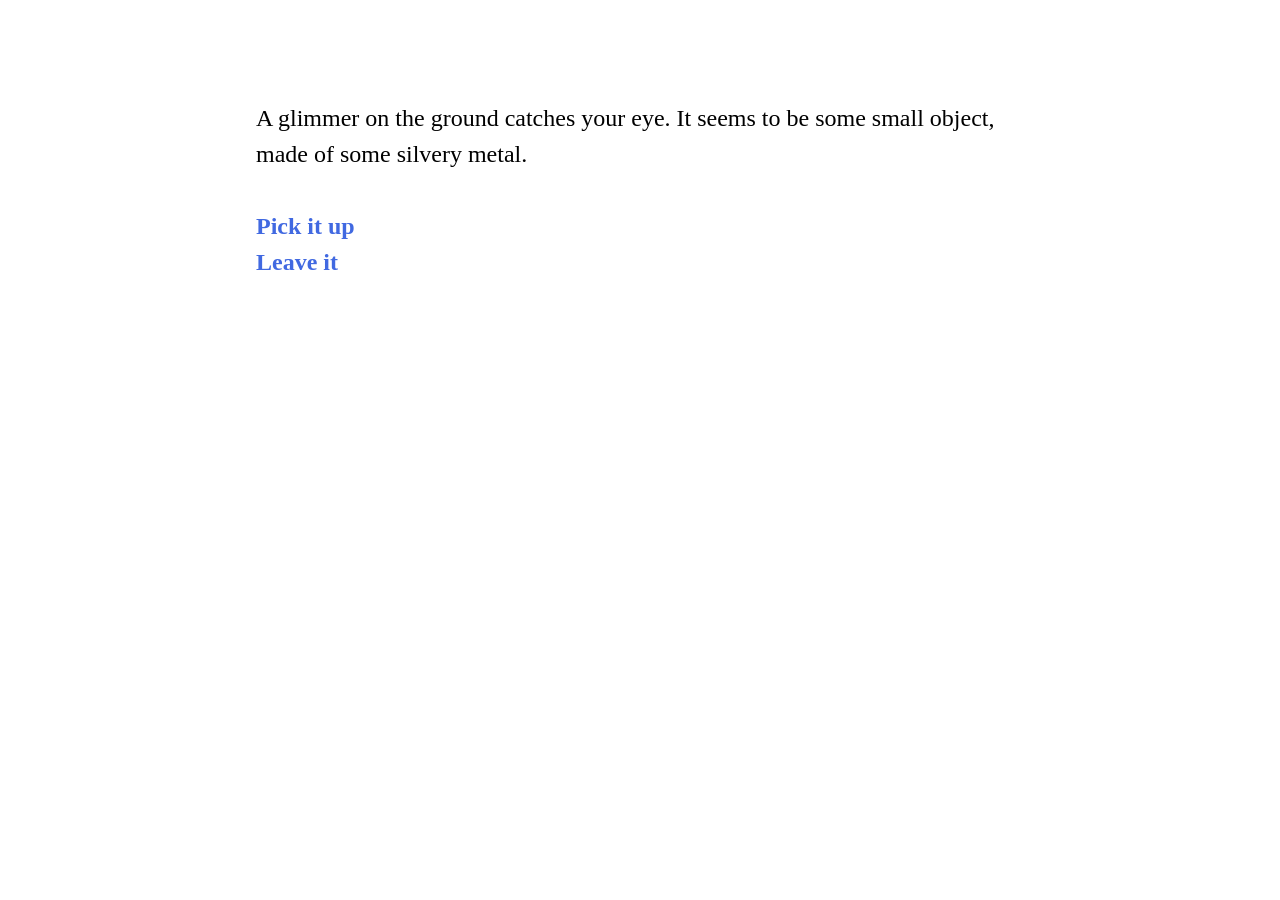
<file: Sean part 1.html>
<!DOCTYPE html>
<html>
<head>
<meta charset="utf-8">
<title>Sean part 1</title>
<style title="Twine CSS">@-webkit-keyframes appear{0%{opacity:0}to{opacity:1}}@keyframes appear{0%{opacity:0}to{opacity:1}}@-webkit-keyframes fade-in-out{0%,to{opacity:0}50%{opacity:1}}@keyframes fade-in-out{0%,to{opacity:0}50%{opacity:1}}@-webkit-keyframes rumble{50%{-webkit-transform:translateY(-0.2em);transform:translateY(-0.2em)}}@keyframes rumble{50%{-webkit-transform:translateY(-0.2em);transform:translateY(-0.2em)}}@-webkit-keyframes shudder{50%{-webkit-transform:translateX(0.2em);transform:translateX(0.2em)}}@keyframes shudder{50%{-webkit-transform:translateX(0.2em);transform:translateX(0.2em)}}@-webkit-keyframes box-flash{0%{background-color:white;color:white}}@keyframes box-flash{0%{background-color:white;color:white}}@-webkit-keyframes pulse{0%{-webkit-transform:scale(0, 0);transform:scale(0, 0)}20%{-webkit-transform:scale(1.2, 1.2);transform:scale(1.2, 1.2)}40%{-webkit-transform:scale(0.9, 0.9);transform:scale(0.9, 0.9)}60%{-webkit-transform:scale(1.05, 1.05);transform:scale(1.05, 1.05)}80%{-webkit-transform:scale(0.925, 0.925);transform:scale(0.925, 0.925)}to{-webkit-transform:scale(1, 1);transform:scale(1, 1)}}@keyframes pulse{0%{-webkit-transform:scale(0, 0);transform:scale(0, 0)}20%{-webkit-transform:scale(1.2, 1.2);transform:scale(1.2, 1.2)}40%{-webkit-transform:scale(0.9, 0.9);transform:scale(0.9, 0.9)}60%{-webkit-transform:scale(1.05, 1.05);transform:scale(1.05, 1.05)}80%{-webkit-transform:scale(0.925, 0.925);transform:scale(0.925, 0.925)}to{-webkit-transform:scale(1, 1);transform:scale(1, 1)}}@-webkit-keyframes shudder-in{0%, to{-webkit-transform:translateX(0em);transform:translateX(0em)}5%, 25%, 45%{-webkit-transform:translateX(-1em);transform:translateX(-1em)}15%, 35%, 55%{-webkit-transform:translateX(1em);transform:translateX(1em)}65%{-webkit-transform:translateX(-0.6em);transform:translateX(-0.6em)}75%{-webkit-transform:translateX(0.6em);transform:translateX(0.6em)}85%{-webkit-transform:translateX(-0.2em);transform:translateX(-0.2em)}95%{-webkit-transform:translateX(0.2em);transform:translateX(0.2em)}}@keyframes shudder-in{0%, to{-webkit-transform:translateX(0em);transform:translateX(0em)}5%, 25%, 45%{-webkit-transform:translateX(-1em);transform:translateX(-1em)}15%, 35%, 55%{-webkit-transform:translateX(1em);transform:translateX(1em)}65%{-webkit-transform:translateX(-0.6em);transform:translateX(-0.6em)}75%{-webkit-transform:translateX(0.6em);transform:translateX(0.6em)}85%{-webkit-transform:translateX(-0.2em);transform:translateX(-0.2em)}95%{-webkit-transform:translateX(0.2em);transform:translateX(0.2em)}}.debug-mode tw-expression[type=hookref]{background-color:rgba(115,123,140,0.15)}.debug-mode tw-expression[type=hookref]::after{font-size:0.8rem;padding-left:0.2rem;padding-right:0.2rem;vertical-align:top;content:"?" attr(name)}.debug-mode tw-expression[type=variable]{background-color:rgba(140,128,115,0.15)}.debug-mode tw-expression[type=variable]::after{font-size:0.8rem;padding-left:0.2rem;padding-right:0.2rem;vertical-align:top;content:"$" attr(name)}.debug-mode tw-expression[type=macro]:nth-of-type(4n+0){background-color:rgba(136,153,102,0.15)}.debug-mode tw-expression[type=macro]:nth-of-type(2n+1){background-color:rgba(102,153,102,0.15)}.debug-mode tw-expression[type=macro]:nth-of-type(4n+2){background-color:rgba(102,153,136,0.15)}.debug-mode tw-expression[type=macro][name="display"]{background-color:rgba(0,170,255,0.1) !important}.debug-mode tw-expression[type=macro][name="if"],.debug-mode tw-expression[type=macro][name="if"]+tw-hook:not([name]),.debug-mode tw-expression[type=macro][name="unless"],.debug-mode tw-expression[type=macro][name="unless"]+tw-hook:not([name]),.debug-mode tw-expression[type=macro][name="elseif"],.debug-mode tw-expression[type=macro][name="elseif"]+tw-hook:not([name]),.debug-mode tw-expression[type=macro][name="else"],.debug-mode tw-expression[type=macro][name="else"]+tw-hook:not([name]){background-color:rgba(0,255,0,0.1) !important}.debug-mode tw-expression[type=macro].false{background-color:rgba(255,0,0,0.2) !important}.debug-mode tw-expression[type=macro].false+tw-hook:not([name]){display:none}.debug-mode tw-expression[type=macro][name="a"],.debug-mode tw-expression[type=macro][name="array"],.debug-mode tw-expression[type=macro][name="datamap"],.debug-mode tw-expression[type=macro][name="dataset"],.debug-mode tw-expression[type=macro][name="colour"],.debug-mode tw-expression[type=macro][name="color"],.debug-mode tw-expression[type=macro][name="num"],.debug-mode tw-expression[type=macro][name="number"],.debug-mode tw-expression[type=macro][name="text"],.debug-mode tw-expression[type=macro][name="print"]{background-color:rgba(255,255,0,0.2) !important}.debug-mode tw-expression[type=macro][name="put"],.debug-mode tw-expression[type=macro][name="set"]{background-color:rgba(255,128,0,0.2) !important}.debug-mode tw-expression[type=macro][name="script"]{background-color:rgba(255,191,0,0.2) !important}.debug-mode tw-expression[type=macro][name="style"]{background-color:rgba(185,198,198,0.2) !important}.debug-mode tw-expression[type=macro][name^="link"],.debug-mode tw-expression[type=macro][name^="click"],.debug-mode tw-expression[type=macro][name^="mouseover"],.debug-mode tw-expression[type=macro][name^="mouseout"]{background-color:rgba(128,223,32,0.2) !important}.debug-mode tw-expression[type=macro][name^="replace"],.debug-mode tw-expression[type=macro][name^="prepend"],.debug-mode tw-expression[type=macro][name^="append"],.debug-mode tw-expression[type=macro][name^="remove"]{background-color:rgba(223,96,32,0.2) !important}.debug-mode tw-expression[type=macro][name="live"]{background-color:rgba(32,96,223,0.2) !important}.debug-mode tw-expression[type=macro]::before{content:"(" attr(name) ":)";padding:0 0.5rem;font-size:1rem;vertical-align:middle;line-height:normal;background-color:inherit;border:1px solid rgba(255,255,255,0.5)}.debug-mode tw-hook{background-color:rgba(0,85,255,0.1) !important}.debug-mode tw-hook::before{font-size:0.8rem;padding-left:0.2rem;padding-right:0.2rem;vertical-align:top;content:"["}.debug-mode tw-hook::after{font-size:0.8rem;padding-left:0.2rem;padding-right:0.2rem;vertical-align:top;content:"]"}.debug-mode tw-hook[name]::after{font-size:0.8rem;padding-left:0.2rem;padding-right:0.2rem;vertical-align:top;content:"]<" attr(name) "|"}.debug-mode tw-pseudo-hook{background-color:rgba(255,170,0,0.1) !important}.debug-mode tw-collapsed::before{font-size:0.8rem;padding-left:0.2rem;padding-right:0.2rem;vertical-align:top;content:"{"}.debug-mode tw-collapsed::after{font-size:0.8rem;padding-left:0.2rem;padding-right:0.2rem;vertical-align:top;content:"}"}.debug-mode tw-verbatim::before,.debug-mode tw-verbatim::after{font-size:0.8rem;padding-left:0.2rem;padding-right:0.2rem;vertical-align:top;content:"`"}.debug-mode tw-align[style*="text-align: center"]{background:linear-gradient(to right, rgba(255,204,189,0) 0%, rgba(255,204,189,0.25) 50%, rgba(255,204,189,0) 100%)}.debug-mode tw-align[style*="text-align: left"]{background:linear-gradient(to right, rgba(255,204,189,0.25) 0%, rgba(255,204,189,0) 100%)}.debug-mode tw-align[style*="text-align: right"]{background:linear-gradient(to right, rgba(255,204,189,0) 0%, rgba(255,204,189,0.25) 100%)}.debug-mode p{background-color:rgba(255,213,0,0.1)}.debug-mode tw-enchantment{animation:enchantment 0.5s infinite;-webkit-animation:enchantment 0.5s infinite;border:1px solid}.debug-mode tw-link::after,.debug-mode tw-broken-link::after{font-size:0.8rem;padding-left:0.2rem;padding-right:0.2rem;vertical-align:top;content:attr(passage-name)}.debug-mode tw-include{background-color:rgba(204,128,51,0.1)}.debug-mode tw-include::before{font-size:0.8rem;padding-left:0.2rem;padding-right:0.2rem;vertical-align:top;content:attr(type) ' "' attr(title) '"'}@keyframes enchantment{0%,to{border-color:#ffb366}50%{border-color:#6fc}}@-webkit-keyframes enchantment{0%,to{border-color:#ffb366}50%{border-color:#6fc}}tw-debugger{position:fixed;bottom:0;right:0;z-index:999999;min-width:10em;min-height:1em;padding:1em;font-size:1.5em;border-left:solid #000 2px;border-top:solid #000 2px;border-top-left-radius:0.5em;background:#fff;transition:opacity 0.2s;-webkit-transition:opacity 0.2s;opacity:0.8}@media screen and (max-width: 1280px){tw-debugger{font-size:1.25em}}@media screen and (max-width: 960px){tw-debugger{font-size:1em}}@media screen and (max-width: 640px){tw-debugger{font-size:0.8em}}tw-debugger:hover{opacity:1}.show-invisibles{border-radius:3px;border:solid #999 1px;background-color:#fff;font-size:inherit}.debug-mode .show-invisibles{background-color:#eee;box-shadow:inset #ddd 3px 5px 0.5em}tw-link,.link,tw-icon{cursor:pointer}tw-link,.enchantment-link{color:#4169E1;font-weight:bold;text-decoration:none;transition:color 0.2s ease-in-out}tw-link:hover,.enchantment-link:hover{color:DeepSkyBlue}tw-link:active,.enchantment-link:active{color:#DD4B39}.visited{color:#6941e1}.visited:hover{color:#E3E}tw-broken-link{color:#993333;border-bottom:2px solid #993333;cursor:not-allowed}.enchantment-mouseover{border-bottom:1px dashed #666}.enchantment-mouseout{border:rgba(64,149,191,0.25) 1px solid}.enchantment-mouseout:hover{background-color:rgba(64,149,191,0.25);border:transparent 1px solid;border-radius:0.2em}html{font:100% Georgia, serif;margin:0;background-color:transparent;color:#000;height:100%;overflow-x:hidden;box-sizing:border-box}*,:before,:after{position:relative;box-sizing:inherit}body{margin:0;background-color:transparent}tw-storydata{display:none}tw-story{display:-webkit-box;display:-webkit-flex;display:-moz-flex;display:-ms-flexbox;display:flex;-webkit-box-direction:normal;-webkit-box-orient:vertical;-webkit-flex-direction:column;-moz-flex-direction:column;-ms-flex-direction:column;flex-direction:column;width:60%;font-size:1.5em;line-height:1.5em;margin:5% auto}@media screen and (max-width: 1024px){tw-story{font-size:1.2em}}@media screen and (max-width: 896px){tw-story{font-size:1.05em}}@media screen and (max-width: 768px){tw-story{font-size:.9em}}tw-passage{display:block}tw-sidebar{left:-5em;width:3em;position:absolute;text-align:center;display:block}tw-icon{display:block;margin:0.5em 0;opacity:0.1;font-size:2.75em}tw-icon:hover{opacity:0.3}tw-error{display:inline-block;border-radius:0.2em;padding:0.2em;font-size:1rem;cursor:help}tw-error.error{background-color:rgba(223,58,190,0.4);color:black}tw-error.warning{background-color:rgba(223,140,58,0.4);color:black;display:none}.debug-mode tw-error.warning{display:inline}tw-error-explanation{display:block;font-size:0.8rem;line-height:1rem}tw-error-explanation-button{cursor:pointer;line-height:0em;border-radius:1px;border:1px solid black;font-size:0.8rem;margin:0 0.4rem;opacity:0.5}tw-error-explanation-button .folddown-arrowhead{display:inline-block}tw-notifier{border-radius:0.2em;padding:0.2em;font-size:1rem;background-color:rgba(223,182,58,0.4);display:none}.debug-mode tw-notifier{display:inline}tw-notifier::before{content:attr(message)}tw-colour{border:1px solid black;display:inline-block;width:1em;height:1em}h1{font-size:3em}h2{font-size:2.25em}h3{font-size:1.75em}h1,h2,h3,h4,h5,h6{line-height:1em;margin:0.6em 0}pre{font-size:1rem}small{font-size:70%}big{font-size:120%}mark{color:rgba(0,0,0,0.6);background-color:#ff9}ins{color:rgba(0,0,0,0.6);background-color:rgba(255,242,204,0.5);border-radius:0.5em;box-shadow:0em 0em 0.2em #ffe699;text-decoration:none}del{background-color:#000;text-decoration:none}center{text-align:center;margin:0 auto;width:60%}blink{text-decoration:none;animation:fade-in-out 1s steps(1, end) infinite alternate;-webkit-animation:fade-in-out 1s steps(1, end) infinite alternate}tw-align{display:block}tw-outline{color:white;text-shadow:-1px -1px 0 #000, 1px -1px 0 #000, -1px 1px 0 #000, 1px 1px 0 #000}tw-shadow{text-shadow:0.08em 0.08em 0.08em #000}tw-emboss{text-shadow:0.08em 0.08em 0em #000;color:white}tw-condense{letter-spacing:-0.08em}tw-expand{letter-spacing:0.1em}tw-blur{color:transparent;text-shadow:0em 0em 0.08em #000}tw-blurrier{color:transparent;text-shadow:0em 0em 0.2em #000}tw-blurrier::selection{background-color:transparent;color:transparent}tw-blurrier::-moz-selection{background-color:transparent;color:transparent}tw-smear{color:transparent;text-shadow:0em 0em 0.02em rgba(0,0,0,0.75),-0.2em 0em 0.5em rgba(0,0,0,0.5),0.2em 0em 0.5em rgba(0,0,0,0.5)}tw-mirror{display:inline-block;transform:scaleX(-1);-webkit-transform:scaleX(-1)}tw-upside-down{display:inline-block;transform:scaleY(-1);-webkit-transform:scaleY(-1)}tw-fade-in-out{text-decoration:none;animation:fade-in-out 2s ease-in-out infinite alternate;-webkit-animation:fade-in-out 2s ease-in-out infinite alternate}tw-rumble{-webkit-animation:rumble linear 0.1s 0s infinite;animation:rumble linear 0.1s 0s infinite;display:inline-block}tw-shudder{-webkit-animation:shudder linear 0.1s 0s infinite;animation:shudder linear 0.1s 0s infinite;display:inline-block}tw-shudder-in{animation:shudder-in 1s ease-out;-webkit-animation:shudder-in 1s ease-out}.transition-in{-webkit-animation:appear 0ms step-start;animation:appear 0ms step-start}.transition-out{-webkit-animation:appear 0ms step-end;animation:appear 0ms step-end}[data-t8n^=fade-in].transition-in,.transition-in[data-t8n^=dissolve]{-webkit-animation:appear 0.8s;animation:appear 0.8s}[data-t8n^=dissolve].transition-out{-webkit-animation:appear 0.8s reverse;animation:appear 0.8s reverse}[data-t8n^=shudder-in].transition-in,.transition-in[data-t8n^=shudder]{display:inline-block;-webkit-animation:shudder-in 0.8s;animation:shudder-in 0.8s}[data-t8n^=shudder-out].transition-out,.transition-out[data-t8n^=shudder]{display:inline-block;-webkit-animation:shudder-out 0.8s;animation:shudder-out 0.8s}[data-t8n^=boxflash].transition-in{-webkit-animation:box-flash 0.8s;animation:box-flash 0.8s}[data-t8n^=pulse].transition-in{-webkit-animation:pulse 0.8s;animation:pulse 0.8s}[data-t8n^=pulse].transition-out{-webkit-animation:pulse 0.8s reverse;animation:pulse 0.8s reverse}[data-t8n$=fast]{animation-duration:0.4s;-webkit-animation-duration:0.4s}[data-t8n$=slow]{animation-duration:1.2s;-webkit-animation-duration:1.2s}
</style>
</head>

<body>

<tw-story></tw-story>

<tw-storydata name="Sean part 1" startnode="1" creator="Twine" creator-version="2.2.1" ifid="D5DF6E4A-5456-437D-A707-8AB13847C78F" zoom="1" format="Harlowe" format-version="1.2.4" options="" hidden><style role="stylesheet" id="twine-user-stylesheet" type="text/twine-css">













</style><script role="script" id="twine-user-script" type="text/twine-javascript">













</script><tw-passagedata pid="1" name="Something glimmering" tags="" position="277,27" size="100,100">(set: $bellrung to 0)
\	(set: $bellrungwait to 0)
A glimmer on the ground catches your eye. It seems to be some small object, made of some silvery metal.

	[[Pick it up]]
	[[Leave it]]

</tw-passagedata><tw-passagedata pid="2" name="Pick it up" tags="" position="20,319" size="100,100">It’s a small, delicately made bell. It seems almost weightless, despite clearly being made of metal.

	[[Ring the bell]]
	[[Put it in your pocket|http://www.duckduckgo.com/]]

</tw-passagedata><tw-passagedata pid="3" name="Leave it" tags="" position="409,269" size="100,100">” ’Scuse me, sir, I think you dropped this.” You turn around to see a young woman. In her outstretched hand is a small silver bell.

	[[Take the bell]]
</tw-passagedata><tw-passagedata pid="4" name="Ring the bell" tags="" position="244,362" size="100,100">The sound is clear, and seems louder than you would have expected, though nobody around you seems to notice.\
	(set: $bellrung to 1)
	(set: $bellrungwait to 1)
	[[Ring it again]]
	[[Wait]]




</tw-passagedata><tw-passagedata pid="5" name="Take the bell" tags="" position="450,425" size="100,100">It is a bell. Small, and delicately made, it seems almost weightless, despite clearly being made of metal.

	[[Ring the bell]]
	[[Put it in your pocket|http://www.duckduckgo.com/]]
</tw-passagedata><tw-passagedata pid="6" name="later" tags="" position="392,628" size="100,100">”Fuck d’ya wan’?!”
The accent is an almost impenetrable Irish, bordering on parody. There’s no mistaking the aggression in the voice though.

	[[Turn around]]
</tw-passagedata><tw-passagedata pid="7" name="Eh?" tags="" position="482,806" size="100,100">&quot;Eh?! The fuck d&#39;ya mean, Eh?! You fucking rang, didn&#39;t you?!&quot;

	[[You mean the bell?]]</tw-passagedata><tw-passagedata pid="8" name="Can I help you?" tags="" position="871,796" size="100,100">”Help me?!” He jabs a finger at you, close enough for you to want to take a step back.
”You’re the one who fucking rang, no?!” 

	[[You mean the bell?]]
</tw-passagedata><tw-passagedata pid="9" name="You mean the bell?" tags="" position="675,955" size="100,100">”What the fuck else would I mean?!&quot;

He takes a breath and seems to restrain himself, though his voice isn&#39;t quite what you would call calm.

&quot;Now what the fuck did you want?!&quot;

[[Well, see, I found this thing...]]
[[I don&#39;t quite understand]]</tw-passagedata><tw-passagedata pid="10" name="Turn around" tags="" position="651,661" size="100,100">You turn to see a tall, lanky fellow, dressed in a filthy jacket that could, at one time, have been described as green. Tufts of ginger hair stick out from under a beanie, matching sideburns that might have been called mutton-chops if they had seemed intentional. It doesn’t take much to see that he isn’t the type for regular showers, let alone shaves.

	[[Eh?]]
	[[Can I help you?]]

</tw-passagedata><tw-passagedata pid="11" name="Well, see, I found this thing..." tags="" position="555,1100" size="100,100">&quot;Found this thing?! And you figured you&#39;d just see what the fuck it did?! Never fucking mind what that might fucking be?!&quot;

His voice drops, as if he&#39;s talking to himself. Still loud enough to hear, though.

&quot;The fucking English, any fucking justice in the world and they&#39;d fall into the fucking pits they dig...&quot;

His voice trails off as he turns around and starts walking away from you.
He turns back and gives you a stare, holding it for a good moment before turning again.
&quot;Wanker!&quot;, you hear him exclaim, before he turns a corner and dissapears.

[[OK...-&gt;End section 1]]</tw-passagedata><tw-passagedata pid="12" name="I don&#39;t quite understand" tags="" position="750,1105" size="100,100">His look turn for a moment from aggression to exasperation.
&quot;Well colour me fucking surprised, cause you look like a daft fucker. 
You rang the fucking bell. Here I fucking am.&quot;

The exasperation leaves his face, and the agression returns.
&quot;Now if there isn&#39;t something in particular you wanted, I&#39;ve got drinking to do.&quot;

He turns around and starts walking away, muttering loud enough for you to make out the word fucker, more than once.

[[OK...-&gt;End section 1]]</tw-passagedata><tw-passagedata pid="13" name="End section 1" tags="" position="661,1284" size="100,100">You have the distinct feeling that ringing the bell again just now, whilst possibly entertaining, might not be the best idea.

Maybe later though...

[[Put the bell away|http://www.duckduckgo.com/]]</tw-passagedata><tw-passagedata pid="14" name="Ring it again" tags="" position="180,691" size="100,100">You ring the bell again. The sound seems louder and clearer, but nothing seems to be happening.

\	(set: $bellrung to it+1)
\	(set: $bellrungwait to it+1)	
\	(if: $bellrung is 3)[
	[[Ring it again-&gt;later]]
	]
\	(if: $bellrung is not 3)[
	[[Ring it again]]
	]
\	(if: $bellrungwait is 5)[
	[[Wait-&gt;later]]
	]
\	(if: $bellrungwait is not 5)[
	[[Wait]]
	]

</tw-passagedata><tw-passagedata pid="15" name="Wait" tags="" position="68,526" size="100,100">Nothing seems to be happening

\	(set: $bellrungwait to it+1)
\	(if: $bellrung is 3)[
	[[Ring it again-&gt;later]]
	]
\	(if: $bellrung is not 3)[
	[[Ring it again]]
	]
\	(if: $bellrungwait is 5)[
	[[Wait-&gt;later]]
	]
\	(if: $bellrungwait is not 5)[
	[[Wait]]
	]
	</tw-passagedata></tw-storydata>

<script title="Twine engine code" data-main="harlowe">"use strict";function _toConsumableArray(e){if(Array.isArray(e)){for(var t=0,n=Array(e.length);t<e.length;t++)n[t]=e[t];return n}return Array.from(e)}var _slicedToArray=function(){function e(e,t){var n=[],r=!0,o=!1,i=void 0;try{for(var a,s=e[Symbol.iterator]();!(r=(a=s.next()).done)&&(n.push(a.value),!t||n.length!==t);r=!0);}catch(e){o=!0,i=e}finally{try{!r&&s.return&&s.return()}finally{if(o)throw i}}return n}return function(t,n){if(Array.isArray(t))return t;if(Symbol.iterator in Object(t))return e(t,n);throw new TypeError("Invalid attempt to destructure non-iterable instance")}}(),_typeof="function"==typeof Symbol&&"symbol"==typeof Symbol.iterator?function(e){return typeof e}:function(e){return e&&"function"==typeof Symbol&&e.constructor===Symbol&&e!==Symbol.prototype?"symbol":typeof e};!function(){/**
 * @license almond 0.3.3 Copyright jQuery Foundation and other contributors.
 * Released under MIT license, http://github.com/requirejs/almond/LICENSE
 */
var requirejs,require,define;!function(e){function t(e,t){return v.call(e,t)}function n(e,t){var n,r,o,i,a,s,u,c,l,f,p,d,h=t&&t.split("/"),g=y.map,m=g&&g["*"]||{};if(e){for(e=e.split("/"),a=e.length-1,y.nodeIdCompat&&w.test(e[a])&&(e[a]=e[a].replace(w,"")),"."===e[0].charAt(0)&&h&&(d=h.slice(0,h.length-1),e=d.concat(e)),l=0;l<e.length;l++)if(p=e[l],"."===p)e.splice(l,1),l-=1;else if(".."===p){if(0===l||1===l&&".."===e[2]||".."===e[l-1])continue;l>0&&(e.splice(l-1,2),l-=2)}e=e.join("/")}if((h||m)&&g){for(n=e.split("/"),l=n.length;l>0;l-=1){if(r=n.slice(0,l).join("/"),h)for(f=h.length;f>0;f-=1)if(o=g[h.slice(0,f).join("/")],o&&(o=o[r])){i=o,s=l;break}if(i)break;!u&&m&&m[r]&&(u=m[r],c=l)}!i&&u&&(i=u,s=c),i&&(n.splice(0,s,i),e=n.join("/"))}return e}function r(t,n){return function(){var r=b.call(arguments,0);return"string"!=typeof r[0]&&1===r.length&&r.push(null),f.apply(e,r.concat([t,n]))}}function o(e){return function(t){return n(t,e)}}function i(e){return function(t){h[e]=t}}function a(n){if(t(g,n)){var r=g[n];delete g[n],m[n]=!0,l.apply(e,r)}if(!t(h,n)&&!t(m,n))throw new Error("No "+n);return h[n]}function s(e){var t,n=e?e.indexOf("!"):-1;return n>-1&&(t=e.substring(0,n),e=e.substring(n+1,e.length)),[t,e]}function u(e){return e?s(e):[]}function c(e){return function(){return y&&y.config&&y.config[e]||{}}}var l,f,p,d,h={},g={},y={},m={},v=Object.prototype.hasOwnProperty,b=[].slice,w=/\.js$/;p=function(e,t){var r,i=s(e),u=i[0],c=t[1];return e=i[1],u&&(u=n(u,c),r=a(u)),u?e=r&&r.normalize?r.normalize(e,o(c)):n(e,c):(e=n(e,c),i=s(e),u=i[0],e=i[1],u&&(r=a(u))),{f:u?u+"!"+e:e,n:e,pr:u,p:r}},d={require:function(e){return r(e)},exports:function(e){var t=h[e];return"undefined"!=typeof t?t:h[e]={}},module:function(e){return{id:e,uri:"",exports:h[e],config:c(e)}}},l=function(n,o,s,c){var l,f,y,v,b,w,x,T=[],O="undefined"==typeof s?"undefined":_typeof(s);if(c=c||n,w=u(c),"undefined"===O||"function"===O){for(o=!o.length&&s.length?["require","exports","module"]:o,b=0;b<o.length;b+=1)if(v=p(o[b],w),f=v.f,"require"===f)T[b]=d.require(n);else if("exports"===f)T[b]=d.exports(n),x=!0;else if("module"===f)l=T[b]=d.module(n);else if(t(h,f)||t(g,f)||t(m,f))T[b]=a(f);else{if(!v.p)throw new Error(n+" missing "+f);v.p.load(v.n,r(c,!0),i(f),{}),T[b]=h[f]}y=s?s.apply(h[n],T):void 0,n&&(l&&l.exports!==e&&l.exports!==h[n]?h[n]=l.exports:y===e&&x||(h[n]=y))}else n&&(h[n]=s)},requirejs=require=f=function(t,n,r,o,i){if("string"==typeof t)return d[t]?d[t](n):a(p(t,u(n)).f);if(!t.splice){if(y=t,y.deps&&f(y.deps,y.callback),!n)return;n.splice?(t=n,n=r,r=null):t=e}return n=n||function(){},"function"==typeof r&&(r=o,o=i),o?l(e,t,n,r):setTimeout(function(){l(e,t,n,r)},4),f},f.config=function(e){return f(e)},requirejs._defined=h,define=function(e,n,r){if("string"!=typeof e)throw new Error("See almond README: incorrect module build, no module name");n.splice||(r=n,n=[]),t(h,e)||t(g,e)||(g[e]=[e,n,r])},define.amd={jQuery:!0}}(),define("almond",function(){}),function(e,t){"object"===("undefined"==typeof module?"undefined":_typeof(module))&&"object"===_typeof(module.exports)?module.exports=e.document?t(e,!0):function(e){if(!e.document)throw new Error("jQuery requires a window with a document");return t(e)}:t(e)}("undefined"!=typeof window?window:this,function(e,t){function n(e,t){t=t||te;var n=t.createElement("script");n.text=e,t.head.appendChild(n).parentNode.removeChild(n)}function r(e){var t=!!e&&"length"in e&&e.length,n=he.type(e);return"function"===n||he.isWindow(e)?!1:"array"===n||0===t||"number"==typeof t&&t>0&&t-1 in e}function o(e,t,n){return he.isFunction(t)?he.grep(e,function(e,r){return!!t.call(e,r,e)!==n}):t.nodeType?he.grep(e,function(e){return e===t!==n}):"string"!=typeof t?he.grep(e,function(e){return ae.call(t,e)>-1!==n}):je.test(t)?he.filter(t,e,n):(t=he.filter(t,e),he.grep(e,function(e){return ae.call(t,e)>-1!==n&&1===e.nodeType}))}function i(e,t){for(;(e=e[t])&&1!==e.nodeType;);return e}function a(e){var t={};return he.each(e.match(Ne)||[],function(e,n){t[n]=!0}),t}function s(e){return e}function u(e){throw e}function c(e,t,n){var r;try{e&&he.isFunction(r=e.promise)?r.call(e).done(t).fail(n):e&&he.isFunction(r=e.then)?r.call(e,t,n):t.call(void 0,e)}catch(e){n.call(void 0,e)}}function l(){te.removeEventListener("DOMContentLoaded",l),e.removeEventListener("load",l),he.ready()}function f(){this.expando=he.expando+f.uid++}function p(e){return"true"===e?!0:"false"===e?!1:"null"===e?null:e===+e+""?+e:Le.test(e)?JSON.parse(e):e}function d(e,t,n){var r;if(void 0===n&&1===e.nodeType)if(r="data-"+t.replace(qe,"-$&").toLowerCase(),n=e.getAttribute(r),"string"==typeof n){try{n=p(n)}catch(e){}De.set(e,t,n)}else n=void 0;return n}function h(e,t,n,r){var o,i=1,a=20,s=r?function(){return r.cur()}:function(){return he.css(e,t,"")},u=s(),c=n&&n[3]||(he.cssNumber[t]?"":"px"),l=(he.cssNumber[t]||"px"!==c&&+u)&&He.exec(he.css(e,t));if(l&&l[3]!==c){c=c||l[3],n=n||[],l=+u||1;do i=i||".5",l/=i,he.style(e,t,l+c);while(i!==(i=s()/u)&&1!==i&&--a)}return n&&(l=+l||+u||0,o=n[1]?l+(n[1]+1)*n[2]:+n[2],r&&(r.unit=c,r.start=l,r.end=o)),o}function g(e){var t,n=e.ownerDocument,r=e.nodeName,o=Be[r];return o?o:(t=n.body.appendChild(n.createElement(r)),o=he.css(t,"display"),t.parentNode.removeChild(t),"none"===o&&(o="block"),Be[r]=o,o)}function y(e,t){for(var n,r,o=[],i=0,a=e.length;a>i;i++)r=e[i],r.style&&(n=r.style.display,t?("none"===n&&(o[i]=Fe.get(r,"display")||null,o[i]||(r.style.display="")),""===r.style.display&&ze(r)&&(o[i]=g(r))):"none"!==n&&(o[i]="none",Fe.set(r,"display",n)));for(i=0;a>i;i++)null!=o[i]&&(e[i].style.display=o[i]);return e}function m(e,t){var n;return n="undefined"!=typeof e.getElementsByTagName?e.getElementsByTagName(t||"*"):"undefined"!=typeof e.querySelectorAll?e.querySelectorAll(t||"*"):[],void 0===t||t&&he.nodeName(e,t)?he.merge([e],n):n}function v(e,t){for(var n=0,r=e.length;r>n;n++)Fe.set(e[n],"globalEval",!t||Fe.get(t[n],"globalEval"))}function b(e,t,n,r,o){for(var i,a,s,u,c,l,f=t.createDocumentFragment(),p=[],d=0,h=e.length;h>d;d++)if(i=e[d],i||0===i)if("object"===he.type(i))he.merge(p,i.nodeType?[i]:i);else if(Je.test(i)){for(a=a||f.appendChild(t.createElement("div")),s=(Ue.exec(i)||["",""])[1].toLowerCase(),u=Xe[s]||Xe._default,a.innerHTML=u[1]+he.htmlPrefilter(i)+u[2],l=u[0];l--;)a=a.lastChild;he.merge(p,a.childNodes),a=f.firstChild,a.textContent=""}else p.push(t.createTextNode(i));for(f.textContent="",d=0;i=p[d++];)if(r&&he.inArray(i,r)>-1)o&&o.push(i);else if(c=he.contains(i.ownerDocument,i),a=m(f.appendChild(i),"script"),c&&v(a),n)for(l=0;i=a[l++];)Ge.test(i.type||"")&&n.push(i);return f}function w(){return!0}function x(){return!1}function T(){try{return te.activeElement}catch(e){}}function O(e,t,n,r,o,i){var a,s;if("object"===("undefined"==typeof t?"undefined":_typeof(t))){"string"!=typeof n&&(r=r||n,n=void 0);for(s in t)O(e,s,n,r,t[s],i);return e}if(null==r&&null==o?(o=n,r=n=void 0):null==o&&("string"==typeof n?(o=r,r=void 0):(o=r,r=n,n=void 0)),o===!1)o=x;else if(!o)return e;return 1===i&&(a=o,o=function(e){return he().off(e),a.apply(this,arguments)},o.guid=a.guid||(a.guid=he.guid++)),e.each(function(){he.event.add(this,t,o,r,n)})}function j(e,t){return he.nodeName(e,"table")&&he.nodeName(11!==t.nodeType?t:t.firstChild,"tr")?e.getElementsByTagName("tbody")[0]||e:e}function S(e){return e.type=(null!==e.getAttribute("type"))+"/"+e.type,e}function k(e){var t=rt.exec(e.type);return t?e.type=t[1]:e.removeAttribute("type"),e}function C(e,t){var n,r,o,i,a,s,u,c;if(1===t.nodeType){if(Fe.hasData(e)&&(i=Fe.access(e),a=Fe.set(t,i),c=i.events)){delete a.handle,a.events={};for(o in c)for(n=0,r=c[o].length;r>n;n++)he.event.add(t,o,c[o][n])}De.hasData(e)&&(s=De.access(e),u=he.extend({},s),De.set(t,u))}}function A(e,t){var n=t.nodeName.toLowerCase();"input"===n&&Ve.test(e.type)?t.checked=e.checked:("input"===n||"textarea"===n)&&(t.defaultValue=e.defaultValue)}function E(e,t,r,o){t=oe.apply([],t);var i,a,s,u,c,l,f=0,p=e.length,d=p-1,h=t[0],g=he.isFunction(h);if(g||p>1&&"string"==typeof h&&!pe.checkClone&&nt.test(h))return e.each(function(n){var i=e.eq(n);g&&(t[0]=h.call(this,n,i.html())),E(i,t,r,o)});if(p&&(i=b(t,e[0].ownerDocument,!1,e,o),a=i.firstChild,1===i.childNodes.length&&(i=a),a||o)){for(s=he.map(m(i,"script"),S),u=s.length;p>f;f++)c=i,f!==d&&(c=he.clone(c,!0,!0),u&&he.merge(s,m(c,"script"))),r.call(e[f],c,f);if(u)for(l=s[s.length-1].ownerDocument,he.map(s,k),f=0;u>f;f++)c=s[f],Ge.test(c.type||"")&&!Fe.access(c,"globalEval")&&he.contains(l,c)&&(c.src?he._evalUrl&&he._evalUrl(c.src):n(c.textContent.replace(ot,""),l))}return e}function N(e,t,n){for(var r,o=t?he.filter(t,e):e,i=0;null!=(r=o[i]);i++)n||1!==r.nodeType||he.cleanData(m(r)),r.parentNode&&(n&&he.contains(r.ownerDocument,r)&&v(m(r,"script")),r.parentNode.removeChild(r));return e}function P(e,t,n){var r,o,i,a,s=e.style;return n=n||st(e),n&&(a=n.getPropertyValue(t)||n[t],""!==a||he.contains(e.ownerDocument,e)||(a=he.style(e,t)),!pe.pixelMarginRight()&&at.test(a)&&it.test(t)&&(r=s.width,o=s.minWidth,i=s.maxWidth,s.minWidth=s.maxWidth=s.width=a,a=n.width,s.width=r,s.minWidth=o,s.maxWidth=i)),void 0!==a?a+"":a}function I(e,t){return{get:function(){return e()?void delete this.get:(this.get=t).apply(this,arguments)}}}function _(e){if(e in pt)return e;for(var t=e[0].toUpperCase()+e.slice(1),n=ft.length;n--;)if(e=ft[n]+t,e in pt)return e}function M(e,t,n){var r=He.exec(t);return r?Math.max(0,r[2]-(n||0))+(r[3]||"px"):t}function F(e,t,n,r,o){var i,a=0;for(i=n===(r?"border":"content")?4:"width"===t?1:0;4>i;i+=2)"margin"===n&&(a+=he.css(e,n+$e[i],!0,o)),r?("content"===n&&(a-=he.css(e,"padding"+$e[i],!0,o)),"margin"!==n&&(a-=he.css(e,"border"+$e[i]+"Width",!0,o))):(a+=he.css(e,"padding"+$e[i],!0,o),"padding"!==n&&(a+=he.css(e,"border"+$e[i]+"Width",!0,o)));return a}function D(e,t,n){var r,o=!0,i=st(e),a="border-box"===he.css(e,"boxSizing",!1,i);if(e.getClientRects().length&&(r=e.getBoundingClientRect()[t]),0>=r||null==r){if(r=P(e,t,i),(0>r||null==r)&&(r=e.style[t]),at.test(r))return r;o=a&&(pe.boxSizingReliable()||r===e.style[t]),r=parseFloat(r)||0}return r+F(e,t,n||(a?"border":"content"),o,i)+"px"}function L(e,t,n,r,o){return new L.prototype.init(e,t,n,r,o)}function q(){ht&&(e.requestAnimationFrame(q),he.fx.tick())}function R(){return e.setTimeout(function(){dt=void 0}),dt=he.now()}function H(e,t){var n,r=0,o={height:e};for(t=t?1:0;4>r;r+=2-t)n=$e[r],o["margin"+n]=o["padding"+n]=e;return t&&(o.opacity=o.width=e),o}function $(e,t,n){for(var r,o=(B.tweeners[t]||[]).concat(B.tweeners["*"]),i=0,a=o.length;a>i;i++)if(r=o[i].call(n,t,e))return r}function z(e,t,n){var r,o,i,a,s,u,c,l,f="width"in t||"height"in t,p=this,d={},h=e.style,g=e.nodeType&&ze(e),m=Fe.get(e,"fxshow");n.queue||(a=he._queueHooks(e,"fx"),null==a.unqueued&&(a.unqueued=0,s=a.empty.fire,a.empty.fire=function(){a.unqueued||s()}),a.unqueued++,p.always(function(){p.always(function(){a.unqueued--,he.queue(e,"fx").length||a.empty.fire()})}));for(r in t)if(o=t[r],gt.test(o)){if(delete t[r],i=i||"toggle"===o,o===(g?"hide":"show")){if("show"!==o||!m||void 0===m[r])continue;g=!0}d[r]=m&&m[r]||he.style(e,r)}if(u=!he.isEmptyObject(t),u||!he.isEmptyObject(d)){f&&1===e.nodeType&&(n.overflow=[h.overflow,h.overflowX,h.overflowY],c=m&&m.display,null==c&&(c=Fe.get(e,"display")),l=he.css(e,"display"),"none"===l&&(c?l=c:(y([e],!0),c=e.style.display||c,l=he.css(e,"display"),y([e]))),("inline"===l||"inline-block"===l&&null!=c)&&"none"===he.css(e,"float")&&(u||(p.done(function(){h.display=c}),null==c&&(l=h.display,c="none"===l?"":l)),h.display="inline-block")),n.overflow&&(h.overflow="hidden",p.always(function(){h.overflow=n.overflow[0],h.overflowX=n.overflow[1],h.overflowY=n.overflow[2]})),u=!1;for(r in d)u||(m?"hidden"in m&&(g=m.hidden):m=Fe.access(e,"fxshow",{display:c}),i&&(m.hidden=!g),g&&y([e],!0),p.done(function(){g||y([e]),Fe.remove(e,"fxshow");for(r in d)he.style(e,r,d[r])})),u=$(g?m[r]:0,r,p),r in m||(m[r]=u.start,g&&(u.end=u.start,u.start=0))}}function W(e,t){var n,r,o,i,a;for(n in e)if(r=he.camelCase(n),o=t[r],i=e[n],he.isArray(i)&&(o=i[1],i=e[n]=i[0]),n!==r&&(e[r]=i,delete e[n]),a=he.cssHooks[r],a&&"expand"in a){i=a.expand(i),delete e[r];for(n in i)n in e||(e[n]=i[n],t[n]=o)}else t[r]=o}function B(e,t,n){var r,o,i=0,a=B.prefilters.length,s=he.Deferred().always(function(){delete u.elem}),u=function(){if(o)return!1;for(var t=dt||R(),n=Math.max(0,c.startTime+c.duration-t),r=n/c.duration||0,i=1-r,a=0,u=c.tweens.length;u>a;a++)c.tweens[a].run(i);return s.notifyWith(e,[c,i,n]),1>i&&u?n:(s.resolveWith(e,[c]),!1)},c=s.promise({elem:e,props:he.extend({},t),opts:he.extend(!0,{specialEasing:{},easing:he.easing._default},n),originalProperties:t,originalOptions:n,startTime:dt||R(),duration:n.duration,tweens:[],createTween:function(t,n){var r=he.Tween(e,c.opts,t,n,c.opts.specialEasing[t]||c.opts.easing);return c.tweens.push(r),r},stop:function(t){var n=0,r=t?c.tweens.length:0;if(o)return this;for(o=!0;r>n;n++)c.tweens[n].run(1);return t?(s.notifyWith(e,[c,1,0]),s.resolveWith(e,[c,t])):s.rejectWith(e,[c,t]),this}}),l=c.props;for(W(l,c.opts.specialEasing);a>i;i++)if(r=B.prefilters[i].call(c,e,l,c.opts))return he.isFunction(r.stop)&&(he._queueHooks(c.elem,c.opts.queue).stop=he.proxy(r.stop,r)),r;return he.map(l,$,c),he.isFunction(c.opts.start)&&c.opts.start.call(e,c),he.fx.timer(he.extend(u,{elem:e,anim:c,queue:c.opts.queue})),c.progress(c.opts.progress).done(c.opts.done,c.opts.complete).fail(c.opts.fail).always(c.opts.always)}function V(e){var t=e.match(Ne)||[];return t.join(" ")}function U(e){return e.getAttribute&&e.getAttribute("class")||""}function G(e,t,n,r){var o;if(he.isArray(t))he.each(t,function(t,o){n||kt.test(e)?r(e,o):G(e+"["+("object"===("undefined"==typeof o?"undefined":_typeof(o))&&null!=o?t:"")+"]",o,n,r)});else if(n||"object"!==he.type(t))r(e,t);else for(o in t)G(e+"["+o+"]",t[o],n,r)}function X(e){return function(t,n){"string"!=typeof t&&(n=t,t="*");var r,o=0,i=t.toLowerCase().match(Ne)||[];if(he.isFunction(n))for(;r=i[o++];)"+"===r[0]?(r=r.slice(1)||"*",(e[r]=e[r]||[]).unshift(n)):(e[r]=e[r]||[]).push(n)}}function J(e,t,n,r){function o(s){var u;return i[s]=!0,he.each(e[s]||[],function(e,s){var c=s(t,n,r);return"string"!=typeof c||a||i[c]?a?!(u=c):void 0:(t.dataTypes.unshift(c),o(c),!1)}),u}var i={},a=e===qt;return o(t.dataTypes[0])||!i["*"]&&o("*")}function Y(e,t){var n,r,o=he.ajaxSettings.flatOptions||{};for(n in t)void 0!==t[n]&&((o[n]?e:r||(r={}))[n]=t[n]);return r&&he.extend(!0,e,r),e}function Q(e,t,n){for(var r,o,i,a,s=e.contents,u=e.dataTypes;"*"===u[0];)u.shift(),void 0===r&&(r=e.mimeType||t.getResponseHeader("Content-Type"));if(r)for(o in s)if(s[o]&&s[o].test(r)){u.unshift(o);break}if(u[0]in n)i=u[0];else{for(o in n){if(!u[0]||e.converters[o+" "+u[0]]){i=o;break}a||(a=o)}i=i||a}return i?(i!==u[0]&&u.unshift(i),n[i]):void 0}function Z(e,t,n,r){var o,i,a,s,u,c={},l=e.dataTypes.slice();if(l[1])for(a in e.converters)c[a.toLowerCase()]=e.converters[a];for(i=l.shift();i;)if(e.responseFields[i]&&(n[e.responseFields[i]]=t),!u&&r&&e.dataFilter&&(t=e.dataFilter(t,e.dataType)),u=i,i=l.shift())if("*"===i)i=u;else if("*"!==u&&u!==i){if(a=c[u+" "+i]||c["* "+i],!a)for(o in c)if(s=o.split(" "),s[1]===i&&(a=c[u+" "+s[0]]||c["* "+s[0]])){a===!0?a=c[o]:c[o]!==!0&&(i=s[0],l.unshift(s[1]));break}if(a!==!0)if(a&&e.throws)t=a(t);else try{t=a(t)}catch(e){return{state:"parsererror",error:a?e:"No conversion from "+u+" to "+i}}}return{state:"success",data:t}}function K(e){return he.isWindow(e)?e:9===e.nodeType&&e.defaultView}var ee=[],te=e.document,ne=Object.getPrototypeOf,re=ee.slice,oe=ee.concat,ie=ee.push,ae=ee.indexOf,se={},ue=se.toString,ce=se.hasOwnProperty,le=ce.toString,fe=le.call(Object),pe={},de="3.1.1",he=function e(t,n){return new e.fn.init(t,n)},ge=/^[\s\uFEFF\xA0]+|[\s\uFEFF\xA0]+$/g,ye=/^-ms-/,me=/-([a-z])/g,ve=function(e,t){return t.toUpperCase()};he.fn=he.prototype={jquery:de,constructor:he,length:0,toArray:function(){return re.call(this)},get:function(e){return null==e?re.call(this):0>e?this[e+this.length]:this[e]},pushStack:function(e){var t=he.merge(this.constructor(),e);return t.prevObject=this,t},each:function(e){return he.each(this,e)},map:function(e){return this.pushStack(he.map(this,function(t,n){return e.call(t,n,t)}))},slice:function(){return this.pushStack(re.apply(this,arguments))},first:function(){return this.eq(0)},last:function(){return this.eq(-1)},eq:function(e){var t=this.length,n=+e+(0>e?t:0);return this.pushStack(n>=0&&t>n?[this[n]]:[])},end:function(){return this.prevObject||this.constructor()},push:ie,sort:ee.sort,splice:ee.splice},he.extend=he.fn.extend=function(){var e,t,n,r,o,i,a=arguments[0]||{},s=1,u=arguments.length,c=!1;for("boolean"==typeof a&&(c=a,a=arguments[s]||{},s++),"object"===("undefined"==typeof a?"undefined":_typeof(a))||he.isFunction(a)||(a={}),s===u&&(a=this,s--);u>s;s++)if(null!=(e=arguments[s]))for(t in e)n=a[t],r=e[t],a!==r&&(c&&r&&(he.isPlainObject(r)||(o=he.isArray(r)))?(o?(o=!1,i=n&&he.isArray(n)?n:[]):i=n&&he.isPlainObject(n)?n:{},a[t]=he.extend(c,i,r)):void 0!==r&&(a[t]=r));return a},he.extend({expando:"jQuery"+(de+Math.random()).replace(/\D/g,""),isReady:!0,error:function(e){throw new Error(e)},noop:function(){},isFunction:function(e){return"function"===he.type(e)},isArray:Array.isArray,isWindow:function(e){return null!=e&&e===e.window},isNumeric:function(e){var t=he.type(e);return("number"===t||"string"===t)&&!isNaN(e-parseFloat(e))},isPlainObject:function(e){var t,n;return e&&"[object Object]"===ue.call(e)?(t=ne(e))?(n=ce.call(t,"constructor")&&t.constructor,"function"==typeof n&&le.call(n)===fe):!0:!1},isEmptyObject:function(e){var t;for(t in e)return!1;return!0},type:function(e){return null==e?e+"":"object"===("undefined"==typeof e?"undefined":_typeof(e))||"function"==typeof e?se[ue.call(e)]||"object":"undefined"==typeof e?"undefined":_typeof(e)},globalEval:function(e){n(e)},camelCase:function(e){return e.replace(ye,"ms-").replace(me,ve)},nodeName:function(e,t){return e.nodeName&&e.nodeName.toLowerCase()===t.toLowerCase()},each:function(e,t){var n,o=0;if(r(e))for(n=e.length;n>o&&t.call(e[o],o,e[o])!==!1;o++);else for(o in e)if(t.call(e[o],o,e[o])===!1)break;return e},trim:function(e){return null==e?"":(e+"").replace(ge,"")},makeArray:function(e,t){var n=t||[];return null!=e&&(r(Object(e))?he.merge(n,"string"==typeof e?[e]:e):ie.call(n,e)),n},inArray:function(e,t,n){return null==t?-1:ae.call(t,e,n)},merge:function(e,t){for(var n=+t.length,r=0,o=e.length;n>r;r++)e[o++]=t[r];return e.length=o,e},grep:function(e,t,n){for(var r,o=[],i=0,a=e.length,s=!n;a>i;i++)r=!t(e[i],i),r!==s&&o.push(e[i]);return o},map:function(e,t,n){var o,i,a=0,s=[];if(r(e))for(o=e.length;o>a;a++)i=t(e[a],a,n),null!=i&&s.push(i);else for(a in e)i=t(e[a],a,n),null!=i&&s.push(i);return oe.apply([],s)},guid:1,proxy:function e(t,n){var r,o,e;return"string"==typeof n&&(r=t[n],n=t,t=r),he.isFunction(t)?(o=re.call(arguments,2),e=function(){return t.apply(n||this,o.concat(re.call(arguments)))},e.guid=t.guid=t.guid||he.guid++,e):void 0},now:Date.now,support:pe}),"function"==typeof Symbol&&(he.fn[Symbol.iterator]=ee[Symbol.iterator]),he.each("Boolean Number String Function Array Date RegExp Object Error Symbol".split(" "),function(e,t){se["[object "+t+"]"]=t.toLowerCase()});var be=function(e){function t(e,t,n,r){var o,i,a,s,u,c,l,p=t&&t.ownerDocument,h=t?t.nodeType:9;if(n=n||[],"string"!=typeof e||!e||1!==h&&9!==h&&11!==h)return n;if(!r&&((t?t.ownerDocument||t:$)!==_&&I(t),t=t||_,F)){if(11!==h&&(u=me.exec(e)))if(o=u[1]){if(9===h){if(!(a=t.getElementById(o)))return n;if(a.id===o)return n.push(a),n}else if(p&&(a=p.getElementById(o))&&R(t,a)&&a.id===o)return n.push(a),n}else{if(u[2])return Z.apply(n,t.getElementsByTagName(e)),n;if((o=u[3])&&T.getElementsByClassName&&t.getElementsByClassName)return Z.apply(n,t.getElementsByClassName(o)),n}if(!(!T.qsa||U[e+" "]||D&&D.test(e))){if(1!==h)p=t,l=e;else if("object"!==t.nodeName.toLowerCase()){for((s=t.getAttribute("id"))?s=s.replace(xe,Te):t.setAttribute("id",s=H),c=k(e),i=c.length;i--;)c[i]="#"+s+" "+d(c[i]);l=c.join(","),p=ve.test(e)&&f(t.parentNode)||t}if(l)try{return Z.apply(n,p.querySelectorAll(l)),n}catch(e){}finally{s===H&&t.removeAttribute("id")}}}return A(e.replace(se,"$1"),t,n,r)}function n(){function e(n,r){return t.push(n+" ")>O.cacheLength&&delete e[t.shift()],e[n+" "]=r}var t=[];return e}function r(e){return e[H]=!0,e}function o(e){var t=_.createElement("fieldset");try{return!!e(t)}catch(e){return!1}finally{t.parentNode&&t.parentNode.removeChild(t),t=null}}function i(e,t){for(var n=e.split("|"),r=n.length;r--;)O.attrHandle[n[r]]=t}function a(e,t){var n=t&&e,r=n&&1===e.nodeType&&1===t.nodeType&&e.sourceIndex-t.sourceIndex;if(r)return r;if(n)for(;n=n.nextSibling;)if(n===t)return-1;return e?1:-1}function s(e){return function(t){var n=t.nodeName.toLowerCase();return"input"===n&&t.type===e}}function u(e){return function(t){var n=t.nodeName.toLowerCase();return("input"===n||"button"===n)&&t.type===e}}function c(e){return function(t){return"form"in t?t.parentNode&&t.disabled===!1?"label"in t?"label"in t.parentNode?t.parentNode.disabled===e:t.disabled===e:t.isDisabled===e||t.isDisabled!==!e&&je(t)===e:t.disabled===e:"label"in t?t.disabled===e:!1}}function l(e){return r(function(t){return t=+t,r(function(n,r){for(var o,i=e([],n.length,t),a=i.length;a--;)n[o=i[a]]&&(n[o]=!(r[o]=n[o]))})})}function f(e){return e&&"undefined"!=typeof e.getElementsByTagName&&e}function p(){}function d(e){for(var t=0,n=e.length,r="";n>t;t++)r+=e[t].value;return r}function h(e,t,n){var r=t.dir,o=t.next,i=o||r,a=n&&"parentNode"===i,s=W++;return t.first?function(t,n,o){for(;t=t[r];)if(1===t.nodeType||a)return e(t,n,o);return!1}:function(t,n,u){var c,l,f,p=[z,s];if(u){for(;t=t[r];)if((1===t.nodeType||a)&&e(t,n,u))return!0}else for(;t=t[r];)if(1===t.nodeType||a)if(f=t[H]||(t[H]={}),l=f[t.uniqueID]||(f[t.uniqueID]={}),o&&o===t.nodeName.toLowerCase())t=t[r]||t;else{if((c=l[i])&&c[0]===z&&c[1]===s)return p[2]=c[2];if(l[i]=p,p[2]=e(t,n,u))return!0}return!1}}function g(e){return e.length>1?function(t,n,r){for(var o=e.length;o--;)if(!e[o](t,n,r))return!1;return!0}:e[0]}function y(e,n,r){for(var o=0,i=n.length;i>o;o++)t(e,n[o],r);return r}function m(e,t,n,r,o){for(var i,a=[],s=0,u=e.length,c=null!=t;u>s;s++)(i=e[s])&&(!n||n(i,r,o))&&(a.push(i),c&&t.push(s));return a}function v(e,t,n,o,i,a){return o&&!o[H]&&(o=v(o)),i&&!i[H]&&(i=v(i,a)),r(function(r,a,s,u){var c,l,f,p=[],d=[],h=a.length,g=r||y(t||"*",s.nodeType?[s]:s,[]),v=!e||!r&&t?g:m(g,p,e,s,u),b=n?i||(r?e:h||o)?[]:a:v;if(n&&n(v,b,s,u),o)for(c=m(b,d),o(c,[],s,u),l=c.length;l--;)(f=c[l])&&(b[d[l]]=!(v[d[l]]=f));if(r){if(i||e){if(i){for(c=[],l=b.length;l--;)(f=b[l])&&c.push(v[l]=f);i(null,b=[],c,u)}for(l=b.length;l--;)(f=b[l])&&(c=i?ee(r,f):p[l])>-1&&(r[c]=!(a[c]=f))}}else b=m(b===a?b.splice(h,b.length):b),i?i(null,a,b,u):Z.apply(a,b)})}function b(e){for(var t,n,r,o=e.length,i=O.relative[e[0].type],a=i||O.relative[" "],s=i?1:0,u=h(function(e){return e===t},a,!0),c=h(function(e){return ee(t,e)>-1},a,!0),l=[function(e,n,r){var o=!i&&(r||n!==E)||((t=n).nodeType?u(e,n,r):c(e,n,r));return t=null,o}];o>s;s++)if(n=O.relative[e[s].type])l=[h(g(l),n)];else{if(n=O.filter[e[s].type].apply(null,e[s].matches),n[H]){for(r=++s;o>r&&!O.relative[e[r].type];r++);return v(s>1&&g(l),s>1&&d(e.slice(0,s-1).concat({value:" "===e[s-2].type?"*":""})).replace(se,"$1"),n,r>s&&b(e.slice(s,r)),o>r&&b(e=e.slice(r)),o>r&&d(e))}l.push(n)}return g(l)}function w(e,n){var o=n.length>0,i=e.length>0,a=function(r,a,s,u,c){var l,f,p,d=0,h="0",g=r&&[],y=[],v=E,b=r||i&&O.find.TAG("*",c),w=z+=null==v?1:Math.random()||.1,x=b.length;for(c&&(E=a===_||a||c);h!==x&&null!=(l=b[h]);h++){if(i&&l){for(f=0,a||l.ownerDocument===_||(I(l),s=!F);p=e[f++];)if(p(l,a||_,s)){u.push(l);break}c&&(z=w)}o&&((l=!p&&l)&&d--,r&&g.push(l))}if(d+=h,o&&h!==d){for(f=0;p=n[f++];)p(g,y,a,s);if(r){if(d>0)for(;h--;)g[h]||y[h]||(y[h]=Y.call(u));y=m(y)}Z.apply(u,y),c&&!r&&y.length>0&&d+n.length>1&&t.uniqueSort(u)}return c&&(z=w,E=v),g};return o?r(a):a}var x,T,O,j,S,k,C,A,E,N,P,I,_,M,F,D,L,q,R,H="sizzle"+1*new Date,$=e.document,z=0,W=0,B=n(),V=n(),U=n(),G=function(e,t){return e===t&&(P=!0),0},X={}.hasOwnProperty,J=[],Y=J.pop,Q=J.push,Z=J.push,K=J.slice,ee=function(e,t){for(var n=0,r=e.length;r>n;n++)if(e[n]===t)return n;return-1},te="checked|selected|async|autofocus|autoplay|controls|defer|disabled|hidden|ismap|loop|multiple|open|readonly|required|scoped",ne="[\\x20\\t\\r\\n\\f]",re="(?:\\\\.|[\\w-]|[^\x00-\\xa0])+",oe="\\["+ne+"*("+re+")(?:"+ne+"*([*^$|!~]?=)"+ne+"*(?:'((?:\\\\.|[^\\\\'])*)'|\"((?:\\\\.|[^\\\\\"])*)\"|("+re+"))|)"+ne+"*\\]",ie=":("+re+")(?:\\((('((?:\\\\.|[^\\\\'])*)'|\"((?:\\\\.|[^\\\\\"])*)\")|((?:\\\\.|[^\\\\()[\\]]|"+oe+")*)|.*)\\)|)",ae=new RegExp(ne+"+","g"),se=new RegExp("^"+ne+"+|((?:^|[^\\\\])(?:\\\\.)*)"+ne+"+$","g"),ue=new RegExp("^"+ne+"*,"+ne+"*"),ce=new RegExp("^"+ne+"*([>+~]|"+ne+")"+ne+"*"),le=new RegExp("="+ne+"*([^\\]'\"]*?)"+ne+"*\\]","g"),fe=new RegExp(ie),pe=new RegExp("^"+re+"$"),de={ID:new RegExp("^#("+re+")"),CLASS:new RegExp("^\\.("+re+")"),TAG:new RegExp("^("+re+"|[*])"),ATTR:new RegExp("^"+oe),PSEUDO:new RegExp("^"+ie),CHILD:new RegExp("^:(only|first|last|nth|nth-last)-(child|of-type)(?:\\("+ne+"*(even|odd|(([+-]|)(\\d*)n|)"+ne+"*(?:([+-]|)"+ne+"*(\\d+)|))"+ne+"*\\)|)","i"),bool:new RegExp("^(?:"+te+")$","i"),needsContext:new RegExp("^"+ne+"*[>+~]|:(even|odd|eq|gt|lt|nth|first|last)(?:\\("+ne+"*((?:-\\d)?\\d*)"+ne+"*\\)|)(?=[^-]|$)","i")},he=/^(?:input|select|textarea|button)$/i,ge=/^h\d$/i,ye=/^[^{]+\{\s*\[native \w/,me=/^(?:#([\w-]+)|(\w+)|\.([\w-]+))$/,ve=/[+~]/,be=new RegExp("\\\\([\\da-f]{1,6}"+ne+"?|("+ne+")|.)","ig"),we=function(e,t,n){var r="0x"+t-65536;return r!==r||n?t:0>r?String.fromCharCode(r+65536):String.fromCharCode(r>>10|55296,1023&r|56320)},xe=/([\0-\x1f\x7f]|^-?\d)|^-$|[^\0-\x1f\x7f-\uFFFF\w-]/g,Te=function(e,t){return t?"\x00"===e?"\ufffd":e.slice(0,-1)+"\\"+e.charCodeAt(e.length-1).toString(16)+" ":"\\"+e},Oe=function(){I()},je=h(function(e){return e.disabled===!0&&("form"in e||"label"in e)},{dir:"parentNode",next:"legend"});try{Z.apply(J=K.call($.childNodes),$.childNodes),J[$.childNodes.length].nodeType}catch(e){Z={apply:J.length?function(e,t){Q.apply(e,K.call(t))}:function(e,t){for(var n=e.length,r=0;e[n++]=t[r++];);e.length=n-1}}}T=t.support={},S=t.isXML=function(e){var t=e&&(e.ownerDocument||e).documentElement;return t?"HTML"!==t.nodeName:!1},I=t.setDocument=function(e){var t,n,r=e?e.ownerDocument||e:$;return r!==_&&9===r.nodeType&&r.documentElement?(_=r,M=_.documentElement,F=!S(_),$!==_&&(n=_.defaultView)&&n.top!==n&&(n.addEventListener?n.addEventListener("unload",Oe,!1):n.attachEvent&&n.attachEvent("onunload",Oe)),T.attributes=o(function(e){return e.className="i",!e.getAttribute("className")}),T.getElementsByTagName=o(function(e){return e.appendChild(_.createComment("")),!e.getElementsByTagName("*").length}),T.getElementsByClassName=ye.test(_.getElementsByClassName),T.getById=o(function(e){return M.appendChild(e).id=H,!_.getElementsByName||!_.getElementsByName(H).length}),T.getById?(O.filter.ID=function(e){var t=e.replace(be,we);return function(e){return e.getAttribute("id")===t}},O.find.ID=function(e,t){if("undefined"!=typeof t.getElementById&&F){var n=t.getElementById(e);return n?[n]:[]}}):(O.filter.ID=function(e){var t=e.replace(be,we);return function(e){var n="undefined"!=typeof e.getAttributeNode&&e.getAttributeNode("id");return n&&n.value===t}},O.find.ID=function(e,t){if("undefined"!=typeof t.getElementById&&F){var n,r,o,i=t.getElementById(e);if(i){if(n=i.getAttributeNode("id"),n&&n.value===e)return[i];for(o=t.getElementsByName(e),r=0;i=o[r++];)if(n=i.getAttributeNode("id"),n&&n.value===e)return[i]}return[]}}),O.find.TAG=T.getElementsByTagName?function(e,t){return"undefined"!=typeof t.getElementsByTagName?t.getElementsByTagName(e):T.qsa?t.querySelectorAll(e):void 0}:function(e,t){var n,r=[],o=0,i=t.getElementsByTagName(e);if("*"===e){for(;n=i[o++];)1===n.nodeType&&r.push(n);return r}return i},O.find.CLASS=T.getElementsByClassName&&function(e,t){return"undefined"!=typeof t.getElementsByClassName&&F?t.getElementsByClassName(e):void 0},L=[],D=[],(T.qsa=ye.test(_.querySelectorAll))&&(o(function(e){M.appendChild(e).innerHTML="<a id='"+H+"'></a><select id='"+H+"-\r\\' msallowcapture=''><option selected=''></option></select>",e.querySelectorAll("[msallowcapture^='']").length&&D.push("[*^$]="+ne+"*(?:''|\"\")"),e.querySelectorAll("[selected]").length||D.push("\\["+ne+"*(?:value|"+te+")"),e.querySelectorAll("[id~="+H+"-]").length||D.push("~="),e.querySelectorAll(":checked").length||D.push(":checked"),e.querySelectorAll("a#"+H+"+*").length||D.push(".#.+[+~]")}),o(function(e){e.innerHTML="<a href='' disabled='disabled'></a><select disabled='disabled'><option/></select>";var t=_.createElement("input");t.setAttribute("type","hidden"),e.appendChild(t).setAttribute("name","D"),e.querySelectorAll("[name=d]").length&&D.push("name"+ne+"*[*^$|!~]?="),2!==e.querySelectorAll(":enabled").length&&D.push(":enabled",":disabled"),M.appendChild(e).disabled=!0,2!==e.querySelectorAll(":disabled").length&&D.push(":enabled",":disabled"),e.querySelectorAll("*,:x"),D.push(",.*:")})),(T.matchesSelector=ye.test(q=M.matches||M.webkitMatchesSelector||M.mozMatchesSelector||M.oMatchesSelector||M.msMatchesSelector))&&o(function(e){T.disconnectedMatch=q.call(e,"*"),q.call(e,"[s!='']:x"),L.push("!=",ie)}),D=D.length&&new RegExp(D.join("|")),L=L.length&&new RegExp(L.join("|")),t=ye.test(M.compareDocumentPosition),R=t||ye.test(M.contains)?function(e,t){var n=9===e.nodeType?e.documentElement:e,r=t&&t.parentNode;return e===r||!(!r||1!==r.nodeType||!(n.contains?n.contains(r):e.compareDocumentPosition&&16&e.compareDocumentPosition(r)))}:function(e,t){if(t)for(;t=t.parentNode;)if(t===e)return!0;return!1},G=t?function(e,t){if(e===t)return P=!0,0;var n=!e.compareDocumentPosition-!t.compareDocumentPosition;return n?n:(n=(e.ownerDocument||e)===(t.ownerDocument||t)?e.compareDocumentPosition(t):1,1&n||!T.sortDetached&&t.compareDocumentPosition(e)===n?e===_||e.ownerDocument===$&&R($,e)?-1:t===_||t.ownerDocument===$&&R($,t)?1:N?ee(N,e)-ee(N,t):0:4&n?-1:1)}:function(e,t){if(e===t)return P=!0,0;var n,r=0,o=e.parentNode,i=t.parentNode,s=[e],u=[t];if(!o||!i)return e===_?-1:t===_?1:o?-1:i?1:N?ee(N,e)-ee(N,t):0;if(o===i)return a(e,t);for(n=e;n=n.parentNode;)s.unshift(n);for(n=t;n=n.parentNode;)u.unshift(n);for(;s[r]===u[r];)r++;return r?a(s[r],u[r]):s[r]===$?-1:u[r]===$?1:0},_):_},t.matches=function(e,n){return t(e,null,null,n)},t.matchesSelector=function(e,n){if((e.ownerDocument||e)!==_&&I(e),n=n.replace(le,"='$1']"),!(!T.matchesSelector||!F||U[n+" "]||L&&L.test(n)||D&&D.test(n)))try{var r=q.call(e,n);if(r||T.disconnectedMatch||e.document&&11!==e.document.nodeType)return r}catch(e){}return t(n,_,null,[e]).length>0},t.contains=function(e,t){return(e.ownerDocument||e)!==_&&I(e),R(e,t)},t.attr=function(e,t){(e.ownerDocument||e)!==_&&I(e);var n=O.attrHandle[t.toLowerCase()],r=n&&X.call(O.attrHandle,t.toLowerCase())?n(e,t,!F):void 0;return void 0!==r?r:T.attributes||!F?e.getAttribute(t):(r=e.getAttributeNode(t))&&r.specified?r.value:null},t.escape=function(e){return(e+"").replace(xe,Te)},t.error=function(e){throw new Error("Syntax error, unrecognized expression: "+e)},t.uniqueSort=function(e){var t,n=[],r=0,o=0;if(P=!T.detectDuplicates,N=!T.sortStable&&e.slice(0),e.sort(G),P){for(;t=e[o++];)t===e[o]&&(r=n.push(o));for(;r--;)e.splice(n[r],1)}return N=null,e},j=t.getText=function(e){var t,n="",r=0,o=e.nodeType;if(o){if(1===o||9===o||11===o){if("string"==typeof e.textContent)return e.textContent;for(e=e.firstChild;e;e=e.nextSibling)n+=j(e)}else if(3===o||4===o)return e.nodeValue}else for(;t=e[r++];)n+=j(t);return n},O=t.selectors={cacheLength:50,createPseudo:r,match:de,attrHandle:{},find:{},relative:{">":{dir:"parentNode",first:!0}," ":{dir:"parentNode"},"+":{dir:"previousSibling",first:!0},"~":{dir:"previousSibling"}},preFilter:{ATTR:function(e){return e[1]=e[1].replace(be,we),e[3]=(e[3]||e[4]||e[5]||"").replace(be,we),
"~="===e[2]&&(e[3]=" "+e[3]+" "),e.slice(0,4)},CHILD:function(e){return e[1]=e[1].toLowerCase(),"nth"===e[1].slice(0,3)?(e[3]||t.error(e[0]),e[4]=+(e[4]?e[5]+(e[6]||1):2*("even"===e[3]||"odd"===e[3])),e[5]=+(e[7]+e[8]||"odd"===e[3])):e[3]&&t.error(e[0]),e},PSEUDO:function(e){var t,n=!e[6]&&e[2];return de.CHILD.test(e[0])?null:(e[3]?e[2]=e[4]||e[5]||"":n&&fe.test(n)&&(t=k(n,!0))&&(t=n.indexOf(")",n.length-t)-n.length)&&(e[0]=e[0].slice(0,t),e[2]=n.slice(0,t)),e.slice(0,3))}},filter:{TAG:function(e){var t=e.replace(be,we).toLowerCase();return"*"===e?function(){return!0}:function(e){return e.nodeName&&e.nodeName.toLowerCase()===t}},CLASS:function(e){var t=B[e+" "];return t||(t=new RegExp("(^|"+ne+")"+e+"("+ne+"|$)"))&&B(e,function(e){return t.test("string"==typeof e.className&&e.className||"undefined"!=typeof e.getAttribute&&e.getAttribute("class")||"")})},ATTR:function(e,n,r){return function(o){var i=t.attr(o,e);return null==i?"!="===n:n?(i+="","="===n?i===r:"!="===n?i!==r:"^="===n?r&&0===i.indexOf(r):"*="===n?r&&i.indexOf(r)>-1:"$="===n?r&&i.slice(-r.length)===r:"~="===n?(" "+i.replace(ae," ")+" ").indexOf(r)>-1:"|="===n?i===r||i.slice(0,r.length+1)===r+"-":!1):!0}},CHILD:function(e,t,n,r,o){var i="nth"!==e.slice(0,3),a="last"!==e.slice(-4),s="of-type"===t;return 1===r&&0===o?function(e){return!!e.parentNode}:function(t,n,u){var c,l,f,p,d,h,g=i!==a?"nextSibling":"previousSibling",y=t.parentNode,m=s&&t.nodeName.toLowerCase(),v=!u&&!s,b=!1;if(y){if(i){for(;g;){for(p=t;p=p[g];)if(s?p.nodeName.toLowerCase()===m:1===p.nodeType)return!1;h=g="only"===e&&!h&&"nextSibling"}return!0}if(h=[a?y.firstChild:y.lastChild],a&&v){for(p=y,f=p[H]||(p[H]={}),l=f[p.uniqueID]||(f[p.uniqueID]={}),c=l[e]||[],d=c[0]===z&&c[1],b=d&&c[2],p=d&&y.childNodes[d];p=++d&&p&&p[g]||(b=d=0)||h.pop();)if(1===p.nodeType&&++b&&p===t){l[e]=[z,d,b];break}}else if(v&&(p=t,f=p[H]||(p[H]={}),l=f[p.uniqueID]||(f[p.uniqueID]={}),c=l[e]||[],d=c[0]===z&&c[1],b=d),b===!1)for(;(p=++d&&p&&p[g]||(b=d=0)||h.pop())&&((s?p.nodeName.toLowerCase()!==m:1!==p.nodeType)||!++b||(v&&(f=p[H]||(p[H]={}),l=f[p.uniqueID]||(f[p.uniqueID]={}),l[e]=[z,b]),p!==t)););return b-=o,b===r||b%r===0&&b/r>=0}}},PSEUDO:function(e,n){var o,i=O.pseudos[e]||O.setFilters[e.toLowerCase()]||t.error("unsupported pseudo: "+e);return i[H]?i(n):i.length>1?(o=[e,e,"",n],O.setFilters.hasOwnProperty(e.toLowerCase())?r(function(e,t){for(var r,o=i(e,n),a=o.length;a--;)r=ee(e,o[a]),e[r]=!(t[r]=o[a])}):function(e){return i(e,0,o)}):i}},pseudos:{not:r(function(e){var t=[],n=[],o=C(e.replace(se,"$1"));return o[H]?r(function(e,t,n,r){for(var i,a=o(e,null,r,[]),s=e.length;s--;)(i=a[s])&&(e[s]=!(t[s]=i))}):function(e,r,i){return t[0]=e,o(t,null,i,n),t[0]=null,!n.pop()}}),has:r(function(e){return function(n){return t(e,n).length>0}}),contains:r(function(e){return e=e.replace(be,we),function(t){return(t.textContent||t.innerText||j(t)).indexOf(e)>-1}}),lang:r(function(e){return pe.test(e||"")||t.error("unsupported lang: "+e),e=e.replace(be,we).toLowerCase(),function(t){var n;do if(n=F?t.lang:t.getAttribute("xml:lang")||t.getAttribute("lang"))return n=n.toLowerCase(),n===e||0===n.indexOf(e+"-");while((t=t.parentNode)&&1===t.nodeType);return!1}}),target:function(t){var n=e.location&&e.location.hash;return n&&n.slice(1)===t.id},root:function(e){return e===M},focus:function(e){return e===_.activeElement&&(!_.hasFocus||_.hasFocus())&&!!(e.type||e.href||~e.tabIndex)},enabled:c(!1),disabled:c(!0),checked:function(e){var t=e.nodeName.toLowerCase();return"input"===t&&!!e.checked||"option"===t&&!!e.selected},selected:function(e){return e.parentNode&&e.parentNode.selectedIndex,e.selected===!0},empty:function(e){for(e=e.firstChild;e;e=e.nextSibling)if(e.nodeType<6)return!1;return!0},parent:function(e){return!O.pseudos.empty(e)},header:function(e){return ge.test(e.nodeName)},input:function(e){return he.test(e.nodeName)},button:function(e){var t=e.nodeName.toLowerCase();return"input"===t&&"button"===e.type||"button"===t},text:function(e){var t;return"input"===e.nodeName.toLowerCase()&&"text"===e.type&&(null==(t=e.getAttribute("type"))||"text"===t.toLowerCase())},first:l(function(){return[0]}),last:l(function(e,t){return[t-1]}),eq:l(function(e,t,n){return[0>n?n+t:n]}),even:l(function(e,t){for(var n=0;t>n;n+=2)e.push(n);return e}),odd:l(function(e,t){for(var n=1;t>n;n+=2)e.push(n);return e}),lt:l(function(e,t,n){for(var r=0>n?n+t:n;--r>=0;)e.push(r);return e}),gt:l(function(e,t,n){for(var r=0>n?n+t:n;++r<t;)e.push(r);return e})}},O.pseudos.nth=O.pseudos.eq;for(x in{radio:!0,checkbox:!0,file:!0,password:!0,image:!0})O.pseudos[x]=s(x);for(x in{submit:!0,reset:!0})O.pseudos[x]=u(x);return p.prototype=O.filters=O.pseudos,O.setFilters=new p,k=t.tokenize=function(e,n){var r,o,i,a,s,u,c,l=V[e+" "];if(l)return n?0:l.slice(0);for(s=e,u=[],c=O.preFilter;s;){(!r||(o=ue.exec(s)))&&(o&&(s=s.slice(o[0].length)||s),u.push(i=[])),r=!1,(o=ce.exec(s))&&(r=o.shift(),i.push({value:r,type:o[0].replace(se," ")}),s=s.slice(r.length));for(a in O.filter)!(o=de[a].exec(s))||c[a]&&!(o=c[a](o))||(r=o.shift(),i.push({value:r,type:a,matches:o}),s=s.slice(r.length));if(!r)break}return n?s.length:s?t.error(e):V(e,u).slice(0)},C=t.compile=function(e,t){var n,r=[],o=[],i=U[e+" "];if(!i){for(t||(t=k(e)),n=t.length;n--;)i=b(t[n]),i[H]?r.push(i):o.push(i);i=U(e,w(o,r)),i.selector=e}return i},A=t.select=function(e,t,n,r){var o,i,a,s,u,c="function"==typeof e&&e,l=!r&&k(e=c.selector||e);if(n=n||[],1===l.length){if(i=l[0]=l[0].slice(0),i.length>2&&"ID"===(a=i[0]).type&&9===t.nodeType&&F&&O.relative[i[1].type]){if(t=(O.find.ID(a.matches[0].replace(be,we),t)||[])[0],!t)return n;c&&(t=t.parentNode),e=e.slice(i.shift().value.length)}for(o=de.needsContext.test(e)?0:i.length;o--&&(a=i[o],!O.relative[s=a.type]);)if((u=O.find[s])&&(r=u(a.matches[0].replace(be,we),ve.test(i[0].type)&&f(t.parentNode)||t))){if(i.splice(o,1),e=r.length&&d(i),!e)return Z.apply(n,r),n;break}}return(c||C(e,l))(r,t,!F,n,!t||ve.test(e)&&f(t.parentNode)||t),n},T.sortStable=H.split("").sort(G).join("")===H,T.detectDuplicates=!!P,I(),T.sortDetached=o(function(e){return 1&e.compareDocumentPosition(_.createElement("fieldset"))}),o(function(e){return e.innerHTML="<a href='#'></a>","#"===e.firstChild.getAttribute("href")})||i("type|href|height|width",function(e,t,n){return n?void 0:e.getAttribute(t,"type"===t.toLowerCase()?1:2)}),T.attributes&&o(function(e){return e.innerHTML="<input/>",e.firstChild.setAttribute("value",""),""===e.firstChild.getAttribute("value")})||i("value",function(e,t,n){return n||"input"!==e.nodeName.toLowerCase()?void 0:e.defaultValue}),o(function(e){return null==e.getAttribute("disabled")})||i(te,function(e,t,n){var r;return n?void 0:e[t]===!0?t.toLowerCase():(r=e.getAttributeNode(t))&&r.specified?r.value:null}),t}(e);he.find=be,he.expr=be.selectors,he.expr[":"]=he.expr.pseudos,he.uniqueSort=he.unique=be.uniqueSort,he.text=be.getText,he.isXMLDoc=be.isXML,he.contains=be.contains,he.escapeSelector=be.escape;var we=function(e,t,n){for(var r=[],o=void 0!==n;(e=e[t])&&9!==e.nodeType;)if(1===e.nodeType){if(o&&he(e).is(n))break;r.push(e)}return r},xe=function(e,t){for(var n=[];e;e=e.nextSibling)1===e.nodeType&&e!==t&&n.push(e);return n},Te=he.expr.match.needsContext,Oe=/^<([a-z][^\/\0>:\x20\t\r\n\f]*)[\x20\t\r\n\f]*\/?>(?:<\/\1>|)$/i,je=/^.[^:#\[\.,]*$/;he.filter=function(e,t,n){var r=t[0];return n&&(e=":not("+e+")"),1===t.length&&1===r.nodeType?he.find.matchesSelector(r,e)?[r]:[]:he.find.matches(e,he.grep(t,function(e){return 1===e.nodeType}))},he.fn.extend({find:function(e){var t,n,r=this.length,o=this;if("string"!=typeof e)return this.pushStack(he(e).filter(function(){for(t=0;r>t;t++)if(he.contains(o[t],this))return!0}));for(n=this.pushStack([]),t=0;r>t;t++)he.find(e,o[t],n);return r>1?he.uniqueSort(n):n},filter:function(e){return this.pushStack(o(this,e||[],!1))},not:function(e){return this.pushStack(o(this,e||[],!0))},is:function(e){return!!o(this,"string"==typeof e&&Te.test(e)?he(e):e||[],!1).length}});var Se,ke=/^(?:\s*(<[\w\W]+>)[^>]*|#([\w-]+))$/,Ce=he.fn.init=function(e,t,n){var r,o;if(!e)return this;if(n=n||Se,"string"==typeof e){if(r="<"===e[0]&&">"===e[e.length-1]&&e.length>=3?[null,e,null]:ke.exec(e),!r||!r[1]&&t)return!t||t.jquery?(t||n).find(e):this.constructor(t).find(e);if(r[1]){if(t=t instanceof he?t[0]:t,he.merge(this,he.parseHTML(r[1],t&&t.nodeType?t.ownerDocument||t:te,!0)),Oe.test(r[1])&&he.isPlainObject(t))for(r in t)he.isFunction(this[r])?this[r](t[r]):this.attr(r,t[r]);return this}return o=te.getElementById(r[2]),o&&(this[0]=o,this.length=1),this}return e.nodeType?(this[0]=e,this.length=1,this):he.isFunction(e)?void 0!==n.ready?n.ready(e):e(he):he.makeArray(e,this)};Ce.prototype=he.fn,Se=he(te);var Ae=/^(?:parents|prev(?:Until|All))/,Ee={children:!0,contents:!0,next:!0,prev:!0};he.fn.extend({has:function(e){var t=he(e,this),n=t.length;return this.filter(function(){for(var e=0;n>e;e++)if(he.contains(this,t[e]))return!0})},closest:function(e,t){var n,r=0,o=this.length,i=[],a="string"!=typeof e&&he(e);if(!Te.test(e))for(;o>r;r++)for(n=this[r];n&&n!==t;n=n.parentNode)if(n.nodeType<11&&(a?a.index(n)>-1:1===n.nodeType&&he.find.matchesSelector(n,e))){i.push(n);break}return this.pushStack(i.length>1?he.uniqueSort(i):i)},index:function(e){return e?"string"==typeof e?ae.call(he(e),this[0]):ae.call(this,e.jquery?e[0]:e):this[0]&&this[0].parentNode?this.first().prevAll().length:-1},add:function(e,t){return this.pushStack(he.uniqueSort(he.merge(this.get(),he(e,t))))},addBack:function(e){return this.add(null==e?this.prevObject:this.prevObject.filter(e))}}),he.each({parent:function e(t){var e=t.parentNode;return e&&11!==e.nodeType?e:null},parents:function(e){return we(e,"parentNode")},parentsUntil:function(e,t,n){return we(e,"parentNode",n)},next:function(e){return i(e,"nextSibling")},prev:function(e){return i(e,"previousSibling")},nextAll:function(e){return we(e,"nextSibling")},prevAll:function(e){return we(e,"previousSibling")},nextUntil:function(e,t,n){return we(e,"nextSibling",n)},prevUntil:function(e,t,n){return we(e,"previousSibling",n)},siblings:function(e){return xe((e.parentNode||{}).firstChild,e)},children:function(e){return xe(e.firstChild)},contents:function(e){return e.contentDocument||he.merge([],e.childNodes)}},function(e,t){he.fn[e]=function(n,r){var o=he.map(this,t,n);return"Until"!==e.slice(-5)&&(r=n),r&&"string"==typeof r&&(o=he.filter(r,o)),this.length>1&&(Ee[e]||he.uniqueSort(o),Ae.test(e)&&o.reverse()),this.pushStack(o)}});var Ne=/[^\x20\t\r\n\f]+/g;he.Callbacks=function(e){e="string"==typeof e?a(e):he.extend({},e);var t,n,r,o,i=[],s=[],u=-1,c=function(){for(o=e.once,r=t=!0;s.length;u=-1)for(n=s.shift();++u<i.length;)i[u].apply(n[0],n[1])===!1&&e.stopOnFalse&&(u=i.length,n=!1);e.memory||(n=!1),t=!1,o&&(i=n?[]:"")},l={add:function(){return i&&(n&&!t&&(u=i.length-1,s.push(n)),function t(n){he.each(n,function(n,r){he.isFunction(r)?e.unique&&l.has(r)||i.push(r):r&&r.length&&"string"!==he.type(r)&&t(r)})}(arguments),n&&!t&&c()),this},remove:function(){return he.each(arguments,function(e,t){for(var n;(n=he.inArray(t,i,n))>-1;)i.splice(n,1),u>=n&&u--}),this},has:function(e){return e?he.inArray(e,i)>-1:i.length>0},empty:function(){return i&&(i=[]),this},disable:function(){return o=s=[],i=n="",this},disabled:function(){return!i},lock:function(){return o=s=[],n||t||(i=n=""),this},locked:function(){return!!o},fireWith:function(e,n){return o||(n=n||[],n=[e,n.slice?n.slice():n],s.push(n),t||c()),this},fire:function(){return l.fireWith(this,arguments),this},fired:function(){return!!r}};return l},he.extend({Deferred:function(t){var n=[["notify","progress",he.Callbacks("memory"),he.Callbacks("memory"),2],["resolve","done",he.Callbacks("once memory"),he.Callbacks("once memory"),0,"resolved"],["reject","fail",he.Callbacks("once memory"),he.Callbacks("once memory"),1,"rejected"]],r="pending",o={state:function(){return r},always:function(){return i.done(arguments).fail(arguments),this},catch:function(e){return o.then(null,e)},pipe:function(){var e=arguments;return he.Deferred(function(t){he.each(n,function(n,r){var o=he.isFunction(e[r[4]])&&e[r[4]];i[r[1]](function(){var e=o&&o.apply(this,arguments);e&&he.isFunction(e.promise)?e.promise().progress(t.notify).done(t.resolve).fail(t.reject):t[r[0]+"With"](this,o?[e]:arguments)})}),e=null}).promise()},then:function(t,r,o){function i(t,n,r,o){return function(){var c=this,l=arguments,f=function(){var e,f;if(!(a>t)){if(e=r.apply(c,l),e===n.promise())throw new TypeError("Thenable self-resolution");f=e&&("object"===("undefined"==typeof e?"undefined":_typeof(e))||"function"==typeof e)&&e.then,he.isFunction(f)?o?f.call(e,i(a,n,s,o),i(a,n,u,o)):(a++,f.call(e,i(a,n,s,o),i(a,n,u,o),i(a,n,s,n.notifyWith))):(r!==s&&(c=void 0,l=[e]),(o||n.resolveWith)(c,l))}},p=o?f:function(){try{f()}catch(e){he.Deferred.exceptionHook&&he.Deferred.exceptionHook(e,p.stackTrace),t+1>=a&&(r!==u&&(c=void 0,l=[e]),n.rejectWith(c,l))}};t?p():(he.Deferred.getStackHook&&(p.stackTrace=he.Deferred.getStackHook()),e.setTimeout(p))}}var a=0;return he.Deferred(function(e){n[0][3].add(i(0,e,he.isFunction(o)?o:s,e.notifyWith)),n[1][3].add(i(0,e,he.isFunction(t)?t:s)),n[2][3].add(i(0,e,he.isFunction(r)?r:u))}).promise()},promise:function(e){return null!=e?he.extend(e,o):o}},i={};return he.each(n,function(e,t){var a=t[2],s=t[5];o[t[1]]=a.add,s&&a.add(function(){r=s},n[3-e][2].disable,n[0][2].lock),a.add(t[3].fire),i[t[0]]=function(){return i[t[0]+"With"](this===i?void 0:this,arguments),this},i[t[0]+"With"]=a.fireWith}),o.promise(i),t&&t.call(i,i),i},when:function(e){var t=arguments.length,n=t,r=Array(n),o=re.call(arguments),i=he.Deferred(),a=function(e){return function(n){r[e]=this,o[e]=arguments.length>1?re.call(arguments):n,--t||i.resolveWith(r,o)}};if(1>=t&&(c(e,i.done(a(n)).resolve,i.reject),"pending"===i.state()||he.isFunction(o[n]&&o[n].then)))return i.then();for(;n--;)c(o[n],a(n),i.reject);return i.promise()}});var Pe=/^(Eval|Internal|Range|Reference|Syntax|Type|URI)Error$/;he.Deferred.exceptionHook=function(t,n){e.console&&e.console.warn&&t&&Pe.test(t.name)&&e.console.warn("jQuery.Deferred exception: "+t.message,t.stack,n)},he.readyException=function(t){e.setTimeout(function(){throw t})};var Ie=he.Deferred();he.fn.ready=function(e){return Ie.then(e).catch(function(e){he.readyException(e)}),this},he.extend({isReady:!1,readyWait:1,holdReady:function(e){e?he.readyWait++:he.ready(!0)},ready:function(e){(e===!0?--he.readyWait:he.isReady)||(he.isReady=!0,e!==!0&&--he.readyWait>0||Ie.resolveWith(te,[he]))}}),he.ready.then=Ie.then,"complete"===te.readyState||"loading"!==te.readyState&&!te.documentElement.doScroll?e.setTimeout(he.ready):(te.addEventListener("DOMContentLoaded",l),e.addEventListener("load",l));var _e=function e(t,n,r,o,i,a,s){var u=0,c=t.length,l=null==r;if("object"===he.type(r)){i=!0;for(u in r)e(t,n,u,r[u],!0,a,s)}else if(void 0!==o&&(i=!0,he.isFunction(o)||(s=!0),l&&(s?(n.call(t,o),n=null):(l=n,n=function(e,t,n){return l.call(he(e),n)})),n))for(;c>u;u++)n(t[u],r,s?o:o.call(t[u],u,n(t[u],r)));return i?t:l?n.call(t):c?n(t[0],r):a},Me=function(e){return 1===e.nodeType||9===e.nodeType||!+e.nodeType};f.uid=1,f.prototype={cache:function(e){var t=e[this.expando];return t||(t={},Me(e)&&(e.nodeType?e[this.expando]=t:Object.defineProperty(e,this.expando,{value:t,configurable:!0}))),t},set:function(e,t,n){var r,o=this.cache(e);if("string"==typeof t)o[he.camelCase(t)]=n;else for(r in t)o[he.camelCase(r)]=t[r];return o},get:function(e,t){return void 0===t?this.cache(e):e[this.expando]&&e[this.expando][he.camelCase(t)]},access:function(e,t,n){return void 0===t||t&&"string"==typeof t&&void 0===n?this.get(e,t):(this.set(e,t,n),void 0!==n?n:t)},remove:function(e,t){var n,r=e[this.expando];if(void 0!==r){if(void 0!==t){he.isArray(t)?t=t.map(he.camelCase):(t=he.camelCase(t),t=t in r?[t]:t.match(Ne)||[]),n=t.length;for(;n--;)delete r[t[n]]}(void 0===t||he.isEmptyObject(r))&&(e.nodeType?e[this.expando]=void 0:delete e[this.expando])}},hasData:function(e){var t=e[this.expando];return void 0!==t&&!he.isEmptyObject(t)}};var Fe=new f,De=new f,Le=/^(?:\{[\w\W]*\}|\[[\w\W]*\])$/,qe=/[A-Z]/g;he.extend({hasData:function(e){return De.hasData(e)||Fe.hasData(e)},data:function(e,t,n){return De.access(e,t,n)},removeData:function(e,t){De.remove(e,t)},_data:function(e,t,n){return Fe.access(e,t,n)},_removeData:function(e,t){Fe.remove(e,t)}}),he.fn.extend({data:function e(t,n){var r,o,e,i=this[0],a=i&&i.attributes;if(void 0===t){if(this.length&&(e=De.get(i),1===i.nodeType&&!Fe.get(i,"hasDataAttrs"))){for(r=a.length;r--;)a[r]&&(o=a[r].name,0===o.indexOf("data-")&&(o=he.camelCase(o.slice(5)),d(i,o,e[o])));Fe.set(i,"hasDataAttrs",!0)}return e}return"object"===("undefined"==typeof t?"undefined":_typeof(t))?this.each(function(){De.set(this,t)}):_e(this,function(e){var n;if(i&&void 0===e){if(n=De.get(i,t),void 0!==n)return n;if(n=d(i,t),void 0!==n)return n}else this.each(function(){De.set(this,t,e)})},null,n,arguments.length>1,null,!0)},removeData:function(e){return this.each(function(){De.remove(this,e)})}}),he.extend({queue:function e(t,n,r){var e;return t?(n=(n||"fx")+"queue",e=Fe.get(t,n),r&&(!e||he.isArray(r)?e=Fe.access(t,n,he.makeArray(r)):e.push(r)),e||[]):void 0},dequeue:function(e,t){t=t||"fx";var n=he.queue(e,t),r=n.length,o=n.shift(),i=he._queueHooks(e,t),a=function(){he.dequeue(e,t)};"inprogress"===o&&(o=n.shift(),r--),o&&("fx"===t&&n.unshift("inprogress"),delete i.stop,o.call(e,a,i)),!r&&i&&i.empty.fire()},_queueHooks:function(e,t){var n=t+"queueHooks";return Fe.get(e,n)||Fe.access(e,n,{empty:he.Callbacks("once memory").add(function(){Fe.remove(e,[t+"queue",n])})})}}),he.fn.extend({queue:function(e,t){var n=2;return"string"!=typeof e&&(t=e,e="fx",n--),arguments.length<n?he.queue(this[0],e):void 0===t?this:this.each(function(){var n=he.queue(this,e,t);he._queueHooks(this,e),"fx"===e&&"inprogress"!==n[0]&&he.dequeue(this,e)})},dequeue:function(e){return this.each(function(){he.dequeue(this,e)})},clearQueue:function(e){return this.queue(e||"fx",[])},promise:function(e,t){var n,r=1,o=he.Deferred(),i=this,a=this.length,s=function(){--r||o.resolveWith(i,[i])};for("string"!=typeof e&&(t=e,e=void 0),e=e||"fx";a--;)n=Fe.get(i[a],e+"queueHooks"),n&&n.empty&&(r++,n.empty.add(s));return s(),o.promise(t)}});var Re=/[+-]?(?:\d*\.|)\d+(?:[eE][+-]?\d+|)/.source,He=new RegExp("^(?:([+-])=|)("+Re+")([a-z%]*)$","i"),$e=["Top","Right","Bottom","Left"],ze=function(e,t){return e=t||e,"none"===e.style.display||""===e.style.display&&he.contains(e.ownerDocument,e)&&"none"===he.css(e,"display")},We=function(e,t,n,r){var o,i,a={};for(i in t)a[i]=e.style[i],e.style[i]=t[i];o=n.apply(e,r||[]);for(i in t)e.style[i]=a[i];return o},Be={};he.fn.extend({show:function(){return y(this,!0)},hide:function(){return y(this)},toggle:function(e){return"boolean"==typeof e?e?this.show():this.hide():this.each(function(){ze(this)?he(this).show():he(this).hide()})}});var Ve=/^(?:checkbox|radio)$/i,Ue=/<([a-z][^\/\0>\x20\t\r\n\f]+)/i,Ge=/^$|\/(?:java|ecma)script/i,Xe={option:[1,"<select multiple='multiple'>","</select>"],thead:[1,"<table>","</table>"],col:[2,"<table><colgroup>","</colgroup></table>"],tr:[2,"<table><tbody>","</tbody></table>"],td:[3,"<table><tbody><tr>","</tr></tbody></table>"],_default:[0,"",""]};Xe.optgroup=Xe.option,Xe.tbody=Xe.tfoot=Xe.colgroup=Xe.caption=Xe.thead,Xe.th=Xe.td;var Je=/<|&#?\w+;/;!function(){var e=te.createDocumentFragment(),t=e.appendChild(te.createElement("div")),n=te.createElement("input");n.setAttribute("type","radio"),n.setAttribute("checked","checked"),n.setAttribute("name","t"),t.appendChild(n),pe.checkClone=t.cloneNode(!0).cloneNode(!0).lastChild.checked,t.innerHTML="<textarea>x</textarea>",pe.noCloneChecked=!!t.cloneNode(!0).lastChild.defaultValue}();var Ye=te.documentElement,Qe=/^key/,Ze=/^(?:mouse|pointer|contextmenu|drag|drop)|click/,Ke=/^([^.]*)(?:\.(.+)|)/;he.event={global:{},add:function(e,t,n,r,o){var i,a,s,u,c,l,f,p,d,h,g,y=Fe.get(e);if(y)for(n.handler&&(i=n,n=i.handler,o=i.selector),o&&he.find.matchesSelector(Ye,o),n.guid||(n.guid=he.guid++),(u=y.events)||(u=y.events={}),(a=y.handle)||(a=y.handle=function(t){return"undefined"!=typeof he&&he.event.triggered!==t.type?he.event.dispatch.apply(e,arguments):void 0}),t=(t||"").match(Ne)||[""],c=t.length;c--;)s=Ke.exec(t[c])||[],d=g=s[1],h=(s[2]||"").split(".").sort(),d&&(f=he.event.special[d]||{},d=(o?f.delegateType:f.bindType)||d,f=he.event.special[d]||{},l=he.extend({type:d,origType:g,data:r,handler:n,guid:n.guid,selector:o,needsContext:o&&he.expr.match.needsContext.test(o),namespace:h.join(".")},i),(p=u[d])||(p=u[d]=[],p.delegateCount=0,f.setup&&f.setup.call(e,r,h,a)!==!1||e.addEventListener&&e.addEventListener(d,a)),f.add&&(f.add.call(e,l),l.handler.guid||(l.handler.guid=n.guid)),o?p.splice(p.delegateCount++,0,l):p.push(l),he.event.global[d]=!0)},remove:function(e,t,n,r,o){var i,a,s,u,c,l,f,p,d,h,g,y=Fe.hasData(e)&&Fe.get(e);if(y&&(u=y.events)){for(t=(t||"").match(Ne)||[""],c=t.length;c--;)if(s=Ke.exec(t[c])||[],d=g=s[1],h=(s[2]||"").split(".").sort(),d){for(f=he.event.special[d]||{},d=(r?f.delegateType:f.bindType)||d,p=u[d]||[],s=s[2]&&new RegExp("(^|\\.)"+h.join("\\.(?:.*\\.|)")+"(\\.|$)"),a=i=p.length;i--;)l=p[i],!o&&g!==l.origType||n&&n.guid!==l.guid||s&&!s.test(l.namespace)||r&&r!==l.selector&&("**"!==r||!l.selector)||(p.splice(i,1),l.selector&&p.delegateCount--,f.remove&&f.remove.call(e,l));a&&!p.length&&(f.teardown&&f.teardown.call(e,h,y.handle)!==!1||he.removeEvent(e,d,y.handle),delete u[d])}else for(d in u)he.event.remove(e,d+t[c],n,r,!0);he.isEmptyObject(u)&&Fe.remove(e,"handle events")}},dispatch:function(e){var t,n,r,o,i,a,s=he.event.fix(e),u=new Array(arguments.length),c=(Fe.get(this,"events")||{})[s.type]||[],l=he.event.special[s.type]||{};for(u[0]=s,t=1;t<arguments.length;t++)u[t]=arguments[t];if(s.delegateTarget=this,!l.preDispatch||l.preDispatch.call(this,s)!==!1){for(a=he.event.handlers.call(this,s,c),t=0;(o=a[t++])&&!s.isPropagationStopped();)for(s.currentTarget=o.elem,n=0;(i=o.handlers[n++])&&!s.isImmediatePropagationStopped();)(!s.rnamespace||s.rnamespace.test(i.namespace))&&(s.handleObj=i,s.data=i.data,r=((he.event.special[i.origType]||{}).handle||i.handler).apply(o.elem,u),void 0!==r&&(s.result=r)===!1&&(s.preventDefault(),s.stopPropagation()));return l.postDispatch&&l.postDispatch.call(this,s),s.result}},handlers:function(e,t){var n,r,o,i,a,s=[],u=t.delegateCount,c=e.target;if(u&&c.nodeType&&!("click"===e.type&&e.button>=1))for(;c!==this;c=c.parentNode||this)if(1===c.nodeType&&("click"!==e.type||c.disabled!==!0)){for(i=[],a={},n=0;u>n;n++)r=t[n],o=r.selector+" ",void 0===a[o]&&(a[o]=r.needsContext?he(o,this).index(c)>-1:he.find(o,this,null,[c]).length),a[o]&&i.push(r);i.length&&s.push({elem:c,handlers:i})}return c=this,u<t.length&&s.push({elem:c,handlers:t.slice(u)}),s},addProp:function(e,t){Object.defineProperty(he.Event.prototype,e,{enumerable:!0,configurable:!0,get:he.isFunction(t)?function(){return this.originalEvent?t(this.originalEvent):void 0}:function(){return this.originalEvent?this.originalEvent[e]:void 0},set:function(t){Object.defineProperty(this,e,{enumerable:!0,configurable:!0,writable:!0,value:t})}})},fix:function(e){return e[he.expando]?e:new he.Event(e)},special:{load:{noBubble:!0},focus:{trigger:function(){return this!==T()&&this.focus?(this.focus(),!1):void 0},delegateType:"focusin"},blur:{trigger:function(){return this===T()&&this.blur?(this.blur(),!1):void 0},delegateType:"focusout"},click:{trigger:function(){return"checkbox"===this.type&&this.click&&he.nodeName(this,"input")?(this.click(),!1):void 0},_default:function(e){return he.nodeName(e.target,"a")}},beforeunload:{postDispatch:function(e){void 0!==e.result&&e.originalEvent&&(e.originalEvent.returnValue=e.result)}}}},he.removeEvent=function(e,t,n){e.removeEventListener&&e.removeEventListener(t,n)},he.Event=function(e,t){return this instanceof he.Event?(e&&e.type?(this.originalEvent=e,this.type=e.type,this.isDefaultPrevented=e.defaultPrevented||void 0===e.defaultPrevented&&e.returnValue===!1?w:x,this.target=e.target&&3===e.target.nodeType?e.target.parentNode:e.target,this.currentTarget=e.currentTarget,this.relatedTarget=e.relatedTarget):this.type=e,t&&he.extend(this,t),this.timeStamp=e&&e.timeStamp||he.now(),void(this[he.expando]=!0)):new he.Event(e,t)},he.Event.prototype={constructor:he.Event,isDefaultPrevented:x,isPropagationStopped:x,isImmediatePropagationStopped:x,isSimulated:!1,preventDefault:function(){var e=this.originalEvent;this.isDefaultPrevented=w,e&&!this.isSimulated&&e.preventDefault()},stopPropagation:function(){var e=this.originalEvent;this.isPropagationStopped=w,e&&!this.isSimulated&&e.stopPropagation()},stopImmediatePropagation:function(){var e=this.originalEvent;this.isImmediatePropagationStopped=w,e&&!this.isSimulated&&e.stopImmediatePropagation(),this.stopPropagation()}},he.each({altKey:!0,bubbles:!0,cancelable:!0,changedTouches:!0,ctrlKey:!0,detail:!0,eventPhase:!0,metaKey:!0,pageX:!0,pageY:!0,shiftKey:!0,view:!0,char:!0,charCode:!0,key:!0,keyCode:!0,button:!0,buttons:!0,clientX:!0,clientY:!0,offsetX:!0,offsetY:!0,pointerId:!0,pointerType:!0,screenX:!0,screenY:!0,targetTouches:!0,toElement:!0,touches:!0,which:function(e){var t=e.button;return null==e.which&&Qe.test(e.type)?null!=e.charCode?e.charCode:e.keyCode:!e.which&&void 0!==t&&Ze.test(e.type)?1&t?1:2&t?3:4&t?2:0:e.which}},he.event.addProp),he.each({mouseenter:"mouseover",mouseleave:"mouseout",pointerenter:"pointerover",pointerleave:"pointerout"},function(e,t){he.event.special[e]={delegateType:t,bindType:t,handle:function(e){var n,r=this,o=e.relatedTarget,i=e.handleObj;return(!o||o!==r&&!he.contains(r,o))&&(e.type=i.origType,n=i.handler.apply(this,arguments),e.type=t),n}}}),he.fn.extend({on:function(e,t,n,r){return O(this,e,t,n,r)},one:function(e,t,n,r){return O(this,e,t,n,r,1)},off:function(e,t,n){var r,o;if(e&&e.preventDefault&&e.handleObj)return r=e.handleObj,he(e.delegateTarget).off(r.namespace?r.origType+"."+r.namespace:r.origType,r.selector,r.handler),this;if("object"===("undefined"==typeof e?"undefined":_typeof(e))){for(o in e)this.off(o,t,e[o]);return this}return(t===!1||"function"==typeof t)&&(n=t,t=void 0),n===!1&&(n=x),this.each(function(){he.event.remove(this,e,n,t)})}});var et=/<(?!area|br|col|embed|hr|img|input|link|meta|param)(([a-z][^\/\0>\x20\t\r\n\f]*)[^>]*)\/>/gi,tt=/<script|<style|<link/i,nt=/checked\s*(?:[^=]|=\s*.checked.)/i,rt=/^true\/(.*)/,ot=/^\s*<!(?:\[CDATA\[|--)|(?:\]\]|--)>\s*$/g;he.extend({htmlPrefilter:function(e){return e.replace(et,"<$1></$2>")},clone:function e(t,n,r){var o,i,a,s,e=t.cloneNode(!0),u=he.contains(t.ownerDocument,t);if(!(pe.noCloneChecked||1!==t.nodeType&&11!==t.nodeType||he.isXMLDoc(t)))for(s=m(e),a=m(t),o=0,i=a.length;i>o;o++)A(a[o],s[o]);if(n)if(r)for(a=a||m(t),s=s||m(e),o=0,i=a.length;i>o;o++)C(a[o],s[o]);else C(t,e);return s=m(e,"script"),s.length>0&&v(s,!u&&m(t,"script")),e},cleanData:function(e){for(var t,n,r,o=he.event.special,i=0;void 0!==(n=e[i]);i++)if(Me(n)){if(t=n[Fe.expando]){if(t.events)for(r in t.events)o[r]?he.event.remove(n,r):he.removeEvent(n,r,t.handle);n[Fe.expando]=void 0}n[De.expando]&&(n[De.expando]=void 0)}}}),he.fn.extend({detach:function(e){return N(this,e,!0)},remove:function(e){return N(this,e)},text:function(e){return _e(this,function(e){return void 0===e?he.text(this):this.empty().each(function(){(1===this.nodeType||11===this.nodeType||9===this.nodeType)&&(this.textContent=e)})},null,e,arguments.length)},append:function(){return E(this,arguments,function(e){if(1===this.nodeType||11===this.nodeType||9===this.nodeType){var t=j(this,e);t.appendChild(e)}})},prepend:function(){return E(this,arguments,function(e){if(1===this.nodeType||11===this.nodeType||9===this.nodeType){var t=j(this,e);t.insertBefore(e,t.firstChild)}})},before:function(){return E(this,arguments,function(e){this.parentNode&&this.parentNode.insertBefore(e,this)})},after:function(){return E(this,arguments,function(e){this.parentNode&&this.parentNode.insertBefore(e,this.nextSibling)})},empty:function(){for(var e,t=0;null!=(e=this[t]);t++)1===e.nodeType&&(he.cleanData(m(e,!1)),e.textContent="");return this},clone:function(e,t){return e=null==e?!1:e,t=null==t?e:t,this.map(function(){return he.clone(this,e,t)})},html:function(e){return _e(this,function(e){var t=this[0]||{},n=0,r=this.length;if(void 0===e&&1===t.nodeType)return t.innerHTML;if("string"==typeof e&&!tt.test(e)&&!Xe[(Ue.exec(e)||["",""])[1].toLowerCase()]){e=he.htmlPrefilter(e);try{for(;r>n;n++)t=this[n]||{},1===t.nodeType&&(he.cleanData(m(t,!1)),t.innerHTML=e);t=0}catch(e){}}t&&this.empty().append(e)},null,e,arguments.length)},replaceWith:function(){var e=[];return E(this,arguments,function(t){var n=this.parentNode;he.inArray(this,e)<0&&(he.cleanData(m(this)),n&&n.replaceChild(t,this))},e)}}),he.each({appendTo:"append",prependTo:"prepend",insertBefore:"before",insertAfter:"after",replaceAll:"replaceWith"},function(e,t){he.fn[e]=function(e){for(var n,r=[],o=he(e),i=o.length-1,a=0;i>=a;a++)n=a===i?this:this.clone(!0),he(o[a])[t](n),ie.apply(r,n.get());return this.pushStack(r)}});var it=/^margin/,at=new RegExp("^("+Re+")(?!px)[a-z%]+$","i"),st=function(t){var n=t.ownerDocument.defaultView;return n&&n.opener||(n=e),n.getComputedStyle(t)};!function(){function t(){if(s){s.style.cssText="box-sizing:border-box;position:relative;display:block;margin:auto;border:1px;padding:1px;top:1%;width:50%",s.innerHTML="",Ye.appendChild(a);var t=e.getComputedStyle(s);n="1%"!==t.top,i="2px"===t.marginLeft,r="4px"===t.width,s.style.marginRight="50%",o="4px"===t.marginRight,Ye.removeChild(a),s=null}}var n,r,o,i,a=te.createElement("div"),s=te.createElement("div");s.style&&(s.style.backgroundClip="content-box",s.cloneNode(!0).style.backgroundClip="",pe.clearCloneStyle="content-box"===s.style.backgroundClip,a.style.cssText="border:0;width:8px;height:0;top:0;left:-9999px;padding:0;margin-top:1px;position:absolute",a.appendChild(s),he.extend(pe,{pixelPosition:function(){return t(),n},boxSizingReliable:function(){return t(),r},pixelMarginRight:function(){return t(),o},reliableMarginLeft:function(){return t(),i}}))}();var ut=/^(none|table(?!-c[ea]).+)/,ct={position:"absolute",visibility:"hidden",display:"block"},lt={letterSpacing:"0",fontWeight:"400"},ft=["Webkit","Moz","ms"],pt=te.createElement("div").style;he.extend({cssHooks:{opacity:{get:function(e,t){if(t){var n=P(e,"opacity");return""===n?"1":n}}}},cssNumber:{animationIterationCount:!0,columnCount:!0,fillOpacity:!0,flexGrow:!0,flexShrink:!0,fontWeight:!0,lineHeight:!0,opacity:!0,order:!0,orphans:!0,widows:!0,zIndex:!0,zoom:!0},cssProps:{float:"cssFloat"},style:function e(t,n,r,o){if(t&&3!==t.nodeType&&8!==t.nodeType&&t.style){var i,a,s,u=he.camelCase(n),e=t.style;return n=he.cssProps[u]||(he.cssProps[u]=_(u)||u),s=he.cssHooks[n]||he.cssHooks[u],void 0===r?s&&"get"in s&&void 0!==(i=s.get(t,!1,o))?i:e[n]:(a="undefined"==typeof r?"undefined":_typeof(r),"string"===a&&(i=He.exec(r))&&i[1]&&(r=h(t,n,i),a="number"),null!=r&&r===r&&("number"===a&&(r+=i&&i[3]||(he.cssNumber[u]?"":"px")),pe.clearCloneStyle||""!==r||0!==n.indexOf("background")||(e[n]="inherit"),s&&"set"in s&&void 0===(r=s.set(t,r,o))||(e[n]=r)),void 0)}},css:function(e,t,n,r){var o,i,a,s=he.camelCase(t);return t=he.cssProps[s]||(he.cssProps[s]=_(s)||s),a=he.cssHooks[t]||he.cssHooks[s],a&&"get"in a&&(o=a.get(e,!0,n)),void 0===o&&(o=P(e,t,r)),"normal"===o&&t in lt&&(o=lt[t]),""===n||n?(i=parseFloat(o),n===!0||isFinite(i)?i||0:o):o}}),he.each(["height","width"],function(e,t){he.cssHooks[t]={get:function(e,n,r){return n?!ut.test(he.css(e,"display"))||e.getClientRects().length&&e.getBoundingClientRect().width?D(e,t,r):We(e,ct,function(){return D(e,t,r)}):void 0},set:function(e,n,r){var o,i=r&&st(e),a=r&&F(e,t,r,"border-box"===he.css(e,"boxSizing",!1,i),i);return a&&(o=He.exec(n))&&"px"!==(o[3]||"px")&&(e.style[t]=n,n=he.css(e,t)),M(e,n,a)}}}),he.cssHooks.marginLeft=I(pe.reliableMarginLeft,function(e,t){return t?(parseFloat(P(e,"marginLeft"))||e.getBoundingClientRect().left-We(e,{
marginLeft:0},function(){return e.getBoundingClientRect().left}))+"px":void 0}),he.each({margin:"",padding:"",border:"Width"},function(e,t){he.cssHooks[e+t]={expand:function(n){for(var r=0,o={},i="string"==typeof n?n.split(" "):[n];4>r;r++)o[e+$e[r]+t]=i[r]||i[r-2]||i[0];return o}},it.test(e)||(he.cssHooks[e+t].set=M)}),he.fn.extend({css:function(e,t){return _e(this,function(e,t,n){var r,o,i={},a=0;if(he.isArray(t)){for(r=st(e),o=t.length;o>a;a++)i[t[a]]=he.css(e,t[a],!1,r);return i}return void 0!==n?he.style(e,t,n):he.css(e,t)},e,t,arguments.length>1)}}),he.Tween=L,L.prototype={constructor:L,init:function(e,t,n,r,o,i){this.elem=e,this.prop=n,this.easing=o||he.easing._default,this.options=t,this.start=this.now=this.cur(),this.end=r,this.unit=i||(he.cssNumber[n]?"":"px")},cur:function(){var e=L.propHooks[this.prop];return e&&e.get?e.get(this):L.propHooks._default.get(this)},run:function(e){var t,n=L.propHooks[this.prop];return this.pos=t=this.options.duration?he.easing[this.easing](e,this.options.duration*e,0,1,this.options.duration):e,this.now=(this.end-this.start)*t+this.start,this.options.step&&this.options.step.call(this.elem,this.now,this),n&&n.set?n.set(this):L.propHooks._default.set(this),this}},L.prototype.init.prototype=L.prototype,L.propHooks={_default:{get:function(e){var t;return 1!==e.elem.nodeType||null!=e.elem[e.prop]&&null==e.elem.style[e.prop]?e.elem[e.prop]:(t=he.css(e.elem,e.prop,""),t&&"auto"!==t?t:0)},set:function(e){he.fx.step[e.prop]?he.fx.step[e.prop](e):1!==e.elem.nodeType||null==e.elem.style[he.cssProps[e.prop]]&&!he.cssHooks[e.prop]?e.elem[e.prop]=e.now:he.style(e.elem,e.prop,e.now+e.unit)}}},L.propHooks.scrollTop=L.propHooks.scrollLeft={set:function(e){e.elem.nodeType&&e.elem.parentNode&&(e.elem[e.prop]=e.now)}},he.easing={linear:function(e){return e},swing:function(e){return.5-Math.cos(e*Math.PI)/2},_default:"swing"},he.fx=L.prototype.init,he.fx.step={};var dt,ht,gt=/^(?:toggle|show|hide)$/,yt=/queueHooks$/;he.Animation=he.extend(B,{tweeners:{"*":[function(e,t){var n=this.createTween(e,t);return h(n.elem,e,He.exec(t),n),n}]},tweener:function(e,t){he.isFunction(e)?(t=e,e=["*"]):e=e.match(Ne);for(var n,r=0,o=e.length;o>r;r++)n=e[r],B.tweeners[n]=B.tweeners[n]||[],B.tweeners[n].unshift(t)},prefilters:[z],prefilter:function(e,t){t?B.prefilters.unshift(e):B.prefilters.push(e)}}),he.speed=function(e,t,n){var r=e&&"object"===("undefined"==typeof e?"undefined":_typeof(e))?he.extend({},e):{complete:n||!n&&t||he.isFunction(e)&&e,duration:e,easing:n&&t||t&&!he.isFunction(t)&&t};return he.fx.off||te.hidden?r.duration=0:"number"!=typeof r.duration&&(r.duration=r.duration in he.fx.speeds?he.fx.speeds[r.duration]:he.fx.speeds._default),(null==r.queue||r.queue===!0)&&(r.queue="fx"),r.old=r.complete,r.complete=function(){he.isFunction(r.old)&&r.old.call(this),r.queue&&he.dequeue(this,r.queue)},r},he.fn.extend({fadeTo:function(e,t,n,r){return this.filter(ze).css("opacity",0).show().end().animate({opacity:t},e,n,r)},animate:function(e,t,n,r){var o=he.isEmptyObject(e),i=he.speed(t,n,r),a=function(){var t=B(this,he.extend({},e),i);(o||Fe.get(this,"finish"))&&t.stop(!0)};return a.finish=a,o||i.queue===!1?this.each(a):this.queue(i.queue,a)},stop:function(e,t,n){var r=function(e){var t=e.stop;delete e.stop,t(n)};return"string"!=typeof e&&(n=t,t=e,e=void 0),t&&e!==!1&&this.queue(e||"fx",[]),this.each(function(){var t=!0,o=null!=e&&e+"queueHooks",i=he.timers,a=Fe.get(this);if(o)a[o]&&a[o].stop&&r(a[o]);else for(o in a)a[o]&&a[o].stop&&yt.test(o)&&r(a[o]);for(o=i.length;o--;)i[o].elem!==this||null!=e&&i[o].queue!==e||(i[o].anim.stop(n),t=!1,i.splice(o,1));(t||!n)&&he.dequeue(this,e)})},finish:function(e){return e!==!1&&(e=e||"fx"),this.each(function(){var t,n=Fe.get(this),r=n[e+"queue"],o=n[e+"queueHooks"],i=he.timers,a=r?r.length:0;for(n.finish=!0,he.queue(this,e,[]),o&&o.stop&&o.stop.call(this,!0),t=i.length;t--;)i[t].elem===this&&i[t].queue===e&&(i[t].anim.stop(!0),i.splice(t,1));for(t=0;a>t;t++)r[t]&&r[t].finish&&r[t].finish.call(this);delete n.finish})}}),he.each(["toggle","show","hide"],function(e,t){var n=he.fn[t];he.fn[t]=function(e,r,o){return null==e||"boolean"==typeof e?n.apply(this,arguments):this.animate(H(t,!0),e,r,o)}}),he.each({slideDown:H("show"),slideUp:H("hide"),slideToggle:H("toggle"),fadeIn:{opacity:"show"},fadeOut:{opacity:"hide"},fadeToggle:{opacity:"toggle"}},function(e,t){he.fn[e]=function(e,n,r){return this.animate(t,e,n,r)}}),he.timers=[],he.fx.tick=function(){var e,t=0,n=he.timers;for(dt=he.now();t<n.length;t++)e=n[t],e()||n[t]!==e||n.splice(t--,1);n.length||he.fx.stop(),dt=void 0},he.fx.timer=function(e){he.timers.push(e),e()?he.fx.start():he.timers.pop()},he.fx.interval=13,he.fx.start=function(){ht||(ht=e.requestAnimationFrame?e.requestAnimationFrame(q):e.setInterval(he.fx.tick,he.fx.interval))},he.fx.stop=function(){e.cancelAnimationFrame?e.cancelAnimationFrame(ht):e.clearInterval(ht),ht=null},he.fx.speeds={slow:600,fast:200,_default:400},he.fn.delay=function(t,n){return t=he.fx?he.fx.speeds[t]||t:t,n=n||"fx",this.queue(n,function(n,r){var o=e.setTimeout(n,t);r.stop=function(){e.clearTimeout(o)}})},function(){var e=te.createElement("input"),t=te.createElement("select"),n=t.appendChild(te.createElement("option"));e.type="checkbox",pe.checkOn=""!==e.value,pe.optSelected=n.selected,e=te.createElement("input"),e.value="t",e.type="radio",pe.radioValue="t"===e.value}();var mt,vt=he.expr.attrHandle;he.fn.extend({attr:function(e,t){return _e(this,he.attr,e,t,arguments.length>1)},removeAttr:function(e){return this.each(function(){he.removeAttr(this,e)})}}),he.extend({attr:function(e,t,n){var r,o,i=e.nodeType;if(3!==i&&8!==i&&2!==i)return"undefined"==typeof e.getAttribute?he.prop(e,t,n):(1===i&&he.isXMLDoc(e)||(o=he.attrHooks[t.toLowerCase()]||(he.expr.match.bool.test(t)?mt:void 0)),void 0!==n?null===n?void he.removeAttr(e,t):o&&"set"in o&&void 0!==(r=o.set(e,n,t))?r:(e.setAttribute(t,n+""),n):o&&"get"in o&&null!==(r=o.get(e,t))?r:(r=he.find.attr(e,t),null==r?void 0:r))},attrHooks:{type:{set:function(e,t){if(!pe.radioValue&&"radio"===t&&he.nodeName(e,"input")){var n=e.value;return e.setAttribute("type",t),n&&(e.value=n),t}}}},removeAttr:function(e,t){var n,r=0,o=t&&t.match(Ne);if(o&&1===e.nodeType)for(;n=o[r++];)e.removeAttribute(n)}}),mt={set:function(e,t,n){return t===!1?he.removeAttr(e,n):e.setAttribute(n,n),n}},he.each(he.expr.match.bool.source.match(/\w+/g),function(e,t){var n=vt[t]||he.find.attr;vt[t]=function(e,t,r){var o,i,a=t.toLowerCase();return r||(i=vt[a],vt[a]=o,o=null!=n(e,t,r)?a:null,vt[a]=i),o}});var bt=/^(?:input|select|textarea|button)$/i,wt=/^(?:a|area)$/i;he.fn.extend({prop:function(e,t){return _e(this,he.prop,e,t,arguments.length>1)},removeProp:function(e){return this.each(function(){delete this[he.propFix[e]||e]})}}),he.extend({prop:function(e,t,n){var r,o,i=e.nodeType;if(3!==i&&8!==i&&2!==i)return 1===i&&he.isXMLDoc(e)||(t=he.propFix[t]||t,o=he.propHooks[t]),void 0!==n?o&&"set"in o&&void 0!==(r=o.set(e,n,t))?r:e[t]=n:o&&"get"in o&&null!==(r=o.get(e,t))?r:e[t]},propHooks:{tabIndex:{get:function(e){var t=he.find.attr(e,"tabindex");return t?parseInt(t,10):bt.test(e.nodeName)||wt.test(e.nodeName)&&e.href?0:-1}}},propFix:{for:"htmlFor",class:"className"}}),pe.optSelected||(he.propHooks.selected={get:function(e){var t=e.parentNode;return t&&t.parentNode&&t.parentNode.selectedIndex,null},set:function(e){var t=e.parentNode;t&&(t.selectedIndex,t.parentNode&&t.parentNode.selectedIndex)}}),he.each(["tabIndex","readOnly","maxLength","cellSpacing","cellPadding","rowSpan","colSpan","useMap","frameBorder","contentEditable"],function(){he.propFix[this.toLowerCase()]=this}),he.fn.extend({addClass:function(e){var t,n,r,o,i,a,s,u=0;if(he.isFunction(e))return this.each(function(t){he(this).addClass(e.call(this,t,U(this)))});if("string"==typeof e&&e)for(t=e.match(Ne)||[];n=this[u++];)if(o=U(n),r=1===n.nodeType&&" "+V(o)+" "){for(a=0;i=t[a++];)r.indexOf(" "+i+" ")<0&&(r+=i+" ");s=V(r),o!==s&&n.setAttribute("class",s)}return this},removeClass:function(e){var t,n,r,o,i,a,s,u=0;if(he.isFunction(e))return this.each(function(t){he(this).removeClass(e.call(this,t,U(this)))});if(!arguments.length)return this.attr("class","");if("string"==typeof e&&e)for(t=e.match(Ne)||[];n=this[u++];)if(o=U(n),r=1===n.nodeType&&" "+V(o)+" "){for(a=0;i=t[a++];)for(;r.indexOf(" "+i+" ")>-1;)r=r.replace(" "+i+" "," ");s=V(r),o!==s&&n.setAttribute("class",s)}return this},toggleClass:function(e,t){var n="undefined"==typeof e?"undefined":_typeof(e);return"boolean"==typeof t&&"string"===n?t?this.addClass(e):this.removeClass(e):this.each(he.isFunction(e)?function(n){he(this).toggleClass(e.call(this,n,U(this),t),t)}:function(){var t,r,o,i;if("string"===n)for(r=0,o=he(this),i=e.match(Ne)||[];t=i[r++];)o.hasClass(t)?o.removeClass(t):o.addClass(t);else(void 0===e||"boolean"===n)&&(t=U(this),t&&Fe.set(this,"__className__",t),this.setAttribute&&this.setAttribute("class",t||e===!1?"":Fe.get(this,"__className__")||""))})},hasClass:function(e){var t,n,r=0;for(t=" "+e+" ";n=this[r++];)if(1===n.nodeType&&(" "+V(U(n))+" ").indexOf(t)>-1)return!0;return!1}});var xt=/\r/g;he.fn.extend({val:function(e){var t,n,r,o=this[0];{if(arguments.length)return r=he.isFunction(e),this.each(function(n){var o;1===this.nodeType&&(o=r?e.call(this,n,he(this).val()):e,null==o?o="":"number"==typeof o?o+="":he.isArray(o)&&(o=he.map(o,function(e){return null==e?"":e+""})),t=he.valHooks[this.type]||he.valHooks[this.nodeName.toLowerCase()],t&&"set"in t&&void 0!==t.set(this,o,"value")||(this.value=o))});if(o)return t=he.valHooks[o.type]||he.valHooks[o.nodeName.toLowerCase()],t&&"get"in t&&void 0!==(n=t.get(o,"value"))?n:(n=o.value,"string"==typeof n?n.replace(xt,""):null==n?"":n)}}}),he.extend({valHooks:{option:{get:function(e){var t=he.find.attr(e,"value");return null!=t?t:V(he.text(e))}},select:{get:function(e){var t,n,r,o=e.options,i=e.selectedIndex,a="select-one"===e.type,s=a?null:[],u=a?i+1:o.length;for(r=0>i?u:a?i:0;u>r;r++)if(n=o[r],!(!n.selected&&r!==i||n.disabled||n.parentNode.disabled&&he.nodeName(n.parentNode,"optgroup"))){if(t=he(n).val(),a)return t;s.push(t)}return s},set:function(e,t){for(var n,r,o=e.options,i=he.makeArray(t),a=o.length;a--;)r=o[a],(r.selected=he.inArray(he.valHooks.option.get(r),i)>-1)&&(n=!0);return n||(e.selectedIndex=-1),i}}}}),he.each(["radio","checkbox"],function(){he.valHooks[this]={set:function(e,t){return he.isArray(t)?e.checked=he.inArray(he(e).val(),t)>-1:void 0}},pe.checkOn||(he.valHooks[this].get=function(e){return null===e.getAttribute("value")?"on":e.value})});var Tt=/^(?:focusinfocus|focusoutblur)$/;he.extend(he.event,{trigger:function(t,n,r,o){var i,a,s,u,c,l,f,p=[r||te],d=ce.call(t,"type")?t.type:t,h=ce.call(t,"namespace")?t.namespace.split("."):[];if(a=s=r=r||te,3!==r.nodeType&&8!==r.nodeType&&!Tt.test(d+he.event.triggered)&&(d.indexOf(".")>-1&&(h=d.split("."),d=h.shift(),h.sort()),c=d.indexOf(":")<0&&"on"+d,t=t[he.expando]?t:new he.Event(d,"object"===("undefined"==typeof t?"undefined":_typeof(t))&&t),t.isTrigger=o?2:3,t.namespace=h.join("."),t.rnamespace=t.namespace?new RegExp("(^|\\.)"+h.join("\\.(?:.*\\.|)")+"(\\.|$)"):null,t.result=void 0,t.target||(t.target=r),n=null==n?[t]:he.makeArray(n,[t]),f=he.event.special[d]||{},o||!f.trigger||f.trigger.apply(r,n)!==!1)){if(!o&&!f.noBubble&&!he.isWindow(r)){for(u=f.delegateType||d,Tt.test(u+d)||(a=a.parentNode);a;a=a.parentNode)p.push(a),s=a;s===(r.ownerDocument||te)&&p.push(s.defaultView||s.parentWindow||e)}for(i=0;(a=p[i++])&&!t.isPropagationStopped();)t.type=i>1?u:f.bindType||d,l=(Fe.get(a,"events")||{})[t.type]&&Fe.get(a,"handle"),l&&l.apply(a,n),l=c&&a[c],l&&l.apply&&Me(a)&&(t.result=l.apply(a,n),t.result===!1&&t.preventDefault());return t.type=d,o||t.isDefaultPrevented()||f._default&&f._default.apply(p.pop(),n)!==!1||!Me(r)||c&&he.isFunction(r[d])&&!he.isWindow(r)&&(s=r[c],s&&(r[c]=null),he.event.triggered=d,r[d](),he.event.triggered=void 0,s&&(r[c]=s)),t.result}},simulate:function(e,t,n){var r=he.extend(new he.Event,n,{type:e,isSimulated:!0});he.event.trigger(r,null,t)}}),he.fn.extend({trigger:function(e,t){return this.each(function(){he.event.trigger(e,t,this)})},triggerHandler:function(e,t){var n=this[0];return n?he.event.trigger(e,t,n,!0):void 0}}),he.each("blur focus focusin focusout resize scroll click dblclick mousedown mouseup mousemove mouseover mouseout mouseenter mouseleave change select submit keydown keypress keyup contextmenu".split(" "),function(e,t){he.fn[t]=function(e,n){return arguments.length>0?this.on(t,null,e,n):this.trigger(t)}}),he.fn.extend({hover:function(e,t){return this.mouseenter(e).mouseleave(t||e)}}),pe.focusin="onfocusin"in e,pe.focusin||he.each({focus:"focusin",blur:"focusout"},function(e,t){var n=function(e){he.event.simulate(t,e.target,he.event.fix(e))};he.event.special[t]={setup:function(){var r=this.ownerDocument||this,o=Fe.access(r,t);o||r.addEventListener(e,n,!0),Fe.access(r,t,(o||0)+1)},teardown:function(){var r=this.ownerDocument||this,o=Fe.access(r,t)-1;o?Fe.access(r,t,o):(r.removeEventListener(e,n,!0),Fe.remove(r,t))}}});var Ot=e.location,jt=he.now(),St=/\?/;he.parseXML=function(t){var n;if(!t||"string"!=typeof t)return null;try{n=(new e.DOMParser).parseFromString(t,"text/xml")}catch(e){n=void 0}return(!n||n.getElementsByTagName("parsererror").length)&&he.error("Invalid XML: "+t),n};var kt=/\[\]$/,Ct=/\r?\n/g,At=/^(?:submit|button|image|reset|file)$/i,Et=/^(?:input|select|textarea|keygen)/i;he.param=function(e,t){var n,r=[],o=function(e,t){var n=he.isFunction(t)?t():t;r[r.length]=encodeURIComponent(e)+"="+encodeURIComponent(null==n?"":n)};if(he.isArray(e)||e.jquery&&!he.isPlainObject(e))he.each(e,function(){o(this.name,this.value)});else for(n in e)G(n,e[n],t,o);return r.join("&")},he.fn.extend({serialize:function(){return he.param(this.serializeArray())},serializeArray:function(){return this.map(function(){var e=he.prop(this,"elements");return e?he.makeArray(e):this}).filter(function(){var e=this.type;return this.name&&!he(this).is(":disabled")&&Et.test(this.nodeName)&&!At.test(e)&&(this.checked||!Ve.test(e))}).map(function(e,t){var n=he(this).val();return null==n?null:he.isArray(n)?he.map(n,function(e){return{name:t.name,value:e.replace(Ct,"\r\n")}}):{name:t.name,value:n.replace(Ct,"\r\n")}}).get()}});var Nt=/%20/g,Pt=/#.*$/,It=/([?&])_=[^&]*/,_t=/^(.*?):[ \t]*([^\r\n]*)$/gm,Mt=/^(?:about|app|app-storage|.+-extension|file|res|widget):$/,Ft=/^(?:GET|HEAD)$/,Dt=/^\/\//,Lt={},qt={},Rt="*/".concat("*"),Ht=te.createElement("a");Ht.href=Ot.href,he.extend({active:0,lastModified:{},etag:{},ajaxSettings:{url:Ot.href,type:"GET",isLocal:Mt.test(Ot.protocol),global:!0,processData:!0,async:!0,contentType:"application/x-www-form-urlencoded; charset=UTF-8",accepts:{"*":Rt,text:"text/plain",html:"text/html",xml:"application/xml, text/xml",json:"application/json, text/javascript"},contents:{xml:/\bxml\b/,html:/\bhtml/,json:/\bjson\b/},responseFields:{xml:"responseXML",text:"responseText",json:"responseJSON"},converters:{"* text":String,"text html":!0,"text json":JSON.parse,"text xml":he.parseXML},flatOptions:{url:!0,context:!0}},ajaxSetup:function(e,t){return t?Y(Y(e,he.ajaxSettings),t):Y(he.ajaxSettings,e)},ajaxPrefilter:X(Lt),ajaxTransport:X(qt),ajax:function(t,n){function r(t,n,r,s){var c,p,d,w,x,T=n;l||(l=!0,u&&e.clearTimeout(u),o=void 0,a=s||"",O.readyState=t>0?4:0,c=t>=200&&300>t||304===t,r&&(w=Q(h,O,r)),w=Z(h,w,O,c),c?(h.ifModified&&(x=O.getResponseHeader("Last-Modified"),x&&(he.lastModified[i]=x),x=O.getResponseHeader("etag"),x&&(he.etag[i]=x)),204===t||"HEAD"===h.type?T="nocontent":304===t?T="notmodified":(T=w.state,p=w.data,d=w.error,c=!d)):(d=T,(t||!T)&&(T="error",0>t&&(t=0))),O.status=t,O.statusText=(n||T)+"",c?m.resolveWith(g,[p,T,O]):m.rejectWith(g,[O,T,d]),O.statusCode(b),b=void 0,f&&y.trigger(c?"ajaxSuccess":"ajaxError",[O,h,c?p:d]),v.fireWith(g,[O,T]),f&&(y.trigger("ajaxComplete",[O,h]),--he.active||he.event.trigger("ajaxStop")))}"object"===("undefined"==typeof t?"undefined":_typeof(t))&&(n=t,t=void 0),n=n||{};var o,i,a,s,u,c,l,f,p,d,h=he.ajaxSetup({},n),g=h.context||h,y=h.context&&(g.nodeType||g.jquery)?he(g):he.event,m=he.Deferred(),v=he.Callbacks("once memory"),b=h.statusCode||{},w={},x={},T="canceled",O={readyState:0,getResponseHeader:function(e){var t;if(l){if(!s)for(s={};t=_t.exec(a);)s[t[1].toLowerCase()]=t[2];t=s[e.toLowerCase()]}return null==t?null:t},getAllResponseHeaders:function(){return l?a:null},setRequestHeader:function(e,t){return null==l&&(e=x[e.toLowerCase()]=x[e.toLowerCase()]||e,w[e]=t),this},overrideMimeType:function(e){return null==l&&(h.mimeType=e),this},statusCode:function(e){var t;if(e)if(l)O.always(e[O.status]);else for(t in e)b[t]=[b[t],e[t]];return this},abort:function(e){var t=e||T;return o&&o.abort(t),r(0,t),this}};if(m.promise(O),h.url=((t||h.url||Ot.href)+"").replace(Dt,Ot.protocol+"//"),h.type=n.method||n.type||h.method||h.type,h.dataTypes=(h.dataType||"*").toLowerCase().match(Ne)||[""],null==h.crossDomain){c=te.createElement("a");try{c.href=h.url,c.href=c.href,h.crossDomain=Ht.protocol+"//"+Ht.host!=c.protocol+"//"+c.host}catch(e){h.crossDomain=!0}}if(h.data&&h.processData&&"string"!=typeof h.data&&(h.data=he.param(h.data,h.traditional)),J(Lt,h,n,O),l)return O;f=he.event&&h.global,f&&0===he.active++&&he.event.trigger("ajaxStart"),h.type=h.type.toUpperCase(),h.hasContent=!Ft.test(h.type),i=h.url.replace(Pt,""),h.hasContent?h.data&&h.processData&&0===(h.contentType||"").indexOf("application/x-www-form-urlencoded")&&(h.data=h.data.replace(Nt,"+")):(d=h.url.slice(i.length),h.data&&(i+=(St.test(i)?"&":"?")+h.data,delete h.data),h.cache===!1&&(i=i.replace(It,"$1"),d=(St.test(i)?"&":"?")+"_="+jt++ +d),h.url=i+d),h.ifModified&&(he.lastModified[i]&&O.setRequestHeader("If-Modified-Since",he.lastModified[i]),he.etag[i]&&O.setRequestHeader("If-None-Match",he.etag[i])),(h.data&&h.hasContent&&h.contentType!==!1||n.contentType)&&O.setRequestHeader("Content-Type",h.contentType),O.setRequestHeader("Accept",h.dataTypes[0]&&h.accepts[h.dataTypes[0]]?h.accepts[h.dataTypes[0]]+("*"!==h.dataTypes[0]?", "+Rt+"; q=0.01":""):h.accepts["*"]);for(p in h.headers)O.setRequestHeader(p,h.headers[p]);if(h.beforeSend&&(h.beforeSend.call(g,O,h)===!1||l))return O.abort();if(T="abort",v.add(h.complete),O.done(h.success),O.fail(h.error),o=J(qt,h,n,O)){if(O.readyState=1,f&&y.trigger("ajaxSend",[O,h]),l)return O;h.async&&h.timeout>0&&(u=e.setTimeout(function(){O.abort("timeout")},h.timeout));try{l=!1,o.send(w,r)}catch(e){if(l)throw e;r(-1,e)}}else r(-1,"No Transport");return O},getJSON:function(e,t,n){return he.get(e,t,n,"json")},getScript:function(e,t){return he.get(e,void 0,t,"script")}}),he.each(["get","post"],function(e,t){he[t]=function(e,n,r,o){return he.isFunction(n)&&(o=o||r,r=n,n=void 0),he.ajax(he.extend({url:e,type:t,dataType:o,data:n,success:r},he.isPlainObject(e)&&e))}}),he._evalUrl=function(e){return he.ajax({url:e,type:"GET",dataType:"script",cache:!0,async:!1,global:!1,throws:!0})},he.fn.extend({wrapAll:function(e){var t;return this[0]&&(he.isFunction(e)&&(e=e.call(this[0])),t=he(e,this[0].ownerDocument).eq(0).clone(!0),this[0].parentNode&&t.insertBefore(this[0]),t.map(function(){for(var e=this;e.firstElementChild;)e=e.firstElementChild;return e}).append(this)),this},wrapInner:function(e){return this.each(he.isFunction(e)?function(t){he(this).wrapInner(e.call(this,t))}:function(){var t=he(this),n=t.contents();n.length?n.wrapAll(e):t.append(e)})},wrap:function(e){var t=he.isFunction(e);return this.each(function(n){he(this).wrapAll(t?e.call(this,n):e)})},unwrap:function(e){return this.parent(e).not("body").each(function(){he(this).replaceWith(this.childNodes)}),this}}),he.expr.pseudos.hidden=function(e){return!he.expr.pseudos.visible(e)},he.expr.pseudos.visible=function(e){return!!(e.offsetWidth||e.offsetHeight||e.getClientRects().length)},he.ajaxSettings.xhr=function(){try{return new e.XMLHttpRequest}catch(e){}};var $t={0:200,1223:204},zt=he.ajaxSettings.xhr();pe.cors=!!zt&&"withCredentials"in zt,pe.ajax=zt=!!zt,he.ajaxTransport(function(t){var n,r;return pe.cors||zt&&!t.crossDomain?{send:function(o,i){var a,s=t.xhr();if(s.open(t.type,t.url,t.async,t.username,t.password),t.xhrFields)for(a in t.xhrFields)s[a]=t.xhrFields[a];t.mimeType&&s.overrideMimeType&&s.overrideMimeType(t.mimeType),t.crossDomain||o["X-Requested-With"]||(o["X-Requested-With"]="XMLHttpRequest");for(a in o)s.setRequestHeader(a,o[a]);n=function(e){return function(){n&&(n=r=s.onload=s.onerror=s.onabort=s.onreadystatechange=null,"abort"===e?s.abort():"error"===e?"number"!=typeof s.status?i(0,"error"):i(s.status,s.statusText):i($t[s.status]||s.status,s.statusText,"text"!==(s.responseType||"text")||"string"!=typeof s.responseText?{binary:s.response}:{text:s.responseText},s.getAllResponseHeaders()))}},s.onload=n(),r=s.onerror=n("error"),void 0!==s.onabort?s.onabort=r:s.onreadystatechange=function(){4===s.readyState&&e.setTimeout(function(){n&&r()})},n=n("abort");try{s.send(t.hasContent&&t.data||null)}catch(e){if(n)throw e}},abort:function(){n&&n()}}:void 0}),he.ajaxPrefilter(function(e){e.crossDomain&&(e.contents.script=!1)}),he.ajaxSetup({accepts:{script:"text/javascript, application/javascript, application/ecmascript, application/x-ecmascript"},contents:{script:/\b(?:java|ecma)script\b/},converters:{"text script":function(e){return he.globalEval(e),e}}}),he.ajaxPrefilter("script",function(e){void 0===e.cache&&(e.cache=!1),e.crossDomain&&(e.type="GET")}),he.ajaxTransport("script",function(e){if(e.crossDomain){var t,n;return{send:function(r,o){t=he("<script>").prop({charset:e.scriptCharset,src:e.url}).on("load error",n=function(e){t.remove(),n=null,e&&o("error"===e.type?404:200,e.type)}),te.head.appendChild(t[0])},abort:function(){n&&n()}}}});var Wt=[],Bt=/(=)\?(?=&|$)|\?\?/;he.ajaxSetup({jsonp:"callback",jsonpCallback:function(){var e=Wt.pop()||he.expando+"_"+jt++;return this[e]=!0,e}}),he.ajaxPrefilter("json jsonp",function(t,n,r){var o,i,a,s=t.jsonp!==!1&&(Bt.test(t.url)?"url":"string"==typeof t.data&&0===(t.contentType||"").indexOf("application/x-www-form-urlencoded")&&Bt.test(t.data)&&"data");return s||"jsonp"===t.dataTypes[0]?(o=t.jsonpCallback=he.isFunction(t.jsonpCallback)?t.jsonpCallback():t.jsonpCallback,s?t[s]=t[s].replace(Bt,"$1"+o):t.jsonp!==!1&&(t.url+=(St.test(t.url)?"&":"?")+t.jsonp+"="+o),t.converters["script json"]=function(){return a||he.error(o+" was not called"),a[0]},t.dataTypes[0]="json",i=e[o],e[o]=function(){a=arguments},r.always(function(){void 0===i?he(e).removeProp(o):e[o]=i,t[o]&&(t.jsonpCallback=n.jsonpCallback,Wt.push(o)),a&&he.isFunction(i)&&i(a[0]),a=i=void 0}),"script"):void 0}),pe.createHTMLDocument=function(){var e=te.implementation.createHTMLDocument("").body;return e.innerHTML="<form></form><form></form>",2===e.childNodes.length}(),he.parseHTML=function(e,t,n){if("string"!=typeof e)return[];"boolean"==typeof t&&(n=t,t=!1);var r,o,i;return t||(pe.createHTMLDocument?(t=te.implementation.createHTMLDocument(""),r=t.createElement("base"),r.href=te.location.href,t.head.appendChild(r)):t=te),o=Oe.exec(e),i=!n&&[],o?[t.createElement(o[1])]:(o=b([e],t,i),i&&i.length&&he(i).remove(),he.merge([],o.childNodes))},he.fn.load=function(e,t,n){var r,o,i,a=this,s=e.indexOf(" ");return s>-1&&(r=V(e.slice(s)),e=e.slice(0,s)),he.isFunction(t)?(n=t,t=void 0):t&&"object"===("undefined"==typeof t?"undefined":_typeof(t))&&(o="POST"),a.length>0&&he.ajax({url:e,type:o||"GET",dataType:"html",data:t}).done(function(e){i=arguments,a.html(r?he("<div>").append(he.parseHTML(e)).find(r):e)}).always(n&&function(e,t){a.each(function(){n.apply(this,i||[e.responseText,t,e])})}),this},he.each(["ajaxStart","ajaxStop","ajaxComplete","ajaxError","ajaxSuccess","ajaxSend"],function(e,t){he.fn[t]=function(e){return this.on(t,e)}}),he.expr.pseudos.animated=function(e){return he.grep(he.timers,function(t){return e===t.elem}).length},he.offset={setOffset:function(e,t,n){var r,o,i,a,s,u,c,l=he.css(e,"position"),f=he(e),p={};"static"===l&&(e.style.position="relative"),s=f.offset(),i=he.css(e,"top"),u=he.css(e,"left"),c=("absolute"===l||"fixed"===l)&&(i+u).indexOf("auto")>-1,c?(r=f.position(),a=r.top,o=r.left):(a=parseFloat(i)||0,o=parseFloat(u)||0),he.isFunction(t)&&(t=t.call(e,n,he.extend({},s))),null!=t.top&&(p.top=t.top-s.top+a),null!=t.left&&(p.left=t.left-s.left+o),"using"in t?t.using.call(e,p):f.css(p)}},he.fn.extend({offset:function(e){if(arguments.length)return void 0===e?this:this.each(function(t){he.offset.setOffset(this,e,t)});var t,n,r,o,i=this[0];if(i)return i.getClientRects().length?(r=i.getBoundingClientRect(),r.width||r.height?(o=i.ownerDocument,n=K(o),t=o.documentElement,{top:r.top+n.pageYOffset-t.clientTop,left:r.left+n.pageXOffset-t.clientLeft}):r):{top:0,left:0}},position:function(){if(this[0]){var e,t,n=this[0],r={top:0,left:0};return"fixed"===he.css(n,"position")?t=n.getBoundingClientRect():(e=this.offsetParent(),t=this.offset(),he.nodeName(e[0],"html")||(r=e.offset()),r={top:r.top+he.css(e[0],"borderTopWidth",!0),left:r.left+he.css(e[0],"borderLeftWidth",!0)}),{top:t.top-r.top-he.css(n,"marginTop",!0),left:t.left-r.left-he.css(n,"marginLeft",!0)}}},offsetParent:function(){return this.map(function(){for(var e=this.offsetParent;e&&"static"===he.css(e,"position");)e=e.offsetParent;return e||Ye})}}),he.each({scrollLeft:"pageXOffset",scrollTop:"pageYOffset"},function(e,t){var n="pageYOffset"===t;he.fn[e]=function(r){return _e(this,function(e,r,o){var i=K(e);return void 0===o?i?i[t]:e[r]:void(i?i.scrollTo(n?i.pageXOffset:o,n?o:i.pageYOffset):e[r]=o)},e,r,arguments.length)}}),he.each(["top","left"],function(e,t){he.cssHooks[t]=I(pe.pixelPosition,function(e,n){return n?(n=P(e,t),at.test(n)?he(e).position()[t]+"px":n):void 0})}),he.each({Height:"height",Width:"width"},function(e,t){he.each({padding:"inner"+e,content:t,"":"outer"+e},function(n,r){he.fn[r]=function(o,i){var a=arguments.length&&(n||"boolean"!=typeof o),s=n||(o===!0||i===!0?"margin":"border");return _e(this,function(t,n,o){var i;return he.isWindow(t)?0===r.indexOf("outer")?t["inner"+e]:t.document.documentElement["client"+e]:9===t.nodeType?(i=t.documentElement,Math.max(t.body["scroll"+e],i["scroll"+e],t.body["offset"+e],i["offset"+e],i["client"+e])):void 0===o?he.css(t,n,s):he.style(t,n,o,s)},t,a?o:void 0,a)}})}),he.fn.extend({bind:function(e,t,n){return this.on(e,null,t,n)},unbind:function(e,t){return this.off(e,null,t)},delegate:function(e,t,n,r){return this.on(t,e,n,r)},undelegate:function(e,t,n){return 1===arguments.length?this.off(e,"**"):this.off(t,e||"**",n)}}),he.parseJSON=JSON.parse,"function"==typeof define&&define.amd&&define("jquery",[],function(){return he});var Vt=e.jQuery,Ut=e.$;return he.noConflict=function(t){return e.$===he&&(e.$=Ut),t&&e.jQuery===he&&(e.jQuery=Vt),he},t||(e.jQuery=e.$=he),he}),/*!
  * https://github.com/paulmillr/es6-shim
  * @license es6-shim Copyright 2013-2016 by Paul Miller (http://paulmillr.com)
  *   and contributors,  MIT License
  * es6-shim: v0.35.1
  * see https://github.com/paulmillr/es6-shim/blob/0.35.1/LICENSE
  * Details and documentation:
  * https://github.com/paulmillr/es6-shim/
  */
function(e,t){"function"==typeof define&&define.amd?define("es6-shim",t):"object"===("undefined"==typeof exports?"undefined":_typeof(exports))?module.exports=t():e.returnExports=t()}(this,function(){var e,t=Function.call.bind(Function.apply),n=Function.call.bind(Function.call),r=Array.isArray,o=Object.keys,i=function(e){return function(){return!t(e,this,arguments)}},a=function(e){try{return e(),!1}catch(e){return!0}},s=function(e){try{return e()}catch(e){return!1}},u=i(a),c=function(){return!a(function(){Object.defineProperty({},"x",{get:function(){}})})},l=!!Object.defineProperty&&c(),f="foo"===function(){}.name,p=Function.call.bind(Array.prototype.forEach),d=Function.call.bind(Array.prototype.reduce),h=Function.call.bind(Array.prototype.filter),g=Function.call.bind(Array.prototype.some),y=function(e,t,n,r){!r&&t in e||(l?Object.defineProperty(e,t,{configurable:!0,enumerable:!1,writable:!0,value:n}):e[t]=n)},m=function(e,t,n){p(o(t),function(r){var o=t[r];y(e,r,o,!!n)})},v=Function.call.bind(Object.prototype.toString),b="function"==typeof/abc/?function(e){return"function"==typeof e&&"[object Function]"===v(e)}:function(e){return"function"==typeof e},w={getter:function(e,t,n){if(!l)throw new TypeError("getters require true ES5 support");Object.defineProperty(e,t,{configurable:!0,enumerable:!1,get:n})},proxy:function(e,t,n){if(!l)throw new TypeError("getters require true ES5 support");var r=Object.getOwnPropertyDescriptor(e,t);Object.defineProperty(n,t,{configurable:r.configurable,enumerable:r.enumerable,get:function(){return e[t]},set:function(n){e[t]=n}})},redefine:function(e,t,n){if(l){var r=Object.getOwnPropertyDescriptor(e,t);r.value=n,Object.defineProperty(e,t,r)}else e[t]=n},defineByDescriptor:function(e,t,n){l?Object.defineProperty(e,t,n):"value"in n&&(e[t]=n.value)},preserveToString:function(e,t){t&&b(t.toString)&&y(e,"toString",t.toString.bind(t),!0)}},x=Object.create||function(e,t){var n=function(){};n.prototype=e;var r=new n;return"undefined"!=typeof t&&o(t).forEach(function(e){w.defineByDescriptor(r,e,t[e])}),r},T=function(e,t){return Object.setPrototypeOf?s(function(){var n=function t(n){var r=new e(n);return Object.setPrototypeOf(r,t.prototype),r};return Object.setPrototypeOf(n,e),n.prototype=x(e.prototype,{constructor:{value:n}}),t(n)}):!1},O=function(){if("undefined"!=typeof self)return self;if("undefined"!=typeof window)return window;if("undefined"!=typeof global)return global;throw new Error("unable to locate global object")},j=O(),S=j.isFinite,k=Function.call.bind(String.prototype.indexOf),C=Function.apply.bind(Array.prototype.indexOf),A=Function.call.bind(Array.prototype.concat),E=Function.call.bind(String.prototype.slice),N=Function.call.bind(Array.prototype.push),P=Function.apply.bind(Array.prototype.push),I=Function.call.bind(Array.prototype.shift),_=Math.max,M=Math.min,F=Math.floor,D=Math.abs,L=Math.exp,q=Math.log,R=Math.sqrt,H=Function.call.bind(Object.prototype.hasOwnProperty),$=function(){},z=j.Symbol||{},W=z.species||"@@species",B=Number.isNaN||function(e){return e!==e},V=Number.isFinite||function(e){return"number"==typeof e&&S(e)},U=b(Math.sign)?Math.sign:function(e){var t=Number(e);return 0===t?t:B(t)?t:0>t?-1:1},G=function(e){return"[object Arguments]"===v(e)},X=function(e){return null!==e&&"object"===("undefined"==typeof e?"undefined":_typeof(e))&&"number"==typeof e.length&&e.length>=0&&"[object Array]"!==v(e)&&"[object Function]"===v(e.callee)},J=G(arguments)?G:X,Y={primitive:function(e){return null===e||"function"!=typeof e&&"object"!==("undefined"==typeof e?"undefined":_typeof(e))},string:function(e){return"[object String]"===v(e)},regex:function(e){return"[object RegExp]"===v(e)},symbol:function(e){return"function"==typeof j.Symbol&&"symbol"===("undefined"==typeof e?"undefined":_typeof(e))}},Q=function(e,t,n){var r=e[t];y(e,t,n,!0),w.preserveToString(e[t],r)},Z="function"==typeof z&&"function"==typeof z.for&&Y.symbol(z()),K=Y.symbol(z.iterator)?z.iterator:"_es6-shim iterator_";j.Set&&"function"==typeof(new j.Set)["@@iterator"]&&(K="@@iterator"),j.Reflect||y(j,"Reflect",{},!0);var ee=j.Reflect,te=String,ne={Call:function(e,n){var r=arguments.length>2?arguments[2]:[];if(!ne.IsCallable(e))throw new TypeError(e+" is not a function");return t(e,n,r)},RequireObjectCoercible:function(e,t){if(null==e)throw new TypeError(t||"Cannot call method on "+e);return e},TypeIsObject:function(e){return void 0===e||null===e||e===!0||e===!1?!1:"function"==typeof e||"object"===("undefined"==typeof e?"undefined":_typeof(e))},ToObject:function(e,t){return Object(ne.RequireObjectCoercible(e,t))},IsCallable:b,IsConstructor:function(e){return ne.IsCallable(e)},ToInt32:function(e){return ne.ToNumber(e)>>0},ToUint32:function(e){return ne.ToNumber(e)>>>0},ToNumber:function(e){if("[object Symbol]"===v(e))throw new TypeError("Cannot convert a Symbol value to a number");return+e},ToInteger:function(e){var t=ne.ToNumber(e);return B(t)?0:0!==t&&V(t)?(t>0?1:-1)*F(D(t)):t},ToLength:function(e){var t=ne.ToInteger(e);return 0>=t?0:t>Number.MAX_SAFE_INTEGER?Number.MAX_SAFE_INTEGER:t},SameValue:function(e,t){return e===t?0===e?1/e===1/t:!0:B(e)&&B(t)},SameValueZero:function(e,t){return e===t||B(e)&&B(t)},IsIterable:function(e){return ne.TypeIsObject(e)&&("undefined"!=typeof e[K]||J(e))},GetIterator:function(t){if(J(t))return new e(t,"value");var n=ne.GetMethod(t,K);if(!ne.IsCallable(n))throw new TypeError("value is not an iterable");var r=ne.Call(n,t);if(!ne.TypeIsObject(r))throw new TypeError("bad iterator");return r},GetMethod:function(e,t){var n=ne.ToObject(e)[t];if(void 0===n||null===n)return void 0;if(!ne.IsCallable(n))throw new TypeError("Method not callable: "+t);return n},IteratorComplete:function(e){return!!e.done},IteratorClose:function(e,t){var n=ne.GetMethod(e,"return");if(void 0!==n){var r,o;try{r=ne.Call(n,e)}catch(e){o=e}if(!t){if(o)throw o;if(!ne.TypeIsObject(r))throw new TypeError("Iterator's return method returned a non-object.")}}},IteratorNext:function(e){var t=arguments.length>1?e.next(arguments[1]):e.next();if(!ne.TypeIsObject(t))throw new TypeError("bad iterator");return t},IteratorStep:function(e){var t=ne.IteratorNext(e),n=ne.IteratorComplete(t);return n?!1:t},Construct:function(e,t,n,r){var o="undefined"==typeof n?e:n;if(!r&&ee.construct)return ee.construct(e,t,o);var i=o.prototype;ne.TypeIsObject(i)||(i=Object.prototype);var a=x(i),s=ne.Call(e,a,t);return ne.TypeIsObject(s)?s:a},SpeciesConstructor:function(e,t){var n=e.constructor;if(void 0===n)return t;if(!ne.TypeIsObject(n))throw new TypeError("Bad constructor");var r=n[W];if(void 0===r||null===r)return t;if(!ne.IsConstructor(r))throw new TypeError("Bad @@species");return r},CreateHTML:function(e,t,n,r){var o=ne.ToString(e),i="<"+t;if(""!==n){var a=ne.ToString(r),s=a.replace(/"/g,"&quot;");i+=" "+n+'="'+s+'"'}var u=i+">",c=u+o;return c+"</"+t+">"},IsRegExp:function(e){if(!ne.TypeIsObject(e))return!1;var t=e[z.match];return"undefined"!=typeof t?!!t:Y.regex(e)},ToString:function(e){return te(e)}};if(l&&Z){var re=function(e){if(Y.symbol(z[e]))return z[e];var t=z.for("Symbol."+e);return Object.defineProperty(z,e,{configurable:!1,enumerable:!1,writable:!1,value:t}),t};if(!Y.symbol(z.search)){var oe=re("search"),ie=String.prototype.search;y(RegExp.prototype,oe,function(e){return ne.Call(ie,e,[this])});var ae=function(e){var t=ne.RequireObjectCoercible(this);if(null!==e&&"undefined"!=typeof e){var n=ne.GetMethod(e,oe);if("undefined"!=typeof n)return ne.Call(n,e,[t])}return ne.Call(ie,t,[ne.ToString(e)])};Q(String.prototype,"search",ae)}if(!Y.symbol(z.replace)){var se=re("replace"),ue=String.prototype.replace;y(RegExp.prototype,se,function(e,t){return ne.Call(ue,e,[this,t])});var ce=function(e,t){var n=ne.RequireObjectCoercible(this);if(null!==e&&"undefined"!=typeof e){var r=ne.GetMethod(e,se);if("undefined"!=typeof r)return ne.Call(r,e,[n,t])}return ne.Call(ue,n,[ne.ToString(e),t])};Q(String.prototype,"replace",ce)}if(!Y.symbol(z.split)){var le=re("split"),fe=String.prototype.split;y(RegExp.prototype,le,function(e,t){return ne.Call(fe,e,[this,t])});var pe=function(e,t){var n=ne.RequireObjectCoercible(this);if(null!==e&&"undefined"!=typeof e){var r=ne.GetMethod(e,le);if("undefined"!=typeof r)return ne.Call(r,e,[n,t])}return ne.Call(fe,n,[ne.ToString(e),t])};Q(String.prototype,"split",pe)}var de=Y.symbol(z.match),he=de&&function(){var e={};return e[z.match]=function(){return 42},42!=="a".match(e)}();if(!de||he){var ge=re("match"),ye=String.prototype.match;y(RegExp.prototype,ge,function(e){return ne.Call(ye,e,[this])});var me=function(e){var t=ne.RequireObjectCoercible(this);if(null!==e&&"undefined"!=typeof e){var n=ne.GetMethod(e,ge);if("undefined"!=typeof n)return ne.Call(n,e,[t])}return ne.Call(ye,t,[ne.ToString(e)])};Q(String.prototype,"match",me)}}var ve=function(e,t,n){w.preserveToString(t,e),Object.setPrototypeOf&&Object.setPrototypeOf(e,t),l?p(Object.getOwnPropertyNames(e),function(r){r in $||n[r]||w.proxy(e,r,t)}):p(Object.keys(e),function(r){r in $||n[r]||(t[r]=e[r])}),t.prototype=e.prototype,w.redefine(e.prototype,"constructor",t)},be=function(){return this},we=function(e){l&&!H(e,W)&&w.getter(e,W,be)},xe=function(e,t){var n=t||function(){return this};y(e,K,n),!e[K]&&Y.symbol(K)&&(e[K]=n)},Te=function(e,t,n){l?Object.defineProperty(e,t,{configurable:!0,enumerable:!0,writable:!0,value:n}):e[t]=n},Oe=function(e,t,n){if(Te(e,t,n),!ne.SameValue(e[t],n))throw new TypeError("property is nonconfigurable")},je=function(e,t,n,r){if(!ne.TypeIsObject(e))throw new TypeError("Constructor requires `new`: "+t.name);var o=t.prototype;ne.TypeIsObject(o)||(o=n);var i=x(o);for(var a in r)if(H(r,a)){var s=r[a];y(i,a,s,!0)}return i};if(String.fromCodePoint&&1!==String.fromCodePoint.length){var Se=String.fromCodePoint;Q(String,"fromCodePoint",function(){return ne.Call(Se,this,arguments)})}var ke={fromCodePoint:function(){for(var e,t=[],n=0,r=arguments.length;r>n;n++){if(e=Number(arguments[n]),!ne.SameValue(e,ne.ToInteger(e))||0>e||e>1114111)throw new RangeError("Invalid code point "+e);65536>e?N(t,String.fromCharCode(e)):(e-=65536,N(t,String.fromCharCode((e>>10)+55296)),N(t,String.fromCharCode(e%1024+56320)))}return t.join("")},raw:function(e){var t=ne.ToObject(e,"bad callSite"),n=ne.ToObject(t.raw,"bad raw value"),r=n.length,o=ne.ToLength(r);if(0>=o)return"";for(var i,a,s,u,c=[],l=0;o>l&&(i=ne.ToString(l),s=ne.ToString(n[i]),N(c,s),!(l+1>=o));)a=l+1<arguments.length?arguments[l+1]:"",u=ne.ToString(a),N(c,u),l+=1;return c.join("")}};String.raw&&"xy"!==String.raw({raw:{0:"x",1:"y",length:2}})&&Q(String,"raw",ke.raw),m(String,ke);var Ce=function e(t,n){if(1>n)return"";if(n%2)return e(t,n-1)+t;var r=e(t,n/2);return r+r},Ae=1/0,Ee={repeat:function(e){var t=ne.ToString(ne.RequireObjectCoercible(this)),n=ne.ToInteger(e);if(0>n||n>=Ae)throw new RangeError("repeat count must be less than infinity and not overflow maximum string size");return Ce(t,n)},startsWith:function(e){var t=ne.ToString(ne.RequireObjectCoercible(this));if(ne.IsRegExp(e))throw new TypeError('Cannot call method "startsWith" with a regex');var n,r=ne.ToString(e);arguments.length>1&&(n=arguments[1]);var o=_(ne.ToInteger(n),0);return E(t,o,o+r.length)===r},endsWith:function(e){var t=ne.ToString(ne.RequireObjectCoercible(this));if(ne.IsRegExp(e))throw new TypeError('Cannot call method "endsWith" with a regex');var n,r=ne.ToString(e),o=t.length;arguments.length>1&&(n=arguments[1]);var i="undefined"==typeof n?o:ne.ToInteger(n),a=M(_(i,0),o);return E(t,a-r.length,a)===r},includes:function(e){if(ne.IsRegExp(e))throw new TypeError('"includes" does not accept a RegExp');var t,n=ne.ToString(e);return arguments.length>1&&(t=arguments[1]),-1!==k(this,n,t)},codePointAt:function(e){var t=ne.ToString(ne.RequireObjectCoercible(this)),n=ne.ToInteger(e),r=t.length;if(n>=0&&r>n){var o=t.charCodeAt(n),i=n+1===r;if(55296>o||o>56319||i)return o;var a=t.charCodeAt(n+1);return 56320>a||a>57343?o:1024*(o-55296)+(a-56320)+65536}}};if(String.prototype.includes&&"a".includes("a",1/0)!==!1&&Q(String.prototype,"includes",Ee.includes),String.prototype.startsWith&&String.prototype.endsWith){var Ne=a(function(){"/a/".startsWith(/a/)}),Pe=s(function(){return"abc".startsWith("a",1/0)===!1});Ne&&Pe||(Q(String.prototype,"startsWith",Ee.startsWith),Q(String.prototype,"endsWith",Ee.endsWith))}if(Z){var Ie=s(function(){var e=/a/;return e[z.match]=!1,"/a/".startsWith(e)});Ie||Q(String.prototype,"startsWith",Ee.startsWith);var _e=s(function(){var e=/a/;return e[z.match]=!1,"/a/".endsWith(e)});_e||Q(String.prototype,"endsWith",Ee.endsWith);var Me=s(function(){var e=/a/;return e[z.match]=!1,"/a/".includes(e)});Me||Q(String.prototype,"includes",Ee.includes)}m(String.prototype,Ee);var Fe=["	\n\f\r \xa0\u1680\u180e\u2000\u2001\u2002\u2003","\u2004\u2005\u2006\u2007\u2008\u2009\u200a\u202f\u205f\u3000\u2028","\u2029\ufeff"].join(""),De=new RegExp("(^["+Fe+"]+)|(["+Fe+"]+$)","g"),Le=function(){return ne.ToString(ne.RequireObjectCoercible(this)).replace(De,"")},qe=["\x85","\u200b","\ufffe"].join(""),Re=new RegExp("["+qe+"]","g"),He=/^[\-+]0x[0-9a-f]+$/i,$e=qe.trim().length!==qe.length;y(String.prototype,"trim",Le,$e);var ze=function(e){return{value:e,done:0===arguments.length}},We=function(e){ne.RequireObjectCoercible(e),this._s=ne.ToString(e),this._i=0};We.prototype.next=function(){var e=this._s,t=this._i;if("undefined"==typeof e||t>=e.length)return this._s=void 0,ze();var n,r,o=e.charCodeAt(t);return 55296>o||o>56319||t+1===e.length?r=1:(n=e.charCodeAt(t+1),r=56320>n||n>57343?1:2),this._i=t+r,ze(e.substr(t,r))},xe(We.prototype),xe(String.prototype,function(){return new We(this)});var Be={from:function(e){var t,r=this;arguments.length>1&&(t=arguments[1]);var o,i;if("undefined"==typeof t)o=!1;else{if(!ne.IsCallable(t))throw new TypeError("Array.from: when provided, the second argument must be a function");arguments.length>2&&(i=arguments[2]),o=!0}var a,s,u,c="undefined"!=typeof(J(e)||ne.GetMethod(e,K));if(c){s=ne.IsConstructor(r)?Object(new r):[];var l,f,p=ne.GetIterator(e);for(u=0;;){if(l=ne.IteratorStep(p),l===!1)break;f=l.value;try{o&&(f="undefined"==typeof i?t(f,u):n(t,i,f,u)),s[u]=f}catch(e){throw ne.IteratorClose(p,!0),e}u+=1}a=u}else{var d=ne.ToObject(e);a=ne.ToLength(d.length),s=ne.IsConstructor(r)?Object(new r(a)):new Array(a);var h;for(u=0;a>u;++u)h=d[u],o&&(h="undefined"==typeof i?t(h,u):n(t,i,h,u)),Oe(s,u,h)}return s.length=a,s},of:function(){for(var e=arguments.length,t=this,n=r(t)||!ne.IsCallable(t)?new Array(e):ne.Construct(t,[e]),o=0;e>o;++o)Oe(n,o,arguments[o]);return n.length=e,n}};m(Array,Be),we(Array),e=function(e,t){this.i=0,this.array=e,this.kind=t},m(e.prototype,{next:function(){var t=this.i,n=this.array;if(!(this instanceof e))throw new TypeError("Not an ArrayIterator");if("undefined"!=typeof n)for(var r=ne.ToLength(n.length);r>t;t++){var o,i=this.kind;return"key"===i?o=t:"value"===i?o=n[t]:"entry"===i&&(o=[t,n[t]]),this.i=t+1,ze(o)}return this.array=void 0,ze()}}),xe(e.prototype);var Ve=Array.of===Be.of||function(){var e=function(e){this.length=e};e.prototype=[];var t=Array.of.apply(e,[1,2]);return t instanceof e&&2===t.length}();Ve||Q(Array,"of",Be.of);var Ue={copyWithin:function(e,t){var n,r=ne.ToObject(this),o=ne.ToLength(r.length),i=ne.ToInteger(e),a=ne.ToInteger(t),s=0>i?_(o+i,0):M(i,o),u=0>a?_(o+a,0):M(a,o);arguments.length>2&&(n=arguments[2]);var c="undefined"==typeof n?o:ne.ToInteger(n),l=0>c?_(o+c,0):M(c,o),f=M(l-u,o-s),p=1;for(s>u&&u+f>s&&(p=-1,u+=f-1,s+=f-1);f>0;)u in r?r[s]=r[u]:delete r[s],u+=p,s+=p,f-=1;return r},fill:function(e){var t;arguments.length>1&&(t=arguments[1]);var n;arguments.length>2&&(n=arguments[2]);var r=ne.ToObject(this),o=ne.ToLength(r.length);t=ne.ToInteger("undefined"==typeof t?0:t),n=ne.ToInteger("undefined"==typeof n?o:n);for(var i=0>t?_(o+t,0):M(t,o),a=0>n?o+n:n,s=i;o>s&&a>s;++s)r[s]=e;return r},find:function(e){var t=ne.ToObject(this),r=ne.ToLength(t.length);if(!ne.IsCallable(e))throw new TypeError("Array#find: predicate must be a function");for(var o,i=arguments.length>1?arguments[1]:null,a=0;r>a;a++)if(o=t[a],i){if(n(e,i,o,a,t))return o}else if(e(o,a,t))return o},findIndex:function(e){var t=ne.ToObject(this),r=ne.ToLength(t.length);if(!ne.IsCallable(e))throw new TypeError("Array#findIndex: predicate must be a function");for(var o=arguments.length>1?arguments[1]:null,i=0;r>i;i++)if(o){if(n(e,o,t[i],i,t))return i}else if(e(t[i],i,t))return i;return-1},keys:function(){return new e(this,"key")},values:function(){return new e(this,"value")},entries:function(){return new e(this,"entry")}};if(Array.prototype.keys&&!ne.IsCallable([1].keys().next)&&delete Array.prototype.keys,Array.prototype.entries&&!ne.IsCallable([1].entries().next)&&delete Array.prototype.entries,Array.prototype.keys&&Array.prototype.entries&&!Array.prototype.values&&Array.prototype[K]&&(m(Array.prototype,{values:Array.prototype[K]}),Y.symbol(z.unscopables)&&(Array.prototype[z.unscopables].values=!0)),f&&Array.prototype.values&&"values"!==Array.prototype.values.name){var Ge=Array.prototype.values;Q(Array.prototype,"values",function(){return ne.Call(Ge,this,arguments)}),y(Array.prototype,K,Array.prototype.values,!0)}m(Array.prototype,Ue),1/[!0].indexOf(!0,-0)<0&&y(Array.prototype,"indexOf",function(){var e=C(this,arguments);return 0===e&&0>1/e?0:e},!0),xe(Array.prototype,function(){return this.values()}),Object.getPrototypeOf&&xe(Object.getPrototypeOf([].values()));var Xe=function(){return s(function(){return 0===Array.from({length:-1}).length})}(),Je=function(){var e=Array.from([0].entries());return 1===e.length&&r(e[0])&&0===e[0][0]&&0===e[0][1]}();Xe&&Je||Q(Array,"from",Be.from);var Ye=function(){return s(function(){return Array.from([0],void 0)})}();if(!Ye){var Qe=Array.from;Q(Array,"from",function(e){return arguments.length>1&&"undefined"!=typeof arguments[1]?ne.Call(Qe,this,arguments):n(Qe,this,e)})}var Ze=-(Math.pow(2,32)-1),Ke=function(e,t){var r={length:Ze};return r[t?(r.length>>>0)-1:0]=!0,s(function(){return n(e,r,function(){throw new RangeError("should not reach here")},[]),!0})};if(!Ke(Array.prototype.forEach)){var et=Array.prototype.forEach;Q(Array.prototype,"forEach",function(){return ne.Call(et,this.length>=0?this:[],arguments)},!0)}if(!Ke(Array.prototype.map)){var tt=Array.prototype.map;Q(Array.prototype,"map",function(){return ne.Call(tt,this.length>=0?this:[],arguments)},!0)}if(!Ke(Array.prototype.filter)){var nt=Array.prototype.filter;Q(Array.prototype,"filter",function(){return ne.Call(nt,this.length>=0?this:[],arguments)},!0)}if(!Ke(Array.prototype.some)){var rt=Array.prototype.some;Q(Array.prototype,"some",function(){return ne.Call(rt,this.length>=0?this:[],arguments)},!0)}if(!Ke(Array.prototype.every)){var ot=Array.prototype.every;Q(Array.prototype,"every",function(){return ne.Call(ot,this.length>=0?this:[],arguments)},!0)}if(!Ke(Array.prototype.reduce)){var it=Array.prototype.reduce;Q(Array.prototype,"reduce",function(){return ne.Call(it,this.length>=0?this:[],arguments)},!0)}if(!Ke(Array.prototype.reduceRight,!0)){var at=Array.prototype.reduceRight;Q(Array.prototype,"reduceRight",function(){return ne.Call(at,this.length>=0?this:[],arguments)},!0)}var st=8!==Number("0o10"),ut=2!==Number("0b10"),ct=g(qe,function(e){return 0===Number(e+0+e)});if(st||ut||ct){var lt=Number,ft=/^0b[01]+$/i,pt=/^0o[0-7]+$/i,dt=ft.test.bind(ft),ht=pt.test.bind(pt),gt=function(e){var t;if("function"==typeof e.valueOf&&(t=e.valueOf(),Y.primitive(t)))return t;if("function"==typeof e.toString&&(t=e.toString(),Y.primitive(t)))return t;throw new TypeError("No default value")},yt=Re.test.bind(Re),mt=He.test.bind(He),vt=function(){var e=function(t){var n;n=arguments.length>0?Y.primitive(t)?t:gt(t,"number"):0,"string"==typeof n&&(n=ne.Call(Le,n),dt(n)?n=parseInt(E(n,2),2):ht(n)?n=parseInt(E(n,2),8):(yt(n)||mt(n))&&(n=0/0));var r=this,o=s(function(){return lt.prototype.valueOf.call(r),!0});return r instanceof e&&!o?new lt(n):lt(n)};return e}();ve(lt,vt,{}),m(vt,{NaN:lt.NaN,MAX_VALUE:lt.MAX_VALUE,MIN_VALUE:lt.MIN_VALUE,NEGATIVE_INFINITY:lt.NEGATIVE_INFINITY,POSITIVE_INFINITY:lt.POSITIVE_INFINITY}),Number=vt,w.redefine(j,"Number",vt)}var bt=Math.pow(2,53)-1;m(Number,{MAX_SAFE_INTEGER:bt,MIN_SAFE_INTEGER:-bt,EPSILON:2.220446049250313e-16,parseInt:j.parseInt,parseFloat:j.parseFloat,isFinite:V,isInteger:function(e){return V(e)&&ne.ToInteger(e)===e},isSafeInteger:function(e){return Number.isInteger(e)&&D(e)<=Number.MAX_SAFE_INTEGER},isNaN:B}),y(Number,"parseInt",j.parseInt,Number.parseInt!==j.parseInt),[,1].find(function(e,t){return 0===t})||Q(Array.prototype,"find",Ue.find),0!==[,1].findIndex(function(e,t){return 0===t})&&Q(Array.prototype,"findIndex",Ue.findIndex);var wt=Function.bind.call(Function.bind,Object.prototype.propertyIsEnumerable),xt=function(e,t){l&&wt(e,t)&&Object.defineProperty(e,t,{enumerable:!1})},Tt=function(){for(var e=Number(this),t=arguments.length,n=t-e,r=new Array(0>n?0:n),o=e;t>o;++o)r[o-e]=arguments[o];return r},Ot=function(e){return function(t,n){return t[n]=e[n],t}},jt=function(e,t){var n,r=o(Object(t));return ne.IsCallable(Object.getOwnPropertySymbols)&&(n=h(Object.getOwnPropertySymbols(Object(t)),wt(t))),d(A(r,n||[]),Ot(t),e)},St={assign:function(e){var t=ne.ToObject(e,"Cannot convert undefined or null to object");return d(ne.Call(Tt,1,arguments),jt,t)},is:function(e,t){return ne.SameValue(e,t)}},kt=Object.assign&&Object.preventExtensions&&function(){var e=Object.preventExtensions({1:2});try{Object.assign(e,"xy")}catch(t){return"y"===e[1]}}();if(kt&&Q(Object,"assign",St.assign),m(Object,St),l){var Ct={setPrototypeOf:function(e,t){var r,o=function(e,t){if(!ne.TypeIsObject(e))throw new TypeError("cannot set prototype on a non-object");if(null!==t&&!ne.TypeIsObject(t))throw new TypeError("can only set prototype to an object or null"+t)},i=function(e,t){return o(e,t),n(r,e,t),e};try{r=e.getOwnPropertyDescriptor(e.prototype,t).set,n(r,{},null)}catch(n){if(e.prototype!=={}[t])return;r=function(e){this[t]=e},i.polyfill=i(i({},null),e.prototype)instanceof e}return i}(Object,"__proto__")};m(Object,Ct)}Object.setPrototypeOf&&Object.getPrototypeOf&&null!==Object.getPrototypeOf(Object.setPrototypeOf({},null))&&null===Object.getPrototypeOf(Object.create(null))&&!function(){var e=Object.create(null),t=Object.getPrototypeOf,n=Object.setPrototypeOf;Object.getPrototypeOf=function(n){var r=t(n);return r===e?null:r},Object.setPrototypeOf=function(t,r){var o=null===r?e:r;return n(t,o)},Object.setPrototypeOf.polyfill=!1}();var At=!a(function(){Object.keys("foo")});if(!At){var Et=Object.keys;Q(Object,"keys",function(e){return Et(ne.ToObject(e))}),o=Object.keys}var Nt=a(function(){Object.keys(/a/g)});if(Nt){var Pt=Object.keys;Q(Object,"keys",function(e){if(Y.regex(e)){var t=[];for(var n in e)H(e,n)&&N(t,n);return t}return Pt(e)}),o=Object.keys}if(Object.getOwnPropertyNames){var It=!a(function(){Object.getOwnPropertyNames("foo")});if(!It){var _t="object"===("undefined"==typeof window?"undefined":_typeof(window))?Object.getOwnPropertyNames(window):[],Mt=Object.getOwnPropertyNames;Q(Object,"getOwnPropertyNames",function(e){var t=ne.ToObject(e);if("[object Window]"===v(t))try{return Mt(t)}catch(e){return A([],_t)}return Mt(t)})}}if(Object.getOwnPropertyDescriptor){var Ft=!a(function(){Object.getOwnPropertyDescriptor("foo","bar")});if(!Ft){var Dt=Object.getOwnPropertyDescriptor;Q(Object,"getOwnPropertyDescriptor",function(e,t){return Dt(ne.ToObject(e),t)})}}if(Object.seal){var Lt=!a(function(){Object.seal("foo")});if(!Lt){var qt=Object.seal;Q(Object,"seal",function(e){return ne.TypeIsObject(e)?qt(e):e})}}if(Object.isSealed){var Rt=!a(function(){Object.isSealed("foo")});if(!Rt){var Ht=Object.isSealed;Q(Object,"isSealed",function(e){return ne.TypeIsObject(e)?Ht(e):!0})}}if(Object.freeze){var $t=!a(function(){Object.freeze("foo")});if(!$t){var zt=Object.freeze;Q(Object,"freeze",function(e){return ne.TypeIsObject(e)?zt(e):e})}}if(Object.isFrozen){var Wt=!a(function(){Object.isFrozen("foo")});if(!Wt){var Bt=Object.isFrozen;Q(Object,"isFrozen",function(e){return ne.TypeIsObject(e)?Bt(e):!0})}}if(Object.preventExtensions){var Vt=!a(function(){Object.preventExtensions("foo")});if(!Vt){var Ut=Object.preventExtensions;Q(Object,"preventExtensions",function(e){return ne.TypeIsObject(e)?Ut(e):e})}}if(Object.isExtensible){var Gt=!a(function(){Object.isExtensible("foo")});if(!Gt){var Xt=Object.isExtensible;Q(Object,"isExtensible",function(e){return ne.TypeIsObject(e)?Xt(e):!1})}}if(Object.getPrototypeOf){var Jt=!a(function(){Object.getPrototypeOf("foo")});if(!Jt){var Yt=Object.getPrototypeOf;Q(Object,"getPrototypeOf",function(e){return Yt(ne.ToObject(e))})}}var Qt=l&&function(){var e=Object.getOwnPropertyDescriptor(RegExp.prototype,"flags");return e&&ne.IsCallable(e.get)}();if(l&&!Qt){var Zt=function(){if(!ne.TypeIsObject(this))throw new TypeError("Method called on incompatible type: must be an object.");var e="";return this.global&&(e+="g"),this.ignoreCase&&(e+="i"),this.multiline&&(e+="m"),this.unicode&&(e+="u"),this.sticky&&(e+="y"),e};w.getter(RegExp.prototype,"flags",Zt)}var Kt=l&&s(function(){return"/a/i"===String(new RegExp(/a/g,"i"))}),en=Z&&l&&function(){var e=/./;return e[z.match]=!1,RegExp(e)===e}(),tn=s(function(){return"/abc/"===RegExp.prototype.toString.call({source:"abc"})}),nn=tn&&s(function(){return"/a/b"===RegExp.prototype.toString.call({source:"a",flags:"b"})});if(!tn||!nn){var rn=RegExp.prototype.toString;y(RegExp.prototype,"toString",function(){var e=ne.RequireObjectCoercible(this);if(Y.regex(e))return n(rn,e);var t=te(e.source),r=te(e.flags);return"/"+t+"/"+r},!0),w.preserveToString(RegExp.prototype.toString,rn)}if(l&&(!Kt||en)){var on=Object.getOwnPropertyDescriptor(RegExp.prototype,"flags").get,an=Object.getOwnPropertyDescriptor(RegExp.prototype,"source")||{},sn=function(){return this.source},un=ne.IsCallable(an.get)?an.get:sn,cn=RegExp,ln=function(){return function e(t,n){var r=ne.IsRegExp(t),o=this instanceof e;if(!o&&r&&"undefined"==typeof n&&t.constructor===e)return t;var i=t,a=n;return Y.regex(t)?(i=ne.Call(un,t),a="undefined"==typeof n?ne.Call(on,t):n,new e(i,a)):(r&&(i=t.source,a="undefined"==typeof n?t.flags:n),new cn(t,n))}}();ve(cn,ln,{$input:!0}),RegExp=ln,w.redefine(j,"RegExp",ln)}if(l){var fn={input:"$_",lastMatch:"$&",lastParen:"$+",leftContext:"$`",rightContext:"$'"};p(o(fn),function(e){e in RegExp&&!(fn[e]in RegExp)&&w.getter(RegExp,fn[e],function(){return RegExp[e]})})}we(RegExp);var pn=1/Number.EPSILON,dn=function(e){return e+pn-pn},hn=Math.pow(2,-23),gn=Math.pow(2,127)*(2-hn),yn=Math.pow(2,-126),mn=Math.E,vn=Math.LOG2E,bn=Math.LOG10E,wn=Number.prototype.clz;delete Number.prototype.clz;var xn={acosh:function(e){var t=Number(e);return B(t)||1>e?0/0:1===t?0:t===1/0?t:q(t/mn+R(t+1)*R(t-1)/mn)+1},asinh:function e(t){var n=Number(t);return 0!==n&&S(n)?0>n?-e(-n):q(n+R(n*n+1)):n},atanh:function(e){var t=Number(e);return B(t)||-1>t||t>1?0/0:-1===t?-(1/0):1===t?1/0:0===t?t:.5*q((1+t)/(1-t))},cbrt:function(e){var t=Number(e);if(0===t)return t;var n,r=0>t;return r&&(t=-t),t===1/0?n=1/0:(n=L(q(t)/3),n=(t/(n*n)+2*n)/3),r?-n:n},clz32:function(e){var t=Number(e),n=ne.ToUint32(t);return 0===n?32:wn?ne.Call(wn,n):31-F(q(n+.5)*vn)},cosh:function(e){var t=Number(e);return 0===t?1:B(t)?0/0:S(t)?(0>t&&(t=-t),t>21?L(t)/2:(L(t)+L(-t))/2):1/0},expm1:function(e){var t=Number(e);if(t===-(1/0))return-1;if(!S(t)||0===t)return t;if(D(t)>.5)return L(t)-1;for(var n=t,r=0,o=1;r+n!==r;)r+=n,o+=1,n*=t/o;return r},hypot:function(){for(var e=0,t=0,n=0;n<arguments.length;++n){var r=D(Number(arguments[n]));r>t?(e*=t/r*(t/r),e+=1,t=r):e+=r>0?r/t*(r/t):r}return t===1/0?1/0:t*R(e)},log2:function(e){return q(e)*vn},log10:function(e){return q(e)*bn},log1p:function(e){var t=Number(e);return-1>t||B(t)?0/0:0===t||t===1/0?t:-1===t?-(1/0):1+t-1===0?t:t*(q(1+t)/(1+t-1))},sign:U,sinh:function(e){var t=Number(e);return S(t)&&0!==t?D(t)<1?(Math.expm1(t)-Math.expm1(-t))/2:(L(t-1)-L(-t-1))*mn/2:t},tanh:function(e){var t=Number(e);return B(t)||0===t?t:t>=20?1:-20>=t?-1:(Math.expm1(t)-Math.expm1(-t))/(L(t)+L(-t))},trunc:function(e){var t=Number(e);return 0>t?-F(-t):F(t)},imul:function(e,t){var n=ne.ToUint32(e),r=ne.ToUint32(t),o=n>>>16&65535,i=65535&n,a=r>>>16&65535,s=65535&r;return i*s+(o*s+i*a<<16>>>0)|0},fround:function(e){var t=Number(e);if(0===t||t===1/0||t===-(1/0)||B(t))return t;var n=U(t),r=D(t);if(yn>r)return n*dn(r/yn/hn)*yn*hn;var o=(1+hn/Number.EPSILON)*r,i=o-(o-r);return i>gn||B(i)?n*(1/0):n*i}};m(Math,xn),y(Math,"log1p",xn.log1p,-1e-17!==Math.log1p(-1e-17)),y(Math,"asinh",xn.asinh,Math.asinh(-1e7)!==-Math.asinh(1e7)),y(Math,"tanh",xn.tanh,-2e-17!==Math.tanh(-2e-17)),y(Math,"acosh",xn.acosh,Math.acosh(Number.MAX_VALUE)===1/0),y(Math,"cbrt",xn.cbrt,Math.abs(1-Math.cbrt(1e-300)/1e-100)/Number.EPSILON>8),y(Math,"sinh",xn.sinh,-2e-17!==Math.sinh(-2e-17));var Tn=Math.expm1(10);y(Math,"expm1",xn.expm1,Tn>22025.465794806718||22025.465794806718>Tn);var On=Math.round,jn=0===Math.round(.5-Number.EPSILON/4)&&1===Math.round(-.5+Number.EPSILON/3.99),Sn=pn+1,kn=2*pn-1,Cn=[Sn,kn].every(function(e){return Math.round(e)===e});y(Math,"round",function(e){var t=F(e),n=-1===t?-0:t+1;return.5>e-t?t:n},!jn||!Cn),w.preserveToString(Math.round,On);var An=Math.imul;-5!==Math.imul(4294967295,5)&&(Math.imul=xn.imul,w.preserveToString(Math.imul,An)),2!==Math.imul.length&&Q(Math,"imul",function(){return ne.Call(An,Math,arguments)});var En=function(){var e=j.setTimeout;if("function"==typeof e||"object"===("undefined"==typeof e?"undefined":_typeof(e))){ne.IsPromise=function(e){return ne.TypeIsObject(e)?"undefined"==typeof e._promise?!1:!0:!1};var t,r=function(e){if(!ne.IsConstructor(e))throw new TypeError("Bad promise constructor");var t=this,n=function(e,n){if(void 0!==t.resolve||void 0!==t.reject)throw new TypeError("Bad Promise implementation!");t.resolve=e,t.reject=n};if(t.resolve=void 0,t.reject=void 0,t.promise=new e(n),!ne.IsCallable(t.resolve)||!ne.IsCallable(t.reject))throw new TypeError("Bad promise constructor")};"undefined"!=typeof window&&ne.IsCallable(window.postMessage)&&(t=function(){var e=[],t="zero-timeout-message",n=function(n){N(e,n),window.postMessage(t,"*")},r=function(n){if(n.source===window&&n.data===t){if(n.stopPropagation(),0===e.length)return;var r=I(e);r()}};return window.addEventListener("message",r,!0),n});var o,i,a=function(){var e=j.Promise,t=e&&e.resolve&&e.resolve();return t&&function(e){return t.then(e)}},s=ne.IsCallable(j.setImmediate)?j.setImmediate:"object"===("undefined"==typeof process?"undefined":_typeof(process))&&process.nextTick?process.nextTick:a()||(ne.IsCallable(t)?t():function(t){e(t,0)}),u=function(e){return e},c=function(e){throw e},l=0,f=1,p=2,d=0,h=1,g=2,y={},v=function(e,t,n){s(function(){b(e,t,n)})},b=function(e,t,n){var r,o;if(t===y)return e(n);try{r=e(n),o=t.resolve}catch(e){r=e,o=t.reject}o(r)},w=function(e,t){var n=e._promise,r=n.reactionLength;if(r>0&&(v(n.fulfillReactionHandler0,n.reactionCapability0,t),n.fulfillReactionHandler0=void 0,n.rejectReactions0=void 0,n.reactionCapability0=void 0,r>1))for(var o=1,i=0;r>o;o++,i+=3)v(n[i+d],n[i+g],t),e[i+d]=void 0,e[i+h]=void 0,e[i+g]=void 0;n.result=t,n.state=f,n.reactionLength=0},x=function(e,t){var n=e._promise,r=n.reactionLength;if(r>0&&(v(n.rejectReactionHandler0,n.reactionCapability0,t),n.fulfillReactionHandler0=void 0,n.rejectReactions0=void 0,n.reactionCapability0=void 0,r>1))for(var o=1,i=0;r>o;o++,i+=3)v(n[i+h],n[i+g],t),e[i+d]=void 0,e[i+h]=void 0,e[i+g]=void 0;n.result=t,n.state=p,n.reactionLength=0},T=function(e){var t=!1,n=function(n){var r;if(!t){if(t=!0,n===e)return x(e,new TypeError("Self resolution"));if(!ne.TypeIsObject(n))return w(e,n);try{r=n.then}catch(t){return x(e,t)}return ne.IsCallable(r)?void s(function(){S(e,n,r)}):w(e,n)}},r=function(n){return t?void 0:(t=!0,x(e,n))};return{resolve:n,reject:r}},O=function(e,t,r,o){e===i?n(e,t,r,o,y):n(e,t,r,o)},S=function(e,t,n){var r=T(e),o=r.resolve,i=r.reject;try{O(n,t,o,i)}catch(e){i(e)}},k=function(){var e=function(t){if(!(this instanceof e))throw new TypeError('Constructor Promise requires "new"');

if(this&&this._promise)throw new TypeError("Bad construction");if(!ne.IsCallable(t))throw new TypeError("not a valid resolver");var n=je(this,e,o,{_promise:{result:void 0,state:l,reactionLength:0,fulfillReactionHandler0:void 0,rejectReactionHandler0:void 0,reactionCapability0:void 0}}),r=T(n),i=r.reject;try{t(r.resolve,i)}catch(e){i(e)}return n};return e}();o=k.prototype;var C=function(e,t,n,r){var o=!1;return function(i){if(!o&&(o=!0,t[e]=i,0===--r.count)){var a=n.resolve;a(t)}}},A=function(e,t,n){for(var r,o,i=e.iterator,a=[],s={count:1},u=0;;){try{if(r=ne.IteratorStep(i),r===!1){e.done=!0;break}o=r.value}catch(t){throw e.done=!0,t}a[u]=void 0;var c=t.resolve(o),l=C(u,a,n,s);s.count+=1,O(c.then,c,l,n.reject),u+=1}if(0===--s.count){var f=n.resolve;f(a)}return n.promise},E=function(e,t,n){for(var r,o,i,a=e.iterator;;){try{if(r=ne.IteratorStep(a),r===!1){e.done=!0;break}o=r.value}catch(t){throw e.done=!0,t}i=t.resolve(o),O(i.then,i,n.resolve,n.reject)}return n.promise};return m(k,{all:function(e){var t=this;if(!ne.TypeIsObject(t))throw new TypeError("Promise is not object");var n,o,i=new r(t);try{return n=ne.GetIterator(e),o={iterator:n,done:!1},A(o,t,i)}catch(e){var a=e;if(o&&!o.done)try{ne.IteratorClose(n,!0)}catch(e){a=e}var s=i.reject;return s(a),i.promise}},race:function(e){var t=this;if(!ne.TypeIsObject(t))throw new TypeError("Promise is not object");var n,o,i=new r(t);try{return n=ne.GetIterator(e),o={iterator:n,done:!1},E(o,t,i)}catch(e){var a=e;if(o&&!o.done)try{ne.IteratorClose(n,!0)}catch(e){a=e}var s=i.reject;return s(a),i.promise}},reject:function(e){var t=this;if(!ne.TypeIsObject(t))throw new TypeError("Bad promise constructor");var n=new r(t),o=n.reject;return o(e),n.promise},resolve:function(e){var t=this;if(!ne.TypeIsObject(t))throw new TypeError("Bad promise constructor");if(ne.IsPromise(e)){var n=e.constructor;if(n===t)return e}var o=new r(t),i=o.resolve;return i(e),o.promise}}),m(o,{catch:function(e){return this.then(null,e)},then:function(e,t){var n=this;if(!ne.IsPromise(n))throw new TypeError("not a promise");var o,i=ne.SpeciesConstructor(n,k),a=arguments.length>2&&arguments[2]===y;o=a&&i===k?y:new r(i);var s,m=ne.IsCallable(e)?e:u,b=ne.IsCallable(t)?t:c,w=n._promise;if(w.state===l){if(0===w.reactionLength)w.fulfillReactionHandler0=m,w.rejectReactionHandler0=b,w.reactionCapability0=o;else{var x=3*(w.reactionLength-1);w[x+d]=m,w[x+h]=b,w[x+g]=o}w.reactionLength+=1}else if(w.state===f)s=w.result,v(m,o,s);else{if(w.state!==p)throw new TypeError("unexpected Promise state");s=w.result,v(b,o,s)}return o.promise}}),y=new r(k),i=o.then,k}}();if(j.Promise&&(delete j.Promise.accept,delete j.Promise.defer,delete j.Promise.prototype.chain),"function"==typeof En){m(j,{Promise:En});var Nn=T(j.Promise,function(e){return e.resolve(42).then(function(){})instanceof e}),Pn=!a(function(){j.Promise.reject(42).then(null,5).then(null,$)}),In=a(function(){j.Promise.call(3,$)}),_n=function(e){var t=e.resolve(5);t.constructor={};var n=e.resolve(t);try{n.then(null,$).then(null,$)}catch(e){return!0}return t===n}(j.Promise),Mn=l&&function(){var e=0,t=Object.defineProperty({},"then",{get:function(){e+=1}});return Promise.resolve(t),1===e}(),Fn=function e(t){var n=new Promise(t);t(3,function(){}),this.then=n.then,this.constructor=e};Fn.prototype=Promise.prototype,Fn.all=Promise.all;var Dn=s(function(){return!!Fn.all([1,2])});if(Nn&&Pn&&In&&!_n&&Mn&&!Dn||(Promise=En,Q(j,"Promise",En)),1!==Promise.all.length){var Ln=Promise.all;Q(Promise,"all",function(){return ne.Call(Ln,this,arguments)})}if(1!==Promise.race.length){var qn=Promise.race;Q(Promise,"race",function(){return ne.Call(qn,this,arguments)})}if(1!==Promise.resolve.length){var Rn=Promise.resolve;Q(Promise,"resolve",function(){return ne.Call(Rn,this,arguments)})}if(1!==Promise.reject.length){var Hn=Promise.reject;Q(Promise,"reject",function(){return ne.Call(Hn,this,arguments)})}xt(Promise,"all"),xt(Promise,"race"),xt(Promise,"resolve"),xt(Promise,"reject"),we(Promise)}var $n=function(e){var t=o(d(e,function(e,t){return e[t]=!0,e},{}));return e.join(":")===t.join(":")},zn=$n(["z","a","bb"]),Wn=$n(["z",1,"a","3",2]);if(l){var Bn=function(e){return zn?"undefined"==typeof e||null===e?"^"+ne.ToString(e):"string"==typeof e?"$"+e:"number"==typeof e?Wn?e:"n"+e:"boolean"==typeof e?"b"+e:null:null},Vn=function(){return Object.create?Object.create(null):{}},Un=function(e,t,o){if(r(o)||Y.string(o))p(o,function(e){if(!ne.TypeIsObject(e))throw new TypeError("Iterator value "+e+" is not an entry object");t.set(e[0],e[1])});else if(o instanceof e)n(e.prototype.forEach,o,function(e,n){t.set(n,e)});else{var i,a;if(null!==o&&"undefined"!=typeof o){if(a=t.set,!ne.IsCallable(a))throw new TypeError("bad map");i=ne.GetIterator(o)}if("undefined"!=typeof i)for(;;){var s=ne.IteratorStep(i);if(s===!1)break;var u=s.value;try{if(!ne.TypeIsObject(u))throw new TypeError("Iterator value "+u+" is not an entry object");n(a,t,u[0],u[1])}catch(e){throw ne.IteratorClose(i,!0),e}}}},Gn=function(e,t,o){if(r(o)||Y.string(o))p(o,function(e){t.add(e)});else if(o instanceof e)n(e.prototype.forEach,o,function(e){t.add(e)});else{var i,a;if(null!==o&&"undefined"!=typeof o){if(a=t.add,!ne.IsCallable(a))throw new TypeError("bad set");i=ne.GetIterator(o)}if("undefined"!=typeof i)for(;;){var s=ne.IteratorStep(i);if(s===!1)break;var u=s.value;try{n(a,t,u)}catch(e){throw ne.IteratorClose(i,!0),e}}}},Xn={Map:function(){var e={},t=function(e,t){this.key=e,this.value=t,this.next=null,this.prev=null};t.prototype.isRemoved=function(){return this.key===e};var r=function(e){return!!e._es6map},o=function(e,t){if(!ne.TypeIsObject(e)||!r(e))throw new TypeError("Method Map.prototype."+t+" called on incompatible receiver "+ne.ToString(e))},i=function(e,t){o(e,"[[MapIterator]]"),this.head=e._head,this.i=this.head,this.kind=t};i.prototype={next:function(){var e=this.i,t=this.kind,n=this.head;if("undefined"==typeof this.i)return ze();for(;e.isRemoved()&&e!==n;)e=e.prev;for(var r;e.next!==n;)if(e=e.next,!e.isRemoved())return r="key"===t?e.key:"value"===t?e.value:[e.key,e.value],this.i=e,ze(r);return this.i=void 0,ze()}},xe(i.prototype);var a,s=function e(){if(!(this instanceof e))throw new TypeError('Constructor Map requires "new"');if(this&&this._es6map)throw new TypeError("Bad construction");var n=je(this,e,a,{_es6map:!0,_head:null,_storage:Vn(),_size:0}),r=new t(null,null);return r.next=r.prev=r,n._head=r,arguments.length>0&&Un(e,n,arguments[0]),n};return a=s.prototype,w.getter(a,"size",function(){if("undefined"==typeof this._size)throw new TypeError("size method called on incompatible Map");return this._size}),m(a,{get:function(e){o(this,"get");var t=Bn(e);if(null!==t){var n=this._storage[t];return n?n.value:void 0}for(var r=this._head,i=r;(i=i.next)!==r;)if(ne.SameValueZero(i.key,e))return i.value},has:function(e){o(this,"has");var t=Bn(e);if(null!==t)return"undefined"!=typeof this._storage[t];for(var n=this._head,r=n;(r=r.next)!==n;)if(ne.SameValueZero(r.key,e))return!0;return!1},set:function(e,n){o(this,"set");var r,i=this._head,a=i,s=Bn(e);if(null!==s){if("undefined"!=typeof this._storage[s])return this._storage[s].value=n,this;r=this._storage[s]=new t(e,n),a=i.prev}for(;(a=a.next)!==i;)if(ne.SameValueZero(a.key,e))return a.value=n,this;return r=r||new t(e,n),ne.SameValue(-0,e)&&(r.key=0),r.next=this._head,r.prev=this._head.prev,r.prev.next=r,r.next.prev=r,this._size+=1,this},delete:function(t){o(this,"delete");var n=this._head,r=n,i=Bn(t);if(null!==i){if("undefined"==typeof this._storage[i])return!1;r=this._storage[i].prev,delete this._storage[i]}for(;(r=r.next)!==n;)if(ne.SameValueZero(r.key,t))return r.key=r.value=e,r.prev.next=r.next,r.next.prev=r.prev,this._size-=1,!0;return!1},clear:function(){o(this,"clear"),this._size=0,this._storage=Vn();for(var t=this._head,n=t,r=n.next;(n=r)!==t;)n.key=n.value=e,r=n.next,n.next=n.prev=t;t.next=t.prev=t},keys:function(){return o(this,"keys"),new i(this,"key")},values:function(){return o(this,"values"),new i(this,"value")},entries:function(){return o(this,"entries"),new i(this,"key+value")},forEach:function(e){o(this,"forEach");for(var t=arguments.length>1?arguments[1]:null,r=this.entries(),i=r.next();!i.done;i=r.next())t?n(e,t,i.value[1],i.value[0],this):e(i.value[1],i.value[0],this)}}),xe(a,a.entries),s}(),Set:function(){var e,t=function(e){return e._es6set&&"undefined"!=typeof e._storage},r=function(e,n){if(!ne.TypeIsObject(e)||!t(e))throw new TypeError("Set.prototype."+n+" called on incompatible receiver "+ne.ToString(e))},i=function t(){if(!(this instanceof t))throw new TypeError('Constructor Set requires "new"');if(this&&this._es6set)throw new TypeError("Bad construction");var n=je(this,t,e,{_es6set:!0,"[[SetData]]":null,_storage:Vn()});if(!n._es6set)throw new TypeError("bad set");return arguments.length>0&&Gn(t,n,arguments[0]),n};e=i.prototype;var a=function(e){var t=e;if("^null"===t)return null;if("^undefined"===t)return void 0;var n=t.charAt(0);return"$"===n?E(t,1):"n"===n?+E(t,1):"b"===n?"btrue"===t:+t},s=function(e){if(!e["[[SetData]]"]){var t=e["[[SetData]]"]=new Xn.Map;p(o(e._storage),function(e){var n=a(e);t.set(n,n)}),e["[[SetData]]"]=t}e._storage=null};return w.getter(i.prototype,"size",function(){return r(this,"size"),this._storage?o(this._storage).length:(s(this),this["[[SetData]]"].size)}),m(i.prototype,{has:function(e){r(this,"has");var t;return this._storage&&null!==(t=Bn(e))?!!this._storage[t]:(s(this),this["[[SetData]]"].has(e))},add:function(e){r(this,"add");var t;return this._storage&&null!==(t=Bn(e))?(this._storage[t]=!0,this):(s(this),this["[[SetData]]"].set(e,e),this)},delete:function(e){r(this,"delete");var t;if(this._storage&&null!==(t=Bn(e))){var n=H(this._storage,t);return delete this._storage[t]&&n}return s(this),this["[[SetData]]"].delete(e)},clear:function(){r(this,"clear"),this._storage&&(this._storage=Vn()),this["[[SetData]]"]&&this["[[SetData]]"].clear()},values:function(){return r(this,"values"),s(this),this["[[SetData]]"].values()},entries:function(){return r(this,"entries"),s(this),this["[[SetData]]"].entries()},forEach:function(e){r(this,"forEach");var t=arguments.length>1?arguments[1]:null,o=this;s(o),this["[[SetData]]"].forEach(function(r,i){t?n(e,t,i,i,o):e(i,i,o)})}}),y(i.prototype,"keys",i.prototype.values,!0),xe(i.prototype,i.prototype.values),i}()};if(j.Map||j.Set){var Jn=s(function(){return 2===new Map([[1,2]]).get(1)});if(!Jn){var Yn=j.Map;j.Map=function e(){if(!(this instanceof e))throw new TypeError('Constructor Map requires "new"');var t=new Yn;return arguments.length>0&&Un(e,t,arguments[0]),delete t.constructor,Object.setPrototypeOf(t,j.Map.prototype),t},j.Map.prototype=x(Yn.prototype),y(j.Map.prototype,"constructor",j.Map,!0),w.preserveToString(j.Map,Yn)}var Qn=new Map,Zn=function(){var e=new Map([[1,0],[2,0],[3,0],[4,0]]);return e.set(-0,e),e.get(0)===e&&e.get(-0)===e&&e.has(0)&&e.has(-0)}(),Kn=Qn.set(1,2)===Qn;if(!Zn||!Kn){var er=Map.prototype.set;Q(Map.prototype,"set",function(e,t){return n(er,this,0===e?0:e,t),this})}if(!Zn){var tr=Map.prototype.get,nr=Map.prototype.has;m(Map.prototype,{get:function(e){return n(tr,this,0===e?0:e)},has:function(e){return n(nr,this,0===e?0:e)}},!0),w.preserveToString(Map.prototype.get,tr),w.preserveToString(Map.prototype.has,nr)}var rr=new Set,or=function(e){return e.delete(0),e.add(-0),!e.has(0)}(rr),ir=rr.add(1)===rr;if(!or||!ir){var ar=Set.prototype.add;Set.prototype.add=function(e){return n(ar,this,0===e?0:e),this},w.preserveToString(Set.prototype.add,ar)}if(!or){var sr=Set.prototype.has;Set.prototype.has=function(e){return n(sr,this,0===e?0:e)},w.preserveToString(Set.prototype.has,sr);var ur=Set.prototype.delete;Set.prototype.delete=function(e){return n(ur,this,0===e?0:e)},w.preserveToString(Set.prototype.delete,ur)}var cr=T(j.Map,function(e){var t=new e([]);return t.set(42,42),t instanceof e}),lr=Object.setPrototypeOf&&!cr,fr=function(){try{return!(j.Map()instanceof j.Map)}catch(e){return e instanceof TypeError}}();if(0!==j.Map.length||lr||!fr){var pr=j.Map;j.Map=function e(){if(!(this instanceof e))throw new TypeError('Constructor Map requires "new"');var t=new pr;return arguments.length>0&&Un(e,t,arguments[0]),delete t.constructor,Object.setPrototypeOf(t,e.prototype),t},j.Map.prototype=pr.prototype,y(j.Map.prototype,"constructor",j.Map,!0),w.preserveToString(j.Map,pr)}var dr=T(j.Set,function(e){var t=new e([]);return t.add(42,42),t instanceof e}),hr=Object.setPrototypeOf&&!dr,gr=function(){try{return!(j.Set()instanceof j.Set)}catch(e){return e instanceof TypeError}}();if(0!==j.Set.length||hr||!gr){var yr=j.Set;j.Set=function e(){if(!(this instanceof e))throw new TypeError('Constructor Set requires "new"');var t=new yr;return arguments.length>0&&Gn(e,t,arguments[0]),delete t.constructor,Object.setPrototypeOf(t,e.prototype),t},j.Set.prototype=yr.prototype,y(j.Set.prototype,"constructor",j.Set,!0),w.preserveToString(j.Set,yr)}var mr=new j.Map,vr=!s(function(){return mr.keys().next().done});if(("function"!=typeof j.Map.prototype.clear||0!==(new j.Set).size||0!==mr.size||"function"!=typeof j.Map.prototype.keys||"function"!=typeof j.Set.prototype.keys||"function"!=typeof j.Map.prototype.forEach||"function"!=typeof j.Set.prototype.forEach||u(j.Map)||u(j.Set)||"function"!=typeof mr.keys().next||vr||!cr)&&m(j,{Map:Xn.Map,Set:Xn.Set},!0),j.Set.prototype.keys!==j.Set.prototype.values&&y(j.Set.prototype,"keys",j.Set.prototype.values,!0),xe(Object.getPrototypeOf((new j.Map).keys())),xe(Object.getPrototypeOf((new j.Set).keys())),f&&"has"!==j.Set.prototype.has.name){var br=j.Set.prototype.has;Q(j.Set.prototype,"has",function(e){return n(br,this,e)})}}m(j,Xn),we(j.Map),we(j.Set)}var wr=function(e){if(!ne.TypeIsObject(e))throw new TypeError("target must be an object")},xr={apply:function(){return ne.Call(ne.Call,null,arguments)},construct:function(e,t){if(!ne.IsConstructor(e))throw new TypeError("First argument must be a constructor.");var n=arguments.length>2?arguments[2]:e;if(!ne.IsConstructor(n))throw new TypeError("new.target must be a constructor.");return ne.Construct(e,t,n,"internal")},deleteProperty:function(e,t){if(wr(e),l){var n=Object.getOwnPropertyDescriptor(e,t);if(n&&!n.configurable)return!1}return delete e[t]},has:function(e,t){return wr(e),t in e}};Object.getOwnPropertyNames&&Object.assign(xr,{ownKeys:function(e){wr(e);var t=Object.getOwnPropertyNames(e);return ne.IsCallable(Object.getOwnPropertySymbols)&&P(t,Object.getOwnPropertySymbols(e)),t}});var Tr=function(e){return!a(e)};if(Object.preventExtensions&&Object.assign(xr,{isExtensible:function(e){return wr(e),Object.isExtensible(e)},preventExtensions:function(e){return wr(e),Tr(function(){Object.preventExtensions(e)})}}),l){var Or=function(e,t,n){var r=Object.getOwnPropertyDescriptor(e,t);if(!r){var o=Object.getPrototypeOf(e);return null===o?void 0:Or(o,t,n)}return"value"in r?r.value:r.get?ne.Call(r.get,n):void 0},jr=function(e,t,r,o){var i=Object.getOwnPropertyDescriptor(e,t);if(!i){var a=Object.getPrototypeOf(e);if(null!==a)return jr(a,t,r,o);i={value:void 0,writable:!0,enumerable:!0,configurable:!0}}if("value"in i){if(!i.writable)return!1;if(!ne.TypeIsObject(o))return!1;var s=Object.getOwnPropertyDescriptor(o,t);return s?ee.defineProperty(o,t,{value:r}):ee.defineProperty(o,t,{value:r,writable:!0,enumerable:!0,configurable:!0})}return i.set?(n(i.set,o,r),!0):!1};Object.assign(xr,{defineProperty:function(e,t,n){return wr(e),Tr(function(){Object.defineProperty(e,t,n)})},getOwnPropertyDescriptor:function(e,t){return wr(e),Object.getOwnPropertyDescriptor(e,t)},get:function(e,t){wr(e);var n=arguments.length>2?arguments[2]:e;return Or(e,t,n)},set:function(e,t,n){wr(e);var r=arguments.length>3?arguments[3]:e;return jr(e,t,n,r)}})}if(Object.getPrototypeOf){var Sr=Object.getPrototypeOf;xr.getPrototypeOf=function(e){return wr(e),Sr(e)}}if(Object.setPrototypeOf&&xr.getPrototypeOf){var kr=function(e,t){for(var n=t;n;){if(e===n)return!0;n=xr.getPrototypeOf(n)}return!1};Object.assign(xr,{setPrototypeOf:function(e,t){if(wr(e),null!==t&&!ne.TypeIsObject(t))throw new TypeError("proto must be an object or null");return t===ee.getPrototypeOf(e)?!0:ee.isExtensible&&!ee.isExtensible(e)?!1:kr(e,t)?!1:(Object.setPrototypeOf(e,t),!0)}})}var Cr=function(e,t){if(ne.IsCallable(j.Reflect[e])){var n=s(function(){return j.Reflect[e](1),j.Reflect[e](0/0),j.Reflect[e](!0),!0});n&&Q(j.Reflect,e,t)}else y(j.Reflect,e,t)};Object.keys(xr).forEach(function(e){Cr(e,xr[e])});var Ar=j.Reflect.getPrototypeOf;if(f&&Ar&&"getPrototypeOf"!==Ar.name&&Q(j.Reflect,"getPrototypeOf",function(e){return n(Ar,j.Reflect,e)}),j.Reflect.setPrototypeOf&&s(function(){return j.Reflect.setPrototypeOf(1,{}),!0})&&Q(j.Reflect,"setPrototypeOf",xr.setPrototypeOf),j.Reflect.defineProperty&&(s(function(){var e=!j.Reflect.defineProperty(1,"test",{value:1}),t="function"!=typeof Object.preventExtensions||!j.Reflect.defineProperty(Object.preventExtensions({}),"test",{});return e&&t})||Q(j.Reflect,"defineProperty",xr.defineProperty)),j.Reflect.construct&&(s(function(){var e=function(){};return j.Reflect.construct(function(){},[],e)instanceof e})||Q(j.Reflect,"construct",xr.construct)),"Invalid Date"!==String(new Date(0/0))){var Er=Date.prototype.toString,Nr=function(){var e=+this;return e!==e?"Invalid Date":ne.Call(Er,this)};Q(Date.prototype,"toString",Nr)}var Pr={anchor:function(e){return ne.CreateHTML(this,"a","name",e)},big:function(){return ne.CreateHTML(this,"big","","")},blink:function(){return ne.CreateHTML(this,"blink","","")},bold:function(){return ne.CreateHTML(this,"b","","")},fixed:function(){return ne.CreateHTML(this,"tt","","")},fontcolor:function(e){return ne.CreateHTML(this,"font","color",e)},fontsize:function(e){return ne.CreateHTML(this,"font","size",e)},italics:function(){return ne.CreateHTML(this,"i","","")},link:function(e){return ne.CreateHTML(this,"a","href",e)},small:function(){return ne.CreateHTML(this,"small","","")},strike:function(){return ne.CreateHTML(this,"strike","","")},sub:function(){return ne.CreateHTML(this,"sub","","")},sup:function(){return ne.CreateHTML(this,"sup","","")}};p(Object.keys(Pr),function(e){var t=String.prototype[e],r=!1;if(ne.IsCallable(t)){var o=n(t,"",' " '),i=A([],o.match(/"/g)).length;r=o!==o.toLowerCase()||i>2}else r=!0;r&&Q(String.prototype,e,Pr[e])});var Ir=function(){if(!Z)return!1;var e="object"===("undefined"==typeof JSON?"undefined":_typeof(JSON))&&"function"==typeof JSON.stringify?JSON.stringify:null;if(!e)return!1;if("undefined"!=typeof e(z()))return!0;if("[null]"!==e([z()]))return!0;var t={a:z()};return t[z()]=!0,"{}"!==e(t)?!0:!1}(),_r=s(function(){return Z?"{}"===JSON.stringify(Object(z()))&&"[{}]"===JSON.stringify([Object(z())]):!0});if(Ir||!_r){var Mr=JSON.stringify;Q(JSON,"stringify",function(e){if("symbol"!==("undefined"==typeof e?"undefined":_typeof(e))){var t;arguments.length>1&&(t=arguments[1]);var o=[e];if(r(t))o.push(t);else{var i=ne.IsCallable(t)?t:null,a=function(e,t){var r=i?n(i,this,e,t):t;return"symbol"!==("undefined"==typeof r?"undefined":_typeof(r))?Y.symbol(r)?Ot({})(r):r:void 0};o.push(a)}return arguments.length>2&&o.push(arguments[2]),Mr.apply(this,o)}})}return j}),define("jqueryplugins",["jquery"],function(e){e.prototype.extend({popAttr:function(e){var t=this.attr(e);return this.removeAttr(e),t},popData:function(e){var t=this.data(e);return this.removeData(e),t},tag:function(){return this[0]&&this[0].tagName&&this[0].tagName.toLowerCase()},textNodes:function(){return 1===this.length&&this[0]instanceof Text?[this[0]]:Array.from(this.add(this.contents().add(this.find("*").contents())).filter(function(){return this instanceof Text})).sort(function(e,t){return 2&e.compareDocumentPosition(t)?1:-1})},prevTextNode:function(){var e=this.first()[0],t=this.parent();if(!t.length)return null;var n=t.textNodes().filter(function(t){var n=t.compareDocumentPosition(e);return 4&n&&!(8&n)});return n=n[n.length-1],n?n:t.prevTextNode()},nextTextNode:function(){var e=this.last()[0],t=this.parent();if(!t.length)return null;var n=t.textNodes().filter(function(t){var n=t.compareDocumentPosition(e);return 2&n&&!(8&n)})[0];return n?n:t.nextTextNode()}})}),function(){function e(){for(var e=0;e<arguments.length;e++)for(var t in arguments[e])this[t]=arguments[e][t]}function t(e,t){e.childAt=e.childAt||{};for(var n=t.start;n<t.end;n+=1)e.childAt[n]=t}function n(e,t,n,r){return!(e.canFollow&&!(e.canFollow.indexOf(n&&n.type)>-1)||e.cannotFollow&&(-1!==e.cannotFollow.indexOf(n&&n.type)||e.cannotFollow.indexOf("text")>-1&&r)||e.peek&&e.peek!==t.slice(0,e.peek.length))}function r(e){for(var t=e.innerText,r=[],i=0,s=i,u=t.length,c=null;u>i;){for(var l=t.slice(i),f=(r.length?r[0]:e).innerMode,p=0,d=f.length;d>p;p+=1){var h=a[f[p]];if(n(h,l,c,i>s)&&h.pattern.test(l)){var g=h.pattern.exec(l),y=h.fn(g),m=!1,v=0;if(y.matches){for(;v<r.length;v+=1){var b=r[v].type;if(b in y.matches){m=!0;break}0===b.indexOf("verbatim")&&(b="verbatimOpener"),y.cannotCross&&y.cannotCross.indexOf(b)>-1&&(v=r.length-1)}if(v>=r.length&&!y.isFront)continue}i>s&&e.addChild({type:"text",text:t.slice(s,i),innerMode:f}),c=e.addChild(y),i+=c.text.length,s=i,m&&(o(e,c,r[v]),r=r.slice(v+1)),c.isFrontToken()&&r.unshift(c);break}}p===d&&(i+=1,null===c&&(c={type:"text"}))}for(i>s&&e.addChild({type:"text",text:t.slice(s,i),innerMode:(r.length?r[0]:e).innerMode});r.length>0;)r.shift().demote();return e}function o(e,n,r){var o=e.children.indexOf(n),i=e.children.indexOf(r);n.children=e.children.splice(i+1,o-(i+1)),n.children.forEach(function(e){t(n,e)}),n.type=n.matches[r.type],n.innerText="";for(var a=0,s=n.children.length;s>a;a++)n.innerText+=n.children[a].text;n.start=r.start,n.text=r.text+n.innerText+n.text,Object.keys(r).forEach(function(e){Object.hasOwnProperty.call(n,e)||(n[e]=r[e])}),n.isFront&&(n.isFront=!1),e.children.splice(i,1),t(e,n)}var i=void 0,a={};e.prototype={constructor:e,addChild:function(n){var o=this.lastChildEnd(),i=new e({start:o,end:n.text&&o+n.text.length,children:[]},n);return i.innerText&&r(i),this.children.push(i),t(this,i),i},lastChild:function(){return this.children?this.children[this.children.length-1]||null:null},lastChildEnd:function(){var e=this.lastChild();return e?e.end:this.start+Math.max(0,this.text.indexOf(this.innerText))},tokenAt:function(e){if(e<this.start||e>=this.end)return null;if(this.childAt)return this.childAt[e]&&this.childAt[e].tokenAt(e)||this;if(this.children.length)for(var t=0;t<this.children.length;t+=1){var n=this.children[t].tokenAt(e);if(n)return n}return this},pathAt:function(e){if(e<this.start||e>=this.end)return[];if(this.childAt)return(this.childAt[e]&&this.childAt[e].pathAt(e)||[]).concat(this);var t=[];if(this.children.length)for(var n=0;n<this.children.length;n+=1){var r=this.children[n].pathAt(e);if(r.length){t.concat(r);break}}return t.concat(this)},nearestTokenAt:function(e){return e<this.start||e>=this.end?null:this.children?this.children.reduce(function(t,n){return t||(e>=n.start&&e<n.end?n:null)},null):this},everyLeaf:function e(t){if(!this.children||0===this.children.length)return!!t(this);var n=void 0;return this.children.everyLeaf(function(){n=n&&!!e(t)})},isWhitespace:function(){return this.everyLeaf(function(e){return"whitespace"===e.type||!e.text.trim()})},isFrontToken:function(){return this.isFront},isBackToken:function(){return"matches"in this},demote:function(){this.type="text"},error:function(e){this.type="error",this.message=e},toString:function(){var e=this.type+"("+this.start+"\u2192"+this.end+")";return this.children&&this.children.length>0&&(e+="["+this.children+"]"),e}},i={lex:function(t,n){return r(new e({type:"root",start:n||0,end:t.length,text:t,innerText:t,children:[],childAt:{},innerMode:i.startMode}))},rules:a},"object"===("undefined"==typeof module?"undefined":_typeof(module))?module.exports=i:"function"==typeof define&&define.amd?define("lexer",[],function(){return i}):this&&this.loaded?(this.modules||(this.modules={}),this.modules.Lexer=i):this.TwineLexer=i}.call(eval("this")||("undefined"!=typeof global?global:window)),function(){function e(t){return t&&"object"===("undefined"==typeof t?"undefined":_typeof(t))?(Object.keys(t).forEach(function(n){t[n]=e(t[n])}),t):(t+"").replace(/[\-\[\]\/\{\}\(\)\*\+\?\.\\\^\$\|]/g,"\\$&")}function t(){return"[^"+Array.apply(0,arguments).map(e).join("")+"]*"}function n(e){return function(){return"("+e+Array.apply(0,arguments).join("|")+")"}}var r=void 0,o=n("?:"),i=n("?!"),a=n("?="),s="[ \\f\\t\\v\xa0\u1680\u180e\u2000-\u200a\u2028\u2029\u202f\u205f\u3000]*",u=s.replace("*","+"),c="\\b",l="\\\\\\n\\\\?|\\n\\\\",f="\\n(?!\\\\)",p="[\\w\\-\xc0-\xde\xdf-\xff\u0150\u0170\u0151\u0171]",d="[\\w\xc0-\xde\xdf-\xff\u0150\u0170\u0151\u0171]",h=o("\\n","$"),g="("+o(l,"[^\\n]")+"+)",y="\\*",m=s+"("+y+"+)"+u+g+h,v="(?:0\\.)",b=s+"("+v+"+)"+u+g+h,w=s+"-{3,}"+s+h,x=s+"(#{1,6})"+s+g+h,T=s+"(==+>|<=+|=+><=+|<==+>)"+s+h,O={opener:"\\[\\[(?!\\[)",text:"("+t("]")+")",rightSeparator:o("\\->","\\|"),leftSeparator:"<\\-",closer:"\\]\\]",legacySeparator:"\\|",legacyText:"("+o("[^\\|\\]]","\\]"+i("\\]"))+"+)"},j=p.replace("\\-","")+"*"+p.replace("\\-","").replace("\\w","a-zA-Z")+p.replace("\\-","")+"*",S="\\$("+j+")",k="'s"+u+"("+j+")",C="("+j+")"+u+"of"+c+i("it"+c),A="'s"+u,E="of"+c,N=o("it","time")+c,P="its"+u+"("+j+")",I="its"+u,_="("+j+")"+u+"of"+u+"it"+c,M="of"+c+u+"it"+c,F={opener:"\\(",name:"("+o(p.replace("]","\\/]")+p+"*",S)+"):",closer:"\\)"},D="<<[^>\\s]+\\s*(?:\\\\.|'(?:[^'\\\\]*\\\\.)*[^'\\\\]*'|\"(?:[^\"\\\\]*\\\\.)*[^\"\\\\]*\"|[^'\"\\\\>]|>(?!>))*>>",L={name:"[a-zA-Z][\\w\\-]*",attrs:"(?:\"[^\"]*\"|'[^']*'|[^'\">])*?"},q="\\|("+p.replace("]","_]")+"*)>",R="<("+p.replace("]","_]")+"*)\\|",H="\\b(\\d+(?:\\.\\d+)?(?:[eE][+\\-]?\\d+)?|NaN)"+i("m?s")+"\\b";O.main=O.opener+o(O.text+O.rightSeparator,O.text.replace("*","*?")+O.leftSeparator)+O.text,r={upperLetter:"[A-Z\xc0-\xde\u0150\u0170]",lowerLetter:"[a-z0-9_\\-\xdf-\xff\u0151\u0171]",anyLetter:p,anyLetterStrict:d,whitespace:u,escapedLine:l,br:f,commentFront:"<!--",commentBack:"-->",tag:"<\\/?"+L.name+L.attrs+">",tagPeek:"<",scriptStyleTag:"<("+o("script","style")+")"+L.attrs+">[^]*?<\\/\\1>",scriptStyleTagOpener:"<",url:"("+o("https?","mailto","javascript","ftp","data")+":\\/\\/[^\\s<]+[^<.,:;\"')\\]\\s])",bullet:y,hr:w,heading:x,align:T,bulleted:m,numbered:b,delOpener:e("~~"),italicOpener:e("//"),boldOpener:e("''"),supOpener:e("^^"),strongFront:e("**"),strongBack:e("**"),emFront:e("*"),emBack:e("*"),verbatimOpener:"`+",collapsedFront:"{",collapsedBack:"}",hookAppendedFront:"\\[",hookPrependedFront:q+"\\[",hookAnonymousFront:"\\[",hookBack:"\\]"+i(R),hookAppendedBack:"\\]"+R,passageLink:O.main+O.closer,passageLinkPeek:"[[",legacyLink:O.opener+O.legacyText+O.legacySeparator+O.legacyText+O.closer,legacyLinkPeek:"[[",simpleLink:O.opener+O.legacyText+O.closer,simpleLinkPeek:"[[",macroFront:F.opener+a(F.name),macroFrontPeek:"(",macroName:F.name,groupingFront:"\\("+i(F.name),groupingFrontPeek:"(",groupingBack:"\\)",twine1Macro:D,twine1MacroPeek:"<<",property:k,propertyPeek:"'s",belongingProperty:C,possessiveOperator:A,belongingOperator:E,belongingOperatorPeek:"of",itsOperator:I,itsOperatorPeek:"its",belongingItOperator:M,belongingItOperatorPeek:"of",variable:S,variablePeek:"$",hookRef:"\\?("+p+"+)\\b",hookRefPeek:"?",cssTime:"(\\d+\\.?\\d*|\\d*\\.?\\d+)(m?s)"+c,colour:o(o("Red","Orange","Yellow","Lime","Green","Cyan","Aqua","Blue","Navy","Purple","Fuchsia","Magenta","White","Gray","Grey","Black"),"#[\\dA-Fa-f]{3}(?:[\\dA-Fa-f]{3})?"),number:H,boolean:o("true","false")+c,identifier:N,itsProperty:P,itsPropertyPeek:"its",belongingItProperty:_,escapedStringChar:"\\\\[^\\n]",singleStringOpener:"'",doubleStringOpener:'"',is:"is"+i(" not"," in")+c,isNot:"is not"+c,and:"and"+c,or:"or"+c,not:"not"+c,inequality:o("<(?!=)","<=",">(?!=)",">="),isIn:"is in"+c,contains:"contains"+c,addition:e("+")+i("="),subtraction:e("-")+i("="),multiplication:e("*")+i("="),division:o("/","%")+i("="),comma:",",spread:"\\.\\.\\."+i("\\."),to:o("to"+c,"="),into:"into"+c,augmentedAssign:o("\\+","\\-","\\*","\\/","%")+"="},"object"===("undefined"==typeof module?"undefined":_typeof(module))?module.exports=r:"function"==typeof define&&define.amd?define("patterns",[],function(){return r}):this&&this.loaded?(this.modules||(this.modules={}),this.modules.Patterns=r):this.Patterns=r}.call(eval("this")||("undefined"!=typeof global?global:window)),function(){function e(e){function t(e){return e=e||"innerText",function(t){var n=t.reduceRight(function(e,t,n){return e||(n?t:"")},""),r={};return r[e]=n,r}}function r(e,t){var n={};return n[e]=t,function(){return{isFront:!0,matches:n,cannotCross:["verbatimOpener"]}}}function o(e,t){return Object.keys(t).forEach(function(n){var r=t[n].fn;t[n].fn=function(t){var o=r(t);return o.text||(o.text=t[0]),o.type||(o.type=n),o.innerMode||(o.innerMode=e),o}}),t}var i=Object.bind(0,null),a=[],s=[],u=o(a,{hr:{fn:i},bulleted:{fn:function(e){return{depth:e[1].length,innerText:e[2]}}},numbered:{fn:function(e){return{depth:e[1].length/2,innerText:e[2]}}},heading:{fn:function(e){return{depth:e[1].length,innerText:e[2]}}},align:{fn:function(e){var t=void 0,n=e[1],r=n.indexOf("><");return~r?(t=Math.round(r/(n.length-2)*50),25===t&&(t="center")):"<"===n[0]&&">"===n.slice(-1)?t="justify":n.indexOf(">")>-1?t="right":n.indexOf("<")>-1&&(t="left"),{align:t}}}});Object.keys(u).forEach(function(e){u[e].canFollow=[null,"br","hr","bulleted","numbered","heading","align"],u[e].cannotFollow=["text"]});var c=o(a,{twine1Macro:{fn:function(){return{type:"error",message:"Harlowe macros use a different syntax to Twine 1 and SugarCube macros."}}},br:{fn:i},emBack:{fn:function(){return{matches:{emFront:"em"},cannotCross:["verbatimOpener"]}}},strongBack:{fn:function(){return{matches:{strongFront:"strong"},cannotCross:["verbatimOpener"]}}},strongFront:{fn:function(){return{isFront:!0}}},emFront:{fn:function(){return{isFront:!0}}},boldOpener:{fn:r("boldOpener","bold")},italicOpener:{fn:r("italicOpener","italic")},delOpener:{fn:r("delOpener","del")},supOpener:{fn:r("supOpener","sup")},commentFront:{fn:function(){return{isFront:!0}}},commentBack:{fn:function(){return{matches:{commentFront:"comment"}}}},scriptStyleTag:{fn:i},tag:{fn:i},url:{fn:i},passageLink:{fn:function(e){var t=e[1],n=e[2],r=e[3];return{type:"twineLink",innerText:n?r:t,passage:t?r:n}}},simpleLink:{fn:function(e){return{type:"twineLink",innerText:e[1],passage:e[1]}}},hookPrependedFront:{fn:function(e){return{name:e[1],isFront:!0,tagPosition:"prepended"}}},hookAnonymousFront:{fn:function(){return{isFront:!0,demote:function(){this.error("This tagged hook doesn't have a matching ].")}}},canFollow:["macro","variable"]},hookAppendedFront:{fn:function(){return{isFront:!0}},cannotFollow:["macro","variable"]},hookBack:{fn:function(){return{type:"hookAppendedBack",matches:{hookPrependedFront:"hook",hookAnonymousFront:"hook"},cannotCross:["verbatimOpener"]}}},hookAppendedBack:{fn:function(e){return{name:e[1],tagPosition:"appended",matches:{hookAppendedFront:"hook"},cannotCross:["verbatimOpener"]}}},verbatimOpener:{fn:function(e){var t=e[0].length,n={};return n["verbatim"+t]="verbatim",{type:"verbatim"+t,isFront:!0,matches:n}}},collapsedFront:{fn:function(){return{isFront:!0}}},collapsedBack:{fn:function(){return{matches:{collapsedFront:"collapsed"},cannotCross:["verbatimOpener"]}}},escapedLine:{fn:i},legacyLink:{fn:function(e){return{type:"twineLink",innerText:e[1],passage:e[2]}}}}),l=o(s,{macroFront:{fn:function(e){return{isFront:!0,name:e[1]}}},groupingBack:{fn:function(){return{matches:{groupingFront:"grouping",macroFront:"macro"},cannotCross:["singleStringOpener","doubleStringOpener"]}}},hookRef:{fn:t("name")},variable:{fn:t("name")},whitespace:{fn:i,cannotFollow:"text"}}),f=o(s,Object.assign({macroName:{canFollow:["macroFront"],fn:function(e){return e[2]?{isMethodCall:!0,innerText:e[2]}:{isMethodCall:!1}}},groupingFront:{fn:function(){return{isFront:!0}}},property:{fn:t("name"),canFollow:["variable","hookRef","property","itsProperty","belongingItProperty","macro","grouping","string","boolean","number"]
},possessiveOperator:{fn:i},itsProperty:{cannotFollow:["text"],fn:t("name")},itsOperator:{cannotFollow:["text"],fn:i},belongingItProperty:{cannotFollow:["text"],fn:t("name")},belongingItOperator:{cannotFollow:["text"],fn:i},belongingProperty:{cannotFollow:["text"],fn:t("name")},belongingOperator:{cannotFollow:["text"],fn:i},escapedStringChar:{fn:function(){return{type:"text"}}},singleStringOpener:{fn:function(){return{isFront:!0,matches:{singleStringOpener:"string"}}}},doubleStringOpener:{fn:function(){return{isFront:!0,matches:{doubleStringOpener:"string"}}}},cssTime:{fn:function(e){return{value:+e[1]*("s"===e[2].toLowerCase()?1e3:1)}}},colour:{cannotFollow:["text"],fn:function(e){var t,n=e[0].toLowerCase(),r={red:"e61919",orange:"e68019",yellow:"e5e619",lime:"80e619",green:"19e619",cyan:"19e5e6",aqua:"19e5e6",blue:"197fe6",navy:"1919e6",purple:"7f19e6",fuchsia:"e619e5",magenta:"e619e5",white:"fff",black:"000",gray:"888",grey:"888"};return t=Object.hasOwnProperty.call(r,n)?"#"+r[n]:n,{colour:t}}},number:{fn:function(e){return{value:parseFloat(e[0])}}},addition:{fn:i},subtraction:{fn:i},multiplication:{fn:i},division:{fn:i},inequality:{fn:function(e){return{operator:e[0]}}},augmentedAssign:{fn:function(e){return{operator:e[0][0]}}},identifier:{fn:t("name"),cannotFollow:["text"]}},["boolean","is","to","into","and","or","not","isNot","contains","isIn"].reduce(function(e,t){return e[t]={fn:i,cannotFollow:["text"]},e},{}),["comma","spread","addition","subtraction","multiplication","division"].reduce(function(e,t){return e[t]={fn:i},e},{})));a.push.apply(a,_toConsumableArray(Object.keys(u)).concat(_toConsumableArray(Object.keys(c)),_toConsumableArray(Object.keys(l)))),s.push.apply(s,_toConsumableArray(Object.keys(l)).concat(_toConsumableArray(Object.keys(f))));var p=Object.assign({},u,c,l,f);return Object.keys(p).forEach(function(e){var t=n[e];p[e].pattern="string"!=typeof t?t:new RegExp("^(?:"+t+")","i"),n[e+"Peek"]&&(p[e].peek=n[e+"Peek"])}),Object.assign(e.rules,p),e.startMode=a,e}function t(t){var r=Object.freeze({lex:e(t).lex,Patterns:n});return r}var n=void 0;Object.assign=Object.assign||function(e){for(var t=1;t<arguments.length;t++){var n=arguments[t];for(var r in n)Object.hasOwnProperty.call(n,r)&&(e[r]=n[r])}return e},"object"===("undefined"==typeof module?"undefined":_typeof(module))?(n=require("patterns"),module.exports=t(require("lexer"))):"function"==typeof define&&define.amd?define("markup",["lexer","patterns"],function(e,r){return n=r,t(e)}):this&&this.loaded&&this.modules?(n=this.modules.Patterns,this.modules.Markup=t(this.modules.Lexer)):(n=this.Patterns,this.TwineMarkup=t(this.TwineLexer))}.call(eval("this")||("undefined"!=typeof global?global:window)),define("utils/selectors",[],function(){return Object.freeze({passage:"tw-passage",story:"tw-story",sidebar:"tw-sidebar",internalLink:"tw-link",brokenLink:"tw-broken-link",hook:"tw-hook",pseudoHook:"tw-pseudo-hook",enchantment:"tw-enchantment",expression:"tw-expression",enchanter:"[enchanter]",script:"[role=script]",stylesheet:"[role=stylesheet]",storyData:"tw-storydata",passageData:"tw-passagedata",whitespace:"tw-char[char=space], tw-char[char=tab], br",collapsed:"tw-collapsed"})}),define("utils/customelements",[],function(){if(document.registerElement){var e={};return function t(n){for(var r=Object.create(HTMLElement.prototype),o={},i=arguments.length,a=Array(i>1?i-1:0),s=1;i>s;s++)a[s-1]=arguments[s];a.forEach(function(e){o[e]={value:null}}),Object.defineProperties(r,o);var u=document.registerElement(n,{prototype:r});return e[n]=u,t}("tw-storydata","storyname","startnode","creator","creator-version","options")("tw-passagedata","name","pid","position")("tw-story")("tw-debugger")("tw-passage")("tw-link","passage-name")("tw-broken-link","passage-name")("tw-expression","type","name","js")("tw-sidebar")("tw-icon")("tw-align")("tw-collapsed")("tw-verbatim")("tw-hook","name","source")("tw-pseudo-hook")("tw-transition-container")("tw-error")("tw-error-explanation")("tw-error-explanation-button")("tw-notifier","message"),Object.freeze(e)}}),define("utils",["jquery","markup","utils/selectors","utils/customelements"],function(e,t,n){var r={configurable:0,writable:0},o={"transition-in":Object.create(null),"transition-out":Object.create(null)},i="audio,blockquote,canvas,div,h1,h2,h3,h4,h5,hr,ol,p,pre,table,ul,video,tw-align,tw-story,tw-passage".split(","),a="a,b,i,em,strong,sup,sub,abbr,acronym,s,strike,del,big,small,script,img,button,input,tw-link,tw-broken-link,tw-verbatim,tw-collapsed,tw-error".split(","),s=["audio"],u=void 0,c={lockProperties:function(e){for(var t=Object.keys(e),n={},o=0;o<t.length;o++)n[t[o]]=r;return Object.defineProperties(e,n)},lockProperty:function(e,t,n){var o=Object.create(r);return n&&(o.value=n),Object.defineProperty(e,t,o),e},getInheritedPropertyDescriptor:function(e,t){for(;e&&!e.hasOwnProperty(t);)e=Object.getPrototypeOf(e);return e&&Object.getOwnPropertyDescriptor(e,t)||null},toJSLiteral:JSON.stringify,toTSStringLiteral:function(e){var t=Math.max.apply(Math,_toConsumableArray((e.match(/(`+)/g)||[]).map(function(e){return e.length}).concat(0)))+1;return"`".repeat(t)+e+"`".repeat(t)},cssTimeUnit:function(e){if("string"==typeof e){if(e=e.toLowerCase(),"ms"===e.slice(-2))return+e.slice(0,-2)||0;if("s"===e.slice(-1))return 1e3*+e.slice(0,-1)||0}else if(Array.isArray(e)){var t=function(){var t=[];return e.forEach(function(e){var n=c.cssTimeUnit(e);n>0&&t.push(n)}),{v:t}}();if("object"===("undefined"==typeof t?"undefined":_typeof(t)))return t.v}return 0},nth:function(e){var t=(e+"").slice(-1);return e+("1"===t?"st":"2"===t?"nd":"3"===t?"rd":"th")},plural:function(e,t){return e+" "+t+(e>1?"s":"")},unescape:function(e){return e.replace(/&(?:amp|lt|gt|quot|nbsp|zwnj|#39|#96);/g,function(e){return{"&amp;":"&","&gt;":">","&lt;":"<","&quot;":'"',"&#39;":"'","&nbsp;":String.fromCharCode(160),"&zwnj;":String.fromCharCode(8204)}[e]})},escape:function(e){return e.replace(/[&><"']/g,function(e){return{"&":"&amp;",">":"&gt;","<":"&lt;",'"':"&quot;","'":"&#39;"}[e]})},insensitiveName:function(e){return(e+"").toLowerCase().replace(/-|_/g,"")},wrapHTMLTag:function(e,t){return"<"+t+">"+e+"</"+t+">"},findAndFilter:function(t,n){return t=e(t||c.storyElement),t.filter(n).add(t.find(n))},closestHookSpan:function(e){var t=e.closest(n.hook+","+n.pseudoHook);return t.length?t:e},childrenProbablyInline:function(e){var t=[];return Array.prototype.every.call(e.find("*"),function(e){return e.hidden||/none|inline/.test(e.style.display)?!0:i.indexOf(e.tagName.toLowerCase())>-1||/none|inline/.test(e.style.display)?!1:a.indexOf(e.tagName.toLowerCase())>-1?!0:(t.push(e),!0)})&&t.every(function(e){return/none|inline/.test(e.style.display)})},transitionReplace:function(t,n,r){t=c.closestHookSpan(t);var o=e("<tw-transition-container>").css("position","relative");o.insertBefore(t.first());var i=void 0;n&&(i=e("<tw-transition-container>").appendTo(o),n.appendTo(i));var a=e("<tw-transition-container>").css("position","absolute").prependTo(o);t.detach().appendTo(a),c.transitionOut(a,r),n&&c.transitionIn(i,r,function(){i.unwrap().children().first().unwrap()})},transitionOut:function(e,t){function n(){e.remove()}var r=c.childrenProbablyInline(e),o=e.length>1||!r||-1===["tw-hook","tw-passage"].indexOf(e.tag());o&&(e=e.wrapAll("<tw-transition-container>").parent()),e.attr("data-t8n",t).addClass("transition-out"),c.childrenProbablyInline(e)&&e.css("display","inline-block");var i=c.transitionTime(t,"transition-out");i?window.setTimeout(n,i):n()},transitionIn:function(e,t){function n(){var t=0===c.findAndFilter(e,s.join(",")).length;o&&t?e.contents().unwrap():e.removeClass("transition-in").removeAttr("data-t8n")}var r=c.childrenProbablyInline(e),o=e.length>1||!r||-1===["tw-hook","tw-passage"].indexOf(e.tag());o&&(e=e.wrapAll("<tw-transition-container>").parent()),e.attr("data-t8n",t).addClass("transition-in"),c.childrenProbablyInline(e)&&e.css("display","inline-block");var i=c.transitionTime(t,"transition-in");i?window.setTimeout(n,i):n()},transitionTime:function(t,n){var r=o[n];if(!r[t]){var i=e("<p>").appendTo(document.body).attr("data-t8n",t).addClass(n);r[t]=c.cssTimeUnit(i.css("animation-duration"))+c.cssTimeUnit(i.css("animation-delay")),i.remove()}return r[t]},$:function(t,n){return e(t,n||c.storyElement).not(".transition-out, .transition-out *")},log:function(e){window.console&&console.log(e)},impossible:function(e,t){window.console&&console.error(e+"(): "+t)},assert:function(e){window.console&&(e||console.error("Assertion failed!"))},assertMustHave:function(e,t){if(window.console)for(var n=0;n<t.length;n+=1)t[n]in e||console.error("Assertion failed: "+e+" lacks property "+t[n])},assertOnlyHas:function(e,t){if(window.console)for(var n in e)-1===t.indexOf(n)&&console.error("Assertion failed: "+e+" had unexpected property '"+n+"'!")},get storyElement(){return u}};return e(function(){return u=e(n.story)}),Object.freeze(c)}),define("twinescript/compiler",["utils"],function(e){function t(e){for(var t=arguments.length,n=Array(t>1?t-1:0),r=1;t>r;r++)n[r-1]=arguments[r];for(var o=0;o<e.length;o+=1)if(n.indexOf(e[o].type)>-1)return o;return 0/0}function n(e){for(var n=arguments.length,r=Array(n>1?n-1:0),o=1;n>o;o++)r[o-1]=arguments[o];return e.length-1-t.apply(void 0,[[].concat(_toConsumableArray(e)).reverse()].concat(r))}function r(e,a){if(!e)return"";e=[].concat(e);var s=e[0];if(1===e.length){if("identifier"===s.type)return a?"TwineError.create('keyword','I can\\'t use \\'"+s.text+"\\' in this position.') ":" Operations.Identifiers."+s.text.toLowerCase()+" ";if("variable"===s.type)return"VarRef.create(State.variables,"+o(s.name)+")"+(a?"":".get()");if("hookRef"===s.type)return a?"VarRef.create(section.selectHook('?"+s.name+"'), 'TwineScript_Assignee')":" section.selectHook('?"+s.name+"') ";if("string"===s.type)return s.text.replace(/\n/g,"\\n");if("colour"===s.type)return"Colour.create("+o(s.colour)+")";if("root"===s.type)return r(s.children)}var u=void 0,c=void 0,l=void 0,f=void 0,p=void 0,d=void 0,h=void 0,g=void 0,y=!0,m=!0,v=!1;return(u=t(e,"comma"))>-1?(p=",",m=!1):(u=t(e,"spread"))>-1?(p="Operations.makeSpreader(",f=r(e.splice(u+1))+")",y=!1):(u=t(e,"to"))>-1?(h="to",l="Operations.setIt("+r(e.slice(0,u),"varRef")+")"):(u=t(e,"into"))>-1?(h="into",f=r(e.slice(0,u),"varRef"),l="Operations.setIt("+r(e.slice(u+1),"varRef")+")"):(u=t(e,"augmentedAssign"))>-1?(h=e[u].operator,l=r(e.slice(0,u),"varRef"),f="Operations['"+h+"']("+(r(e.slice(0,u))+","+r(e.splice(u+1)))+")"):(u=t(e,"and","or"))>-1?d=e[u].type:(u=t(e,"is","isNot"))>-1?(v=!0,d=e[u].type):(u=t(e,"contains","isIn"))>-1?(v=!0,d=e[u].type):(u=t(e,"inequality"))>-1?(v=!0,d=e[u].operator):(u=t(e,"addition","subtraction"))>-1?(d=e[u].text,l=r(e.slice(0,u)),l.trim()||(l="0")):(u=t(e,"multiplication","division"))>-1?d=e[u].text:(u=t(e,"not"))>-1?(p="Operations.not(",f=r(e.splice(u+1))+")",y=!1):(u=t(e,"belongingProperty"))>-1?(f="VarRef.create("+r(e.slice(u+1),"varref")+","+o(e[u].name)+")"+(a?"":".get()"),p=" ",y=m=!1):(u=t(e,"belongingOperator","belongingItOperator"))>-1?(e[u].type.includes("It")&&(f="Operations.Identifiers.it",m=!1),g="belonging"):(u=n(e,"property"))>-1?(l="VarRef.create("+r(e.slice(0,u),"varref")+","+o(e[u].name)+")"+(a?"":".get()"),p=" ",y=m=!1):(u=n(e,"itsProperty"))>-1||(u=t(e,"belongingItProperty"))>-1?(l="VarRef.create(Operations.Identifiers.it,"+o(e[u].name)+").get()",p=" ",y=m=!1):(u=n(e,"possessiveOperator","itsOperator"))>-1?(e[u].type.includes("it")&&(l="Operations.Identifiers.it",y=!1),g="possessive"):(u=t(e,"macro"))>-1?(c=e[u].children[0],i("macroName"===c.type),p="Macros.run("+(c.isMethodCall?r(c.children):'"'+e[u].name+'"')+", [section,"+r(e[u].children.slice(1))+"])",y=m=!1):(u=t(e,"grouping"))>-1&&(p="("+r(e[u].children,a)+")",y=m=!1),u>-1?(d&&(a=!1),l=l||r(e.slice(0,u),a).trim(),f=f||r(e.splice(u+1)).trim(),v&&!l&&(l=" Operations.Identifiers.it "),y&&!l||m&&!f?"TwineError.create('operation','I need some code to be "+(y?"left ":"")+(y&&m?"and ":"")+(m?"right ":"")+'of "'+e[u].text+"\"')":p?l+p+f:h?"Operations.makeAssignmentRequest("+[l,f,o(h)]+")":g?"VarRef.create("+("belonging"===g?f:l)+",{computed:true,value:"+("belonging"===g?l:f)+"})"+(a?"":".get()"):d?" Operations["+o(d)+"]("+l+","+f+") ":""):1===e.length?((s.value||s.text)+"").trim()||" ":e.reduce(function(e,t){return e+r(t,a)},"")}var o=e.toJSLiteral,i=e.assert;return r}),define("internaltypes/twineerror",["jquery","utils"],function(e,t){var n=t.impossible,r=t.assert,o=t.escape,i={syntax:"The markup seems to contain a mistake.",saving:"I tried to save or load the game, but I couldn't do it.",operation:"I tried to use an operation on some data, but the data's type was incorrect.",macrocall:"I tried to use a macro, but its call wasn't written correctly.",datatype:"I tried to use a macro, but was given the wrong type of data to it.",keyword:"I was given a keyword in a way that I didn't understand.",changer:"This is a command to change a hook, but it isn't being used correctly.",infinite:"I almost ended up doing the same thing over and over, forever.",property:"I tried to access a value in a string/array/datamap, but I couldn't find it.",unimplemented:"I currently don't have this particular feature. I'm sorry.",javascript:"This error message was reported by your browser's Javascript engine. I don't understand it either, but it usually means that an expression was badly written."},a={create:function(e,t,o){return t||n("TwineError.create","called with only 1 string."),r(o||e in i),Object.assign(Object.create(this),{type:e,message:t,explanation:o})},fromError:function(e){return a.create("javascript","\u2615 "+e.message)},containsError:function(){for(var e=arguments.length,t=Array(e),n=0;e>n;n++)t[n]=arguments[n];return t.reduce(function(e,t){return e?e:t instanceof Error?t:a.isPrototypeOf(t)?t:Array.isArray(t)?a.containsError.apply(a,_toConsumableArray(t)):!1},!1)},createWarning:function(e,t){return Object.assign(this.create(e,t),{warning:!0})},render:function(t){t=t||"";var n=e("<tw-error class='"+("javascript"===this.type?"javascript ":"")+(this.warning?"warning":"error")+"' title='"+o(t)+"'>"+o(this.message)+"</tw-error>"),r=e("<tw-error-explanation>").text(this.explanation||i[this.type]).hide(),a=e("<tw-error-explanation-button tabindex=0>").html("<span class='folddown-arrowhead'>&#9658;</span>");return a.on("click",function(){r.toggle(),a.children(".folddown-arrowhead").css("transform","rotate("+(r.is(":visible")?"90deg":"0deg")+")")}),n.append(a).append(r),n}};return a}),define("renderer",["utils","markup","twinescript/compiler","internaltypes/twineerror"],function(e,t,n,r){function o(e,t){var n=c.render(e.children);return n&&i(n,t)}var i=e.wrapHTMLTag,a=e.escape,s=e.impossible,u=e.toJSLiteral,c=void 0,l="text-align: center; max-width:50%; ";return c={options:{},exec:function(){var e=void 0,n=void 0;return function(r){return"string"!=typeof r?(s("Renderer.exec","source was not a string, but "+("undefined"==typeof r?"undefined":_typeof(r))),""):r===e?n:(e=r,n=c.render(t.lex(r).children))}}(),render:function e(s){var f="";if(!s)return f;for(var p=s.length,d=0;p>d;d+=1){var h=s[d];switch(h.type){case"error":f+=r.create("syntax",h.message).render(a(h.text))[0].outerHTML;break;case"numbered":case"bulleted":var g="numbered"===h.type?"ol":"ul";f+="<"+g+">";for(var y=1;p>d&&s[d]&&s[d].type===h.type;)f+=("<"+g+">").repeat(Math.max(0,s[d].depth-y)),f+=("</"+g+">").repeat(Math.max(0,y-s[d].depth)),y=s[d].depth,f+=o(s[d],"li"),d+=1;d-=1,f+=("</"+g+">").repeat(y+1);break;case"align":for(;h&&"align"===h.type;){var m="",v="",b=h.align,w=d+=1;if("left"===b){d-=1;break}for(;p>d&&s[d]&&"align"!==s[d].type;)d+=1;switch(v+=e(s.slice(w,d)),b){case"center":m+=l+"margin-left: auto; margin-right: auto;";break;case"justify":case"right":m+="text-align: "+b+";";break;default:+b&&(m+=l+"margin-left: "+b+"%;")}f+="<tw-align "+(m?'style="'+m+'"':"")+(c.options.debug?' title="'+h.text+'"':"")+">"+v+"</tw-align>\n",h=s[d]}break;case"heading":f+=o(h,"h"+h.depth);break;case"br":case"hr":f+="<"+h.type+">";break;case"escapedLine":case"comment":break;case"inlineUrl":f+='<a class="link" href="'+a(h.text)+'">'+h.text+"</a>";break;case"scriptStyleTag":case"tag":f+=h.text.startsWith("</")?h.text:h.text.replace(/>$/," data-raw>");break;case"sub":case"sup":case"del":case"strong":case"em":f+=o(h,h.type);break;case"bold":f+=o(h,"b");break;case"italic":f+=o(h,"i");break;case"twineLink":var x=t.lex("(link-goto:"+u(h.innerText)+","+u(h.passage)+")");f+=e(x.children);break;case"hook":f+="<tw-hook "+(h.name?'name="'+h.name+'"':"")+(c.options.debug&&h.name?' title="Hook: ?'+h.name+'"':"")+' source="'+a(h.innerText)+'"></tw-hook>';break;case"verbatim":f+=i(a(h.innerText).replace(/\n/g,"<br>"),"tw-verbatim");break;case"collapsed":f+=o(h,"tw-collapsed");break;case"hookRef":case"variable":case"macro":f+='<tw-expression type="'+h.type+'" name="'+a(h.name||h.text)+'"'+(c.options.debug?' title="'+a(h.text)+'"':"")+' js="'+a(n(h))+'"></tw-expression>';break;default:f+=h.children&&h.children.length?e(h.children):h.text}}return f}},Object.freeze(c)}),define("passages",["jquery","utils","utils/selectors"],function(e,t,n){function r(e){return Object.assign(new Map([["source",o(e.html())],["tags",(e.attr("tags")||"").split(/\s/)],["name",e.attr("name")]]),{TwineScript_TypeName:"passage datamap",TwineScript_ObjectName:"a passage datamap"})}var o=t.unescape,i=Object.assign(new Map,{TwineScript_ObjectName:"the Passages datamap",getTagged:function(e){var t=[];return this.forEach(function(n){var r=n instanceof Map&&n.get("tags");Array.isArray(r)&&r.indexOf(e)>-1&&t.push(n)}),t.sort(function(e,t){return e.get("name")>t.get("name")})},create:r});return e(function(){Array.from(e(n.storyData+" > "+n.passageData)).forEach(function(t){t=e(t),i.set(t.attr("name"),new r(t))})}),i}),define("utils/naturalsort",[],function(){return function(e){return function t(n,r){var o,i,a,s,u=/(^-?[0-9]+(\.?[0-9]*)[df]?e?[0-9]?$|^0x[0-9a-f]+$|[0-9]+)/gi,c=/(^[ ]*|[ ]*$)/g,l=/(^([\w ]+,?[\w ]+)?[\w ]+,?[\w ]+\d+:\d+(:\d+)?[\w ]?|^\d{1,4}[\/\-]\d{1,4}[\/\-]\d{1,4}|^\w+, \w+ \d+, \d{4})/,f=/^0x[0-9a-f]+$/i,p=/^0/,d=function(e){return t.insensitive&&(""+e).toLowerCase()||""+e},h=d(n).replace(c,"")||"",g=d(r).replace(c,"")||"",y=h.replace(u,"\x00$1\x00").replace(/\0$/,"").replace(/^\0/,"").split("\x00"),m=g.replace(u,"\x00$1\x00").replace(/\0$/,"").replace(/^\0/,"").split("\x00"),v=parseInt(h.match(f))||1!==y.length&&h.match(l)&&Date.parse(h),b=parseInt(g.match(f))||v&&g.match(l)&&Date.parse(g)||null;if(e&&window.Intl&&window.Intl.Collator&&(a=window.Intl.Collator(e)),b){if(b>v)return-1;if(v>b)return 1}for(var w=0,x=Math.max(y.length,m.length);x>w;w++){if(o=!(y[w]||"").match(p)&&parseFloat(y[w])||y[w]||0,i=!(m[w]||"").match(p)&&parseFloat(m[w])||m[w]||0,isNaN(o)!==isNaN(i))return isNaN(o)?1:-1;if(("undefined"==typeof o?"undefined":_typeof(o))!==("undefined"==typeof i?"undefined":_typeof(i)))o+="",i+="";else if("string"==typeof o&&a&&(s=a.compare(o,i),0!==s))return s;if(i>o)return-1;if(o>i)return 1}return 0}}}),define("utils/operationutils",["utils","internaltypes/twineerror"],function(e,t){function n(e){return!!e&&("object"===("undefined"==typeof e?"undefined":_typeof(e))||"function"==typeof e)}function r(e){return Array.isArray(e)?"array":e instanceof Map?"datamap":e instanceof Set?"dataset":e&&"object"===("undefined"==typeof e?"undefined":_typeof(e))?"object":""}function o(e,n){if(d(e instanceof Map),"string"!=typeof n&&"number"!=typeof n)return t.create("property","Only strings and numbers can be used as data names for "+u(e)+", not "+u(n)+".");var r="string"==typeof n?+n:""+n;return!Number.isNaN(r)&&e.has(r)?t.create("property","You mustn't use both "+u(n)+" and "+u(r)+" as data names in the same datamap."):!0}function i(e){return"string"==typeof e||Array.isArray(e)}function a(e){if(!n(e))return e;if("function"==typeof e.TwineScript_Clone)return e.TwineScript_Clone();if(Array.isArray(e))return[].concat(_toConsumableArray(e));if(e instanceof Map)return Object.assign(new Map(e),e);if(e instanceof Set)return Object.assign(new Set(e),e);if("function"==typeof e)return Object.assign(e.bind(),e);switch(Object.getPrototypeOf(e)){case Object.prototype:return Object.assign({},e);case null:return Object.assign(Object.create(null),e)}return h("OperationUtils.clone","The value "+(e.toSource?e.toSource():e)+" cannot be cloned!"),e}function s(e,t,r){return"string"==typeof t&&n(r)&&"TwineScript_ToString"in r?e(t,r.TwineScript_ToString()):"string"==typeof r&&n(t)&&"TwineScript_ToString"in t?e(t.TwineScript_ToString(),r):!1}function u(e){return n(e)&&"TwineScript_ObjectName"in e?e.TwineScript_ObjectName:Array.isArray(e)?"an array":e instanceof Map?"a datamap":e instanceof Set?"a dataset":"boolean"==typeof e?"the logic value '"+e+"'":"string"==typeof e||"number"==typeof e?"the "+("undefined"==typeof e?"undefined":_typeof(e))+" "+g(e):void 0===e?"an empty variable":"...whatever this is"}function c(e){return e.innerType?"either"===e.pattern?(d(Array.isArray(e.innerType)),e.innerType.map(c).join(" or ")):"optional"===e.pattern?"(an optional) "+c(e.innerType):c(e.innerType):e===String||e===Number||e===Boolean?"a "+_typeof(e()):e===Map?"a datamap":e===Set?"a dataset":e===Array?"an array":n(e)&&"TwineScript_TypeName"in e?e.TwineScript_TypeName:u(e)}function l(e,t){return"object"!==("undefined"==typeof e?"undefined":_typeof(e))&&"object"!==("undefined"==typeof t?"undefined":_typeof(t))?e===t:Array.isArray(e)&&Array.isArray(t)?e.length!==t.length?!1:e.every(function(e,n){return l(t[n],e)}):e instanceof Map&&t instanceof Map?l(Array.from(e.entries()).sort(),Array.from(t.entries()).sort()):e instanceof Set&&t instanceof Set?l(Array.from(e.values()),Array.from(t.values())):e&&"function"==typeof e.TwineScript_is?e.TwineScript_is(t):e&&"object"===("undefined"==typeof e?"undefined":_typeof(e))&&t&&"object"===("undefined"==typeof t?"undefined":_typeof(t))&&Object.getPrototypeOf(e)===Object.prototype&&Object.getPrototypeOf(t)===Object.prototype?l(Object.getOwnPropertyNames(e).map(function(t){return[t,e[t]]}),Object.getOwnPropertyNames(t).map(function(e){return[e,t[e]]})):Object.is(e,t)}function f(e,t){if(e){if("string"==typeof e)return e.indexOf(t)>-1;if(Array.isArray(e))return e.some(function(e){return l(e,t)});if(e instanceof Set||e instanceof Map)return Array.from(e.keys()).some(function(e){return l(e,t)})}return l(e,t)}function p(e,n,o){if(!n||!o)return t.create("macrocall","The sub"+r(e)+" index values must not be 0 or NaN.");if(0>n&&(n=e.length+n+1),0>o&&(o=e.length+o+1),n>o)return p(e,o,n);var i="string"==typeof e;i&&(e=Array.from(e));var a=e.slice(n>0?n-1:n,o);return i?a.join(""):a}var d=e.assert,h=e.impossible,g=e.toJSLiteral,y=Object.freeze({isObject:n,isValidDatamapName:o,collectionType:r,isSequential:i,clone:a,coerceToString:s,objectName:u,typeName:c,is:l,contains:f,subset:p,numericIndex:/^(?:[1-9]\d*|0)$/});return y}),define("macros",["jquery","utils/naturalsort","utils","utils/operationutils","internaltypes/twineerror"],function(e,t,n,r,o){function i(e){return function(n){n=n.reduce(function(e,n){if(n&&n.spreader===!0)if(Array.isArray(n.value)||"string"==typeof n.value)for(var r=0;r<n.value.length;r++)e.push(n.value[r]);else e.push(n.value instanceof Set?Array.from(n.value).sort(t("en")):o.create("operation","I can't spread out "+h(n.value)+", which is not a string, dataset or array."));else e.push(n);return e},[]);var r=o.containsError(n);return r?r:e.apply(void 0,_toConsumableArray(n))}}function a(e,t){if(null===t)return void 0===e;if(t.innerType){if("optional"===t.pattern||"zero or more"===t.pattern)return void 0===e?!0:a(e,t.innerType);if("either"===t.pattern)return t.innerType.some(function(t){return a(e,t)});if("wrapped"===t.pattern)return a(e,t.innerType)}return void 0!==t&&void 0===e?!1:t!==y.TypeSignature.Any||void 0===e||e.TwineScript_Unobservable?t===String?"string"==typeof e:t===Boolean?"boolean"==typeof e:t===Number?"number"==typeof e:t===Array?Array.isArray(e):t===Map||t===Set?e instanceof t:Object.isPrototypeOf.call(t,e):!0}function s(e,t,n){if(!n)return t;n=[].concat(n),e="("+(Array.isArray(e)&&e.length>1?e[0]:e)+":)";var r=void 0;return r=n.length>0?"The "+e+" macro must only be given "+n.map(g).reduce(function(e,t,n,r){return e+(0===n?"":n<r.length-1?", ":", and ")+t},"")+(n.length>1?", in that order":"."):"The macro must not be given any data - just write "+e+".",function(i){for(var s=arguments.length,u=Array(s>1?s-1:0),c=1;s>c;c++)u[c-1]=arguments[c];for(var p=void 0,d=0,m=Math.max(u.length,n.length);m>d;d+=1){var v=n[d],b=u[d];if(d>=n.length&&!p)return o.create("typesignature",u.length-n.length+" too many values were given to this "+e+" macro.",r);if(v||(v=p),!v.innerType||"rest"!==v.pattern&&"zero or more"!==v.pattern||(p=v.innerType,"rest"===v.pattern&&(v=v.innerType)),!a(b,v))return void 0===b?o.create("typesignature","The "+e+" macro needs "+f(n.length-d,"more value")+".",r):b&&b.TwineScript_Unobservable&&v===y.TypeSignature.Any?o.create("typesignature",e+"'s "+l(d+1)+" value is not valid data for this macro.",r):o.create("typesignature",e+"'s "+l(d+1)+" value is "+h(b)+", but should be "+g(v)+".",v.message||r)}return t.apply(void 0,[i].concat(u))}}function u(e,t,n){Array.isArray(e)?e.forEach(function(e){return d(m,c(e),n)}):d(m,c(e),n)}var c=n.insensitiveName,l=n.nth,f=n.plural,p=n.assert,d=n.lockProperty,h=r.objectName,g=r.typeName,y=void 0,m={},v={};return y={has:function(e){return e=c(e),m.hasOwnProperty(e)},get:function(e){return e=c(e),m.hasOwnProperty(e)&&m[e]},add:function e(t,n,r){return u(t,"value",i(s(t,n,r))),e},addChanger:function e(t,n,r,o){return p(r),u(t,"changer",i(s(t,n,o))),v[Array.isArray(t)?t[0]:t]=r,e},getChangerFn:function(e){return v[e]},TypeSignature:{optional:function(e){return{pattern:"optional",innerType:e}},zeroOrMore:function(e){return{pattern:"zero or more",innerType:e}},either:function(){for(var e=arguments.length,t=Array(e),n=0;e>n;n++)t[n]=arguments[n];return{pattern:"either",innerType:t}},rest:function(e){return{pattern:"rest",innerType:e}},wrapped:function(e,t){return{pattern:"wrapped",innerType:e,message:t}},Any:{TwineScript_TypeName:"anything"}},run:function(e,t){return o.containsError(e)?e:y.has(e)?y.get(e)(t):o.create("macrocall","I can't run the macro '"+e+"' because it doesn't exist.")}},Object.freeze(y)}),define("datatypes/changercommand",["utils","macros","utils/operationutils"],function(e,t,n){var r=e.assert,o=n.is,i={changer:!0,TwineScript_TypeName:"a changer command",TwineScript_Print:function(){return"[A '"+this.macroName+"' command]"},create:function(e,t,n){return r(void 0===t||Array.isArray(t)),Object.assign(Object.create(this),{macroName:e,params:t,next:n||null,TwineScript_ObjectName:"a ("+e+":) command"})},"TwineScript_+":function(e){for(var t=this.TwineScript_Clone(),n=t;n.next;)n=n.next;return n.next=e,t},TwineScript_is:function(e){return i.isPrototypeOf(e)?this.macroName===e.macroName&&o(this.params,e.params)&&o(this.next,e.next):void 0},TwineScript_Clone:function(){return this.create(this.macroName,this.params,this.next)},run:function(e){t.getChangerFn(this.macroName).apply(void 0,[e].concat(_toConsumableArray(this.params))),this.next&&this.next.run(e)}};return Object.freeze(i)}),define("state",["utils","passages","datatypes/changercommand","internaltypes/twineerror","utils/operationutils"],function(e,t,n,r,o){var i=e.impossible,a=o.objectName,s={TwineScript_ObjectName:"this story's variables",TwineScript_Writeproof:[]},u={passage:"",variables:s,create:function(e,t){var n=Object.create(u);return n.passage=e||"",n.variables=Object.assign(Object.create(this.variables),t),n}},c=[],l=-1,f=u.create(),p=void 0,d=Object.assign({get passage(){return f.passage},get variables(){return f.variables},get pastLength(){return l},get futureLength(){return c.length-1-l},passageNameVisited:function(e){var n=0;if(!t.get(e))return 0;for(var r=0;l>=r;r++)n+=+(e===c[r].passage);return n},passageNameLastVisited:function(e){if(!t.get(e))return 1/0;if(e===f.passage)return 0;for(var n=l;n>0;n--)if(c[n].passage===e)return l-n+1;return 1/0},pastPassageNames:function(){for(var e=[],t=l-1;t>=0;t--)e.unshift(c[t].passage);return e},newPresent:function(e){f=(c[l]||u).create(e)},play:function(e){f||i("State.play","present is undefined!"),f.passage=e,c=c.slice(0,l+1).concat(f),l+=1,this.newPresent(e)},rewind:function(e){var t=1,n=!1;if(e)if("string"==typeof e){if(t=this.passageNameLastVisited(e),t===1/0)return}else"number"==typeof e&&(t=e);for(;t>0&&l>0;t--)n=!0,l-=1;return n&&this.newPresent(c[l].passage),n},fastForward:function(e){var t=1,n=!1;for("number"==typeof e&&(t=e);t>0&&c.length>0;t--)n=!0,l+=1;return n&&this.newPresent(c[l].passage),n},reset:function(){window.jasmine&&(c=[],l=-1,f=u.create(),p=void 0)}},function(){function e(t){return"number"==typeof t||"boolean"==typeof t||"string"==typeof t||null===t||Array.isArray(t)&&t.every(e)||t instanceof Set&&Array.from(t).every(e)||t instanceof Map&&Array.from(t.values()).every(e)||n.isPrototypeOf(t)}function t(e,t){return t instanceof Set?{"(dataset:)":Array.from(t)}:t instanceof Map?{"(datamap:)":Array.from(t)}:n.isPrototypeOf(t)?{changer:{name:t.macroName,params:t.params,next:t.next}}:t}function o(e,t){if(t&&"object"===("undefined"==typeof t?"undefined":_typeof(t))){if(Array.isArray(t["(dataset:)"]))return new Set(t["(dataset:)"]);if(Array.isArray(t["(datamap:)"]))return new Map(t["(datamap:)"]);if(t.changer&&"object"===_typeof(t.changer)){var r=t.changer,o=r.name,i=r.params,a=r.next;return n.create(o,i,a)}}return t}function i(){var n=c.slice(0,l+1),o=n.map(function(t){return Object.keys(t.variables).filter(function(n){return t.variables[n]&&!e(t.variables[n])}).map(function(e){return[e,t.variables[e]]})});if(p||(p=o.reduce(function(e,t,n){var r=_slicedToArray(t,2),o=r[0],i=r[1];return e||o&&[o,i,n+1]},void 0)),p){var i=p,s=_slicedToArray(i,3),u=s[0],f=s[1],d=s[2];return r.create("saving","The variable $"+u+" holds "+a(f)+" (which is, or contains, a complex data value) on turn "+d+"; the game can no longer be saved.")}try{return JSON.stringify(n,t)}catch(e){return!1}}function f(e){var t=void 0,n=s;try{t=JSON.parse(e,o)}catch(e){return!1}return Array.isArray(t)?(t=t.map(function(e){return"object"===("undefined"==typeof e?"undefined":_typeof(e))&&e.hasOwnProperty("passage")&&e.hasOwnProperty("variables")?(e.variables=Object.assign(Object.create(n),e.variables),n=e.variables,Object.assign(Object.create(u),e)):!1})).indexOf(!1)>-1?!1:(c=t,l=c.length-1,void this.newPresent(c[l].passage)):!1}return{serialise:i,deserialise:f}}());return Object.seal(u),Object.freeze(d)}),define("datatypes/colour",["utils","jquery"],function(e,t){function n(e){if(e in u)return u[e];var n=t("<p>").css("background-color",e).css("background-color");return n=n.startsWith("rgb")?n.match(/\d+/g).reduce(function(e,t,n){return e["rgb"[n]]=+t,e},{}):{r:192,g:192,b:192},u[e]=n,n}function r(e){return"string"!=typeof e?e:(e=e.replace("#",""),e=e.replace(a,"$1$1$2$2$3$3"),{r:parseInt(e.slice(0,2),16),g:parseInt(e.slice(2,4),16),b:parseInt(e.slice(4,6),16)})}var o=e.assert,i=/^([\da-fA-F])$/,a=/^([\da-fA-F])([\da-fA-F])([\da-fA-F])$/,s=/^([\da-fA-F])([\da-fA-F])([\da-fA-F])([\da-fA-F])([\da-fA-F])([\da-fA-F])$/,u=Object.create(null),c=Object.freeze({colour:!0,TwineScript_TypeName:"a colour",TwineScript_ObjectName:"a colour","TwineScript_+":function(e){var t=this,n=e;return c.create({r:Math.min(Math.round(.6*(t.r+n.r)),255),g:Math.min(Math.round(.6*(t.g+n.g)),255),b:Math.min(Math.round(.6*(t.b+n.b)),255)})},TwineScript_Print:function(){return"<tw-colour style='background-color:rgb("+[this.r,this.g,this.b].join(",")+");'></span>"},TwineScript_is:function(e){return c.isPrototypeOf(e)&&e.r===this.r&&e.g===this.g&&e.b===this.b},TwineScript_Clone:function(){return c.create(this)},toHexString:function(){return o(this!==c),"#"+this.r.toString(16).replace(i,"0$1")+this.g.toString(16).replace(i,"0$1")+this.b.toString(16).replace(i,"0$1")},create:function(e){return"string"==typeof e?this.create(c.isHexString(e)?r(e):n(e)):Object.assign(Object.create(this),e);

},isHexString:function(e){return"string"==typeof e&&"#"===e[0]&&(e.slice(1).match(a)||e.slice(1).match(s))}});return c}),define("utils/hookutils",["jquery","utils/selectors"],function(e,t){function n(e,t,n){var r=e.textContent.length;if(!(t>=r)){var o=void 0,i=[o=0===t?e:e.splitText(t)];return n&&(0>=n&&(n=r-n),r>n&&i.push(o.splitText(n-t))),i}}function r(e,t){var o=[],i="",a=[];if(!e.length||!t)return a;for(;e.length>0;){o.push(e[0]),i+=e[0].textContent,e.shift();var s=i.indexOf(t);if(s>-1){for(var u,c=i.length-(s+t.length);s>=o[0].textContent.length;)s-=o[0].textContent.length,o.shift();if(1===o.length){var l=n(o[0],s,s+t.length);a.push(l[0]),l[1]&&e.unshift(l[1]);break}a.push(n(o[0],s,o[0].length)[0]),(u=a).push.apply(u,_toConsumableArray(o.slice(1,-1)));var f=n(o[o.length-1],0,o[o.length-1].textContent.length-c);a.push(f[0]),f[1]&&e.unshift(f[1]),a=a.filter(Boolean);break}}return[a].concat(_toConsumableArray(r(e,t)))}var o={wrapTextNodes:function(t,n,o){var i=r(n.textNodes(),t),a=e();return i.forEach(function(t){a=a.add(e(t).wrapAll(o))}),a},selectorType:function(e){if(e&&"string"==typeof e){var t=/\?(\w*)/.exec(e);return t&&t.length?"hookRef":"<"===e[0]&&">"===e[e.length-1]?"html":"string"}return"undefined"},hookToSelector:function(e){return e=e.replace(/"/g,"&quot;"),t.hook+'[name="'+e+'"]'}};return Object.freeze(o)}),define("datatypes/hookset",["jquery","utils/hookutils"],function(e,t){function n(){return this.section.$(o(this.selector.slice(1)))}function r(e){for(var t=n.call(this),r=arguments.length,o=Array(r>1?r-1:0),i=1;r>i;i++)o[i-1]=arguments[i];return e in t&&t[e].apply(t,o)}var o=t.hookToSelector,i=Object.freeze({forEach:function(t){return r.call(this,"each",function(n){t(e(this),n)})},text:function(){return r.call(this,"text")},TwineScript_ToString:function(){return this.text()},TwineScript_Print:function(){return this.text()},get TwineScript_ObjectName(){return this.selector+" (a hook reference)"},TwineScript_TypeName:"a hook reference (like ?this)",set TwineScript_Assignee(e){this.section.renderInto(e,n.call(this),{append:"replace"})},get TwineScript_Assignee(){return this},TwineScript_AssignValue:function(){return r.call(this,"text")},TwineScript_DeleteValue:function(e){"TwineScript_Assignee"===e&&r.call(this,"text","")},create:function(e,t){var n=Object.create(this);return n.section=e,n.selector=t,Object.freeze(n)}});return i}),define("internaltypes/varref",["state","internaltypes/twineerror","utils/operationutils","datatypes/hookset"],function(e,t,n,r){function o(e,n){var r=void 0;if(e instanceof Map&&(r=t.containsError(b(e,n))))return r;if(g(e)){var o=void 0;if("number"==typeof n)n-=1;else if("string"==typeof n&&(o=/(\d+)(?:st|[nr]d|th)last/i.exec(n)))n=-o[1]+"";else if("string"==typeof n&&(o=/(\d+)(?:st|[nr]d|th)/i.exec(n)))n=o[1]-1+"";else if("last"===n)n=-1;else if("length"!==n)return t.create("property","You can only access position strings/numbers ('4th', 'last', '2ndlast', (2), etc.) and 'length' of "+y(e)+", not "+y(n)+".")}else if(e instanceof Set){if("length"!==n)return t.create("property","You can only get the 'length' of a "+y(e)+".","To check contained values, use the 'contains' operator.");n="size"}else if("number"==typeof e||"boolean"==typeof e)return t.create("property","You can't get data values from "+y(e)+".");return n}function i(e,n){var r=n.reduce(function(r,i,a){i.computed&&(i=i.value),i=Array.isArray(i)?i.map(function(t){return o(e,t)}):o(e,i);var s=void 0;return(s=t.containsError(r,i))?s:(a<n.length-1&&(e=p(e,i)),r.push(i),r)},[]);return{compiledPropertyChain:r,deepestObject:e}}function a(e,t){return void 0===e?e:e instanceof Map?e.get(t):(g(e)&&0>t-0&&(t=e.length+(t-0)),e[t])}function s(e){return e.computed?"("+y(e.value)+")":"'"+e+"'"}function u(e,n){if(Array.isArray(n))return n.map(function(t){return u(e,t)});var r="I won't add "+s(n)+" to "+y(e)+" because it's one of my special system collections.",o="I can't modify '"+s(n)+"' because it holds one of my special system collections.";if(e instanceof Map)return e.TwineScript_Sealed&&!e.has(n)?t.create("operation",r):e.TwineScript_Writeproof&&e.TwineScript_Writeproof.indexOf(n)>-1?t.create("operation",o):!0;if(g(e)){if("length"===n)return t.create("operation","I can't forcibly alter the length of "+y(e)+".");if(+n!==(0|n))return t.create("property",y(e)+" can only have position keys ('3rd', '1st', (5), etc.), not "+s(n)+".")}return!e.TwineScript_Sealed||n in e?e.TwineScript_Writeproof&&e.TwineScript_Writeproof.indexOf(n)>-1?t.create("operation",o):"number"==typeof e||"boolean"==typeof e?t.create("operation","You can't alter the data values of "+y(e)+"."):!0:t.create("operation",r)}function c(e,t,n){e instanceof Map?e.set(t,n):(g(e)&&0>t-0&&(t=e.length+(t-0)),e[t]=n)}function l(e,t){g(e)&&0>t-0&&(t=e.length+(t-0)),Array.isArray(e)&&v.exec(t)?e.splice(t,1):e instanceof Map||e instanceof Set?e.delete(t):e.TwineScript_DeleteValue?e.TwineScript_DeleteValue(t):delete e[t]}function f(e){function t(){return e}return{get:t,set:t,delete:t}}function p(n,r,o){if(Array.isArray(r))return r.map(function(e){return p(n,e,e)})["string"==typeof n?"join":"valueOf"]("");"string"==typeof n&&(n=[].concat(_toConsumableArray(n)));var i=a(n,r);return void 0===i?n===e.variables?w:t.create("property","I can't find a "+s(o)+" data name in "+y(n)):i}function d(e,n){var r=this,o=this.compiledPropertyChain.reduce(function(e,t){var n=void 0;return n=0===e.length?r.object:p.apply(void 0,_toConsumableArray(e[e.length-1])),e.push([n,t])&&e},[]).reduceRight(e,n);return t.containsError(o)?o:void 0}var h=n.isObject,g=n.isSequential,y=n.objectName,m=n.clone,v=n.numericIndex,b=n.isValidDatamapName,w=0,x=Object.freeze({varref:!0,get:function(){return p(this.deepestObject,this.compiledPropertyChain.slice(-1)[0],this.propertyChain.slice(-1)[0])},set:function(e){return e&&e.TwineScript_AssignValue&&(e=e.TwineScript_AssignValue()),d.call(this,function(e,n,o){var i=_slicedToArray(n,2),a=i[0],s=i[1],l=void 0;if(l=t.containsError(e,a,s)||t.containsError(h(a)&&u(a,s)))return l;if(r.isPrototypeOf(a)&&"string"!=typeof e)return t.create("datatype","You can only set hook references to strings, not "+y(e)+".");if("string"==typeof a){var f=function(){if("string"!=typeof e||e.length!==(Array.isArray(s)?s.length:1))return{v:t.create("datatype","I can't put this non-string value, "+y(e)+", in a string.")};a=[].concat(_toConsumableArray(a));var n=[].concat(_toConsumableArray(e));[].concat(s).forEach(function(e){0>0+e&&(e=a.length+(0+e)),a=[].concat(_toConsumableArray(a.slice(0,e)),[n.shift()],_toConsumableArray(a.slice(e+1)))}),a=a.join("")}();if("object"===("undefined"==typeof f?"undefined":_typeof(f)))return f.v}else h(a)&&(Array.isArray(s)&&g(e)?("string"==typeof e&&(e=[].concat(_toConsumableArray(e))),s.map(function(t,n){return[t,e[n]]}).forEach(function(e){var t=_slicedToArray(e,2),n=t[0],r=t[1];return c(a,n,r)})):c(a,s,e));return o>0&&(a=m(a)),a},e)},delete:function(){return d.call(this,function(e,n,r){var o=_slicedToArray(n,2),i=o[0],a=o[1],s=void 0;return(s=t.containsError(e,i,a)||t.containsError(h(i)&&u(i,a)))?s:(r>0&&(i=m(i)),null===e?h(i)&&(Array.isArray(a)?a.forEach(function(e){return l(i,e)}):l(i,a)):c(i,a,e),i)},null)},create:function(e,n){var r=void 0;if(r=t.containsError(e))return f(r);n=[].concat(n),x.isPrototypeOf(e)&&(n=e.propertyChain.concat(n),e=e.object);var o=i(e,n),a=o.compiledPropertyChain,s=o.deepestObject;return(r=t.containsError(a,s))?f(r):Object.assign(Object.create(x),{object:e,propertyChain:n,compiledPropertyChain:a,deepestObject:s})},get TwineScript_ObjectName(){return(this.object===e.variables?"$":y(this.object)+"'s ")+this.propertyChain.reduce(function(e,t){return e+"'s "+s(t)})}});return x}),define("internaltypes/assignmentrequest",["utils"],function(e){var t=e.assert,n=Object.freeze({assignmentRequest:!0,TwineScript_TypeName:"an assignment operation",TwineScript_ObjectName:"an assignment operation",TwineScript_Unobservable:!0,create:function(e,n,r){return t("propertyChain"in e&&"object"in e),Object.assign(Object.create(this),{dest:e,src:n,operator:r})}});return n}),define("twinescript/operations",["state","datatypes/colour","internaltypes/assignmentrequest","utils/operationutils","internaltypes/twineerror"],function(e,t,n,r,o){function i(e,t,n,r){return n=n||"do this to",function(i,a){1===t.length&&(a=i);var s=void 0;return(s=o.containsError(i,a))?s:("undefined"==typeof i?"undefined":_typeof(i))!==e||("undefined"==typeof a?"undefined":_typeof(a))!==e?o.create("operation","I can only "+n+" "+e+"s, not "+d(("undefined"==typeof i?"undefined":_typeof(i))!==e?i:a)+".",r):t(i,a)}}function a(e){return function(t,n){var r=void 0;return(r=o.containsError(t,n))?r:t&&t.varref?o.create("operation","I can't give an expression a new value."):("undefined"==typeof t?"undefined":_typeof(t))!==("undefined"==typeof n?"undefined":_typeof(n))||c(t)!==c(n)?l(e,t,n)||o.create("operation",d(t)+" isn't the same type of data as "+d(n)):e(t,n)}}function s(e){return function(t,n){var r=void 0;return(r=o.containsError(t,n))?r:(g=t,e(t,n))}}var u=r.isObject,c=r.collectionType,l=r.coerceToString,f=r.is,p=r.contains,d=r.objectName,h=void 0,g=0,y="If one of these values is a number, you may want to write a check that it 'is not 0'. Also, if one is a string, you may want to write a check that it 'is not \"\" '.";return h={create:function(e){var t=Object.create(this);return t.Identifiers={get it(){return g},get time(){return Date.now()-e.timestamp}},t},and:i("boolean",a(function(e,t){return e&&t}),"use 'and' to join",y),or:i("boolean",a(function(e,t){return e||t}),"use 'or' to join",y),not:i("boolean",function(e){return!e},"use 'not' to invert",y),"+":a(function(e,t){if(Array.isArray(e))return[].concat(_toConsumableArray(e),_toConsumableArray(t));var n=void 0;return e instanceof Map?(n=new Map(e),t.forEach(function(e,t){return n.set(t,e)}),n):e instanceof Set?(n=new Set(e),t.forEach(function(e){return n.add(e)}),n):"function"==typeof e["TwineScript_+"]?e["TwineScript_+"](t):"string|number|boolean".includes("undefined"==typeof e?"undefined":_typeof(e))?e+t:o.create("operation","I can't use + on "+d(e)+".")}),"-":a(function(e,t){if(Array.isArray(e))return e.filter(function(e){return-1===t.indexOf(e)});var n=void 0;return e instanceof Set?(n=new Set(e),t.forEach(function(e){return n.delete(e)}),n):"string"==typeof e?e.split(t).join(""):"number"==typeof e?e-t:o.create("operation","I can't use - on "+d(e)+".")}),"*":i("number",a(function(e,t){return e*t}),"multiply"),"/":i("number",a(function(e,t){return 0===t?o.create("operation","I can't divide "+d(e)+" by zero."):e/t}),"divide"),"%":i("number",a(function(e,t){return 0===t?o.create("operation","I can't modulo "+d(e)+" by zero."):e%t}),"modulus"),"<":s(i("number",a(function(e,t){return t>e}),"do < to")),">":s(i("number",a(function(e,t){return e>t}),"do > to")),"<=":s(i("number",a(function(e,t){return t>=e}),"do <= to")),">=":s(i("number",a(function(e,t){return e>=t}),"do >= to")),is:s(f),isNot:s(function(e,t){return!h.is(e,t)}),contains:s(p),isIn:s(function(e,t){return p(t,e)}),makeSpreader:function(e){return{value:e,spreader:!0}},makeAssignmentRequest:function(e,t,r){var i=o.containsError(e,t);return i?i:t&&t.TwineScript_Unobservable?o.create("operation","That type of value can't be stored."):u(e)&&"propertyChain"in e?n.create(e,t,r):o.create("operation","I can't store a new value inside "+d(e)+".")},setIt:function(e){return o.containsError(e)?e:e.varref?(g=e.get(),e):o.create("operation","I can't put a new value into "+d(e)+".")}},Object.freeze(h)}),define("twinescript/environ",["macros","state","utils","datatypes/colour","internaltypes/varref","internaltypes/twineerror","twinescript/operations"],function(Macros,State,Utils,Colour,VarRef,TwineError,OperationsProto){return function(section){"object"===("undefined"==typeof section?"undefined":_typeof(section))&&section||Utils.impossible("TwineScript.environ","no Section argument was given!");var Operations=OperationsProto.create(section);return section.eval=function(){try{return eval(Array.from(arguments).join(""))}catch(e){return Utils.log(e),Utils.log(Array.from(arguments).join("")),e}},section}}),define("internaltypes/pseudohookset",["jquery","utils/hookutils"],function(e,t){var n=t.wrapTextNodes,r=Object.freeze({forEach:function(t){var r=n(this.selector,this.section.dom,"<tw-pseudo-hook>").parent();r.each(function(n){t(e(this),n)}),r.contents().unwrap().parent().each(function(){this.normalize()})},create:function(e,t){var n=Object.create(this);return n.section=e,n.selector=t,n}});return r}),define("internaltypes/changedescriptor",["jquery","utils","renderer"],function(e,t,n){var r=t.assertOnlyHas,o=t.impossible,i=t.transitionIn,a=n.exec,s=void 0,u={source:"",enabled:!0,target:null,append:"append",transition:"instant",transitionTime:0,styles:null,attr:null,data:null,section:null,create:function(e,t){var n=Object.assign(Object.create(this),{attr:[].concat(this.attr||[]),styles:[].concat(this.styles||[])},e);return t&&t.run(n),n},update:function(){var e=this,t=this.target;Array.isArray(this.styles)&&setTimeout(function(){return t.css(Object.assign.apply(Object,_toConsumableArray([{}].concat(e.styles))))}),this.attr&&this.attr.forEach(function(e){return t.attr(e)}),this.data&&t.data(this.data)},render:function(){var t=this.target,n=this.source,u=this.transition,c=this.enabled,l=this.append;if(r(this,s),!t||!c)return e();if(!(l in t)){if("replace"!==l)return void o("Section.render","The target jQuery doesn't have a '"+l+"' method.");t.empty(),l="append"}var f=e(n&&e.parseHTML(a(n),document,!0));return t[l](f.length?f:void 0),this.update(),u&&i("replace"===l?t:f,u),f}};return s=Object.keys(u),Object.seal(u)}),define("internaltypes/twinenotifier",["jquery","utils"],function(e,t){var n=t.impossible,r={create:function(e){return e||n("TwineNotifier.create","called with only 1 string."),Object.assign(Object.create(r),{message:e})},render:function(){return e("<tw-notifier>").attr("message",this.message)}};return r}),define("section",["jquery","utils","utils/selectors","renderer","twinescript/environ","state","utils/hookutils","datatypes/hookset","internaltypes/pseudohookset","internaltypes/changedescriptor","internaltypes/twineerror","internaltypes/twinenotifier"],function(e,t,n,r,o,i,a,s,u,c,l,f){function p(e,r){var o=e.next(n.hook);if(r&&r.changer)if(o.length){var i=this.renderInto(o.popAttr("source"),o,r);if(!i)return e.addClass("false"),void("elseif"!==t.insensitiveName(e.attr("name"))&&(this.stack[0].lastHookShown=!1))}else e.replaceWith(l.create("changer","The ("+r.macroName+":) command should be assigned to a variable or attached to a hook.","Macros like this should usually be touching the left side of a hook: "+e.attr("title")+"[Some text]").render(e.attr("title")));else if(r&&r.live)g.call(this,o,r.delay,r.event);else if((r===!1||null===r||void 0===r)&&(o.removeAttr("source"),e.addClass("false"),o.length))return void(this.stack[0].lastHookShown=!1);o.length&&(this.stack[0].lastHookShown=!0)}function d(t){var n=this.eval(t.popAttr("js")||"");if(l.containsError(n))n instanceof Error&&(n=l.fromError(n)),t.replaceWith(n.render(t.attr("title"),t));else if(f.isPrototypeOf(n))t.append(n.render());else if(n&&n.TwineScript_Print&&!n.changer){if(n=n.TwineScript_Print(),n.earlyExit)return!1;n instanceof e?t.append(n):l.containsError(n)?(n instanceof Error&&(n=l.fromError(n)),t.replaceWith(n.render(t.attr("title"),t))):this.renderInto(n,t)}else"string"==typeof n||"number"==typeof n||"object"===("undefined"==typeof n?"undefined":_typeof(n))&&n&&n.toString!==Object.prototype.toString?this.renderInto(n+"",t):p.call(this,t,n)}function h(n){function r(t){return 0===e(this||t).parentsUntil("tw-collapsed").filter("tw-verbatim, tw-expression, [collapsing=false]").length}var o=n.prevTextNode();e(o).parents("tw-collapsed").length||(o=null);var i=n.nextTextNode();e(i).parents("tw-collapsed").length||(i=null),t.findAndFilter(n,"br:not([data-raw])").filter(r).replaceWith(document.createTextNode(" "));var a=n.textNodes(),s=0;a.reduce(function(e,t){return r(t)?(t.textContent=t.textContent.replace(/\s+/g," ")," "!==t.textContent[0]||e&&e.textContent&&!(e.textContent.search(/\s$/)>-1)||(t.textContent=t.textContent.slice(1)),t):document.createTextNode("A")},o),[].concat(_toConsumableArray(a)).reverse().every(function(e){return r(e)?e.textContent.match(/^\s*$/)?(s+=e.textContent.length,e.textContent="",!0):(e.textContent=e.textContent.replace(/\s+$/,function(e){return s+=e.length,""}),!1):!1}),s>0&&i&&(a[a.length-1].textContent+=" "),n[0]&&m()&&n[0].normalize()}function g(e,t){var r=this,o=e.popAttr("source")||"";t=void 0===t?20:t;var i=function i(){r.inDOM()&&(r.renderInto(o,e,{append:"replace"}),e.find(n.expression+"[name='stop']").length||r.inDOM()&&setTimeout(i,t))};setTimeout(i,t)}var y=void 0,m=function(){var t=void 0;return function(){if(void 0!==t)return t;var n=e("<p>");return n[0].normalize?(n.append(document.createTextNode("0-"),document.createTextNode("2"),document.createTextNode(""))[0].normalize(),t=1===n.contents().length):t=!1}}();return y={create:function(n){t.assert(n instanceof e&&1===n.length);var r=Object.assign(Object.create(this),{timestamp:Date.now(),dom:n||t.storyElement,stack:[],enchantments:[]});return r=o(r)},inDOM:function(){return e(t.storyElement).find(this.dom).length>0},$:function(e){return t.$(e,this.dom)},evaluateTwineMarkup:function(t){var n=e("<p>");this.renderInto(t,n);var r=void 0;return(r=n.find("tw-error")).length>0?r:n.text()},selectHook:function(e){if(s.isPrototypeOf(e)||u.isPrototypeOf(e))return e;switch(a.selectorType(e)){case"hookRef":return s.create(this,e);case"html":return t.findAndFilter(this.dom.add(t.storyElement),e.slice(1,-1));case"string":return u.create(this,e)}return null},renderInto:function(r,o,i){var a=c.create({target:o,source:r});if(a.section=this,i&&[].concat(i).forEach(function(e){e&&e.changer?e.run(a):Object.assign(a,e)}),"string"==typeof a.target&&(a.target=this.selectHook(a.target)),!a.target)return t.impossible("Section.renderInto","ChangeDescriptor has source but not a target!"),!1;var s=e();this.stack.length>=50?s=l.create("infinite","Printing this expression may have trapped me in an infinite loop.").render(o.attr("title")).replaceAll(o):a.target instanceof e?s=a.render():a.target.forEach(function(e){s=s.add(a.create({target:e}).render())}),this.stack.unshift(Object.create(null));var u=this;return t.findAndFilter(s,n.hook+","+n.expression).each(function(){var t=e(this);switch(t.tag()){case n.hook:t.attr("source")&&(u.renderInto(t.attr("source"),t),t.removeAttr("source"));break;case n.expression:return d.call(u,t)}}),s.length&&o instanceof e&&o.is(n.hook)&&o.parents("tw-collapsed").length>0&&h(s),t.findAndFilter(s,n.collapsed).each(function(){h(e(this))}),this.stack.shift(),0===this.stack.length&&this.updateEnchantments(),a.enabled},updateEnchantments:function(){this.enchantments.forEach(function(e){e.disenchant(),e.enchantScope()})}},Object.preventExtensions(y)}),define("engine",["jquery","utils","utils/selectors","state","section","passages"],function(e,t,n,r,o,i){function a(){var t=e("<tw-passage><tw-sidebar>"),o=t.children(n.sidebar);g.permalink&&r.save&&o.append('<tw-icon tabindex=0 class="permalink" title="Permanent link to this passage"><a href="#'+r.save()+'">&sect;');var i=e('<tw-icon tabindex=0 class="undo" title="Undo">&#8630;</tw-icon>').click(h.goBack),a=e('<tw-icon tabindex=0 class="redo" title="Redo">&#8631;</tw-icon>').click(h.goForward);return r.pastLength<=0&&i.css("visibility","hidden"),r.futureLength<=0&&a.css("visibility","hidden"),o.append(i).append(a),t}function s(e,t){return"<tw-include type="+e+" title='"+c(t.get("name"))+"'>"+t.get("source")+"</tw-include>"}function u(u,c){var h="instant",y=i.get(u),m=t.storyElement,v=m.parent();v.is(n.enchantment)&&(v=m.unwrap().parent()),y&&y instanceof Map&&y.has("source")||l("Engine.showPassage","There's no passage with the name \""+u+'"!'),m.detach();var b=t.$(m.children(f));!c&&h&&p(b,h);var w=a().appendTo(m);d(w.length>0);var x=o.create(w),T=y.get("source");T=(g.debug?i.getTagged("debug-header").map(s.bind(0,"debug-header")).join(""):"")+i.getTagged("header").map(s.bind(0,"header")).join("")+T+i.getTagged("footer").map(s.bind(0,"footer")).join("")+(g.debug?i.getTagged("debug-footer").map(s.bind(0,"debug-footer")).join(""):""),r.pastLength<=0&&(g.debug&&(T=i.getTagged("debug-startup").map(s.bind(0,"debug-startup")).join("")+T),T=i.getTagged("startup").map(s.bind(0,"startup")).join("")+T),x.renderInto(T,w,[{transition:"dissolve"}]),e("html").append(m.parent().length?m.parent():m),scroll(0,c?w.offset().top-.05*e(window).height():v.offset().top)}var c=t.escape,l=t.impossible,f=t.passageSelector,p=t.transitionOut,d=t.assert,h=void 0,g=Object.create(null);return h={goBack:function(){r.rewind()&&u(r.passage)},goForward:function(){r.fastForward()&&u(r.passage)},goToPassage:function(e,t){r.play(e),u(e,t)},showPassage:u,options:g},Object.freeze(h)}),define("macrolib/values",["macros","utils/operationutils","internaltypes/twineerror"],function(e,t,n){function r(e){return function(t){var r=e.apply(void 0,_toConsumableArray(t));return"number"!=typeof r||isNaN(r)?n.create("macrocall","This mathematical expression doesn't compute!"):r}}function o(){var e;return e=~~(Math.random()*arguments.length),arguments.length<=e?void 0:arguments[e]}var i=t.subset,a=t.objectName,s=e.TypeSignature,u=s.rest,c=s.zeroOrMore,l=s.Any;e.add(["text","string"],function(){for(var e=arguments.length,t=Array(e>1?e-1:0),n=1;e>n;n++)t[n-1]=arguments[n];return t.join("")},[c(e.TypeSignature.either(String,Number,Boolean,Array))])("substring",function(e,t,n,r){return i(t,n,r)},[String,Number,Number])(["num","number"],function(e,t){return Number.isNaN(+t)?n.create("macrocall","I couldn't convert "+a(t)+" to a number."):+t},[String]),{weekday:[function(){return["Sun","Mon","Tues","Wednes","Thurs","Fri","Satur"][(new Date).getDay()]+"day"},null],monthday:[function(){return(new Date).getDate()},null],currenttime:[function(){var e=new Date,t=e.getHours()<12,n=e.getHours()%12||12,r=(e.getMinutes()<10?"0":"")+e.getMinutes();return n+":"+r+" "+(t?"A":"P")+"M"},null],currentdate:[function(){return(new Date).toDateString()},null],min:[Math.min,u(Number)],max:[Math.max,u(Number)],abs:[Math.abs,Number],sign:[Math.sign,Number],sin:[Math.sin,Number],cos:[Math.cos,Number],tan:[Math.tan,Number],floor:[Math.floor,Number],round:[Math.round,Number],ceil:[Math.ceil,Number],pow:[r(Math.pow),Number,Number],exp:[Math.exp,Number],sqrt:[r(Math.sqrt),Number],log:[r(Math.log),Number],log10:[r(Math.log10),Number],log2:[r(Math.log2),Number],random:[function(e){var t=arguments.length>1&&void 0!==arguments[1]?arguments[1]:0;if(e!==(0|e)||t!==(0|t))return n.create("macrocall","(random:) only accepts whole numbers, not "+a(e!==(0|e)?e:t));var r=void 0,o=void 0;return t?(r=Math.min(e,t),o=Math.max(e,t)):(r=0,o=e),o+=1,~~(Math.random()*(o-r))+r},[Number,e.TypeSignature.optional(Number)]],either:[o,u(l)],alert:[function(e){return window.alert(e||"")||""},String],prompt:[function(e,t){return window.prompt(e||"",t||"")||""},String,String],confirm:[function(e){return window.confirm(e||"")},String],openURL:[function(e){return window.open(e)&&""},String],reload:[function(){return window.location.reload()||""},null],gotoURL:[function(){return window.location.assign()||""},String],pageURL:[function(){return window.location.href},null],"":function(){var t=this;Object.keys(this).forEach(function(n){n&&!function(){var r=t[n][0],o=t[n][1];e.add(n,function(){for(var e=arguments.length,t=Array(e>1?e-1:0),n=1;e>n;n++)t[n-1]=arguments[n];return r.apply(void 0,t)},o)}()})}}[""]()}),function(e){!function(){if(!e.requestAnimationFrame){if(e.webkitRequestAnimationFrame)return e.requestAnimationFrame=e.webkitRequestAnimationFrame,void(e.cancelAnimationFrame=e.webkitCancelAnimationFrame||e.webkitCancelRequestAnimationFrame);var t=0;e.requestAnimationFrame=function(n){var r=(new Date).getTime(),o=Math.max(0,16-(r-t)),i=e.setTimeout(function(){n(r+o)},o);return t=r+o,i},e.cancelAnimationFrame=function(e){clearTimeout(e)}}}(),"function"==typeof define&&define("requestAnimationFrame",[],function(){return e.requestAnimationFrame})}(window),define("macrolib/commands",["requestAnimationFrame","macros","utils","state","passages","engine","internaltypes/twineerror","utils/operationutils"],function(e,t,n,r,o,i,a,s){function u(e){return"("+e+" "+i.options.ifid+") "}var c=n.toJSLiteral,l=n.unescape,f=s.isObject,p=t.TypeSignature,d=p.Any,h=p.optional,g=!!localStorage&&function(){try{return localStorage.setItem("test","1"),localStorage.removeItem("test"),!0}catch(e){return!1}}();t.add("display",function(e,t){return{TwineScript_ObjectName:"a (display: "+c(t)+") command",TwineScript_TypeName:"a (display:) command",TwineScript_Print:function(){return o.has(t)?l(o.get(t).get("source")):a.create("macrocall","I can't (display:) the passage '"+t+"' because it doesn't exist.")}}},[String])("print",function e(t,n){if(a.containsError(n))return n;if(n&&"function"==typeof n.TwineScript_Print)n=n.TwineScript_Print();else if(n instanceof Map){if(n=Array.from(n.entries()),a.containsError(n))return n;n=n.reduce(function(n,r){return n+"<tr><td>"+e(t,r[0]).TwineScript_Print()+"</td><td>"+e(t,r[1]).TwineScript_Print()+"</td></tr>"},"<table class=datamap>")+"</table>"}else if(n instanceof Set)n=Array.from(n.values());else if(Array.isArray(n))n+="";else{if(f(n))throw new TypeError("I don't know how to print this value yet.");n+=""}return{TwineScript_ObjectName:"a (print: "+c(n)+") command",TwineScript_TypeName:"a (print:) command",TwineScript_Print:function(){return n}}},[d])("goto",function(t,n){return{TwineScript_ObjectName:"a (go-to: "+c(n)+") command",TwineScript_TypeName:"a (go-to:) command",TwineScript_Print:function(){return o.has(n)?(e(i.goToPassage.bind(i,n,!1)),{earlyExit:1}):a.create("macrocall","I can't (go-to:) the passage '"+n+"' because it doesn't exist.")}}},[String])("live",function(e,t){return{TwineScript_ObjectName:"a (live: "+t+") command",TwineScript_TypeName:"a (live:) command",live:!0,delay:t}},[h(Number)])("stop",function(){return{TwineScript_ObjectName:"a (stop:) command",TwineScript_TypeName:"a (stop:) command",TwineScript_Print:function(){return""}}},[])("savegame",function(e,t,n){if(n=n||"",!g)return!1;var o=r.serialise();if(a.containsError(o))return o;try{return localStorage.setItem(u("Saved Game")+t,o),localStorage.setItem(u("Saved Game Filename")+t,n),!0}catch(e){return!1}},[String,h(String)])("loadgame",function(t,n){return{TwineScript_ObjectName:"a (load-game:) command",TwineScript_TypeName:"a (load-game:) command",TwineScript_Print:function(){var t=localStorage.getItem(u("Saved Game")+n);return t?(r.deserialise(t),e(i.showPassage.bind(i,r.passage,!1)),{earlyExit:1}):a.create("saving","I can't find a save slot named '"+n+"'!")}}},[String])}),define("macrolib/datastructures",["jquery","utils/naturalsort","macros","utils/operationutils","state","engine","passages","internaltypes/assignmentrequest","internaltypes/twineerror","internaltypes/twinenotifier"],function(e,t,n,r,o,i,a,s,u,c){var l=r.objectName,f=r.subset,p=r.collectionType,d=r.isValidDatamapName,h=n.TypeSignature,g=h.optional,y=h.rest,m=h.zeroOrMore,v=h.Any;n.add("set",function(){for(var e="",t=0;t<(arguments.length<=1?0:arguments.length-1);t+=1){var n=arguments.length<=t+1?void 0:arguments[t+1];if("into"===n.operator)return u.create("macrocall","Please say 'to' when using the (set:) macro.");var r=n.dest.set(n.src);if(u.isPrototypeOf(r))return r;i.options.debug&&(e+=(e?"; ":"")+l(n.dest)+" is now "+l(n.src))}return{TwineScript_TypeName:"a (set:) operation",TwineScript_ObjectName:"a (set:) operation",TwineScript_Unobservable:!0,TwineScript_Print:function(){return e&&c.create(e).render()}}},[y(s)])("put",function(){for(var e="",t=0;t<(arguments.length<=1?0:arguments.length-1);t+=1){var n=arguments.length<=t+1?void 0:arguments[t+1];if("into"!==n.operator)return u.create("macrocall","Please say 'into' when using the (put:) macro.");var r=n.dest.set(n.src);if(u.isPrototypeOf(r))return r;i.options.debug&&(e+=(e?"; ":"")+l(n.dest)+" is now "+l(n.src))}return{TwineScript_TypeName:"a (put:) operation",TwineScript_ObjectName:"a (put:) operation",TwineScript_Unobservable:!0,TwineScript_Print:function(){return e&&c.create(e).render()}}},[y(s)])("move",function(e,t){if("into"!==t.operator)return u.create("macrocall","Please say 'into' when using the (move:) macro.");if(t.src&&t.src.varref){var n=t.src.get(),r=void 0;if(r=u.containsError(n))return r;t.dest.set(n),t.src.delete()}else t.dest.set(t.src),t.src.TwineScript_DeleteValue&&t.src.TwineScript_DeleteValue();return{TwineScript_TypeName:"a (move:) operation",TwineScript_ObjectName:"a (move:) operation",TwineScript_Unobservable:!0,TwineScript_Print:""}},[y(s)])(["a","array"],function(){for(var e=arguments.length,t=Array(e>1?e-1:0),n=1;e>n;n++)t[n-1]=arguments[n];return t},m(v))("range",function e(t,n,r){if(n>r)return e(t,r,n);var o=[n];for(r-=n;r-->0;)o.push(++n);return o},[Number,Number])("subarray",function(e,t,n,r){return f(t,n,r)},[Array,Number,Number])("shuffled",function(){for(var e=arguments.length,t=Array(e>1?e-1:0),n=1;e>n;n++)t[n-1]=arguments[n];return t.reduce(function(e,t,n){var r=Math.random()*(n+1)|0;return r===n?e.push(t):(e.push(e[r]),e[r]=t),e},[])},[v,y(v)])("sorted",function(){for(var e=arguments.length,n=Array(e>1?e-1:0),r=1;e>r;r++)n[r-1]=arguments[r];return n.sort(t("en"))},[String,y(String)])("rotated",function(e,t){for(var n=arguments.length,r=Array(n>2?n-2:0),o=2;n>o;o++)r[o-2]=arguments[o];return t*=-1,0===t?u.create("macrocall","I can't rotate these values by 0 positions."):Math.abs(t)>=r.length?u.create("macrocall","I can't rotate these "+r.length+" values by "+t+" positions."):r.slice(t).concat(r.slice(0,t))},[v,v,y(v)])("datanames",function(e,n){return Array.from(n.keys()).sort(t("en"))},[Map])("datavalues",function(e,n){return Array.from(n.entries()).sort(function(e,n){return[e[0],n[0]].sort(t("en"))[0]===e[0]?-1:1}).map(function(e){return e[1]})},[Map])("history",function(){return o.pastPassageNames()},[])("passage",function(e,t){return a.get(t||o.passage)||u.create("macrocall","There's no passage named '"+t+"' in this story.")},[g(String)])("savedgames",function(){function e(e){return"("+e+" "+i.options.ifid+") "}var t=0,n=void 0,r=new Map;do{n=localStorage.key(t),t+=1;var o=e("Saved Game");n&&n.startsWith(o)&&(n=n.slice(o.length),r.set(n,localStorage.getItem(e("Saved Game Filename")+n)))}while(n);return r},[])("datamap",function(){for(var e=arguments.length,t=Array(e>1?e-1:0),n=1;e>n;n++)t[n-1]=arguments[n];var r=void 0,o=new Map,i=t.reduce(function(e,t){var n=void 0;if(u.containsError(e))return e;if(void 0===r)r=t;else{if(n=u.containsError(d(o,r)))return n;if(o.has(r))return u.create("macrocall","You used the same data name ("+l(r)+") twice in the same (datamap:) call.");o.set(r,t),r=void 0}return e},!0);return u.containsError(i)?i:void 0!==r?u.create("macrocall","This datamap has a data name without a value."):o},m(v))("dataset",function(){for(var e=arguments.length,t=Array(e>1?e-1:0),n=1;e>n;n++)t[n-1]=arguments[n];return new Set(t)},m(v))("count",function(e,t,n){switch(p(t)){case"dataset":case"datamap":return+t.has(name);case"string":return"string"!=typeof n?new TypeError(l(t)+" can't contain  "+l(n)+" because it isn't a string."):t.split(n).length-1;case"array":return t.reduce(function(e,t){return e+(t===n)},0)}},[v,v])}),define("macrolib/stylechangers",["jquery","macros","utils","utils/selectors","datatypes/colour","datatypes/changercommand","internaltypes/twineerror"],function(e,t,n,r,o,i,a){var s=n.insensitiveName,u=n.assert,c=n.childrenProbablyInline,l=t.TypeSignature,f=l.either,p=l.wrapped,d=[p(Boolean,'If you gave a number, you may instead want to check that the number is not 0. If you gave a string, you may instead want to check that the string is not "".')];t.addChanger("if",function(e,t){return i.create("if",[t]);

},function(e,t){return e.enabled=e.enabled&&t},d)("unless",function(e,t){return i.create("unless",[!t])},function(e,t){return e.enabled=e.enabled&&t},d)("elseif",function(e,t){return"lastHookShown"in e.stack[0]?i.create("elseif",[e.stack[0].lastHookShown===!1&&!!t]):a.create("macrocall","There's no (if:) or something else before this to do (else-if:) with.")},function(e,t){return e.enabled=e.enabled&&t},d)("else",function(e){return"lastHookShown"in e.stack[0]?i.create("else",[e.stack[0].lastHookShown===!1]):a.create("macrocall","There's nothing before this to do (else:) with.")},function(e,t){return e.enabled=e.enabled&&t},null)(["hook"],function(e,t){return i.create("hook",[t])},function(e,t){return e.attr.push({name:t})},[String])(["transition","t8n"],function(e,t){var n=["dissolve","shudder","pulse"];return t=s(t),-1===n.indexOf(t)?a.create("macrocall","'"+t+'" is not a valid (transition:)',"Only the following names are recognised (capitalisation and hyphens ignored): "+n.join(", ")):i.create("transition",[t])},function(e,t){return e.transition=t,e},[String])("font",function(e,t){return i.create("font",[t])},function(e,t){return e.styles.push({"font-family":t}),e},[String])("align",function(e,t){var n=void 0,r=t.indexOf("><");if(!/^(==+>|<=+|=+><=+|<==+>)$/.test(t))return a.create("macrocall",'The (align:) macro requires an alignment arrow ("==>", "<==", "==><=" etc.) be provided, not "'+t+'"');if(~r){var o=Math.round(r/(t.length-2)*50);n=Object.assign({"text-align":"center","max-width":"50%"},25===o?{"margin-left":"auto","margin-right":"auto"}:{"margin-left":o+"%"})}else n="<"===t[0]&&">"===t.slice(-1)?{"text-align":"justify","max-width":"50%"}:t.includes(">")?{"text-align":"right"}:{"text-align":"left"};return n.display="block",i.create("align",[n])},function(e,t){e.styles.push(t)},[String])(["text-colour","text-color","color","colour"],function(e,t){return t&&t.colour&&(t=t.toHexString(t)),i.create("text-colour",[t])},function(e,t){return e.styles.push({color:t}),e},[f(String,o)])("text-rotate",function(e,t){return i.create("text-rotate",[t])},function(t,n){return t.styles.push({display:"inline-block",transform:function(){var t=e(this).css("transform")||"";return"none"===t&&(t=""),t+" rotate("+n+"deg)"}}),t},[Number])("background",function(e,t){return t&&t.colour&&(t=t.toHexString(t)),i.create("background",[t])},function(t,n){var r=void 0;return r=o.isHexString(n)?{"background-color":n}:{"background-size":"cover","background-image":"url("+n+")"},t.styles.push(r,{display:function(){return c(e(this))?"initial":"block"}}),t},[f(String,o)]).apply(void 0,_toConsumableArray(function(){var t={color:"transparent"},n=Object.assign(Object.create(null),{bold:{"font-weight":"bold"},italic:{"font-style":"italic"},underline:{"text-decoration":"underline"},strike:{"text-decoration":"line-through"},superscript:{"vertical-align":"super","font-size":".83em"},subscript:{"vertical-align":"sub","font-size":".83em"},blink:{animation:"fade-in-out 1s steps(1,end) infinite alternate"},shudder:{animation:"shudder linear 0.1s 0s infinite",display:"inline-block"},mark:{"background-color":"hsla(60, 100%, 50%, 0.6)"},condense:{"letter-spacing":"-0.08em"},expand:{"letter-spacing":"0.1em"},outline:[{"text-shadow":function(){var t=e(this).css("color");return"-1px -1px 0 "+t+", 1px -1px 0 "+t+",-1px  1px 0 "+t+", 1px  1px 0 "+t}},{color:function(){for(var t=e(this);t.length&&t[0]!==document;t=t.parent()){var n=t.css("background-color");if("transparent"!==n&&!n.match(/^\w+a\(.+?,\s*0\s*\)$/))return n}return"#fff"}}],shadow:{"text-shadow":function(){return"0.08em 0.08em 0.08em "+e(this).css("color")}},emboss:{"text-shadow":function(){return"0.08em 0.08em 0em "+e(this).css("color")}},smear:[{"text-shadow":function(){var t=e(this).css("color");return"0em   0em 0.02em "+t+",-0.2em 0em  0.5em "+t+", 0.2em 0em  0.5em "+t}},t],blur:[{"text-shadow":function(){return"0em 0em 0.08em "+e(this).css("color")}},t],blurrier:[{"text-shadow":function(){return"0em 0em 0.2em "+e(this).css("color")},"user-select":"none"},t],mirror:{display:"inline-block",transform:"scaleX(-1)"},upsidedown:{display:"inline-block",transform:"scaleY(-1)"},fadeinout:{animation:"fade-in-out 2s ease-in-out infinite alternate"},rumble:{animation:"rumble linear 0.1s 0s infinite",display:"inline-block"}});return["text-style",function(e,t){return t=s(t),t in n?i.create("text-style",[t]):a.create("macrocall","'"+t+'" is not a valid (textstyle:)',"Only the following names are recognised (capitalisation and hyphens ignored): "+Object.keys(n).join(", "))},function(e,t){return u(t in n),e.styles=e.styles.concat(n[t]),e}]}()).concat([[String]]))("css",function(e,t){return t.trim().endsWith(";")||(t+=";"),i.create("css",[t])},function(t,n){return t.attr.push({style:function(){return(e(this).attr("style")||"")+n}}),t},[String])}),define("internaltypes/enchantment",["jquery","utils","internaltypes/changedescriptor"],function(e,t,n){var r={create:function(n){return t.assertOnlyHas(n,["scope","attr","data","changer"]),Object.assign(Object.create(this),{enchantments:e()},n)},enchantScope:function(){var t=this,r=this.attr,o=this.data,i=this.changer,a=this.scope;a instanceof e&&(a=Array.prototype.map.call(a,function(t){return e(t)})),this.enchantments=e(),a.forEach(function(e){var a=e.wrapAll("<tw-enchantment>").parent();if(r&&a.attr(r),o&&a.data(o),i){var s=n.create({target:a});i.run(s),s.update()}e.is("tw-story")&&a.css({width:"100%",height:"100%"}),t.enchantments=t.enchantments.add(a)})},disenchant:function(){this.enchantments.each(function(){e(this).contents().unwrap()})}};return Object.freeze(r)}),define("macrolib/enchantments",["jquery","utils","macros","datatypes/hookset","datatypes/changercommand","internaltypes/enchantment","internaltypes/twineerror"],function(e,t,n,r,o,i,a){function s(n,s){return t.assert(n),e(function(){t.storyElement.on(n.event+".enchantment","."+n.classList.replace(/ /g,"."),function(){var t=e(this),n=t.data("enchantmentEvent");n&&n(t)})}),[function(e,t){return t.selector&&(t=t.selector),t?o.create(s,[t]):a.create("datatype","The string given to this ("+s+":) macro was empty.")},function(e,t){e.enabled=!1,n.rerender&&(e.target=t,e.append=n.rerender);var r=i.create({attr:Object.assign({class:n.classList},n.classList.includes("link")?{tabIndex:"0"}:{}),data:{enchantmentEvent:function(){if(n.once){var t=e.section.enchantments.indexOf(r);e.section.enchantments.splice(t,1),r.disenchant()}e.section.renderInto(e.source,null,Object.assign({},e,{enabled:!0}))}},scope:e.section.selectHook(t)});return e.section.enchantments.push(r),r.enchantScope(),e},u(r,String)]}var u=n.TypeSignature.either,c=["replace","append","prepend"];c.forEach(function(t){n.addChanger(t,function(e,n){return n?o.create(t,[n]):a.create("datatype","The string given to this ("+t+":) macro was empty.")},function(n,r){var o=e(n.target.context).parents().filter("tw-collapsed").length>0;return o||(n.attr=[].concat(_toConsumableArray(n.attr),[{collapsing:!1}])),n.target=r,n.append=t,n},u(r,String))});var l=[{name:"click",enchantDesc:{event:"click",once:!0,rerender:"",classList:"link enchantment-link"}},{name:"mouseover",enchantDesc:{event:"mouseenter",once:!0,rerender:"",classList:"enchantment-mouseover"}},{name:"mouseout",enchantDesc:{event:"mouseleave",once:!0,rerender:"",classList:"enchantment-mouseout"}}];l.forEach(function(e){return n.addChanger.apply(n,[e.name].concat(_toConsumableArray(s(e.enchantDesc,e.name))))}),c.forEach(function(e){l.forEach(function(t){var r=Object.assign({},t.enchantDesc,{rerender:e}),o=t.name+"-"+e;n.addChanger.apply(n,[o].concat(_toConsumableArray(s(r,o))))})})}),define("macrolib/links",["jquery","macros","utils","utils/selectors","state","passages","engine","datatypes/changercommand"],function(e,t,n,r,o,i,a,s){var u=t.TypeSignature.optional;e(function(){return e(n.storyElement).on("click.passage-link",r.internalLink,function(){var t=e(this),n=t.parent().data("clickEvent");if(n)return void n(t);var r=t.attr("passage-name");r&&a.goToPassage(r,!1)})}),[["link","link-replace"],["link-reveal"],["link-repeat"]].forEach(function(e){return t.addChanger(e,function(t,n){return s.create(e[0],[n])},function(t,n){var r=t.source;t.source="<tw-link tabindex=0>"+n+"</tw-link>",t.append="link"===e[0]?"replace":"append",t.data={clickEvent:function(n){t.source=r,t.section.renderInto(r+"",null,t),"link-reveal"===e[0]&&n.contents().unwrap()}}},[String])}),t.add(["link-goto"],function(t,r,a){return{TwineScript_TypeName:"a (link-goto: "+n.toJSLiteral(r)+", "+n.toJSLiteral(a)+") command",TwineScript_ObjectName:"a (link-goto:) command",TwineScript_Print:function(){var s=t.evaluateTwineMarkup(n.unescape(a||r));if(s instanceof e)return s;if(!i.has(s))return'<tw-broken-link passage-name="'+n.escape(s)+'">'+(r||a)+"</tw-broken-link>";var u=o.passageNameVisited(s);return"<tw-link tabindex=0 "+(u>0?'class="visited" ':"")+'passage-name="'+n.escape(s)+'">'+(r||a)+"</tw-link>"}}},[String,u(String)])}),define("macrolib",["utils","macrolib/values","macrolib/commands","macrolib/datastructures","macrolib/stylechangers","macrolib/enchantments","macrolib/links"],function(e){var t=e.log;t("Loaded the built-in macros.")}),define("repl",["utils","markup","twinescript/compiler","twinescript/environ"],function(e,t,n,r){window.REPL=function(e){var o=n(t.lex("(print:"+e+")"));return console.log(o),r({}).eval(o)},window.LEX=function(e){var n=t.lex(e);return 1===n.length?n[0]:n}}),require.config({paths:{jquery:"../node_modules/jquery/dist/jquery",almond:"../node_modules/almond/almond","es6-shim":"../node_modules/es6-shim/es6-shim",requestAnimationFrame:"../node_modules/requestanimationframe/app/requestAnimationFrame",jqueryplugins:"utils/jqueryplugins",markup:"./markup/markup",lexer:"./markup/lexer",patterns:"./markup/patterns"},deps:["jquery","es6-shim","jqueryplugins"]}),require(["jquery","renderer","state","engine","passages","utils/selectors","macrolib","repl"],function($,Renderer,State,Engine,Passages,Selectors){function _eval(text){return eval(text+"")}function testPlayCleanup(){["_","Backbone","Store","Mn","Marionette","saveAs","FastClick","JSZip","SVG","requestAnimFrame","UUID","XDate","CodeMirror","ui","nwui","AppPref","Passage","StoryFormat","Story","AppPrefCollection","PassageCollection","StoryCollection","StoryFormatCollection","WelcomeView","StoryItemView","StoryListView","PassageItemView","StoryEditView","TwineRouter","TransRegion","TwineApp","app","storyFormat"].forEach(function(e){try{delete window[e]}catch(t){window[e]=void 0}})}var _installHandlers=function(){var e=$(document.documentElement),t="<tw-debugger><button class='show-invisibles'>&#9903; Debug View</button></tw-debugger>";e.on("keydown",function(e){13===e.which&&"0"===e.target.getAttribute("tabindex")&&$(e.target).trigger("click")}),Engine.options.debug&&($(document.body).append(t),$(".show-invisibles").click(function(){e.toggleClass("debug-mode").is(".debug-mode")})),_installHandlers=null};!function(e){window.onerror=function(t,n,r,o,i){var a=i&&i.stack&&"\n"+i.stack.replace(/\([^\)]+\)/g,"")+"\n"||"("+t+")\n";alert("Sorry to interrupt, but this page's code has got itself in a mess. "+a+"(This is probably due to a bug in the Twine game engine.)"),window.onerror=e,"function"==typeof e&&e.apply(void 0,arguments)}}(window.onerror),$(function(){var e=$(Selectors.storyData);if(0!==e.length){"TwineApp"in window&&testPlayCleanup();var t=e.attr("options");t&&t.split(/\s/).forEach(function(e){Renderer.options[e]=Engine.options[e]=!0});var n=e.attr("startnode");return Renderer.options.ifid=Engine.options.ifid=e.attr("ifid"),n||(n=[].reduce.call($(Selectors.passageData),function(e,t){var n=t.getAttribute("pid");return e>n?n:e},1/0)),n=$(Selectors.passageData+"[pid="+n+"]").attr("name"),_installHandlers(),$(Selectors.script).each(function(e){try{_eval($(this).html())}catch(t){alert("There is a problem with this story's script (#"+(e+1)+"):\n\n"+t.message)}}),$(Selectors.stylesheet).each(function(e){$(document.head).append('<style data-title="Story stylesheet '+(e+1)+'">'+$(this).html())}),window.location.hash&&!window.location.hash.includes("stories")&&State.load(window.location.hash)?void Engine.showPassage(State.passage):void Engine.goToPassage(n)}})}),define("harlowe",function(){}),require(["harlowe"])}();</script>


</body>
</html>
</file>
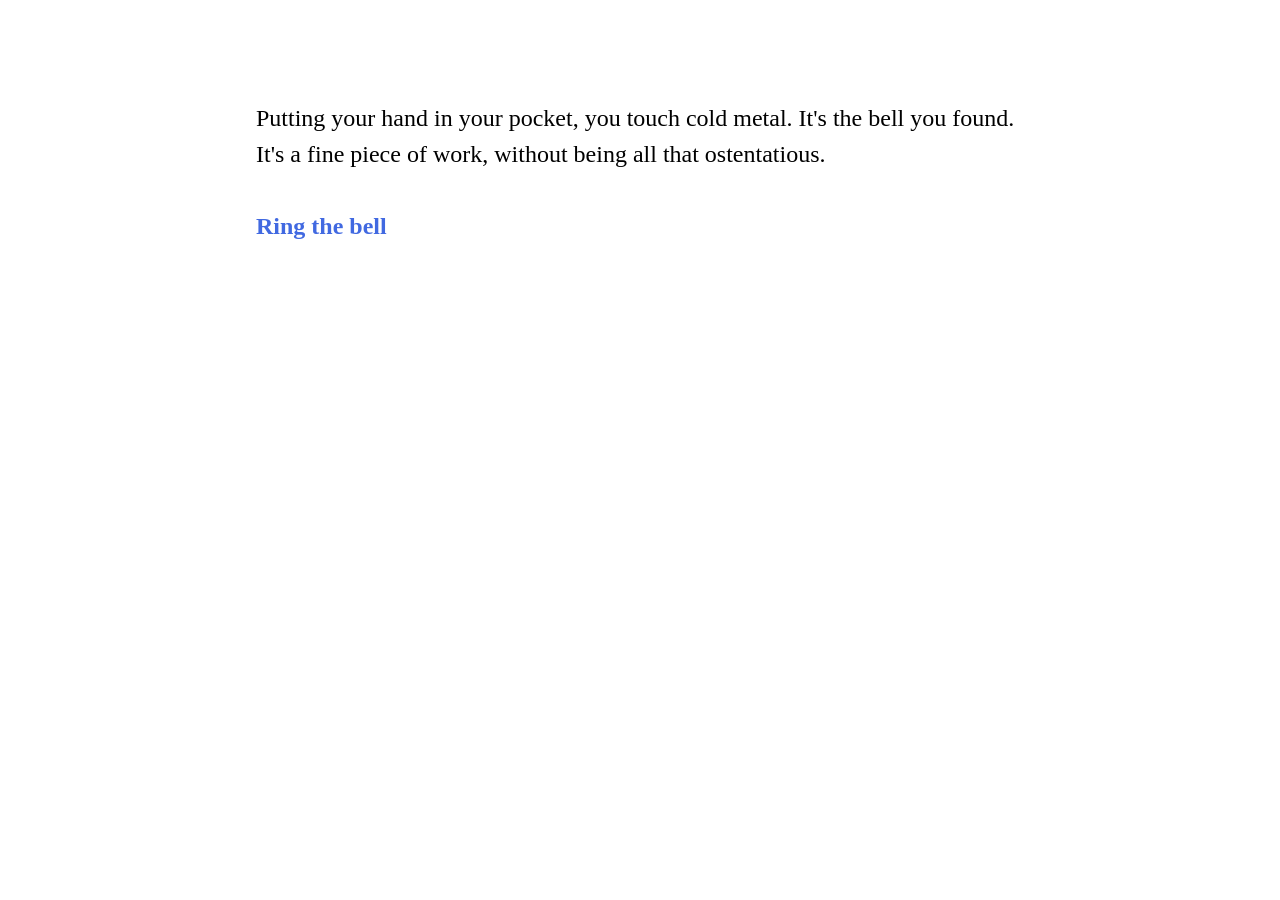
<file: Sean part 2.html>
<!DOCTYPE html>
<html>
<head>
<meta charset="utf-8">
<title>Sean part 2</title>
<style title="Twine CSS">@-webkit-keyframes appear{0%{opacity:0}to{opacity:1}}@keyframes appear{0%{opacity:0}to{opacity:1}}@-webkit-keyframes fade-in-out{0%,to{opacity:0}50%{opacity:1}}@keyframes fade-in-out{0%,to{opacity:0}50%{opacity:1}}@-webkit-keyframes rumble{50%{-webkit-transform:translateY(-0.2em);transform:translateY(-0.2em)}}@keyframes rumble{50%{-webkit-transform:translateY(-0.2em);transform:translateY(-0.2em)}}@-webkit-keyframes shudder{50%{-webkit-transform:translateX(0.2em);transform:translateX(0.2em)}}@keyframes shudder{50%{-webkit-transform:translateX(0.2em);transform:translateX(0.2em)}}@-webkit-keyframes box-flash{0%{background-color:white;color:white}}@keyframes box-flash{0%{background-color:white;color:white}}@-webkit-keyframes pulse{0%{-webkit-transform:scale(0, 0);transform:scale(0, 0)}20%{-webkit-transform:scale(1.2, 1.2);transform:scale(1.2, 1.2)}40%{-webkit-transform:scale(0.9, 0.9);transform:scale(0.9, 0.9)}60%{-webkit-transform:scale(1.05, 1.05);transform:scale(1.05, 1.05)}80%{-webkit-transform:scale(0.925, 0.925);transform:scale(0.925, 0.925)}to{-webkit-transform:scale(1, 1);transform:scale(1, 1)}}@keyframes pulse{0%{-webkit-transform:scale(0, 0);transform:scale(0, 0)}20%{-webkit-transform:scale(1.2, 1.2);transform:scale(1.2, 1.2)}40%{-webkit-transform:scale(0.9, 0.9);transform:scale(0.9, 0.9)}60%{-webkit-transform:scale(1.05, 1.05);transform:scale(1.05, 1.05)}80%{-webkit-transform:scale(0.925, 0.925);transform:scale(0.925, 0.925)}to{-webkit-transform:scale(1, 1);transform:scale(1, 1)}}@-webkit-keyframes shudder-in{0%, to{-webkit-transform:translateX(0em);transform:translateX(0em)}5%, 25%, 45%{-webkit-transform:translateX(-1em);transform:translateX(-1em)}15%, 35%, 55%{-webkit-transform:translateX(1em);transform:translateX(1em)}65%{-webkit-transform:translateX(-0.6em);transform:translateX(-0.6em)}75%{-webkit-transform:translateX(0.6em);transform:translateX(0.6em)}85%{-webkit-transform:translateX(-0.2em);transform:translateX(-0.2em)}95%{-webkit-transform:translateX(0.2em);transform:translateX(0.2em)}}@keyframes shudder-in{0%, to{-webkit-transform:translateX(0em);transform:translateX(0em)}5%, 25%, 45%{-webkit-transform:translateX(-1em);transform:translateX(-1em)}15%, 35%, 55%{-webkit-transform:translateX(1em);transform:translateX(1em)}65%{-webkit-transform:translateX(-0.6em);transform:translateX(-0.6em)}75%{-webkit-transform:translateX(0.6em);transform:translateX(0.6em)}85%{-webkit-transform:translateX(-0.2em);transform:translateX(-0.2em)}95%{-webkit-transform:translateX(0.2em);transform:translateX(0.2em)}}.debug-mode tw-expression[type=hookref]{background-color:rgba(115,123,140,0.15)}.debug-mode tw-expression[type=hookref]::after{font-size:0.8rem;padding-left:0.2rem;padding-right:0.2rem;vertical-align:top;content:"?" attr(name)}.debug-mode tw-expression[type=variable]{background-color:rgba(140,128,115,0.15)}.debug-mode tw-expression[type=variable]::after{font-size:0.8rem;padding-left:0.2rem;padding-right:0.2rem;vertical-align:top;content:"$" attr(name)}.debug-mode tw-expression[type=macro]:nth-of-type(4n+0){background-color:rgba(136,153,102,0.15)}.debug-mode tw-expression[type=macro]:nth-of-type(2n+1){background-color:rgba(102,153,102,0.15)}.debug-mode tw-expression[type=macro]:nth-of-type(4n+2){background-color:rgba(102,153,136,0.15)}.debug-mode tw-expression[type=macro][name="display"]{background-color:rgba(0,170,255,0.1) !important}.debug-mode tw-expression[type=macro][name="if"],.debug-mode tw-expression[type=macro][name="if"]+tw-hook:not([name]),.debug-mode tw-expression[type=macro][name="unless"],.debug-mode tw-expression[type=macro][name="unless"]+tw-hook:not([name]),.debug-mode tw-expression[type=macro][name="elseif"],.debug-mode tw-expression[type=macro][name="elseif"]+tw-hook:not([name]),.debug-mode tw-expression[type=macro][name="else"],.debug-mode tw-expression[type=macro][name="else"]+tw-hook:not([name]){background-color:rgba(0,255,0,0.1) !important}.debug-mode tw-expression[type=macro].false{background-color:rgba(255,0,0,0.2) !important}.debug-mode tw-expression[type=macro].false+tw-hook:not([name]){display:none}.debug-mode tw-expression[type=macro][name="a"],.debug-mode tw-expression[type=macro][name="array"],.debug-mode tw-expression[type=macro][name="datamap"],.debug-mode tw-expression[type=macro][name="dataset"],.debug-mode tw-expression[type=macro][name="colour"],.debug-mode tw-expression[type=macro][name="color"],.debug-mode tw-expression[type=macro][name="num"],.debug-mode tw-expression[type=macro][name="number"],.debug-mode tw-expression[type=macro][name="text"],.debug-mode tw-expression[type=macro][name="print"]{background-color:rgba(255,255,0,0.2) !important}.debug-mode tw-expression[type=macro][name="put"],.debug-mode tw-expression[type=macro][name="set"]{background-color:rgba(255,128,0,0.2) !important}.debug-mode tw-expression[type=macro][name="script"]{background-color:rgba(255,191,0,0.2) !important}.debug-mode tw-expression[type=macro][name="style"]{background-color:rgba(185,198,198,0.2) !important}.debug-mode tw-expression[type=macro][name^="link"],.debug-mode tw-expression[type=macro][name^="click"],.debug-mode tw-expression[type=macro][name^="mouseover"],.debug-mode tw-expression[type=macro][name^="mouseout"]{background-color:rgba(128,223,32,0.2) !important}.debug-mode tw-expression[type=macro][name^="replace"],.debug-mode tw-expression[type=macro][name^="prepend"],.debug-mode tw-expression[type=macro][name^="append"],.debug-mode tw-expression[type=macro][name^="remove"]{background-color:rgba(223,96,32,0.2) !important}.debug-mode tw-expression[type=macro][name="live"]{background-color:rgba(32,96,223,0.2) !important}.debug-mode tw-expression[type=macro]::before{content:"(" attr(name) ":)";padding:0 0.5rem;font-size:1rem;vertical-align:middle;line-height:normal;background-color:inherit;border:1px solid rgba(255,255,255,0.5)}.debug-mode tw-hook{background-color:rgba(0,85,255,0.1) !important}.debug-mode tw-hook::before{font-size:0.8rem;padding-left:0.2rem;padding-right:0.2rem;vertical-align:top;content:"["}.debug-mode tw-hook::after{font-size:0.8rem;padding-left:0.2rem;padding-right:0.2rem;vertical-align:top;content:"]"}.debug-mode tw-hook[name]::after{font-size:0.8rem;padding-left:0.2rem;padding-right:0.2rem;vertical-align:top;content:"]<" attr(name) "|"}.debug-mode tw-pseudo-hook{background-color:rgba(255,170,0,0.1) !important}.debug-mode tw-collapsed::before{font-size:0.8rem;padding-left:0.2rem;padding-right:0.2rem;vertical-align:top;content:"{"}.debug-mode tw-collapsed::after{font-size:0.8rem;padding-left:0.2rem;padding-right:0.2rem;vertical-align:top;content:"}"}.debug-mode tw-verbatim::before,.debug-mode tw-verbatim::after{font-size:0.8rem;padding-left:0.2rem;padding-right:0.2rem;vertical-align:top;content:"`"}.debug-mode tw-align[style*="text-align: center"]{background:linear-gradient(to right, rgba(255,204,189,0) 0%, rgba(255,204,189,0.25) 50%, rgba(255,204,189,0) 100%)}.debug-mode tw-align[style*="text-align: left"]{background:linear-gradient(to right, rgba(255,204,189,0.25) 0%, rgba(255,204,189,0) 100%)}.debug-mode tw-align[style*="text-align: right"]{background:linear-gradient(to right, rgba(255,204,189,0) 0%, rgba(255,204,189,0.25) 100%)}.debug-mode p{background-color:rgba(255,213,0,0.1)}.debug-mode tw-enchantment{animation:enchantment 0.5s infinite;-webkit-animation:enchantment 0.5s infinite;border:1px solid}.debug-mode tw-link::after,.debug-mode tw-broken-link::after{font-size:0.8rem;padding-left:0.2rem;padding-right:0.2rem;vertical-align:top;content:attr(passage-name)}.debug-mode tw-include{background-color:rgba(204,128,51,0.1)}.debug-mode tw-include::before{font-size:0.8rem;padding-left:0.2rem;padding-right:0.2rem;vertical-align:top;content:attr(type) ' "' attr(title) '"'}@keyframes enchantment{0%,to{border-color:#ffb366}50%{border-color:#6fc}}@-webkit-keyframes enchantment{0%,to{border-color:#ffb366}50%{border-color:#6fc}}tw-debugger{position:fixed;bottom:0;right:0;z-index:999999;min-width:10em;min-height:1em;padding:1em;font-size:1.5em;border-left:solid #000 2px;border-top:solid #000 2px;border-top-left-radius:0.5em;background:#fff;transition:opacity 0.2s;-webkit-transition:opacity 0.2s;opacity:0.8}@media screen and (max-width: 1280px){tw-debugger{font-size:1.25em}}@media screen and (max-width: 960px){tw-debugger{font-size:1em}}@media screen and (max-width: 640px){tw-debugger{font-size:0.8em}}tw-debugger:hover{opacity:1}.show-invisibles{border-radius:3px;border:solid #999 1px;background-color:#fff;font-size:inherit}.debug-mode .show-invisibles{background-color:#eee;box-shadow:inset #ddd 3px 5px 0.5em}tw-link,.link,tw-icon{cursor:pointer}tw-link,.enchantment-link{color:#4169E1;font-weight:bold;text-decoration:none;transition:color 0.2s ease-in-out}tw-link:hover,.enchantment-link:hover{color:DeepSkyBlue}tw-link:active,.enchantment-link:active{color:#DD4B39}.visited{color:#6941e1}.visited:hover{color:#E3E}tw-broken-link{color:#993333;border-bottom:2px solid #993333;cursor:not-allowed}.enchantment-mouseover{border-bottom:1px dashed #666}.enchantment-mouseout{border:rgba(64,149,191,0.25) 1px solid}.enchantment-mouseout:hover{background-color:rgba(64,149,191,0.25);border:transparent 1px solid;border-radius:0.2em}html{font:100% Georgia, serif;margin:0;background-color:transparent;color:#000;height:100%;overflow-x:hidden;box-sizing:border-box}*,:before,:after{position:relative;box-sizing:inherit}body{margin:0;background-color:transparent}tw-storydata{display:none}tw-story{display:-webkit-box;display:-webkit-flex;display:-moz-flex;display:-ms-flexbox;display:flex;-webkit-box-direction:normal;-webkit-box-orient:vertical;-webkit-flex-direction:column;-moz-flex-direction:column;-ms-flex-direction:column;flex-direction:column;width:60%;font-size:1.5em;line-height:1.5em;margin:5% auto}@media screen and (max-width: 1024px){tw-story{font-size:1.2em}}@media screen and (max-width: 896px){tw-story{font-size:1.05em}}@media screen and (max-width: 768px){tw-story{font-size:.9em}}tw-passage{display:block}tw-sidebar{left:-5em;width:3em;position:absolute;text-align:center;display:block}tw-icon{display:block;margin:0.5em 0;opacity:0.1;font-size:2.75em}tw-icon:hover{opacity:0.3}tw-error{display:inline-block;border-radius:0.2em;padding:0.2em;font-size:1rem;cursor:help}tw-error.error{background-color:rgba(223,58,190,0.4);color:black}tw-error.warning{background-color:rgba(223,140,58,0.4);color:black;display:none}.debug-mode tw-error.warning{display:inline}tw-error-explanation{display:block;font-size:0.8rem;line-height:1rem}tw-error-explanation-button{cursor:pointer;line-height:0em;border-radius:1px;border:1px solid black;font-size:0.8rem;margin:0 0.4rem;opacity:0.5}tw-error-explanation-button .folddown-arrowhead{display:inline-block}tw-notifier{border-radius:0.2em;padding:0.2em;font-size:1rem;background-color:rgba(223,182,58,0.4);display:none}.debug-mode tw-notifier{display:inline}tw-notifier::before{content:attr(message)}tw-colour{border:1px solid black;display:inline-block;width:1em;height:1em}h1{font-size:3em}h2{font-size:2.25em}h3{font-size:1.75em}h1,h2,h3,h4,h5,h6{line-height:1em;margin:0.6em 0}pre{font-size:1rem}small{font-size:70%}big{font-size:120%}mark{color:rgba(0,0,0,0.6);background-color:#ff9}ins{color:rgba(0,0,0,0.6);background-color:rgba(255,242,204,0.5);border-radius:0.5em;box-shadow:0em 0em 0.2em #ffe699;text-decoration:none}del{background-color:#000;text-decoration:none}center{text-align:center;margin:0 auto;width:60%}blink{text-decoration:none;animation:fade-in-out 1s steps(1, end) infinite alternate;-webkit-animation:fade-in-out 1s steps(1, end) infinite alternate}tw-align{display:block}tw-outline{color:white;text-shadow:-1px -1px 0 #000, 1px -1px 0 #000, -1px 1px 0 #000, 1px 1px 0 #000}tw-shadow{text-shadow:0.08em 0.08em 0.08em #000}tw-emboss{text-shadow:0.08em 0.08em 0em #000;color:white}tw-condense{letter-spacing:-0.08em}tw-expand{letter-spacing:0.1em}tw-blur{color:transparent;text-shadow:0em 0em 0.08em #000}tw-blurrier{color:transparent;text-shadow:0em 0em 0.2em #000}tw-blurrier::selection{background-color:transparent;color:transparent}tw-blurrier::-moz-selection{background-color:transparent;color:transparent}tw-smear{color:transparent;text-shadow:0em 0em 0.02em rgba(0,0,0,0.75),-0.2em 0em 0.5em rgba(0,0,0,0.5),0.2em 0em 0.5em rgba(0,0,0,0.5)}tw-mirror{display:inline-block;transform:scaleX(-1);-webkit-transform:scaleX(-1)}tw-upside-down{display:inline-block;transform:scaleY(-1);-webkit-transform:scaleY(-1)}tw-fade-in-out{text-decoration:none;animation:fade-in-out 2s ease-in-out infinite alternate;-webkit-animation:fade-in-out 2s ease-in-out infinite alternate}tw-rumble{-webkit-animation:rumble linear 0.1s 0s infinite;animation:rumble linear 0.1s 0s infinite;display:inline-block}tw-shudder{-webkit-animation:shudder linear 0.1s 0s infinite;animation:shudder linear 0.1s 0s infinite;display:inline-block}tw-shudder-in{animation:shudder-in 1s ease-out;-webkit-animation:shudder-in 1s ease-out}.transition-in{-webkit-animation:appear 0ms step-start;animation:appear 0ms step-start}.transition-out{-webkit-animation:appear 0ms step-end;animation:appear 0ms step-end}[data-t8n^=fade-in].transition-in,.transition-in[data-t8n^=dissolve]{-webkit-animation:appear 0.8s;animation:appear 0.8s}[data-t8n^=dissolve].transition-out{-webkit-animation:appear 0.8s reverse;animation:appear 0.8s reverse}[data-t8n^=shudder-in].transition-in,.transition-in[data-t8n^=shudder]{display:inline-block;-webkit-animation:shudder-in 0.8s;animation:shudder-in 0.8s}[data-t8n^=shudder-out].transition-out,.transition-out[data-t8n^=shudder]{display:inline-block;-webkit-animation:shudder-out 0.8s;animation:shudder-out 0.8s}[data-t8n^=boxflash].transition-in{-webkit-animation:box-flash 0.8s;animation:box-flash 0.8s}[data-t8n^=pulse].transition-in{-webkit-animation:pulse 0.8s;animation:pulse 0.8s}[data-t8n^=pulse].transition-out{-webkit-animation:pulse 0.8s reverse;animation:pulse 0.8s reverse}[data-t8n$=fast]{animation-duration:0.4s;-webkit-animation-duration:0.4s}[data-t8n$=slow]{animation-duration:1.2s;-webkit-animation-duration:1.2s}
</style>
</head>

<body>

<tw-story></tw-story>

<tw-storydata name="Sean part 2" startnode="6" creator="Twine" creator-version="2.2.1" ifid="D5DF6E4A-5456-437D-A707-8AB13847C78F" zoom="1" format="Harlowe" format-version="1.2.4" options="" hidden><style role="stylesheet" id="twine-user-stylesheet" type="text/twine-css">









</style><script role="script" id="twine-user-script" type="text/twine-javascript">









</script><tw-passagedata pid="1" name="Ring the bell" tags="" position="374,172" size="100,100">The sound is clear, and seems louder than you would have expected, though nobody around you seems to notice.

\	(set: $bellrung to 1)
\	(set: $bellrungwait to 1)
	[[Ring it again]]
	[[Wait]]




</tw-passagedata><tw-passagedata pid="2" name="later" tags="" position="376,598" size="100,100">”Fuck d’ya wan’?!”
The accent is an almost impenetrable Irish, bordering on parody. There’s no mistaking the aggression in the voice though.

	[[Turn around]]
</tw-passagedata><tw-passagedata pid="3" name="Eh?" tags="" position="482,806" size="100,100">&quot;Eh?! The fuck d&#39;ya mean, Eh?! You fucking rang, didn&#39;t you?!&quot;

	[[You mean the bell?]]</tw-passagedata><tw-passagedata pid="4" name="Can I help you?" tags="" position="871,796" size="100,100">”Help me?!” He jabs a finger at you, close enough for you to want to take a step back.
”You’re the one who fucking rang, no?!” 

	[[You mean the bell?]]
</tw-passagedata><tw-passagedata pid="5" name="You mean the bell?" tags="" position="675,955" size="100,100">”What the fuck else would I mean?!&quot;

He takes a breath and seems to restrain himself, though his voice isn&#39;t quite what you would call calm.

&quot;Now what the fuck did you want?!&quot;

[[Well, see, I found this thing...]]
[[I don&#39;t quite understand]]</tw-passagedata><tw-passagedata pid="6" name="later, didn&#39;t ring bell" tags="" position="248,84" size="100,100">\
(set: $bellrung to 0)
\(set: $bellrungwait to 0)
Putting your hand in your pocket, you touch cold metal. It&#39;s the bell you found. It&#39;s a fine piece of work, without being all that ostentatious.

	[[Ring the bell]]</tw-passagedata><tw-passagedata pid="7" name="Turn around" tags="" position="651,661" size="100,100">You turn to see a tall, lanky fellow, dressed in a filthy jacket that could, at one time, have been described as green. Tufts of ginger hair stick out from under a beanie, matching sideburns that might have been called mutton-chops if they had seemed intentional. It doesn’t take much to see that he isn’t the type for regular showers, let alone shaves.

	[[Eh?]]
	[[Can I help you?]]

</tw-passagedata><tw-passagedata pid="8" name="Well, see, I found this thing..." tags="" position="598,1104" size="100,100">&quot;Found this thing?! And you figured you&#39;d just see what the fuck it did?! Never fucking mind what that might fucking be?!&quot;

His voice drops, as if he&#39;s talking to himself. Still loud enough to hear, though.

&quot;The fucking English, any fucking justice in the world and they&#39;d fall into the fucking pits they dig...&quot;

His voice trails off as he turns around and starts walking away from you.
He turns back and gives you a stare, holding it for a good moment before turning again.
&quot;Wanker!&quot;, you hear him exclaim, before he turns a corner and dissapears.

[[OK...-&gt;End section 1]]</tw-passagedata><tw-passagedata pid="9" name="I don&#39;t quite understand" tags="" position="750,1105" size="100,100">His look turn for a moment from aggression to exasperation.
&quot;Well colour me fucking surprised, cause you look like a daft fucker. 
You rang the fucking bell. Here I fucking am.&quot;

The exasperation leaves his face, and the agression returns.
&quot;Now if there isn&#39;t something in particular you wanted, I&#39;ve got drinking to do.&quot;

He turns around and starts walking away, muttering loud enough for you to make out the word fucker, more than once.

[[OK...-&gt;End section 1]]</tw-passagedata><tw-passagedata pid="10" name="End section 1" tags="" position="661,1284" size="100,100">You have the distinct feeling that ringing the bell again just now, whilst possibly entertaining, might not be the best idea.

Maybe later though...

[[Put the bell away|http://www.duckduckgo.com/]]</tw-passagedata><tw-passagedata pid="11" name="Ring it again" tags="" position="506,386" size="100,100">You ring the bell again. The sound seems louder and clearer, but nothing seems to be happening.

\	(set: $bellrung to it+1)
\	(set: $bellrungwait to it+1)
\	(if: $bellrung is 3)[
	[[Ring it again-&gt;later]]
	]
\	(if: $bellrung is not 3)[
	[[Ring it again]]
	]
\	(if: $bellrungwait is 5)[
	[[Wait-&gt;later]]
	]
\	(if: $bellrungwait is not 5)[
	[[Wait]]
	]
</tw-passagedata><tw-passagedata pid="12" name="Wait" tags="" position="176,353" size="100,100">Nothing seems to be happening.

\	(set: $bellrungwait to it+1)
\	(if: $bellrung is 3)[
	[[Ring it again-&gt;later]]
	]
\	(if: $bellrung is not 3)[
	[[Ring it again]]
	]
\	(if: $bellrungwait is 5)[
	[[Wait-&gt;later]]
	]
\	(if: $bellrungwait is not 5)[
	[[Wait]]
	]
</tw-passagedata></tw-storydata>

<script title="Twine engine code" data-main="harlowe">"use strict";function _toConsumableArray(e){if(Array.isArray(e)){for(var t=0,n=Array(e.length);t<e.length;t++)n[t]=e[t];return n}return Array.from(e)}var _slicedToArray=function(){function e(e,t){var n=[],r=!0,o=!1,i=void 0;try{for(var a,s=e[Symbol.iterator]();!(r=(a=s.next()).done)&&(n.push(a.value),!t||n.length!==t);r=!0);}catch(e){o=!0,i=e}finally{try{!r&&s.return&&s.return()}finally{if(o)throw i}}return n}return function(t,n){if(Array.isArray(t))return t;if(Symbol.iterator in Object(t))return e(t,n);throw new TypeError("Invalid attempt to destructure non-iterable instance")}}(),_typeof="function"==typeof Symbol&&"symbol"==typeof Symbol.iterator?function(e){return typeof e}:function(e){return e&&"function"==typeof Symbol&&e.constructor===Symbol&&e!==Symbol.prototype?"symbol":typeof e};!function(){/**
 * @license almond 0.3.3 Copyright jQuery Foundation and other contributors.
 * Released under MIT license, http://github.com/requirejs/almond/LICENSE
 */
var requirejs,require,define;!function(e){function t(e,t){return v.call(e,t)}function n(e,t){var n,r,o,i,a,s,u,c,l,f,p,d,h=t&&t.split("/"),g=y.map,m=g&&g["*"]||{};if(e){for(e=e.split("/"),a=e.length-1,y.nodeIdCompat&&w.test(e[a])&&(e[a]=e[a].replace(w,"")),"."===e[0].charAt(0)&&h&&(d=h.slice(0,h.length-1),e=d.concat(e)),l=0;l<e.length;l++)if(p=e[l],"."===p)e.splice(l,1),l-=1;else if(".."===p){if(0===l||1===l&&".."===e[2]||".."===e[l-1])continue;l>0&&(e.splice(l-1,2),l-=2)}e=e.join("/")}if((h||m)&&g){for(n=e.split("/"),l=n.length;l>0;l-=1){if(r=n.slice(0,l).join("/"),h)for(f=h.length;f>0;f-=1)if(o=g[h.slice(0,f).join("/")],o&&(o=o[r])){i=o,s=l;break}if(i)break;!u&&m&&m[r]&&(u=m[r],c=l)}!i&&u&&(i=u,s=c),i&&(n.splice(0,s,i),e=n.join("/"))}return e}function r(t,n){return function(){var r=b.call(arguments,0);return"string"!=typeof r[0]&&1===r.length&&r.push(null),f.apply(e,r.concat([t,n]))}}function o(e){return function(t){return n(t,e)}}function i(e){return function(t){h[e]=t}}function a(n){if(t(g,n)){var r=g[n];delete g[n],m[n]=!0,l.apply(e,r)}if(!t(h,n)&&!t(m,n))throw new Error("No "+n);return h[n]}function s(e){var t,n=e?e.indexOf("!"):-1;return n>-1&&(t=e.substring(0,n),e=e.substring(n+1,e.length)),[t,e]}function u(e){return e?s(e):[]}function c(e){return function(){return y&&y.config&&y.config[e]||{}}}var l,f,p,d,h={},g={},y={},m={},v=Object.prototype.hasOwnProperty,b=[].slice,w=/\.js$/;p=function(e,t){var r,i=s(e),u=i[0],c=t[1];return e=i[1],u&&(u=n(u,c),r=a(u)),u?e=r&&r.normalize?r.normalize(e,o(c)):n(e,c):(e=n(e,c),i=s(e),u=i[0],e=i[1],u&&(r=a(u))),{f:u?u+"!"+e:e,n:e,pr:u,p:r}},d={require:function(e){return r(e)},exports:function(e){var t=h[e];return"undefined"!=typeof t?t:h[e]={}},module:function(e){return{id:e,uri:"",exports:h[e],config:c(e)}}},l=function(n,o,s,c){var l,f,y,v,b,w,x,T=[],O="undefined"==typeof s?"undefined":_typeof(s);if(c=c||n,w=u(c),"undefined"===O||"function"===O){for(o=!o.length&&s.length?["require","exports","module"]:o,b=0;b<o.length;b+=1)if(v=p(o[b],w),f=v.f,"require"===f)T[b]=d.require(n);else if("exports"===f)T[b]=d.exports(n),x=!0;else if("module"===f)l=T[b]=d.module(n);else if(t(h,f)||t(g,f)||t(m,f))T[b]=a(f);else{if(!v.p)throw new Error(n+" missing "+f);v.p.load(v.n,r(c,!0),i(f),{}),T[b]=h[f]}y=s?s.apply(h[n],T):void 0,n&&(l&&l.exports!==e&&l.exports!==h[n]?h[n]=l.exports:y===e&&x||(h[n]=y))}else n&&(h[n]=s)},requirejs=require=f=function(t,n,r,o,i){if("string"==typeof t)return d[t]?d[t](n):a(p(t,u(n)).f);if(!t.splice){if(y=t,y.deps&&f(y.deps,y.callback),!n)return;n.splice?(t=n,n=r,r=null):t=e}return n=n||function(){},"function"==typeof r&&(r=o,o=i),o?l(e,t,n,r):setTimeout(function(){l(e,t,n,r)},4),f},f.config=function(e){return f(e)},requirejs._defined=h,define=function(e,n,r){if("string"!=typeof e)throw new Error("See almond README: incorrect module build, no module name");n.splice||(r=n,n=[]),t(h,e)||t(g,e)||(g[e]=[e,n,r])},define.amd={jQuery:!0}}(),define("almond",function(){}),function(e,t){"object"===("undefined"==typeof module?"undefined":_typeof(module))&&"object"===_typeof(module.exports)?module.exports=e.document?t(e,!0):function(e){if(!e.document)throw new Error("jQuery requires a window with a document");return t(e)}:t(e)}("undefined"!=typeof window?window:this,function(e,t){function n(e,t){t=t||te;var n=t.createElement("script");n.text=e,t.head.appendChild(n).parentNode.removeChild(n)}function r(e){var t=!!e&&"length"in e&&e.length,n=he.type(e);return"function"===n||he.isWindow(e)?!1:"array"===n||0===t||"number"==typeof t&&t>0&&t-1 in e}function o(e,t,n){return he.isFunction(t)?he.grep(e,function(e,r){return!!t.call(e,r,e)!==n}):t.nodeType?he.grep(e,function(e){return e===t!==n}):"string"!=typeof t?he.grep(e,function(e){return ae.call(t,e)>-1!==n}):je.test(t)?he.filter(t,e,n):(t=he.filter(t,e),he.grep(e,function(e){return ae.call(t,e)>-1!==n&&1===e.nodeType}))}function i(e,t){for(;(e=e[t])&&1!==e.nodeType;);return e}function a(e){var t={};return he.each(e.match(Ne)||[],function(e,n){t[n]=!0}),t}function s(e){return e}function u(e){throw e}function c(e,t,n){var r;try{e&&he.isFunction(r=e.promise)?r.call(e).done(t).fail(n):e&&he.isFunction(r=e.then)?r.call(e,t,n):t.call(void 0,e)}catch(e){n.call(void 0,e)}}function l(){te.removeEventListener("DOMContentLoaded",l),e.removeEventListener("load",l),he.ready()}function f(){this.expando=he.expando+f.uid++}function p(e){return"true"===e?!0:"false"===e?!1:"null"===e?null:e===+e+""?+e:Le.test(e)?JSON.parse(e):e}function d(e,t,n){var r;if(void 0===n&&1===e.nodeType)if(r="data-"+t.replace(qe,"-$&").toLowerCase(),n=e.getAttribute(r),"string"==typeof n){try{n=p(n)}catch(e){}De.set(e,t,n)}else n=void 0;return n}function h(e,t,n,r){var o,i=1,a=20,s=r?function(){return r.cur()}:function(){return he.css(e,t,"")},u=s(),c=n&&n[3]||(he.cssNumber[t]?"":"px"),l=(he.cssNumber[t]||"px"!==c&&+u)&&He.exec(he.css(e,t));if(l&&l[3]!==c){c=c||l[3],n=n||[],l=+u||1;do i=i||".5",l/=i,he.style(e,t,l+c);while(i!==(i=s()/u)&&1!==i&&--a)}return n&&(l=+l||+u||0,o=n[1]?l+(n[1]+1)*n[2]:+n[2],r&&(r.unit=c,r.start=l,r.end=o)),o}function g(e){var t,n=e.ownerDocument,r=e.nodeName,o=Be[r];return o?o:(t=n.body.appendChild(n.createElement(r)),o=he.css(t,"display"),t.parentNode.removeChild(t),"none"===o&&(o="block"),Be[r]=o,o)}function y(e,t){for(var n,r,o=[],i=0,a=e.length;a>i;i++)r=e[i],r.style&&(n=r.style.display,t?("none"===n&&(o[i]=Fe.get(r,"display")||null,o[i]||(r.style.display="")),""===r.style.display&&ze(r)&&(o[i]=g(r))):"none"!==n&&(o[i]="none",Fe.set(r,"display",n)));for(i=0;a>i;i++)null!=o[i]&&(e[i].style.display=o[i]);return e}function m(e,t){var n;return n="undefined"!=typeof e.getElementsByTagName?e.getElementsByTagName(t||"*"):"undefined"!=typeof e.querySelectorAll?e.querySelectorAll(t||"*"):[],void 0===t||t&&he.nodeName(e,t)?he.merge([e],n):n}function v(e,t){for(var n=0,r=e.length;r>n;n++)Fe.set(e[n],"globalEval",!t||Fe.get(t[n],"globalEval"))}function b(e,t,n,r,o){for(var i,a,s,u,c,l,f=t.createDocumentFragment(),p=[],d=0,h=e.length;h>d;d++)if(i=e[d],i||0===i)if("object"===he.type(i))he.merge(p,i.nodeType?[i]:i);else if(Je.test(i)){for(a=a||f.appendChild(t.createElement("div")),s=(Ue.exec(i)||["",""])[1].toLowerCase(),u=Xe[s]||Xe._default,a.innerHTML=u[1]+he.htmlPrefilter(i)+u[2],l=u[0];l--;)a=a.lastChild;he.merge(p,a.childNodes),a=f.firstChild,a.textContent=""}else p.push(t.createTextNode(i));for(f.textContent="",d=0;i=p[d++];)if(r&&he.inArray(i,r)>-1)o&&o.push(i);else if(c=he.contains(i.ownerDocument,i),a=m(f.appendChild(i),"script"),c&&v(a),n)for(l=0;i=a[l++];)Ge.test(i.type||"")&&n.push(i);return f}function w(){return!0}function x(){return!1}function T(){try{return te.activeElement}catch(e){}}function O(e,t,n,r,o,i){var a,s;if("object"===("undefined"==typeof t?"undefined":_typeof(t))){"string"!=typeof n&&(r=r||n,n=void 0);for(s in t)O(e,s,n,r,t[s],i);return e}if(null==r&&null==o?(o=n,r=n=void 0):null==o&&("string"==typeof n?(o=r,r=void 0):(o=r,r=n,n=void 0)),o===!1)o=x;else if(!o)return e;return 1===i&&(a=o,o=function(e){return he().off(e),a.apply(this,arguments)},o.guid=a.guid||(a.guid=he.guid++)),e.each(function(){he.event.add(this,t,o,r,n)})}function j(e,t){return he.nodeName(e,"table")&&he.nodeName(11!==t.nodeType?t:t.firstChild,"tr")?e.getElementsByTagName("tbody")[0]||e:e}function S(e){return e.type=(null!==e.getAttribute("type"))+"/"+e.type,e}function k(e){var t=rt.exec(e.type);return t?e.type=t[1]:e.removeAttribute("type"),e}function C(e,t){var n,r,o,i,a,s,u,c;if(1===t.nodeType){if(Fe.hasData(e)&&(i=Fe.access(e),a=Fe.set(t,i),c=i.events)){delete a.handle,a.events={};for(o in c)for(n=0,r=c[o].length;r>n;n++)he.event.add(t,o,c[o][n])}De.hasData(e)&&(s=De.access(e),u=he.extend({},s),De.set(t,u))}}function A(e,t){var n=t.nodeName.toLowerCase();"input"===n&&Ve.test(e.type)?t.checked=e.checked:("input"===n||"textarea"===n)&&(t.defaultValue=e.defaultValue)}function E(e,t,r,o){t=oe.apply([],t);var i,a,s,u,c,l,f=0,p=e.length,d=p-1,h=t[0],g=he.isFunction(h);if(g||p>1&&"string"==typeof h&&!pe.checkClone&&nt.test(h))return e.each(function(n){var i=e.eq(n);g&&(t[0]=h.call(this,n,i.html())),E(i,t,r,o)});if(p&&(i=b(t,e[0].ownerDocument,!1,e,o),a=i.firstChild,1===i.childNodes.length&&(i=a),a||o)){for(s=he.map(m(i,"script"),S),u=s.length;p>f;f++)c=i,f!==d&&(c=he.clone(c,!0,!0),u&&he.merge(s,m(c,"script"))),r.call(e[f],c,f);if(u)for(l=s[s.length-1].ownerDocument,he.map(s,k),f=0;u>f;f++)c=s[f],Ge.test(c.type||"")&&!Fe.access(c,"globalEval")&&he.contains(l,c)&&(c.src?he._evalUrl&&he._evalUrl(c.src):n(c.textContent.replace(ot,""),l))}return e}function N(e,t,n){for(var r,o=t?he.filter(t,e):e,i=0;null!=(r=o[i]);i++)n||1!==r.nodeType||he.cleanData(m(r)),r.parentNode&&(n&&he.contains(r.ownerDocument,r)&&v(m(r,"script")),r.parentNode.removeChild(r));return e}function P(e,t,n){var r,o,i,a,s=e.style;return n=n||st(e),n&&(a=n.getPropertyValue(t)||n[t],""!==a||he.contains(e.ownerDocument,e)||(a=he.style(e,t)),!pe.pixelMarginRight()&&at.test(a)&&it.test(t)&&(r=s.width,o=s.minWidth,i=s.maxWidth,s.minWidth=s.maxWidth=s.width=a,a=n.width,s.width=r,s.minWidth=o,s.maxWidth=i)),void 0!==a?a+"":a}function I(e,t){return{get:function(){return e()?void delete this.get:(this.get=t).apply(this,arguments)}}}function _(e){if(e in pt)return e;for(var t=e[0].toUpperCase()+e.slice(1),n=ft.length;n--;)if(e=ft[n]+t,e in pt)return e}function M(e,t,n){var r=He.exec(t);return r?Math.max(0,r[2]-(n||0))+(r[3]||"px"):t}function F(e,t,n,r,o){var i,a=0;for(i=n===(r?"border":"content")?4:"width"===t?1:0;4>i;i+=2)"margin"===n&&(a+=he.css(e,n+$e[i],!0,o)),r?("content"===n&&(a-=he.css(e,"padding"+$e[i],!0,o)),"margin"!==n&&(a-=he.css(e,"border"+$e[i]+"Width",!0,o))):(a+=he.css(e,"padding"+$e[i],!0,o),"padding"!==n&&(a+=he.css(e,"border"+$e[i]+"Width",!0,o)));return a}function D(e,t,n){var r,o=!0,i=st(e),a="border-box"===he.css(e,"boxSizing",!1,i);if(e.getClientRects().length&&(r=e.getBoundingClientRect()[t]),0>=r||null==r){if(r=P(e,t,i),(0>r||null==r)&&(r=e.style[t]),at.test(r))return r;o=a&&(pe.boxSizingReliable()||r===e.style[t]),r=parseFloat(r)||0}return r+F(e,t,n||(a?"border":"content"),o,i)+"px"}function L(e,t,n,r,o){return new L.prototype.init(e,t,n,r,o)}function q(){ht&&(e.requestAnimationFrame(q),he.fx.tick())}function R(){return e.setTimeout(function(){dt=void 0}),dt=he.now()}function H(e,t){var n,r=0,o={height:e};for(t=t?1:0;4>r;r+=2-t)n=$e[r],o["margin"+n]=o["padding"+n]=e;return t&&(o.opacity=o.width=e),o}function $(e,t,n){for(var r,o=(B.tweeners[t]||[]).concat(B.tweeners["*"]),i=0,a=o.length;a>i;i++)if(r=o[i].call(n,t,e))return r}function z(e,t,n){var r,o,i,a,s,u,c,l,f="width"in t||"height"in t,p=this,d={},h=e.style,g=e.nodeType&&ze(e),m=Fe.get(e,"fxshow");n.queue||(a=he._queueHooks(e,"fx"),null==a.unqueued&&(a.unqueued=0,s=a.empty.fire,a.empty.fire=function(){a.unqueued||s()}),a.unqueued++,p.always(function(){p.always(function(){a.unqueued--,he.queue(e,"fx").length||a.empty.fire()})}));for(r in t)if(o=t[r],gt.test(o)){if(delete t[r],i=i||"toggle"===o,o===(g?"hide":"show")){if("show"!==o||!m||void 0===m[r])continue;g=!0}d[r]=m&&m[r]||he.style(e,r)}if(u=!he.isEmptyObject(t),u||!he.isEmptyObject(d)){f&&1===e.nodeType&&(n.overflow=[h.overflow,h.overflowX,h.overflowY],c=m&&m.display,null==c&&(c=Fe.get(e,"display")),l=he.css(e,"display"),"none"===l&&(c?l=c:(y([e],!0),c=e.style.display||c,l=he.css(e,"display"),y([e]))),("inline"===l||"inline-block"===l&&null!=c)&&"none"===he.css(e,"float")&&(u||(p.done(function(){h.display=c}),null==c&&(l=h.display,c="none"===l?"":l)),h.display="inline-block")),n.overflow&&(h.overflow="hidden",p.always(function(){h.overflow=n.overflow[0],h.overflowX=n.overflow[1],h.overflowY=n.overflow[2]})),u=!1;for(r in d)u||(m?"hidden"in m&&(g=m.hidden):m=Fe.access(e,"fxshow",{display:c}),i&&(m.hidden=!g),g&&y([e],!0),p.done(function(){g||y([e]),Fe.remove(e,"fxshow");for(r in d)he.style(e,r,d[r])})),u=$(g?m[r]:0,r,p),r in m||(m[r]=u.start,g&&(u.end=u.start,u.start=0))}}function W(e,t){var n,r,o,i,a;for(n in e)if(r=he.camelCase(n),o=t[r],i=e[n],he.isArray(i)&&(o=i[1],i=e[n]=i[0]),n!==r&&(e[r]=i,delete e[n]),a=he.cssHooks[r],a&&"expand"in a){i=a.expand(i),delete e[r];for(n in i)n in e||(e[n]=i[n],t[n]=o)}else t[r]=o}function B(e,t,n){var r,o,i=0,a=B.prefilters.length,s=he.Deferred().always(function(){delete u.elem}),u=function(){if(o)return!1;for(var t=dt||R(),n=Math.max(0,c.startTime+c.duration-t),r=n/c.duration||0,i=1-r,a=0,u=c.tweens.length;u>a;a++)c.tweens[a].run(i);return s.notifyWith(e,[c,i,n]),1>i&&u?n:(s.resolveWith(e,[c]),!1)},c=s.promise({elem:e,props:he.extend({},t),opts:he.extend(!0,{specialEasing:{},easing:he.easing._default},n),originalProperties:t,originalOptions:n,startTime:dt||R(),duration:n.duration,tweens:[],createTween:function(t,n){var r=he.Tween(e,c.opts,t,n,c.opts.specialEasing[t]||c.opts.easing);return c.tweens.push(r),r},stop:function(t){var n=0,r=t?c.tweens.length:0;if(o)return this;for(o=!0;r>n;n++)c.tweens[n].run(1);return t?(s.notifyWith(e,[c,1,0]),s.resolveWith(e,[c,t])):s.rejectWith(e,[c,t]),this}}),l=c.props;for(W(l,c.opts.specialEasing);a>i;i++)if(r=B.prefilters[i].call(c,e,l,c.opts))return he.isFunction(r.stop)&&(he._queueHooks(c.elem,c.opts.queue).stop=he.proxy(r.stop,r)),r;return he.map(l,$,c),he.isFunction(c.opts.start)&&c.opts.start.call(e,c),he.fx.timer(he.extend(u,{elem:e,anim:c,queue:c.opts.queue})),c.progress(c.opts.progress).done(c.opts.done,c.opts.complete).fail(c.opts.fail).always(c.opts.always)}function V(e){var t=e.match(Ne)||[];return t.join(" ")}function U(e){return e.getAttribute&&e.getAttribute("class")||""}function G(e,t,n,r){var o;if(he.isArray(t))he.each(t,function(t,o){n||kt.test(e)?r(e,o):G(e+"["+("object"===("undefined"==typeof o?"undefined":_typeof(o))&&null!=o?t:"")+"]",o,n,r)});else if(n||"object"!==he.type(t))r(e,t);else for(o in t)G(e+"["+o+"]",t[o],n,r)}function X(e){return function(t,n){"string"!=typeof t&&(n=t,t="*");var r,o=0,i=t.toLowerCase().match(Ne)||[];if(he.isFunction(n))for(;r=i[o++];)"+"===r[0]?(r=r.slice(1)||"*",(e[r]=e[r]||[]).unshift(n)):(e[r]=e[r]||[]).push(n)}}function J(e,t,n,r){function o(s){var u;return i[s]=!0,he.each(e[s]||[],function(e,s){var c=s(t,n,r);return"string"!=typeof c||a||i[c]?a?!(u=c):void 0:(t.dataTypes.unshift(c),o(c),!1)}),u}var i={},a=e===qt;return o(t.dataTypes[0])||!i["*"]&&o("*")}function Y(e,t){var n,r,o=he.ajaxSettings.flatOptions||{};for(n in t)void 0!==t[n]&&((o[n]?e:r||(r={}))[n]=t[n]);return r&&he.extend(!0,e,r),e}function Q(e,t,n){for(var r,o,i,a,s=e.contents,u=e.dataTypes;"*"===u[0];)u.shift(),void 0===r&&(r=e.mimeType||t.getResponseHeader("Content-Type"));if(r)for(o in s)if(s[o]&&s[o].test(r)){u.unshift(o);break}if(u[0]in n)i=u[0];else{for(o in n){if(!u[0]||e.converters[o+" "+u[0]]){i=o;break}a||(a=o)}i=i||a}return i?(i!==u[0]&&u.unshift(i),n[i]):void 0}function Z(e,t,n,r){var o,i,a,s,u,c={},l=e.dataTypes.slice();if(l[1])for(a in e.converters)c[a.toLowerCase()]=e.converters[a];for(i=l.shift();i;)if(e.responseFields[i]&&(n[e.responseFields[i]]=t),!u&&r&&e.dataFilter&&(t=e.dataFilter(t,e.dataType)),u=i,i=l.shift())if("*"===i)i=u;else if("*"!==u&&u!==i){if(a=c[u+" "+i]||c["* "+i],!a)for(o in c)if(s=o.split(" "),s[1]===i&&(a=c[u+" "+s[0]]||c["* "+s[0]])){a===!0?a=c[o]:c[o]!==!0&&(i=s[0],l.unshift(s[1]));break}if(a!==!0)if(a&&e.throws)t=a(t);else try{t=a(t)}catch(e){return{state:"parsererror",error:a?e:"No conversion from "+u+" to "+i}}}return{state:"success",data:t}}function K(e){return he.isWindow(e)?e:9===e.nodeType&&e.defaultView}var ee=[],te=e.document,ne=Object.getPrototypeOf,re=ee.slice,oe=ee.concat,ie=ee.push,ae=ee.indexOf,se={},ue=se.toString,ce=se.hasOwnProperty,le=ce.toString,fe=le.call(Object),pe={},de="3.1.1",he=function e(t,n){return new e.fn.init(t,n)},ge=/^[\s\uFEFF\xA0]+|[\s\uFEFF\xA0]+$/g,ye=/^-ms-/,me=/-([a-z])/g,ve=function(e,t){return t.toUpperCase()};he.fn=he.prototype={jquery:de,constructor:he,length:0,toArray:function(){return re.call(this)},get:function(e){return null==e?re.call(this):0>e?this[e+this.length]:this[e]},pushStack:function(e){var t=he.merge(this.constructor(),e);return t.prevObject=this,t},each:function(e){return he.each(this,e)},map:function(e){return this.pushStack(he.map(this,function(t,n){return e.call(t,n,t)}))},slice:function(){return this.pushStack(re.apply(this,arguments))},first:function(){return this.eq(0)},last:function(){return this.eq(-1)},eq:function(e){var t=this.length,n=+e+(0>e?t:0);return this.pushStack(n>=0&&t>n?[this[n]]:[])},end:function(){return this.prevObject||this.constructor()},push:ie,sort:ee.sort,splice:ee.splice},he.extend=he.fn.extend=function(){var e,t,n,r,o,i,a=arguments[0]||{},s=1,u=arguments.length,c=!1;for("boolean"==typeof a&&(c=a,a=arguments[s]||{},s++),"object"===("undefined"==typeof a?"undefined":_typeof(a))||he.isFunction(a)||(a={}),s===u&&(a=this,s--);u>s;s++)if(null!=(e=arguments[s]))for(t in e)n=a[t],r=e[t],a!==r&&(c&&r&&(he.isPlainObject(r)||(o=he.isArray(r)))?(o?(o=!1,i=n&&he.isArray(n)?n:[]):i=n&&he.isPlainObject(n)?n:{},a[t]=he.extend(c,i,r)):void 0!==r&&(a[t]=r));return a},he.extend({expando:"jQuery"+(de+Math.random()).replace(/\D/g,""),isReady:!0,error:function(e){throw new Error(e)},noop:function(){},isFunction:function(e){return"function"===he.type(e)},isArray:Array.isArray,isWindow:function(e){return null!=e&&e===e.window},isNumeric:function(e){var t=he.type(e);return("number"===t||"string"===t)&&!isNaN(e-parseFloat(e))},isPlainObject:function(e){var t,n;return e&&"[object Object]"===ue.call(e)?(t=ne(e))?(n=ce.call(t,"constructor")&&t.constructor,"function"==typeof n&&le.call(n)===fe):!0:!1},isEmptyObject:function(e){var t;for(t in e)return!1;return!0},type:function(e){return null==e?e+"":"object"===("undefined"==typeof e?"undefined":_typeof(e))||"function"==typeof e?se[ue.call(e)]||"object":"undefined"==typeof e?"undefined":_typeof(e)},globalEval:function(e){n(e)},camelCase:function(e){return e.replace(ye,"ms-").replace(me,ve)},nodeName:function(e,t){return e.nodeName&&e.nodeName.toLowerCase()===t.toLowerCase()},each:function(e,t){var n,o=0;if(r(e))for(n=e.length;n>o&&t.call(e[o],o,e[o])!==!1;o++);else for(o in e)if(t.call(e[o],o,e[o])===!1)break;return e},trim:function(e){return null==e?"":(e+"").replace(ge,"")},makeArray:function(e,t){var n=t||[];return null!=e&&(r(Object(e))?he.merge(n,"string"==typeof e?[e]:e):ie.call(n,e)),n},inArray:function(e,t,n){return null==t?-1:ae.call(t,e,n)},merge:function(e,t){for(var n=+t.length,r=0,o=e.length;n>r;r++)e[o++]=t[r];return e.length=o,e},grep:function(e,t,n){for(var r,o=[],i=0,a=e.length,s=!n;a>i;i++)r=!t(e[i],i),r!==s&&o.push(e[i]);return o},map:function(e,t,n){var o,i,a=0,s=[];if(r(e))for(o=e.length;o>a;a++)i=t(e[a],a,n),null!=i&&s.push(i);else for(a in e)i=t(e[a],a,n),null!=i&&s.push(i);return oe.apply([],s)},guid:1,proxy:function e(t,n){var r,o,e;return"string"==typeof n&&(r=t[n],n=t,t=r),he.isFunction(t)?(o=re.call(arguments,2),e=function(){return t.apply(n||this,o.concat(re.call(arguments)))},e.guid=t.guid=t.guid||he.guid++,e):void 0},now:Date.now,support:pe}),"function"==typeof Symbol&&(he.fn[Symbol.iterator]=ee[Symbol.iterator]),he.each("Boolean Number String Function Array Date RegExp Object Error Symbol".split(" "),function(e,t){se["[object "+t+"]"]=t.toLowerCase()});var be=function(e){function t(e,t,n,r){var o,i,a,s,u,c,l,p=t&&t.ownerDocument,h=t?t.nodeType:9;if(n=n||[],"string"!=typeof e||!e||1!==h&&9!==h&&11!==h)return n;if(!r&&((t?t.ownerDocument||t:$)!==_&&I(t),t=t||_,F)){if(11!==h&&(u=me.exec(e)))if(o=u[1]){if(9===h){if(!(a=t.getElementById(o)))return n;if(a.id===o)return n.push(a),n}else if(p&&(a=p.getElementById(o))&&R(t,a)&&a.id===o)return n.push(a),n}else{if(u[2])return Z.apply(n,t.getElementsByTagName(e)),n;if((o=u[3])&&T.getElementsByClassName&&t.getElementsByClassName)return Z.apply(n,t.getElementsByClassName(o)),n}if(!(!T.qsa||U[e+" "]||D&&D.test(e))){if(1!==h)p=t,l=e;else if("object"!==t.nodeName.toLowerCase()){for((s=t.getAttribute("id"))?s=s.replace(xe,Te):t.setAttribute("id",s=H),c=k(e),i=c.length;i--;)c[i]="#"+s+" "+d(c[i]);l=c.join(","),p=ve.test(e)&&f(t.parentNode)||t}if(l)try{return Z.apply(n,p.querySelectorAll(l)),n}catch(e){}finally{s===H&&t.removeAttribute("id")}}}return A(e.replace(se,"$1"),t,n,r)}function n(){function e(n,r){return t.push(n+" ")>O.cacheLength&&delete e[t.shift()],e[n+" "]=r}var t=[];return e}function r(e){return e[H]=!0,e}function o(e){var t=_.createElement("fieldset");try{return!!e(t)}catch(e){return!1}finally{t.parentNode&&t.parentNode.removeChild(t),t=null}}function i(e,t){for(var n=e.split("|"),r=n.length;r--;)O.attrHandle[n[r]]=t}function a(e,t){var n=t&&e,r=n&&1===e.nodeType&&1===t.nodeType&&e.sourceIndex-t.sourceIndex;if(r)return r;if(n)for(;n=n.nextSibling;)if(n===t)return-1;return e?1:-1}function s(e){return function(t){var n=t.nodeName.toLowerCase();return"input"===n&&t.type===e}}function u(e){return function(t){var n=t.nodeName.toLowerCase();return("input"===n||"button"===n)&&t.type===e}}function c(e){return function(t){return"form"in t?t.parentNode&&t.disabled===!1?"label"in t?"label"in t.parentNode?t.parentNode.disabled===e:t.disabled===e:t.isDisabled===e||t.isDisabled!==!e&&je(t)===e:t.disabled===e:"label"in t?t.disabled===e:!1}}function l(e){return r(function(t){return t=+t,r(function(n,r){for(var o,i=e([],n.length,t),a=i.length;a--;)n[o=i[a]]&&(n[o]=!(r[o]=n[o]))})})}function f(e){return e&&"undefined"!=typeof e.getElementsByTagName&&e}function p(){}function d(e){for(var t=0,n=e.length,r="";n>t;t++)r+=e[t].value;return r}function h(e,t,n){var r=t.dir,o=t.next,i=o||r,a=n&&"parentNode"===i,s=W++;return t.first?function(t,n,o){for(;t=t[r];)if(1===t.nodeType||a)return e(t,n,o);return!1}:function(t,n,u){var c,l,f,p=[z,s];if(u){for(;t=t[r];)if((1===t.nodeType||a)&&e(t,n,u))return!0}else for(;t=t[r];)if(1===t.nodeType||a)if(f=t[H]||(t[H]={}),l=f[t.uniqueID]||(f[t.uniqueID]={}),o&&o===t.nodeName.toLowerCase())t=t[r]||t;else{if((c=l[i])&&c[0]===z&&c[1]===s)return p[2]=c[2];if(l[i]=p,p[2]=e(t,n,u))return!0}return!1}}function g(e){return e.length>1?function(t,n,r){for(var o=e.length;o--;)if(!e[o](t,n,r))return!1;return!0}:e[0]}function y(e,n,r){for(var o=0,i=n.length;i>o;o++)t(e,n[o],r);return r}function m(e,t,n,r,o){for(var i,a=[],s=0,u=e.length,c=null!=t;u>s;s++)(i=e[s])&&(!n||n(i,r,o))&&(a.push(i),c&&t.push(s));return a}function v(e,t,n,o,i,a){return o&&!o[H]&&(o=v(o)),i&&!i[H]&&(i=v(i,a)),r(function(r,a,s,u){var c,l,f,p=[],d=[],h=a.length,g=r||y(t||"*",s.nodeType?[s]:s,[]),v=!e||!r&&t?g:m(g,p,e,s,u),b=n?i||(r?e:h||o)?[]:a:v;if(n&&n(v,b,s,u),o)for(c=m(b,d),o(c,[],s,u),l=c.length;l--;)(f=c[l])&&(b[d[l]]=!(v[d[l]]=f));if(r){if(i||e){if(i){for(c=[],l=b.length;l--;)(f=b[l])&&c.push(v[l]=f);i(null,b=[],c,u)}for(l=b.length;l--;)(f=b[l])&&(c=i?ee(r,f):p[l])>-1&&(r[c]=!(a[c]=f))}}else b=m(b===a?b.splice(h,b.length):b),i?i(null,a,b,u):Z.apply(a,b)})}function b(e){for(var t,n,r,o=e.length,i=O.relative[e[0].type],a=i||O.relative[" "],s=i?1:0,u=h(function(e){return e===t},a,!0),c=h(function(e){return ee(t,e)>-1},a,!0),l=[function(e,n,r){var o=!i&&(r||n!==E)||((t=n).nodeType?u(e,n,r):c(e,n,r));return t=null,o}];o>s;s++)if(n=O.relative[e[s].type])l=[h(g(l),n)];else{if(n=O.filter[e[s].type].apply(null,e[s].matches),n[H]){for(r=++s;o>r&&!O.relative[e[r].type];r++);return v(s>1&&g(l),s>1&&d(e.slice(0,s-1).concat({value:" "===e[s-2].type?"*":""})).replace(se,"$1"),n,r>s&&b(e.slice(s,r)),o>r&&b(e=e.slice(r)),o>r&&d(e))}l.push(n)}return g(l)}function w(e,n){var o=n.length>0,i=e.length>0,a=function(r,a,s,u,c){var l,f,p,d=0,h="0",g=r&&[],y=[],v=E,b=r||i&&O.find.TAG("*",c),w=z+=null==v?1:Math.random()||.1,x=b.length;for(c&&(E=a===_||a||c);h!==x&&null!=(l=b[h]);h++){if(i&&l){for(f=0,a||l.ownerDocument===_||(I(l),s=!F);p=e[f++];)if(p(l,a||_,s)){u.push(l);break}c&&(z=w)}o&&((l=!p&&l)&&d--,r&&g.push(l))}if(d+=h,o&&h!==d){for(f=0;p=n[f++];)p(g,y,a,s);if(r){if(d>0)for(;h--;)g[h]||y[h]||(y[h]=Y.call(u));y=m(y)}Z.apply(u,y),c&&!r&&y.length>0&&d+n.length>1&&t.uniqueSort(u)}return c&&(z=w,E=v),g};return o?r(a):a}var x,T,O,j,S,k,C,A,E,N,P,I,_,M,F,D,L,q,R,H="sizzle"+1*new Date,$=e.document,z=0,W=0,B=n(),V=n(),U=n(),G=function(e,t){return e===t&&(P=!0),0},X={}.hasOwnProperty,J=[],Y=J.pop,Q=J.push,Z=J.push,K=J.slice,ee=function(e,t){for(var n=0,r=e.length;r>n;n++)if(e[n]===t)return n;return-1},te="checked|selected|async|autofocus|autoplay|controls|defer|disabled|hidden|ismap|loop|multiple|open|readonly|required|scoped",ne="[\\x20\\t\\r\\n\\f]",re="(?:\\\\.|[\\w-]|[^\x00-\\xa0])+",oe="\\["+ne+"*("+re+")(?:"+ne+"*([*^$|!~]?=)"+ne+"*(?:'((?:\\\\.|[^\\\\'])*)'|\"((?:\\\\.|[^\\\\\"])*)\"|("+re+"))|)"+ne+"*\\]",ie=":("+re+")(?:\\((('((?:\\\\.|[^\\\\'])*)'|\"((?:\\\\.|[^\\\\\"])*)\")|((?:\\\\.|[^\\\\()[\\]]|"+oe+")*)|.*)\\)|)",ae=new RegExp(ne+"+","g"),se=new RegExp("^"+ne+"+|((?:^|[^\\\\])(?:\\\\.)*)"+ne+"+$","g"),ue=new RegExp("^"+ne+"*,"+ne+"*"),ce=new RegExp("^"+ne+"*([>+~]|"+ne+")"+ne+"*"),le=new RegExp("="+ne+"*([^\\]'\"]*?)"+ne+"*\\]","g"),fe=new RegExp(ie),pe=new RegExp("^"+re+"$"),de={ID:new RegExp("^#("+re+")"),CLASS:new RegExp("^\\.("+re+")"),TAG:new RegExp("^("+re+"|[*])"),ATTR:new RegExp("^"+oe),PSEUDO:new RegExp("^"+ie),CHILD:new RegExp("^:(only|first|last|nth|nth-last)-(child|of-type)(?:\\("+ne+"*(even|odd|(([+-]|)(\\d*)n|)"+ne+"*(?:([+-]|)"+ne+"*(\\d+)|))"+ne+"*\\)|)","i"),bool:new RegExp("^(?:"+te+")$","i"),needsContext:new RegExp("^"+ne+"*[>+~]|:(even|odd|eq|gt|lt|nth|first|last)(?:\\("+ne+"*((?:-\\d)?\\d*)"+ne+"*\\)|)(?=[^-]|$)","i")},he=/^(?:input|select|textarea|button)$/i,ge=/^h\d$/i,ye=/^[^{]+\{\s*\[native \w/,me=/^(?:#([\w-]+)|(\w+)|\.([\w-]+))$/,ve=/[+~]/,be=new RegExp("\\\\([\\da-f]{1,6}"+ne+"?|("+ne+")|.)","ig"),we=function(e,t,n){var r="0x"+t-65536;return r!==r||n?t:0>r?String.fromCharCode(r+65536):String.fromCharCode(r>>10|55296,1023&r|56320)},xe=/([\0-\x1f\x7f]|^-?\d)|^-$|[^\0-\x1f\x7f-\uFFFF\w-]/g,Te=function(e,t){return t?"\x00"===e?"\ufffd":e.slice(0,-1)+"\\"+e.charCodeAt(e.length-1).toString(16)+" ":"\\"+e},Oe=function(){I()},je=h(function(e){return e.disabled===!0&&("form"in e||"label"in e)},{dir:"parentNode",next:"legend"});try{Z.apply(J=K.call($.childNodes),$.childNodes),J[$.childNodes.length].nodeType}catch(e){Z={apply:J.length?function(e,t){Q.apply(e,K.call(t))}:function(e,t){for(var n=e.length,r=0;e[n++]=t[r++];);e.length=n-1}}}T=t.support={},S=t.isXML=function(e){var t=e&&(e.ownerDocument||e).documentElement;return t?"HTML"!==t.nodeName:!1},I=t.setDocument=function(e){var t,n,r=e?e.ownerDocument||e:$;return r!==_&&9===r.nodeType&&r.documentElement?(_=r,M=_.documentElement,F=!S(_),$!==_&&(n=_.defaultView)&&n.top!==n&&(n.addEventListener?n.addEventListener("unload",Oe,!1):n.attachEvent&&n.attachEvent("onunload",Oe)),T.attributes=o(function(e){return e.className="i",!e.getAttribute("className")}),T.getElementsByTagName=o(function(e){return e.appendChild(_.createComment("")),!e.getElementsByTagName("*").length}),T.getElementsByClassName=ye.test(_.getElementsByClassName),T.getById=o(function(e){return M.appendChild(e).id=H,!_.getElementsByName||!_.getElementsByName(H).length}),T.getById?(O.filter.ID=function(e){var t=e.replace(be,we);return function(e){return e.getAttribute("id")===t}},O.find.ID=function(e,t){if("undefined"!=typeof t.getElementById&&F){var n=t.getElementById(e);return n?[n]:[]}}):(O.filter.ID=function(e){var t=e.replace(be,we);return function(e){var n="undefined"!=typeof e.getAttributeNode&&e.getAttributeNode("id");return n&&n.value===t}},O.find.ID=function(e,t){if("undefined"!=typeof t.getElementById&&F){var n,r,o,i=t.getElementById(e);if(i){if(n=i.getAttributeNode("id"),n&&n.value===e)return[i];for(o=t.getElementsByName(e),r=0;i=o[r++];)if(n=i.getAttributeNode("id"),n&&n.value===e)return[i]}return[]}}),O.find.TAG=T.getElementsByTagName?function(e,t){return"undefined"!=typeof t.getElementsByTagName?t.getElementsByTagName(e):T.qsa?t.querySelectorAll(e):void 0}:function(e,t){var n,r=[],o=0,i=t.getElementsByTagName(e);if("*"===e){for(;n=i[o++];)1===n.nodeType&&r.push(n);return r}return i},O.find.CLASS=T.getElementsByClassName&&function(e,t){return"undefined"!=typeof t.getElementsByClassName&&F?t.getElementsByClassName(e):void 0},L=[],D=[],(T.qsa=ye.test(_.querySelectorAll))&&(o(function(e){M.appendChild(e).innerHTML="<a id='"+H+"'></a><select id='"+H+"-\r\\' msallowcapture=''><option selected=''></option></select>",e.querySelectorAll("[msallowcapture^='']").length&&D.push("[*^$]="+ne+"*(?:''|\"\")"),e.querySelectorAll("[selected]").length||D.push("\\["+ne+"*(?:value|"+te+")"),e.querySelectorAll("[id~="+H+"-]").length||D.push("~="),e.querySelectorAll(":checked").length||D.push(":checked"),e.querySelectorAll("a#"+H+"+*").length||D.push(".#.+[+~]")}),o(function(e){e.innerHTML="<a href='' disabled='disabled'></a><select disabled='disabled'><option/></select>";var t=_.createElement("input");t.setAttribute("type","hidden"),e.appendChild(t).setAttribute("name","D"),e.querySelectorAll("[name=d]").length&&D.push("name"+ne+"*[*^$|!~]?="),2!==e.querySelectorAll(":enabled").length&&D.push(":enabled",":disabled"),M.appendChild(e).disabled=!0,2!==e.querySelectorAll(":disabled").length&&D.push(":enabled",":disabled"),e.querySelectorAll("*,:x"),D.push(",.*:")})),(T.matchesSelector=ye.test(q=M.matches||M.webkitMatchesSelector||M.mozMatchesSelector||M.oMatchesSelector||M.msMatchesSelector))&&o(function(e){T.disconnectedMatch=q.call(e,"*"),q.call(e,"[s!='']:x"),L.push("!=",ie)}),D=D.length&&new RegExp(D.join("|")),L=L.length&&new RegExp(L.join("|")),t=ye.test(M.compareDocumentPosition),R=t||ye.test(M.contains)?function(e,t){var n=9===e.nodeType?e.documentElement:e,r=t&&t.parentNode;return e===r||!(!r||1!==r.nodeType||!(n.contains?n.contains(r):e.compareDocumentPosition&&16&e.compareDocumentPosition(r)))}:function(e,t){if(t)for(;t=t.parentNode;)if(t===e)return!0;return!1},G=t?function(e,t){if(e===t)return P=!0,0;var n=!e.compareDocumentPosition-!t.compareDocumentPosition;return n?n:(n=(e.ownerDocument||e)===(t.ownerDocument||t)?e.compareDocumentPosition(t):1,1&n||!T.sortDetached&&t.compareDocumentPosition(e)===n?e===_||e.ownerDocument===$&&R($,e)?-1:t===_||t.ownerDocument===$&&R($,t)?1:N?ee(N,e)-ee(N,t):0:4&n?-1:1)}:function(e,t){if(e===t)return P=!0,0;var n,r=0,o=e.parentNode,i=t.parentNode,s=[e],u=[t];if(!o||!i)return e===_?-1:t===_?1:o?-1:i?1:N?ee(N,e)-ee(N,t):0;if(o===i)return a(e,t);for(n=e;n=n.parentNode;)s.unshift(n);for(n=t;n=n.parentNode;)u.unshift(n);for(;s[r]===u[r];)r++;return r?a(s[r],u[r]):s[r]===$?-1:u[r]===$?1:0},_):_},t.matches=function(e,n){return t(e,null,null,n)},t.matchesSelector=function(e,n){if((e.ownerDocument||e)!==_&&I(e),n=n.replace(le,"='$1']"),!(!T.matchesSelector||!F||U[n+" "]||L&&L.test(n)||D&&D.test(n)))try{var r=q.call(e,n);if(r||T.disconnectedMatch||e.document&&11!==e.document.nodeType)return r}catch(e){}return t(n,_,null,[e]).length>0},t.contains=function(e,t){return(e.ownerDocument||e)!==_&&I(e),R(e,t)},t.attr=function(e,t){(e.ownerDocument||e)!==_&&I(e);var n=O.attrHandle[t.toLowerCase()],r=n&&X.call(O.attrHandle,t.toLowerCase())?n(e,t,!F):void 0;return void 0!==r?r:T.attributes||!F?e.getAttribute(t):(r=e.getAttributeNode(t))&&r.specified?r.value:null},t.escape=function(e){return(e+"").replace(xe,Te)},t.error=function(e){throw new Error("Syntax error, unrecognized expression: "+e)},t.uniqueSort=function(e){var t,n=[],r=0,o=0;if(P=!T.detectDuplicates,N=!T.sortStable&&e.slice(0),e.sort(G),P){for(;t=e[o++];)t===e[o]&&(r=n.push(o));for(;r--;)e.splice(n[r],1)}return N=null,e},j=t.getText=function(e){var t,n="",r=0,o=e.nodeType;if(o){if(1===o||9===o||11===o){if("string"==typeof e.textContent)return e.textContent;for(e=e.firstChild;e;e=e.nextSibling)n+=j(e)}else if(3===o||4===o)return e.nodeValue}else for(;t=e[r++];)n+=j(t);return n},O=t.selectors={cacheLength:50,createPseudo:r,match:de,attrHandle:{},find:{},relative:{">":{dir:"parentNode",first:!0}," ":{dir:"parentNode"},"+":{dir:"previousSibling",first:!0},"~":{dir:"previousSibling"}},preFilter:{ATTR:function(e){return e[1]=e[1].replace(be,we),e[3]=(e[3]||e[4]||e[5]||"").replace(be,we),
"~="===e[2]&&(e[3]=" "+e[3]+" "),e.slice(0,4)},CHILD:function(e){return e[1]=e[1].toLowerCase(),"nth"===e[1].slice(0,3)?(e[3]||t.error(e[0]),e[4]=+(e[4]?e[5]+(e[6]||1):2*("even"===e[3]||"odd"===e[3])),e[5]=+(e[7]+e[8]||"odd"===e[3])):e[3]&&t.error(e[0]),e},PSEUDO:function(e){var t,n=!e[6]&&e[2];return de.CHILD.test(e[0])?null:(e[3]?e[2]=e[4]||e[5]||"":n&&fe.test(n)&&(t=k(n,!0))&&(t=n.indexOf(")",n.length-t)-n.length)&&(e[0]=e[0].slice(0,t),e[2]=n.slice(0,t)),e.slice(0,3))}},filter:{TAG:function(e){var t=e.replace(be,we).toLowerCase();return"*"===e?function(){return!0}:function(e){return e.nodeName&&e.nodeName.toLowerCase()===t}},CLASS:function(e){var t=B[e+" "];return t||(t=new RegExp("(^|"+ne+")"+e+"("+ne+"|$)"))&&B(e,function(e){return t.test("string"==typeof e.className&&e.className||"undefined"!=typeof e.getAttribute&&e.getAttribute("class")||"")})},ATTR:function(e,n,r){return function(o){var i=t.attr(o,e);return null==i?"!="===n:n?(i+="","="===n?i===r:"!="===n?i!==r:"^="===n?r&&0===i.indexOf(r):"*="===n?r&&i.indexOf(r)>-1:"$="===n?r&&i.slice(-r.length)===r:"~="===n?(" "+i.replace(ae," ")+" ").indexOf(r)>-1:"|="===n?i===r||i.slice(0,r.length+1)===r+"-":!1):!0}},CHILD:function(e,t,n,r,o){var i="nth"!==e.slice(0,3),a="last"!==e.slice(-4),s="of-type"===t;return 1===r&&0===o?function(e){return!!e.parentNode}:function(t,n,u){var c,l,f,p,d,h,g=i!==a?"nextSibling":"previousSibling",y=t.parentNode,m=s&&t.nodeName.toLowerCase(),v=!u&&!s,b=!1;if(y){if(i){for(;g;){for(p=t;p=p[g];)if(s?p.nodeName.toLowerCase()===m:1===p.nodeType)return!1;h=g="only"===e&&!h&&"nextSibling"}return!0}if(h=[a?y.firstChild:y.lastChild],a&&v){for(p=y,f=p[H]||(p[H]={}),l=f[p.uniqueID]||(f[p.uniqueID]={}),c=l[e]||[],d=c[0]===z&&c[1],b=d&&c[2],p=d&&y.childNodes[d];p=++d&&p&&p[g]||(b=d=0)||h.pop();)if(1===p.nodeType&&++b&&p===t){l[e]=[z,d,b];break}}else if(v&&(p=t,f=p[H]||(p[H]={}),l=f[p.uniqueID]||(f[p.uniqueID]={}),c=l[e]||[],d=c[0]===z&&c[1],b=d),b===!1)for(;(p=++d&&p&&p[g]||(b=d=0)||h.pop())&&((s?p.nodeName.toLowerCase()!==m:1!==p.nodeType)||!++b||(v&&(f=p[H]||(p[H]={}),l=f[p.uniqueID]||(f[p.uniqueID]={}),l[e]=[z,b]),p!==t)););return b-=o,b===r||b%r===0&&b/r>=0}}},PSEUDO:function(e,n){var o,i=O.pseudos[e]||O.setFilters[e.toLowerCase()]||t.error("unsupported pseudo: "+e);return i[H]?i(n):i.length>1?(o=[e,e,"",n],O.setFilters.hasOwnProperty(e.toLowerCase())?r(function(e,t){for(var r,o=i(e,n),a=o.length;a--;)r=ee(e,o[a]),e[r]=!(t[r]=o[a])}):function(e){return i(e,0,o)}):i}},pseudos:{not:r(function(e){var t=[],n=[],o=C(e.replace(se,"$1"));return o[H]?r(function(e,t,n,r){for(var i,a=o(e,null,r,[]),s=e.length;s--;)(i=a[s])&&(e[s]=!(t[s]=i))}):function(e,r,i){return t[0]=e,o(t,null,i,n),t[0]=null,!n.pop()}}),has:r(function(e){return function(n){return t(e,n).length>0}}),contains:r(function(e){return e=e.replace(be,we),function(t){return(t.textContent||t.innerText||j(t)).indexOf(e)>-1}}),lang:r(function(e){return pe.test(e||"")||t.error("unsupported lang: "+e),e=e.replace(be,we).toLowerCase(),function(t){var n;do if(n=F?t.lang:t.getAttribute("xml:lang")||t.getAttribute("lang"))return n=n.toLowerCase(),n===e||0===n.indexOf(e+"-");while((t=t.parentNode)&&1===t.nodeType);return!1}}),target:function(t){var n=e.location&&e.location.hash;return n&&n.slice(1)===t.id},root:function(e){return e===M},focus:function(e){return e===_.activeElement&&(!_.hasFocus||_.hasFocus())&&!!(e.type||e.href||~e.tabIndex)},enabled:c(!1),disabled:c(!0),checked:function(e){var t=e.nodeName.toLowerCase();return"input"===t&&!!e.checked||"option"===t&&!!e.selected},selected:function(e){return e.parentNode&&e.parentNode.selectedIndex,e.selected===!0},empty:function(e){for(e=e.firstChild;e;e=e.nextSibling)if(e.nodeType<6)return!1;return!0},parent:function(e){return!O.pseudos.empty(e)},header:function(e){return ge.test(e.nodeName)},input:function(e){return he.test(e.nodeName)},button:function(e){var t=e.nodeName.toLowerCase();return"input"===t&&"button"===e.type||"button"===t},text:function(e){var t;return"input"===e.nodeName.toLowerCase()&&"text"===e.type&&(null==(t=e.getAttribute("type"))||"text"===t.toLowerCase())},first:l(function(){return[0]}),last:l(function(e,t){return[t-1]}),eq:l(function(e,t,n){return[0>n?n+t:n]}),even:l(function(e,t){for(var n=0;t>n;n+=2)e.push(n);return e}),odd:l(function(e,t){for(var n=1;t>n;n+=2)e.push(n);return e}),lt:l(function(e,t,n){for(var r=0>n?n+t:n;--r>=0;)e.push(r);return e}),gt:l(function(e,t,n){for(var r=0>n?n+t:n;++r<t;)e.push(r);return e})}},O.pseudos.nth=O.pseudos.eq;for(x in{radio:!0,checkbox:!0,file:!0,password:!0,image:!0})O.pseudos[x]=s(x);for(x in{submit:!0,reset:!0})O.pseudos[x]=u(x);return p.prototype=O.filters=O.pseudos,O.setFilters=new p,k=t.tokenize=function(e,n){var r,o,i,a,s,u,c,l=V[e+" "];if(l)return n?0:l.slice(0);for(s=e,u=[],c=O.preFilter;s;){(!r||(o=ue.exec(s)))&&(o&&(s=s.slice(o[0].length)||s),u.push(i=[])),r=!1,(o=ce.exec(s))&&(r=o.shift(),i.push({value:r,type:o[0].replace(se," ")}),s=s.slice(r.length));for(a in O.filter)!(o=de[a].exec(s))||c[a]&&!(o=c[a](o))||(r=o.shift(),i.push({value:r,type:a,matches:o}),s=s.slice(r.length));if(!r)break}return n?s.length:s?t.error(e):V(e,u).slice(0)},C=t.compile=function(e,t){var n,r=[],o=[],i=U[e+" "];if(!i){for(t||(t=k(e)),n=t.length;n--;)i=b(t[n]),i[H]?r.push(i):o.push(i);i=U(e,w(o,r)),i.selector=e}return i},A=t.select=function(e,t,n,r){var o,i,a,s,u,c="function"==typeof e&&e,l=!r&&k(e=c.selector||e);if(n=n||[],1===l.length){if(i=l[0]=l[0].slice(0),i.length>2&&"ID"===(a=i[0]).type&&9===t.nodeType&&F&&O.relative[i[1].type]){if(t=(O.find.ID(a.matches[0].replace(be,we),t)||[])[0],!t)return n;c&&(t=t.parentNode),e=e.slice(i.shift().value.length)}for(o=de.needsContext.test(e)?0:i.length;o--&&(a=i[o],!O.relative[s=a.type]);)if((u=O.find[s])&&(r=u(a.matches[0].replace(be,we),ve.test(i[0].type)&&f(t.parentNode)||t))){if(i.splice(o,1),e=r.length&&d(i),!e)return Z.apply(n,r),n;break}}return(c||C(e,l))(r,t,!F,n,!t||ve.test(e)&&f(t.parentNode)||t),n},T.sortStable=H.split("").sort(G).join("")===H,T.detectDuplicates=!!P,I(),T.sortDetached=o(function(e){return 1&e.compareDocumentPosition(_.createElement("fieldset"))}),o(function(e){return e.innerHTML="<a href='#'></a>","#"===e.firstChild.getAttribute("href")})||i("type|href|height|width",function(e,t,n){return n?void 0:e.getAttribute(t,"type"===t.toLowerCase()?1:2)}),T.attributes&&o(function(e){return e.innerHTML="<input/>",e.firstChild.setAttribute("value",""),""===e.firstChild.getAttribute("value")})||i("value",function(e,t,n){return n||"input"!==e.nodeName.toLowerCase()?void 0:e.defaultValue}),o(function(e){return null==e.getAttribute("disabled")})||i(te,function(e,t,n){var r;return n?void 0:e[t]===!0?t.toLowerCase():(r=e.getAttributeNode(t))&&r.specified?r.value:null}),t}(e);he.find=be,he.expr=be.selectors,he.expr[":"]=he.expr.pseudos,he.uniqueSort=he.unique=be.uniqueSort,he.text=be.getText,he.isXMLDoc=be.isXML,he.contains=be.contains,he.escapeSelector=be.escape;var we=function(e,t,n){for(var r=[],o=void 0!==n;(e=e[t])&&9!==e.nodeType;)if(1===e.nodeType){if(o&&he(e).is(n))break;r.push(e)}return r},xe=function(e,t){for(var n=[];e;e=e.nextSibling)1===e.nodeType&&e!==t&&n.push(e);return n},Te=he.expr.match.needsContext,Oe=/^<([a-z][^\/\0>:\x20\t\r\n\f]*)[\x20\t\r\n\f]*\/?>(?:<\/\1>|)$/i,je=/^.[^:#\[\.,]*$/;he.filter=function(e,t,n){var r=t[0];return n&&(e=":not("+e+")"),1===t.length&&1===r.nodeType?he.find.matchesSelector(r,e)?[r]:[]:he.find.matches(e,he.grep(t,function(e){return 1===e.nodeType}))},he.fn.extend({find:function(e){var t,n,r=this.length,o=this;if("string"!=typeof e)return this.pushStack(he(e).filter(function(){for(t=0;r>t;t++)if(he.contains(o[t],this))return!0}));for(n=this.pushStack([]),t=0;r>t;t++)he.find(e,o[t],n);return r>1?he.uniqueSort(n):n},filter:function(e){return this.pushStack(o(this,e||[],!1))},not:function(e){return this.pushStack(o(this,e||[],!0))},is:function(e){return!!o(this,"string"==typeof e&&Te.test(e)?he(e):e||[],!1).length}});var Se,ke=/^(?:\s*(<[\w\W]+>)[^>]*|#([\w-]+))$/,Ce=he.fn.init=function(e,t,n){var r,o;if(!e)return this;if(n=n||Se,"string"==typeof e){if(r="<"===e[0]&&">"===e[e.length-1]&&e.length>=3?[null,e,null]:ke.exec(e),!r||!r[1]&&t)return!t||t.jquery?(t||n).find(e):this.constructor(t).find(e);if(r[1]){if(t=t instanceof he?t[0]:t,he.merge(this,he.parseHTML(r[1],t&&t.nodeType?t.ownerDocument||t:te,!0)),Oe.test(r[1])&&he.isPlainObject(t))for(r in t)he.isFunction(this[r])?this[r](t[r]):this.attr(r,t[r]);return this}return o=te.getElementById(r[2]),o&&(this[0]=o,this.length=1),this}return e.nodeType?(this[0]=e,this.length=1,this):he.isFunction(e)?void 0!==n.ready?n.ready(e):e(he):he.makeArray(e,this)};Ce.prototype=he.fn,Se=he(te);var Ae=/^(?:parents|prev(?:Until|All))/,Ee={children:!0,contents:!0,next:!0,prev:!0};he.fn.extend({has:function(e){var t=he(e,this),n=t.length;return this.filter(function(){for(var e=0;n>e;e++)if(he.contains(this,t[e]))return!0})},closest:function(e,t){var n,r=0,o=this.length,i=[],a="string"!=typeof e&&he(e);if(!Te.test(e))for(;o>r;r++)for(n=this[r];n&&n!==t;n=n.parentNode)if(n.nodeType<11&&(a?a.index(n)>-1:1===n.nodeType&&he.find.matchesSelector(n,e))){i.push(n);break}return this.pushStack(i.length>1?he.uniqueSort(i):i)},index:function(e){return e?"string"==typeof e?ae.call(he(e),this[0]):ae.call(this,e.jquery?e[0]:e):this[0]&&this[0].parentNode?this.first().prevAll().length:-1},add:function(e,t){return this.pushStack(he.uniqueSort(he.merge(this.get(),he(e,t))))},addBack:function(e){return this.add(null==e?this.prevObject:this.prevObject.filter(e))}}),he.each({parent:function e(t){var e=t.parentNode;return e&&11!==e.nodeType?e:null},parents:function(e){return we(e,"parentNode")},parentsUntil:function(e,t,n){return we(e,"parentNode",n)},next:function(e){return i(e,"nextSibling")},prev:function(e){return i(e,"previousSibling")},nextAll:function(e){return we(e,"nextSibling")},prevAll:function(e){return we(e,"previousSibling")},nextUntil:function(e,t,n){return we(e,"nextSibling",n)},prevUntil:function(e,t,n){return we(e,"previousSibling",n)},siblings:function(e){return xe((e.parentNode||{}).firstChild,e)},children:function(e){return xe(e.firstChild)},contents:function(e){return e.contentDocument||he.merge([],e.childNodes)}},function(e,t){he.fn[e]=function(n,r){var o=he.map(this,t,n);return"Until"!==e.slice(-5)&&(r=n),r&&"string"==typeof r&&(o=he.filter(r,o)),this.length>1&&(Ee[e]||he.uniqueSort(o),Ae.test(e)&&o.reverse()),this.pushStack(o)}});var Ne=/[^\x20\t\r\n\f]+/g;he.Callbacks=function(e){e="string"==typeof e?a(e):he.extend({},e);var t,n,r,o,i=[],s=[],u=-1,c=function(){for(o=e.once,r=t=!0;s.length;u=-1)for(n=s.shift();++u<i.length;)i[u].apply(n[0],n[1])===!1&&e.stopOnFalse&&(u=i.length,n=!1);e.memory||(n=!1),t=!1,o&&(i=n?[]:"")},l={add:function(){return i&&(n&&!t&&(u=i.length-1,s.push(n)),function t(n){he.each(n,function(n,r){he.isFunction(r)?e.unique&&l.has(r)||i.push(r):r&&r.length&&"string"!==he.type(r)&&t(r)})}(arguments),n&&!t&&c()),this},remove:function(){return he.each(arguments,function(e,t){for(var n;(n=he.inArray(t,i,n))>-1;)i.splice(n,1),u>=n&&u--}),this},has:function(e){return e?he.inArray(e,i)>-1:i.length>0},empty:function(){return i&&(i=[]),this},disable:function(){return o=s=[],i=n="",this},disabled:function(){return!i},lock:function(){return o=s=[],n||t||(i=n=""),this},locked:function(){return!!o},fireWith:function(e,n){return o||(n=n||[],n=[e,n.slice?n.slice():n],s.push(n),t||c()),this},fire:function(){return l.fireWith(this,arguments),this},fired:function(){return!!r}};return l},he.extend({Deferred:function(t){var n=[["notify","progress",he.Callbacks("memory"),he.Callbacks("memory"),2],["resolve","done",he.Callbacks("once memory"),he.Callbacks("once memory"),0,"resolved"],["reject","fail",he.Callbacks("once memory"),he.Callbacks("once memory"),1,"rejected"]],r="pending",o={state:function(){return r},always:function(){return i.done(arguments).fail(arguments),this},catch:function(e){return o.then(null,e)},pipe:function(){var e=arguments;return he.Deferred(function(t){he.each(n,function(n,r){var o=he.isFunction(e[r[4]])&&e[r[4]];i[r[1]](function(){var e=o&&o.apply(this,arguments);e&&he.isFunction(e.promise)?e.promise().progress(t.notify).done(t.resolve).fail(t.reject):t[r[0]+"With"](this,o?[e]:arguments)})}),e=null}).promise()},then:function(t,r,o){function i(t,n,r,o){return function(){var c=this,l=arguments,f=function(){var e,f;if(!(a>t)){if(e=r.apply(c,l),e===n.promise())throw new TypeError("Thenable self-resolution");f=e&&("object"===("undefined"==typeof e?"undefined":_typeof(e))||"function"==typeof e)&&e.then,he.isFunction(f)?o?f.call(e,i(a,n,s,o),i(a,n,u,o)):(a++,f.call(e,i(a,n,s,o),i(a,n,u,o),i(a,n,s,n.notifyWith))):(r!==s&&(c=void 0,l=[e]),(o||n.resolveWith)(c,l))}},p=o?f:function(){try{f()}catch(e){he.Deferred.exceptionHook&&he.Deferred.exceptionHook(e,p.stackTrace),t+1>=a&&(r!==u&&(c=void 0,l=[e]),n.rejectWith(c,l))}};t?p():(he.Deferred.getStackHook&&(p.stackTrace=he.Deferred.getStackHook()),e.setTimeout(p))}}var a=0;return he.Deferred(function(e){n[0][3].add(i(0,e,he.isFunction(o)?o:s,e.notifyWith)),n[1][3].add(i(0,e,he.isFunction(t)?t:s)),n[2][3].add(i(0,e,he.isFunction(r)?r:u))}).promise()},promise:function(e){return null!=e?he.extend(e,o):o}},i={};return he.each(n,function(e,t){var a=t[2],s=t[5];o[t[1]]=a.add,s&&a.add(function(){r=s},n[3-e][2].disable,n[0][2].lock),a.add(t[3].fire),i[t[0]]=function(){return i[t[0]+"With"](this===i?void 0:this,arguments),this},i[t[0]+"With"]=a.fireWith}),o.promise(i),t&&t.call(i,i),i},when:function(e){var t=arguments.length,n=t,r=Array(n),o=re.call(arguments),i=he.Deferred(),a=function(e){return function(n){r[e]=this,o[e]=arguments.length>1?re.call(arguments):n,--t||i.resolveWith(r,o)}};if(1>=t&&(c(e,i.done(a(n)).resolve,i.reject),"pending"===i.state()||he.isFunction(o[n]&&o[n].then)))return i.then();for(;n--;)c(o[n],a(n),i.reject);return i.promise()}});var Pe=/^(Eval|Internal|Range|Reference|Syntax|Type|URI)Error$/;he.Deferred.exceptionHook=function(t,n){e.console&&e.console.warn&&t&&Pe.test(t.name)&&e.console.warn("jQuery.Deferred exception: "+t.message,t.stack,n)},he.readyException=function(t){e.setTimeout(function(){throw t})};var Ie=he.Deferred();he.fn.ready=function(e){return Ie.then(e).catch(function(e){he.readyException(e)}),this},he.extend({isReady:!1,readyWait:1,holdReady:function(e){e?he.readyWait++:he.ready(!0)},ready:function(e){(e===!0?--he.readyWait:he.isReady)||(he.isReady=!0,e!==!0&&--he.readyWait>0||Ie.resolveWith(te,[he]))}}),he.ready.then=Ie.then,"complete"===te.readyState||"loading"!==te.readyState&&!te.documentElement.doScroll?e.setTimeout(he.ready):(te.addEventListener("DOMContentLoaded",l),e.addEventListener("load",l));var _e=function e(t,n,r,o,i,a,s){var u=0,c=t.length,l=null==r;if("object"===he.type(r)){i=!0;for(u in r)e(t,n,u,r[u],!0,a,s)}else if(void 0!==o&&(i=!0,he.isFunction(o)||(s=!0),l&&(s?(n.call(t,o),n=null):(l=n,n=function(e,t,n){return l.call(he(e),n)})),n))for(;c>u;u++)n(t[u],r,s?o:o.call(t[u],u,n(t[u],r)));return i?t:l?n.call(t):c?n(t[0],r):a},Me=function(e){return 1===e.nodeType||9===e.nodeType||!+e.nodeType};f.uid=1,f.prototype={cache:function(e){var t=e[this.expando];return t||(t={},Me(e)&&(e.nodeType?e[this.expando]=t:Object.defineProperty(e,this.expando,{value:t,configurable:!0}))),t},set:function(e,t,n){var r,o=this.cache(e);if("string"==typeof t)o[he.camelCase(t)]=n;else for(r in t)o[he.camelCase(r)]=t[r];return o},get:function(e,t){return void 0===t?this.cache(e):e[this.expando]&&e[this.expando][he.camelCase(t)]},access:function(e,t,n){return void 0===t||t&&"string"==typeof t&&void 0===n?this.get(e,t):(this.set(e,t,n),void 0!==n?n:t)},remove:function(e,t){var n,r=e[this.expando];if(void 0!==r){if(void 0!==t){he.isArray(t)?t=t.map(he.camelCase):(t=he.camelCase(t),t=t in r?[t]:t.match(Ne)||[]),n=t.length;for(;n--;)delete r[t[n]]}(void 0===t||he.isEmptyObject(r))&&(e.nodeType?e[this.expando]=void 0:delete e[this.expando])}},hasData:function(e){var t=e[this.expando];return void 0!==t&&!he.isEmptyObject(t)}};var Fe=new f,De=new f,Le=/^(?:\{[\w\W]*\}|\[[\w\W]*\])$/,qe=/[A-Z]/g;he.extend({hasData:function(e){return De.hasData(e)||Fe.hasData(e)},data:function(e,t,n){return De.access(e,t,n)},removeData:function(e,t){De.remove(e,t)},_data:function(e,t,n){return Fe.access(e,t,n)},_removeData:function(e,t){Fe.remove(e,t)}}),he.fn.extend({data:function e(t,n){var r,o,e,i=this[0],a=i&&i.attributes;if(void 0===t){if(this.length&&(e=De.get(i),1===i.nodeType&&!Fe.get(i,"hasDataAttrs"))){for(r=a.length;r--;)a[r]&&(o=a[r].name,0===o.indexOf("data-")&&(o=he.camelCase(o.slice(5)),d(i,o,e[o])));Fe.set(i,"hasDataAttrs",!0)}return e}return"object"===("undefined"==typeof t?"undefined":_typeof(t))?this.each(function(){De.set(this,t)}):_e(this,function(e){var n;if(i&&void 0===e){if(n=De.get(i,t),void 0!==n)return n;if(n=d(i,t),void 0!==n)return n}else this.each(function(){De.set(this,t,e)})},null,n,arguments.length>1,null,!0)},removeData:function(e){return this.each(function(){De.remove(this,e)})}}),he.extend({queue:function e(t,n,r){var e;return t?(n=(n||"fx")+"queue",e=Fe.get(t,n),r&&(!e||he.isArray(r)?e=Fe.access(t,n,he.makeArray(r)):e.push(r)),e||[]):void 0},dequeue:function(e,t){t=t||"fx";var n=he.queue(e,t),r=n.length,o=n.shift(),i=he._queueHooks(e,t),a=function(){he.dequeue(e,t)};"inprogress"===o&&(o=n.shift(),r--),o&&("fx"===t&&n.unshift("inprogress"),delete i.stop,o.call(e,a,i)),!r&&i&&i.empty.fire()},_queueHooks:function(e,t){var n=t+"queueHooks";return Fe.get(e,n)||Fe.access(e,n,{empty:he.Callbacks("once memory").add(function(){Fe.remove(e,[t+"queue",n])})})}}),he.fn.extend({queue:function(e,t){var n=2;return"string"!=typeof e&&(t=e,e="fx",n--),arguments.length<n?he.queue(this[0],e):void 0===t?this:this.each(function(){var n=he.queue(this,e,t);he._queueHooks(this,e),"fx"===e&&"inprogress"!==n[0]&&he.dequeue(this,e)})},dequeue:function(e){return this.each(function(){he.dequeue(this,e)})},clearQueue:function(e){return this.queue(e||"fx",[])},promise:function(e,t){var n,r=1,o=he.Deferred(),i=this,a=this.length,s=function(){--r||o.resolveWith(i,[i])};for("string"!=typeof e&&(t=e,e=void 0),e=e||"fx";a--;)n=Fe.get(i[a],e+"queueHooks"),n&&n.empty&&(r++,n.empty.add(s));return s(),o.promise(t)}});var Re=/[+-]?(?:\d*\.|)\d+(?:[eE][+-]?\d+|)/.source,He=new RegExp("^(?:([+-])=|)("+Re+")([a-z%]*)$","i"),$e=["Top","Right","Bottom","Left"],ze=function(e,t){return e=t||e,"none"===e.style.display||""===e.style.display&&he.contains(e.ownerDocument,e)&&"none"===he.css(e,"display")},We=function(e,t,n,r){var o,i,a={};for(i in t)a[i]=e.style[i],e.style[i]=t[i];o=n.apply(e,r||[]);for(i in t)e.style[i]=a[i];return o},Be={};he.fn.extend({show:function(){return y(this,!0)},hide:function(){return y(this)},toggle:function(e){return"boolean"==typeof e?e?this.show():this.hide():this.each(function(){ze(this)?he(this).show():he(this).hide()})}});var Ve=/^(?:checkbox|radio)$/i,Ue=/<([a-z][^\/\0>\x20\t\r\n\f]+)/i,Ge=/^$|\/(?:java|ecma)script/i,Xe={option:[1,"<select multiple='multiple'>","</select>"],thead:[1,"<table>","</table>"],col:[2,"<table><colgroup>","</colgroup></table>"],tr:[2,"<table><tbody>","</tbody></table>"],td:[3,"<table><tbody><tr>","</tr></tbody></table>"],_default:[0,"",""]};Xe.optgroup=Xe.option,Xe.tbody=Xe.tfoot=Xe.colgroup=Xe.caption=Xe.thead,Xe.th=Xe.td;var Je=/<|&#?\w+;/;!function(){var e=te.createDocumentFragment(),t=e.appendChild(te.createElement("div")),n=te.createElement("input");n.setAttribute("type","radio"),n.setAttribute("checked","checked"),n.setAttribute("name","t"),t.appendChild(n),pe.checkClone=t.cloneNode(!0).cloneNode(!0).lastChild.checked,t.innerHTML="<textarea>x</textarea>",pe.noCloneChecked=!!t.cloneNode(!0).lastChild.defaultValue}();var Ye=te.documentElement,Qe=/^key/,Ze=/^(?:mouse|pointer|contextmenu|drag|drop)|click/,Ke=/^([^.]*)(?:\.(.+)|)/;he.event={global:{},add:function(e,t,n,r,o){var i,a,s,u,c,l,f,p,d,h,g,y=Fe.get(e);if(y)for(n.handler&&(i=n,n=i.handler,o=i.selector),o&&he.find.matchesSelector(Ye,o),n.guid||(n.guid=he.guid++),(u=y.events)||(u=y.events={}),(a=y.handle)||(a=y.handle=function(t){return"undefined"!=typeof he&&he.event.triggered!==t.type?he.event.dispatch.apply(e,arguments):void 0}),t=(t||"").match(Ne)||[""],c=t.length;c--;)s=Ke.exec(t[c])||[],d=g=s[1],h=(s[2]||"").split(".").sort(),d&&(f=he.event.special[d]||{},d=(o?f.delegateType:f.bindType)||d,f=he.event.special[d]||{},l=he.extend({type:d,origType:g,data:r,handler:n,guid:n.guid,selector:o,needsContext:o&&he.expr.match.needsContext.test(o),namespace:h.join(".")},i),(p=u[d])||(p=u[d]=[],p.delegateCount=0,f.setup&&f.setup.call(e,r,h,a)!==!1||e.addEventListener&&e.addEventListener(d,a)),f.add&&(f.add.call(e,l),l.handler.guid||(l.handler.guid=n.guid)),o?p.splice(p.delegateCount++,0,l):p.push(l),he.event.global[d]=!0)},remove:function(e,t,n,r,o){var i,a,s,u,c,l,f,p,d,h,g,y=Fe.hasData(e)&&Fe.get(e);if(y&&(u=y.events)){for(t=(t||"").match(Ne)||[""],c=t.length;c--;)if(s=Ke.exec(t[c])||[],d=g=s[1],h=(s[2]||"").split(".").sort(),d){for(f=he.event.special[d]||{},d=(r?f.delegateType:f.bindType)||d,p=u[d]||[],s=s[2]&&new RegExp("(^|\\.)"+h.join("\\.(?:.*\\.|)")+"(\\.|$)"),a=i=p.length;i--;)l=p[i],!o&&g!==l.origType||n&&n.guid!==l.guid||s&&!s.test(l.namespace)||r&&r!==l.selector&&("**"!==r||!l.selector)||(p.splice(i,1),l.selector&&p.delegateCount--,f.remove&&f.remove.call(e,l));a&&!p.length&&(f.teardown&&f.teardown.call(e,h,y.handle)!==!1||he.removeEvent(e,d,y.handle),delete u[d])}else for(d in u)he.event.remove(e,d+t[c],n,r,!0);he.isEmptyObject(u)&&Fe.remove(e,"handle events")}},dispatch:function(e){var t,n,r,o,i,a,s=he.event.fix(e),u=new Array(arguments.length),c=(Fe.get(this,"events")||{})[s.type]||[],l=he.event.special[s.type]||{};for(u[0]=s,t=1;t<arguments.length;t++)u[t]=arguments[t];if(s.delegateTarget=this,!l.preDispatch||l.preDispatch.call(this,s)!==!1){for(a=he.event.handlers.call(this,s,c),t=0;(o=a[t++])&&!s.isPropagationStopped();)for(s.currentTarget=o.elem,n=0;(i=o.handlers[n++])&&!s.isImmediatePropagationStopped();)(!s.rnamespace||s.rnamespace.test(i.namespace))&&(s.handleObj=i,s.data=i.data,r=((he.event.special[i.origType]||{}).handle||i.handler).apply(o.elem,u),void 0!==r&&(s.result=r)===!1&&(s.preventDefault(),s.stopPropagation()));return l.postDispatch&&l.postDispatch.call(this,s),s.result}},handlers:function(e,t){var n,r,o,i,a,s=[],u=t.delegateCount,c=e.target;if(u&&c.nodeType&&!("click"===e.type&&e.button>=1))for(;c!==this;c=c.parentNode||this)if(1===c.nodeType&&("click"!==e.type||c.disabled!==!0)){for(i=[],a={},n=0;u>n;n++)r=t[n],o=r.selector+" ",void 0===a[o]&&(a[o]=r.needsContext?he(o,this).index(c)>-1:he.find(o,this,null,[c]).length),a[o]&&i.push(r);i.length&&s.push({elem:c,handlers:i})}return c=this,u<t.length&&s.push({elem:c,handlers:t.slice(u)}),s},addProp:function(e,t){Object.defineProperty(he.Event.prototype,e,{enumerable:!0,configurable:!0,get:he.isFunction(t)?function(){return this.originalEvent?t(this.originalEvent):void 0}:function(){return this.originalEvent?this.originalEvent[e]:void 0},set:function(t){Object.defineProperty(this,e,{enumerable:!0,configurable:!0,writable:!0,value:t})}})},fix:function(e){return e[he.expando]?e:new he.Event(e)},special:{load:{noBubble:!0},focus:{trigger:function(){return this!==T()&&this.focus?(this.focus(),!1):void 0},delegateType:"focusin"},blur:{trigger:function(){return this===T()&&this.blur?(this.blur(),!1):void 0},delegateType:"focusout"},click:{trigger:function(){return"checkbox"===this.type&&this.click&&he.nodeName(this,"input")?(this.click(),!1):void 0},_default:function(e){return he.nodeName(e.target,"a")}},beforeunload:{postDispatch:function(e){void 0!==e.result&&e.originalEvent&&(e.originalEvent.returnValue=e.result)}}}},he.removeEvent=function(e,t,n){e.removeEventListener&&e.removeEventListener(t,n)},he.Event=function(e,t){return this instanceof he.Event?(e&&e.type?(this.originalEvent=e,this.type=e.type,this.isDefaultPrevented=e.defaultPrevented||void 0===e.defaultPrevented&&e.returnValue===!1?w:x,this.target=e.target&&3===e.target.nodeType?e.target.parentNode:e.target,this.currentTarget=e.currentTarget,this.relatedTarget=e.relatedTarget):this.type=e,t&&he.extend(this,t),this.timeStamp=e&&e.timeStamp||he.now(),void(this[he.expando]=!0)):new he.Event(e,t)},he.Event.prototype={constructor:he.Event,isDefaultPrevented:x,isPropagationStopped:x,isImmediatePropagationStopped:x,isSimulated:!1,preventDefault:function(){var e=this.originalEvent;this.isDefaultPrevented=w,e&&!this.isSimulated&&e.preventDefault()},stopPropagation:function(){var e=this.originalEvent;this.isPropagationStopped=w,e&&!this.isSimulated&&e.stopPropagation()},stopImmediatePropagation:function(){var e=this.originalEvent;this.isImmediatePropagationStopped=w,e&&!this.isSimulated&&e.stopImmediatePropagation(),this.stopPropagation()}},he.each({altKey:!0,bubbles:!0,cancelable:!0,changedTouches:!0,ctrlKey:!0,detail:!0,eventPhase:!0,metaKey:!0,pageX:!0,pageY:!0,shiftKey:!0,view:!0,char:!0,charCode:!0,key:!0,keyCode:!0,button:!0,buttons:!0,clientX:!0,clientY:!0,offsetX:!0,offsetY:!0,pointerId:!0,pointerType:!0,screenX:!0,screenY:!0,targetTouches:!0,toElement:!0,touches:!0,which:function(e){var t=e.button;return null==e.which&&Qe.test(e.type)?null!=e.charCode?e.charCode:e.keyCode:!e.which&&void 0!==t&&Ze.test(e.type)?1&t?1:2&t?3:4&t?2:0:e.which}},he.event.addProp),he.each({mouseenter:"mouseover",mouseleave:"mouseout",pointerenter:"pointerover",pointerleave:"pointerout"},function(e,t){he.event.special[e]={delegateType:t,bindType:t,handle:function(e){var n,r=this,o=e.relatedTarget,i=e.handleObj;return(!o||o!==r&&!he.contains(r,o))&&(e.type=i.origType,n=i.handler.apply(this,arguments),e.type=t),n}}}),he.fn.extend({on:function(e,t,n,r){return O(this,e,t,n,r)},one:function(e,t,n,r){return O(this,e,t,n,r,1)},off:function(e,t,n){var r,o;if(e&&e.preventDefault&&e.handleObj)return r=e.handleObj,he(e.delegateTarget).off(r.namespace?r.origType+"."+r.namespace:r.origType,r.selector,r.handler),this;if("object"===("undefined"==typeof e?"undefined":_typeof(e))){for(o in e)this.off(o,t,e[o]);return this}return(t===!1||"function"==typeof t)&&(n=t,t=void 0),n===!1&&(n=x),this.each(function(){he.event.remove(this,e,n,t)})}});var et=/<(?!area|br|col|embed|hr|img|input|link|meta|param)(([a-z][^\/\0>\x20\t\r\n\f]*)[^>]*)\/>/gi,tt=/<script|<style|<link/i,nt=/checked\s*(?:[^=]|=\s*.checked.)/i,rt=/^true\/(.*)/,ot=/^\s*<!(?:\[CDATA\[|--)|(?:\]\]|--)>\s*$/g;he.extend({htmlPrefilter:function(e){return e.replace(et,"<$1></$2>")},clone:function e(t,n,r){var o,i,a,s,e=t.cloneNode(!0),u=he.contains(t.ownerDocument,t);if(!(pe.noCloneChecked||1!==t.nodeType&&11!==t.nodeType||he.isXMLDoc(t)))for(s=m(e),a=m(t),o=0,i=a.length;i>o;o++)A(a[o],s[o]);if(n)if(r)for(a=a||m(t),s=s||m(e),o=0,i=a.length;i>o;o++)C(a[o],s[o]);else C(t,e);return s=m(e,"script"),s.length>0&&v(s,!u&&m(t,"script")),e},cleanData:function(e){for(var t,n,r,o=he.event.special,i=0;void 0!==(n=e[i]);i++)if(Me(n)){if(t=n[Fe.expando]){if(t.events)for(r in t.events)o[r]?he.event.remove(n,r):he.removeEvent(n,r,t.handle);n[Fe.expando]=void 0}n[De.expando]&&(n[De.expando]=void 0)}}}),he.fn.extend({detach:function(e){return N(this,e,!0)},remove:function(e){return N(this,e)},text:function(e){return _e(this,function(e){return void 0===e?he.text(this):this.empty().each(function(){(1===this.nodeType||11===this.nodeType||9===this.nodeType)&&(this.textContent=e)})},null,e,arguments.length)},append:function(){return E(this,arguments,function(e){if(1===this.nodeType||11===this.nodeType||9===this.nodeType){var t=j(this,e);t.appendChild(e)}})},prepend:function(){return E(this,arguments,function(e){if(1===this.nodeType||11===this.nodeType||9===this.nodeType){var t=j(this,e);t.insertBefore(e,t.firstChild)}})},before:function(){return E(this,arguments,function(e){this.parentNode&&this.parentNode.insertBefore(e,this)})},after:function(){return E(this,arguments,function(e){this.parentNode&&this.parentNode.insertBefore(e,this.nextSibling)})},empty:function(){for(var e,t=0;null!=(e=this[t]);t++)1===e.nodeType&&(he.cleanData(m(e,!1)),e.textContent="");return this},clone:function(e,t){return e=null==e?!1:e,t=null==t?e:t,this.map(function(){return he.clone(this,e,t)})},html:function(e){return _e(this,function(e){var t=this[0]||{},n=0,r=this.length;if(void 0===e&&1===t.nodeType)return t.innerHTML;if("string"==typeof e&&!tt.test(e)&&!Xe[(Ue.exec(e)||["",""])[1].toLowerCase()]){e=he.htmlPrefilter(e);try{for(;r>n;n++)t=this[n]||{},1===t.nodeType&&(he.cleanData(m(t,!1)),t.innerHTML=e);t=0}catch(e){}}t&&this.empty().append(e)},null,e,arguments.length)},replaceWith:function(){var e=[];return E(this,arguments,function(t){var n=this.parentNode;he.inArray(this,e)<0&&(he.cleanData(m(this)),n&&n.replaceChild(t,this))},e)}}),he.each({appendTo:"append",prependTo:"prepend",insertBefore:"before",insertAfter:"after",replaceAll:"replaceWith"},function(e,t){he.fn[e]=function(e){for(var n,r=[],o=he(e),i=o.length-1,a=0;i>=a;a++)n=a===i?this:this.clone(!0),he(o[a])[t](n),ie.apply(r,n.get());return this.pushStack(r)}});var it=/^margin/,at=new RegExp("^("+Re+")(?!px)[a-z%]+$","i"),st=function(t){var n=t.ownerDocument.defaultView;return n&&n.opener||(n=e),n.getComputedStyle(t)};!function(){function t(){if(s){s.style.cssText="box-sizing:border-box;position:relative;display:block;margin:auto;border:1px;padding:1px;top:1%;width:50%",s.innerHTML="",Ye.appendChild(a);var t=e.getComputedStyle(s);n="1%"!==t.top,i="2px"===t.marginLeft,r="4px"===t.width,s.style.marginRight="50%",o="4px"===t.marginRight,Ye.removeChild(a),s=null}}var n,r,o,i,a=te.createElement("div"),s=te.createElement("div");s.style&&(s.style.backgroundClip="content-box",s.cloneNode(!0).style.backgroundClip="",pe.clearCloneStyle="content-box"===s.style.backgroundClip,a.style.cssText="border:0;width:8px;height:0;top:0;left:-9999px;padding:0;margin-top:1px;position:absolute",a.appendChild(s),he.extend(pe,{pixelPosition:function(){return t(),n},boxSizingReliable:function(){return t(),r},pixelMarginRight:function(){return t(),o},reliableMarginLeft:function(){return t(),i}}))}();var ut=/^(none|table(?!-c[ea]).+)/,ct={position:"absolute",visibility:"hidden",display:"block"},lt={letterSpacing:"0",fontWeight:"400"},ft=["Webkit","Moz","ms"],pt=te.createElement("div").style;he.extend({cssHooks:{opacity:{get:function(e,t){if(t){var n=P(e,"opacity");return""===n?"1":n}}}},cssNumber:{animationIterationCount:!0,columnCount:!0,fillOpacity:!0,flexGrow:!0,flexShrink:!0,fontWeight:!0,lineHeight:!0,opacity:!0,order:!0,orphans:!0,widows:!0,zIndex:!0,zoom:!0},cssProps:{float:"cssFloat"},style:function e(t,n,r,o){if(t&&3!==t.nodeType&&8!==t.nodeType&&t.style){var i,a,s,u=he.camelCase(n),e=t.style;return n=he.cssProps[u]||(he.cssProps[u]=_(u)||u),s=he.cssHooks[n]||he.cssHooks[u],void 0===r?s&&"get"in s&&void 0!==(i=s.get(t,!1,o))?i:e[n]:(a="undefined"==typeof r?"undefined":_typeof(r),"string"===a&&(i=He.exec(r))&&i[1]&&(r=h(t,n,i),a="number"),null!=r&&r===r&&("number"===a&&(r+=i&&i[3]||(he.cssNumber[u]?"":"px")),pe.clearCloneStyle||""!==r||0!==n.indexOf("background")||(e[n]="inherit"),s&&"set"in s&&void 0===(r=s.set(t,r,o))||(e[n]=r)),void 0)}},css:function(e,t,n,r){var o,i,a,s=he.camelCase(t);return t=he.cssProps[s]||(he.cssProps[s]=_(s)||s),a=he.cssHooks[t]||he.cssHooks[s],a&&"get"in a&&(o=a.get(e,!0,n)),void 0===o&&(o=P(e,t,r)),"normal"===o&&t in lt&&(o=lt[t]),""===n||n?(i=parseFloat(o),n===!0||isFinite(i)?i||0:o):o}}),he.each(["height","width"],function(e,t){he.cssHooks[t]={get:function(e,n,r){return n?!ut.test(he.css(e,"display"))||e.getClientRects().length&&e.getBoundingClientRect().width?D(e,t,r):We(e,ct,function(){return D(e,t,r)}):void 0},set:function(e,n,r){var o,i=r&&st(e),a=r&&F(e,t,r,"border-box"===he.css(e,"boxSizing",!1,i),i);return a&&(o=He.exec(n))&&"px"!==(o[3]||"px")&&(e.style[t]=n,n=he.css(e,t)),M(e,n,a)}}}),he.cssHooks.marginLeft=I(pe.reliableMarginLeft,function(e,t){return t?(parseFloat(P(e,"marginLeft"))||e.getBoundingClientRect().left-We(e,{
marginLeft:0},function(){return e.getBoundingClientRect().left}))+"px":void 0}),he.each({margin:"",padding:"",border:"Width"},function(e,t){he.cssHooks[e+t]={expand:function(n){for(var r=0,o={},i="string"==typeof n?n.split(" "):[n];4>r;r++)o[e+$e[r]+t]=i[r]||i[r-2]||i[0];return o}},it.test(e)||(he.cssHooks[e+t].set=M)}),he.fn.extend({css:function(e,t){return _e(this,function(e,t,n){var r,o,i={},a=0;if(he.isArray(t)){for(r=st(e),o=t.length;o>a;a++)i[t[a]]=he.css(e,t[a],!1,r);return i}return void 0!==n?he.style(e,t,n):he.css(e,t)},e,t,arguments.length>1)}}),he.Tween=L,L.prototype={constructor:L,init:function(e,t,n,r,o,i){this.elem=e,this.prop=n,this.easing=o||he.easing._default,this.options=t,this.start=this.now=this.cur(),this.end=r,this.unit=i||(he.cssNumber[n]?"":"px")},cur:function(){var e=L.propHooks[this.prop];return e&&e.get?e.get(this):L.propHooks._default.get(this)},run:function(e){var t,n=L.propHooks[this.prop];return this.pos=t=this.options.duration?he.easing[this.easing](e,this.options.duration*e,0,1,this.options.duration):e,this.now=(this.end-this.start)*t+this.start,this.options.step&&this.options.step.call(this.elem,this.now,this),n&&n.set?n.set(this):L.propHooks._default.set(this),this}},L.prototype.init.prototype=L.prototype,L.propHooks={_default:{get:function(e){var t;return 1!==e.elem.nodeType||null!=e.elem[e.prop]&&null==e.elem.style[e.prop]?e.elem[e.prop]:(t=he.css(e.elem,e.prop,""),t&&"auto"!==t?t:0)},set:function(e){he.fx.step[e.prop]?he.fx.step[e.prop](e):1!==e.elem.nodeType||null==e.elem.style[he.cssProps[e.prop]]&&!he.cssHooks[e.prop]?e.elem[e.prop]=e.now:he.style(e.elem,e.prop,e.now+e.unit)}}},L.propHooks.scrollTop=L.propHooks.scrollLeft={set:function(e){e.elem.nodeType&&e.elem.parentNode&&(e.elem[e.prop]=e.now)}},he.easing={linear:function(e){return e},swing:function(e){return.5-Math.cos(e*Math.PI)/2},_default:"swing"},he.fx=L.prototype.init,he.fx.step={};var dt,ht,gt=/^(?:toggle|show|hide)$/,yt=/queueHooks$/;he.Animation=he.extend(B,{tweeners:{"*":[function(e,t){var n=this.createTween(e,t);return h(n.elem,e,He.exec(t),n),n}]},tweener:function(e,t){he.isFunction(e)?(t=e,e=["*"]):e=e.match(Ne);for(var n,r=0,o=e.length;o>r;r++)n=e[r],B.tweeners[n]=B.tweeners[n]||[],B.tweeners[n].unshift(t)},prefilters:[z],prefilter:function(e,t){t?B.prefilters.unshift(e):B.prefilters.push(e)}}),he.speed=function(e,t,n){var r=e&&"object"===("undefined"==typeof e?"undefined":_typeof(e))?he.extend({},e):{complete:n||!n&&t||he.isFunction(e)&&e,duration:e,easing:n&&t||t&&!he.isFunction(t)&&t};return he.fx.off||te.hidden?r.duration=0:"number"!=typeof r.duration&&(r.duration=r.duration in he.fx.speeds?he.fx.speeds[r.duration]:he.fx.speeds._default),(null==r.queue||r.queue===!0)&&(r.queue="fx"),r.old=r.complete,r.complete=function(){he.isFunction(r.old)&&r.old.call(this),r.queue&&he.dequeue(this,r.queue)},r},he.fn.extend({fadeTo:function(e,t,n,r){return this.filter(ze).css("opacity",0).show().end().animate({opacity:t},e,n,r)},animate:function(e,t,n,r){var o=he.isEmptyObject(e),i=he.speed(t,n,r),a=function(){var t=B(this,he.extend({},e),i);(o||Fe.get(this,"finish"))&&t.stop(!0)};return a.finish=a,o||i.queue===!1?this.each(a):this.queue(i.queue,a)},stop:function(e,t,n){var r=function(e){var t=e.stop;delete e.stop,t(n)};return"string"!=typeof e&&(n=t,t=e,e=void 0),t&&e!==!1&&this.queue(e||"fx",[]),this.each(function(){var t=!0,o=null!=e&&e+"queueHooks",i=he.timers,a=Fe.get(this);if(o)a[o]&&a[o].stop&&r(a[o]);else for(o in a)a[o]&&a[o].stop&&yt.test(o)&&r(a[o]);for(o=i.length;o--;)i[o].elem!==this||null!=e&&i[o].queue!==e||(i[o].anim.stop(n),t=!1,i.splice(o,1));(t||!n)&&he.dequeue(this,e)})},finish:function(e){return e!==!1&&(e=e||"fx"),this.each(function(){var t,n=Fe.get(this),r=n[e+"queue"],o=n[e+"queueHooks"],i=he.timers,a=r?r.length:0;for(n.finish=!0,he.queue(this,e,[]),o&&o.stop&&o.stop.call(this,!0),t=i.length;t--;)i[t].elem===this&&i[t].queue===e&&(i[t].anim.stop(!0),i.splice(t,1));for(t=0;a>t;t++)r[t]&&r[t].finish&&r[t].finish.call(this);delete n.finish})}}),he.each(["toggle","show","hide"],function(e,t){var n=he.fn[t];he.fn[t]=function(e,r,o){return null==e||"boolean"==typeof e?n.apply(this,arguments):this.animate(H(t,!0),e,r,o)}}),he.each({slideDown:H("show"),slideUp:H("hide"),slideToggle:H("toggle"),fadeIn:{opacity:"show"},fadeOut:{opacity:"hide"},fadeToggle:{opacity:"toggle"}},function(e,t){he.fn[e]=function(e,n,r){return this.animate(t,e,n,r)}}),he.timers=[],he.fx.tick=function(){var e,t=0,n=he.timers;for(dt=he.now();t<n.length;t++)e=n[t],e()||n[t]!==e||n.splice(t--,1);n.length||he.fx.stop(),dt=void 0},he.fx.timer=function(e){he.timers.push(e),e()?he.fx.start():he.timers.pop()},he.fx.interval=13,he.fx.start=function(){ht||(ht=e.requestAnimationFrame?e.requestAnimationFrame(q):e.setInterval(he.fx.tick,he.fx.interval))},he.fx.stop=function(){e.cancelAnimationFrame?e.cancelAnimationFrame(ht):e.clearInterval(ht),ht=null},he.fx.speeds={slow:600,fast:200,_default:400},he.fn.delay=function(t,n){return t=he.fx?he.fx.speeds[t]||t:t,n=n||"fx",this.queue(n,function(n,r){var o=e.setTimeout(n,t);r.stop=function(){e.clearTimeout(o)}})},function(){var e=te.createElement("input"),t=te.createElement("select"),n=t.appendChild(te.createElement("option"));e.type="checkbox",pe.checkOn=""!==e.value,pe.optSelected=n.selected,e=te.createElement("input"),e.value="t",e.type="radio",pe.radioValue="t"===e.value}();var mt,vt=he.expr.attrHandle;he.fn.extend({attr:function(e,t){return _e(this,he.attr,e,t,arguments.length>1)},removeAttr:function(e){return this.each(function(){he.removeAttr(this,e)})}}),he.extend({attr:function(e,t,n){var r,o,i=e.nodeType;if(3!==i&&8!==i&&2!==i)return"undefined"==typeof e.getAttribute?he.prop(e,t,n):(1===i&&he.isXMLDoc(e)||(o=he.attrHooks[t.toLowerCase()]||(he.expr.match.bool.test(t)?mt:void 0)),void 0!==n?null===n?void he.removeAttr(e,t):o&&"set"in o&&void 0!==(r=o.set(e,n,t))?r:(e.setAttribute(t,n+""),n):o&&"get"in o&&null!==(r=o.get(e,t))?r:(r=he.find.attr(e,t),null==r?void 0:r))},attrHooks:{type:{set:function(e,t){if(!pe.radioValue&&"radio"===t&&he.nodeName(e,"input")){var n=e.value;return e.setAttribute("type",t),n&&(e.value=n),t}}}},removeAttr:function(e,t){var n,r=0,o=t&&t.match(Ne);if(o&&1===e.nodeType)for(;n=o[r++];)e.removeAttribute(n)}}),mt={set:function(e,t,n){return t===!1?he.removeAttr(e,n):e.setAttribute(n,n),n}},he.each(he.expr.match.bool.source.match(/\w+/g),function(e,t){var n=vt[t]||he.find.attr;vt[t]=function(e,t,r){var o,i,a=t.toLowerCase();return r||(i=vt[a],vt[a]=o,o=null!=n(e,t,r)?a:null,vt[a]=i),o}});var bt=/^(?:input|select|textarea|button)$/i,wt=/^(?:a|area)$/i;he.fn.extend({prop:function(e,t){return _e(this,he.prop,e,t,arguments.length>1)},removeProp:function(e){return this.each(function(){delete this[he.propFix[e]||e]})}}),he.extend({prop:function(e,t,n){var r,o,i=e.nodeType;if(3!==i&&8!==i&&2!==i)return 1===i&&he.isXMLDoc(e)||(t=he.propFix[t]||t,o=he.propHooks[t]),void 0!==n?o&&"set"in o&&void 0!==(r=o.set(e,n,t))?r:e[t]=n:o&&"get"in o&&null!==(r=o.get(e,t))?r:e[t]},propHooks:{tabIndex:{get:function(e){var t=he.find.attr(e,"tabindex");return t?parseInt(t,10):bt.test(e.nodeName)||wt.test(e.nodeName)&&e.href?0:-1}}},propFix:{for:"htmlFor",class:"className"}}),pe.optSelected||(he.propHooks.selected={get:function(e){var t=e.parentNode;return t&&t.parentNode&&t.parentNode.selectedIndex,null},set:function(e){var t=e.parentNode;t&&(t.selectedIndex,t.parentNode&&t.parentNode.selectedIndex)}}),he.each(["tabIndex","readOnly","maxLength","cellSpacing","cellPadding","rowSpan","colSpan","useMap","frameBorder","contentEditable"],function(){he.propFix[this.toLowerCase()]=this}),he.fn.extend({addClass:function(e){var t,n,r,o,i,a,s,u=0;if(he.isFunction(e))return this.each(function(t){he(this).addClass(e.call(this,t,U(this)))});if("string"==typeof e&&e)for(t=e.match(Ne)||[];n=this[u++];)if(o=U(n),r=1===n.nodeType&&" "+V(o)+" "){for(a=0;i=t[a++];)r.indexOf(" "+i+" ")<0&&(r+=i+" ");s=V(r),o!==s&&n.setAttribute("class",s)}return this},removeClass:function(e){var t,n,r,o,i,a,s,u=0;if(he.isFunction(e))return this.each(function(t){he(this).removeClass(e.call(this,t,U(this)))});if(!arguments.length)return this.attr("class","");if("string"==typeof e&&e)for(t=e.match(Ne)||[];n=this[u++];)if(o=U(n),r=1===n.nodeType&&" "+V(o)+" "){for(a=0;i=t[a++];)for(;r.indexOf(" "+i+" ")>-1;)r=r.replace(" "+i+" "," ");s=V(r),o!==s&&n.setAttribute("class",s)}return this},toggleClass:function(e,t){var n="undefined"==typeof e?"undefined":_typeof(e);return"boolean"==typeof t&&"string"===n?t?this.addClass(e):this.removeClass(e):this.each(he.isFunction(e)?function(n){he(this).toggleClass(e.call(this,n,U(this),t),t)}:function(){var t,r,o,i;if("string"===n)for(r=0,o=he(this),i=e.match(Ne)||[];t=i[r++];)o.hasClass(t)?o.removeClass(t):o.addClass(t);else(void 0===e||"boolean"===n)&&(t=U(this),t&&Fe.set(this,"__className__",t),this.setAttribute&&this.setAttribute("class",t||e===!1?"":Fe.get(this,"__className__")||""))})},hasClass:function(e){var t,n,r=0;for(t=" "+e+" ";n=this[r++];)if(1===n.nodeType&&(" "+V(U(n))+" ").indexOf(t)>-1)return!0;return!1}});var xt=/\r/g;he.fn.extend({val:function(e){var t,n,r,o=this[0];{if(arguments.length)return r=he.isFunction(e),this.each(function(n){var o;1===this.nodeType&&(o=r?e.call(this,n,he(this).val()):e,null==o?o="":"number"==typeof o?o+="":he.isArray(o)&&(o=he.map(o,function(e){return null==e?"":e+""})),t=he.valHooks[this.type]||he.valHooks[this.nodeName.toLowerCase()],t&&"set"in t&&void 0!==t.set(this,o,"value")||(this.value=o))});if(o)return t=he.valHooks[o.type]||he.valHooks[o.nodeName.toLowerCase()],t&&"get"in t&&void 0!==(n=t.get(o,"value"))?n:(n=o.value,"string"==typeof n?n.replace(xt,""):null==n?"":n)}}}),he.extend({valHooks:{option:{get:function(e){var t=he.find.attr(e,"value");return null!=t?t:V(he.text(e))}},select:{get:function(e){var t,n,r,o=e.options,i=e.selectedIndex,a="select-one"===e.type,s=a?null:[],u=a?i+1:o.length;for(r=0>i?u:a?i:0;u>r;r++)if(n=o[r],!(!n.selected&&r!==i||n.disabled||n.parentNode.disabled&&he.nodeName(n.parentNode,"optgroup"))){if(t=he(n).val(),a)return t;s.push(t)}return s},set:function(e,t){for(var n,r,o=e.options,i=he.makeArray(t),a=o.length;a--;)r=o[a],(r.selected=he.inArray(he.valHooks.option.get(r),i)>-1)&&(n=!0);return n||(e.selectedIndex=-1),i}}}}),he.each(["radio","checkbox"],function(){he.valHooks[this]={set:function(e,t){return he.isArray(t)?e.checked=he.inArray(he(e).val(),t)>-1:void 0}},pe.checkOn||(he.valHooks[this].get=function(e){return null===e.getAttribute("value")?"on":e.value})});var Tt=/^(?:focusinfocus|focusoutblur)$/;he.extend(he.event,{trigger:function(t,n,r,o){var i,a,s,u,c,l,f,p=[r||te],d=ce.call(t,"type")?t.type:t,h=ce.call(t,"namespace")?t.namespace.split("."):[];if(a=s=r=r||te,3!==r.nodeType&&8!==r.nodeType&&!Tt.test(d+he.event.triggered)&&(d.indexOf(".")>-1&&(h=d.split("."),d=h.shift(),h.sort()),c=d.indexOf(":")<0&&"on"+d,t=t[he.expando]?t:new he.Event(d,"object"===("undefined"==typeof t?"undefined":_typeof(t))&&t),t.isTrigger=o?2:3,t.namespace=h.join("."),t.rnamespace=t.namespace?new RegExp("(^|\\.)"+h.join("\\.(?:.*\\.|)")+"(\\.|$)"):null,t.result=void 0,t.target||(t.target=r),n=null==n?[t]:he.makeArray(n,[t]),f=he.event.special[d]||{},o||!f.trigger||f.trigger.apply(r,n)!==!1)){if(!o&&!f.noBubble&&!he.isWindow(r)){for(u=f.delegateType||d,Tt.test(u+d)||(a=a.parentNode);a;a=a.parentNode)p.push(a),s=a;s===(r.ownerDocument||te)&&p.push(s.defaultView||s.parentWindow||e)}for(i=0;(a=p[i++])&&!t.isPropagationStopped();)t.type=i>1?u:f.bindType||d,l=(Fe.get(a,"events")||{})[t.type]&&Fe.get(a,"handle"),l&&l.apply(a,n),l=c&&a[c],l&&l.apply&&Me(a)&&(t.result=l.apply(a,n),t.result===!1&&t.preventDefault());return t.type=d,o||t.isDefaultPrevented()||f._default&&f._default.apply(p.pop(),n)!==!1||!Me(r)||c&&he.isFunction(r[d])&&!he.isWindow(r)&&(s=r[c],s&&(r[c]=null),he.event.triggered=d,r[d](),he.event.triggered=void 0,s&&(r[c]=s)),t.result}},simulate:function(e,t,n){var r=he.extend(new he.Event,n,{type:e,isSimulated:!0});he.event.trigger(r,null,t)}}),he.fn.extend({trigger:function(e,t){return this.each(function(){he.event.trigger(e,t,this)})},triggerHandler:function(e,t){var n=this[0];return n?he.event.trigger(e,t,n,!0):void 0}}),he.each("blur focus focusin focusout resize scroll click dblclick mousedown mouseup mousemove mouseover mouseout mouseenter mouseleave change select submit keydown keypress keyup contextmenu".split(" "),function(e,t){he.fn[t]=function(e,n){return arguments.length>0?this.on(t,null,e,n):this.trigger(t)}}),he.fn.extend({hover:function(e,t){return this.mouseenter(e).mouseleave(t||e)}}),pe.focusin="onfocusin"in e,pe.focusin||he.each({focus:"focusin",blur:"focusout"},function(e,t){var n=function(e){he.event.simulate(t,e.target,he.event.fix(e))};he.event.special[t]={setup:function(){var r=this.ownerDocument||this,o=Fe.access(r,t);o||r.addEventListener(e,n,!0),Fe.access(r,t,(o||0)+1)},teardown:function(){var r=this.ownerDocument||this,o=Fe.access(r,t)-1;o?Fe.access(r,t,o):(r.removeEventListener(e,n,!0),Fe.remove(r,t))}}});var Ot=e.location,jt=he.now(),St=/\?/;he.parseXML=function(t){var n;if(!t||"string"!=typeof t)return null;try{n=(new e.DOMParser).parseFromString(t,"text/xml")}catch(e){n=void 0}return(!n||n.getElementsByTagName("parsererror").length)&&he.error("Invalid XML: "+t),n};var kt=/\[\]$/,Ct=/\r?\n/g,At=/^(?:submit|button|image|reset|file)$/i,Et=/^(?:input|select|textarea|keygen)/i;he.param=function(e,t){var n,r=[],o=function(e,t){var n=he.isFunction(t)?t():t;r[r.length]=encodeURIComponent(e)+"="+encodeURIComponent(null==n?"":n)};if(he.isArray(e)||e.jquery&&!he.isPlainObject(e))he.each(e,function(){o(this.name,this.value)});else for(n in e)G(n,e[n],t,o);return r.join("&")},he.fn.extend({serialize:function(){return he.param(this.serializeArray())},serializeArray:function(){return this.map(function(){var e=he.prop(this,"elements");return e?he.makeArray(e):this}).filter(function(){var e=this.type;return this.name&&!he(this).is(":disabled")&&Et.test(this.nodeName)&&!At.test(e)&&(this.checked||!Ve.test(e))}).map(function(e,t){var n=he(this).val();return null==n?null:he.isArray(n)?he.map(n,function(e){return{name:t.name,value:e.replace(Ct,"\r\n")}}):{name:t.name,value:n.replace(Ct,"\r\n")}}).get()}});var Nt=/%20/g,Pt=/#.*$/,It=/([?&])_=[^&]*/,_t=/^(.*?):[ \t]*([^\r\n]*)$/gm,Mt=/^(?:about|app|app-storage|.+-extension|file|res|widget):$/,Ft=/^(?:GET|HEAD)$/,Dt=/^\/\//,Lt={},qt={},Rt="*/".concat("*"),Ht=te.createElement("a");Ht.href=Ot.href,he.extend({active:0,lastModified:{},etag:{},ajaxSettings:{url:Ot.href,type:"GET",isLocal:Mt.test(Ot.protocol),global:!0,processData:!0,async:!0,contentType:"application/x-www-form-urlencoded; charset=UTF-8",accepts:{"*":Rt,text:"text/plain",html:"text/html",xml:"application/xml, text/xml",json:"application/json, text/javascript"},contents:{xml:/\bxml\b/,html:/\bhtml/,json:/\bjson\b/},responseFields:{xml:"responseXML",text:"responseText",json:"responseJSON"},converters:{"* text":String,"text html":!0,"text json":JSON.parse,"text xml":he.parseXML},flatOptions:{url:!0,context:!0}},ajaxSetup:function(e,t){return t?Y(Y(e,he.ajaxSettings),t):Y(he.ajaxSettings,e)},ajaxPrefilter:X(Lt),ajaxTransport:X(qt),ajax:function(t,n){function r(t,n,r,s){var c,p,d,w,x,T=n;l||(l=!0,u&&e.clearTimeout(u),o=void 0,a=s||"",O.readyState=t>0?4:0,c=t>=200&&300>t||304===t,r&&(w=Q(h,O,r)),w=Z(h,w,O,c),c?(h.ifModified&&(x=O.getResponseHeader("Last-Modified"),x&&(he.lastModified[i]=x),x=O.getResponseHeader("etag"),x&&(he.etag[i]=x)),204===t||"HEAD"===h.type?T="nocontent":304===t?T="notmodified":(T=w.state,p=w.data,d=w.error,c=!d)):(d=T,(t||!T)&&(T="error",0>t&&(t=0))),O.status=t,O.statusText=(n||T)+"",c?m.resolveWith(g,[p,T,O]):m.rejectWith(g,[O,T,d]),O.statusCode(b),b=void 0,f&&y.trigger(c?"ajaxSuccess":"ajaxError",[O,h,c?p:d]),v.fireWith(g,[O,T]),f&&(y.trigger("ajaxComplete",[O,h]),--he.active||he.event.trigger("ajaxStop")))}"object"===("undefined"==typeof t?"undefined":_typeof(t))&&(n=t,t=void 0),n=n||{};var o,i,a,s,u,c,l,f,p,d,h=he.ajaxSetup({},n),g=h.context||h,y=h.context&&(g.nodeType||g.jquery)?he(g):he.event,m=he.Deferred(),v=he.Callbacks("once memory"),b=h.statusCode||{},w={},x={},T="canceled",O={readyState:0,getResponseHeader:function(e){var t;if(l){if(!s)for(s={};t=_t.exec(a);)s[t[1].toLowerCase()]=t[2];t=s[e.toLowerCase()]}return null==t?null:t},getAllResponseHeaders:function(){return l?a:null},setRequestHeader:function(e,t){return null==l&&(e=x[e.toLowerCase()]=x[e.toLowerCase()]||e,w[e]=t),this},overrideMimeType:function(e){return null==l&&(h.mimeType=e),this},statusCode:function(e){var t;if(e)if(l)O.always(e[O.status]);else for(t in e)b[t]=[b[t],e[t]];return this},abort:function(e){var t=e||T;return o&&o.abort(t),r(0,t),this}};if(m.promise(O),h.url=((t||h.url||Ot.href)+"").replace(Dt,Ot.protocol+"//"),h.type=n.method||n.type||h.method||h.type,h.dataTypes=(h.dataType||"*").toLowerCase().match(Ne)||[""],null==h.crossDomain){c=te.createElement("a");try{c.href=h.url,c.href=c.href,h.crossDomain=Ht.protocol+"//"+Ht.host!=c.protocol+"//"+c.host}catch(e){h.crossDomain=!0}}if(h.data&&h.processData&&"string"!=typeof h.data&&(h.data=he.param(h.data,h.traditional)),J(Lt,h,n,O),l)return O;f=he.event&&h.global,f&&0===he.active++&&he.event.trigger("ajaxStart"),h.type=h.type.toUpperCase(),h.hasContent=!Ft.test(h.type),i=h.url.replace(Pt,""),h.hasContent?h.data&&h.processData&&0===(h.contentType||"").indexOf("application/x-www-form-urlencoded")&&(h.data=h.data.replace(Nt,"+")):(d=h.url.slice(i.length),h.data&&(i+=(St.test(i)?"&":"?")+h.data,delete h.data),h.cache===!1&&(i=i.replace(It,"$1"),d=(St.test(i)?"&":"?")+"_="+jt++ +d),h.url=i+d),h.ifModified&&(he.lastModified[i]&&O.setRequestHeader("If-Modified-Since",he.lastModified[i]),he.etag[i]&&O.setRequestHeader("If-None-Match",he.etag[i])),(h.data&&h.hasContent&&h.contentType!==!1||n.contentType)&&O.setRequestHeader("Content-Type",h.contentType),O.setRequestHeader("Accept",h.dataTypes[0]&&h.accepts[h.dataTypes[0]]?h.accepts[h.dataTypes[0]]+("*"!==h.dataTypes[0]?", "+Rt+"; q=0.01":""):h.accepts["*"]);for(p in h.headers)O.setRequestHeader(p,h.headers[p]);if(h.beforeSend&&(h.beforeSend.call(g,O,h)===!1||l))return O.abort();if(T="abort",v.add(h.complete),O.done(h.success),O.fail(h.error),o=J(qt,h,n,O)){if(O.readyState=1,f&&y.trigger("ajaxSend",[O,h]),l)return O;h.async&&h.timeout>0&&(u=e.setTimeout(function(){O.abort("timeout")},h.timeout));try{l=!1,o.send(w,r)}catch(e){if(l)throw e;r(-1,e)}}else r(-1,"No Transport");return O},getJSON:function(e,t,n){return he.get(e,t,n,"json")},getScript:function(e,t){return he.get(e,void 0,t,"script")}}),he.each(["get","post"],function(e,t){he[t]=function(e,n,r,o){return he.isFunction(n)&&(o=o||r,r=n,n=void 0),he.ajax(he.extend({url:e,type:t,dataType:o,data:n,success:r},he.isPlainObject(e)&&e))}}),he._evalUrl=function(e){return he.ajax({url:e,type:"GET",dataType:"script",cache:!0,async:!1,global:!1,throws:!0})},he.fn.extend({wrapAll:function(e){var t;return this[0]&&(he.isFunction(e)&&(e=e.call(this[0])),t=he(e,this[0].ownerDocument).eq(0).clone(!0),this[0].parentNode&&t.insertBefore(this[0]),t.map(function(){for(var e=this;e.firstElementChild;)e=e.firstElementChild;return e}).append(this)),this},wrapInner:function(e){return this.each(he.isFunction(e)?function(t){he(this).wrapInner(e.call(this,t))}:function(){var t=he(this),n=t.contents();n.length?n.wrapAll(e):t.append(e)})},wrap:function(e){var t=he.isFunction(e);return this.each(function(n){he(this).wrapAll(t?e.call(this,n):e)})},unwrap:function(e){return this.parent(e).not("body").each(function(){he(this).replaceWith(this.childNodes)}),this}}),he.expr.pseudos.hidden=function(e){return!he.expr.pseudos.visible(e)},he.expr.pseudos.visible=function(e){return!!(e.offsetWidth||e.offsetHeight||e.getClientRects().length)},he.ajaxSettings.xhr=function(){try{return new e.XMLHttpRequest}catch(e){}};var $t={0:200,1223:204},zt=he.ajaxSettings.xhr();pe.cors=!!zt&&"withCredentials"in zt,pe.ajax=zt=!!zt,he.ajaxTransport(function(t){var n,r;return pe.cors||zt&&!t.crossDomain?{send:function(o,i){var a,s=t.xhr();if(s.open(t.type,t.url,t.async,t.username,t.password),t.xhrFields)for(a in t.xhrFields)s[a]=t.xhrFields[a];t.mimeType&&s.overrideMimeType&&s.overrideMimeType(t.mimeType),t.crossDomain||o["X-Requested-With"]||(o["X-Requested-With"]="XMLHttpRequest");for(a in o)s.setRequestHeader(a,o[a]);n=function(e){return function(){n&&(n=r=s.onload=s.onerror=s.onabort=s.onreadystatechange=null,"abort"===e?s.abort():"error"===e?"number"!=typeof s.status?i(0,"error"):i(s.status,s.statusText):i($t[s.status]||s.status,s.statusText,"text"!==(s.responseType||"text")||"string"!=typeof s.responseText?{binary:s.response}:{text:s.responseText},s.getAllResponseHeaders()))}},s.onload=n(),r=s.onerror=n("error"),void 0!==s.onabort?s.onabort=r:s.onreadystatechange=function(){4===s.readyState&&e.setTimeout(function(){n&&r()})},n=n("abort");try{s.send(t.hasContent&&t.data||null)}catch(e){if(n)throw e}},abort:function(){n&&n()}}:void 0}),he.ajaxPrefilter(function(e){e.crossDomain&&(e.contents.script=!1)}),he.ajaxSetup({accepts:{script:"text/javascript, application/javascript, application/ecmascript, application/x-ecmascript"},contents:{script:/\b(?:java|ecma)script\b/},converters:{"text script":function(e){return he.globalEval(e),e}}}),he.ajaxPrefilter("script",function(e){void 0===e.cache&&(e.cache=!1),e.crossDomain&&(e.type="GET")}),he.ajaxTransport("script",function(e){if(e.crossDomain){var t,n;return{send:function(r,o){t=he("<script>").prop({charset:e.scriptCharset,src:e.url}).on("load error",n=function(e){t.remove(),n=null,e&&o("error"===e.type?404:200,e.type)}),te.head.appendChild(t[0])},abort:function(){n&&n()}}}});var Wt=[],Bt=/(=)\?(?=&|$)|\?\?/;he.ajaxSetup({jsonp:"callback",jsonpCallback:function(){var e=Wt.pop()||he.expando+"_"+jt++;return this[e]=!0,e}}),he.ajaxPrefilter("json jsonp",function(t,n,r){var o,i,a,s=t.jsonp!==!1&&(Bt.test(t.url)?"url":"string"==typeof t.data&&0===(t.contentType||"").indexOf("application/x-www-form-urlencoded")&&Bt.test(t.data)&&"data");return s||"jsonp"===t.dataTypes[0]?(o=t.jsonpCallback=he.isFunction(t.jsonpCallback)?t.jsonpCallback():t.jsonpCallback,s?t[s]=t[s].replace(Bt,"$1"+o):t.jsonp!==!1&&(t.url+=(St.test(t.url)?"&":"?")+t.jsonp+"="+o),t.converters["script json"]=function(){return a||he.error(o+" was not called"),a[0]},t.dataTypes[0]="json",i=e[o],e[o]=function(){a=arguments},r.always(function(){void 0===i?he(e).removeProp(o):e[o]=i,t[o]&&(t.jsonpCallback=n.jsonpCallback,Wt.push(o)),a&&he.isFunction(i)&&i(a[0]),a=i=void 0}),"script"):void 0}),pe.createHTMLDocument=function(){var e=te.implementation.createHTMLDocument("").body;return e.innerHTML="<form></form><form></form>",2===e.childNodes.length}(),he.parseHTML=function(e,t,n){if("string"!=typeof e)return[];"boolean"==typeof t&&(n=t,t=!1);var r,o,i;return t||(pe.createHTMLDocument?(t=te.implementation.createHTMLDocument(""),r=t.createElement("base"),r.href=te.location.href,t.head.appendChild(r)):t=te),o=Oe.exec(e),i=!n&&[],o?[t.createElement(o[1])]:(o=b([e],t,i),i&&i.length&&he(i).remove(),he.merge([],o.childNodes))},he.fn.load=function(e,t,n){var r,o,i,a=this,s=e.indexOf(" ");return s>-1&&(r=V(e.slice(s)),e=e.slice(0,s)),he.isFunction(t)?(n=t,t=void 0):t&&"object"===("undefined"==typeof t?"undefined":_typeof(t))&&(o="POST"),a.length>0&&he.ajax({url:e,type:o||"GET",dataType:"html",data:t}).done(function(e){i=arguments,a.html(r?he("<div>").append(he.parseHTML(e)).find(r):e)}).always(n&&function(e,t){a.each(function(){n.apply(this,i||[e.responseText,t,e])})}),this},he.each(["ajaxStart","ajaxStop","ajaxComplete","ajaxError","ajaxSuccess","ajaxSend"],function(e,t){he.fn[t]=function(e){return this.on(t,e)}}),he.expr.pseudos.animated=function(e){return he.grep(he.timers,function(t){return e===t.elem}).length},he.offset={setOffset:function(e,t,n){var r,o,i,a,s,u,c,l=he.css(e,"position"),f=he(e),p={};"static"===l&&(e.style.position="relative"),s=f.offset(),i=he.css(e,"top"),u=he.css(e,"left"),c=("absolute"===l||"fixed"===l)&&(i+u).indexOf("auto")>-1,c?(r=f.position(),a=r.top,o=r.left):(a=parseFloat(i)||0,o=parseFloat(u)||0),he.isFunction(t)&&(t=t.call(e,n,he.extend({},s))),null!=t.top&&(p.top=t.top-s.top+a),null!=t.left&&(p.left=t.left-s.left+o),"using"in t?t.using.call(e,p):f.css(p)}},he.fn.extend({offset:function(e){if(arguments.length)return void 0===e?this:this.each(function(t){he.offset.setOffset(this,e,t)});var t,n,r,o,i=this[0];if(i)return i.getClientRects().length?(r=i.getBoundingClientRect(),r.width||r.height?(o=i.ownerDocument,n=K(o),t=o.documentElement,{top:r.top+n.pageYOffset-t.clientTop,left:r.left+n.pageXOffset-t.clientLeft}):r):{top:0,left:0}},position:function(){if(this[0]){var e,t,n=this[0],r={top:0,left:0};return"fixed"===he.css(n,"position")?t=n.getBoundingClientRect():(e=this.offsetParent(),t=this.offset(),he.nodeName(e[0],"html")||(r=e.offset()),r={top:r.top+he.css(e[0],"borderTopWidth",!0),left:r.left+he.css(e[0],"borderLeftWidth",!0)}),{top:t.top-r.top-he.css(n,"marginTop",!0),left:t.left-r.left-he.css(n,"marginLeft",!0)}}},offsetParent:function(){return this.map(function(){for(var e=this.offsetParent;e&&"static"===he.css(e,"position");)e=e.offsetParent;return e||Ye})}}),he.each({scrollLeft:"pageXOffset",scrollTop:"pageYOffset"},function(e,t){var n="pageYOffset"===t;he.fn[e]=function(r){return _e(this,function(e,r,o){var i=K(e);return void 0===o?i?i[t]:e[r]:void(i?i.scrollTo(n?i.pageXOffset:o,n?o:i.pageYOffset):e[r]=o)},e,r,arguments.length)}}),he.each(["top","left"],function(e,t){he.cssHooks[t]=I(pe.pixelPosition,function(e,n){return n?(n=P(e,t),at.test(n)?he(e).position()[t]+"px":n):void 0})}),he.each({Height:"height",Width:"width"},function(e,t){he.each({padding:"inner"+e,content:t,"":"outer"+e},function(n,r){he.fn[r]=function(o,i){var a=arguments.length&&(n||"boolean"!=typeof o),s=n||(o===!0||i===!0?"margin":"border");return _e(this,function(t,n,o){var i;return he.isWindow(t)?0===r.indexOf("outer")?t["inner"+e]:t.document.documentElement["client"+e]:9===t.nodeType?(i=t.documentElement,Math.max(t.body["scroll"+e],i["scroll"+e],t.body["offset"+e],i["offset"+e],i["client"+e])):void 0===o?he.css(t,n,s):he.style(t,n,o,s)},t,a?o:void 0,a)}})}),he.fn.extend({bind:function(e,t,n){return this.on(e,null,t,n)},unbind:function(e,t){return this.off(e,null,t)},delegate:function(e,t,n,r){return this.on(t,e,n,r)},undelegate:function(e,t,n){return 1===arguments.length?this.off(e,"**"):this.off(t,e||"**",n)}}),he.parseJSON=JSON.parse,"function"==typeof define&&define.amd&&define("jquery",[],function(){return he});var Vt=e.jQuery,Ut=e.$;return he.noConflict=function(t){return e.$===he&&(e.$=Ut),t&&e.jQuery===he&&(e.jQuery=Vt),he},t||(e.jQuery=e.$=he),he}),/*!
  * https://github.com/paulmillr/es6-shim
  * @license es6-shim Copyright 2013-2016 by Paul Miller (http://paulmillr.com)
  *   and contributors,  MIT License
  * es6-shim: v0.35.1
  * see https://github.com/paulmillr/es6-shim/blob/0.35.1/LICENSE
  * Details and documentation:
  * https://github.com/paulmillr/es6-shim/
  */
function(e,t){"function"==typeof define&&define.amd?define("es6-shim",t):"object"===("undefined"==typeof exports?"undefined":_typeof(exports))?module.exports=t():e.returnExports=t()}(this,function(){var e,t=Function.call.bind(Function.apply),n=Function.call.bind(Function.call),r=Array.isArray,o=Object.keys,i=function(e){return function(){return!t(e,this,arguments)}},a=function(e){try{return e(),!1}catch(e){return!0}},s=function(e){try{return e()}catch(e){return!1}},u=i(a),c=function(){return!a(function(){Object.defineProperty({},"x",{get:function(){}})})},l=!!Object.defineProperty&&c(),f="foo"===function(){}.name,p=Function.call.bind(Array.prototype.forEach),d=Function.call.bind(Array.prototype.reduce),h=Function.call.bind(Array.prototype.filter),g=Function.call.bind(Array.prototype.some),y=function(e,t,n,r){!r&&t in e||(l?Object.defineProperty(e,t,{configurable:!0,enumerable:!1,writable:!0,value:n}):e[t]=n)},m=function(e,t,n){p(o(t),function(r){var o=t[r];y(e,r,o,!!n)})},v=Function.call.bind(Object.prototype.toString),b="function"==typeof/abc/?function(e){return"function"==typeof e&&"[object Function]"===v(e)}:function(e){return"function"==typeof e},w={getter:function(e,t,n){if(!l)throw new TypeError("getters require true ES5 support");Object.defineProperty(e,t,{configurable:!0,enumerable:!1,get:n})},proxy:function(e,t,n){if(!l)throw new TypeError("getters require true ES5 support");var r=Object.getOwnPropertyDescriptor(e,t);Object.defineProperty(n,t,{configurable:r.configurable,enumerable:r.enumerable,get:function(){return e[t]},set:function(n){e[t]=n}})},redefine:function(e,t,n){if(l){var r=Object.getOwnPropertyDescriptor(e,t);r.value=n,Object.defineProperty(e,t,r)}else e[t]=n},defineByDescriptor:function(e,t,n){l?Object.defineProperty(e,t,n):"value"in n&&(e[t]=n.value)},preserveToString:function(e,t){t&&b(t.toString)&&y(e,"toString",t.toString.bind(t),!0)}},x=Object.create||function(e,t){var n=function(){};n.prototype=e;var r=new n;return"undefined"!=typeof t&&o(t).forEach(function(e){w.defineByDescriptor(r,e,t[e])}),r},T=function(e,t){return Object.setPrototypeOf?s(function(){var n=function t(n){var r=new e(n);return Object.setPrototypeOf(r,t.prototype),r};return Object.setPrototypeOf(n,e),n.prototype=x(e.prototype,{constructor:{value:n}}),t(n)}):!1},O=function(){if("undefined"!=typeof self)return self;if("undefined"!=typeof window)return window;if("undefined"!=typeof global)return global;throw new Error("unable to locate global object")},j=O(),S=j.isFinite,k=Function.call.bind(String.prototype.indexOf),C=Function.apply.bind(Array.prototype.indexOf),A=Function.call.bind(Array.prototype.concat),E=Function.call.bind(String.prototype.slice),N=Function.call.bind(Array.prototype.push),P=Function.apply.bind(Array.prototype.push),I=Function.call.bind(Array.prototype.shift),_=Math.max,M=Math.min,F=Math.floor,D=Math.abs,L=Math.exp,q=Math.log,R=Math.sqrt,H=Function.call.bind(Object.prototype.hasOwnProperty),$=function(){},z=j.Symbol||{},W=z.species||"@@species",B=Number.isNaN||function(e){return e!==e},V=Number.isFinite||function(e){return"number"==typeof e&&S(e)},U=b(Math.sign)?Math.sign:function(e){var t=Number(e);return 0===t?t:B(t)?t:0>t?-1:1},G=function(e){return"[object Arguments]"===v(e)},X=function(e){return null!==e&&"object"===("undefined"==typeof e?"undefined":_typeof(e))&&"number"==typeof e.length&&e.length>=0&&"[object Array]"!==v(e)&&"[object Function]"===v(e.callee)},J=G(arguments)?G:X,Y={primitive:function(e){return null===e||"function"!=typeof e&&"object"!==("undefined"==typeof e?"undefined":_typeof(e))},string:function(e){return"[object String]"===v(e)},regex:function(e){return"[object RegExp]"===v(e)},symbol:function(e){return"function"==typeof j.Symbol&&"symbol"===("undefined"==typeof e?"undefined":_typeof(e))}},Q=function(e,t,n){var r=e[t];y(e,t,n,!0),w.preserveToString(e[t],r)},Z="function"==typeof z&&"function"==typeof z.for&&Y.symbol(z()),K=Y.symbol(z.iterator)?z.iterator:"_es6-shim iterator_";j.Set&&"function"==typeof(new j.Set)["@@iterator"]&&(K="@@iterator"),j.Reflect||y(j,"Reflect",{},!0);var ee=j.Reflect,te=String,ne={Call:function(e,n){var r=arguments.length>2?arguments[2]:[];if(!ne.IsCallable(e))throw new TypeError(e+" is not a function");return t(e,n,r)},RequireObjectCoercible:function(e,t){if(null==e)throw new TypeError(t||"Cannot call method on "+e);return e},TypeIsObject:function(e){return void 0===e||null===e||e===!0||e===!1?!1:"function"==typeof e||"object"===("undefined"==typeof e?"undefined":_typeof(e))},ToObject:function(e,t){return Object(ne.RequireObjectCoercible(e,t))},IsCallable:b,IsConstructor:function(e){return ne.IsCallable(e)},ToInt32:function(e){return ne.ToNumber(e)>>0},ToUint32:function(e){return ne.ToNumber(e)>>>0},ToNumber:function(e){if("[object Symbol]"===v(e))throw new TypeError("Cannot convert a Symbol value to a number");return+e},ToInteger:function(e){var t=ne.ToNumber(e);return B(t)?0:0!==t&&V(t)?(t>0?1:-1)*F(D(t)):t},ToLength:function(e){var t=ne.ToInteger(e);return 0>=t?0:t>Number.MAX_SAFE_INTEGER?Number.MAX_SAFE_INTEGER:t},SameValue:function(e,t){return e===t?0===e?1/e===1/t:!0:B(e)&&B(t)},SameValueZero:function(e,t){return e===t||B(e)&&B(t)},IsIterable:function(e){return ne.TypeIsObject(e)&&("undefined"!=typeof e[K]||J(e))},GetIterator:function(t){if(J(t))return new e(t,"value");var n=ne.GetMethod(t,K);if(!ne.IsCallable(n))throw new TypeError("value is not an iterable");var r=ne.Call(n,t);if(!ne.TypeIsObject(r))throw new TypeError("bad iterator");return r},GetMethod:function(e,t){var n=ne.ToObject(e)[t];if(void 0===n||null===n)return void 0;if(!ne.IsCallable(n))throw new TypeError("Method not callable: "+t);return n},IteratorComplete:function(e){return!!e.done},IteratorClose:function(e,t){var n=ne.GetMethod(e,"return");if(void 0!==n){var r,o;try{r=ne.Call(n,e)}catch(e){o=e}if(!t){if(o)throw o;if(!ne.TypeIsObject(r))throw new TypeError("Iterator's return method returned a non-object.")}}},IteratorNext:function(e){var t=arguments.length>1?e.next(arguments[1]):e.next();if(!ne.TypeIsObject(t))throw new TypeError("bad iterator");return t},IteratorStep:function(e){var t=ne.IteratorNext(e),n=ne.IteratorComplete(t);return n?!1:t},Construct:function(e,t,n,r){var o="undefined"==typeof n?e:n;if(!r&&ee.construct)return ee.construct(e,t,o);var i=o.prototype;ne.TypeIsObject(i)||(i=Object.prototype);var a=x(i),s=ne.Call(e,a,t);return ne.TypeIsObject(s)?s:a},SpeciesConstructor:function(e,t){var n=e.constructor;if(void 0===n)return t;if(!ne.TypeIsObject(n))throw new TypeError("Bad constructor");var r=n[W];if(void 0===r||null===r)return t;if(!ne.IsConstructor(r))throw new TypeError("Bad @@species");return r},CreateHTML:function(e,t,n,r){var o=ne.ToString(e),i="<"+t;if(""!==n){var a=ne.ToString(r),s=a.replace(/"/g,"&quot;");i+=" "+n+'="'+s+'"'}var u=i+">",c=u+o;return c+"</"+t+">"},IsRegExp:function(e){if(!ne.TypeIsObject(e))return!1;var t=e[z.match];return"undefined"!=typeof t?!!t:Y.regex(e)},ToString:function(e){return te(e)}};if(l&&Z){var re=function(e){if(Y.symbol(z[e]))return z[e];var t=z.for("Symbol."+e);return Object.defineProperty(z,e,{configurable:!1,enumerable:!1,writable:!1,value:t}),t};if(!Y.symbol(z.search)){var oe=re("search"),ie=String.prototype.search;y(RegExp.prototype,oe,function(e){return ne.Call(ie,e,[this])});var ae=function(e){var t=ne.RequireObjectCoercible(this);if(null!==e&&"undefined"!=typeof e){var n=ne.GetMethod(e,oe);if("undefined"!=typeof n)return ne.Call(n,e,[t])}return ne.Call(ie,t,[ne.ToString(e)])};Q(String.prototype,"search",ae)}if(!Y.symbol(z.replace)){var se=re("replace"),ue=String.prototype.replace;y(RegExp.prototype,se,function(e,t){return ne.Call(ue,e,[this,t])});var ce=function(e,t){var n=ne.RequireObjectCoercible(this);if(null!==e&&"undefined"!=typeof e){var r=ne.GetMethod(e,se);if("undefined"!=typeof r)return ne.Call(r,e,[n,t])}return ne.Call(ue,n,[ne.ToString(e),t])};Q(String.prototype,"replace",ce)}if(!Y.symbol(z.split)){var le=re("split"),fe=String.prototype.split;y(RegExp.prototype,le,function(e,t){return ne.Call(fe,e,[this,t])});var pe=function(e,t){var n=ne.RequireObjectCoercible(this);if(null!==e&&"undefined"!=typeof e){var r=ne.GetMethod(e,le);if("undefined"!=typeof r)return ne.Call(r,e,[n,t])}return ne.Call(fe,n,[ne.ToString(e),t])};Q(String.prototype,"split",pe)}var de=Y.symbol(z.match),he=de&&function(){var e={};return e[z.match]=function(){return 42},42!=="a".match(e)}();if(!de||he){var ge=re("match"),ye=String.prototype.match;y(RegExp.prototype,ge,function(e){return ne.Call(ye,e,[this])});var me=function(e){var t=ne.RequireObjectCoercible(this);if(null!==e&&"undefined"!=typeof e){var n=ne.GetMethod(e,ge);if("undefined"!=typeof n)return ne.Call(n,e,[t])}return ne.Call(ye,t,[ne.ToString(e)])};Q(String.prototype,"match",me)}}var ve=function(e,t,n){w.preserveToString(t,e),Object.setPrototypeOf&&Object.setPrototypeOf(e,t),l?p(Object.getOwnPropertyNames(e),function(r){r in $||n[r]||w.proxy(e,r,t)}):p(Object.keys(e),function(r){r in $||n[r]||(t[r]=e[r])}),t.prototype=e.prototype,w.redefine(e.prototype,"constructor",t)},be=function(){return this},we=function(e){l&&!H(e,W)&&w.getter(e,W,be)},xe=function(e,t){var n=t||function(){return this};y(e,K,n),!e[K]&&Y.symbol(K)&&(e[K]=n)},Te=function(e,t,n){l?Object.defineProperty(e,t,{configurable:!0,enumerable:!0,writable:!0,value:n}):e[t]=n},Oe=function(e,t,n){if(Te(e,t,n),!ne.SameValue(e[t],n))throw new TypeError("property is nonconfigurable")},je=function(e,t,n,r){if(!ne.TypeIsObject(e))throw new TypeError("Constructor requires `new`: "+t.name);var o=t.prototype;ne.TypeIsObject(o)||(o=n);var i=x(o);for(var a in r)if(H(r,a)){var s=r[a];y(i,a,s,!0)}return i};if(String.fromCodePoint&&1!==String.fromCodePoint.length){var Se=String.fromCodePoint;Q(String,"fromCodePoint",function(){return ne.Call(Se,this,arguments)})}var ke={fromCodePoint:function(){for(var e,t=[],n=0,r=arguments.length;r>n;n++){if(e=Number(arguments[n]),!ne.SameValue(e,ne.ToInteger(e))||0>e||e>1114111)throw new RangeError("Invalid code point "+e);65536>e?N(t,String.fromCharCode(e)):(e-=65536,N(t,String.fromCharCode((e>>10)+55296)),N(t,String.fromCharCode(e%1024+56320)))}return t.join("")},raw:function(e){var t=ne.ToObject(e,"bad callSite"),n=ne.ToObject(t.raw,"bad raw value"),r=n.length,o=ne.ToLength(r);if(0>=o)return"";for(var i,a,s,u,c=[],l=0;o>l&&(i=ne.ToString(l),s=ne.ToString(n[i]),N(c,s),!(l+1>=o));)a=l+1<arguments.length?arguments[l+1]:"",u=ne.ToString(a),N(c,u),l+=1;return c.join("")}};String.raw&&"xy"!==String.raw({raw:{0:"x",1:"y",length:2}})&&Q(String,"raw",ke.raw),m(String,ke);var Ce=function e(t,n){if(1>n)return"";if(n%2)return e(t,n-1)+t;var r=e(t,n/2);return r+r},Ae=1/0,Ee={repeat:function(e){var t=ne.ToString(ne.RequireObjectCoercible(this)),n=ne.ToInteger(e);if(0>n||n>=Ae)throw new RangeError("repeat count must be less than infinity and not overflow maximum string size");return Ce(t,n)},startsWith:function(e){var t=ne.ToString(ne.RequireObjectCoercible(this));if(ne.IsRegExp(e))throw new TypeError('Cannot call method "startsWith" with a regex');var n,r=ne.ToString(e);arguments.length>1&&(n=arguments[1]);var o=_(ne.ToInteger(n),0);return E(t,o,o+r.length)===r},endsWith:function(e){var t=ne.ToString(ne.RequireObjectCoercible(this));if(ne.IsRegExp(e))throw new TypeError('Cannot call method "endsWith" with a regex');var n,r=ne.ToString(e),o=t.length;arguments.length>1&&(n=arguments[1]);var i="undefined"==typeof n?o:ne.ToInteger(n),a=M(_(i,0),o);return E(t,a-r.length,a)===r},includes:function(e){if(ne.IsRegExp(e))throw new TypeError('"includes" does not accept a RegExp');var t,n=ne.ToString(e);return arguments.length>1&&(t=arguments[1]),-1!==k(this,n,t)},codePointAt:function(e){var t=ne.ToString(ne.RequireObjectCoercible(this)),n=ne.ToInteger(e),r=t.length;if(n>=0&&r>n){var o=t.charCodeAt(n),i=n+1===r;if(55296>o||o>56319||i)return o;var a=t.charCodeAt(n+1);return 56320>a||a>57343?o:1024*(o-55296)+(a-56320)+65536}}};if(String.prototype.includes&&"a".includes("a",1/0)!==!1&&Q(String.prototype,"includes",Ee.includes),String.prototype.startsWith&&String.prototype.endsWith){var Ne=a(function(){"/a/".startsWith(/a/)}),Pe=s(function(){return"abc".startsWith("a",1/0)===!1});Ne&&Pe||(Q(String.prototype,"startsWith",Ee.startsWith),Q(String.prototype,"endsWith",Ee.endsWith))}if(Z){var Ie=s(function(){var e=/a/;return e[z.match]=!1,"/a/".startsWith(e)});Ie||Q(String.prototype,"startsWith",Ee.startsWith);var _e=s(function(){var e=/a/;return e[z.match]=!1,"/a/".endsWith(e)});_e||Q(String.prototype,"endsWith",Ee.endsWith);var Me=s(function(){var e=/a/;return e[z.match]=!1,"/a/".includes(e)});Me||Q(String.prototype,"includes",Ee.includes)}m(String.prototype,Ee);var Fe=["	\n\f\r \xa0\u1680\u180e\u2000\u2001\u2002\u2003","\u2004\u2005\u2006\u2007\u2008\u2009\u200a\u202f\u205f\u3000\u2028","\u2029\ufeff"].join(""),De=new RegExp("(^["+Fe+"]+)|(["+Fe+"]+$)","g"),Le=function(){return ne.ToString(ne.RequireObjectCoercible(this)).replace(De,"")},qe=["\x85","\u200b","\ufffe"].join(""),Re=new RegExp("["+qe+"]","g"),He=/^[\-+]0x[0-9a-f]+$/i,$e=qe.trim().length!==qe.length;y(String.prototype,"trim",Le,$e);var ze=function(e){return{value:e,done:0===arguments.length}},We=function(e){ne.RequireObjectCoercible(e),this._s=ne.ToString(e),this._i=0};We.prototype.next=function(){var e=this._s,t=this._i;if("undefined"==typeof e||t>=e.length)return this._s=void 0,ze();var n,r,o=e.charCodeAt(t);return 55296>o||o>56319||t+1===e.length?r=1:(n=e.charCodeAt(t+1),r=56320>n||n>57343?1:2),this._i=t+r,ze(e.substr(t,r))},xe(We.prototype),xe(String.prototype,function(){return new We(this)});var Be={from:function(e){var t,r=this;arguments.length>1&&(t=arguments[1]);var o,i;if("undefined"==typeof t)o=!1;else{if(!ne.IsCallable(t))throw new TypeError("Array.from: when provided, the second argument must be a function");arguments.length>2&&(i=arguments[2]),o=!0}var a,s,u,c="undefined"!=typeof(J(e)||ne.GetMethod(e,K));if(c){s=ne.IsConstructor(r)?Object(new r):[];var l,f,p=ne.GetIterator(e);for(u=0;;){if(l=ne.IteratorStep(p),l===!1)break;f=l.value;try{o&&(f="undefined"==typeof i?t(f,u):n(t,i,f,u)),s[u]=f}catch(e){throw ne.IteratorClose(p,!0),e}u+=1}a=u}else{var d=ne.ToObject(e);a=ne.ToLength(d.length),s=ne.IsConstructor(r)?Object(new r(a)):new Array(a);var h;for(u=0;a>u;++u)h=d[u],o&&(h="undefined"==typeof i?t(h,u):n(t,i,h,u)),Oe(s,u,h)}return s.length=a,s},of:function(){for(var e=arguments.length,t=this,n=r(t)||!ne.IsCallable(t)?new Array(e):ne.Construct(t,[e]),o=0;e>o;++o)Oe(n,o,arguments[o]);return n.length=e,n}};m(Array,Be),we(Array),e=function(e,t){this.i=0,this.array=e,this.kind=t},m(e.prototype,{next:function(){var t=this.i,n=this.array;if(!(this instanceof e))throw new TypeError("Not an ArrayIterator");if("undefined"!=typeof n)for(var r=ne.ToLength(n.length);r>t;t++){var o,i=this.kind;return"key"===i?o=t:"value"===i?o=n[t]:"entry"===i&&(o=[t,n[t]]),this.i=t+1,ze(o)}return this.array=void 0,ze()}}),xe(e.prototype);var Ve=Array.of===Be.of||function(){var e=function(e){this.length=e};e.prototype=[];var t=Array.of.apply(e,[1,2]);return t instanceof e&&2===t.length}();Ve||Q(Array,"of",Be.of);var Ue={copyWithin:function(e,t){var n,r=ne.ToObject(this),o=ne.ToLength(r.length),i=ne.ToInteger(e),a=ne.ToInteger(t),s=0>i?_(o+i,0):M(i,o),u=0>a?_(o+a,0):M(a,o);arguments.length>2&&(n=arguments[2]);var c="undefined"==typeof n?o:ne.ToInteger(n),l=0>c?_(o+c,0):M(c,o),f=M(l-u,o-s),p=1;for(s>u&&u+f>s&&(p=-1,u+=f-1,s+=f-1);f>0;)u in r?r[s]=r[u]:delete r[s],u+=p,s+=p,f-=1;return r},fill:function(e){var t;arguments.length>1&&(t=arguments[1]);var n;arguments.length>2&&(n=arguments[2]);var r=ne.ToObject(this),o=ne.ToLength(r.length);t=ne.ToInteger("undefined"==typeof t?0:t),n=ne.ToInteger("undefined"==typeof n?o:n);for(var i=0>t?_(o+t,0):M(t,o),a=0>n?o+n:n,s=i;o>s&&a>s;++s)r[s]=e;return r},find:function(e){var t=ne.ToObject(this),r=ne.ToLength(t.length);if(!ne.IsCallable(e))throw new TypeError("Array#find: predicate must be a function");for(var o,i=arguments.length>1?arguments[1]:null,a=0;r>a;a++)if(o=t[a],i){if(n(e,i,o,a,t))return o}else if(e(o,a,t))return o},findIndex:function(e){var t=ne.ToObject(this),r=ne.ToLength(t.length);if(!ne.IsCallable(e))throw new TypeError("Array#findIndex: predicate must be a function");for(var o=arguments.length>1?arguments[1]:null,i=0;r>i;i++)if(o){if(n(e,o,t[i],i,t))return i}else if(e(t[i],i,t))return i;return-1},keys:function(){return new e(this,"key")},values:function(){return new e(this,"value")},entries:function(){return new e(this,"entry")}};if(Array.prototype.keys&&!ne.IsCallable([1].keys().next)&&delete Array.prototype.keys,Array.prototype.entries&&!ne.IsCallable([1].entries().next)&&delete Array.prototype.entries,Array.prototype.keys&&Array.prototype.entries&&!Array.prototype.values&&Array.prototype[K]&&(m(Array.prototype,{values:Array.prototype[K]}),Y.symbol(z.unscopables)&&(Array.prototype[z.unscopables].values=!0)),f&&Array.prototype.values&&"values"!==Array.prototype.values.name){var Ge=Array.prototype.values;Q(Array.prototype,"values",function(){return ne.Call(Ge,this,arguments)}),y(Array.prototype,K,Array.prototype.values,!0)}m(Array.prototype,Ue),1/[!0].indexOf(!0,-0)<0&&y(Array.prototype,"indexOf",function(){var e=C(this,arguments);return 0===e&&0>1/e?0:e},!0),xe(Array.prototype,function(){return this.values()}),Object.getPrototypeOf&&xe(Object.getPrototypeOf([].values()));var Xe=function(){return s(function(){return 0===Array.from({length:-1}).length})}(),Je=function(){var e=Array.from([0].entries());return 1===e.length&&r(e[0])&&0===e[0][0]&&0===e[0][1]}();Xe&&Je||Q(Array,"from",Be.from);var Ye=function(){return s(function(){return Array.from([0],void 0)})}();if(!Ye){var Qe=Array.from;Q(Array,"from",function(e){return arguments.length>1&&"undefined"!=typeof arguments[1]?ne.Call(Qe,this,arguments):n(Qe,this,e)})}var Ze=-(Math.pow(2,32)-1),Ke=function(e,t){var r={length:Ze};return r[t?(r.length>>>0)-1:0]=!0,s(function(){return n(e,r,function(){throw new RangeError("should not reach here")},[]),!0})};if(!Ke(Array.prototype.forEach)){var et=Array.prototype.forEach;Q(Array.prototype,"forEach",function(){return ne.Call(et,this.length>=0?this:[],arguments)},!0)}if(!Ke(Array.prototype.map)){var tt=Array.prototype.map;Q(Array.prototype,"map",function(){return ne.Call(tt,this.length>=0?this:[],arguments)},!0)}if(!Ke(Array.prototype.filter)){var nt=Array.prototype.filter;Q(Array.prototype,"filter",function(){return ne.Call(nt,this.length>=0?this:[],arguments)},!0)}if(!Ke(Array.prototype.some)){var rt=Array.prototype.some;Q(Array.prototype,"some",function(){return ne.Call(rt,this.length>=0?this:[],arguments)},!0)}if(!Ke(Array.prototype.every)){var ot=Array.prototype.every;Q(Array.prototype,"every",function(){return ne.Call(ot,this.length>=0?this:[],arguments)},!0)}if(!Ke(Array.prototype.reduce)){var it=Array.prototype.reduce;Q(Array.prototype,"reduce",function(){return ne.Call(it,this.length>=0?this:[],arguments)},!0)}if(!Ke(Array.prototype.reduceRight,!0)){var at=Array.prototype.reduceRight;Q(Array.prototype,"reduceRight",function(){return ne.Call(at,this.length>=0?this:[],arguments)},!0)}var st=8!==Number("0o10"),ut=2!==Number("0b10"),ct=g(qe,function(e){return 0===Number(e+0+e)});if(st||ut||ct){var lt=Number,ft=/^0b[01]+$/i,pt=/^0o[0-7]+$/i,dt=ft.test.bind(ft),ht=pt.test.bind(pt),gt=function(e){var t;if("function"==typeof e.valueOf&&(t=e.valueOf(),Y.primitive(t)))return t;if("function"==typeof e.toString&&(t=e.toString(),Y.primitive(t)))return t;throw new TypeError("No default value")},yt=Re.test.bind(Re),mt=He.test.bind(He),vt=function(){var e=function(t){var n;n=arguments.length>0?Y.primitive(t)?t:gt(t,"number"):0,"string"==typeof n&&(n=ne.Call(Le,n),dt(n)?n=parseInt(E(n,2),2):ht(n)?n=parseInt(E(n,2),8):(yt(n)||mt(n))&&(n=0/0));var r=this,o=s(function(){return lt.prototype.valueOf.call(r),!0});return r instanceof e&&!o?new lt(n):lt(n)};return e}();ve(lt,vt,{}),m(vt,{NaN:lt.NaN,MAX_VALUE:lt.MAX_VALUE,MIN_VALUE:lt.MIN_VALUE,NEGATIVE_INFINITY:lt.NEGATIVE_INFINITY,POSITIVE_INFINITY:lt.POSITIVE_INFINITY}),Number=vt,w.redefine(j,"Number",vt)}var bt=Math.pow(2,53)-1;m(Number,{MAX_SAFE_INTEGER:bt,MIN_SAFE_INTEGER:-bt,EPSILON:2.220446049250313e-16,parseInt:j.parseInt,parseFloat:j.parseFloat,isFinite:V,isInteger:function(e){return V(e)&&ne.ToInteger(e)===e},isSafeInteger:function(e){return Number.isInteger(e)&&D(e)<=Number.MAX_SAFE_INTEGER},isNaN:B}),y(Number,"parseInt",j.parseInt,Number.parseInt!==j.parseInt),[,1].find(function(e,t){return 0===t})||Q(Array.prototype,"find",Ue.find),0!==[,1].findIndex(function(e,t){return 0===t})&&Q(Array.prototype,"findIndex",Ue.findIndex);var wt=Function.bind.call(Function.bind,Object.prototype.propertyIsEnumerable),xt=function(e,t){l&&wt(e,t)&&Object.defineProperty(e,t,{enumerable:!1})},Tt=function(){for(var e=Number(this),t=arguments.length,n=t-e,r=new Array(0>n?0:n),o=e;t>o;++o)r[o-e]=arguments[o];return r},Ot=function(e){return function(t,n){return t[n]=e[n],t}},jt=function(e,t){var n,r=o(Object(t));return ne.IsCallable(Object.getOwnPropertySymbols)&&(n=h(Object.getOwnPropertySymbols(Object(t)),wt(t))),d(A(r,n||[]),Ot(t),e)},St={assign:function(e){var t=ne.ToObject(e,"Cannot convert undefined or null to object");return d(ne.Call(Tt,1,arguments),jt,t)},is:function(e,t){return ne.SameValue(e,t)}},kt=Object.assign&&Object.preventExtensions&&function(){var e=Object.preventExtensions({1:2});try{Object.assign(e,"xy")}catch(t){return"y"===e[1]}}();if(kt&&Q(Object,"assign",St.assign),m(Object,St),l){var Ct={setPrototypeOf:function(e,t){var r,o=function(e,t){if(!ne.TypeIsObject(e))throw new TypeError("cannot set prototype on a non-object");if(null!==t&&!ne.TypeIsObject(t))throw new TypeError("can only set prototype to an object or null"+t)},i=function(e,t){return o(e,t),n(r,e,t),e};try{r=e.getOwnPropertyDescriptor(e.prototype,t).set,n(r,{},null)}catch(n){if(e.prototype!=={}[t])return;r=function(e){this[t]=e},i.polyfill=i(i({},null),e.prototype)instanceof e}return i}(Object,"__proto__")};m(Object,Ct)}Object.setPrototypeOf&&Object.getPrototypeOf&&null!==Object.getPrototypeOf(Object.setPrototypeOf({},null))&&null===Object.getPrototypeOf(Object.create(null))&&!function(){var e=Object.create(null),t=Object.getPrototypeOf,n=Object.setPrototypeOf;Object.getPrototypeOf=function(n){var r=t(n);return r===e?null:r},Object.setPrototypeOf=function(t,r){var o=null===r?e:r;return n(t,o)},Object.setPrototypeOf.polyfill=!1}();var At=!a(function(){Object.keys("foo")});if(!At){var Et=Object.keys;Q(Object,"keys",function(e){return Et(ne.ToObject(e))}),o=Object.keys}var Nt=a(function(){Object.keys(/a/g)});if(Nt){var Pt=Object.keys;Q(Object,"keys",function(e){if(Y.regex(e)){var t=[];for(var n in e)H(e,n)&&N(t,n);return t}return Pt(e)}),o=Object.keys}if(Object.getOwnPropertyNames){var It=!a(function(){Object.getOwnPropertyNames("foo")});if(!It){var _t="object"===("undefined"==typeof window?"undefined":_typeof(window))?Object.getOwnPropertyNames(window):[],Mt=Object.getOwnPropertyNames;Q(Object,"getOwnPropertyNames",function(e){var t=ne.ToObject(e);if("[object Window]"===v(t))try{return Mt(t)}catch(e){return A([],_t)}return Mt(t)})}}if(Object.getOwnPropertyDescriptor){var Ft=!a(function(){Object.getOwnPropertyDescriptor("foo","bar")});if(!Ft){var Dt=Object.getOwnPropertyDescriptor;Q(Object,"getOwnPropertyDescriptor",function(e,t){return Dt(ne.ToObject(e),t)})}}if(Object.seal){var Lt=!a(function(){Object.seal("foo")});if(!Lt){var qt=Object.seal;Q(Object,"seal",function(e){return ne.TypeIsObject(e)?qt(e):e})}}if(Object.isSealed){var Rt=!a(function(){Object.isSealed("foo")});if(!Rt){var Ht=Object.isSealed;Q(Object,"isSealed",function(e){return ne.TypeIsObject(e)?Ht(e):!0})}}if(Object.freeze){var $t=!a(function(){Object.freeze("foo")});if(!$t){var zt=Object.freeze;Q(Object,"freeze",function(e){return ne.TypeIsObject(e)?zt(e):e})}}if(Object.isFrozen){var Wt=!a(function(){Object.isFrozen("foo")});if(!Wt){var Bt=Object.isFrozen;Q(Object,"isFrozen",function(e){return ne.TypeIsObject(e)?Bt(e):!0})}}if(Object.preventExtensions){var Vt=!a(function(){Object.preventExtensions("foo")});if(!Vt){var Ut=Object.preventExtensions;Q(Object,"preventExtensions",function(e){return ne.TypeIsObject(e)?Ut(e):e})}}if(Object.isExtensible){var Gt=!a(function(){Object.isExtensible("foo")});if(!Gt){var Xt=Object.isExtensible;Q(Object,"isExtensible",function(e){return ne.TypeIsObject(e)?Xt(e):!1})}}if(Object.getPrototypeOf){var Jt=!a(function(){Object.getPrototypeOf("foo")});if(!Jt){var Yt=Object.getPrototypeOf;Q(Object,"getPrototypeOf",function(e){return Yt(ne.ToObject(e))})}}var Qt=l&&function(){var e=Object.getOwnPropertyDescriptor(RegExp.prototype,"flags");return e&&ne.IsCallable(e.get)}();if(l&&!Qt){var Zt=function(){if(!ne.TypeIsObject(this))throw new TypeError("Method called on incompatible type: must be an object.");var e="";return this.global&&(e+="g"),this.ignoreCase&&(e+="i"),this.multiline&&(e+="m"),this.unicode&&(e+="u"),this.sticky&&(e+="y"),e};w.getter(RegExp.prototype,"flags",Zt)}var Kt=l&&s(function(){return"/a/i"===String(new RegExp(/a/g,"i"))}),en=Z&&l&&function(){var e=/./;return e[z.match]=!1,RegExp(e)===e}(),tn=s(function(){return"/abc/"===RegExp.prototype.toString.call({source:"abc"})}),nn=tn&&s(function(){return"/a/b"===RegExp.prototype.toString.call({source:"a",flags:"b"})});if(!tn||!nn){var rn=RegExp.prototype.toString;y(RegExp.prototype,"toString",function(){var e=ne.RequireObjectCoercible(this);if(Y.regex(e))return n(rn,e);var t=te(e.source),r=te(e.flags);return"/"+t+"/"+r},!0),w.preserveToString(RegExp.prototype.toString,rn)}if(l&&(!Kt||en)){var on=Object.getOwnPropertyDescriptor(RegExp.prototype,"flags").get,an=Object.getOwnPropertyDescriptor(RegExp.prototype,"source")||{},sn=function(){return this.source},un=ne.IsCallable(an.get)?an.get:sn,cn=RegExp,ln=function(){return function e(t,n){var r=ne.IsRegExp(t),o=this instanceof e;if(!o&&r&&"undefined"==typeof n&&t.constructor===e)return t;var i=t,a=n;return Y.regex(t)?(i=ne.Call(un,t),a="undefined"==typeof n?ne.Call(on,t):n,new e(i,a)):(r&&(i=t.source,a="undefined"==typeof n?t.flags:n),new cn(t,n))}}();ve(cn,ln,{$input:!0}),RegExp=ln,w.redefine(j,"RegExp",ln)}if(l){var fn={input:"$_",lastMatch:"$&",lastParen:"$+",leftContext:"$`",rightContext:"$'"};p(o(fn),function(e){e in RegExp&&!(fn[e]in RegExp)&&w.getter(RegExp,fn[e],function(){return RegExp[e]})})}we(RegExp);var pn=1/Number.EPSILON,dn=function(e){return e+pn-pn},hn=Math.pow(2,-23),gn=Math.pow(2,127)*(2-hn),yn=Math.pow(2,-126),mn=Math.E,vn=Math.LOG2E,bn=Math.LOG10E,wn=Number.prototype.clz;delete Number.prototype.clz;var xn={acosh:function(e){var t=Number(e);return B(t)||1>e?0/0:1===t?0:t===1/0?t:q(t/mn+R(t+1)*R(t-1)/mn)+1},asinh:function e(t){var n=Number(t);return 0!==n&&S(n)?0>n?-e(-n):q(n+R(n*n+1)):n},atanh:function(e){var t=Number(e);return B(t)||-1>t||t>1?0/0:-1===t?-(1/0):1===t?1/0:0===t?t:.5*q((1+t)/(1-t))},cbrt:function(e){var t=Number(e);if(0===t)return t;var n,r=0>t;return r&&(t=-t),t===1/0?n=1/0:(n=L(q(t)/3),n=(t/(n*n)+2*n)/3),r?-n:n},clz32:function(e){var t=Number(e),n=ne.ToUint32(t);return 0===n?32:wn?ne.Call(wn,n):31-F(q(n+.5)*vn)},cosh:function(e){var t=Number(e);return 0===t?1:B(t)?0/0:S(t)?(0>t&&(t=-t),t>21?L(t)/2:(L(t)+L(-t))/2):1/0},expm1:function(e){var t=Number(e);if(t===-(1/0))return-1;if(!S(t)||0===t)return t;if(D(t)>.5)return L(t)-1;for(var n=t,r=0,o=1;r+n!==r;)r+=n,o+=1,n*=t/o;return r},hypot:function(){for(var e=0,t=0,n=0;n<arguments.length;++n){var r=D(Number(arguments[n]));r>t?(e*=t/r*(t/r),e+=1,t=r):e+=r>0?r/t*(r/t):r}return t===1/0?1/0:t*R(e)},log2:function(e){return q(e)*vn},log10:function(e){return q(e)*bn},log1p:function(e){var t=Number(e);return-1>t||B(t)?0/0:0===t||t===1/0?t:-1===t?-(1/0):1+t-1===0?t:t*(q(1+t)/(1+t-1))},sign:U,sinh:function(e){var t=Number(e);return S(t)&&0!==t?D(t)<1?(Math.expm1(t)-Math.expm1(-t))/2:(L(t-1)-L(-t-1))*mn/2:t},tanh:function(e){var t=Number(e);return B(t)||0===t?t:t>=20?1:-20>=t?-1:(Math.expm1(t)-Math.expm1(-t))/(L(t)+L(-t))},trunc:function(e){var t=Number(e);return 0>t?-F(-t):F(t)},imul:function(e,t){var n=ne.ToUint32(e),r=ne.ToUint32(t),o=n>>>16&65535,i=65535&n,a=r>>>16&65535,s=65535&r;return i*s+(o*s+i*a<<16>>>0)|0},fround:function(e){var t=Number(e);if(0===t||t===1/0||t===-(1/0)||B(t))return t;var n=U(t),r=D(t);if(yn>r)return n*dn(r/yn/hn)*yn*hn;var o=(1+hn/Number.EPSILON)*r,i=o-(o-r);return i>gn||B(i)?n*(1/0):n*i}};m(Math,xn),y(Math,"log1p",xn.log1p,-1e-17!==Math.log1p(-1e-17)),y(Math,"asinh",xn.asinh,Math.asinh(-1e7)!==-Math.asinh(1e7)),y(Math,"tanh",xn.tanh,-2e-17!==Math.tanh(-2e-17)),y(Math,"acosh",xn.acosh,Math.acosh(Number.MAX_VALUE)===1/0),y(Math,"cbrt",xn.cbrt,Math.abs(1-Math.cbrt(1e-300)/1e-100)/Number.EPSILON>8),y(Math,"sinh",xn.sinh,-2e-17!==Math.sinh(-2e-17));var Tn=Math.expm1(10);y(Math,"expm1",xn.expm1,Tn>22025.465794806718||22025.465794806718>Tn);var On=Math.round,jn=0===Math.round(.5-Number.EPSILON/4)&&1===Math.round(-.5+Number.EPSILON/3.99),Sn=pn+1,kn=2*pn-1,Cn=[Sn,kn].every(function(e){return Math.round(e)===e});y(Math,"round",function(e){var t=F(e),n=-1===t?-0:t+1;return.5>e-t?t:n},!jn||!Cn),w.preserveToString(Math.round,On);var An=Math.imul;-5!==Math.imul(4294967295,5)&&(Math.imul=xn.imul,w.preserveToString(Math.imul,An)),2!==Math.imul.length&&Q(Math,"imul",function(){return ne.Call(An,Math,arguments)});var En=function(){var e=j.setTimeout;if("function"==typeof e||"object"===("undefined"==typeof e?"undefined":_typeof(e))){ne.IsPromise=function(e){return ne.TypeIsObject(e)?"undefined"==typeof e._promise?!1:!0:!1};var t,r=function(e){if(!ne.IsConstructor(e))throw new TypeError("Bad promise constructor");var t=this,n=function(e,n){if(void 0!==t.resolve||void 0!==t.reject)throw new TypeError("Bad Promise implementation!");t.resolve=e,t.reject=n};if(t.resolve=void 0,t.reject=void 0,t.promise=new e(n),!ne.IsCallable(t.resolve)||!ne.IsCallable(t.reject))throw new TypeError("Bad promise constructor")};"undefined"!=typeof window&&ne.IsCallable(window.postMessage)&&(t=function(){var e=[],t="zero-timeout-message",n=function(n){N(e,n),window.postMessage(t,"*")},r=function(n){if(n.source===window&&n.data===t){if(n.stopPropagation(),0===e.length)return;var r=I(e);r()}};return window.addEventListener("message",r,!0),n});var o,i,a=function(){var e=j.Promise,t=e&&e.resolve&&e.resolve();return t&&function(e){return t.then(e)}},s=ne.IsCallable(j.setImmediate)?j.setImmediate:"object"===("undefined"==typeof process?"undefined":_typeof(process))&&process.nextTick?process.nextTick:a()||(ne.IsCallable(t)?t():function(t){e(t,0)}),u=function(e){return e},c=function(e){throw e},l=0,f=1,p=2,d=0,h=1,g=2,y={},v=function(e,t,n){s(function(){b(e,t,n)})},b=function(e,t,n){var r,o;if(t===y)return e(n);try{r=e(n),o=t.resolve}catch(e){r=e,o=t.reject}o(r)},w=function(e,t){var n=e._promise,r=n.reactionLength;if(r>0&&(v(n.fulfillReactionHandler0,n.reactionCapability0,t),n.fulfillReactionHandler0=void 0,n.rejectReactions0=void 0,n.reactionCapability0=void 0,r>1))for(var o=1,i=0;r>o;o++,i+=3)v(n[i+d],n[i+g],t),e[i+d]=void 0,e[i+h]=void 0,e[i+g]=void 0;n.result=t,n.state=f,n.reactionLength=0},x=function(e,t){var n=e._promise,r=n.reactionLength;if(r>0&&(v(n.rejectReactionHandler0,n.reactionCapability0,t),n.fulfillReactionHandler0=void 0,n.rejectReactions0=void 0,n.reactionCapability0=void 0,r>1))for(var o=1,i=0;r>o;o++,i+=3)v(n[i+h],n[i+g],t),e[i+d]=void 0,e[i+h]=void 0,e[i+g]=void 0;n.result=t,n.state=p,n.reactionLength=0},T=function(e){var t=!1,n=function(n){var r;if(!t){if(t=!0,n===e)return x(e,new TypeError("Self resolution"));if(!ne.TypeIsObject(n))return w(e,n);try{r=n.then}catch(t){return x(e,t)}return ne.IsCallable(r)?void s(function(){S(e,n,r)}):w(e,n)}},r=function(n){return t?void 0:(t=!0,x(e,n))};return{resolve:n,reject:r}},O=function(e,t,r,o){e===i?n(e,t,r,o,y):n(e,t,r,o)},S=function(e,t,n){var r=T(e),o=r.resolve,i=r.reject;try{O(n,t,o,i)}catch(e){i(e)}},k=function(){var e=function(t){if(!(this instanceof e))throw new TypeError('Constructor Promise requires "new"');

if(this&&this._promise)throw new TypeError("Bad construction");if(!ne.IsCallable(t))throw new TypeError("not a valid resolver");var n=je(this,e,o,{_promise:{result:void 0,state:l,reactionLength:0,fulfillReactionHandler0:void 0,rejectReactionHandler0:void 0,reactionCapability0:void 0}}),r=T(n),i=r.reject;try{t(r.resolve,i)}catch(e){i(e)}return n};return e}();o=k.prototype;var C=function(e,t,n,r){var o=!1;return function(i){if(!o&&(o=!0,t[e]=i,0===--r.count)){var a=n.resolve;a(t)}}},A=function(e,t,n){for(var r,o,i=e.iterator,a=[],s={count:1},u=0;;){try{if(r=ne.IteratorStep(i),r===!1){e.done=!0;break}o=r.value}catch(t){throw e.done=!0,t}a[u]=void 0;var c=t.resolve(o),l=C(u,a,n,s);s.count+=1,O(c.then,c,l,n.reject),u+=1}if(0===--s.count){var f=n.resolve;f(a)}return n.promise},E=function(e,t,n){for(var r,o,i,a=e.iterator;;){try{if(r=ne.IteratorStep(a),r===!1){e.done=!0;break}o=r.value}catch(t){throw e.done=!0,t}i=t.resolve(o),O(i.then,i,n.resolve,n.reject)}return n.promise};return m(k,{all:function(e){var t=this;if(!ne.TypeIsObject(t))throw new TypeError("Promise is not object");var n,o,i=new r(t);try{return n=ne.GetIterator(e),o={iterator:n,done:!1},A(o,t,i)}catch(e){var a=e;if(o&&!o.done)try{ne.IteratorClose(n,!0)}catch(e){a=e}var s=i.reject;return s(a),i.promise}},race:function(e){var t=this;if(!ne.TypeIsObject(t))throw new TypeError("Promise is not object");var n,o,i=new r(t);try{return n=ne.GetIterator(e),o={iterator:n,done:!1},E(o,t,i)}catch(e){var a=e;if(o&&!o.done)try{ne.IteratorClose(n,!0)}catch(e){a=e}var s=i.reject;return s(a),i.promise}},reject:function(e){var t=this;if(!ne.TypeIsObject(t))throw new TypeError("Bad promise constructor");var n=new r(t),o=n.reject;return o(e),n.promise},resolve:function(e){var t=this;if(!ne.TypeIsObject(t))throw new TypeError("Bad promise constructor");if(ne.IsPromise(e)){var n=e.constructor;if(n===t)return e}var o=new r(t),i=o.resolve;return i(e),o.promise}}),m(o,{catch:function(e){return this.then(null,e)},then:function(e,t){var n=this;if(!ne.IsPromise(n))throw new TypeError("not a promise");var o,i=ne.SpeciesConstructor(n,k),a=arguments.length>2&&arguments[2]===y;o=a&&i===k?y:new r(i);var s,m=ne.IsCallable(e)?e:u,b=ne.IsCallable(t)?t:c,w=n._promise;if(w.state===l){if(0===w.reactionLength)w.fulfillReactionHandler0=m,w.rejectReactionHandler0=b,w.reactionCapability0=o;else{var x=3*(w.reactionLength-1);w[x+d]=m,w[x+h]=b,w[x+g]=o}w.reactionLength+=1}else if(w.state===f)s=w.result,v(m,o,s);else{if(w.state!==p)throw new TypeError("unexpected Promise state");s=w.result,v(b,o,s)}return o.promise}}),y=new r(k),i=o.then,k}}();if(j.Promise&&(delete j.Promise.accept,delete j.Promise.defer,delete j.Promise.prototype.chain),"function"==typeof En){m(j,{Promise:En});var Nn=T(j.Promise,function(e){return e.resolve(42).then(function(){})instanceof e}),Pn=!a(function(){j.Promise.reject(42).then(null,5).then(null,$)}),In=a(function(){j.Promise.call(3,$)}),_n=function(e){var t=e.resolve(5);t.constructor={};var n=e.resolve(t);try{n.then(null,$).then(null,$)}catch(e){return!0}return t===n}(j.Promise),Mn=l&&function(){var e=0,t=Object.defineProperty({},"then",{get:function(){e+=1}});return Promise.resolve(t),1===e}(),Fn=function e(t){var n=new Promise(t);t(3,function(){}),this.then=n.then,this.constructor=e};Fn.prototype=Promise.prototype,Fn.all=Promise.all;var Dn=s(function(){return!!Fn.all([1,2])});if(Nn&&Pn&&In&&!_n&&Mn&&!Dn||(Promise=En,Q(j,"Promise",En)),1!==Promise.all.length){var Ln=Promise.all;Q(Promise,"all",function(){return ne.Call(Ln,this,arguments)})}if(1!==Promise.race.length){var qn=Promise.race;Q(Promise,"race",function(){return ne.Call(qn,this,arguments)})}if(1!==Promise.resolve.length){var Rn=Promise.resolve;Q(Promise,"resolve",function(){return ne.Call(Rn,this,arguments)})}if(1!==Promise.reject.length){var Hn=Promise.reject;Q(Promise,"reject",function(){return ne.Call(Hn,this,arguments)})}xt(Promise,"all"),xt(Promise,"race"),xt(Promise,"resolve"),xt(Promise,"reject"),we(Promise)}var $n=function(e){var t=o(d(e,function(e,t){return e[t]=!0,e},{}));return e.join(":")===t.join(":")},zn=$n(["z","a","bb"]),Wn=$n(["z",1,"a","3",2]);if(l){var Bn=function(e){return zn?"undefined"==typeof e||null===e?"^"+ne.ToString(e):"string"==typeof e?"$"+e:"number"==typeof e?Wn?e:"n"+e:"boolean"==typeof e?"b"+e:null:null},Vn=function(){return Object.create?Object.create(null):{}},Un=function(e,t,o){if(r(o)||Y.string(o))p(o,function(e){if(!ne.TypeIsObject(e))throw new TypeError("Iterator value "+e+" is not an entry object");t.set(e[0],e[1])});else if(o instanceof e)n(e.prototype.forEach,o,function(e,n){t.set(n,e)});else{var i,a;if(null!==o&&"undefined"!=typeof o){if(a=t.set,!ne.IsCallable(a))throw new TypeError("bad map");i=ne.GetIterator(o)}if("undefined"!=typeof i)for(;;){var s=ne.IteratorStep(i);if(s===!1)break;var u=s.value;try{if(!ne.TypeIsObject(u))throw new TypeError("Iterator value "+u+" is not an entry object");n(a,t,u[0],u[1])}catch(e){throw ne.IteratorClose(i,!0),e}}}},Gn=function(e,t,o){if(r(o)||Y.string(o))p(o,function(e){t.add(e)});else if(o instanceof e)n(e.prototype.forEach,o,function(e){t.add(e)});else{var i,a;if(null!==o&&"undefined"!=typeof o){if(a=t.add,!ne.IsCallable(a))throw new TypeError("bad set");i=ne.GetIterator(o)}if("undefined"!=typeof i)for(;;){var s=ne.IteratorStep(i);if(s===!1)break;var u=s.value;try{n(a,t,u)}catch(e){throw ne.IteratorClose(i,!0),e}}}},Xn={Map:function(){var e={},t=function(e,t){this.key=e,this.value=t,this.next=null,this.prev=null};t.prototype.isRemoved=function(){return this.key===e};var r=function(e){return!!e._es6map},o=function(e,t){if(!ne.TypeIsObject(e)||!r(e))throw new TypeError("Method Map.prototype."+t+" called on incompatible receiver "+ne.ToString(e))},i=function(e,t){o(e,"[[MapIterator]]"),this.head=e._head,this.i=this.head,this.kind=t};i.prototype={next:function(){var e=this.i,t=this.kind,n=this.head;if("undefined"==typeof this.i)return ze();for(;e.isRemoved()&&e!==n;)e=e.prev;for(var r;e.next!==n;)if(e=e.next,!e.isRemoved())return r="key"===t?e.key:"value"===t?e.value:[e.key,e.value],this.i=e,ze(r);return this.i=void 0,ze()}},xe(i.prototype);var a,s=function e(){if(!(this instanceof e))throw new TypeError('Constructor Map requires "new"');if(this&&this._es6map)throw new TypeError("Bad construction");var n=je(this,e,a,{_es6map:!0,_head:null,_storage:Vn(),_size:0}),r=new t(null,null);return r.next=r.prev=r,n._head=r,arguments.length>0&&Un(e,n,arguments[0]),n};return a=s.prototype,w.getter(a,"size",function(){if("undefined"==typeof this._size)throw new TypeError("size method called on incompatible Map");return this._size}),m(a,{get:function(e){o(this,"get");var t=Bn(e);if(null!==t){var n=this._storage[t];return n?n.value:void 0}for(var r=this._head,i=r;(i=i.next)!==r;)if(ne.SameValueZero(i.key,e))return i.value},has:function(e){o(this,"has");var t=Bn(e);if(null!==t)return"undefined"!=typeof this._storage[t];for(var n=this._head,r=n;(r=r.next)!==n;)if(ne.SameValueZero(r.key,e))return!0;return!1},set:function(e,n){o(this,"set");var r,i=this._head,a=i,s=Bn(e);if(null!==s){if("undefined"!=typeof this._storage[s])return this._storage[s].value=n,this;r=this._storage[s]=new t(e,n),a=i.prev}for(;(a=a.next)!==i;)if(ne.SameValueZero(a.key,e))return a.value=n,this;return r=r||new t(e,n),ne.SameValue(-0,e)&&(r.key=0),r.next=this._head,r.prev=this._head.prev,r.prev.next=r,r.next.prev=r,this._size+=1,this},delete:function(t){o(this,"delete");var n=this._head,r=n,i=Bn(t);if(null!==i){if("undefined"==typeof this._storage[i])return!1;r=this._storage[i].prev,delete this._storage[i]}for(;(r=r.next)!==n;)if(ne.SameValueZero(r.key,t))return r.key=r.value=e,r.prev.next=r.next,r.next.prev=r.prev,this._size-=1,!0;return!1},clear:function(){o(this,"clear"),this._size=0,this._storage=Vn();for(var t=this._head,n=t,r=n.next;(n=r)!==t;)n.key=n.value=e,r=n.next,n.next=n.prev=t;t.next=t.prev=t},keys:function(){return o(this,"keys"),new i(this,"key")},values:function(){return o(this,"values"),new i(this,"value")},entries:function(){return o(this,"entries"),new i(this,"key+value")},forEach:function(e){o(this,"forEach");for(var t=arguments.length>1?arguments[1]:null,r=this.entries(),i=r.next();!i.done;i=r.next())t?n(e,t,i.value[1],i.value[0],this):e(i.value[1],i.value[0],this)}}),xe(a,a.entries),s}(),Set:function(){var e,t=function(e){return e._es6set&&"undefined"!=typeof e._storage},r=function(e,n){if(!ne.TypeIsObject(e)||!t(e))throw new TypeError("Set.prototype."+n+" called on incompatible receiver "+ne.ToString(e))},i=function t(){if(!(this instanceof t))throw new TypeError('Constructor Set requires "new"');if(this&&this._es6set)throw new TypeError("Bad construction");var n=je(this,t,e,{_es6set:!0,"[[SetData]]":null,_storage:Vn()});if(!n._es6set)throw new TypeError("bad set");return arguments.length>0&&Gn(t,n,arguments[0]),n};e=i.prototype;var a=function(e){var t=e;if("^null"===t)return null;if("^undefined"===t)return void 0;var n=t.charAt(0);return"$"===n?E(t,1):"n"===n?+E(t,1):"b"===n?"btrue"===t:+t},s=function(e){if(!e["[[SetData]]"]){var t=e["[[SetData]]"]=new Xn.Map;p(o(e._storage),function(e){var n=a(e);t.set(n,n)}),e["[[SetData]]"]=t}e._storage=null};return w.getter(i.prototype,"size",function(){return r(this,"size"),this._storage?o(this._storage).length:(s(this),this["[[SetData]]"].size)}),m(i.prototype,{has:function(e){r(this,"has");var t;return this._storage&&null!==(t=Bn(e))?!!this._storage[t]:(s(this),this["[[SetData]]"].has(e))},add:function(e){r(this,"add");var t;return this._storage&&null!==(t=Bn(e))?(this._storage[t]=!0,this):(s(this),this["[[SetData]]"].set(e,e),this)},delete:function(e){r(this,"delete");var t;if(this._storage&&null!==(t=Bn(e))){var n=H(this._storage,t);return delete this._storage[t]&&n}return s(this),this["[[SetData]]"].delete(e)},clear:function(){r(this,"clear"),this._storage&&(this._storage=Vn()),this["[[SetData]]"]&&this["[[SetData]]"].clear()},values:function(){return r(this,"values"),s(this),this["[[SetData]]"].values()},entries:function(){return r(this,"entries"),s(this),this["[[SetData]]"].entries()},forEach:function(e){r(this,"forEach");var t=arguments.length>1?arguments[1]:null,o=this;s(o),this["[[SetData]]"].forEach(function(r,i){t?n(e,t,i,i,o):e(i,i,o)})}}),y(i.prototype,"keys",i.prototype.values,!0),xe(i.prototype,i.prototype.values),i}()};if(j.Map||j.Set){var Jn=s(function(){return 2===new Map([[1,2]]).get(1)});if(!Jn){var Yn=j.Map;j.Map=function e(){if(!(this instanceof e))throw new TypeError('Constructor Map requires "new"');var t=new Yn;return arguments.length>0&&Un(e,t,arguments[0]),delete t.constructor,Object.setPrototypeOf(t,j.Map.prototype),t},j.Map.prototype=x(Yn.prototype),y(j.Map.prototype,"constructor",j.Map,!0),w.preserveToString(j.Map,Yn)}var Qn=new Map,Zn=function(){var e=new Map([[1,0],[2,0],[3,0],[4,0]]);return e.set(-0,e),e.get(0)===e&&e.get(-0)===e&&e.has(0)&&e.has(-0)}(),Kn=Qn.set(1,2)===Qn;if(!Zn||!Kn){var er=Map.prototype.set;Q(Map.prototype,"set",function(e,t){return n(er,this,0===e?0:e,t),this})}if(!Zn){var tr=Map.prototype.get,nr=Map.prototype.has;m(Map.prototype,{get:function(e){return n(tr,this,0===e?0:e)},has:function(e){return n(nr,this,0===e?0:e)}},!0),w.preserveToString(Map.prototype.get,tr),w.preserveToString(Map.prototype.has,nr)}var rr=new Set,or=function(e){return e.delete(0),e.add(-0),!e.has(0)}(rr),ir=rr.add(1)===rr;if(!or||!ir){var ar=Set.prototype.add;Set.prototype.add=function(e){return n(ar,this,0===e?0:e),this},w.preserveToString(Set.prototype.add,ar)}if(!or){var sr=Set.prototype.has;Set.prototype.has=function(e){return n(sr,this,0===e?0:e)},w.preserveToString(Set.prototype.has,sr);var ur=Set.prototype.delete;Set.prototype.delete=function(e){return n(ur,this,0===e?0:e)},w.preserveToString(Set.prototype.delete,ur)}var cr=T(j.Map,function(e){var t=new e([]);return t.set(42,42),t instanceof e}),lr=Object.setPrototypeOf&&!cr,fr=function(){try{return!(j.Map()instanceof j.Map)}catch(e){return e instanceof TypeError}}();if(0!==j.Map.length||lr||!fr){var pr=j.Map;j.Map=function e(){if(!(this instanceof e))throw new TypeError('Constructor Map requires "new"');var t=new pr;return arguments.length>0&&Un(e,t,arguments[0]),delete t.constructor,Object.setPrototypeOf(t,e.prototype),t},j.Map.prototype=pr.prototype,y(j.Map.prototype,"constructor",j.Map,!0),w.preserveToString(j.Map,pr)}var dr=T(j.Set,function(e){var t=new e([]);return t.add(42,42),t instanceof e}),hr=Object.setPrototypeOf&&!dr,gr=function(){try{return!(j.Set()instanceof j.Set)}catch(e){return e instanceof TypeError}}();if(0!==j.Set.length||hr||!gr){var yr=j.Set;j.Set=function e(){if(!(this instanceof e))throw new TypeError('Constructor Set requires "new"');var t=new yr;return arguments.length>0&&Gn(e,t,arguments[0]),delete t.constructor,Object.setPrototypeOf(t,e.prototype),t},j.Set.prototype=yr.prototype,y(j.Set.prototype,"constructor",j.Set,!0),w.preserveToString(j.Set,yr)}var mr=new j.Map,vr=!s(function(){return mr.keys().next().done});if(("function"!=typeof j.Map.prototype.clear||0!==(new j.Set).size||0!==mr.size||"function"!=typeof j.Map.prototype.keys||"function"!=typeof j.Set.prototype.keys||"function"!=typeof j.Map.prototype.forEach||"function"!=typeof j.Set.prototype.forEach||u(j.Map)||u(j.Set)||"function"!=typeof mr.keys().next||vr||!cr)&&m(j,{Map:Xn.Map,Set:Xn.Set},!0),j.Set.prototype.keys!==j.Set.prototype.values&&y(j.Set.prototype,"keys",j.Set.prototype.values,!0),xe(Object.getPrototypeOf((new j.Map).keys())),xe(Object.getPrototypeOf((new j.Set).keys())),f&&"has"!==j.Set.prototype.has.name){var br=j.Set.prototype.has;Q(j.Set.prototype,"has",function(e){return n(br,this,e)})}}m(j,Xn),we(j.Map),we(j.Set)}var wr=function(e){if(!ne.TypeIsObject(e))throw new TypeError("target must be an object")},xr={apply:function(){return ne.Call(ne.Call,null,arguments)},construct:function(e,t){if(!ne.IsConstructor(e))throw new TypeError("First argument must be a constructor.");var n=arguments.length>2?arguments[2]:e;if(!ne.IsConstructor(n))throw new TypeError("new.target must be a constructor.");return ne.Construct(e,t,n,"internal")},deleteProperty:function(e,t){if(wr(e),l){var n=Object.getOwnPropertyDescriptor(e,t);if(n&&!n.configurable)return!1}return delete e[t]},has:function(e,t){return wr(e),t in e}};Object.getOwnPropertyNames&&Object.assign(xr,{ownKeys:function(e){wr(e);var t=Object.getOwnPropertyNames(e);return ne.IsCallable(Object.getOwnPropertySymbols)&&P(t,Object.getOwnPropertySymbols(e)),t}});var Tr=function(e){return!a(e)};if(Object.preventExtensions&&Object.assign(xr,{isExtensible:function(e){return wr(e),Object.isExtensible(e)},preventExtensions:function(e){return wr(e),Tr(function(){Object.preventExtensions(e)})}}),l){var Or=function(e,t,n){var r=Object.getOwnPropertyDescriptor(e,t);if(!r){var o=Object.getPrototypeOf(e);return null===o?void 0:Or(o,t,n)}return"value"in r?r.value:r.get?ne.Call(r.get,n):void 0},jr=function(e,t,r,o){var i=Object.getOwnPropertyDescriptor(e,t);if(!i){var a=Object.getPrototypeOf(e);if(null!==a)return jr(a,t,r,o);i={value:void 0,writable:!0,enumerable:!0,configurable:!0}}if("value"in i){if(!i.writable)return!1;if(!ne.TypeIsObject(o))return!1;var s=Object.getOwnPropertyDescriptor(o,t);return s?ee.defineProperty(o,t,{value:r}):ee.defineProperty(o,t,{value:r,writable:!0,enumerable:!0,configurable:!0})}return i.set?(n(i.set,o,r),!0):!1};Object.assign(xr,{defineProperty:function(e,t,n){return wr(e),Tr(function(){Object.defineProperty(e,t,n)})},getOwnPropertyDescriptor:function(e,t){return wr(e),Object.getOwnPropertyDescriptor(e,t)},get:function(e,t){wr(e);var n=arguments.length>2?arguments[2]:e;return Or(e,t,n)},set:function(e,t,n){wr(e);var r=arguments.length>3?arguments[3]:e;return jr(e,t,n,r)}})}if(Object.getPrototypeOf){var Sr=Object.getPrototypeOf;xr.getPrototypeOf=function(e){return wr(e),Sr(e)}}if(Object.setPrototypeOf&&xr.getPrototypeOf){var kr=function(e,t){for(var n=t;n;){if(e===n)return!0;n=xr.getPrototypeOf(n)}return!1};Object.assign(xr,{setPrototypeOf:function(e,t){if(wr(e),null!==t&&!ne.TypeIsObject(t))throw new TypeError("proto must be an object or null");return t===ee.getPrototypeOf(e)?!0:ee.isExtensible&&!ee.isExtensible(e)?!1:kr(e,t)?!1:(Object.setPrototypeOf(e,t),!0)}})}var Cr=function(e,t){if(ne.IsCallable(j.Reflect[e])){var n=s(function(){return j.Reflect[e](1),j.Reflect[e](0/0),j.Reflect[e](!0),!0});n&&Q(j.Reflect,e,t)}else y(j.Reflect,e,t)};Object.keys(xr).forEach(function(e){Cr(e,xr[e])});var Ar=j.Reflect.getPrototypeOf;if(f&&Ar&&"getPrototypeOf"!==Ar.name&&Q(j.Reflect,"getPrototypeOf",function(e){return n(Ar,j.Reflect,e)}),j.Reflect.setPrototypeOf&&s(function(){return j.Reflect.setPrototypeOf(1,{}),!0})&&Q(j.Reflect,"setPrototypeOf",xr.setPrototypeOf),j.Reflect.defineProperty&&(s(function(){var e=!j.Reflect.defineProperty(1,"test",{value:1}),t="function"!=typeof Object.preventExtensions||!j.Reflect.defineProperty(Object.preventExtensions({}),"test",{});return e&&t})||Q(j.Reflect,"defineProperty",xr.defineProperty)),j.Reflect.construct&&(s(function(){var e=function(){};return j.Reflect.construct(function(){},[],e)instanceof e})||Q(j.Reflect,"construct",xr.construct)),"Invalid Date"!==String(new Date(0/0))){var Er=Date.prototype.toString,Nr=function(){var e=+this;return e!==e?"Invalid Date":ne.Call(Er,this)};Q(Date.prototype,"toString",Nr)}var Pr={anchor:function(e){return ne.CreateHTML(this,"a","name",e)},big:function(){return ne.CreateHTML(this,"big","","")},blink:function(){return ne.CreateHTML(this,"blink","","")},bold:function(){return ne.CreateHTML(this,"b","","")},fixed:function(){return ne.CreateHTML(this,"tt","","")},fontcolor:function(e){return ne.CreateHTML(this,"font","color",e)},fontsize:function(e){return ne.CreateHTML(this,"font","size",e)},italics:function(){return ne.CreateHTML(this,"i","","")},link:function(e){return ne.CreateHTML(this,"a","href",e)},small:function(){return ne.CreateHTML(this,"small","","")},strike:function(){return ne.CreateHTML(this,"strike","","")},sub:function(){return ne.CreateHTML(this,"sub","","")},sup:function(){return ne.CreateHTML(this,"sup","","")}};p(Object.keys(Pr),function(e){var t=String.prototype[e],r=!1;if(ne.IsCallable(t)){var o=n(t,"",' " '),i=A([],o.match(/"/g)).length;r=o!==o.toLowerCase()||i>2}else r=!0;r&&Q(String.prototype,e,Pr[e])});var Ir=function(){if(!Z)return!1;var e="object"===("undefined"==typeof JSON?"undefined":_typeof(JSON))&&"function"==typeof JSON.stringify?JSON.stringify:null;if(!e)return!1;if("undefined"!=typeof e(z()))return!0;if("[null]"!==e([z()]))return!0;var t={a:z()};return t[z()]=!0,"{}"!==e(t)?!0:!1}(),_r=s(function(){return Z?"{}"===JSON.stringify(Object(z()))&&"[{}]"===JSON.stringify([Object(z())]):!0});if(Ir||!_r){var Mr=JSON.stringify;Q(JSON,"stringify",function(e){if("symbol"!==("undefined"==typeof e?"undefined":_typeof(e))){var t;arguments.length>1&&(t=arguments[1]);var o=[e];if(r(t))o.push(t);else{var i=ne.IsCallable(t)?t:null,a=function(e,t){var r=i?n(i,this,e,t):t;return"symbol"!==("undefined"==typeof r?"undefined":_typeof(r))?Y.symbol(r)?Ot({})(r):r:void 0};o.push(a)}return arguments.length>2&&o.push(arguments[2]),Mr.apply(this,o)}})}return j}),define("jqueryplugins",["jquery"],function(e){e.prototype.extend({popAttr:function(e){var t=this.attr(e);return this.removeAttr(e),t},popData:function(e){var t=this.data(e);return this.removeData(e),t},tag:function(){return this[0]&&this[0].tagName&&this[0].tagName.toLowerCase()},textNodes:function(){return 1===this.length&&this[0]instanceof Text?[this[0]]:Array.from(this.add(this.contents().add(this.find("*").contents())).filter(function(){return this instanceof Text})).sort(function(e,t){return 2&e.compareDocumentPosition(t)?1:-1})},prevTextNode:function(){var e=this.first()[0],t=this.parent();if(!t.length)return null;var n=t.textNodes().filter(function(t){var n=t.compareDocumentPosition(e);return 4&n&&!(8&n)});return n=n[n.length-1],n?n:t.prevTextNode()},nextTextNode:function(){var e=this.last()[0],t=this.parent();if(!t.length)return null;var n=t.textNodes().filter(function(t){var n=t.compareDocumentPosition(e);return 2&n&&!(8&n)})[0];return n?n:t.nextTextNode()}})}),function(){function e(){for(var e=0;e<arguments.length;e++)for(var t in arguments[e])this[t]=arguments[e][t]}function t(e,t){e.childAt=e.childAt||{};for(var n=t.start;n<t.end;n+=1)e.childAt[n]=t}function n(e,t,n,r){return!(e.canFollow&&!(e.canFollow.indexOf(n&&n.type)>-1)||e.cannotFollow&&(-1!==e.cannotFollow.indexOf(n&&n.type)||e.cannotFollow.indexOf("text")>-1&&r)||e.peek&&e.peek!==t.slice(0,e.peek.length))}function r(e){for(var t=e.innerText,r=[],i=0,s=i,u=t.length,c=null;u>i;){for(var l=t.slice(i),f=(r.length?r[0]:e).innerMode,p=0,d=f.length;d>p;p+=1){var h=a[f[p]];if(n(h,l,c,i>s)&&h.pattern.test(l)){var g=h.pattern.exec(l),y=h.fn(g),m=!1,v=0;if(y.matches){for(;v<r.length;v+=1){var b=r[v].type;if(b in y.matches){m=!0;break}0===b.indexOf("verbatim")&&(b="verbatimOpener"),y.cannotCross&&y.cannotCross.indexOf(b)>-1&&(v=r.length-1)}if(v>=r.length&&!y.isFront)continue}i>s&&e.addChild({type:"text",text:t.slice(s,i),innerMode:f}),c=e.addChild(y),i+=c.text.length,s=i,m&&(o(e,c,r[v]),r=r.slice(v+1)),c.isFrontToken()&&r.unshift(c);break}}p===d&&(i+=1,null===c&&(c={type:"text"}))}for(i>s&&e.addChild({type:"text",text:t.slice(s,i),innerMode:(r.length?r[0]:e).innerMode});r.length>0;)r.shift().demote();return e}function o(e,n,r){var o=e.children.indexOf(n),i=e.children.indexOf(r);n.children=e.children.splice(i+1,o-(i+1)),n.children.forEach(function(e){t(n,e)}),n.type=n.matches[r.type],n.innerText="";for(var a=0,s=n.children.length;s>a;a++)n.innerText+=n.children[a].text;n.start=r.start,n.text=r.text+n.innerText+n.text,Object.keys(r).forEach(function(e){Object.hasOwnProperty.call(n,e)||(n[e]=r[e])}),n.isFront&&(n.isFront=!1),e.children.splice(i,1),t(e,n)}var i=void 0,a={};e.prototype={constructor:e,addChild:function(n){var o=this.lastChildEnd(),i=new e({start:o,end:n.text&&o+n.text.length,children:[]},n);return i.innerText&&r(i),this.children.push(i),t(this,i),i},lastChild:function(){return this.children?this.children[this.children.length-1]||null:null},lastChildEnd:function(){var e=this.lastChild();return e?e.end:this.start+Math.max(0,this.text.indexOf(this.innerText))},tokenAt:function(e){if(e<this.start||e>=this.end)return null;if(this.childAt)return this.childAt[e]&&this.childAt[e].tokenAt(e)||this;if(this.children.length)for(var t=0;t<this.children.length;t+=1){var n=this.children[t].tokenAt(e);if(n)return n}return this},pathAt:function(e){if(e<this.start||e>=this.end)return[];if(this.childAt)return(this.childAt[e]&&this.childAt[e].pathAt(e)||[]).concat(this);var t=[];if(this.children.length)for(var n=0;n<this.children.length;n+=1){var r=this.children[n].pathAt(e);if(r.length){t.concat(r);break}}return t.concat(this)},nearestTokenAt:function(e){return e<this.start||e>=this.end?null:this.children?this.children.reduce(function(t,n){return t||(e>=n.start&&e<n.end?n:null)},null):this},everyLeaf:function e(t){if(!this.children||0===this.children.length)return!!t(this);var n=void 0;return this.children.everyLeaf(function(){n=n&&!!e(t)})},isWhitespace:function(){return this.everyLeaf(function(e){return"whitespace"===e.type||!e.text.trim()})},isFrontToken:function(){return this.isFront},isBackToken:function(){return"matches"in this},demote:function(){this.type="text"},error:function(e){this.type="error",this.message=e},toString:function(){var e=this.type+"("+this.start+"\u2192"+this.end+")";return this.children&&this.children.length>0&&(e+="["+this.children+"]"),e}},i={lex:function(t,n){return r(new e({type:"root",start:n||0,end:t.length,text:t,innerText:t,children:[],childAt:{},innerMode:i.startMode}))},rules:a},"object"===("undefined"==typeof module?"undefined":_typeof(module))?module.exports=i:"function"==typeof define&&define.amd?define("lexer",[],function(){return i}):this&&this.loaded?(this.modules||(this.modules={}),this.modules.Lexer=i):this.TwineLexer=i}.call(eval("this")||("undefined"!=typeof global?global:window)),function(){function e(t){return t&&"object"===("undefined"==typeof t?"undefined":_typeof(t))?(Object.keys(t).forEach(function(n){t[n]=e(t[n])}),t):(t+"").replace(/[\-\[\]\/\{\}\(\)\*\+\?\.\\\^\$\|]/g,"\\$&")}function t(){return"[^"+Array.apply(0,arguments).map(e).join("")+"]*"}function n(e){return function(){return"("+e+Array.apply(0,arguments).join("|")+")"}}var r=void 0,o=n("?:"),i=n("?!"),a=n("?="),s="[ \\f\\t\\v\xa0\u1680\u180e\u2000-\u200a\u2028\u2029\u202f\u205f\u3000]*",u=s.replace("*","+"),c="\\b",l="\\\\\\n\\\\?|\\n\\\\",f="\\n(?!\\\\)",p="[\\w\\-\xc0-\xde\xdf-\xff\u0150\u0170\u0151\u0171]",d="[\\w\xc0-\xde\xdf-\xff\u0150\u0170\u0151\u0171]",h=o("\\n","$"),g="("+o(l,"[^\\n]")+"+)",y="\\*",m=s+"("+y+"+)"+u+g+h,v="(?:0\\.)",b=s+"("+v+"+)"+u+g+h,w=s+"-{3,}"+s+h,x=s+"(#{1,6})"+s+g+h,T=s+"(==+>|<=+|=+><=+|<==+>)"+s+h,O={opener:"\\[\\[(?!\\[)",text:"("+t("]")+")",rightSeparator:o("\\->","\\|"),leftSeparator:"<\\-",closer:"\\]\\]",legacySeparator:"\\|",legacyText:"("+o("[^\\|\\]]","\\]"+i("\\]"))+"+)"},j=p.replace("\\-","")+"*"+p.replace("\\-","").replace("\\w","a-zA-Z")+p.replace("\\-","")+"*",S="\\$("+j+")",k="'s"+u+"("+j+")",C="("+j+")"+u+"of"+c+i("it"+c),A="'s"+u,E="of"+c,N=o("it","time")+c,P="its"+u+"("+j+")",I="its"+u,_="("+j+")"+u+"of"+u+"it"+c,M="of"+c+u+"it"+c,F={opener:"\\(",name:"("+o(p.replace("]","\\/]")+p+"*",S)+"):",closer:"\\)"},D="<<[^>\\s]+\\s*(?:\\\\.|'(?:[^'\\\\]*\\\\.)*[^'\\\\]*'|\"(?:[^\"\\\\]*\\\\.)*[^\"\\\\]*\"|[^'\"\\\\>]|>(?!>))*>>",L={name:"[a-zA-Z][\\w\\-]*",attrs:"(?:\"[^\"]*\"|'[^']*'|[^'\">])*?"},q="\\|("+p.replace("]","_]")+"*)>",R="<("+p.replace("]","_]")+"*)\\|",H="\\b(\\d+(?:\\.\\d+)?(?:[eE][+\\-]?\\d+)?|NaN)"+i("m?s")+"\\b";O.main=O.opener+o(O.text+O.rightSeparator,O.text.replace("*","*?")+O.leftSeparator)+O.text,r={upperLetter:"[A-Z\xc0-\xde\u0150\u0170]",lowerLetter:"[a-z0-9_\\-\xdf-\xff\u0151\u0171]",anyLetter:p,anyLetterStrict:d,whitespace:u,escapedLine:l,br:f,commentFront:"<!--",commentBack:"-->",tag:"<\\/?"+L.name+L.attrs+">",tagPeek:"<",scriptStyleTag:"<("+o("script","style")+")"+L.attrs+">[^]*?<\\/\\1>",scriptStyleTagOpener:"<",url:"("+o("https?","mailto","javascript","ftp","data")+":\\/\\/[^\\s<]+[^<.,:;\"')\\]\\s])",bullet:y,hr:w,heading:x,align:T,bulleted:m,numbered:b,delOpener:e("~~"),italicOpener:e("//"),boldOpener:e("''"),supOpener:e("^^"),strongFront:e("**"),strongBack:e("**"),emFront:e("*"),emBack:e("*"),verbatimOpener:"`+",collapsedFront:"{",collapsedBack:"}",hookAppendedFront:"\\[",hookPrependedFront:q+"\\[",hookAnonymousFront:"\\[",hookBack:"\\]"+i(R),hookAppendedBack:"\\]"+R,passageLink:O.main+O.closer,passageLinkPeek:"[[",legacyLink:O.opener+O.legacyText+O.legacySeparator+O.legacyText+O.closer,legacyLinkPeek:"[[",simpleLink:O.opener+O.legacyText+O.closer,simpleLinkPeek:"[[",macroFront:F.opener+a(F.name),macroFrontPeek:"(",macroName:F.name,groupingFront:"\\("+i(F.name),groupingFrontPeek:"(",groupingBack:"\\)",twine1Macro:D,twine1MacroPeek:"<<",property:k,propertyPeek:"'s",belongingProperty:C,possessiveOperator:A,belongingOperator:E,belongingOperatorPeek:"of",itsOperator:I,itsOperatorPeek:"its",belongingItOperator:M,belongingItOperatorPeek:"of",variable:S,variablePeek:"$",hookRef:"\\?("+p+"+)\\b",hookRefPeek:"?",cssTime:"(\\d+\\.?\\d*|\\d*\\.?\\d+)(m?s)"+c,colour:o(o("Red","Orange","Yellow","Lime","Green","Cyan","Aqua","Blue","Navy","Purple","Fuchsia","Magenta","White","Gray","Grey","Black"),"#[\\dA-Fa-f]{3}(?:[\\dA-Fa-f]{3})?"),number:H,boolean:o("true","false")+c,identifier:N,itsProperty:P,itsPropertyPeek:"its",belongingItProperty:_,escapedStringChar:"\\\\[^\\n]",singleStringOpener:"'",doubleStringOpener:'"',is:"is"+i(" not"," in")+c,isNot:"is not"+c,and:"and"+c,or:"or"+c,not:"not"+c,inequality:o("<(?!=)","<=",">(?!=)",">="),isIn:"is in"+c,contains:"contains"+c,addition:e("+")+i("="),subtraction:e("-")+i("="),multiplication:e("*")+i("="),division:o("/","%")+i("="),comma:",",spread:"\\.\\.\\."+i("\\."),to:o("to"+c,"="),into:"into"+c,augmentedAssign:o("\\+","\\-","\\*","\\/","%")+"="},"object"===("undefined"==typeof module?"undefined":_typeof(module))?module.exports=r:"function"==typeof define&&define.amd?define("patterns",[],function(){return r}):this&&this.loaded?(this.modules||(this.modules={}),this.modules.Patterns=r):this.Patterns=r}.call(eval("this")||("undefined"!=typeof global?global:window)),function(){function e(e){function t(e){return e=e||"innerText",function(t){var n=t.reduceRight(function(e,t,n){return e||(n?t:"")},""),r={};return r[e]=n,r}}function r(e,t){var n={};return n[e]=t,function(){return{isFront:!0,matches:n,cannotCross:["verbatimOpener"]}}}function o(e,t){return Object.keys(t).forEach(function(n){var r=t[n].fn;t[n].fn=function(t){var o=r(t);return o.text||(o.text=t[0]),o.type||(o.type=n),o.innerMode||(o.innerMode=e),o}}),t}var i=Object.bind(0,null),a=[],s=[],u=o(a,{hr:{fn:i},bulleted:{fn:function(e){return{depth:e[1].length,innerText:e[2]}}},numbered:{fn:function(e){return{depth:e[1].length/2,innerText:e[2]}}},heading:{fn:function(e){return{depth:e[1].length,innerText:e[2]}}},align:{fn:function(e){var t=void 0,n=e[1],r=n.indexOf("><");return~r?(t=Math.round(r/(n.length-2)*50),25===t&&(t="center")):"<"===n[0]&&">"===n.slice(-1)?t="justify":n.indexOf(">")>-1?t="right":n.indexOf("<")>-1&&(t="left"),{align:t}}}});Object.keys(u).forEach(function(e){u[e].canFollow=[null,"br","hr","bulleted","numbered","heading","align"],u[e].cannotFollow=["text"]});var c=o(a,{twine1Macro:{fn:function(){return{type:"error",message:"Harlowe macros use a different syntax to Twine 1 and SugarCube macros."}}},br:{fn:i},emBack:{fn:function(){return{matches:{emFront:"em"},cannotCross:["verbatimOpener"]}}},strongBack:{fn:function(){return{matches:{strongFront:"strong"},cannotCross:["verbatimOpener"]}}},strongFront:{fn:function(){return{isFront:!0}}},emFront:{fn:function(){return{isFront:!0}}},boldOpener:{fn:r("boldOpener","bold")},italicOpener:{fn:r("italicOpener","italic")},delOpener:{fn:r("delOpener","del")},supOpener:{fn:r("supOpener","sup")},commentFront:{fn:function(){return{isFront:!0}}},commentBack:{fn:function(){return{matches:{commentFront:"comment"}}}},scriptStyleTag:{fn:i},tag:{fn:i},url:{fn:i},passageLink:{fn:function(e){var t=e[1],n=e[2],r=e[3];return{type:"twineLink",innerText:n?r:t,passage:t?r:n}}},simpleLink:{fn:function(e){return{type:"twineLink",innerText:e[1],passage:e[1]}}},hookPrependedFront:{fn:function(e){return{name:e[1],isFront:!0,tagPosition:"prepended"}}},hookAnonymousFront:{fn:function(){return{isFront:!0,demote:function(){this.error("This tagged hook doesn't have a matching ].")}}},canFollow:["macro","variable"]},hookAppendedFront:{fn:function(){return{isFront:!0}},cannotFollow:["macro","variable"]},hookBack:{fn:function(){return{type:"hookAppendedBack",matches:{hookPrependedFront:"hook",hookAnonymousFront:"hook"},cannotCross:["verbatimOpener"]}}},hookAppendedBack:{fn:function(e){return{name:e[1],tagPosition:"appended",matches:{hookAppendedFront:"hook"},cannotCross:["verbatimOpener"]}}},verbatimOpener:{fn:function(e){var t=e[0].length,n={};return n["verbatim"+t]="verbatim",{type:"verbatim"+t,isFront:!0,matches:n}}},collapsedFront:{fn:function(){return{isFront:!0}}},collapsedBack:{fn:function(){return{matches:{collapsedFront:"collapsed"},cannotCross:["verbatimOpener"]}}},escapedLine:{fn:i},legacyLink:{fn:function(e){return{type:"twineLink",innerText:e[1],passage:e[2]}}}}),l=o(s,{macroFront:{fn:function(e){return{isFront:!0,name:e[1]}}},groupingBack:{fn:function(){return{matches:{groupingFront:"grouping",macroFront:"macro"},cannotCross:["singleStringOpener","doubleStringOpener"]}}},hookRef:{fn:t("name")},variable:{fn:t("name")},whitespace:{fn:i,cannotFollow:"text"}}),f=o(s,Object.assign({macroName:{canFollow:["macroFront"],fn:function(e){return e[2]?{isMethodCall:!0,innerText:e[2]}:{isMethodCall:!1}}},groupingFront:{fn:function(){return{isFront:!0}}},property:{fn:t("name"),canFollow:["variable","hookRef","property","itsProperty","belongingItProperty","macro","grouping","string","boolean","number"]
},possessiveOperator:{fn:i},itsProperty:{cannotFollow:["text"],fn:t("name")},itsOperator:{cannotFollow:["text"],fn:i},belongingItProperty:{cannotFollow:["text"],fn:t("name")},belongingItOperator:{cannotFollow:["text"],fn:i},belongingProperty:{cannotFollow:["text"],fn:t("name")},belongingOperator:{cannotFollow:["text"],fn:i},escapedStringChar:{fn:function(){return{type:"text"}}},singleStringOpener:{fn:function(){return{isFront:!0,matches:{singleStringOpener:"string"}}}},doubleStringOpener:{fn:function(){return{isFront:!0,matches:{doubleStringOpener:"string"}}}},cssTime:{fn:function(e){return{value:+e[1]*("s"===e[2].toLowerCase()?1e3:1)}}},colour:{cannotFollow:["text"],fn:function(e){var t,n=e[0].toLowerCase(),r={red:"e61919",orange:"e68019",yellow:"e5e619",lime:"80e619",green:"19e619",cyan:"19e5e6",aqua:"19e5e6",blue:"197fe6",navy:"1919e6",purple:"7f19e6",fuchsia:"e619e5",magenta:"e619e5",white:"fff",black:"000",gray:"888",grey:"888"};return t=Object.hasOwnProperty.call(r,n)?"#"+r[n]:n,{colour:t}}},number:{fn:function(e){return{value:parseFloat(e[0])}}},addition:{fn:i},subtraction:{fn:i},multiplication:{fn:i},division:{fn:i},inequality:{fn:function(e){return{operator:e[0]}}},augmentedAssign:{fn:function(e){return{operator:e[0][0]}}},identifier:{fn:t("name"),cannotFollow:["text"]}},["boolean","is","to","into","and","or","not","isNot","contains","isIn"].reduce(function(e,t){return e[t]={fn:i,cannotFollow:["text"]},e},{}),["comma","spread","addition","subtraction","multiplication","division"].reduce(function(e,t){return e[t]={fn:i},e},{})));a.push.apply(a,_toConsumableArray(Object.keys(u)).concat(_toConsumableArray(Object.keys(c)),_toConsumableArray(Object.keys(l)))),s.push.apply(s,_toConsumableArray(Object.keys(l)).concat(_toConsumableArray(Object.keys(f))));var p=Object.assign({},u,c,l,f);return Object.keys(p).forEach(function(e){var t=n[e];p[e].pattern="string"!=typeof t?t:new RegExp("^(?:"+t+")","i"),n[e+"Peek"]&&(p[e].peek=n[e+"Peek"])}),Object.assign(e.rules,p),e.startMode=a,e}function t(t){var r=Object.freeze({lex:e(t).lex,Patterns:n});return r}var n=void 0;Object.assign=Object.assign||function(e){for(var t=1;t<arguments.length;t++){var n=arguments[t];for(var r in n)Object.hasOwnProperty.call(n,r)&&(e[r]=n[r])}return e},"object"===("undefined"==typeof module?"undefined":_typeof(module))?(n=require("patterns"),module.exports=t(require("lexer"))):"function"==typeof define&&define.amd?define("markup",["lexer","patterns"],function(e,r){return n=r,t(e)}):this&&this.loaded&&this.modules?(n=this.modules.Patterns,this.modules.Markup=t(this.modules.Lexer)):(n=this.Patterns,this.TwineMarkup=t(this.TwineLexer))}.call(eval("this")||("undefined"!=typeof global?global:window)),define("utils/selectors",[],function(){return Object.freeze({passage:"tw-passage",story:"tw-story",sidebar:"tw-sidebar",internalLink:"tw-link",brokenLink:"tw-broken-link",hook:"tw-hook",pseudoHook:"tw-pseudo-hook",enchantment:"tw-enchantment",expression:"tw-expression",enchanter:"[enchanter]",script:"[role=script]",stylesheet:"[role=stylesheet]",storyData:"tw-storydata",passageData:"tw-passagedata",whitespace:"tw-char[char=space], tw-char[char=tab], br",collapsed:"tw-collapsed"})}),define("utils/customelements",[],function(){if(document.registerElement){var e={};return function t(n){for(var r=Object.create(HTMLElement.prototype),o={},i=arguments.length,a=Array(i>1?i-1:0),s=1;i>s;s++)a[s-1]=arguments[s];a.forEach(function(e){o[e]={value:null}}),Object.defineProperties(r,o);var u=document.registerElement(n,{prototype:r});return e[n]=u,t}("tw-storydata","storyname","startnode","creator","creator-version","options")("tw-passagedata","name","pid","position")("tw-story")("tw-debugger")("tw-passage")("tw-link","passage-name")("tw-broken-link","passage-name")("tw-expression","type","name","js")("tw-sidebar")("tw-icon")("tw-align")("tw-collapsed")("tw-verbatim")("tw-hook","name","source")("tw-pseudo-hook")("tw-transition-container")("tw-error")("tw-error-explanation")("tw-error-explanation-button")("tw-notifier","message"),Object.freeze(e)}}),define("utils",["jquery","markup","utils/selectors","utils/customelements"],function(e,t,n){var r={configurable:0,writable:0},o={"transition-in":Object.create(null),"transition-out":Object.create(null)},i="audio,blockquote,canvas,div,h1,h2,h3,h4,h5,hr,ol,p,pre,table,ul,video,tw-align,tw-story,tw-passage".split(","),a="a,b,i,em,strong,sup,sub,abbr,acronym,s,strike,del,big,small,script,img,button,input,tw-link,tw-broken-link,tw-verbatim,tw-collapsed,tw-error".split(","),s=["audio"],u=void 0,c={lockProperties:function(e){for(var t=Object.keys(e),n={},o=0;o<t.length;o++)n[t[o]]=r;return Object.defineProperties(e,n)},lockProperty:function(e,t,n){var o=Object.create(r);return n&&(o.value=n),Object.defineProperty(e,t,o),e},getInheritedPropertyDescriptor:function(e,t){for(;e&&!e.hasOwnProperty(t);)e=Object.getPrototypeOf(e);return e&&Object.getOwnPropertyDescriptor(e,t)||null},toJSLiteral:JSON.stringify,toTSStringLiteral:function(e){var t=Math.max.apply(Math,_toConsumableArray((e.match(/(`+)/g)||[]).map(function(e){return e.length}).concat(0)))+1;return"`".repeat(t)+e+"`".repeat(t)},cssTimeUnit:function(e){if("string"==typeof e){if(e=e.toLowerCase(),"ms"===e.slice(-2))return+e.slice(0,-2)||0;if("s"===e.slice(-1))return 1e3*+e.slice(0,-1)||0}else if(Array.isArray(e)){var t=function(){var t=[];return e.forEach(function(e){var n=c.cssTimeUnit(e);n>0&&t.push(n)}),{v:t}}();if("object"===("undefined"==typeof t?"undefined":_typeof(t)))return t.v}return 0},nth:function(e){var t=(e+"").slice(-1);return e+("1"===t?"st":"2"===t?"nd":"3"===t?"rd":"th")},plural:function(e,t){return e+" "+t+(e>1?"s":"")},unescape:function(e){return e.replace(/&(?:amp|lt|gt|quot|nbsp|zwnj|#39|#96);/g,function(e){return{"&amp;":"&","&gt;":">","&lt;":"<","&quot;":'"',"&#39;":"'","&nbsp;":String.fromCharCode(160),"&zwnj;":String.fromCharCode(8204)}[e]})},escape:function(e){return e.replace(/[&><"']/g,function(e){return{"&":"&amp;",">":"&gt;","<":"&lt;",'"':"&quot;","'":"&#39;"}[e]})},insensitiveName:function(e){return(e+"").toLowerCase().replace(/-|_/g,"")},wrapHTMLTag:function(e,t){return"<"+t+">"+e+"</"+t+">"},findAndFilter:function(t,n){return t=e(t||c.storyElement),t.filter(n).add(t.find(n))},closestHookSpan:function(e){var t=e.closest(n.hook+","+n.pseudoHook);return t.length?t:e},childrenProbablyInline:function(e){var t=[];return Array.prototype.every.call(e.find("*"),function(e){return e.hidden||/none|inline/.test(e.style.display)?!0:i.indexOf(e.tagName.toLowerCase())>-1||/none|inline/.test(e.style.display)?!1:a.indexOf(e.tagName.toLowerCase())>-1?!0:(t.push(e),!0)})&&t.every(function(e){return/none|inline/.test(e.style.display)})},transitionReplace:function(t,n,r){t=c.closestHookSpan(t);var o=e("<tw-transition-container>").css("position","relative");o.insertBefore(t.first());var i=void 0;n&&(i=e("<tw-transition-container>").appendTo(o),n.appendTo(i));var a=e("<tw-transition-container>").css("position","absolute").prependTo(o);t.detach().appendTo(a),c.transitionOut(a,r),n&&c.transitionIn(i,r,function(){i.unwrap().children().first().unwrap()})},transitionOut:function(e,t){function n(){e.remove()}var r=c.childrenProbablyInline(e),o=e.length>1||!r||-1===["tw-hook","tw-passage"].indexOf(e.tag());o&&(e=e.wrapAll("<tw-transition-container>").parent()),e.attr("data-t8n",t).addClass("transition-out"),c.childrenProbablyInline(e)&&e.css("display","inline-block");var i=c.transitionTime(t,"transition-out");i?window.setTimeout(n,i):n()},transitionIn:function(e,t){function n(){var t=0===c.findAndFilter(e,s.join(",")).length;o&&t?e.contents().unwrap():e.removeClass("transition-in").removeAttr("data-t8n")}var r=c.childrenProbablyInline(e),o=e.length>1||!r||-1===["tw-hook","tw-passage"].indexOf(e.tag());o&&(e=e.wrapAll("<tw-transition-container>").parent()),e.attr("data-t8n",t).addClass("transition-in"),c.childrenProbablyInline(e)&&e.css("display","inline-block");var i=c.transitionTime(t,"transition-in");i?window.setTimeout(n,i):n()},transitionTime:function(t,n){var r=o[n];if(!r[t]){var i=e("<p>").appendTo(document.body).attr("data-t8n",t).addClass(n);r[t]=c.cssTimeUnit(i.css("animation-duration"))+c.cssTimeUnit(i.css("animation-delay")),i.remove()}return r[t]},$:function(t,n){return e(t,n||c.storyElement).not(".transition-out, .transition-out *")},log:function(e){window.console&&console.log(e)},impossible:function(e,t){window.console&&console.error(e+"(): "+t)},assert:function(e){window.console&&(e||console.error("Assertion failed!"))},assertMustHave:function(e,t){if(window.console)for(var n=0;n<t.length;n+=1)t[n]in e||console.error("Assertion failed: "+e+" lacks property "+t[n])},assertOnlyHas:function(e,t){if(window.console)for(var n in e)-1===t.indexOf(n)&&console.error("Assertion failed: "+e+" had unexpected property '"+n+"'!")},get storyElement(){return u}};return e(function(){return u=e(n.story)}),Object.freeze(c)}),define("twinescript/compiler",["utils"],function(e){function t(e){for(var t=arguments.length,n=Array(t>1?t-1:0),r=1;t>r;r++)n[r-1]=arguments[r];for(var o=0;o<e.length;o+=1)if(n.indexOf(e[o].type)>-1)return o;return 0/0}function n(e){for(var n=arguments.length,r=Array(n>1?n-1:0),o=1;n>o;o++)r[o-1]=arguments[o];return e.length-1-t.apply(void 0,[[].concat(_toConsumableArray(e)).reverse()].concat(r))}function r(e,a){if(!e)return"";e=[].concat(e);var s=e[0];if(1===e.length){if("identifier"===s.type)return a?"TwineError.create('keyword','I can\\'t use \\'"+s.text+"\\' in this position.') ":" Operations.Identifiers."+s.text.toLowerCase()+" ";if("variable"===s.type)return"VarRef.create(State.variables,"+o(s.name)+")"+(a?"":".get()");if("hookRef"===s.type)return a?"VarRef.create(section.selectHook('?"+s.name+"'), 'TwineScript_Assignee')":" section.selectHook('?"+s.name+"') ";if("string"===s.type)return s.text.replace(/\n/g,"\\n");if("colour"===s.type)return"Colour.create("+o(s.colour)+")";if("root"===s.type)return r(s.children)}var u=void 0,c=void 0,l=void 0,f=void 0,p=void 0,d=void 0,h=void 0,g=void 0,y=!0,m=!0,v=!1;return(u=t(e,"comma"))>-1?(p=",",m=!1):(u=t(e,"spread"))>-1?(p="Operations.makeSpreader(",f=r(e.splice(u+1))+")",y=!1):(u=t(e,"to"))>-1?(h="to",l="Operations.setIt("+r(e.slice(0,u),"varRef")+")"):(u=t(e,"into"))>-1?(h="into",f=r(e.slice(0,u),"varRef"),l="Operations.setIt("+r(e.slice(u+1),"varRef")+")"):(u=t(e,"augmentedAssign"))>-1?(h=e[u].operator,l=r(e.slice(0,u),"varRef"),f="Operations['"+h+"']("+(r(e.slice(0,u))+","+r(e.splice(u+1)))+")"):(u=t(e,"and","or"))>-1?d=e[u].type:(u=t(e,"is","isNot"))>-1?(v=!0,d=e[u].type):(u=t(e,"contains","isIn"))>-1?(v=!0,d=e[u].type):(u=t(e,"inequality"))>-1?(v=!0,d=e[u].operator):(u=t(e,"addition","subtraction"))>-1?(d=e[u].text,l=r(e.slice(0,u)),l.trim()||(l="0")):(u=t(e,"multiplication","division"))>-1?d=e[u].text:(u=t(e,"not"))>-1?(p="Operations.not(",f=r(e.splice(u+1))+")",y=!1):(u=t(e,"belongingProperty"))>-1?(f="VarRef.create("+r(e.slice(u+1),"varref")+","+o(e[u].name)+")"+(a?"":".get()"),p=" ",y=m=!1):(u=t(e,"belongingOperator","belongingItOperator"))>-1?(e[u].type.includes("It")&&(f="Operations.Identifiers.it",m=!1),g="belonging"):(u=n(e,"property"))>-1?(l="VarRef.create("+r(e.slice(0,u),"varref")+","+o(e[u].name)+")"+(a?"":".get()"),p=" ",y=m=!1):(u=n(e,"itsProperty"))>-1||(u=t(e,"belongingItProperty"))>-1?(l="VarRef.create(Operations.Identifiers.it,"+o(e[u].name)+").get()",p=" ",y=m=!1):(u=n(e,"possessiveOperator","itsOperator"))>-1?(e[u].type.includes("it")&&(l="Operations.Identifiers.it",y=!1),g="possessive"):(u=t(e,"macro"))>-1?(c=e[u].children[0],i("macroName"===c.type),p="Macros.run("+(c.isMethodCall?r(c.children):'"'+e[u].name+'"')+", [section,"+r(e[u].children.slice(1))+"])",y=m=!1):(u=t(e,"grouping"))>-1&&(p="("+r(e[u].children,a)+")",y=m=!1),u>-1?(d&&(a=!1),l=l||r(e.slice(0,u),a).trim(),f=f||r(e.splice(u+1)).trim(),v&&!l&&(l=" Operations.Identifiers.it "),y&&!l||m&&!f?"TwineError.create('operation','I need some code to be "+(y?"left ":"")+(y&&m?"and ":"")+(m?"right ":"")+'of "'+e[u].text+"\"')":p?l+p+f:h?"Operations.makeAssignmentRequest("+[l,f,o(h)]+")":g?"VarRef.create("+("belonging"===g?f:l)+",{computed:true,value:"+("belonging"===g?l:f)+"})"+(a?"":".get()"):d?" Operations["+o(d)+"]("+l+","+f+") ":""):1===e.length?((s.value||s.text)+"").trim()||" ":e.reduce(function(e,t){return e+r(t,a)},"")}var o=e.toJSLiteral,i=e.assert;return r}),define("internaltypes/twineerror",["jquery","utils"],function(e,t){var n=t.impossible,r=t.assert,o=t.escape,i={syntax:"The markup seems to contain a mistake.",saving:"I tried to save or load the game, but I couldn't do it.",operation:"I tried to use an operation on some data, but the data's type was incorrect.",macrocall:"I tried to use a macro, but its call wasn't written correctly.",datatype:"I tried to use a macro, but was given the wrong type of data to it.",keyword:"I was given a keyword in a way that I didn't understand.",changer:"This is a command to change a hook, but it isn't being used correctly.",infinite:"I almost ended up doing the same thing over and over, forever.",property:"I tried to access a value in a string/array/datamap, but I couldn't find it.",unimplemented:"I currently don't have this particular feature. I'm sorry.",javascript:"This error message was reported by your browser's Javascript engine. I don't understand it either, but it usually means that an expression was badly written."},a={create:function(e,t,o){return t||n("TwineError.create","called with only 1 string."),r(o||e in i),Object.assign(Object.create(this),{type:e,message:t,explanation:o})},fromError:function(e){return a.create("javascript","\u2615 "+e.message)},containsError:function(){for(var e=arguments.length,t=Array(e),n=0;e>n;n++)t[n]=arguments[n];return t.reduce(function(e,t){return e?e:t instanceof Error?t:a.isPrototypeOf(t)?t:Array.isArray(t)?a.containsError.apply(a,_toConsumableArray(t)):!1},!1)},createWarning:function(e,t){return Object.assign(this.create(e,t),{warning:!0})},render:function(t){t=t||"";var n=e("<tw-error class='"+("javascript"===this.type?"javascript ":"")+(this.warning?"warning":"error")+"' title='"+o(t)+"'>"+o(this.message)+"</tw-error>"),r=e("<tw-error-explanation>").text(this.explanation||i[this.type]).hide(),a=e("<tw-error-explanation-button tabindex=0>").html("<span class='folddown-arrowhead'>&#9658;</span>");return a.on("click",function(){r.toggle(),a.children(".folddown-arrowhead").css("transform","rotate("+(r.is(":visible")?"90deg":"0deg")+")")}),n.append(a).append(r),n}};return a}),define("renderer",["utils","markup","twinescript/compiler","internaltypes/twineerror"],function(e,t,n,r){function o(e,t){var n=c.render(e.children);return n&&i(n,t)}var i=e.wrapHTMLTag,a=e.escape,s=e.impossible,u=e.toJSLiteral,c=void 0,l="text-align: center; max-width:50%; ";return c={options:{},exec:function(){var e=void 0,n=void 0;return function(r){return"string"!=typeof r?(s("Renderer.exec","source was not a string, but "+("undefined"==typeof r?"undefined":_typeof(r))),""):r===e?n:(e=r,n=c.render(t.lex(r).children))}}(),render:function e(s){var f="";if(!s)return f;for(var p=s.length,d=0;p>d;d+=1){var h=s[d];switch(h.type){case"error":f+=r.create("syntax",h.message).render(a(h.text))[0].outerHTML;break;case"numbered":case"bulleted":var g="numbered"===h.type?"ol":"ul";f+="<"+g+">";for(var y=1;p>d&&s[d]&&s[d].type===h.type;)f+=("<"+g+">").repeat(Math.max(0,s[d].depth-y)),f+=("</"+g+">").repeat(Math.max(0,y-s[d].depth)),y=s[d].depth,f+=o(s[d],"li"),d+=1;d-=1,f+=("</"+g+">").repeat(y+1);break;case"align":for(;h&&"align"===h.type;){var m="",v="",b=h.align,w=d+=1;if("left"===b){d-=1;break}for(;p>d&&s[d]&&"align"!==s[d].type;)d+=1;switch(v+=e(s.slice(w,d)),b){case"center":m+=l+"margin-left: auto; margin-right: auto;";break;case"justify":case"right":m+="text-align: "+b+";";break;default:+b&&(m+=l+"margin-left: "+b+"%;")}f+="<tw-align "+(m?'style="'+m+'"':"")+(c.options.debug?' title="'+h.text+'"':"")+">"+v+"</tw-align>\n",h=s[d]}break;case"heading":f+=o(h,"h"+h.depth);break;case"br":case"hr":f+="<"+h.type+">";break;case"escapedLine":case"comment":break;case"inlineUrl":f+='<a class="link" href="'+a(h.text)+'">'+h.text+"</a>";break;case"scriptStyleTag":case"tag":f+=h.text.startsWith("</")?h.text:h.text.replace(/>$/," data-raw>");break;case"sub":case"sup":case"del":case"strong":case"em":f+=o(h,h.type);break;case"bold":f+=o(h,"b");break;case"italic":f+=o(h,"i");break;case"twineLink":var x=t.lex("(link-goto:"+u(h.innerText)+","+u(h.passage)+")");f+=e(x.children);break;case"hook":f+="<tw-hook "+(h.name?'name="'+h.name+'"':"")+(c.options.debug&&h.name?' title="Hook: ?'+h.name+'"':"")+' source="'+a(h.innerText)+'"></tw-hook>';break;case"verbatim":f+=i(a(h.innerText).replace(/\n/g,"<br>"),"tw-verbatim");break;case"collapsed":f+=o(h,"tw-collapsed");break;case"hookRef":case"variable":case"macro":f+='<tw-expression type="'+h.type+'" name="'+a(h.name||h.text)+'"'+(c.options.debug?' title="'+a(h.text)+'"':"")+' js="'+a(n(h))+'"></tw-expression>';break;default:f+=h.children&&h.children.length?e(h.children):h.text}}return f}},Object.freeze(c)}),define("passages",["jquery","utils","utils/selectors"],function(e,t,n){function r(e){return Object.assign(new Map([["source",o(e.html())],["tags",(e.attr("tags")||"").split(/\s/)],["name",e.attr("name")]]),{TwineScript_TypeName:"passage datamap",TwineScript_ObjectName:"a passage datamap"})}var o=t.unescape,i=Object.assign(new Map,{TwineScript_ObjectName:"the Passages datamap",getTagged:function(e){var t=[];return this.forEach(function(n){var r=n instanceof Map&&n.get("tags");Array.isArray(r)&&r.indexOf(e)>-1&&t.push(n)}),t.sort(function(e,t){return e.get("name")>t.get("name")})},create:r});return e(function(){Array.from(e(n.storyData+" > "+n.passageData)).forEach(function(t){t=e(t),i.set(t.attr("name"),new r(t))})}),i}),define("utils/naturalsort",[],function(){return function(e){return function t(n,r){var o,i,a,s,u=/(^-?[0-9]+(\.?[0-9]*)[df]?e?[0-9]?$|^0x[0-9a-f]+$|[0-9]+)/gi,c=/(^[ ]*|[ ]*$)/g,l=/(^([\w ]+,?[\w ]+)?[\w ]+,?[\w ]+\d+:\d+(:\d+)?[\w ]?|^\d{1,4}[\/\-]\d{1,4}[\/\-]\d{1,4}|^\w+, \w+ \d+, \d{4})/,f=/^0x[0-9a-f]+$/i,p=/^0/,d=function(e){return t.insensitive&&(""+e).toLowerCase()||""+e},h=d(n).replace(c,"")||"",g=d(r).replace(c,"")||"",y=h.replace(u,"\x00$1\x00").replace(/\0$/,"").replace(/^\0/,"").split("\x00"),m=g.replace(u,"\x00$1\x00").replace(/\0$/,"").replace(/^\0/,"").split("\x00"),v=parseInt(h.match(f))||1!==y.length&&h.match(l)&&Date.parse(h),b=parseInt(g.match(f))||v&&g.match(l)&&Date.parse(g)||null;if(e&&window.Intl&&window.Intl.Collator&&(a=window.Intl.Collator(e)),b){if(b>v)return-1;if(v>b)return 1}for(var w=0,x=Math.max(y.length,m.length);x>w;w++){if(o=!(y[w]||"").match(p)&&parseFloat(y[w])||y[w]||0,i=!(m[w]||"").match(p)&&parseFloat(m[w])||m[w]||0,isNaN(o)!==isNaN(i))return isNaN(o)?1:-1;if(("undefined"==typeof o?"undefined":_typeof(o))!==("undefined"==typeof i?"undefined":_typeof(i)))o+="",i+="";else if("string"==typeof o&&a&&(s=a.compare(o,i),0!==s))return s;if(i>o)return-1;if(o>i)return 1}return 0}}}),define("utils/operationutils",["utils","internaltypes/twineerror"],function(e,t){function n(e){return!!e&&("object"===("undefined"==typeof e?"undefined":_typeof(e))||"function"==typeof e)}function r(e){return Array.isArray(e)?"array":e instanceof Map?"datamap":e instanceof Set?"dataset":e&&"object"===("undefined"==typeof e?"undefined":_typeof(e))?"object":""}function o(e,n){if(d(e instanceof Map),"string"!=typeof n&&"number"!=typeof n)return t.create("property","Only strings and numbers can be used as data names for "+u(e)+", not "+u(n)+".");var r="string"==typeof n?+n:""+n;return!Number.isNaN(r)&&e.has(r)?t.create("property","You mustn't use both "+u(n)+" and "+u(r)+" as data names in the same datamap."):!0}function i(e){return"string"==typeof e||Array.isArray(e)}function a(e){if(!n(e))return e;if("function"==typeof e.TwineScript_Clone)return e.TwineScript_Clone();if(Array.isArray(e))return[].concat(_toConsumableArray(e));if(e instanceof Map)return Object.assign(new Map(e),e);if(e instanceof Set)return Object.assign(new Set(e),e);if("function"==typeof e)return Object.assign(e.bind(),e);switch(Object.getPrototypeOf(e)){case Object.prototype:return Object.assign({},e);case null:return Object.assign(Object.create(null),e)}return h("OperationUtils.clone","The value "+(e.toSource?e.toSource():e)+" cannot be cloned!"),e}function s(e,t,r){return"string"==typeof t&&n(r)&&"TwineScript_ToString"in r?e(t,r.TwineScript_ToString()):"string"==typeof r&&n(t)&&"TwineScript_ToString"in t?e(t.TwineScript_ToString(),r):!1}function u(e){return n(e)&&"TwineScript_ObjectName"in e?e.TwineScript_ObjectName:Array.isArray(e)?"an array":e instanceof Map?"a datamap":e instanceof Set?"a dataset":"boolean"==typeof e?"the logic value '"+e+"'":"string"==typeof e||"number"==typeof e?"the "+("undefined"==typeof e?"undefined":_typeof(e))+" "+g(e):void 0===e?"an empty variable":"...whatever this is"}function c(e){return e.innerType?"either"===e.pattern?(d(Array.isArray(e.innerType)),e.innerType.map(c).join(" or ")):"optional"===e.pattern?"(an optional) "+c(e.innerType):c(e.innerType):e===String||e===Number||e===Boolean?"a "+_typeof(e()):e===Map?"a datamap":e===Set?"a dataset":e===Array?"an array":n(e)&&"TwineScript_TypeName"in e?e.TwineScript_TypeName:u(e)}function l(e,t){return"object"!==("undefined"==typeof e?"undefined":_typeof(e))&&"object"!==("undefined"==typeof t?"undefined":_typeof(t))?e===t:Array.isArray(e)&&Array.isArray(t)?e.length!==t.length?!1:e.every(function(e,n){return l(t[n],e)}):e instanceof Map&&t instanceof Map?l(Array.from(e.entries()).sort(),Array.from(t.entries()).sort()):e instanceof Set&&t instanceof Set?l(Array.from(e.values()),Array.from(t.values())):e&&"function"==typeof e.TwineScript_is?e.TwineScript_is(t):e&&"object"===("undefined"==typeof e?"undefined":_typeof(e))&&t&&"object"===("undefined"==typeof t?"undefined":_typeof(t))&&Object.getPrototypeOf(e)===Object.prototype&&Object.getPrototypeOf(t)===Object.prototype?l(Object.getOwnPropertyNames(e).map(function(t){return[t,e[t]]}),Object.getOwnPropertyNames(t).map(function(e){return[e,t[e]]})):Object.is(e,t)}function f(e,t){if(e){if("string"==typeof e)return e.indexOf(t)>-1;if(Array.isArray(e))return e.some(function(e){return l(e,t)});if(e instanceof Set||e instanceof Map)return Array.from(e.keys()).some(function(e){return l(e,t)})}return l(e,t)}function p(e,n,o){if(!n||!o)return t.create("macrocall","The sub"+r(e)+" index values must not be 0 or NaN.");if(0>n&&(n=e.length+n+1),0>o&&(o=e.length+o+1),n>o)return p(e,o,n);var i="string"==typeof e;i&&(e=Array.from(e));var a=e.slice(n>0?n-1:n,o);return i?a.join(""):a}var d=e.assert,h=e.impossible,g=e.toJSLiteral,y=Object.freeze({isObject:n,isValidDatamapName:o,collectionType:r,isSequential:i,clone:a,coerceToString:s,objectName:u,typeName:c,is:l,contains:f,subset:p,numericIndex:/^(?:[1-9]\d*|0)$/});return y}),define("macros",["jquery","utils/naturalsort","utils","utils/operationutils","internaltypes/twineerror"],function(e,t,n,r,o){function i(e){return function(n){n=n.reduce(function(e,n){if(n&&n.spreader===!0)if(Array.isArray(n.value)||"string"==typeof n.value)for(var r=0;r<n.value.length;r++)e.push(n.value[r]);else e.push(n.value instanceof Set?Array.from(n.value).sort(t("en")):o.create("operation","I can't spread out "+h(n.value)+", which is not a string, dataset or array."));else e.push(n);return e},[]);var r=o.containsError(n);return r?r:e.apply(void 0,_toConsumableArray(n))}}function a(e,t){if(null===t)return void 0===e;if(t.innerType){if("optional"===t.pattern||"zero or more"===t.pattern)return void 0===e?!0:a(e,t.innerType);if("either"===t.pattern)return t.innerType.some(function(t){return a(e,t)});if("wrapped"===t.pattern)return a(e,t.innerType)}return void 0!==t&&void 0===e?!1:t!==y.TypeSignature.Any||void 0===e||e.TwineScript_Unobservable?t===String?"string"==typeof e:t===Boolean?"boolean"==typeof e:t===Number?"number"==typeof e:t===Array?Array.isArray(e):t===Map||t===Set?e instanceof t:Object.isPrototypeOf.call(t,e):!0}function s(e,t,n){if(!n)return t;n=[].concat(n),e="("+(Array.isArray(e)&&e.length>1?e[0]:e)+":)";var r=void 0;return r=n.length>0?"The "+e+" macro must only be given "+n.map(g).reduce(function(e,t,n,r){return e+(0===n?"":n<r.length-1?", ":", and ")+t},"")+(n.length>1?", in that order":"."):"The macro must not be given any data - just write "+e+".",function(i){for(var s=arguments.length,u=Array(s>1?s-1:0),c=1;s>c;c++)u[c-1]=arguments[c];for(var p=void 0,d=0,m=Math.max(u.length,n.length);m>d;d+=1){var v=n[d],b=u[d];if(d>=n.length&&!p)return o.create("typesignature",u.length-n.length+" too many values were given to this "+e+" macro.",r);if(v||(v=p),!v.innerType||"rest"!==v.pattern&&"zero or more"!==v.pattern||(p=v.innerType,"rest"===v.pattern&&(v=v.innerType)),!a(b,v))return void 0===b?o.create("typesignature","The "+e+" macro needs "+f(n.length-d,"more value")+".",r):b&&b.TwineScript_Unobservable&&v===y.TypeSignature.Any?o.create("typesignature",e+"'s "+l(d+1)+" value is not valid data for this macro.",r):o.create("typesignature",e+"'s "+l(d+1)+" value is "+h(b)+", but should be "+g(v)+".",v.message||r)}return t.apply(void 0,[i].concat(u))}}function u(e,t,n){Array.isArray(e)?e.forEach(function(e){return d(m,c(e),n)}):d(m,c(e),n)}var c=n.insensitiveName,l=n.nth,f=n.plural,p=n.assert,d=n.lockProperty,h=r.objectName,g=r.typeName,y=void 0,m={},v={};return y={has:function(e){return e=c(e),m.hasOwnProperty(e)},get:function(e){return e=c(e),m.hasOwnProperty(e)&&m[e]},add:function e(t,n,r){return u(t,"value",i(s(t,n,r))),e},addChanger:function e(t,n,r,o){return p(r),u(t,"changer",i(s(t,n,o))),v[Array.isArray(t)?t[0]:t]=r,e},getChangerFn:function(e){return v[e]},TypeSignature:{optional:function(e){return{pattern:"optional",innerType:e}},zeroOrMore:function(e){return{pattern:"zero or more",innerType:e}},either:function(){for(var e=arguments.length,t=Array(e),n=0;e>n;n++)t[n]=arguments[n];return{pattern:"either",innerType:t}},rest:function(e){return{pattern:"rest",innerType:e}},wrapped:function(e,t){return{pattern:"wrapped",innerType:e,message:t}},Any:{TwineScript_TypeName:"anything"}},run:function(e,t){return o.containsError(e)?e:y.has(e)?y.get(e)(t):o.create("macrocall","I can't run the macro '"+e+"' because it doesn't exist.")}},Object.freeze(y)}),define("datatypes/changercommand",["utils","macros","utils/operationutils"],function(e,t,n){var r=e.assert,o=n.is,i={changer:!0,TwineScript_TypeName:"a changer command",TwineScript_Print:function(){return"[A '"+this.macroName+"' command]"},create:function(e,t,n){return r(void 0===t||Array.isArray(t)),Object.assign(Object.create(this),{macroName:e,params:t,next:n||null,TwineScript_ObjectName:"a ("+e+":) command"})},"TwineScript_+":function(e){for(var t=this.TwineScript_Clone(),n=t;n.next;)n=n.next;return n.next=e,t},TwineScript_is:function(e){return i.isPrototypeOf(e)?this.macroName===e.macroName&&o(this.params,e.params)&&o(this.next,e.next):void 0},TwineScript_Clone:function(){return this.create(this.macroName,this.params,this.next)},run:function(e){t.getChangerFn(this.macroName).apply(void 0,[e].concat(_toConsumableArray(this.params))),this.next&&this.next.run(e)}};return Object.freeze(i)}),define("state",["utils","passages","datatypes/changercommand","internaltypes/twineerror","utils/operationutils"],function(e,t,n,r,o){var i=e.impossible,a=o.objectName,s={TwineScript_ObjectName:"this story's variables",TwineScript_Writeproof:[]},u={passage:"",variables:s,create:function(e,t){var n=Object.create(u);return n.passage=e||"",n.variables=Object.assign(Object.create(this.variables),t),n}},c=[],l=-1,f=u.create(),p=void 0,d=Object.assign({get passage(){return f.passage},get variables(){return f.variables},get pastLength(){return l},get futureLength(){return c.length-1-l},passageNameVisited:function(e){var n=0;if(!t.get(e))return 0;for(var r=0;l>=r;r++)n+=+(e===c[r].passage);return n},passageNameLastVisited:function(e){if(!t.get(e))return 1/0;if(e===f.passage)return 0;for(var n=l;n>0;n--)if(c[n].passage===e)return l-n+1;return 1/0},pastPassageNames:function(){for(var e=[],t=l-1;t>=0;t--)e.unshift(c[t].passage);return e},newPresent:function(e){f=(c[l]||u).create(e)},play:function(e){f||i("State.play","present is undefined!"),f.passage=e,c=c.slice(0,l+1).concat(f),l+=1,this.newPresent(e)},rewind:function(e){var t=1,n=!1;if(e)if("string"==typeof e){if(t=this.passageNameLastVisited(e),t===1/0)return}else"number"==typeof e&&(t=e);for(;t>0&&l>0;t--)n=!0,l-=1;return n&&this.newPresent(c[l].passage),n},fastForward:function(e){var t=1,n=!1;for("number"==typeof e&&(t=e);t>0&&c.length>0;t--)n=!0,l+=1;return n&&this.newPresent(c[l].passage),n},reset:function(){window.jasmine&&(c=[],l=-1,f=u.create(),p=void 0)}},function(){function e(t){return"number"==typeof t||"boolean"==typeof t||"string"==typeof t||null===t||Array.isArray(t)&&t.every(e)||t instanceof Set&&Array.from(t).every(e)||t instanceof Map&&Array.from(t.values()).every(e)||n.isPrototypeOf(t)}function t(e,t){return t instanceof Set?{"(dataset:)":Array.from(t)}:t instanceof Map?{"(datamap:)":Array.from(t)}:n.isPrototypeOf(t)?{changer:{name:t.macroName,params:t.params,next:t.next}}:t}function o(e,t){if(t&&"object"===("undefined"==typeof t?"undefined":_typeof(t))){if(Array.isArray(t["(dataset:)"]))return new Set(t["(dataset:)"]);if(Array.isArray(t["(datamap:)"]))return new Map(t["(datamap:)"]);if(t.changer&&"object"===_typeof(t.changer)){var r=t.changer,o=r.name,i=r.params,a=r.next;return n.create(o,i,a)}}return t}function i(){var n=c.slice(0,l+1),o=n.map(function(t){return Object.keys(t.variables).filter(function(n){return t.variables[n]&&!e(t.variables[n])}).map(function(e){return[e,t.variables[e]]})});if(p||(p=o.reduce(function(e,t,n){var r=_slicedToArray(t,2),o=r[0],i=r[1];return e||o&&[o,i,n+1]},void 0)),p){var i=p,s=_slicedToArray(i,3),u=s[0],f=s[1],d=s[2];return r.create("saving","The variable $"+u+" holds "+a(f)+" (which is, or contains, a complex data value) on turn "+d+"; the game can no longer be saved.")}try{return JSON.stringify(n,t)}catch(e){return!1}}function f(e){var t=void 0,n=s;try{t=JSON.parse(e,o)}catch(e){return!1}return Array.isArray(t)?(t=t.map(function(e){return"object"===("undefined"==typeof e?"undefined":_typeof(e))&&e.hasOwnProperty("passage")&&e.hasOwnProperty("variables")?(e.variables=Object.assign(Object.create(n),e.variables),n=e.variables,Object.assign(Object.create(u),e)):!1})).indexOf(!1)>-1?!1:(c=t,l=c.length-1,void this.newPresent(c[l].passage)):!1}return{serialise:i,deserialise:f}}());return Object.seal(u),Object.freeze(d)}),define("datatypes/colour",["utils","jquery"],function(e,t){function n(e){if(e in u)return u[e];var n=t("<p>").css("background-color",e).css("background-color");return n=n.startsWith("rgb")?n.match(/\d+/g).reduce(function(e,t,n){return e["rgb"[n]]=+t,e},{}):{r:192,g:192,b:192},u[e]=n,n}function r(e){return"string"!=typeof e?e:(e=e.replace("#",""),e=e.replace(a,"$1$1$2$2$3$3"),{r:parseInt(e.slice(0,2),16),g:parseInt(e.slice(2,4),16),b:parseInt(e.slice(4,6),16)})}var o=e.assert,i=/^([\da-fA-F])$/,a=/^([\da-fA-F])([\da-fA-F])([\da-fA-F])$/,s=/^([\da-fA-F])([\da-fA-F])([\da-fA-F])([\da-fA-F])([\da-fA-F])([\da-fA-F])$/,u=Object.create(null),c=Object.freeze({colour:!0,TwineScript_TypeName:"a colour",TwineScript_ObjectName:"a colour","TwineScript_+":function(e){var t=this,n=e;return c.create({r:Math.min(Math.round(.6*(t.r+n.r)),255),g:Math.min(Math.round(.6*(t.g+n.g)),255),b:Math.min(Math.round(.6*(t.b+n.b)),255)})},TwineScript_Print:function(){return"<tw-colour style='background-color:rgb("+[this.r,this.g,this.b].join(",")+");'></span>"},TwineScript_is:function(e){return c.isPrototypeOf(e)&&e.r===this.r&&e.g===this.g&&e.b===this.b},TwineScript_Clone:function(){return c.create(this)},toHexString:function(){return o(this!==c),"#"+this.r.toString(16).replace(i,"0$1")+this.g.toString(16).replace(i,"0$1")+this.b.toString(16).replace(i,"0$1")},create:function(e){return"string"==typeof e?this.create(c.isHexString(e)?r(e):n(e)):Object.assign(Object.create(this),e);

},isHexString:function(e){return"string"==typeof e&&"#"===e[0]&&(e.slice(1).match(a)||e.slice(1).match(s))}});return c}),define("utils/hookutils",["jquery","utils/selectors"],function(e,t){function n(e,t,n){var r=e.textContent.length;if(!(t>=r)){var o=void 0,i=[o=0===t?e:e.splitText(t)];return n&&(0>=n&&(n=r-n),r>n&&i.push(o.splitText(n-t))),i}}function r(e,t){var o=[],i="",a=[];if(!e.length||!t)return a;for(;e.length>0;){o.push(e[0]),i+=e[0].textContent,e.shift();var s=i.indexOf(t);if(s>-1){for(var u,c=i.length-(s+t.length);s>=o[0].textContent.length;)s-=o[0].textContent.length,o.shift();if(1===o.length){var l=n(o[0],s,s+t.length);a.push(l[0]),l[1]&&e.unshift(l[1]);break}a.push(n(o[0],s,o[0].length)[0]),(u=a).push.apply(u,_toConsumableArray(o.slice(1,-1)));var f=n(o[o.length-1],0,o[o.length-1].textContent.length-c);a.push(f[0]),f[1]&&e.unshift(f[1]),a=a.filter(Boolean);break}}return[a].concat(_toConsumableArray(r(e,t)))}var o={wrapTextNodes:function(t,n,o){var i=r(n.textNodes(),t),a=e();return i.forEach(function(t){a=a.add(e(t).wrapAll(o))}),a},selectorType:function(e){if(e&&"string"==typeof e){var t=/\?(\w*)/.exec(e);return t&&t.length?"hookRef":"<"===e[0]&&">"===e[e.length-1]?"html":"string"}return"undefined"},hookToSelector:function(e){return e=e.replace(/"/g,"&quot;"),t.hook+'[name="'+e+'"]'}};return Object.freeze(o)}),define("datatypes/hookset",["jquery","utils/hookutils"],function(e,t){function n(){return this.section.$(o(this.selector.slice(1)))}function r(e){for(var t=n.call(this),r=arguments.length,o=Array(r>1?r-1:0),i=1;r>i;i++)o[i-1]=arguments[i];return e in t&&t[e].apply(t,o)}var o=t.hookToSelector,i=Object.freeze({forEach:function(t){return r.call(this,"each",function(n){t(e(this),n)})},text:function(){return r.call(this,"text")},TwineScript_ToString:function(){return this.text()},TwineScript_Print:function(){return this.text()},get TwineScript_ObjectName(){return this.selector+" (a hook reference)"},TwineScript_TypeName:"a hook reference (like ?this)",set TwineScript_Assignee(e){this.section.renderInto(e,n.call(this),{append:"replace"})},get TwineScript_Assignee(){return this},TwineScript_AssignValue:function(){return r.call(this,"text")},TwineScript_DeleteValue:function(e){"TwineScript_Assignee"===e&&r.call(this,"text","")},create:function(e,t){var n=Object.create(this);return n.section=e,n.selector=t,Object.freeze(n)}});return i}),define("internaltypes/varref",["state","internaltypes/twineerror","utils/operationutils","datatypes/hookset"],function(e,t,n,r){function o(e,n){var r=void 0;if(e instanceof Map&&(r=t.containsError(b(e,n))))return r;if(g(e)){var o=void 0;if("number"==typeof n)n-=1;else if("string"==typeof n&&(o=/(\d+)(?:st|[nr]d|th)last/i.exec(n)))n=-o[1]+"";else if("string"==typeof n&&(o=/(\d+)(?:st|[nr]d|th)/i.exec(n)))n=o[1]-1+"";else if("last"===n)n=-1;else if("length"!==n)return t.create("property","You can only access position strings/numbers ('4th', 'last', '2ndlast', (2), etc.) and 'length' of "+y(e)+", not "+y(n)+".")}else if(e instanceof Set){if("length"!==n)return t.create("property","You can only get the 'length' of a "+y(e)+".","To check contained values, use the 'contains' operator.");n="size"}else if("number"==typeof e||"boolean"==typeof e)return t.create("property","You can't get data values from "+y(e)+".");return n}function i(e,n){var r=n.reduce(function(r,i,a){i.computed&&(i=i.value),i=Array.isArray(i)?i.map(function(t){return o(e,t)}):o(e,i);var s=void 0;return(s=t.containsError(r,i))?s:(a<n.length-1&&(e=p(e,i)),r.push(i),r)},[]);return{compiledPropertyChain:r,deepestObject:e}}function a(e,t){return void 0===e?e:e instanceof Map?e.get(t):(g(e)&&0>t-0&&(t=e.length+(t-0)),e[t])}function s(e){return e.computed?"("+y(e.value)+")":"'"+e+"'"}function u(e,n){if(Array.isArray(n))return n.map(function(t){return u(e,t)});var r="I won't add "+s(n)+" to "+y(e)+" because it's one of my special system collections.",o="I can't modify '"+s(n)+"' because it holds one of my special system collections.";if(e instanceof Map)return e.TwineScript_Sealed&&!e.has(n)?t.create("operation",r):e.TwineScript_Writeproof&&e.TwineScript_Writeproof.indexOf(n)>-1?t.create("operation",o):!0;if(g(e)){if("length"===n)return t.create("operation","I can't forcibly alter the length of "+y(e)+".");if(+n!==(0|n))return t.create("property",y(e)+" can only have position keys ('3rd', '1st', (5), etc.), not "+s(n)+".")}return!e.TwineScript_Sealed||n in e?e.TwineScript_Writeproof&&e.TwineScript_Writeproof.indexOf(n)>-1?t.create("operation",o):"number"==typeof e||"boolean"==typeof e?t.create("operation","You can't alter the data values of "+y(e)+"."):!0:t.create("operation",r)}function c(e,t,n){e instanceof Map?e.set(t,n):(g(e)&&0>t-0&&(t=e.length+(t-0)),e[t]=n)}function l(e,t){g(e)&&0>t-0&&(t=e.length+(t-0)),Array.isArray(e)&&v.exec(t)?e.splice(t,1):e instanceof Map||e instanceof Set?e.delete(t):e.TwineScript_DeleteValue?e.TwineScript_DeleteValue(t):delete e[t]}function f(e){function t(){return e}return{get:t,set:t,delete:t}}function p(n,r,o){if(Array.isArray(r))return r.map(function(e){return p(n,e,e)})["string"==typeof n?"join":"valueOf"]("");"string"==typeof n&&(n=[].concat(_toConsumableArray(n)));var i=a(n,r);return void 0===i?n===e.variables?w:t.create("property","I can't find a "+s(o)+" data name in "+y(n)):i}function d(e,n){var r=this,o=this.compiledPropertyChain.reduce(function(e,t){var n=void 0;return n=0===e.length?r.object:p.apply(void 0,_toConsumableArray(e[e.length-1])),e.push([n,t])&&e},[]).reduceRight(e,n);return t.containsError(o)?o:void 0}var h=n.isObject,g=n.isSequential,y=n.objectName,m=n.clone,v=n.numericIndex,b=n.isValidDatamapName,w=0,x=Object.freeze({varref:!0,get:function(){return p(this.deepestObject,this.compiledPropertyChain.slice(-1)[0],this.propertyChain.slice(-1)[0])},set:function(e){return e&&e.TwineScript_AssignValue&&(e=e.TwineScript_AssignValue()),d.call(this,function(e,n,o){var i=_slicedToArray(n,2),a=i[0],s=i[1],l=void 0;if(l=t.containsError(e,a,s)||t.containsError(h(a)&&u(a,s)))return l;if(r.isPrototypeOf(a)&&"string"!=typeof e)return t.create("datatype","You can only set hook references to strings, not "+y(e)+".");if("string"==typeof a){var f=function(){if("string"!=typeof e||e.length!==(Array.isArray(s)?s.length:1))return{v:t.create("datatype","I can't put this non-string value, "+y(e)+", in a string.")};a=[].concat(_toConsumableArray(a));var n=[].concat(_toConsumableArray(e));[].concat(s).forEach(function(e){0>0+e&&(e=a.length+(0+e)),a=[].concat(_toConsumableArray(a.slice(0,e)),[n.shift()],_toConsumableArray(a.slice(e+1)))}),a=a.join("")}();if("object"===("undefined"==typeof f?"undefined":_typeof(f)))return f.v}else h(a)&&(Array.isArray(s)&&g(e)?("string"==typeof e&&(e=[].concat(_toConsumableArray(e))),s.map(function(t,n){return[t,e[n]]}).forEach(function(e){var t=_slicedToArray(e,2),n=t[0],r=t[1];return c(a,n,r)})):c(a,s,e));return o>0&&(a=m(a)),a},e)},delete:function(){return d.call(this,function(e,n,r){var o=_slicedToArray(n,2),i=o[0],a=o[1],s=void 0;return(s=t.containsError(e,i,a)||t.containsError(h(i)&&u(i,a)))?s:(r>0&&(i=m(i)),null===e?h(i)&&(Array.isArray(a)?a.forEach(function(e){return l(i,e)}):l(i,a)):c(i,a,e),i)},null)},create:function(e,n){var r=void 0;if(r=t.containsError(e))return f(r);n=[].concat(n),x.isPrototypeOf(e)&&(n=e.propertyChain.concat(n),e=e.object);var o=i(e,n),a=o.compiledPropertyChain,s=o.deepestObject;return(r=t.containsError(a,s))?f(r):Object.assign(Object.create(x),{object:e,propertyChain:n,compiledPropertyChain:a,deepestObject:s})},get TwineScript_ObjectName(){return(this.object===e.variables?"$":y(this.object)+"'s ")+this.propertyChain.reduce(function(e,t){return e+"'s "+s(t)})}});return x}),define("internaltypes/assignmentrequest",["utils"],function(e){var t=e.assert,n=Object.freeze({assignmentRequest:!0,TwineScript_TypeName:"an assignment operation",TwineScript_ObjectName:"an assignment operation",TwineScript_Unobservable:!0,create:function(e,n,r){return t("propertyChain"in e&&"object"in e),Object.assign(Object.create(this),{dest:e,src:n,operator:r})}});return n}),define("twinescript/operations",["state","datatypes/colour","internaltypes/assignmentrequest","utils/operationutils","internaltypes/twineerror"],function(e,t,n,r,o){function i(e,t,n,r){return n=n||"do this to",function(i,a){1===t.length&&(a=i);var s=void 0;return(s=o.containsError(i,a))?s:("undefined"==typeof i?"undefined":_typeof(i))!==e||("undefined"==typeof a?"undefined":_typeof(a))!==e?o.create("operation","I can only "+n+" "+e+"s, not "+d(("undefined"==typeof i?"undefined":_typeof(i))!==e?i:a)+".",r):t(i,a)}}function a(e){return function(t,n){var r=void 0;return(r=o.containsError(t,n))?r:t&&t.varref?o.create("operation","I can't give an expression a new value."):("undefined"==typeof t?"undefined":_typeof(t))!==("undefined"==typeof n?"undefined":_typeof(n))||c(t)!==c(n)?l(e,t,n)||o.create("operation",d(t)+" isn't the same type of data as "+d(n)):e(t,n)}}function s(e){return function(t,n){var r=void 0;return(r=o.containsError(t,n))?r:(g=t,e(t,n))}}var u=r.isObject,c=r.collectionType,l=r.coerceToString,f=r.is,p=r.contains,d=r.objectName,h=void 0,g=0,y="If one of these values is a number, you may want to write a check that it 'is not 0'. Also, if one is a string, you may want to write a check that it 'is not \"\" '.";return h={create:function(e){var t=Object.create(this);return t.Identifiers={get it(){return g},get time(){return Date.now()-e.timestamp}},t},and:i("boolean",a(function(e,t){return e&&t}),"use 'and' to join",y),or:i("boolean",a(function(e,t){return e||t}),"use 'or' to join",y),not:i("boolean",function(e){return!e},"use 'not' to invert",y),"+":a(function(e,t){if(Array.isArray(e))return[].concat(_toConsumableArray(e),_toConsumableArray(t));var n=void 0;return e instanceof Map?(n=new Map(e),t.forEach(function(e,t){return n.set(t,e)}),n):e instanceof Set?(n=new Set(e),t.forEach(function(e){return n.add(e)}),n):"function"==typeof e["TwineScript_+"]?e["TwineScript_+"](t):"string|number|boolean".includes("undefined"==typeof e?"undefined":_typeof(e))?e+t:o.create("operation","I can't use + on "+d(e)+".")}),"-":a(function(e,t){if(Array.isArray(e))return e.filter(function(e){return-1===t.indexOf(e)});var n=void 0;return e instanceof Set?(n=new Set(e),t.forEach(function(e){return n.delete(e)}),n):"string"==typeof e?e.split(t).join(""):"number"==typeof e?e-t:o.create("operation","I can't use - on "+d(e)+".")}),"*":i("number",a(function(e,t){return e*t}),"multiply"),"/":i("number",a(function(e,t){return 0===t?o.create("operation","I can't divide "+d(e)+" by zero."):e/t}),"divide"),"%":i("number",a(function(e,t){return 0===t?o.create("operation","I can't modulo "+d(e)+" by zero."):e%t}),"modulus"),"<":s(i("number",a(function(e,t){return t>e}),"do < to")),">":s(i("number",a(function(e,t){return e>t}),"do > to")),"<=":s(i("number",a(function(e,t){return t>=e}),"do <= to")),">=":s(i("number",a(function(e,t){return e>=t}),"do >= to")),is:s(f),isNot:s(function(e,t){return!h.is(e,t)}),contains:s(p),isIn:s(function(e,t){return p(t,e)}),makeSpreader:function(e){return{value:e,spreader:!0}},makeAssignmentRequest:function(e,t,r){var i=o.containsError(e,t);return i?i:t&&t.TwineScript_Unobservable?o.create("operation","That type of value can't be stored."):u(e)&&"propertyChain"in e?n.create(e,t,r):o.create("operation","I can't store a new value inside "+d(e)+".")},setIt:function(e){return o.containsError(e)?e:e.varref?(g=e.get(),e):o.create("operation","I can't put a new value into "+d(e)+".")}},Object.freeze(h)}),define("twinescript/environ",["macros","state","utils","datatypes/colour","internaltypes/varref","internaltypes/twineerror","twinescript/operations"],function(Macros,State,Utils,Colour,VarRef,TwineError,OperationsProto){return function(section){"object"===("undefined"==typeof section?"undefined":_typeof(section))&&section||Utils.impossible("TwineScript.environ","no Section argument was given!");var Operations=OperationsProto.create(section);return section.eval=function(){try{return eval(Array.from(arguments).join(""))}catch(e){return Utils.log(e),Utils.log(Array.from(arguments).join("")),e}},section}}),define("internaltypes/pseudohookset",["jquery","utils/hookutils"],function(e,t){var n=t.wrapTextNodes,r=Object.freeze({forEach:function(t){var r=n(this.selector,this.section.dom,"<tw-pseudo-hook>").parent();r.each(function(n){t(e(this),n)}),r.contents().unwrap().parent().each(function(){this.normalize()})},create:function(e,t){var n=Object.create(this);return n.section=e,n.selector=t,n}});return r}),define("internaltypes/changedescriptor",["jquery","utils","renderer"],function(e,t,n){var r=t.assertOnlyHas,o=t.impossible,i=t.transitionIn,a=n.exec,s=void 0,u={source:"",enabled:!0,target:null,append:"append",transition:"instant",transitionTime:0,styles:null,attr:null,data:null,section:null,create:function(e,t){var n=Object.assign(Object.create(this),{attr:[].concat(this.attr||[]),styles:[].concat(this.styles||[])},e);return t&&t.run(n),n},update:function(){var e=this,t=this.target;Array.isArray(this.styles)&&setTimeout(function(){return t.css(Object.assign.apply(Object,_toConsumableArray([{}].concat(e.styles))))}),this.attr&&this.attr.forEach(function(e){return t.attr(e)}),this.data&&t.data(this.data)},render:function(){var t=this.target,n=this.source,u=this.transition,c=this.enabled,l=this.append;if(r(this,s),!t||!c)return e();if(!(l in t)){if("replace"!==l)return void o("Section.render","The target jQuery doesn't have a '"+l+"' method.");t.empty(),l="append"}var f=e(n&&e.parseHTML(a(n),document,!0));return t[l](f.length?f:void 0),this.update(),u&&i("replace"===l?t:f,u),f}};return s=Object.keys(u),Object.seal(u)}),define("internaltypes/twinenotifier",["jquery","utils"],function(e,t){var n=t.impossible,r={create:function(e){return e||n("TwineNotifier.create","called with only 1 string."),Object.assign(Object.create(r),{message:e})},render:function(){return e("<tw-notifier>").attr("message",this.message)}};return r}),define("section",["jquery","utils","utils/selectors","renderer","twinescript/environ","state","utils/hookutils","datatypes/hookset","internaltypes/pseudohookset","internaltypes/changedescriptor","internaltypes/twineerror","internaltypes/twinenotifier"],function(e,t,n,r,o,i,a,s,u,c,l,f){function p(e,r){var o=e.next(n.hook);if(r&&r.changer)if(o.length){var i=this.renderInto(o.popAttr("source"),o,r);if(!i)return e.addClass("false"),void("elseif"!==t.insensitiveName(e.attr("name"))&&(this.stack[0].lastHookShown=!1))}else e.replaceWith(l.create("changer","The ("+r.macroName+":) command should be assigned to a variable or attached to a hook.","Macros like this should usually be touching the left side of a hook: "+e.attr("title")+"[Some text]").render(e.attr("title")));else if(r&&r.live)g.call(this,o,r.delay,r.event);else if((r===!1||null===r||void 0===r)&&(o.removeAttr("source"),e.addClass("false"),o.length))return void(this.stack[0].lastHookShown=!1);o.length&&(this.stack[0].lastHookShown=!0)}function d(t){var n=this.eval(t.popAttr("js")||"");if(l.containsError(n))n instanceof Error&&(n=l.fromError(n)),t.replaceWith(n.render(t.attr("title"),t));else if(f.isPrototypeOf(n))t.append(n.render());else if(n&&n.TwineScript_Print&&!n.changer){if(n=n.TwineScript_Print(),n.earlyExit)return!1;n instanceof e?t.append(n):l.containsError(n)?(n instanceof Error&&(n=l.fromError(n)),t.replaceWith(n.render(t.attr("title"),t))):this.renderInto(n,t)}else"string"==typeof n||"number"==typeof n||"object"===("undefined"==typeof n?"undefined":_typeof(n))&&n&&n.toString!==Object.prototype.toString?this.renderInto(n+"",t):p.call(this,t,n)}function h(n){function r(t){return 0===e(this||t).parentsUntil("tw-collapsed").filter("tw-verbatim, tw-expression, [collapsing=false]").length}var o=n.prevTextNode();e(o).parents("tw-collapsed").length||(o=null);var i=n.nextTextNode();e(i).parents("tw-collapsed").length||(i=null),t.findAndFilter(n,"br:not([data-raw])").filter(r).replaceWith(document.createTextNode(" "));var a=n.textNodes(),s=0;a.reduce(function(e,t){return r(t)?(t.textContent=t.textContent.replace(/\s+/g," ")," "!==t.textContent[0]||e&&e.textContent&&!(e.textContent.search(/\s$/)>-1)||(t.textContent=t.textContent.slice(1)),t):document.createTextNode("A")},o),[].concat(_toConsumableArray(a)).reverse().every(function(e){return r(e)?e.textContent.match(/^\s*$/)?(s+=e.textContent.length,e.textContent="",!0):(e.textContent=e.textContent.replace(/\s+$/,function(e){return s+=e.length,""}),!1):!1}),s>0&&i&&(a[a.length-1].textContent+=" "),n[0]&&m()&&n[0].normalize()}function g(e,t){var r=this,o=e.popAttr("source")||"";t=void 0===t?20:t;var i=function i(){r.inDOM()&&(r.renderInto(o,e,{append:"replace"}),e.find(n.expression+"[name='stop']").length||r.inDOM()&&setTimeout(i,t))};setTimeout(i,t)}var y=void 0,m=function(){var t=void 0;return function(){if(void 0!==t)return t;var n=e("<p>");return n[0].normalize?(n.append(document.createTextNode("0-"),document.createTextNode("2"),document.createTextNode(""))[0].normalize(),t=1===n.contents().length):t=!1}}();return y={create:function(n){t.assert(n instanceof e&&1===n.length);var r=Object.assign(Object.create(this),{timestamp:Date.now(),dom:n||t.storyElement,stack:[],enchantments:[]});return r=o(r)},inDOM:function(){return e(t.storyElement).find(this.dom).length>0},$:function(e){return t.$(e,this.dom)},evaluateTwineMarkup:function(t){var n=e("<p>");this.renderInto(t,n);var r=void 0;return(r=n.find("tw-error")).length>0?r:n.text()},selectHook:function(e){if(s.isPrototypeOf(e)||u.isPrototypeOf(e))return e;switch(a.selectorType(e)){case"hookRef":return s.create(this,e);case"html":return t.findAndFilter(this.dom.add(t.storyElement),e.slice(1,-1));case"string":return u.create(this,e)}return null},renderInto:function(r,o,i){var a=c.create({target:o,source:r});if(a.section=this,i&&[].concat(i).forEach(function(e){e&&e.changer?e.run(a):Object.assign(a,e)}),"string"==typeof a.target&&(a.target=this.selectHook(a.target)),!a.target)return t.impossible("Section.renderInto","ChangeDescriptor has source but not a target!"),!1;var s=e();this.stack.length>=50?s=l.create("infinite","Printing this expression may have trapped me in an infinite loop.").render(o.attr("title")).replaceAll(o):a.target instanceof e?s=a.render():a.target.forEach(function(e){s=s.add(a.create({target:e}).render())}),this.stack.unshift(Object.create(null));var u=this;return t.findAndFilter(s,n.hook+","+n.expression).each(function(){var t=e(this);switch(t.tag()){case n.hook:t.attr("source")&&(u.renderInto(t.attr("source"),t),t.removeAttr("source"));break;case n.expression:return d.call(u,t)}}),s.length&&o instanceof e&&o.is(n.hook)&&o.parents("tw-collapsed").length>0&&h(s),t.findAndFilter(s,n.collapsed).each(function(){h(e(this))}),this.stack.shift(),0===this.stack.length&&this.updateEnchantments(),a.enabled},updateEnchantments:function(){this.enchantments.forEach(function(e){e.disenchant(),e.enchantScope()})}},Object.preventExtensions(y)}),define("engine",["jquery","utils","utils/selectors","state","section","passages"],function(e,t,n,r,o,i){function a(){var t=e("<tw-passage><tw-sidebar>"),o=t.children(n.sidebar);g.permalink&&r.save&&o.append('<tw-icon tabindex=0 class="permalink" title="Permanent link to this passage"><a href="#'+r.save()+'">&sect;');var i=e('<tw-icon tabindex=0 class="undo" title="Undo">&#8630;</tw-icon>').click(h.goBack),a=e('<tw-icon tabindex=0 class="redo" title="Redo">&#8631;</tw-icon>').click(h.goForward);return r.pastLength<=0&&i.css("visibility","hidden"),r.futureLength<=0&&a.css("visibility","hidden"),o.append(i).append(a),t}function s(e,t){return"<tw-include type="+e+" title='"+c(t.get("name"))+"'>"+t.get("source")+"</tw-include>"}function u(u,c){var h="instant",y=i.get(u),m=t.storyElement,v=m.parent();v.is(n.enchantment)&&(v=m.unwrap().parent()),y&&y instanceof Map&&y.has("source")||l("Engine.showPassage","There's no passage with the name \""+u+'"!'),m.detach();var b=t.$(m.children(f));!c&&h&&p(b,h);var w=a().appendTo(m);d(w.length>0);var x=o.create(w),T=y.get("source");T=(g.debug?i.getTagged("debug-header").map(s.bind(0,"debug-header")).join(""):"")+i.getTagged("header").map(s.bind(0,"header")).join("")+T+i.getTagged("footer").map(s.bind(0,"footer")).join("")+(g.debug?i.getTagged("debug-footer").map(s.bind(0,"debug-footer")).join(""):""),r.pastLength<=0&&(g.debug&&(T=i.getTagged("debug-startup").map(s.bind(0,"debug-startup")).join("")+T),T=i.getTagged("startup").map(s.bind(0,"startup")).join("")+T),x.renderInto(T,w,[{transition:"dissolve"}]),e("html").append(m.parent().length?m.parent():m),scroll(0,c?w.offset().top-.05*e(window).height():v.offset().top)}var c=t.escape,l=t.impossible,f=t.passageSelector,p=t.transitionOut,d=t.assert,h=void 0,g=Object.create(null);return h={goBack:function(){r.rewind()&&u(r.passage)},goForward:function(){r.fastForward()&&u(r.passage)},goToPassage:function(e,t){r.play(e),u(e,t)},showPassage:u,options:g},Object.freeze(h)}),define("macrolib/values",["macros","utils/operationutils","internaltypes/twineerror"],function(e,t,n){function r(e){return function(t){var r=e.apply(void 0,_toConsumableArray(t));return"number"!=typeof r||isNaN(r)?n.create("macrocall","This mathematical expression doesn't compute!"):r}}function o(){var e;return e=~~(Math.random()*arguments.length),arguments.length<=e?void 0:arguments[e]}var i=t.subset,a=t.objectName,s=e.TypeSignature,u=s.rest,c=s.zeroOrMore,l=s.Any;e.add(["text","string"],function(){for(var e=arguments.length,t=Array(e>1?e-1:0),n=1;e>n;n++)t[n-1]=arguments[n];return t.join("")},[c(e.TypeSignature.either(String,Number,Boolean,Array))])("substring",function(e,t,n,r){return i(t,n,r)},[String,Number,Number])(["num","number"],function(e,t){return Number.isNaN(+t)?n.create("macrocall","I couldn't convert "+a(t)+" to a number."):+t},[String]),{weekday:[function(){return["Sun","Mon","Tues","Wednes","Thurs","Fri","Satur"][(new Date).getDay()]+"day"},null],monthday:[function(){return(new Date).getDate()},null],currenttime:[function(){var e=new Date,t=e.getHours()<12,n=e.getHours()%12||12,r=(e.getMinutes()<10?"0":"")+e.getMinutes();return n+":"+r+" "+(t?"A":"P")+"M"},null],currentdate:[function(){return(new Date).toDateString()},null],min:[Math.min,u(Number)],max:[Math.max,u(Number)],abs:[Math.abs,Number],sign:[Math.sign,Number],sin:[Math.sin,Number],cos:[Math.cos,Number],tan:[Math.tan,Number],floor:[Math.floor,Number],round:[Math.round,Number],ceil:[Math.ceil,Number],pow:[r(Math.pow),Number,Number],exp:[Math.exp,Number],sqrt:[r(Math.sqrt),Number],log:[r(Math.log),Number],log10:[r(Math.log10),Number],log2:[r(Math.log2),Number],random:[function(e){var t=arguments.length>1&&void 0!==arguments[1]?arguments[1]:0;if(e!==(0|e)||t!==(0|t))return n.create("macrocall","(random:) only accepts whole numbers, not "+a(e!==(0|e)?e:t));var r=void 0,o=void 0;return t?(r=Math.min(e,t),o=Math.max(e,t)):(r=0,o=e),o+=1,~~(Math.random()*(o-r))+r},[Number,e.TypeSignature.optional(Number)]],either:[o,u(l)],alert:[function(e){return window.alert(e||"")||""},String],prompt:[function(e,t){return window.prompt(e||"",t||"")||""},String,String],confirm:[function(e){return window.confirm(e||"")},String],openURL:[function(e){return window.open(e)&&""},String],reload:[function(){return window.location.reload()||""},null],gotoURL:[function(){return window.location.assign()||""},String],pageURL:[function(){return window.location.href},null],"":function(){var t=this;Object.keys(this).forEach(function(n){n&&!function(){var r=t[n][0],o=t[n][1];e.add(n,function(){for(var e=arguments.length,t=Array(e>1?e-1:0),n=1;e>n;n++)t[n-1]=arguments[n];return r.apply(void 0,t)},o)}()})}}[""]()}),function(e){!function(){if(!e.requestAnimationFrame){if(e.webkitRequestAnimationFrame)return e.requestAnimationFrame=e.webkitRequestAnimationFrame,void(e.cancelAnimationFrame=e.webkitCancelAnimationFrame||e.webkitCancelRequestAnimationFrame);var t=0;e.requestAnimationFrame=function(n){var r=(new Date).getTime(),o=Math.max(0,16-(r-t)),i=e.setTimeout(function(){n(r+o)},o);return t=r+o,i},e.cancelAnimationFrame=function(e){clearTimeout(e)}}}(),"function"==typeof define&&define("requestAnimationFrame",[],function(){return e.requestAnimationFrame})}(window),define("macrolib/commands",["requestAnimationFrame","macros","utils","state","passages","engine","internaltypes/twineerror","utils/operationutils"],function(e,t,n,r,o,i,a,s){function u(e){return"("+e+" "+i.options.ifid+") "}var c=n.toJSLiteral,l=n.unescape,f=s.isObject,p=t.TypeSignature,d=p.Any,h=p.optional,g=!!localStorage&&function(){try{return localStorage.setItem("test","1"),localStorage.removeItem("test"),!0}catch(e){return!1}}();t.add("display",function(e,t){return{TwineScript_ObjectName:"a (display: "+c(t)+") command",TwineScript_TypeName:"a (display:) command",TwineScript_Print:function(){return o.has(t)?l(o.get(t).get("source")):a.create("macrocall","I can't (display:) the passage '"+t+"' because it doesn't exist.")}}},[String])("print",function e(t,n){if(a.containsError(n))return n;if(n&&"function"==typeof n.TwineScript_Print)n=n.TwineScript_Print();else if(n instanceof Map){if(n=Array.from(n.entries()),a.containsError(n))return n;n=n.reduce(function(n,r){return n+"<tr><td>"+e(t,r[0]).TwineScript_Print()+"</td><td>"+e(t,r[1]).TwineScript_Print()+"</td></tr>"},"<table class=datamap>")+"</table>"}else if(n instanceof Set)n=Array.from(n.values());else if(Array.isArray(n))n+="";else{if(f(n))throw new TypeError("I don't know how to print this value yet.");n+=""}return{TwineScript_ObjectName:"a (print: "+c(n)+") command",TwineScript_TypeName:"a (print:) command",TwineScript_Print:function(){return n}}},[d])("goto",function(t,n){return{TwineScript_ObjectName:"a (go-to: "+c(n)+") command",TwineScript_TypeName:"a (go-to:) command",TwineScript_Print:function(){return o.has(n)?(e(i.goToPassage.bind(i,n,!1)),{earlyExit:1}):a.create("macrocall","I can't (go-to:) the passage '"+n+"' because it doesn't exist.")}}},[String])("live",function(e,t){return{TwineScript_ObjectName:"a (live: "+t+") command",TwineScript_TypeName:"a (live:) command",live:!0,delay:t}},[h(Number)])("stop",function(){return{TwineScript_ObjectName:"a (stop:) command",TwineScript_TypeName:"a (stop:) command",TwineScript_Print:function(){return""}}},[])("savegame",function(e,t,n){if(n=n||"",!g)return!1;var o=r.serialise();if(a.containsError(o))return o;try{return localStorage.setItem(u("Saved Game")+t,o),localStorage.setItem(u("Saved Game Filename")+t,n),!0}catch(e){return!1}},[String,h(String)])("loadgame",function(t,n){return{TwineScript_ObjectName:"a (load-game:) command",TwineScript_TypeName:"a (load-game:) command",TwineScript_Print:function(){var t=localStorage.getItem(u("Saved Game")+n);return t?(r.deserialise(t),e(i.showPassage.bind(i,r.passage,!1)),{earlyExit:1}):a.create("saving","I can't find a save slot named '"+n+"'!")}}},[String])}),define("macrolib/datastructures",["jquery","utils/naturalsort","macros","utils/operationutils","state","engine","passages","internaltypes/assignmentrequest","internaltypes/twineerror","internaltypes/twinenotifier"],function(e,t,n,r,o,i,a,s,u,c){var l=r.objectName,f=r.subset,p=r.collectionType,d=r.isValidDatamapName,h=n.TypeSignature,g=h.optional,y=h.rest,m=h.zeroOrMore,v=h.Any;n.add("set",function(){for(var e="",t=0;t<(arguments.length<=1?0:arguments.length-1);t+=1){var n=arguments.length<=t+1?void 0:arguments[t+1];if("into"===n.operator)return u.create("macrocall","Please say 'to' when using the (set:) macro.");var r=n.dest.set(n.src);if(u.isPrototypeOf(r))return r;i.options.debug&&(e+=(e?"; ":"")+l(n.dest)+" is now "+l(n.src))}return{TwineScript_TypeName:"a (set:) operation",TwineScript_ObjectName:"a (set:) operation",TwineScript_Unobservable:!0,TwineScript_Print:function(){return e&&c.create(e).render()}}},[y(s)])("put",function(){for(var e="",t=0;t<(arguments.length<=1?0:arguments.length-1);t+=1){var n=arguments.length<=t+1?void 0:arguments[t+1];if("into"!==n.operator)return u.create("macrocall","Please say 'into' when using the (put:) macro.");var r=n.dest.set(n.src);if(u.isPrototypeOf(r))return r;i.options.debug&&(e+=(e?"; ":"")+l(n.dest)+" is now "+l(n.src))}return{TwineScript_TypeName:"a (put:) operation",TwineScript_ObjectName:"a (put:) operation",TwineScript_Unobservable:!0,TwineScript_Print:function(){return e&&c.create(e).render()}}},[y(s)])("move",function(e,t){if("into"!==t.operator)return u.create("macrocall","Please say 'into' when using the (move:) macro.");if(t.src&&t.src.varref){var n=t.src.get(),r=void 0;if(r=u.containsError(n))return r;t.dest.set(n),t.src.delete()}else t.dest.set(t.src),t.src.TwineScript_DeleteValue&&t.src.TwineScript_DeleteValue();return{TwineScript_TypeName:"a (move:) operation",TwineScript_ObjectName:"a (move:) operation",TwineScript_Unobservable:!0,TwineScript_Print:""}},[y(s)])(["a","array"],function(){for(var e=arguments.length,t=Array(e>1?e-1:0),n=1;e>n;n++)t[n-1]=arguments[n];return t},m(v))("range",function e(t,n,r){if(n>r)return e(t,r,n);var o=[n];for(r-=n;r-->0;)o.push(++n);return o},[Number,Number])("subarray",function(e,t,n,r){return f(t,n,r)},[Array,Number,Number])("shuffled",function(){for(var e=arguments.length,t=Array(e>1?e-1:0),n=1;e>n;n++)t[n-1]=arguments[n];return t.reduce(function(e,t,n){var r=Math.random()*(n+1)|0;return r===n?e.push(t):(e.push(e[r]),e[r]=t),e},[])},[v,y(v)])("sorted",function(){for(var e=arguments.length,n=Array(e>1?e-1:0),r=1;e>r;r++)n[r-1]=arguments[r];return n.sort(t("en"))},[String,y(String)])("rotated",function(e,t){for(var n=arguments.length,r=Array(n>2?n-2:0),o=2;n>o;o++)r[o-2]=arguments[o];return t*=-1,0===t?u.create("macrocall","I can't rotate these values by 0 positions."):Math.abs(t)>=r.length?u.create("macrocall","I can't rotate these "+r.length+" values by "+t+" positions."):r.slice(t).concat(r.slice(0,t))},[v,v,y(v)])("datanames",function(e,n){return Array.from(n.keys()).sort(t("en"))},[Map])("datavalues",function(e,n){return Array.from(n.entries()).sort(function(e,n){return[e[0],n[0]].sort(t("en"))[0]===e[0]?-1:1}).map(function(e){return e[1]})},[Map])("history",function(){return o.pastPassageNames()},[])("passage",function(e,t){return a.get(t||o.passage)||u.create("macrocall","There's no passage named '"+t+"' in this story.")},[g(String)])("savedgames",function(){function e(e){return"("+e+" "+i.options.ifid+") "}var t=0,n=void 0,r=new Map;do{n=localStorage.key(t),t+=1;var o=e("Saved Game");n&&n.startsWith(o)&&(n=n.slice(o.length),r.set(n,localStorage.getItem(e("Saved Game Filename")+n)))}while(n);return r},[])("datamap",function(){for(var e=arguments.length,t=Array(e>1?e-1:0),n=1;e>n;n++)t[n-1]=arguments[n];var r=void 0,o=new Map,i=t.reduce(function(e,t){var n=void 0;if(u.containsError(e))return e;if(void 0===r)r=t;else{if(n=u.containsError(d(o,r)))return n;if(o.has(r))return u.create("macrocall","You used the same data name ("+l(r)+") twice in the same (datamap:) call.");o.set(r,t),r=void 0}return e},!0);return u.containsError(i)?i:void 0!==r?u.create("macrocall","This datamap has a data name without a value."):o},m(v))("dataset",function(){for(var e=arguments.length,t=Array(e>1?e-1:0),n=1;e>n;n++)t[n-1]=arguments[n];return new Set(t)},m(v))("count",function(e,t,n){switch(p(t)){case"dataset":case"datamap":return+t.has(name);case"string":return"string"!=typeof n?new TypeError(l(t)+" can't contain  "+l(n)+" because it isn't a string."):t.split(n).length-1;case"array":return t.reduce(function(e,t){return e+(t===n)},0)}},[v,v])}),define("macrolib/stylechangers",["jquery","macros","utils","utils/selectors","datatypes/colour","datatypes/changercommand","internaltypes/twineerror"],function(e,t,n,r,o,i,a){var s=n.insensitiveName,u=n.assert,c=n.childrenProbablyInline,l=t.TypeSignature,f=l.either,p=l.wrapped,d=[p(Boolean,'If you gave a number, you may instead want to check that the number is not 0. If you gave a string, you may instead want to check that the string is not "".')];t.addChanger("if",function(e,t){return i.create("if",[t]);

},function(e,t){return e.enabled=e.enabled&&t},d)("unless",function(e,t){return i.create("unless",[!t])},function(e,t){return e.enabled=e.enabled&&t},d)("elseif",function(e,t){return"lastHookShown"in e.stack[0]?i.create("elseif",[e.stack[0].lastHookShown===!1&&!!t]):a.create("macrocall","There's no (if:) or something else before this to do (else-if:) with.")},function(e,t){return e.enabled=e.enabled&&t},d)("else",function(e){return"lastHookShown"in e.stack[0]?i.create("else",[e.stack[0].lastHookShown===!1]):a.create("macrocall","There's nothing before this to do (else:) with.")},function(e,t){return e.enabled=e.enabled&&t},null)(["hook"],function(e,t){return i.create("hook",[t])},function(e,t){return e.attr.push({name:t})},[String])(["transition","t8n"],function(e,t){var n=["dissolve","shudder","pulse"];return t=s(t),-1===n.indexOf(t)?a.create("macrocall","'"+t+'" is not a valid (transition:)',"Only the following names are recognised (capitalisation and hyphens ignored): "+n.join(", ")):i.create("transition",[t])},function(e,t){return e.transition=t,e},[String])("font",function(e,t){return i.create("font",[t])},function(e,t){return e.styles.push({"font-family":t}),e},[String])("align",function(e,t){var n=void 0,r=t.indexOf("><");if(!/^(==+>|<=+|=+><=+|<==+>)$/.test(t))return a.create("macrocall",'The (align:) macro requires an alignment arrow ("==>", "<==", "==><=" etc.) be provided, not "'+t+'"');if(~r){var o=Math.round(r/(t.length-2)*50);n=Object.assign({"text-align":"center","max-width":"50%"},25===o?{"margin-left":"auto","margin-right":"auto"}:{"margin-left":o+"%"})}else n="<"===t[0]&&">"===t.slice(-1)?{"text-align":"justify","max-width":"50%"}:t.includes(">")?{"text-align":"right"}:{"text-align":"left"};return n.display="block",i.create("align",[n])},function(e,t){e.styles.push(t)},[String])(["text-colour","text-color","color","colour"],function(e,t){return t&&t.colour&&(t=t.toHexString(t)),i.create("text-colour",[t])},function(e,t){return e.styles.push({color:t}),e},[f(String,o)])("text-rotate",function(e,t){return i.create("text-rotate",[t])},function(t,n){return t.styles.push({display:"inline-block",transform:function(){var t=e(this).css("transform")||"";return"none"===t&&(t=""),t+" rotate("+n+"deg)"}}),t},[Number])("background",function(e,t){return t&&t.colour&&(t=t.toHexString(t)),i.create("background",[t])},function(t,n){var r=void 0;return r=o.isHexString(n)?{"background-color":n}:{"background-size":"cover","background-image":"url("+n+")"},t.styles.push(r,{display:function(){return c(e(this))?"initial":"block"}}),t},[f(String,o)]).apply(void 0,_toConsumableArray(function(){var t={color:"transparent"},n=Object.assign(Object.create(null),{bold:{"font-weight":"bold"},italic:{"font-style":"italic"},underline:{"text-decoration":"underline"},strike:{"text-decoration":"line-through"},superscript:{"vertical-align":"super","font-size":".83em"},subscript:{"vertical-align":"sub","font-size":".83em"},blink:{animation:"fade-in-out 1s steps(1,end) infinite alternate"},shudder:{animation:"shudder linear 0.1s 0s infinite",display:"inline-block"},mark:{"background-color":"hsla(60, 100%, 50%, 0.6)"},condense:{"letter-spacing":"-0.08em"},expand:{"letter-spacing":"0.1em"},outline:[{"text-shadow":function(){var t=e(this).css("color");return"-1px -1px 0 "+t+", 1px -1px 0 "+t+",-1px  1px 0 "+t+", 1px  1px 0 "+t}},{color:function(){for(var t=e(this);t.length&&t[0]!==document;t=t.parent()){var n=t.css("background-color");if("transparent"!==n&&!n.match(/^\w+a\(.+?,\s*0\s*\)$/))return n}return"#fff"}}],shadow:{"text-shadow":function(){return"0.08em 0.08em 0.08em "+e(this).css("color")}},emboss:{"text-shadow":function(){return"0.08em 0.08em 0em "+e(this).css("color")}},smear:[{"text-shadow":function(){var t=e(this).css("color");return"0em   0em 0.02em "+t+",-0.2em 0em  0.5em "+t+", 0.2em 0em  0.5em "+t}},t],blur:[{"text-shadow":function(){return"0em 0em 0.08em "+e(this).css("color")}},t],blurrier:[{"text-shadow":function(){return"0em 0em 0.2em "+e(this).css("color")},"user-select":"none"},t],mirror:{display:"inline-block",transform:"scaleX(-1)"},upsidedown:{display:"inline-block",transform:"scaleY(-1)"},fadeinout:{animation:"fade-in-out 2s ease-in-out infinite alternate"},rumble:{animation:"rumble linear 0.1s 0s infinite",display:"inline-block"}});return["text-style",function(e,t){return t=s(t),t in n?i.create("text-style",[t]):a.create("macrocall","'"+t+'" is not a valid (textstyle:)',"Only the following names are recognised (capitalisation and hyphens ignored): "+Object.keys(n).join(", "))},function(e,t){return u(t in n),e.styles=e.styles.concat(n[t]),e}]}()).concat([[String]]))("css",function(e,t){return t.trim().endsWith(";")||(t+=";"),i.create("css",[t])},function(t,n){return t.attr.push({style:function(){return(e(this).attr("style")||"")+n}}),t},[String])}),define("internaltypes/enchantment",["jquery","utils","internaltypes/changedescriptor"],function(e,t,n){var r={create:function(n){return t.assertOnlyHas(n,["scope","attr","data","changer"]),Object.assign(Object.create(this),{enchantments:e()},n)},enchantScope:function(){var t=this,r=this.attr,o=this.data,i=this.changer,a=this.scope;a instanceof e&&(a=Array.prototype.map.call(a,function(t){return e(t)})),this.enchantments=e(),a.forEach(function(e){var a=e.wrapAll("<tw-enchantment>").parent();if(r&&a.attr(r),o&&a.data(o),i){var s=n.create({target:a});i.run(s),s.update()}e.is("tw-story")&&a.css({width:"100%",height:"100%"}),t.enchantments=t.enchantments.add(a)})},disenchant:function(){this.enchantments.each(function(){e(this).contents().unwrap()})}};return Object.freeze(r)}),define("macrolib/enchantments",["jquery","utils","macros","datatypes/hookset","datatypes/changercommand","internaltypes/enchantment","internaltypes/twineerror"],function(e,t,n,r,o,i,a){function s(n,s){return t.assert(n),e(function(){t.storyElement.on(n.event+".enchantment","."+n.classList.replace(/ /g,"."),function(){var t=e(this),n=t.data("enchantmentEvent");n&&n(t)})}),[function(e,t){return t.selector&&(t=t.selector),t?o.create(s,[t]):a.create("datatype","The string given to this ("+s+":) macro was empty.")},function(e,t){e.enabled=!1,n.rerender&&(e.target=t,e.append=n.rerender);var r=i.create({attr:Object.assign({class:n.classList},n.classList.includes("link")?{tabIndex:"0"}:{}),data:{enchantmentEvent:function(){if(n.once){var t=e.section.enchantments.indexOf(r);e.section.enchantments.splice(t,1),r.disenchant()}e.section.renderInto(e.source,null,Object.assign({},e,{enabled:!0}))}},scope:e.section.selectHook(t)});return e.section.enchantments.push(r),r.enchantScope(),e},u(r,String)]}var u=n.TypeSignature.either,c=["replace","append","prepend"];c.forEach(function(t){n.addChanger(t,function(e,n){return n?o.create(t,[n]):a.create("datatype","The string given to this ("+t+":) macro was empty.")},function(n,r){var o=e(n.target.context).parents().filter("tw-collapsed").length>0;return o||(n.attr=[].concat(_toConsumableArray(n.attr),[{collapsing:!1}])),n.target=r,n.append=t,n},u(r,String))});var l=[{name:"click",enchantDesc:{event:"click",once:!0,rerender:"",classList:"link enchantment-link"}},{name:"mouseover",enchantDesc:{event:"mouseenter",once:!0,rerender:"",classList:"enchantment-mouseover"}},{name:"mouseout",enchantDesc:{event:"mouseleave",once:!0,rerender:"",classList:"enchantment-mouseout"}}];l.forEach(function(e){return n.addChanger.apply(n,[e.name].concat(_toConsumableArray(s(e.enchantDesc,e.name))))}),c.forEach(function(e){l.forEach(function(t){var r=Object.assign({},t.enchantDesc,{rerender:e}),o=t.name+"-"+e;n.addChanger.apply(n,[o].concat(_toConsumableArray(s(r,o))))})})}),define("macrolib/links",["jquery","macros","utils","utils/selectors","state","passages","engine","datatypes/changercommand"],function(e,t,n,r,o,i,a,s){var u=t.TypeSignature.optional;e(function(){return e(n.storyElement).on("click.passage-link",r.internalLink,function(){var t=e(this),n=t.parent().data("clickEvent");if(n)return void n(t);var r=t.attr("passage-name");r&&a.goToPassage(r,!1)})}),[["link","link-replace"],["link-reveal"],["link-repeat"]].forEach(function(e){return t.addChanger(e,function(t,n){return s.create(e[0],[n])},function(t,n){var r=t.source;t.source="<tw-link tabindex=0>"+n+"</tw-link>",t.append="link"===e[0]?"replace":"append",t.data={clickEvent:function(n){t.source=r,t.section.renderInto(r+"",null,t),"link-reveal"===e[0]&&n.contents().unwrap()}}},[String])}),t.add(["link-goto"],function(t,r,a){return{TwineScript_TypeName:"a (link-goto: "+n.toJSLiteral(r)+", "+n.toJSLiteral(a)+") command",TwineScript_ObjectName:"a (link-goto:) command",TwineScript_Print:function(){var s=t.evaluateTwineMarkup(n.unescape(a||r));if(s instanceof e)return s;if(!i.has(s))return'<tw-broken-link passage-name="'+n.escape(s)+'">'+(r||a)+"</tw-broken-link>";var u=o.passageNameVisited(s);return"<tw-link tabindex=0 "+(u>0?'class="visited" ':"")+'passage-name="'+n.escape(s)+'">'+(r||a)+"</tw-link>"}}},[String,u(String)])}),define("macrolib",["utils","macrolib/values","macrolib/commands","macrolib/datastructures","macrolib/stylechangers","macrolib/enchantments","macrolib/links"],function(e){var t=e.log;t("Loaded the built-in macros.")}),define("repl",["utils","markup","twinescript/compiler","twinescript/environ"],function(e,t,n,r){window.REPL=function(e){var o=n(t.lex("(print:"+e+")"));return console.log(o),r({}).eval(o)},window.LEX=function(e){var n=t.lex(e);return 1===n.length?n[0]:n}}),require.config({paths:{jquery:"../node_modules/jquery/dist/jquery",almond:"../node_modules/almond/almond","es6-shim":"../node_modules/es6-shim/es6-shim",requestAnimationFrame:"../node_modules/requestanimationframe/app/requestAnimationFrame",jqueryplugins:"utils/jqueryplugins",markup:"./markup/markup",lexer:"./markup/lexer",patterns:"./markup/patterns"},deps:["jquery","es6-shim","jqueryplugins"]}),require(["jquery","renderer","state","engine","passages","utils/selectors","macrolib","repl"],function($,Renderer,State,Engine,Passages,Selectors){function _eval(text){return eval(text+"")}function testPlayCleanup(){["_","Backbone","Store","Mn","Marionette","saveAs","FastClick","JSZip","SVG","requestAnimFrame","UUID","XDate","CodeMirror","ui","nwui","AppPref","Passage","StoryFormat","Story","AppPrefCollection","PassageCollection","StoryCollection","StoryFormatCollection","WelcomeView","StoryItemView","StoryListView","PassageItemView","StoryEditView","TwineRouter","TransRegion","TwineApp","app","storyFormat"].forEach(function(e){try{delete window[e]}catch(t){window[e]=void 0}})}var _installHandlers=function(){var e=$(document.documentElement),t="<tw-debugger><button class='show-invisibles'>&#9903; Debug View</button></tw-debugger>";e.on("keydown",function(e){13===e.which&&"0"===e.target.getAttribute("tabindex")&&$(e.target).trigger("click")}),Engine.options.debug&&($(document.body).append(t),$(".show-invisibles").click(function(){e.toggleClass("debug-mode").is(".debug-mode")})),_installHandlers=null};!function(e){window.onerror=function(t,n,r,o,i){var a=i&&i.stack&&"\n"+i.stack.replace(/\([^\)]+\)/g,"")+"\n"||"("+t+")\n";alert("Sorry to interrupt, but this page's code has got itself in a mess. "+a+"(This is probably due to a bug in the Twine game engine.)"),window.onerror=e,"function"==typeof e&&e.apply(void 0,arguments)}}(window.onerror),$(function(){var e=$(Selectors.storyData);if(0!==e.length){"TwineApp"in window&&testPlayCleanup();var t=e.attr("options");t&&t.split(/\s/).forEach(function(e){Renderer.options[e]=Engine.options[e]=!0});var n=e.attr("startnode");return Renderer.options.ifid=Engine.options.ifid=e.attr("ifid"),n||(n=[].reduce.call($(Selectors.passageData),function(e,t){var n=t.getAttribute("pid");return e>n?n:e},1/0)),n=$(Selectors.passageData+"[pid="+n+"]").attr("name"),_installHandlers(),$(Selectors.script).each(function(e){try{_eval($(this).html())}catch(t){alert("There is a problem with this story's script (#"+(e+1)+"):\n\n"+t.message)}}),$(Selectors.stylesheet).each(function(e){$(document.head).append('<style data-title="Story stylesheet '+(e+1)+'">'+$(this).html())}),window.location.hash&&!window.location.hash.includes("stories")&&State.load(window.location.hash)?void Engine.showPassage(State.passage):void Engine.goToPassage(n)}})}),define("harlowe",function(){}),require(["harlowe"])}();</script>


</body>
</html>
</file>
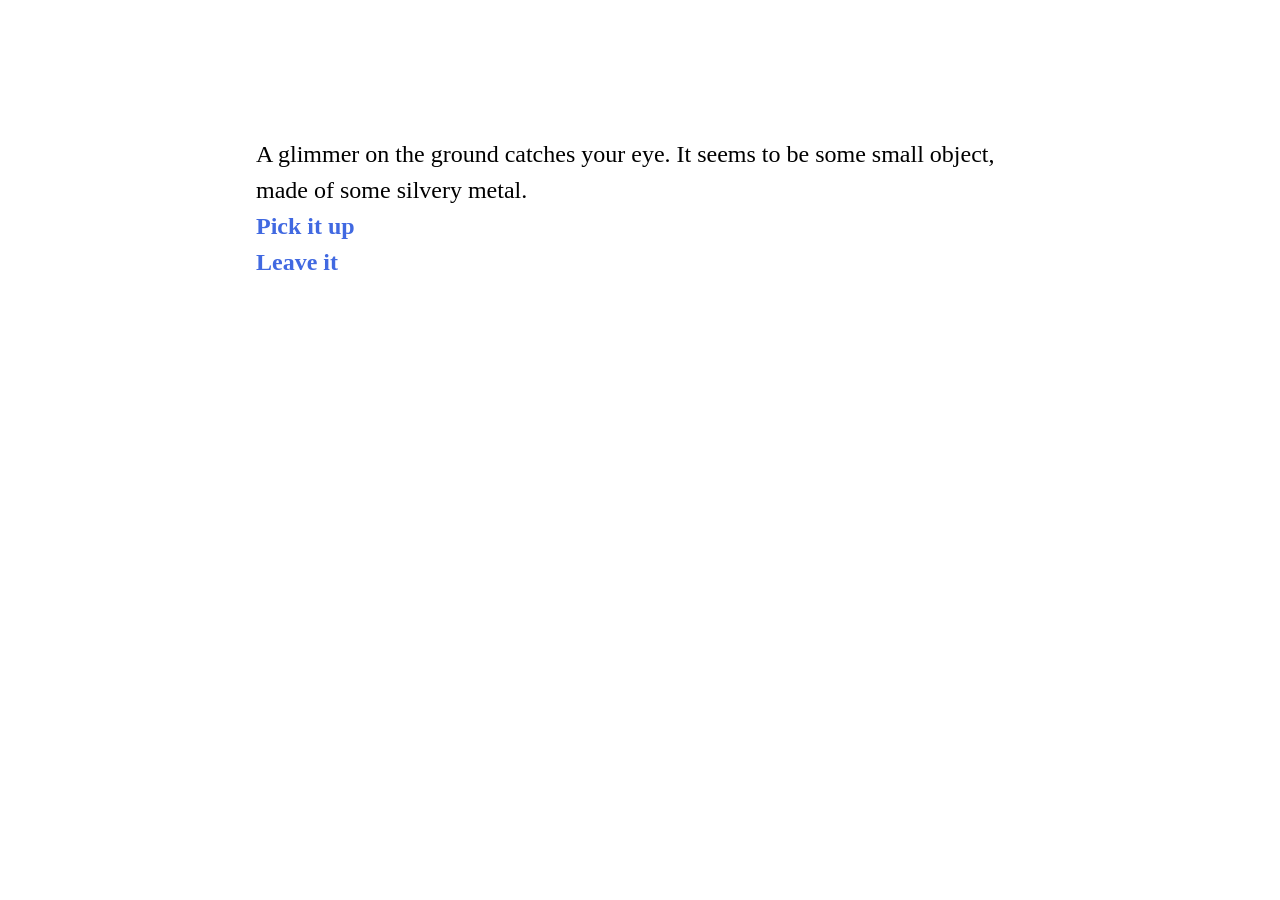
<file: Sean the Leprechaun.html>
<!DOCTYPE html>
<html>
<head>
<meta charset="utf-8">
<title>Sean the Leprechaun</title>
<style title="Twine CSS">@-webkit-keyframes appear{0%{opacity:0}to{opacity:1}}@keyframes appear{0%{opacity:0}to{opacity:1}}@-webkit-keyframes fade-in-out{0%,to{opacity:0}50%{opacity:1}}@keyframes fade-in-out{0%,to{opacity:0}50%{opacity:1}}@-webkit-keyframes rumble{50%{-webkit-transform:translateY(-0.2em);transform:translateY(-0.2em)}}@keyframes rumble{50%{-webkit-transform:translateY(-0.2em);transform:translateY(-0.2em)}}@-webkit-keyframes shudder{50%{-webkit-transform:translateX(0.2em);transform:translateX(0.2em)}}@keyframes shudder{50%{-webkit-transform:translateX(0.2em);transform:translateX(0.2em)}}@-webkit-keyframes box-flash{0%{background-color:white;color:white}}@keyframes box-flash{0%{background-color:white;color:white}}@-webkit-keyframes pulse{0%{-webkit-transform:scale(0, 0);transform:scale(0, 0)}20%{-webkit-transform:scale(1.2, 1.2);transform:scale(1.2, 1.2)}40%{-webkit-transform:scale(0.9, 0.9);transform:scale(0.9, 0.9)}60%{-webkit-transform:scale(1.05, 1.05);transform:scale(1.05, 1.05)}80%{-webkit-transform:scale(0.925, 0.925);transform:scale(0.925, 0.925)}to{-webkit-transform:scale(1, 1);transform:scale(1, 1)}}@keyframes pulse{0%{-webkit-transform:scale(0, 0);transform:scale(0, 0)}20%{-webkit-transform:scale(1.2, 1.2);transform:scale(1.2, 1.2)}40%{-webkit-transform:scale(0.9, 0.9);transform:scale(0.9, 0.9)}60%{-webkit-transform:scale(1.05, 1.05);transform:scale(1.05, 1.05)}80%{-webkit-transform:scale(0.925, 0.925);transform:scale(0.925, 0.925)}to{-webkit-transform:scale(1, 1);transform:scale(1, 1)}}@-webkit-keyframes shudder-in{0%, to{-webkit-transform:translateX(0em);transform:translateX(0em)}5%, 25%, 45%{-webkit-transform:translateX(-1em);transform:translateX(-1em)}15%, 35%, 55%{-webkit-transform:translateX(1em);transform:translateX(1em)}65%{-webkit-transform:translateX(-0.6em);transform:translateX(-0.6em)}75%{-webkit-transform:translateX(0.6em);transform:translateX(0.6em)}85%{-webkit-transform:translateX(-0.2em);transform:translateX(-0.2em)}95%{-webkit-transform:translateX(0.2em);transform:translateX(0.2em)}}@keyframes shudder-in{0%, to{-webkit-transform:translateX(0em);transform:translateX(0em)}5%, 25%, 45%{-webkit-transform:translateX(-1em);transform:translateX(-1em)}15%, 35%, 55%{-webkit-transform:translateX(1em);transform:translateX(1em)}65%{-webkit-transform:translateX(-0.6em);transform:translateX(-0.6em)}75%{-webkit-transform:translateX(0.6em);transform:translateX(0.6em)}85%{-webkit-transform:translateX(-0.2em);transform:translateX(-0.2em)}95%{-webkit-transform:translateX(0.2em);transform:translateX(0.2em)}}.debug-mode tw-expression[type=hookref]{background-color:rgba(115,123,140,0.15)}.debug-mode tw-expression[type=hookref]::after{font-size:0.8rem;padding-left:0.2rem;padding-right:0.2rem;vertical-align:top;content:"?" attr(name)}.debug-mode tw-expression[type=variable]{background-color:rgba(140,128,115,0.15)}.debug-mode tw-expression[type=variable]::after{font-size:0.8rem;padding-left:0.2rem;padding-right:0.2rem;vertical-align:top;content:"$" attr(name)}.debug-mode tw-expression[type=macro]:nth-of-type(4n+0){background-color:rgba(136,153,102,0.15)}.debug-mode tw-expression[type=macro]:nth-of-type(2n+1){background-color:rgba(102,153,102,0.15)}.debug-mode tw-expression[type=macro]:nth-of-type(4n+2){background-color:rgba(102,153,136,0.15)}.debug-mode tw-expression[type=macro][name="display"]{background-color:rgba(0,170,255,0.1) !important}.debug-mode tw-expression[type=macro][name="if"],.debug-mode tw-expression[type=macro][name="if"]+tw-hook:not([name]),.debug-mode tw-expression[type=macro][name="unless"],.debug-mode tw-expression[type=macro][name="unless"]+tw-hook:not([name]),.debug-mode tw-expression[type=macro][name="elseif"],.debug-mode tw-expression[type=macro][name="elseif"]+tw-hook:not([name]),.debug-mode tw-expression[type=macro][name="else"],.debug-mode tw-expression[type=macro][name="else"]+tw-hook:not([name]){background-color:rgba(0,255,0,0.1) !important}.debug-mode tw-expression[type=macro].false{background-color:rgba(255,0,0,0.2) !important}.debug-mode tw-expression[type=macro].false+tw-hook:not([name]){display:none}.debug-mode tw-expression[type=macro][name="a"],.debug-mode tw-expression[type=macro][name="array"],.debug-mode tw-expression[type=macro][name="datamap"],.debug-mode tw-expression[type=macro][name="dataset"],.debug-mode tw-expression[type=macro][name="colour"],.debug-mode tw-expression[type=macro][name="color"],.debug-mode tw-expression[type=macro][name="num"],.debug-mode tw-expression[type=macro][name="number"],.debug-mode tw-expression[type=macro][name="text"],.debug-mode tw-expression[type=macro][name="print"]{background-color:rgba(255,255,0,0.2) !important}.debug-mode tw-expression[type=macro][name="put"],.debug-mode tw-expression[type=macro][name="set"]{background-color:rgba(255,128,0,0.2) !important}.debug-mode tw-expression[type=macro][name="script"]{background-color:rgba(255,191,0,0.2) !important}.debug-mode tw-expression[type=macro][name="style"]{background-color:rgba(185,198,198,0.2) !important}.debug-mode tw-expression[type=macro][name^="link"],.debug-mode tw-expression[type=macro][name^="click"],.debug-mode tw-expression[type=macro][name^="mouseover"],.debug-mode tw-expression[type=macro][name^="mouseout"]{background-color:rgba(128,223,32,0.2) !important}.debug-mode tw-expression[type=macro][name^="replace"],.debug-mode tw-expression[type=macro][name^="prepend"],.debug-mode tw-expression[type=macro][name^="append"],.debug-mode tw-expression[type=macro][name^="remove"]{background-color:rgba(223,96,32,0.2) !important}.debug-mode tw-expression[type=macro][name="live"]{background-color:rgba(32,96,223,0.2) !important}.debug-mode tw-expression[type=macro]::before{content:"(" attr(name) ":)";padding:0 0.5rem;font-size:1rem;vertical-align:middle;line-height:normal;background-color:inherit;border:1px solid rgba(255,255,255,0.5)}.debug-mode tw-hook{background-color:rgba(0,85,255,0.1) !important}.debug-mode tw-hook::before{font-size:0.8rem;padding-left:0.2rem;padding-right:0.2rem;vertical-align:top;content:"["}.debug-mode tw-hook::after{font-size:0.8rem;padding-left:0.2rem;padding-right:0.2rem;vertical-align:top;content:"]"}.debug-mode tw-hook[name]::after{font-size:0.8rem;padding-left:0.2rem;padding-right:0.2rem;vertical-align:top;content:"]<" attr(name) "|"}.debug-mode tw-pseudo-hook{background-color:rgba(255,170,0,0.1) !important}.debug-mode tw-collapsed::before{font-size:0.8rem;padding-left:0.2rem;padding-right:0.2rem;vertical-align:top;content:"{"}.debug-mode tw-collapsed::after{font-size:0.8rem;padding-left:0.2rem;padding-right:0.2rem;vertical-align:top;content:"}"}.debug-mode tw-verbatim::before,.debug-mode tw-verbatim::after{font-size:0.8rem;padding-left:0.2rem;padding-right:0.2rem;vertical-align:top;content:"`"}.debug-mode tw-align[style*="text-align: center"]{background:linear-gradient(to right, rgba(255,204,189,0) 0%, rgba(255,204,189,0.25) 50%, rgba(255,204,189,0) 100%)}.debug-mode tw-align[style*="text-align: left"]{background:linear-gradient(to right, rgba(255,204,189,0.25) 0%, rgba(255,204,189,0) 100%)}.debug-mode tw-align[style*="text-align: right"]{background:linear-gradient(to right, rgba(255,204,189,0) 0%, rgba(255,204,189,0.25) 100%)}.debug-mode p{background-color:rgba(255,213,0,0.1)}.debug-mode tw-enchantment{animation:enchantment 0.5s infinite;-webkit-animation:enchantment 0.5s infinite;border:1px solid}.debug-mode tw-link::after,.debug-mode tw-broken-link::after{font-size:0.8rem;padding-left:0.2rem;padding-right:0.2rem;vertical-align:top;content:attr(passage-name)}.debug-mode tw-include{background-color:rgba(204,128,51,0.1)}.debug-mode tw-include::before{font-size:0.8rem;padding-left:0.2rem;padding-right:0.2rem;vertical-align:top;content:attr(type) ' "' attr(title) '"'}@keyframes enchantment{0%,to{border-color:#ffb366}50%{border-color:#6fc}}@-webkit-keyframes enchantment{0%,to{border-color:#ffb366}50%{border-color:#6fc}}tw-debugger{position:fixed;bottom:0;right:0;z-index:999999;min-width:10em;min-height:1em;padding:1em;font-size:1.5em;border-left:solid #000 2px;border-top:solid #000 2px;border-top-left-radius:0.5em;background:#fff;transition:opacity 0.2s;-webkit-transition:opacity 0.2s;opacity:0.8}@media screen and (max-width: 1280px){tw-debugger{font-size:1.25em}}@media screen and (max-width: 960px){tw-debugger{font-size:1em}}@media screen and (max-width: 640px){tw-debugger{font-size:0.8em}}tw-debugger:hover{opacity:1}.show-invisibles{border-radius:3px;border:solid #999 1px;background-color:#fff;font-size:inherit}.debug-mode .show-invisibles{background-color:#eee;box-shadow:inset #ddd 3px 5px 0.5em}tw-link,.link,tw-icon{cursor:pointer}tw-link,.enchantment-link{color:#4169E1;font-weight:bold;text-decoration:none;transition:color 0.2s ease-in-out}tw-link:hover,.enchantment-link:hover{color:DeepSkyBlue}tw-link:active,.enchantment-link:active{color:#DD4B39}.visited{color:#6941e1}.visited:hover{color:#E3E}tw-broken-link{color:#993333;border-bottom:2px solid #993333;cursor:not-allowed}.enchantment-mouseover{border-bottom:1px dashed #666}.enchantment-mouseout{border:rgba(64,149,191,0.25) 1px solid}.enchantment-mouseout:hover{background-color:rgba(64,149,191,0.25);border:transparent 1px solid;border-radius:0.2em}html{font:100% Georgia, serif;margin:0;background-color:transparent;color:#000;height:100%;overflow-x:hidden;box-sizing:border-box}*,:before,:after{position:relative;box-sizing:inherit}body{margin:0;background-color:transparent}tw-storydata{display:none}tw-story{display:-webkit-box;display:-webkit-flex;display:-moz-flex;display:-ms-flexbox;display:flex;-webkit-box-direction:normal;-webkit-box-orient:vertical;-webkit-flex-direction:column;-moz-flex-direction:column;-ms-flex-direction:column;flex-direction:column;width:60%;font-size:1.5em;line-height:1.5em;margin:5% auto}@media screen and (max-width: 1024px){tw-story{font-size:1.2em}}@media screen and (max-width: 896px){tw-story{font-size:1.05em}}@media screen and (max-width: 768px){tw-story{font-size:.9em}}tw-passage{display:block}tw-sidebar{left:-5em;width:3em;position:absolute;text-align:center;display:block}tw-icon{display:block;margin:0.5em 0;opacity:0.1;font-size:2.75em}tw-icon:hover{opacity:0.3}tw-error{display:inline-block;border-radius:0.2em;padding:0.2em;font-size:1rem;cursor:help}tw-error.error{background-color:rgba(223,58,190,0.4);color:black}tw-error.warning{background-color:rgba(223,140,58,0.4);color:black;display:none}.debug-mode tw-error.warning{display:inline}tw-error-explanation{display:block;font-size:0.8rem;line-height:1rem}tw-error-explanation-button{cursor:pointer;line-height:0em;border-radius:1px;border:1px solid black;font-size:0.8rem;margin:0 0.4rem;opacity:0.5}tw-error-explanation-button .folddown-arrowhead{display:inline-block}tw-notifier{border-radius:0.2em;padding:0.2em;font-size:1rem;background-color:rgba(223,182,58,0.4);display:none}.debug-mode tw-notifier{display:inline}tw-notifier::before{content:attr(message)}tw-colour{border:1px solid black;display:inline-block;width:1em;height:1em}h1{font-size:3em}h2{font-size:2.25em}h3{font-size:1.75em}h1,h2,h3,h4,h5,h6{line-height:1em;margin:0.6em 0}pre{font-size:1rem}small{font-size:70%}big{font-size:120%}mark{color:rgba(0,0,0,0.6);background-color:#ff9}ins{color:rgba(0,0,0,0.6);background-color:rgba(255,242,204,0.5);border-radius:0.5em;box-shadow:0em 0em 0.2em #ffe699;text-decoration:none}del{background-color:#000;text-decoration:none}center{text-align:center;margin:0 auto;width:60%}blink{text-decoration:none;animation:fade-in-out 1s steps(1, end) infinite alternate;-webkit-animation:fade-in-out 1s steps(1, end) infinite alternate}tw-align{display:block}tw-outline{color:white;text-shadow:-1px -1px 0 #000, 1px -1px 0 #000, -1px 1px 0 #000, 1px 1px 0 #000}tw-shadow{text-shadow:0.08em 0.08em 0.08em #000}tw-emboss{text-shadow:0.08em 0.08em 0em #000;color:white}tw-condense{letter-spacing:-0.08em}tw-expand{letter-spacing:0.1em}tw-blur{color:transparent;text-shadow:0em 0em 0.08em #000}tw-blurrier{color:transparent;text-shadow:0em 0em 0.2em #000}tw-blurrier::selection{background-color:transparent;color:transparent}tw-blurrier::-moz-selection{background-color:transparent;color:transparent}tw-smear{color:transparent;text-shadow:0em 0em 0.02em rgba(0,0,0,0.75),-0.2em 0em 0.5em rgba(0,0,0,0.5),0.2em 0em 0.5em rgba(0,0,0,0.5)}tw-mirror{display:inline-block;transform:scaleX(-1);-webkit-transform:scaleX(-1)}tw-upside-down{display:inline-block;transform:scaleY(-1);-webkit-transform:scaleY(-1)}tw-fade-in-out{text-decoration:none;animation:fade-in-out 2s ease-in-out infinite alternate;-webkit-animation:fade-in-out 2s ease-in-out infinite alternate}tw-rumble{-webkit-animation:rumble linear 0.1s 0s infinite;animation:rumble linear 0.1s 0s infinite;display:inline-block}tw-shudder{-webkit-animation:shudder linear 0.1s 0s infinite;animation:shudder linear 0.1s 0s infinite;display:inline-block}tw-shudder-in{animation:shudder-in 1s ease-out;-webkit-animation:shudder-in 1s ease-out}.transition-in{-webkit-animation:appear 0ms step-start;animation:appear 0ms step-start}.transition-out{-webkit-animation:appear 0ms step-end;animation:appear 0ms step-end}[data-t8n^=fade-in].transition-in,.transition-in[data-t8n^=dissolve]{-webkit-animation:appear 0.8s;animation:appear 0.8s}[data-t8n^=dissolve].transition-out{-webkit-animation:appear 0.8s reverse;animation:appear 0.8s reverse}[data-t8n^=shudder-in].transition-in,.transition-in[data-t8n^=shudder]{display:inline-block;-webkit-animation:shudder-in 0.8s;animation:shudder-in 0.8s}[data-t8n^=shudder-out].transition-out,.transition-out[data-t8n^=shudder]{display:inline-block;-webkit-animation:shudder-out 0.8s;animation:shudder-out 0.8s}[data-t8n^=boxflash].transition-in{-webkit-animation:box-flash 0.8s;animation:box-flash 0.8s}[data-t8n^=pulse].transition-in{-webkit-animation:pulse 0.8s;animation:pulse 0.8s}[data-t8n^=pulse].transition-out{-webkit-animation:pulse 0.8s reverse;animation:pulse 0.8s reverse}[data-t8n$=fast]{animation-duration:0.4s;-webkit-animation-duration:0.4s}[data-t8n$=slow]{animation-duration:1.2s;-webkit-animation-duration:1.2s}
</style>
</head>

<body>

<tw-story></tw-story>

<tw-storydata name="Sean the Leprechaun" startnode="1" creator="Twine" creator-version="2.2.1" ifid="D5DF6E4A-5456-437D-A707-8AB13847C78F" zoom="1" format="Harlowe" format-version="1.2.4" options="" hidden><style role="stylesheet" id="twine-user-stylesheet" type="text/twine-css">



</style><script role="script" id="twine-user-script" type="text/twine-javascript">



</script><tw-passagedata pid="1" name="Something glimmering" tags="" position="411,201" size="100,100">	(set: $bellrung to 0)
	(set: $bellrungwait to 0)
A glimmer on the ground catches your eye. It seems to be some small object, made of some silvery metal.
	[[Pick it up]]
	[[Leave it]]

</tw-passagedata><tw-passagedata pid="2" name="Pick it up" tags="" position="336,349" size="100,100">It’s a small, delicately made bell. It seems almost weightless, despite clearly being made of metal.

	[[Ring the bell]]
	[[Put it in your pocket]]

</tw-passagedata><tw-passagedata pid="3" name="Leave it" tags="" position="487,350" size="100,100">” ’Scuse me, sir, I think you dropped this.” You turn around to see a young woman. In her outstretched hand is a small silver bell.

	[[Take the bell]]
</tw-passagedata><tw-passagedata pid="4" name="Ring the bell" tags="" position="214,500" size="100,100">The sound is clear, and seems louder than you would have expected, though nobody around you seems to notice.

	(set: $bellrung to 1)
	(set: $bellrungwait to 1)
	[[Ring it again]]
	[[Wait]]




</tw-passagedata><tw-passagedata pid="5" name="Put it in your pocket" tags="" position="357,496" size="100,100">Set timer [x] hours.

	(if: $bellrung is true)[
	[[later]]
	]
	
	(if: $bellrung is false)[
	[[later, didn&#39;t ring bell]]
	]</tw-passagedata><tw-passagedata pid="6" name="Take the bell" tags="" position="542,500" size="100,100">It is a bell. Small, and delicately made, it seems almost weightless, despite clearly being made of metal.

	[[Ring the bell]]
	[[Put it in your pocket]]
</tw-passagedata><tw-passagedata pid="7" name="later" tags="" position="412,649" size="100,100">”Fuck d’ya wan’?!”
The accent is an almost impenetrable Irish, bordering on parody. There’s no mistaking the aggression in the voice though.

	[[Turn around]]
</tw-passagedata><tw-passagedata pid="8" name="Eh?" tags="" position="482,806" size="100,100">&quot;Eh?! The fuck d&#39;ya mean, Eh?! You fucking rang, didn&#39;t you?!&quot;

	[[You mean the bell?]]</tw-passagedata><tw-passagedata pid="9" name="Can I help you?" tags="" position="871,796" size="100,100">”Help me?!” He jabs a finger at you, close enough for you to want to take a step back.
”You’re the one who fucking rang, no?!” 

	[[You mean the bell?]]
</tw-passagedata><tw-passagedata pid="10" name="You mean the bell?" tags="" position="675,955" size="100,100">”What the fuck else would I mean?!&quot;

He takes a breath and seems to restrain himself, though his voice isn&#39;t quite what you would call calm.

&quot;Now what the fuck did you want?!&quot;

[[Well, see, I found this thing..]]
[[I don&#39;t quite understand]]</tw-passagedata><tw-passagedata pid="11" name="later, didn&#39;t ring bell" tags="" position="93,897" size="100,100">Putting your hand in your pocket, you touch cold metal. It&#39;s the bell you found. It&#39;s a fine piece of work, without being all that ostentatious.

	[[Ring the bell 2]]</tw-passagedata><tw-passagedata pid="12" name="Ring the bell 2" tags="" position="227,799" size="100,100">The sound is clear, and seems louder than you would have expected. Nobody around you seems to notice, though.

	(set: $bellrung to true)
	[[Put it in your pocket]]</tw-passagedata><tw-passagedata pid="13" name="Turn around" tags="" position="651,661" size="100,100">You turn to see a tall, lanky fellow, dressed in a filthy jacket that could, at one time, have been described as green. Tufts of ginger hair stick out from under a beanie, matching sideburns that might have been called mutton-chops if they had seemed intentional. It doesn’t take much to see that he isn’t the type for regular showers, let alone shaves.

	[[Eh?]]
	[[Can I help you?]]

</tw-passagedata><tw-passagedata pid="14" name="Well, see, I found this thing.." tags="" position="598,1104" size="100,100">&quot;Found this thing?! And you figured you&#39;d just see what the fuck it did?! Never fucking mind what that might fucking be?!&quot;

His voice drops, as if he&#39;s talking to himself. Still loud enough to hear, though.

&quot;The fucking English, any fucking justice in the world and they&#39;d fall into the fucking pits they dig...&quot;

His voice trails off as he turns around and starts walking away from you.
He turns back and gives you a stare, holding it for a good moment before turning again.
&quot;Wanker!&quot;, you hear him exclaim, before he turns a corner and dissapears.

[[End section 1]]</tw-passagedata><tw-passagedata pid="15" name="I don&#39;t quite understand" tags="" position="750,1105" size="100,100">His look turn for a moment from aggression to exasperation.
&quot;Well colour me fucking surprised, cause you look like a daft fucker. 
You rang the fucking bell. Here I fucking am.&quot;

The exasperation leaves his face, and the agression returns.
&quot;Now if there isn&#39;t something in particular you wanted, I&#39;ve got drinking to do.&quot;

He turns around and starts walking away, muttering loud enough for you to make out the word fucker, more than once.

[[End section 1]]</tw-passagedata><tw-passagedata pid="16" name="End section 1" tags="" position="661,1284" size="100,100">You have the distinct feeling that ringing the bell again just now, whilst possibly entertaining, might not be the best idea.

Maybe later though...

[[Put the bell away|http://www.duckduckgo.com/]]</tw-passagedata><tw-passagedata pid="17" name="Untitled Passage" tags="" position="412,1299" size="100,100">&quot;This better be fucking good...&quot;

He&#39;s lost the beanie, and his hair is standing is standing in every possible direction, while at the same time seeming almost dreadlock-like. Just like the almost-muttonchops, it seems less like a conscious choice of style than a lack of personal grooming.

[[Terribly sorry to bother you]]
[[I&#39;m curious...]]</tw-passagedata><tw-passagedata pid="18" name="Terribly sorry to bother you" tags="" position="218,1450" size="100,100">&quot;Not sorry enough not to, though, are ya?&quot;

He doesn&#39;t seem quite as agressive as last time, though he does add a perfunctory &quot;ye fucker&quot; under his breath.

[[It&#39;s just that I&#39;m a bit curious-&gt;I&#39;m curious...]] </tw-passagedata><tw-passagedata pid="19" name="I&#39;m curious..." tags="" position="487,1449" size="100,100">&quot;Oh, aye?! Curious are we? You know what curiosity did to the mouse, don&#39;t ya?&quot;

[[You mean the cat?]]
[[Killed it?]]</tw-passagedata><tw-passagedata pid="20" name="You mean the cat?" tags="" position="412,1599" size="100,100">&quot;Did I say the fucking cat? If I meant the fucking cat, I&#39;d&#39;ve said the fucking cat, wouldn&#39;t I&#39;ve?! Think I don&#39;t know what&#39;s what, eh?&quot;

He might have been a bit calmer than last, but you seem to have worked him back up to what you might now assume is his normal level of agitation.

&quot;Fucker... Thinks a man don&#39;t know what fucking animal he&#39;s talking about in his own fucking analogy.&quot;

[[Sorry, what happend to the mouse?-&gt;Killed it?]]
</tw-passagedata><tw-passagedata pid="21" name="Killed it?" tags="" position="562,1599" size="100,100">&quot;Well, if it killed the fucking cat, it would&#39;ve fucking massacred the mouse, wouldn&#39;t it?&quot;

[[I guess so..]]</tw-passagedata><tw-passagedata pid="22" name="I guess so.." tags="" position="563,1749" size="100,100">&quot;Too fucking right, you guess so. Now what the fuck were you so fucking curious about?&quot;
(set: $imSean to false)
(set: $onBoat to false)

[[Who are you?]]
[[How did you get here?]]</tw-passagedata><tw-passagedata pid="23" name="Who are you?" tags="" position="486,1899" size="100,100">&quot;Name&#39;s Sean.&quot;

(set: $imSean to true)
[[Hi Sean. I&#39;m Adam]]
(if: $onBoat is false)[
[[How did you get here?]] 
]</tw-passagedata><tw-passagedata pid="24" name="How did you get here?" tags="" position="637,1899" size="100,100">&quot;Came on a boat, didn&#39;t I? Same as everybody else.&quot;
(set: $onBoat to true)
(if: $imSean is false)[
[[Who are you?]] 
]

[[Alright]]
</tw-passagedata><tw-passagedata pid="25" name="Hi Sean. I&#39;m Adam" tags="" position="481,2049" size="100,100">Double-click this passage to edit it.</tw-passagedata><tw-passagedata pid="26" name="Alright" tags="" position="637,2049" size="100,100">Double-click this passage to edit it.</tw-passagedata><tw-passagedata pid="27" name="Ring it again" tags="" position="74,650" size="100,100">You ring the bell again. The sound seems louder and clearer, but nothing seems to be happening.
	(set: $bellrung to it+1)
	(set: $bellrungwait to it+1)
	
	(if: $bellrung is 3)[[[Ring it again-&gt;later]]]
	(if: $bellrungwait is 5)[[[Wait-&gt;later]]]
	
	(if: $bellrung is not 3)[[[Ring it again]]]
	(if: $bellrungwait is not 5)[[[Wait]]]

</tw-passagedata><tw-passagedata pid="28" name="Wait" tags="" position="289,650" size="100,100">Nothing seems to be happening.

	(set: $bellrungwait to it+1)
	
	(if: $bellrung is 3)[[[Ring it again-&gt;later]]]
	(if: $bellrungwait is 5)[[[Wait-&gt;later]]]
	
	(if: $bellrung is not 3)[[[Ring it again]]]
	(if: $bellrungwait is not 5)[[[Wait]]]</tw-passagedata><tw-passagedata pid="29" name="[Ring it again" tags="" position="45,780" size="100,100">Double-click this passage to edit it.</tw-passagedata><tw-passagedata pid="30" name="[Wait" tags="" position="364,800" size="100,100">Double-click this passage to edit it.</tw-passagedata></tw-storydata>

<script title="Twine engine code" data-main="harlowe">"use strict";function _toConsumableArray(e){if(Array.isArray(e)){for(var t=0,n=Array(e.length);t<e.length;t++)n[t]=e[t];return n}return Array.from(e)}var _slicedToArray=function(){function e(e,t){var n=[],r=!0,o=!1,i=void 0;try{for(var a,s=e[Symbol.iterator]();!(r=(a=s.next()).done)&&(n.push(a.value),!t||n.length!==t);r=!0);}catch(e){o=!0,i=e}finally{try{!r&&s.return&&s.return()}finally{if(o)throw i}}return n}return function(t,n){if(Array.isArray(t))return t;if(Symbol.iterator in Object(t))return e(t,n);throw new TypeError("Invalid attempt to destructure non-iterable instance")}}(),_typeof="function"==typeof Symbol&&"symbol"==typeof Symbol.iterator?function(e){return typeof e}:function(e){return e&&"function"==typeof Symbol&&e.constructor===Symbol&&e!==Symbol.prototype?"symbol":typeof e};!function(){/**
 * @license almond 0.3.3 Copyright jQuery Foundation and other contributors.
 * Released under MIT license, http://github.com/requirejs/almond/LICENSE
 */
var requirejs,require,define;!function(e){function t(e,t){return v.call(e,t)}function n(e,t){var n,r,o,i,a,s,u,c,l,f,p,d,h=t&&t.split("/"),g=y.map,m=g&&g["*"]||{};if(e){for(e=e.split("/"),a=e.length-1,y.nodeIdCompat&&w.test(e[a])&&(e[a]=e[a].replace(w,"")),"."===e[0].charAt(0)&&h&&(d=h.slice(0,h.length-1),e=d.concat(e)),l=0;l<e.length;l++)if(p=e[l],"."===p)e.splice(l,1),l-=1;else if(".."===p){if(0===l||1===l&&".."===e[2]||".."===e[l-1])continue;l>0&&(e.splice(l-1,2),l-=2)}e=e.join("/")}if((h||m)&&g){for(n=e.split("/"),l=n.length;l>0;l-=1){if(r=n.slice(0,l).join("/"),h)for(f=h.length;f>0;f-=1)if(o=g[h.slice(0,f).join("/")],o&&(o=o[r])){i=o,s=l;break}if(i)break;!u&&m&&m[r]&&(u=m[r],c=l)}!i&&u&&(i=u,s=c),i&&(n.splice(0,s,i),e=n.join("/"))}return e}function r(t,n){return function(){var r=b.call(arguments,0);return"string"!=typeof r[0]&&1===r.length&&r.push(null),f.apply(e,r.concat([t,n]))}}function o(e){return function(t){return n(t,e)}}function i(e){return function(t){h[e]=t}}function a(n){if(t(g,n)){var r=g[n];delete g[n],m[n]=!0,l.apply(e,r)}if(!t(h,n)&&!t(m,n))throw new Error("No "+n);return h[n]}function s(e){var t,n=e?e.indexOf("!"):-1;return n>-1&&(t=e.substring(0,n),e=e.substring(n+1,e.length)),[t,e]}function u(e){return e?s(e):[]}function c(e){return function(){return y&&y.config&&y.config[e]||{}}}var l,f,p,d,h={},g={},y={},m={},v=Object.prototype.hasOwnProperty,b=[].slice,w=/\.js$/;p=function(e,t){var r,i=s(e),u=i[0],c=t[1];return e=i[1],u&&(u=n(u,c),r=a(u)),u?e=r&&r.normalize?r.normalize(e,o(c)):n(e,c):(e=n(e,c),i=s(e),u=i[0],e=i[1],u&&(r=a(u))),{f:u?u+"!"+e:e,n:e,pr:u,p:r}},d={require:function(e){return r(e)},exports:function(e){var t=h[e];return"undefined"!=typeof t?t:h[e]={}},module:function(e){return{id:e,uri:"",exports:h[e],config:c(e)}}},l=function(n,o,s,c){var l,f,y,v,b,w,x,T=[],O="undefined"==typeof s?"undefined":_typeof(s);if(c=c||n,w=u(c),"undefined"===O||"function"===O){for(o=!o.length&&s.length?["require","exports","module"]:o,b=0;b<o.length;b+=1)if(v=p(o[b],w),f=v.f,"require"===f)T[b]=d.require(n);else if("exports"===f)T[b]=d.exports(n),x=!0;else if("module"===f)l=T[b]=d.module(n);else if(t(h,f)||t(g,f)||t(m,f))T[b]=a(f);else{if(!v.p)throw new Error(n+" missing "+f);v.p.load(v.n,r(c,!0),i(f),{}),T[b]=h[f]}y=s?s.apply(h[n],T):void 0,n&&(l&&l.exports!==e&&l.exports!==h[n]?h[n]=l.exports:y===e&&x||(h[n]=y))}else n&&(h[n]=s)},requirejs=require=f=function(t,n,r,o,i){if("string"==typeof t)return d[t]?d[t](n):a(p(t,u(n)).f);if(!t.splice){if(y=t,y.deps&&f(y.deps,y.callback),!n)return;n.splice?(t=n,n=r,r=null):t=e}return n=n||function(){},"function"==typeof r&&(r=o,o=i),o?l(e,t,n,r):setTimeout(function(){l(e,t,n,r)},4),f},f.config=function(e){return f(e)},requirejs._defined=h,define=function(e,n,r){if("string"!=typeof e)throw new Error("See almond README: incorrect module build, no module name");n.splice||(r=n,n=[]),t(h,e)||t(g,e)||(g[e]=[e,n,r])},define.amd={jQuery:!0}}(),define("almond",function(){}),function(e,t){"object"===("undefined"==typeof module?"undefined":_typeof(module))&&"object"===_typeof(module.exports)?module.exports=e.document?t(e,!0):function(e){if(!e.document)throw new Error("jQuery requires a window with a document");return t(e)}:t(e)}("undefined"!=typeof window?window:this,function(e,t){function n(e,t){t=t||te;var n=t.createElement("script");n.text=e,t.head.appendChild(n).parentNode.removeChild(n)}function r(e){var t=!!e&&"length"in e&&e.length,n=he.type(e);return"function"===n||he.isWindow(e)?!1:"array"===n||0===t||"number"==typeof t&&t>0&&t-1 in e}function o(e,t,n){return he.isFunction(t)?he.grep(e,function(e,r){return!!t.call(e,r,e)!==n}):t.nodeType?he.grep(e,function(e){return e===t!==n}):"string"!=typeof t?he.grep(e,function(e){return ae.call(t,e)>-1!==n}):je.test(t)?he.filter(t,e,n):(t=he.filter(t,e),he.grep(e,function(e){return ae.call(t,e)>-1!==n&&1===e.nodeType}))}function i(e,t){for(;(e=e[t])&&1!==e.nodeType;);return e}function a(e){var t={};return he.each(e.match(Ne)||[],function(e,n){t[n]=!0}),t}function s(e){return e}function u(e){throw e}function c(e,t,n){var r;try{e&&he.isFunction(r=e.promise)?r.call(e).done(t).fail(n):e&&he.isFunction(r=e.then)?r.call(e,t,n):t.call(void 0,e)}catch(e){n.call(void 0,e)}}function l(){te.removeEventListener("DOMContentLoaded",l),e.removeEventListener("load",l),he.ready()}function f(){this.expando=he.expando+f.uid++}function p(e){return"true"===e?!0:"false"===e?!1:"null"===e?null:e===+e+""?+e:Le.test(e)?JSON.parse(e):e}function d(e,t,n){var r;if(void 0===n&&1===e.nodeType)if(r="data-"+t.replace(qe,"-$&").toLowerCase(),n=e.getAttribute(r),"string"==typeof n){try{n=p(n)}catch(e){}De.set(e,t,n)}else n=void 0;return n}function h(e,t,n,r){var o,i=1,a=20,s=r?function(){return r.cur()}:function(){return he.css(e,t,"")},u=s(),c=n&&n[3]||(he.cssNumber[t]?"":"px"),l=(he.cssNumber[t]||"px"!==c&&+u)&&He.exec(he.css(e,t));if(l&&l[3]!==c){c=c||l[3],n=n||[],l=+u||1;do i=i||".5",l/=i,he.style(e,t,l+c);while(i!==(i=s()/u)&&1!==i&&--a)}return n&&(l=+l||+u||0,o=n[1]?l+(n[1]+1)*n[2]:+n[2],r&&(r.unit=c,r.start=l,r.end=o)),o}function g(e){var t,n=e.ownerDocument,r=e.nodeName,o=Be[r];return o?o:(t=n.body.appendChild(n.createElement(r)),o=he.css(t,"display"),t.parentNode.removeChild(t),"none"===o&&(o="block"),Be[r]=o,o)}function y(e,t){for(var n,r,o=[],i=0,a=e.length;a>i;i++)r=e[i],r.style&&(n=r.style.display,t?("none"===n&&(o[i]=Fe.get(r,"display")||null,o[i]||(r.style.display="")),""===r.style.display&&ze(r)&&(o[i]=g(r))):"none"!==n&&(o[i]="none",Fe.set(r,"display",n)));for(i=0;a>i;i++)null!=o[i]&&(e[i].style.display=o[i]);return e}function m(e,t){var n;return n="undefined"!=typeof e.getElementsByTagName?e.getElementsByTagName(t||"*"):"undefined"!=typeof e.querySelectorAll?e.querySelectorAll(t||"*"):[],void 0===t||t&&he.nodeName(e,t)?he.merge([e],n):n}function v(e,t){for(var n=0,r=e.length;r>n;n++)Fe.set(e[n],"globalEval",!t||Fe.get(t[n],"globalEval"))}function b(e,t,n,r,o){for(var i,a,s,u,c,l,f=t.createDocumentFragment(),p=[],d=0,h=e.length;h>d;d++)if(i=e[d],i||0===i)if("object"===he.type(i))he.merge(p,i.nodeType?[i]:i);else if(Je.test(i)){for(a=a||f.appendChild(t.createElement("div")),s=(Ue.exec(i)||["",""])[1].toLowerCase(),u=Xe[s]||Xe._default,a.innerHTML=u[1]+he.htmlPrefilter(i)+u[2],l=u[0];l--;)a=a.lastChild;he.merge(p,a.childNodes),a=f.firstChild,a.textContent=""}else p.push(t.createTextNode(i));for(f.textContent="",d=0;i=p[d++];)if(r&&he.inArray(i,r)>-1)o&&o.push(i);else if(c=he.contains(i.ownerDocument,i),a=m(f.appendChild(i),"script"),c&&v(a),n)for(l=0;i=a[l++];)Ge.test(i.type||"")&&n.push(i);return f}function w(){return!0}function x(){return!1}function T(){try{return te.activeElement}catch(e){}}function O(e,t,n,r,o,i){var a,s;if("object"===("undefined"==typeof t?"undefined":_typeof(t))){"string"!=typeof n&&(r=r||n,n=void 0);for(s in t)O(e,s,n,r,t[s],i);return e}if(null==r&&null==o?(o=n,r=n=void 0):null==o&&("string"==typeof n?(o=r,r=void 0):(o=r,r=n,n=void 0)),o===!1)o=x;else if(!o)return e;return 1===i&&(a=o,o=function(e){return he().off(e),a.apply(this,arguments)},o.guid=a.guid||(a.guid=he.guid++)),e.each(function(){he.event.add(this,t,o,r,n)})}function j(e,t){return he.nodeName(e,"table")&&he.nodeName(11!==t.nodeType?t:t.firstChild,"tr")?e.getElementsByTagName("tbody")[0]||e:e}function S(e){return e.type=(null!==e.getAttribute("type"))+"/"+e.type,e}function k(e){var t=rt.exec(e.type);return t?e.type=t[1]:e.removeAttribute("type"),e}function C(e,t){var n,r,o,i,a,s,u,c;if(1===t.nodeType){if(Fe.hasData(e)&&(i=Fe.access(e),a=Fe.set(t,i),c=i.events)){delete a.handle,a.events={};for(o in c)for(n=0,r=c[o].length;r>n;n++)he.event.add(t,o,c[o][n])}De.hasData(e)&&(s=De.access(e),u=he.extend({},s),De.set(t,u))}}function A(e,t){var n=t.nodeName.toLowerCase();"input"===n&&Ve.test(e.type)?t.checked=e.checked:("input"===n||"textarea"===n)&&(t.defaultValue=e.defaultValue)}function E(e,t,r,o){t=oe.apply([],t);var i,a,s,u,c,l,f=0,p=e.length,d=p-1,h=t[0],g=he.isFunction(h);if(g||p>1&&"string"==typeof h&&!pe.checkClone&&nt.test(h))return e.each(function(n){var i=e.eq(n);g&&(t[0]=h.call(this,n,i.html())),E(i,t,r,o)});if(p&&(i=b(t,e[0].ownerDocument,!1,e,o),a=i.firstChild,1===i.childNodes.length&&(i=a),a||o)){for(s=he.map(m(i,"script"),S),u=s.length;p>f;f++)c=i,f!==d&&(c=he.clone(c,!0,!0),u&&he.merge(s,m(c,"script"))),r.call(e[f],c,f);if(u)for(l=s[s.length-1].ownerDocument,he.map(s,k),f=0;u>f;f++)c=s[f],Ge.test(c.type||"")&&!Fe.access(c,"globalEval")&&he.contains(l,c)&&(c.src?he._evalUrl&&he._evalUrl(c.src):n(c.textContent.replace(ot,""),l))}return e}function N(e,t,n){for(var r,o=t?he.filter(t,e):e,i=0;null!=(r=o[i]);i++)n||1!==r.nodeType||he.cleanData(m(r)),r.parentNode&&(n&&he.contains(r.ownerDocument,r)&&v(m(r,"script")),r.parentNode.removeChild(r));return e}function P(e,t,n){var r,o,i,a,s=e.style;return n=n||st(e),n&&(a=n.getPropertyValue(t)||n[t],""!==a||he.contains(e.ownerDocument,e)||(a=he.style(e,t)),!pe.pixelMarginRight()&&at.test(a)&&it.test(t)&&(r=s.width,o=s.minWidth,i=s.maxWidth,s.minWidth=s.maxWidth=s.width=a,a=n.width,s.width=r,s.minWidth=o,s.maxWidth=i)),void 0!==a?a+"":a}function I(e,t){return{get:function(){return e()?void delete this.get:(this.get=t).apply(this,arguments)}}}function _(e){if(e in pt)return e;for(var t=e[0].toUpperCase()+e.slice(1),n=ft.length;n--;)if(e=ft[n]+t,e in pt)return e}function M(e,t,n){var r=He.exec(t);return r?Math.max(0,r[2]-(n||0))+(r[3]||"px"):t}function F(e,t,n,r,o){var i,a=0;for(i=n===(r?"border":"content")?4:"width"===t?1:0;4>i;i+=2)"margin"===n&&(a+=he.css(e,n+$e[i],!0,o)),r?("content"===n&&(a-=he.css(e,"padding"+$e[i],!0,o)),"margin"!==n&&(a-=he.css(e,"border"+$e[i]+"Width",!0,o))):(a+=he.css(e,"padding"+$e[i],!0,o),"padding"!==n&&(a+=he.css(e,"border"+$e[i]+"Width",!0,o)));return a}function D(e,t,n){var r,o=!0,i=st(e),a="border-box"===he.css(e,"boxSizing",!1,i);if(e.getClientRects().length&&(r=e.getBoundingClientRect()[t]),0>=r||null==r){if(r=P(e,t,i),(0>r||null==r)&&(r=e.style[t]),at.test(r))return r;o=a&&(pe.boxSizingReliable()||r===e.style[t]),r=parseFloat(r)||0}return r+F(e,t,n||(a?"border":"content"),o,i)+"px"}function L(e,t,n,r,o){return new L.prototype.init(e,t,n,r,o)}function q(){ht&&(e.requestAnimationFrame(q),he.fx.tick())}function R(){return e.setTimeout(function(){dt=void 0}),dt=he.now()}function H(e,t){var n,r=0,o={height:e};for(t=t?1:0;4>r;r+=2-t)n=$e[r],o["margin"+n]=o["padding"+n]=e;return t&&(o.opacity=o.width=e),o}function $(e,t,n){for(var r,o=(B.tweeners[t]||[]).concat(B.tweeners["*"]),i=0,a=o.length;a>i;i++)if(r=o[i].call(n,t,e))return r}function z(e,t,n){var r,o,i,a,s,u,c,l,f="width"in t||"height"in t,p=this,d={},h=e.style,g=e.nodeType&&ze(e),m=Fe.get(e,"fxshow");n.queue||(a=he._queueHooks(e,"fx"),null==a.unqueued&&(a.unqueued=0,s=a.empty.fire,a.empty.fire=function(){a.unqueued||s()}),a.unqueued++,p.always(function(){p.always(function(){a.unqueued--,he.queue(e,"fx").length||a.empty.fire()})}));for(r in t)if(o=t[r],gt.test(o)){if(delete t[r],i=i||"toggle"===o,o===(g?"hide":"show")){if("show"!==o||!m||void 0===m[r])continue;g=!0}d[r]=m&&m[r]||he.style(e,r)}if(u=!he.isEmptyObject(t),u||!he.isEmptyObject(d)){f&&1===e.nodeType&&(n.overflow=[h.overflow,h.overflowX,h.overflowY],c=m&&m.display,null==c&&(c=Fe.get(e,"display")),l=he.css(e,"display"),"none"===l&&(c?l=c:(y([e],!0),c=e.style.display||c,l=he.css(e,"display"),y([e]))),("inline"===l||"inline-block"===l&&null!=c)&&"none"===he.css(e,"float")&&(u||(p.done(function(){h.display=c}),null==c&&(l=h.display,c="none"===l?"":l)),h.display="inline-block")),n.overflow&&(h.overflow="hidden",p.always(function(){h.overflow=n.overflow[0],h.overflowX=n.overflow[1],h.overflowY=n.overflow[2]})),u=!1;for(r in d)u||(m?"hidden"in m&&(g=m.hidden):m=Fe.access(e,"fxshow",{display:c}),i&&(m.hidden=!g),g&&y([e],!0),p.done(function(){g||y([e]),Fe.remove(e,"fxshow");for(r in d)he.style(e,r,d[r])})),u=$(g?m[r]:0,r,p),r in m||(m[r]=u.start,g&&(u.end=u.start,u.start=0))}}function W(e,t){var n,r,o,i,a;for(n in e)if(r=he.camelCase(n),o=t[r],i=e[n],he.isArray(i)&&(o=i[1],i=e[n]=i[0]),n!==r&&(e[r]=i,delete e[n]),a=he.cssHooks[r],a&&"expand"in a){i=a.expand(i),delete e[r];for(n in i)n in e||(e[n]=i[n],t[n]=o)}else t[r]=o}function B(e,t,n){var r,o,i=0,a=B.prefilters.length,s=he.Deferred().always(function(){delete u.elem}),u=function(){if(o)return!1;for(var t=dt||R(),n=Math.max(0,c.startTime+c.duration-t),r=n/c.duration||0,i=1-r,a=0,u=c.tweens.length;u>a;a++)c.tweens[a].run(i);return s.notifyWith(e,[c,i,n]),1>i&&u?n:(s.resolveWith(e,[c]),!1)},c=s.promise({elem:e,props:he.extend({},t),opts:he.extend(!0,{specialEasing:{},easing:he.easing._default},n),originalProperties:t,originalOptions:n,startTime:dt||R(),duration:n.duration,tweens:[],createTween:function(t,n){var r=he.Tween(e,c.opts,t,n,c.opts.specialEasing[t]||c.opts.easing);return c.tweens.push(r),r},stop:function(t){var n=0,r=t?c.tweens.length:0;if(o)return this;for(o=!0;r>n;n++)c.tweens[n].run(1);return t?(s.notifyWith(e,[c,1,0]),s.resolveWith(e,[c,t])):s.rejectWith(e,[c,t]),this}}),l=c.props;for(W(l,c.opts.specialEasing);a>i;i++)if(r=B.prefilters[i].call(c,e,l,c.opts))return he.isFunction(r.stop)&&(he._queueHooks(c.elem,c.opts.queue).stop=he.proxy(r.stop,r)),r;return he.map(l,$,c),he.isFunction(c.opts.start)&&c.opts.start.call(e,c),he.fx.timer(he.extend(u,{elem:e,anim:c,queue:c.opts.queue})),c.progress(c.opts.progress).done(c.opts.done,c.opts.complete).fail(c.opts.fail).always(c.opts.always)}function V(e){var t=e.match(Ne)||[];return t.join(" ")}function U(e){return e.getAttribute&&e.getAttribute("class")||""}function G(e,t,n,r){var o;if(he.isArray(t))he.each(t,function(t,o){n||kt.test(e)?r(e,o):G(e+"["+("object"===("undefined"==typeof o?"undefined":_typeof(o))&&null!=o?t:"")+"]",o,n,r)});else if(n||"object"!==he.type(t))r(e,t);else for(o in t)G(e+"["+o+"]",t[o],n,r)}function X(e){return function(t,n){"string"!=typeof t&&(n=t,t="*");var r,o=0,i=t.toLowerCase().match(Ne)||[];if(he.isFunction(n))for(;r=i[o++];)"+"===r[0]?(r=r.slice(1)||"*",(e[r]=e[r]||[]).unshift(n)):(e[r]=e[r]||[]).push(n)}}function J(e,t,n,r){function o(s){var u;return i[s]=!0,he.each(e[s]||[],function(e,s){var c=s(t,n,r);return"string"!=typeof c||a||i[c]?a?!(u=c):void 0:(t.dataTypes.unshift(c),o(c),!1)}),u}var i={},a=e===qt;return o(t.dataTypes[0])||!i["*"]&&o("*")}function Y(e,t){var n,r,o=he.ajaxSettings.flatOptions||{};for(n in t)void 0!==t[n]&&((o[n]?e:r||(r={}))[n]=t[n]);return r&&he.extend(!0,e,r),e}function Q(e,t,n){for(var r,o,i,a,s=e.contents,u=e.dataTypes;"*"===u[0];)u.shift(),void 0===r&&(r=e.mimeType||t.getResponseHeader("Content-Type"));if(r)for(o in s)if(s[o]&&s[o].test(r)){u.unshift(o);break}if(u[0]in n)i=u[0];else{for(o in n){if(!u[0]||e.converters[o+" "+u[0]]){i=o;break}a||(a=o)}i=i||a}return i?(i!==u[0]&&u.unshift(i),n[i]):void 0}function Z(e,t,n,r){var o,i,a,s,u,c={},l=e.dataTypes.slice();if(l[1])for(a in e.converters)c[a.toLowerCase()]=e.converters[a];for(i=l.shift();i;)if(e.responseFields[i]&&(n[e.responseFields[i]]=t),!u&&r&&e.dataFilter&&(t=e.dataFilter(t,e.dataType)),u=i,i=l.shift())if("*"===i)i=u;else if("*"!==u&&u!==i){if(a=c[u+" "+i]||c["* "+i],!a)for(o in c)if(s=o.split(" "),s[1]===i&&(a=c[u+" "+s[0]]||c["* "+s[0]])){a===!0?a=c[o]:c[o]!==!0&&(i=s[0],l.unshift(s[1]));break}if(a!==!0)if(a&&e.throws)t=a(t);else try{t=a(t)}catch(e){return{state:"parsererror",error:a?e:"No conversion from "+u+" to "+i}}}return{state:"success",data:t}}function K(e){return he.isWindow(e)?e:9===e.nodeType&&e.defaultView}var ee=[],te=e.document,ne=Object.getPrototypeOf,re=ee.slice,oe=ee.concat,ie=ee.push,ae=ee.indexOf,se={},ue=se.toString,ce=se.hasOwnProperty,le=ce.toString,fe=le.call(Object),pe={},de="3.1.1",he=function e(t,n){return new e.fn.init(t,n)},ge=/^[\s\uFEFF\xA0]+|[\s\uFEFF\xA0]+$/g,ye=/^-ms-/,me=/-([a-z])/g,ve=function(e,t){return t.toUpperCase()};he.fn=he.prototype={jquery:de,constructor:he,length:0,toArray:function(){return re.call(this)},get:function(e){return null==e?re.call(this):0>e?this[e+this.length]:this[e]},pushStack:function(e){var t=he.merge(this.constructor(),e);return t.prevObject=this,t},each:function(e){return he.each(this,e)},map:function(e){return this.pushStack(he.map(this,function(t,n){return e.call(t,n,t)}))},slice:function(){return this.pushStack(re.apply(this,arguments))},first:function(){return this.eq(0)},last:function(){return this.eq(-1)},eq:function(e){var t=this.length,n=+e+(0>e?t:0);return this.pushStack(n>=0&&t>n?[this[n]]:[])},end:function(){return this.prevObject||this.constructor()},push:ie,sort:ee.sort,splice:ee.splice},he.extend=he.fn.extend=function(){var e,t,n,r,o,i,a=arguments[0]||{},s=1,u=arguments.length,c=!1;for("boolean"==typeof a&&(c=a,a=arguments[s]||{},s++),"object"===("undefined"==typeof a?"undefined":_typeof(a))||he.isFunction(a)||(a={}),s===u&&(a=this,s--);u>s;s++)if(null!=(e=arguments[s]))for(t in e)n=a[t],r=e[t],a!==r&&(c&&r&&(he.isPlainObject(r)||(o=he.isArray(r)))?(o?(o=!1,i=n&&he.isArray(n)?n:[]):i=n&&he.isPlainObject(n)?n:{},a[t]=he.extend(c,i,r)):void 0!==r&&(a[t]=r));return a},he.extend({expando:"jQuery"+(de+Math.random()).replace(/\D/g,""),isReady:!0,error:function(e){throw new Error(e)},noop:function(){},isFunction:function(e){return"function"===he.type(e)},isArray:Array.isArray,isWindow:function(e){return null!=e&&e===e.window},isNumeric:function(e){var t=he.type(e);return("number"===t||"string"===t)&&!isNaN(e-parseFloat(e))},isPlainObject:function(e){var t,n;return e&&"[object Object]"===ue.call(e)?(t=ne(e))?(n=ce.call(t,"constructor")&&t.constructor,"function"==typeof n&&le.call(n)===fe):!0:!1},isEmptyObject:function(e){var t;for(t in e)return!1;return!0},type:function(e){return null==e?e+"":"object"===("undefined"==typeof e?"undefined":_typeof(e))||"function"==typeof e?se[ue.call(e)]||"object":"undefined"==typeof e?"undefined":_typeof(e)},globalEval:function(e){n(e)},camelCase:function(e){return e.replace(ye,"ms-").replace(me,ve)},nodeName:function(e,t){return e.nodeName&&e.nodeName.toLowerCase()===t.toLowerCase()},each:function(e,t){var n,o=0;if(r(e))for(n=e.length;n>o&&t.call(e[o],o,e[o])!==!1;o++);else for(o in e)if(t.call(e[o],o,e[o])===!1)break;return e},trim:function(e){return null==e?"":(e+"").replace(ge,"")},makeArray:function(e,t){var n=t||[];return null!=e&&(r(Object(e))?he.merge(n,"string"==typeof e?[e]:e):ie.call(n,e)),n},inArray:function(e,t,n){return null==t?-1:ae.call(t,e,n)},merge:function(e,t){for(var n=+t.length,r=0,o=e.length;n>r;r++)e[o++]=t[r];return e.length=o,e},grep:function(e,t,n){for(var r,o=[],i=0,a=e.length,s=!n;a>i;i++)r=!t(e[i],i),r!==s&&o.push(e[i]);return o},map:function(e,t,n){var o,i,a=0,s=[];if(r(e))for(o=e.length;o>a;a++)i=t(e[a],a,n),null!=i&&s.push(i);else for(a in e)i=t(e[a],a,n),null!=i&&s.push(i);return oe.apply([],s)},guid:1,proxy:function e(t,n){var r,o,e;return"string"==typeof n&&(r=t[n],n=t,t=r),he.isFunction(t)?(o=re.call(arguments,2),e=function(){return t.apply(n||this,o.concat(re.call(arguments)))},e.guid=t.guid=t.guid||he.guid++,e):void 0},now:Date.now,support:pe}),"function"==typeof Symbol&&(he.fn[Symbol.iterator]=ee[Symbol.iterator]),he.each("Boolean Number String Function Array Date RegExp Object Error Symbol".split(" "),function(e,t){se["[object "+t+"]"]=t.toLowerCase()});var be=function(e){function t(e,t,n,r){var o,i,a,s,u,c,l,p=t&&t.ownerDocument,h=t?t.nodeType:9;if(n=n||[],"string"!=typeof e||!e||1!==h&&9!==h&&11!==h)return n;if(!r&&((t?t.ownerDocument||t:$)!==_&&I(t),t=t||_,F)){if(11!==h&&(u=me.exec(e)))if(o=u[1]){if(9===h){if(!(a=t.getElementById(o)))return n;if(a.id===o)return n.push(a),n}else if(p&&(a=p.getElementById(o))&&R(t,a)&&a.id===o)return n.push(a),n}else{if(u[2])return Z.apply(n,t.getElementsByTagName(e)),n;if((o=u[3])&&T.getElementsByClassName&&t.getElementsByClassName)return Z.apply(n,t.getElementsByClassName(o)),n}if(!(!T.qsa||U[e+" "]||D&&D.test(e))){if(1!==h)p=t,l=e;else if("object"!==t.nodeName.toLowerCase()){for((s=t.getAttribute("id"))?s=s.replace(xe,Te):t.setAttribute("id",s=H),c=k(e),i=c.length;i--;)c[i]="#"+s+" "+d(c[i]);l=c.join(","),p=ve.test(e)&&f(t.parentNode)||t}if(l)try{return Z.apply(n,p.querySelectorAll(l)),n}catch(e){}finally{s===H&&t.removeAttribute("id")}}}return A(e.replace(se,"$1"),t,n,r)}function n(){function e(n,r){return t.push(n+" ")>O.cacheLength&&delete e[t.shift()],e[n+" "]=r}var t=[];return e}function r(e){return e[H]=!0,e}function o(e){var t=_.createElement("fieldset");try{return!!e(t)}catch(e){return!1}finally{t.parentNode&&t.parentNode.removeChild(t),t=null}}function i(e,t){for(var n=e.split("|"),r=n.length;r--;)O.attrHandle[n[r]]=t}function a(e,t){var n=t&&e,r=n&&1===e.nodeType&&1===t.nodeType&&e.sourceIndex-t.sourceIndex;if(r)return r;if(n)for(;n=n.nextSibling;)if(n===t)return-1;return e?1:-1}function s(e){return function(t){var n=t.nodeName.toLowerCase();return"input"===n&&t.type===e}}function u(e){return function(t){var n=t.nodeName.toLowerCase();return("input"===n||"button"===n)&&t.type===e}}function c(e){return function(t){return"form"in t?t.parentNode&&t.disabled===!1?"label"in t?"label"in t.parentNode?t.parentNode.disabled===e:t.disabled===e:t.isDisabled===e||t.isDisabled!==!e&&je(t)===e:t.disabled===e:"label"in t?t.disabled===e:!1}}function l(e){return r(function(t){return t=+t,r(function(n,r){for(var o,i=e([],n.length,t),a=i.length;a--;)n[o=i[a]]&&(n[o]=!(r[o]=n[o]))})})}function f(e){return e&&"undefined"!=typeof e.getElementsByTagName&&e}function p(){}function d(e){for(var t=0,n=e.length,r="";n>t;t++)r+=e[t].value;return r}function h(e,t,n){var r=t.dir,o=t.next,i=o||r,a=n&&"parentNode"===i,s=W++;return t.first?function(t,n,o){for(;t=t[r];)if(1===t.nodeType||a)return e(t,n,o);return!1}:function(t,n,u){var c,l,f,p=[z,s];if(u){for(;t=t[r];)if((1===t.nodeType||a)&&e(t,n,u))return!0}else for(;t=t[r];)if(1===t.nodeType||a)if(f=t[H]||(t[H]={}),l=f[t.uniqueID]||(f[t.uniqueID]={}),o&&o===t.nodeName.toLowerCase())t=t[r]||t;else{if((c=l[i])&&c[0]===z&&c[1]===s)return p[2]=c[2];if(l[i]=p,p[2]=e(t,n,u))return!0}return!1}}function g(e){return e.length>1?function(t,n,r){for(var o=e.length;o--;)if(!e[o](t,n,r))return!1;return!0}:e[0]}function y(e,n,r){for(var o=0,i=n.length;i>o;o++)t(e,n[o],r);return r}function m(e,t,n,r,o){for(var i,a=[],s=0,u=e.length,c=null!=t;u>s;s++)(i=e[s])&&(!n||n(i,r,o))&&(a.push(i),c&&t.push(s));return a}function v(e,t,n,o,i,a){return o&&!o[H]&&(o=v(o)),i&&!i[H]&&(i=v(i,a)),r(function(r,a,s,u){var c,l,f,p=[],d=[],h=a.length,g=r||y(t||"*",s.nodeType?[s]:s,[]),v=!e||!r&&t?g:m(g,p,e,s,u),b=n?i||(r?e:h||o)?[]:a:v;if(n&&n(v,b,s,u),o)for(c=m(b,d),o(c,[],s,u),l=c.length;l--;)(f=c[l])&&(b[d[l]]=!(v[d[l]]=f));if(r){if(i||e){if(i){for(c=[],l=b.length;l--;)(f=b[l])&&c.push(v[l]=f);i(null,b=[],c,u)}for(l=b.length;l--;)(f=b[l])&&(c=i?ee(r,f):p[l])>-1&&(r[c]=!(a[c]=f))}}else b=m(b===a?b.splice(h,b.length):b),i?i(null,a,b,u):Z.apply(a,b)})}function b(e){for(var t,n,r,o=e.length,i=O.relative[e[0].type],a=i||O.relative[" "],s=i?1:0,u=h(function(e){return e===t},a,!0),c=h(function(e){return ee(t,e)>-1},a,!0),l=[function(e,n,r){var o=!i&&(r||n!==E)||((t=n).nodeType?u(e,n,r):c(e,n,r));return t=null,o}];o>s;s++)if(n=O.relative[e[s].type])l=[h(g(l),n)];else{if(n=O.filter[e[s].type].apply(null,e[s].matches),n[H]){for(r=++s;o>r&&!O.relative[e[r].type];r++);return v(s>1&&g(l),s>1&&d(e.slice(0,s-1).concat({value:" "===e[s-2].type?"*":""})).replace(se,"$1"),n,r>s&&b(e.slice(s,r)),o>r&&b(e=e.slice(r)),o>r&&d(e))}l.push(n)}return g(l)}function w(e,n){var o=n.length>0,i=e.length>0,a=function(r,a,s,u,c){var l,f,p,d=0,h="0",g=r&&[],y=[],v=E,b=r||i&&O.find.TAG("*",c),w=z+=null==v?1:Math.random()||.1,x=b.length;for(c&&(E=a===_||a||c);h!==x&&null!=(l=b[h]);h++){if(i&&l){for(f=0,a||l.ownerDocument===_||(I(l),s=!F);p=e[f++];)if(p(l,a||_,s)){u.push(l);break}c&&(z=w)}o&&((l=!p&&l)&&d--,r&&g.push(l))}if(d+=h,o&&h!==d){for(f=0;p=n[f++];)p(g,y,a,s);if(r){if(d>0)for(;h--;)g[h]||y[h]||(y[h]=Y.call(u));y=m(y)}Z.apply(u,y),c&&!r&&y.length>0&&d+n.length>1&&t.uniqueSort(u)}return c&&(z=w,E=v),g};return o?r(a):a}var x,T,O,j,S,k,C,A,E,N,P,I,_,M,F,D,L,q,R,H="sizzle"+1*new Date,$=e.document,z=0,W=0,B=n(),V=n(),U=n(),G=function(e,t){return e===t&&(P=!0),0},X={}.hasOwnProperty,J=[],Y=J.pop,Q=J.push,Z=J.push,K=J.slice,ee=function(e,t){for(var n=0,r=e.length;r>n;n++)if(e[n]===t)return n;return-1},te="checked|selected|async|autofocus|autoplay|controls|defer|disabled|hidden|ismap|loop|multiple|open|readonly|required|scoped",ne="[\\x20\\t\\r\\n\\f]",re="(?:\\\\.|[\\w-]|[^\x00-\\xa0])+",oe="\\["+ne+"*("+re+")(?:"+ne+"*([*^$|!~]?=)"+ne+"*(?:'((?:\\\\.|[^\\\\'])*)'|\"((?:\\\\.|[^\\\\\"])*)\"|("+re+"))|)"+ne+"*\\]",ie=":("+re+")(?:\\((('((?:\\\\.|[^\\\\'])*)'|\"((?:\\\\.|[^\\\\\"])*)\")|((?:\\\\.|[^\\\\()[\\]]|"+oe+")*)|.*)\\)|)",ae=new RegExp(ne+"+","g"),se=new RegExp("^"+ne+"+|((?:^|[^\\\\])(?:\\\\.)*)"+ne+"+$","g"),ue=new RegExp("^"+ne+"*,"+ne+"*"),ce=new RegExp("^"+ne+"*([>+~]|"+ne+")"+ne+"*"),le=new RegExp("="+ne+"*([^\\]'\"]*?)"+ne+"*\\]","g"),fe=new RegExp(ie),pe=new RegExp("^"+re+"$"),de={ID:new RegExp("^#("+re+")"),CLASS:new RegExp("^\\.("+re+")"),TAG:new RegExp("^("+re+"|[*])"),ATTR:new RegExp("^"+oe),PSEUDO:new RegExp("^"+ie),CHILD:new RegExp("^:(only|first|last|nth|nth-last)-(child|of-type)(?:\\("+ne+"*(even|odd|(([+-]|)(\\d*)n|)"+ne+"*(?:([+-]|)"+ne+"*(\\d+)|))"+ne+"*\\)|)","i"),bool:new RegExp("^(?:"+te+")$","i"),needsContext:new RegExp("^"+ne+"*[>+~]|:(even|odd|eq|gt|lt|nth|first|last)(?:\\("+ne+"*((?:-\\d)?\\d*)"+ne+"*\\)|)(?=[^-]|$)","i")},he=/^(?:input|select|textarea|button)$/i,ge=/^h\d$/i,ye=/^[^{]+\{\s*\[native \w/,me=/^(?:#([\w-]+)|(\w+)|\.([\w-]+))$/,ve=/[+~]/,be=new RegExp("\\\\([\\da-f]{1,6}"+ne+"?|("+ne+")|.)","ig"),we=function(e,t,n){var r="0x"+t-65536;return r!==r||n?t:0>r?String.fromCharCode(r+65536):String.fromCharCode(r>>10|55296,1023&r|56320)},xe=/([\0-\x1f\x7f]|^-?\d)|^-$|[^\0-\x1f\x7f-\uFFFF\w-]/g,Te=function(e,t){return t?"\x00"===e?"\ufffd":e.slice(0,-1)+"\\"+e.charCodeAt(e.length-1).toString(16)+" ":"\\"+e},Oe=function(){I()},je=h(function(e){return e.disabled===!0&&("form"in e||"label"in e)},{dir:"parentNode",next:"legend"});try{Z.apply(J=K.call($.childNodes),$.childNodes),J[$.childNodes.length].nodeType}catch(e){Z={apply:J.length?function(e,t){Q.apply(e,K.call(t))}:function(e,t){for(var n=e.length,r=0;e[n++]=t[r++];);e.length=n-1}}}T=t.support={},S=t.isXML=function(e){var t=e&&(e.ownerDocument||e).documentElement;return t?"HTML"!==t.nodeName:!1},I=t.setDocument=function(e){var t,n,r=e?e.ownerDocument||e:$;return r!==_&&9===r.nodeType&&r.documentElement?(_=r,M=_.documentElement,F=!S(_),$!==_&&(n=_.defaultView)&&n.top!==n&&(n.addEventListener?n.addEventListener("unload",Oe,!1):n.attachEvent&&n.attachEvent("onunload",Oe)),T.attributes=o(function(e){return e.className="i",!e.getAttribute("className")}),T.getElementsByTagName=o(function(e){return e.appendChild(_.createComment("")),!e.getElementsByTagName("*").length}),T.getElementsByClassName=ye.test(_.getElementsByClassName),T.getById=o(function(e){return M.appendChild(e).id=H,!_.getElementsByName||!_.getElementsByName(H).length}),T.getById?(O.filter.ID=function(e){var t=e.replace(be,we);return function(e){return e.getAttribute("id")===t}},O.find.ID=function(e,t){if("undefined"!=typeof t.getElementById&&F){var n=t.getElementById(e);return n?[n]:[]}}):(O.filter.ID=function(e){var t=e.replace(be,we);return function(e){var n="undefined"!=typeof e.getAttributeNode&&e.getAttributeNode("id");return n&&n.value===t}},O.find.ID=function(e,t){if("undefined"!=typeof t.getElementById&&F){var n,r,o,i=t.getElementById(e);if(i){if(n=i.getAttributeNode("id"),n&&n.value===e)return[i];for(o=t.getElementsByName(e),r=0;i=o[r++];)if(n=i.getAttributeNode("id"),n&&n.value===e)return[i]}return[]}}),O.find.TAG=T.getElementsByTagName?function(e,t){return"undefined"!=typeof t.getElementsByTagName?t.getElementsByTagName(e):T.qsa?t.querySelectorAll(e):void 0}:function(e,t){var n,r=[],o=0,i=t.getElementsByTagName(e);if("*"===e){for(;n=i[o++];)1===n.nodeType&&r.push(n);return r}return i},O.find.CLASS=T.getElementsByClassName&&function(e,t){return"undefined"!=typeof t.getElementsByClassName&&F?t.getElementsByClassName(e):void 0},L=[],D=[],(T.qsa=ye.test(_.querySelectorAll))&&(o(function(e){M.appendChild(e).innerHTML="<a id='"+H+"'></a><select id='"+H+"-\r\\' msallowcapture=''><option selected=''></option></select>",e.querySelectorAll("[msallowcapture^='']").length&&D.push("[*^$]="+ne+"*(?:''|\"\")"),e.querySelectorAll("[selected]").length||D.push("\\["+ne+"*(?:value|"+te+")"),e.querySelectorAll("[id~="+H+"-]").length||D.push("~="),e.querySelectorAll(":checked").length||D.push(":checked"),e.querySelectorAll("a#"+H+"+*").length||D.push(".#.+[+~]")}),o(function(e){e.innerHTML="<a href='' disabled='disabled'></a><select disabled='disabled'><option/></select>";var t=_.createElement("input");t.setAttribute("type","hidden"),e.appendChild(t).setAttribute("name","D"),e.querySelectorAll("[name=d]").length&&D.push("name"+ne+"*[*^$|!~]?="),2!==e.querySelectorAll(":enabled").length&&D.push(":enabled",":disabled"),M.appendChild(e).disabled=!0,2!==e.querySelectorAll(":disabled").length&&D.push(":enabled",":disabled"),e.querySelectorAll("*,:x"),D.push(",.*:")})),(T.matchesSelector=ye.test(q=M.matches||M.webkitMatchesSelector||M.mozMatchesSelector||M.oMatchesSelector||M.msMatchesSelector))&&o(function(e){T.disconnectedMatch=q.call(e,"*"),q.call(e,"[s!='']:x"),L.push("!=",ie)}),D=D.length&&new RegExp(D.join("|")),L=L.length&&new RegExp(L.join("|")),t=ye.test(M.compareDocumentPosition),R=t||ye.test(M.contains)?function(e,t){var n=9===e.nodeType?e.documentElement:e,r=t&&t.parentNode;return e===r||!(!r||1!==r.nodeType||!(n.contains?n.contains(r):e.compareDocumentPosition&&16&e.compareDocumentPosition(r)))}:function(e,t){if(t)for(;t=t.parentNode;)if(t===e)return!0;return!1},G=t?function(e,t){if(e===t)return P=!0,0;var n=!e.compareDocumentPosition-!t.compareDocumentPosition;return n?n:(n=(e.ownerDocument||e)===(t.ownerDocument||t)?e.compareDocumentPosition(t):1,1&n||!T.sortDetached&&t.compareDocumentPosition(e)===n?e===_||e.ownerDocument===$&&R($,e)?-1:t===_||t.ownerDocument===$&&R($,t)?1:N?ee(N,e)-ee(N,t):0:4&n?-1:1)}:function(e,t){if(e===t)return P=!0,0;var n,r=0,o=e.parentNode,i=t.parentNode,s=[e],u=[t];if(!o||!i)return e===_?-1:t===_?1:o?-1:i?1:N?ee(N,e)-ee(N,t):0;if(o===i)return a(e,t);for(n=e;n=n.parentNode;)s.unshift(n);for(n=t;n=n.parentNode;)u.unshift(n);for(;s[r]===u[r];)r++;return r?a(s[r],u[r]):s[r]===$?-1:u[r]===$?1:0},_):_},t.matches=function(e,n){return t(e,null,null,n)},t.matchesSelector=function(e,n){if((e.ownerDocument||e)!==_&&I(e),n=n.replace(le,"='$1']"),!(!T.matchesSelector||!F||U[n+" "]||L&&L.test(n)||D&&D.test(n)))try{var r=q.call(e,n);if(r||T.disconnectedMatch||e.document&&11!==e.document.nodeType)return r}catch(e){}return t(n,_,null,[e]).length>0},t.contains=function(e,t){return(e.ownerDocument||e)!==_&&I(e),R(e,t)},t.attr=function(e,t){(e.ownerDocument||e)!==_&&I(e);var n=O.attrHandle[t.toLowerCase()],r=n&&X.call(O.attrHandle,t.toLowerCase())?n(e,t,!F):void 0;return void 0!==r?r:T.attributes||!F?e.getAttribute(t):(r=e.getAttributeNode(t))&&r.specified?r.value:null},t.escape=function(e){return(e+"").replace(xe,Te)},t.error=function(e){throw new Error("Syntax error, unrecognized expression: "+e)},t.uniqueSort=function(e){var t,n=[],r=0,o=0;if(P=!T.detectDuplicates,N=!T.sortStable&&e.slice(0),e.sort(G),P){for(;t=e[o++];)t===e[o]&&(r=n.push(o));for(;r--;)e.splice(n[r],1)}return N=null,e},j=t.getText=function(e){var t,n="",r=0,o=e.nodeType;if(o){if(1===o||9===o||11===o){if("string"==typeof e.textContent)return e.textContent;for(e=e.firstChild;e;e=e.nextSibling)n+=j(e)}else if(3===o||4===o)return e.nodeValue}else for(;t=e[r++];)n+=j(t);return n},O=t.selectors={cacheLength:50,createPseudo:r,match:de,attrHandle:{},find:{},relative:{">":{dir:"parentNode",first:!0}," ":{dir:"parentNode"},"+":{dir:"previousSibling",first:!0},"~":{dir:"previousSibling"}},preFilter:{ATTR:function(e){return e[1]=e[1].replace(be,we),e[3]=(e[3]||e[4]||e[5]||"").replace(be,we),
"~="===e[2]&&(e[3]=" "+e[3]+" "),e.slice(0,4)},CHILD:function(e){return e[1]=e[1].toLowerCase(),"nth"===e[1].slice(0,3)?(e[3]||t.error(e[0]),e[4]=+(e[4]?e[5]+(e[6]||1):2*("even"===e[3]||"odd"===e[3])),e[5]=+(e[7]+e[8]||"odd"===e[3])):e[3]&&t.error(e[0]),e},PSEUDO:function(e){var t,n=!e[6]&&e[2];return de.CHILD.test(e[0])?null:(e[3]?e[2]=e[4]||e[5]||"":n&&fe.test(n)&&(t=k(n,!0))&&(t=n.indexOf(")",n.length-t)-n.length)&&(e[0]=e[0].slice(0,t),e[2]=n.slice(0,t)),e.slice(0,3))}},filter:{TAG:function(e){var t=e.replace(be,we).toLowerCase();return"*"===e?function(){return!0}:function(e){return e.nodeName&&e.nodeName.toLowerCase()===t}},CLASS:function(e){var t=B[e+" "];return t||(t=new RegExp("(^|"+ne+")"+e+"("+ne+"|$)"))&&B(e,function(e){return t.test("string"==typeof e.className&&e.className||"undefined"!=typeof e.getAttribute&&e.getAttribute("class")||"")})},ATTR:function(e,n,r){return function(o){var i=t.attr(o,e);return null==i?"!="===n:n?(i+="","="===n?i===r:"!="===n?i!==r:"^="===n?r&&0===i.indexOf(r):"*="===n?r&&i.indexOf(r)>-1:"$="===n?r&&i.slice(-r.length)===r:"~="===n?(" "+i.replace(ae," ")+" ").indexOf(r)>-1:"|="===n?i===r||i.slice(0,r.length+1)===r+"-":!1):!0}},CHILD:function(e,t,n,r,o){var i="nth"!==e.slice(0,3),a="last"!==e.slice(-4),s="of-type"===t;return 1===r&&0===o?function(e){return!!e.parentNode}:function(t,n,u){var c,l,f,p,d,h,g=i!==a?"nextSibling":"previousSibling",y=t.parentNode,m=s&&t.nodeName.toLowerCase(),v=!u&&!s,b=!1;if(y){if(i){for(;g;){for(p=t;p=p[g];)if(s?p.nodeName.toLowerCase()===m:1===p.nodeType)return!1;h=g="only"===e&&!h&&"nextSibling"}return!0}if(h=[a?y.firstChild:y.lastChild],a&&v){for(p=y,f=p[H]||(p[H]={}),l=f[p.uniqueID]||(f[p.uniqueID]={}),c=l[e]||[],d=c[0]===z&&c[1],b=d&&c[2],p=d&&y.childNodes[d];p=++d&&p&&p[g]||(b=d=0)||h.pop();)if(1===p.nodeType&&++b&&p===t){l[e]=[z,d,b];break}}else if(v&&(p=t,f=p[H]||(p[H]={}),l=f[p.uniqueID]||(f[p.uniqueID]={}),c=l[e]||[],d=c[0]===z&&c[1],b=d),b===!1)for(;(p=++d&&p&&p[g]||(b=d=0)||h.pop())&&((s?p.nodeName.toLowerCase()!==m:1!==p.nodeType)||!++b||(v&&(f=p[H]||(p[H]={}),l=f[p.uniqueID]||(f[p.uniqueID]={}),l[e]=[z,b]),p!==t)););return b-=o,b===r||b%r===0&&b/r>=0}}},PSEUDO:function(e,n){var o,i=O.pseudos[e]||O.setFilters[e.toLowerCase()]||t.error("unsupported pseudo: "+e);return i[H]?i(n):i.length>1?(o=[e,e,"",n],O.setFilters.hasOwnProperty(e.toLowerCase())?r(function(e,t){for(var r,o=i(e,n),a=o.length;a--;)r=ee(e,o[a]),e[r]=!(t[r]=o[a])}):function(e){return i(e,0,o)}):i}},pseudos:{not:r(function(e){var t=[],n=[],o=C(e.replace(se,"$1"));return o[H]?r(function(e,t,n,r){for(var i,a=o(e,null,r,[]),s=e.length;s--;)(i=a[s])&&(e[s]=!(t[s]=i))}):function(e,r,i){return t[0]=e,o(t,null,i,n),t[0]=null,!n.pop()}}),has:r(function(e){return function(n){return t(e,n).length>0}}),contains:r(function(e){return e=e.replace(be,we),function(t){return(t.textContent||t.innerText||j(t)).indexOf(e)>-1}}),lang:r(function(e){return pe.test(e||"")||t.error("unsupported lang: "+e),e=e.replace(be,we).toLowerCase(),function(t){var n;do if(n=F?t.lang:t.getAttribute("xml:lang")||t.getAttribute("lang"))return n=n.toLowerCase(),n===e||0===n.indexOf(e+"-");while((t=t.parentNode)&&1===t.nodeType);return!1}}),target:function(t){var n=e.location&&e.location.hash;return n&&n.slice(1)===t.id},root:function(e){return e===M},focus:function(e){return e===_.activeElement&&(!_.hasFocus||_.hasFocus())&&!!(e.type||e.href||~e.tabIndex)},enabled:c(!1),disabled:c(!0),checked:function(e){var t=e.nodeName.toLowerCase();return"input"===t&&!!e.checked||"option"===t&&!!e.selected},selected:function(e){return e.parentNode&&e.parentNode.selectedIndex,e.selected===!0},empty:function(e){for(e=e.firstChild;e;e=e.nextSibling)if(e.nodeType<6)return!1;return!0},parent:function(e){return!O.pseudos.empty(e)},header:function(e){return ge.test(e.nodeName)},input:function(e){return he.test(e.nodeName)},button:function(e){var t=e.nodeName.toLowerCase();return"input"===t&&"button"===e.type||"button"===t},text:function(e){var t;return"input"===e.nodeName.toLowerCase()&&"text"===e.type&&(null==(t=e.getAttribute("type"))||"text"===t.toLowerCase())},first:l(function(){return[0]}),last:l(function(e,t){return[t-1]}),eq:l(function(e,t,n){return[0>n?n+t:n]}),even:l(function(e,t){for(var n=0;t>n;n+=2)e.push(n);return e}),odd:l(function(e,t){for(var n=1;t>n;n+=2)e.push(n);return e}),lt:l(function(e,t,n){for(var r=0>n?n+t:n;--r>=0;)e.push(r);return e}),gt:l(function(e,t,n){for(var r=0>n?n+t:n;++r<t;)e.push(r);return e})}},O.pseudos.nth=O.pseudos.eq;for(x in{radio:!0,checkbox:!0,file:!0,password:!0,image:!0})O.pseudos[x]=s(x);for(x in{submit:!0,reset:!0})O.pseudos[x]=u(x);return p.prototype=O.filters=O.pseudos,O.setFilters=new p,k=t.tokenize=function(e,n){var r,o,i,a,s,u,c,l=V[e+" "];if(l)return n?0:l.slice(0);for(s=e,u=[],c=O.preFilter;s;){(!r||(o=ue.exec(s)))&&(o&&(s=s.slice(o[0].length)||s),u.push(i=[])),r=!1,(o=ce.exec(s))&&(r=o.shift(),i.push({value:r,type:o[0].replace(se," ")}),s=s.slice(r.length));for(a in O.filter)!(o=de[a].exec(s))||c[a]&&!(o=c[a](o))||(r=o.shift(),i.push({value:r,type:a,matches:o}),s=s.slice(r.length));if(!r)break}return n?s.length:s?t.error(e):V(e,u).slice(0)},C=t.compile=function(e,t){var n,r=[],o=[],i=U[e+" "];if(!i){for(t||(t=k(e)),n=t.length;n--;)i=b(t[n]),i[H]?r.push(i):o.push(i);i=U(e,w(o,r)),i.selector=e}return i},A=t.select=function(e,t,n,r){var o,i,a,s,u,c="function"==typeof e&&e,l=!r&&k(e=c.selector||e);if(n=n||[],1===l.length){if(i=l[0]=l[0].slice(0),i.length>2&&"ID"===(a=i[0]).type&&9===t.nodeType&&F&&O.relative[i[1].type]){if(t=(O.find.ID(a.matches[0].replace(be,we),t)||[])[0],!t)return n;c&&(t=t.parentNode),e=e.slice(i.shift().value.length)}for(o=de.needsContext.test(e)?0:i.length;o--&&(a=i[o],!O.relative[s=a.type]);)if((u=O.find[s])&&(r=u(a.matches[0].replace(be,we),ve.test(i[0].type)&&f(t.parentNode)||t))){if(i.splice(o,1),e=r.length&&d(i),!e)return Z.apply(n,r),n;break}}return(c||C(e,l))(r,t,!F,n,!t||ve.test(e)&&f(t.parentNode)||t),n},T.sortStable=H.split("").sort(G).join("")===H,T.detectDuplicates=!!P,I(),T.sortDetached=o(function(e){return 1&e.compareDocumentPosition(_.createElement("fieldset"))}),o(function(e){return e.innerHTML="<a href='#'></a>","#"===e.firstChild.getAttribute("href")})||i("type|href|height|width",function(e,t,n){return n?void 0:e.getAttribute(t,"type"===t.toLowerCase()?1:2)}),T.attributes&&o(function(e){return e.innerHTML="<input/>",e.firstChild.setAttribute("value",""),""===e.firstChild.getAttribute("value")})||i("value",function(e,t,n){return n||"input"!==e.nodeName.toLowerCase()?void 0:e.defaultValue}),o(function(e){return null==e.getAttribute("disabled")})||i(te,function(e,t,n){var r;return n?void 0:e[t]===!0?t.toLowerCase():(r=e.getAttributeNode(t))&&r.specified?r.value:null}),t}(e);he.find=be,he.expr=be.selectors,he.expr[":"]=he.expr.pseudos,he.uniqueSort=he.unique=be.uniqueSort,he.text=be.getText,he.isXMLDoc=be.isXML,he.contains=be.contains,he.escapeSelector=be.escape;var we=function(e,t,n){for(var r=[],o=void 0!==n;(e=e[t])&&9!==e.nodeType;)if(1===e.nodeType){if(o&&he(e).is(n))break;r.push(e)}return r},xe=function(e,t){for(var n=[];e;e=e.nextSibling)1===e.nodeType&&e!==t&&n.push(e);return n},Te=he.expr.match.needsContext,Oe=/^<([a-z][^\/\0>:\x20\t\r\n\f]*)[\x20\t\r\n\f]*\/?>(?:<\/\1>|)$/i,je=/^.[^:#\[\.,]*$/;he.filter=function(e,t,n){var r=t[0];return n&&(e=":not("+e+")"),1===t.length&&1===r.nodeType?he.find.matchesSelector(r,e)?[r]:[]:he.find.matches(e,he.grep(t,function(e){return 1===e.nodeType}))},he.fn.extend({find:function(e){var t,n,r=this.length,o=this;if("string"!=typeof e)return this.pushStack(he(e).filter(function(){for(t=0;r>t;t++)if(he.contains(o[t],this))return!0}));for(n=this.pushStack([]),t=0;r>t;t++)he.find(e,o[t],n);return r>1?he.uniqueSort(n):n},filter:function(e){return this.pushStack(o(this,e||[],!1))},not:function(e){return this.pushStack(o(this,e||[],!0))},is:function(e){return!!o(this,"string"==typeof e&&Te.test(e)?he(e):e||[],!1).length}});var Se,ke=/^(?:\s*(<[\w\W]+>)[^>]*|#([\w-]+))$/,Ce=he.fn.init=function(e,t,n){var r,o;if(!e)return this;if(n=n||Se,"string"==typeof e){if(r="<"===e[0]&&">"===e[e.length-1]&&e.length>=3?[null,e,null]:ke.exec(e),!r||!r[1]&&t)return!t||t.jquery?(t||n).find(e):this.constructor(t).find(e);if(r[1]){if(t=t instanceof he?t[0]:t,he.merge(this,he.parseHTML(r[1],t&&t.nodeType?t.ownerDocument||t:te,!0)),Oe.test(r[1])&&he.isPlainObject(t))for(r in t)he.isFunction(this[r])?this[r](t[r]):this.attr(r,t[r]);return this}return o=te.getElementById(r[2]),o&&(this[0]=o,this.length=1),this}return e.nodeType?(this[0]=e,this.length=1,this):he.isFunction(e)?void 0!==n.ready?n.ready(e):e(he):he.makeArray(e,this)};Ce.prototype=he.fn,Se=he(te);var Ae=/^(?:parents|prev(?:Until|All))/,Ee={children:!0,contents:!0,next:!0,prev:!0};he.fn.extend({has:function(e){var t=he(e,this),n=t.length;return this.filter(function(){for(var e=0;n>e;e++)if(he.contains(this,t[e]))return!0})},closest:function(e,t){var n,r=0,o=this.length,i=[],a="string"!=typeof e&&he(e);if(!Te.test(e))for(;o>r;r++)for(n=this[r];n&&n!==t;n=n.parentNode)if(n.nodeType<11&&(a?a.index(n)>-1:1===n.nodeType&&he.find.matchesSelector(n,e))){i.push(n);break}return this.pushStack(i.length>1?he.uniqueSort(i):i)},index:function(e){return e?"string"==typeof e?ae.call(he(e),this[0]):ae.call(this,e.jquery?e[0]:e):this[0]&&this[0].parentNode?this.first().prevAll().length:-1},add:function(e,t){return this.pushStack(he.uniqueSort(he.merge(this.get(),he(e,t))))},addBack:function(e){return this.add(null==e?this.prevObject:this.prevObject.filter(e))}}),he.each({parent:function e(t){var e=t.parentNode;return e&&11!==e.nodeType?e:null},parents:function(e){return we(e,"parentNode")},parentsUntil:function(e,t,n){return we(e,"parentNode",n)},next:function(e){return i(e,"nextSibling")},prev:function(e){return i(e,"previousSibling")},nextAll:function(e){return we(e,"nextSibling")},prevAll:function(e){return we(e,"previousSibling")},nextUntil:function(e,t,n){return we(e,"nextSibling",n)},prevUntil:function(e,t,n){return we(e,"previousSibling",n)},siblings:function(e){return xe((e.parentNode||{}).firstChild,e)},children:function(e){return xe(e.firstChild)},contents:function(e){return e.contentDocument||he.merge([],e.childNodes)}},function(e,t){he.fn[e]=function(n,r){var o=he.map(this,t,n);return"Until"!==e.slice(-5)&&(r=n),r&&"string"==typeof r&&(o=he.filter(r,o)),this.length>1&&(Ee[e]||he.uniqueSort(o),Ae.test(e)&&o.reverse()),this.pushStack(o)}});var Ne=/[^\x20\t\r\n\f]+/g;he.Callbacks=function(e){e="string"==typeof e?a(e):he.extend({},e);var t,n,r,o,i=[],s=[],u=-1,c=function(){for(o=e.once,r=t=!0;s.length;u=-1)for(n=s.shift();++u<i.length;)i[u].apply(n[0],n[1])===!1&&e.stopOnFalse&&(u=i.length,n=!1);e.memory||(n=!1),t=!1,o&&(i=n?[]:"")},l={add:function(){return i&&(n&&!t&&(u=i.length-1,s.push(n)),function t(n){he.each(n,function(n,r){he.isFunction(r)?e.unique&&l.has(r)||i.push(r):r&&r.length&&"string"!==he.type(r)&&t(r)})}(arguments),n&&!t&&c()),this},remove:function(){return he.each(arguments,function(e,t){for(var n;(n=he.inArray(t,i,n))>-1;)i.splice(n,1),u>=n&&u--}),this},has:function(e){return e?he.inArray(e,i)>-1:i.length>0},empty:function(){return i&&(i=[]),this},disable:function(){return o=s=[],i=n="",this},disabled:function(){return!i},lock:function(){return o=s=[],n||t||(i=n=""),this},locked:function(){return!!o},fireWith:function(e,n){return o||(n=n||[],n=[e,n.slice?n.slice():n],s.push(n),t||c()),this},fire:function(){return l.fireWith(this,arguments),this},fired:function(){return!!r}};return l},he.extend({Deferred:function(t){var n=[["notify","progress",he.Callbacks("memory"),he.Callbacks("memory"),2],["resolve","done",he.Callbacks("once memory"),he.Callbacks("once memory"),0,"resolved"],["reject","fail",he.Callbacks("once memory"),he.Callbacks("once memory"),1,"rejected"]],r="pending",o={state:function(){return r},always:function(){return i.done(arguments).fail(arguments),this},catch:function(e){return o.then(null,e)},pipe:function(){var e=arguments;return he.Deferred(function(t){he.each(n,function(n,r){var o=he.isFunction(e[r[4]])&&e[r[4]];i[r[1]](function(){var e=o&&o.apply(this,arguments);e&&he.isFunction(e.promise)?e.promise().progress(t.notify).done(t.resolve).fail(t.reject):t[r[0]+"With"](this,o?[e]:arguments)})}),e=null}).promise()},then:function(t,r,o){function i(t,n,r,o){return function(){var c=this,l=arguments,f=function(){var e,f;if(!(a>t)){if(e=r.apply(c,l),e===n.promise())throw new TypeError("Thenable self-resolution");f=e&&("object"===("undefined"==typeof e?"undefined":_typeof(e))||"function"==typeof e)&&e.then,he.isFunction(f)?o?f.call(e,i(a,n,s,o),i(a,n,u,o)):(a++,f.call(e,i(a,n,s,o),i(a,n,u,o),i(a,n,s,n.notifyWith))):(r!==s&&(c=void 0,l=[e]),(o||n.resolveWith)(c,l))}},p=o?f:function(){try{f()}catch(e){he.Deferred.exceptionHook&&he.Deferred.exceptionHook(e,p.stackTrace),t+1>=a&&(r!==u&&(c=void 0,l=[e]),n.rejectWith(c,l))}};t?p():(he.Deferred.getStackHook&&(p.stackTrace=he.Deferred.getStackHook()),e.setTimeout(p))}}var a=0;return he.Deferred(function(e){n[0][3].add(i(0,e,he.isFunction(o)?o:s,e.notifyWith)),n[1][3].add(i(0,e,he.isFunction(t)?t:s)),n[2][3].add(i(0,e,he.isFunction(r)?r:u))}).promise()},promise:function(e){return null!=e?he.extend(e,o):o}},i={};return he.each(n,function(e,t){var a=t[2],s=t[5];o[t[1]]=a.add,s&&a.add(function(){r=s},n[3-e][2].disable,n[0][2].lock),a.add(t[3].fire),i[t[0]]=function(){return i[t[0]+"With"](this===i?void 0:this,arguments),this},i[t[0]+"With"]=a.fireWith}),o.promise(i),t&&t.call(i,i),i},when:function(e){var t=arguments.length,n=t,r=Array(n),o=re.call(arguments),i=he.Deferred(),a=function(e){return function(n){r[e]=this,o[e]=arguments.length>1?re.call(arguments):n,--t||i.resolveWith(r,o)}};if(1>=t&&(c(e,i.done(a(n)).resolve,i.reject),"pending"===i.state()||he.isFunction(o[n]&&o[n].then)))return i.then();for(;n--;)c(o[n],a(n),i.reject);return i.promise()}});var Pe=/^(Eval|Internal|Range|Reference|Syntax|Type|URI)Error$/;he.Deferred.exceptionHook=function(t,n){e.console&&e.console.warn&&t&&Pe.test(t.name)&&e.console.warn("jQuery.Deferred exception: "+t.message,t.stack,n)},he.readyException=function(t){e.setTimeout(function(){throw t})};var Ie=he.Deferred();he.fn.ready=function(e){return Ie.then(e).catch(function(e){he.readyException(e)}),this},he.extend({isReady:!1,readyWait:1,holdReady:function(e){e?he.readyWait++:he.ready(!0)},ready:function(e){(e===!0?--he.readyWait:he.isReady)||(he.isReady=!0,e!==!0&&--he.readyWait>0||Ie.resolveWith(te,[he]))}}),he.ready.then=Ie.then,"complete"===te.readyState||"loading"!==te.readyState&&!te.documentElement.doScroll?e.setTimeout(he.ready):(te.addEventListener("DOMContentLoaded",l),e.addEventListener("load",l));var _e=function e(t,n,r,o,i,a,s){var u=0,c=t.length,l=null==r;if("object"===he.type(r)){i=!0;for(u in r)e(t,n,u,r[u],!0,a,s)}else if(void 0!==o&&(i=!0,he.isFunction(o)||(s=!0),l&&(s?(n.call(t,o),n=null):(l=n,n=function(e,t,n){return l.call(he(e),n)})),n))for(;c>u;u++)n(t[u],r,s?o:o.call(t[u],u,n(t[u],r)));return i?t:l?n.call(t):c?n(t[0],r):a},Me=function(e){return 1===e.nodeType||9===e.nodeType||!+e.nodeType};f.uid=1,f.prototype={cache:function(e){var t=e[this.expando];return t||(t={},Me(e)&&(e.nodeType?e[this.expando]=t:Object.defineProperty(e,this.expando,{value:t,configurable:!0}))),t},set:function(e,t,n){var r,o=this.cache(e);if("string"==typeof t)o[he.camelCase(t)]=n;else for(r in t)o[he.camelCase(r)]=t[r];return o},get:function(e,t){return void 0===t?this.cache(e):e[this.expando]&&e[this.expando][he.camelCase(t)]},access:function(e,t,n){return void 0===t||t&&"string"==typeof t&&void 0===n?this.get(e,t):(this.set(e,t,n),void 0!==n?n:t)},remove:function(e,t){var n,r=e[this.expando];if(void 0!==r){if(void 0!==t){he.isArray(t)?t=t.map(he.camelCase):(t=he.camelCase(t),t=t in r?[t]:t.match(Ne)||[]),n=t.length;for(;n--;)delete r[t[n]]}(void 0===t||he.isEmptyObject(r))&&(e.nodeType?e[this.expando]=void 0:delete e[this.expando])}},hasData:function(e){var t=e[this.expando];return void 0!==t&&!he.isEmptyObject(t)}};var Fe=new f,De=new f,Le=/^(?:\{[\w\W]*\}|\[[\w\W]*\])$/,qe=/[A-Z]/g;he.extend({hasData:function(e){return De.hasData(e)||Fe.hasData(e)},data:function(e,t,n){return De.access(e,t,n)},removeData:function(e,t){De.remove(e,t)},_data:function(e,t,n){return Fe.access(e,t,n)},_removeData:function(e,t){Fe.remove(e,t)}}),he.fn.extend({data:function e(t,n){var r,o,e,i=this[0],a=i&&i.attributes;if(void 0===t){if(this.length&&(e=De.get(i),1===i.nodeType&&!Fe.get(i,"hasDataAttrs"))){for(r=a.length;r--;)a[r]&&(o=a[r].name,0===o.indexOf("data-")&&(o=he.camelCase(o.slice(5)),d(i,o,e[o])));Fe.set(i,"hasDataAttrs",!0)}return e}return"object"===("undefined"==typeof t?"undefined":_typeof(t))?this.each(function(){De.set(this,t)}):_e(this,function(e){var n;if(i&&void 0===e){if(n=De.get(i,t),void 0!==n)return n;if(n=d(i,t),void 0!==n)return n}else this.each(function(){De.set(this,t,e)})},null,n,arguments.length>1,null,!0)},removeData:function(e){return this.each(function(){De.remove(this,e)})}}),he.extend({queue:function e(t,n,r){var e;return t?(n=(n||"fx")+"queue",e=Fe.get(t,n),r&&(!e||he.isArray(r)?e=Fe.access(t,n,he.makeArray(r)):e.push(r)),e||[]):void 0},dequeue:function(e,t){t=t||"fx";var n=he.queue(e,t),r=n.length,o=n.shift(),i=he._queueHooks(e,t),a=function(){he.dequeue(e,t)};"inprogress"===o&&(o=n.shift(),r--),o&&("fx"===t&&n.unshift("inprogress"),delete i.stop,o.call(e,a,i)),!r&&i&&i.empty.fire()},_queueHooks:function(e,t){var n=t+"queueHooks";return Fe.get(e,n)||Fe.access(e,n,{empty:he.Callbacks("once memory").add(function(){Fe.remove(e,[t+"queue",n])})})}}),he.fn.extend({queue:function(e,t){var n=2;return"string"!=typeof e&&(t=e,e="fx",n--),arguments.length<n?he.queue(this[0],e):void 0===t?this:this.each(function(){var n=he.queue(this,e,t);he._queueHooks(this,e),"fx"===e&&"inprogress"!==n[0]&&he.dequeue(this,e)})},dequeue:function(e){return this.each(function(){he.dequeue(this,e)})},clearQueue:function(e){return this.queue(e||"fx",[])},promise:function(e,t){var n,r=1,o=he.Deferred(),i=this,a=this.length,s=function(){--r||o.resolveWith(i,[i])};for("string"!=typeof e&&(t=e,e=void 0),e=e||"fx";a--;)n=Fe.get(i[a],e+"queueHooks"),n&&n.empty&&(r++,n.empty.add(s));return s(),o.promise(t)}});var Re=/[+-]?(?:\d*\.|)\d+(?:[eE][+-]?\d+|)/.source,He=new RegExp("^(?:([+-])=|)("+Re+")([a-z%]*)$","i"),$e=["Top","Right","Bottom","Left"],ze=function(e,t){return e=t||e,"none"===e.style.display||""===e.style.display&&he.contains(e.ownerDocument,e)&&"none"===he.css(e,"display")},We=function(e,t,n,r){var o,i,a={};for(i in t)a[i]=e.style[i],e.style[i]=t[i];o=n.apply(e,r||[]);for(i in t)e.style[i]=a[i];return o},Be={};he.fn.extend({show:function(){return y(this,!0)},hide:function(){return y(this)},toggle:function(e){return"boolean"==typeof e?e?this.show():this.hide():this.each(function(){ze(this)?he(this).show():he(this).hide()})}});var Ve=/^(?:checkbox|radio)$/i,Ue=/<([a-z][^\/\0>\x20\t\r\n\f]+)/i,Ge=/^$|\/(?:java|ecma)script/i,Xe={option:[1,"<select multiple='multiple'>","</select>"],thead:[1,"<table>","</table>"],col:[2,"<table><colgroup>","</colgroup></table>"],tr:[2,"<table><tbody>","</tbody></table>"],td:[3,"<table><tbody><tr>","</tr></tbody></table>"],_default:[0,"",""]};Xe.optgroup=Xe.option,Xe.tbody=Xe.tfoot=Xe.colgroup=Xe.caption=Xe.thead,Xe.th=Xe.td;var Je=/<|&#?\w+;/;!function(){var e=te.createDocumentFragment(),t=e.appendChild(te.createElement("div")),n=te.createElement("input");n.setAttribute("type","radio"),n.setAttribute("checked","checked"),n.setAttribute("name","t"),t.appendChild(n),pe.checkClone=t.cloneNode(!0).cloneNode(!0).lastChild.checked,t.innerHTML="<textarea>x</textarea>",pe.noCloneChecked=!!t.cloneNode(!0).lastChild.defaultValue}();var Ye=te.documentElement,Qe=/^key/,Ze=/^(?:mouse|pointer|contextmenu|drag|drop)|click/,Ke=/^([^.]*)(?:\.(.+)|)/;he.event={global:{},add:function(e,t,n,r,o){var i,a,s,u,c,l,f,p,d,h,g,y=Fe.get(e);if(y)for(n.handler&&(i=n,n=i.handler,o=i.selector),o&&he.find.matchesSelector(Ye,o),n.guid||(n.guid=he.guid++),(u=y.events)||(u=y.events={}),(a=y.handle)||(a=y.handle=function(t){return"undefined"!=typeof he&&he.event.triggered!==t.type?he.event.dispatch.apply(e,arguments):void 0}),t=(t||"").match(Ne)||[""],c=t.length;c--;)s=Ke.exec(t[c])||[],d=g=s[1],h=(s[2]||"").split(".").sort(),d&&(f=he.event.special[d]||{},d=(o?f.delegateType:f.bindType)||d,f=he.event.special[d]||{},l=he.extend({type:d,origType:g,data:r,handler:n,guid:n.guid,selector:o,needsContext:o&&he.expr.match.needsContext.test(o),namespace:h.join(".")},i),(p=u[d])||(p=u[d]=[],p.delegateCount=0,f.setup&&f.setup.call(e,r,h,a)!==!1||e.addEventListener&&e.addEventListener(d,a)),f.add&&(f.add.call(e,l),l.handler.guid||(l.handler.guid=n.guid)),o?p.splice(p.delegateCount++,0,l):p.push(l),he.event.global[d]=!0)},remove:function(e,t,n,r,o){var i,a,s,u,c,l,f,p,d,h,g,y=Fe.hasData(e)&&Fe.get(e);if(y&&(u=y.events)){for(t=(t||"").match(Ne)||[""],c=t.length;c--;)if(s=Ke.exec(t[c])||[],d=g=s[1],h=(s[2]||"").split(".").sort(),d){for(f=he.event.special[d]||{},d=(r?f.delegateType:f.bindType)||d,p=u[d]||[],s=s[2]&&new RegExp("(^|\\.)"+h.join("\\.(?:.*\\.|)")+"(\\.|$)"),a=i=p.length;i--;)l=p[i],!o&&g!==l.origType||n&&n.guid!==l.guid||s&&!s.test(l.namespace)||r&&r!==l.selector&&("**"!==r||!l.selector)||(p.splice(i,1),l.selector&&p.delegateCount--,f.remove&&f.remove.call(e,l));a&&!p.length&&(f.teardown&&f.teardown.call(e,h,y.handle)!==!1||he.removeEvent(e,d,y.handle),delete u[d])}else for(d in u)he.event.remove(e,d+t[c],n,r,!0);he.isEmptyObject(u)&&Fe.remove(e,"handle events")}},dispatch:function(e){var t,n,r,o,i,a,s=he.event.fix(e),u=new Array(arguments.length),c=(Fe.get(this,"events")||{})[s.type]||[],l=he.event.special[s.type]||{};for(u[0]=s,t=1;t<arguments.length;t++)u[t]=arguments[t];if(s.delegateTarget=this,!l.preDispatch||l.preDispatch.call(this,s)!==!1){for(a=he.event.handlers.call(this,s,c),t=0;(o=a[t++])&&!s.isPropagationStopped();)for(s.currentTarget=o.elem,n=0;(i=o.handlers[n++])&&!s.isImmediatePropagationStopped();)(!s.rnamespace||s.rnamespace.test(i.namespace))&&(s.handleObj=i,s.data=i.data,r=((he.event.special[i.origType]||{}).handle||i.handler).apply(o.elem,u),void 0!==r&&(s.result=r)===!1&&(s.preventDefault(),s.stopPropagation()));return l.postDispatch&&l.postDispatch.call(this,s),s.result}},handlers:function(e,t){var n,r,o,i,a,s=[],u=t.delegateCount,c=e.target;if(u&&c.nodeType&&!("click"===e.type&&e.button>=1))for(;c!==this;c=c.parentNode||this)if(1===c.nodeType&&("click"!==e.type||c.disabled!==!0)){for(i=[],a={},n=0;u>n;n++)r=t[n],o=r.selector+" ",void 0===a[o]&&(a[o]=r.needsContext?he(o,this).index(c)>-1:he.find(o,this,null,[c]).length),a[o]&&i.push(r);i.length&&s.push({elem:c,handlers:i})}return c=this,u<t.length&&s.push({elem:c,handlers:t.slice(u)}),s},addProp:function(e,t){Object.defineProperty(he.Event.prototype,e,{enumerable:!0,configurable:!0,get:he.isFunction(t)?function(){return this.originalEvent?t(this.originalEvent):void 0}:function(){return this.originalEvent?this.originalEvent[e]:void 0},set:function(t){Object.defineProperty(this,e,{enumerable:!0,configurable:!0,writable:!0,value:t})}})},fix:function(e){return e[he.expando]?e:new he.Event(e)},special:{load:{noBubble:!0},focus:{trigger:function(){return this!==T()&&this.focus?(this.focus(),!1):void 0},delegateType:"focusin"},blur:{trigger:function(){return this===T()&&this.blur?(this.blur(),!1):void 0},delegateType:"focusout"},click:{trigger:function(){return"checkbox"===this.type&&this.click&&he.nodeName(this,"input")?(this.click(),!1):void 0},_default:function(e){return he.nodeName(e.target,"a")}},beforeunload:{postDispatch:function(e){void 0!==e.result&&e.originalEvent&&(e.originalEvent.returnValue=e.result)}}}},he.removeEvent=function(e,t,n){e.removeEventListener&&e.removeEventListener(t,n)},he.Event=function(e,t){return this instanceof he.Event?(e&&e.type?(this.originalEvent=e,this.type=e.type,this.isDefaultPrevented=e.defaultPrevented||void 0===e.defaultPrevented&&e.returnValue===!1?w:x,this.target=e.target&&3===e.target.nodeType?e.target.parentNode:e.target,this.currentTarget=e.currentTarget,this.relatedTarget=e.relatedTarget):this.type=e,t&&he.extend(this,t),this.timeStamp=e&&e.timeStamp||he.now(),void(this[he.expando]=!0)):new he.Event(e,t)},he.Event.prototype={constructor:he.Event,isDefaultPrevented:x,isPropagationStopped:x,isImmediatePropagationStopped:x,isSimulated:!1,preventDefault:function(){var e=this.originalEvent;this.isDefaultPrevented=w,e&&!this.isSimulated&&e.preventDefault()},stopPropagation:function(){var e=this.originalEvent;this.isPropagationStopped=w,e&&!this.isSimulated&&e.stopPropagation()},stopImmediatePropagation:function(){var e=this.originalEvent;this.isImmediatePropagationStopped=w,e&&!this.isSimulated&&e.stopImmediatePropagation(),this.stopPropagation()}},he.each({altKey:!0,bubbles:!0,cancelable:!0,changedTouches:!0,ctrlKey:!0,detail:!0,eventPhase:!0,metaKey:!0,pageX:!0,pageY:!0,shiftKey:!0,view:!0,char:!0,charCode:!0,key:!0,keyCode:!0,button:!0,buttons:!0,clientX:!0,clientY:!0,offsetX:!0,offsetY:!0,pointerId:!0,pointerType:!0,screenX:!0,screenY:!0,targetTouches:!0,toElement:!0,touches:!0,which:function(e){var t=e.button;return null==e.which&&Qe.test(e.type)?null!=e.charCode?e.charCode:e.keyCode:!e.which&&void 0!==t&&Ze.test(e.type)?1&t?1:2&t?3:4&t?2:0:e.which}},he.event.addProp),he.each({mouseenter:"mouseover",mouseleave:"mouseout",pointerenter:"pointerover",pointerleave:"pointerout"},function(e,t){he.event.special[e]={delegateType:t,bindType:t,handle:function(e){var n,r=this,o=e.relatedTarget,i=e.handleObj;return(!o||o!==r&&!he.contains(r,o))&&(e.type=i.origType,n=i.handler.apply(this,arguments),e.type=t),n}}}),he.fn.extend({on:function(e,t,n,r){return O(this,e,t,n,r)},one:function(e,t,n,r){return O(this,e,t,n,r,1)},off:function(e,t,n){var r,o;if(e&&e.preventDefault&&e.handleObj)return r=e.handleObj,he(e.delegateTarget).off(r.namespace?r.origType+"."+r.namespace:r.origType,r.selector,r.handler),this;if("object"===("undefined"==typeof e?"undefined":_typeof(e))){for(o in e)this.off(o,t,e[o]);return this}return(t===!1||"function"==typeof t)&&(n=t,t=void 0),n===!1&&(n=x),this.each(function(){he.event.remove(this,e,n,t)})}});var et=/<(?!area|br|col|embed|hr|img|input|link|meta|param)(([a-z][^\/\0>\x20\t\r\n\f]*)[^>]*)\/>/gi,tt=/<script|<style|<link/i,nt=/checked\s*(?:[^=]|=\s*.checked.)/i,rt=/^true\/(.*)/,ot=/^\s*<!(?:\[CDATA\[|--)|(?:\]\]|--)>\s*$/g;he.extend({htmlPrefilter:function(e){return e.replace(et,"<$1></$2>")},clone:function e(t,n,r){var o,i,a,s,e=t.cloneNode(!0),u=he.contains(t.ownerDocument,t);if(!(pe.noCloneChecked||1!==t.nodeType&&11!==t.nodeType||he.isXMLDoc(t)))for(s=m(e),a=m(t),o=0,i=a.length;i>o;o++)A(a[o],s[o]);if(n)if(r)for(a=a||m(t),s=s||m(e),o=0,i=a.length;i>o;o++)C(a[o],s[o]);else C(t,e);return s=m(e,"script"),s.length>0&&v(s,!u&&m(t,"script")),e},cleanData:function(e){for(var t,n,r,o=he.event.special,i=0;void 0!==(n=e[i]);i++)if(Me(n)){if(t=n[Fe.expando]){if(t.events)for(r in t.events)o[r]?he.event.remove(n,r):he.removeEvent(n,r,t.handle);n[Fe.expando]=void 0}n[De.expando]&&(n[De.expando]=void 0)}}}),he.fn.extend({detach:function(e){return N(this,e,!0)},remove:function(e){return N(this,e)},text:function(e){return _e(this,function(e){return void 0===e?he.text(this):this.empty().each(function(){(1===this.nodeType||11===this.nodeType||9===this.nodeType)&&(this.textContent=e)})},null,e,arguments.length)},append:function(){return E(this,arguments,function(e){if(1===this.nodeType||11===this.nodeType||9===this.nodeType){var t=j(this,e);t.appendChild(e)}})},prepend:function(){return E(this,arguments,function(e){if(1===this.nodeType||11===this.nodeType||9===this.nodeType){var t=j(this,e);t.insertBefore(e,t.firstChild)}})},before:function(){return E(this,arguments,function(e){this.parentNode&&this.parentNode.insertBefore(e,this)})},after:function(){return E(this,arguments,function(e){this.parentNode&&this.parentNode.insertBefore(e,this.nextSibling)})},empty:function(){for(var e,t=0;null!=(e=this[t]);t++)1===e.nodeType&&(he.cleanData(m(e,!1)),e.textContent="");return this},clone:function(e,t){return e=null==e?!1:e,t=null==t?e:t,this.map(function(){return he.clone(this,e,t)})},html:function(e){return _e(this,function(e){var t=this[0]||{},n=0,r=this.length;if(void 0===e&&1===t.nodeType)return t.innerHTML;if("string"==typeof e&&!tt.test(e)&&!Xe[(Ue.exec(e)||["",""])[1].toLowerCase()]){e=he.htmlPrefilter(e);try{for(;r>n;n++)t=this[n]||{},1===t.nodeType&&(he.cleanData(m(t,!1)),t.innerHTML=e);t=0}catch(e){}}t&&this.empty().append(e)},null,e,arguments.length)},replaceWith:function(){var e=[];return E(this,arguments,function(t){var n=this.parentNode;he.inArray(this,e)<0&&(he.cleanData(m(this)),n&&n.replaceChild(t,this))},e)}}),he.each({appendTo:"append",prependTo:"prepend",insertBefore:"before",insertAfter:"after",replaceAll:"replaceWith"},function(e,t){he.fn[e]=function(e){for(var n,r=[],o=he(e),i=o.length-1,a=0;i>=a;a++)n=a===i?this:this.clone(!0),he(o[a])[t](n),ie.apply(r,n.get());return this.pushStack(r)}});var it=/^margin/,at=new RegExp("^("+Re+")(?!px)[a-z%]+$","i"),st=function(t){var n=t.ownerDocument.defaultView;return n&&n.opener||(n=e),n.getComputedStyle(t)};!function(){function t(){if(s){s.style.cssText="box-sizing:border-box;position:relative;display:block;margin:auto;border:1px;padding:1px;top:1%;width:50%",s.innerHTML="",Ye.appendChild(a);var t=e.getComputedStyle(s);n="1%"!==t.top,i="2px"===t.marginLeft,r="4px"===t.width,s.style.marginRight="50%",o="4px"===t.marginRight,Ye.removeChild(a),s=null}}var n,r,o,i,a=te.createElement("div"),s=te.createElement("div");s.style&&(s.style.backgroundClip="content-box",s.cloneNode(!0).style.backgroundClip="",pe.clearCloneStyle="content-box"===s.style.backgroundClip,a.style.cssText="border:0;width:8px;height:0;top:0;left:-9999px;padding:0;margin-top:1px;position:absolute",a.appendChild(s),he.extend(pe,{pixelPosition:function(){return t(),n},boxSizingReliable:function(){return t(),r},pixelMarginRight:function(){return t(),o},reliableMarginLeft:function(){return t(),i}}))}();var ut=/^(none|table(?!-c[ea]).+)/,ct={position:"absolute",visibility:"hidden",display:"block"},lt={letterSpacing:"0",fontWeight:"400"},ft=["Webkit","Moz","ms"],pt=te.createElement("div").style;he.extend({cssHooks:{opacity:{get:function(e,t){if(t){var n=P(e,"opacity");return""===n?"1":n}}}},cssNumber:{animationIterationCount:!0,columnCount:!0,fillOpacity:!0,flexGrow:!0,flexShrink:!0,fontWeight:!0,lineHeight:!0,opacity:!0,order:!0,orphans:!0,widows:!0,zIndex:!0,zoom:!0},cssProps:{float:"cssFloat"},style:function e(t,n,r,o){if(t&&3!==t.nodeType&&8!==t.nodeType&&t.style){var i,a,s,u=he.camelCase(n),e=t.style;return n=he.cssProps[u]||(he.cssProps[u]=_(u)||u),s=he.cssHooks[n]||he.cssHooks[u],void 0===r?s&&"get"in s&&void 0!==(i=s.get(t,!1,o))?i:e[n]:(a="undefined"==typeof r?"undefined":_typeof(r),"string"===a&&(i=He.exec(r))&&i[1]&&(r=h(t,n,i),a="number"),null!=r&&r===r&&("number"===a&&(r+=i&&i[3]||(he.cssNumber[u]?"":"px")),pe.clearCloneStyle||""!==r||0!==n.indexOf("background")||(e[n]="inherit"),s&&"set"in s&&void 0===(r=s.set(t,r,o))||(e[n]=r)),void 0)}},css:function(e,t,n,r){var o,i,a,s=he.camelCase(t);return t=he.cssProps[s]||(he.cssProps[s]=_(s)||s),a=he.cssHooks[t]||he.cssHooks[s],a&&"get"in a&&(o=a.get(e,!0,n)),void 0===o&&(o=P(e,t,r)),"normal"===o&&t in lt&&(o=lt[t]),""===n||n?(i=parseFloat(o),n===!0||isFinite(i)?i||0:o):o}}),he.each(["height","width"],function(e,t){he.cssHooks[t]={get:function(e,n,r){return n?!ut.test(he.css(e,"display"))||e.getClientRects().length&&e.getBoundingClientRect().width?D(e,t,r):We(e,ct,function(){return D(e,t,r)}):void 0},set:function(e,n,r){var o,i=r&&st(e),a=r&&F(e,t,r,"border-box"===he.css(e,"boxSizing",!1,i),i);return a&&(o=He.exec(n))&&"px"!==(o[3]||"px")&&(e.style[t]=n,n=he.css(e,t)),M(e,n,a)}}}),he.cssHooks.marginLeft=I(pe.reliableMarginLeft,function(e,t){return t?(parseFloat(P(e,"marginLeft"))||e.getBoundingClientRect().left-We(e,{
marginLeft:0},function(){return e.getBoundingClientRect().left}))+"px":void 0}),he.each({margin:"",padding:"",border:"Width"},function(e,t){he.cssHooks[e+t]={expand:function(n){for(var r=0,o={},i="string"==typeof n?n.split(" "):[n];4>r;r++)o[e+$e[r]+t]=i[r]||i[r-2]||i[0];return o}},it.test(e)||(he.cssHooks[e+t].set=M)}),he.fn.extend({css:function(e,t){return _e(this,function(e,t,n){var r,o,i={},a=0;if(he.isArray(t)){for(r=st(e),o=t.length;o>a;a++)i[t[a]]=he.css(e,t[a],!1,r);return i}return void 0!==n?he.style(e,t,n):he.css(e,t)},e,t,arguments.length>1)}}),he.Tween=L,L.prototype={constructor:L,init:function(e,t,n,r,o,i){this.elem=e,this.prop=n,this.easing=o||he.easing._default,this.options=t,this.start=this.now=this.cur(),this.end=r,this.unit=i||(he.cssNumber[n]?"":"px")},cur:function(){var e=L.propHooks[this.prop];return e&&e.get?e.get(this):L.propHooks._default.get(this)},run:function(e){var t,n=L.propHooks[this.prop];return this.pos=t=this.options.duration?he.easing[this.easing](e,this.options.duration*e,0,1,this.options.duration):e,this.now=(this.end-this.start)*t+this.start,this.options.step&&this.options.step.call(this.elem,this.now,this),n&&n.set?n.set(this):L.propHooks._default.set(this),this}},L.prototype.init.prototype=L.prototype,L.propHooks={_default:{get:function(e){var t;return 1!==e.elem.nodeType||null!=e.elem[e.prop]&&null==e.elem.style[e.prop]?e.elem[e.prop]:(t=he.css(e.elem,e.prop,""),t&&"auto"!==t?t:0)},set:function(e){he.fx.step[e.prop]?he.fx.step[e.prop](e):1!==e.elem.nodeType||null==e.elem.style[he.cssProps[e.prop]]&&!he.cssHooks[e.prop]?e.elem[e.prop]=e.now:he.style(e.elem,e.prop,e.now+e.unit)}}},L.propHooks.scrollTop=L.propHooks.scrollLeft={set:function(e){e.elem.nodeType&&e.elem.parentNode&&(e.elem[e.prop]=e.now)}},he.easing={linear:function(e){return e},swing:function(e){return.5-Math.cos(e*Math.PI)/2},_default:"swing"},he.fx=L.prototype.init,he.fx.step={};var dt,ht,gt=/^(?:toggle|show|hide)$/,yt=/queueHooks$/;he.Animation=he.extend(B,{tweeners:{"*":[function(e,t){var n=this.createTween(e,t);return h(n.elem,e,He.exec(t),n),n}]},tweener:function(e,t){he.isFunction(e)?(t=e,e=["*"]):e=e.match(Ne);for(var n,r=0,o=e.length;o>r;r++)n=e[r],B.tweeners[n]=B.tweeners[n]||[],B.tweeners[n].unshift(t)},prefilters:[z],prefilter:function(e,t){t?B.prefilters.unshift(e):B.prefilters.push(e)}}),he.speed=function(e,t,n){var r=e&&"object"===("undefined"==typeof e?"undefined":_typeof(e))?he.extend({},e):{complete:n||!n&&t||he.isFunction(e)&&e,duration:e,easing:n&&t||t&&!he.isFunction(t)&&t};return he.fx.off||te.hidden?r.duration=0:"number"!=typeof r.duration&&(r.duration=r.duration in he.fx.speeds?he.fx.speeds[r.duration]:he.fx.speeds._default),(null==r.queue||r.queue===!0)&&(r.queue="fx"),r.old=r.complete,r.complete=function(){he.isFunction(r.old)&&r.old.call(this),r.queue&&he.dequeue(this,r.queue)},r},he.fn.extend({fadeTo:function(e,t,n,r){return this.filter(ze).css("opacity",0).show().end().animate({opacity:t},e,n,r)},animate:function(e,t,n,r){var o=he.isEmptyObject(e),i=he.speed(t,n,r),a=function(){var t=B(this,he.extend({},e),i);(o||Fe.get(this,"finish"))&&t.stop(!0)};return a.finish=a,o||i.queue===!1?this.each(a):this.queue(i.queue,a)},stop:function(e,t,n){var r=function(e){var t=e.stop;delete e.stop,t(n)};return"string"!=typeof e&&(n=t,t=e,e=void 0),t&&e!==!1&&this.queue(e||"fx",[]),this.each(function(){var t=!0,o=null!=e&&e+"queueHooks",i=he.timers,a=Fe.get(this);if(o)a[o]&&a[o].stop&&r(a[o]);else for(o in a)a[o]&&a[o].stop&&yt.test(o)&&r(a[o]);for(o=i.length;o--;)i[o].elem!==this||null!=e&&i[o].queue!==e||(i[o].anim.stop(n),t=!1,i.splice(o,1));(t||!n)&&he.dequeue(this,e)})},finish:function(e){return e!==!1&&(e=e||"fx"),this.each(function(){var t,n=Fe.get(this),r=n[e+"queue"],o=n[e+"queueHooks"],i=he.timers,a=r?r.length:0;for(n.finish=!0,he.queue(this,e,[]),o&&o.stop&&o.stop.call(this,!0),t=i.length;t--;)i[t].elem===this&&i[t].queue===e&&(i[t].anim.stop(!0),i.splice(t,1));for(t=0;a>t;t++)r[t]&&r[t].finish&&r[t].finish.call(this);delete n.finish})}}),he.each(["toggle","show","hide"],function(e,t){var n=he.fn[t];he.fn[t]=function(e,r,o){return null==e||"boolean"==typeof e?n.apply(this,arguments):this.animate(H(t,!0),e,r,o)}}),he.each({slideDown:H("show"),slideUp:H("hide"),slideToggle:H("toggle"),fadeIn:{opacity:"show"},fadeOut:{opacity:"hide"},fadeToggle:{opacity:"toggle"}},function(e,t){he.fn[e]=function(e,n,r){return this.animate(t,e,n,r)}}),he.timers=[],he.fx.tick=function(){var e,t=0,n=he.timers;for(dt=he.now();t<n.length;t++)e=n[t],e()||n[t]!==e||n.splice(t--,1);n.length||he.fx.stop(),dt=void 0},he.fx.timer=function(e){he.timers.push(e),e()?he.fx.start():he.timers.pop()},he.fx.interval=13,he.fx.start=function(){ht||(ht=e.requestAnimationFrame?e.requestAnimationFrame(q):e.setInterval(he.fx.tick,he.fx.interval))},he.fx.stop=function(){e.cancelAnimationFrame?e.cancelAnimationFrame(ht):e.clearInterval(ht),ht=null},he.fx.speeds={slow:600,fast:200,_default:400},he.fn.delay=function(t,n){return t=he.fx?he.fx.speeds[t]||t:t,n=n||"fx",this.queue(n,function(n,r){var o=e.setTimeout(n,t);r.stop=function(){e.clearTimeout(o)}})},function(){var e=te.createElement("input"),t=te.createElement("select"),n=t.appendChild(te.createElement("option"));e.type="checkbox",pe.checkOn=""!==e.value,pe.optSelected=n.selected,e=te.createElement("input"),e.value="t",e.type="radio",pe.radioValue="t"===e.value}();var mt,vt=he.expr.attrHandle;he.fn.extend({attr:function(e,t){return _e(this,he.attr,e,t,arguments.length>1)},removeAttr:function(e){return this.each(function(){he.removeAttr(this,e)})}}),he.extend({attr:function(e,t,n){var r,o,i=e.nodeType;if(3!==i&&8!==i&&2!==i)return"undefined"==typeof e.getAttribute?he.prop(e,t,n):(1===i&&he.isXMLDoc(e)||(o=he.attrHooks[t.toLowerCase()]||(he.expr.match.bool.test(t)?mt:void 0)),void 0!==n?null===n?void he.removeAttr(e,t):o&&"set"in o&&void 0!==(r=o.set(e,n,t))?r:(e.setAttribute(t,n+""),n):o&&"get"in o&&null!==(r=o.get(e,t))?r:(r=he.find.attr(e,t),null==r?void 0:r))},attrHooks:{type:{set:function(e,t){if(!pe.radioValue&&"radio"===t&&he.nodeName(e,"input")){var n=e.value;return e.setAttribute("type",t),n&&(e.value=n),t}}}},removeAttr:function(e,t){var n,r=0,o=t&&t.match(Ne);if(o&&1===e.nodeType)for(;n=o[r++];)e.removeAttribute(n)}}),mt={set:function(e,t,n){return t===!1?he.removeAttr(e,n):e.setAttribute(n,n),n}},he.each(he.expr.match.bool.source.match(/\w+/g),function(e,t){var n=vt[t]||he.find.attr;vt[t]=function(e,t,r){var o,i,a=t.toLowerCase();return r||(i=vt[a],vt[a]=o,o=null!=n(e,t,r)?a:null,vt[a]=i),o}});var bt=/^(?:input|select|textarea|button)$/i,wt=/^(?:a|area)$/i;he.fn.extend({prop:function(e,t){return _e(this,he.prop,e,t,arguments.length>1)},removeProp:function(e){return this.each(function(){delete this[he.propFix[e]||e]})}}),he.extend({prop:function(e,t,n){var r,o,i=e.nodeType;if(3!==i&&8!==i&&2!==i)return 1===i&&he.isXMLDoc(e)||(t=he.propFix[t]||t,o=he.propHooks[t]),void 0!==n?o&&"set"in o&&void 0!==(r=o.set(e,n,t))?r:e[t]=n:o&&"get"in o&&null!==(r=o.get(e,t))?r:e[t]},propHooks:{tabIndex:{get:function(e){var t=he.find.attr(e,"tabindex");return t?parseInt(t,10):bt.test(e.nodeName)||wt.test(e.nodeName)&&e.href?0:-1}}},propFix:{for:"htmlFor",class:"className"}}),pe.optSelected||(he.propHooks.selected={get:function(e){var t=e.parentNode;return t&&t.parentNode&&t.parentNode.selectedIndex,null},set:function(e){var t=e.parentNode;t&&(t.selectedIndex,t.parentNode&&t.parentNode.selectedIndex)}}),he.each(["tabIndex","readOnly","maxLength","cellSpacing","cellPadding","rowSpan","colSpan","useMap","frameBorder","contentEditable"],function(){he.propFix[this.toLowerCase()]=this}),he.fn.extend({addClass:function(e){var t,n,r,o,i,a,s,u=0;if(he.isFunction(e))return this.each(function(t){he(this).addClass(e.call(this,t,U(this)))});if("string"==typeof e&&e)for(t=e.match(Ne)||[];n=this[u++];)if(o=U(n),r=1===n.nodeType&&" "+V(o)+" "){for(a=0;i=t[a++];)r.indexOf(" "+i+" ")<0&&(r+=i+" ");s=V(r),o!==s&&n.setAttribute("class",s)}return this},removeClass:function(e){var t,n,r,o,i,a,s,u=0;if(he.isFunction(e))return this.each(function(t){he(this).removeClass(e.call(this,t,U(this)))});if(!arguments.length)return this.attr("class","");if("string"==typeof e&&e)for(t=e.match(Ne)||[];n=this[u++];)if(o=U(n),r=1===n.nodeType&&" "+V(o)+" "){for(a=0;i=t[a++];)for(;r.indexOf(" "+i+" ")>-1;)r=r.replace(" "+i+" "," ");s=V(r),o!==s&&n.setAttribute("class",s)}return this},toggleClass:function(e,t){var n="undefined"==typeof e?"undefined":_typeof(e);return"boolean"==typeof t&&"string"===n?t?this.addClass(e):this.removeClass(e):this.each(he.isFunction(e)?function(n){he(this).toggleClass(e.call(this,n,U(this),t),t)}:function(){var t,r,o,i;if("string"===n)for(r=0,o=he(this),i=e.match(Ne)||[];t=i[r++];)o.hasClass(t)?o.removeClass(t):o.addClass(t);else(void 0===e||"boolean"===n)&&(t=U(this),t&&Fe.set(this,"__className__",t),this.setAttribute&&this.setAttribute("class",t||e===!1?"":Fe.get(this,"__className__")||""))})},hasClass:function(e){var t,n,r=0;for(t=" "+e+" ";n=this[r++];)if(1===n.nodeType&&(" "+V(U(n))+" ").indexOf(t)>-1)return!0;return!1}});var xt=/\r/g;he.fn.extend({val:function(e){var t,n,r,o=this[0];{if(arguments.length)return r=he.isFunction(e),this.each(function(n){var o;1===this.nodeType&&(o=r?e.call(this,n,he(this).val()):e,null==o?o="":"number"==typeof o?o+="":he.isArray(o)&&(o=he.map(o,function(e){return null==e?"":e+""})),t=he.valHooks[this.type]||he.valHooks[this.nodeName.toLowerCase()],t&&"set"in t&&void 0!==t.set(this,o,"value")||(this.value=o))});if(o)return t=he.valHooks[o.type]||he.valHooks[o.nodeName.toLowerCase()],t&&"get"in t&&void 0!==(n=t.get(o,"value"))?n:(n=o.value,"string"==typeof n?n.replace(xt,""):null==n?"":n)}}}),he.extend({valHooks:{option:{get:function(e){var t=he.find.attr(e,"value");return null!=t?t:V(he.text(e))}},select:{get:function(e){var t,n,r,o=e.options,i=e.selectedIndex,a="select-one"===e.type,s=a?null:[],u=a?i+1:o.length;for(r=0>i?u:a?i:0;u>r;r++)if(n=o[r],!(!n.selected&&r!==i||n.disabled||n.parentNode.disabled&&he.nodeName(n.parentNode,"optgroup"))){if(t=he(n).val(),a)return t;s.push(t)}return s},set:function(e,t){for(var n,r,o=e.options,i=he.makeArray(t),a=o.length;a--;)r=o[a],(r.selected=he.inArray(he.valHooks.option.get(r),i)>-1)&&(n=!0);return n||(e.selectedIndex=-1),i}}}}),he.each(["radio","checkbox"],function(){he.valHooks[this]={set:function(e,t){return he.isArray(t)?e.checked=he.inArray(he(e).val(),t)>-1:void 0}},pe.checkOn||(he.valHooks[this].get=function(e){return null===e.getAttribute("value")?"on":e.value})});var Tt=/^(?:focusinfocus|focusoutblur)$/;he.extend(he.event,{trigger:function(t,n,r,o){var i,a,s,u,c,l,f,p=[r||te],d=ce.call(t,"type")?t.type:t,h=ce.call(t,"namespace")?t.namespace.split("."):[];if(a=s=r=r||te,3!==r.nodeType&&8!==r.nodeType&&!Tt.test(d+he.event.triggered)&&(d.indexOf(".")>-1&&(h=d.split("."),d=h.shift(),h.sort()),c=d.indexOf(":")<0&&"on"+d,t=t[he.expando]?t:new he.Event(d,"object"===("undefined"==typeof t?"undefined":_typeof(t))&&t),t.isTrigger=o?2:3,t.namespace=h.join("."),t.rnamespace=t.namespace?new RegExp("(^|\\.)"+h.join("\\.(?:.*\\.|)")+"(\\.|$)"):null,t.result=void 0,t.target||(t.target=r),n=null==n?[t]:he.makeArray(n,[t]),f=he.event.special[d]||{},o||!f.trigger||f.trigger.apply(r,n)!==!1)){if(!o&&!f.noBubble&&!he.isWindow(r)){for(u=f.delegateType||d,Tt.test(u+d)||(a=a.parentNode);a;a=a.parentNode)p.push(a),s=a;s===(r.ownerDocument||te)&&p.push(s.defaultView||s.parentWindow||e)}for(i=0;(a=p[i++])&&!t.isPropagationStopped();)t.type=i>1?u:f.bindType||d,l=(Fe.get(a,"events")||{})[t.type]&&Fe.get(a,"handle"),l&&l.apply(a,n),l=c&&a[c],l&&l.apply&&Me(a)&&(t.result=l.apply(a,n),t.result===!1&&t.preventDefault());return t.type=d,o||t.isDefaultPrevented()||f._default&&f._default.apply(p.pop(),n)!==!1||!Me(r)||c&&he.isFunction(r[d])&&!he.isWindow(r)&&(s=r[c],s&&(r[c]=null),he.event.triggered=d,r[d](),he.event.triggered=void 0,s&&(r[c]=s)),t.result}},simulate:function(e,t,n){var r=he.extend(new he.Event,n,{type:e,isSimulated:!0});he.event.trigger(r,null,t)}}),he.fn.extend({trigger:function(e,t){return this.each(function(){he.event.trigger(e,t,this)})},triggerHandler:function(e,t){var n=this[0];return n?he.event.trigger(e,t,n,!0):void 0}}),he.each("blur focus focusin focusout resize scroll click dblclick mousedown mouseup mousemove mouseover mouseout mouseenter mouseleave change select submit keydown keypress keyup contextmenu".split(" "),function(e,t){he.fn[t]=function(e,n){return arguments.length>0?this.on(t,null,e,n):this.trigger(t)}}),he.fn.extend({hover:function(e,t){return this.mouseenter(e).mouseleave(t||e)}}),pe.focusin="onfocusin"in e,pe.focusin||he.each({focus:"focusin",blur:"focusout"},function(e,t){var n=function(e){he.event.simulate(t,e.target,he.event.fix(e))};he.event.special[t]={setup:function(){var r=this.ownerDocument||this,o=Fe.access(r,t);o||r.addEventListener(e,n,!0),Fe.access(r,t,(o||0)+1)},teardown:function(){var r=this.ownerDocument||this,o=Fe.access(r,t)-1;o?Fe.access(r,t,o):(r.removeEventListener(e,n,!0),Fe.remove(r,t))}}});var Ot=e.location,jt=he.now(),St=/\?/;he.parseXML=function(t){var n;if(!t||"string"!=typeof t)return null;try{n=(new e.DOMParser).parseFromString(t,"text/xml")}catch(e){n=void 0}return(!n||n.getElementsByTagName("parsererror").length)&&he.error("Invalid XML: "+t),n};var kt=/\[\]$/,Ct=/\r?\n/g,At=/^(?:submit|button|image|reset|file)$/i,Et=/^(?:input|select|textarea|keygen)/i;he.param=function(e,t){var n,r=[],o=function(e,t){var n=he.isFunction(t)?t():t;r[r.length]=encodeURIComponent(e)+"="+encodeURIComponent(null==n?"":n)};if(he.isArray(e)||e.jquery&&!he.isPlainObject(e))he.each(e,function(){o(this.name,this.value)});else for(n in e)G(n,e[n],t,o);return r.join("&")},he.fn.extend({serialize:function(){return he.param(this.serializeArray())},serializeArray:function(){return this.map(function(){var e=he.prop(this,"elements");return e?he.makeArray(e):this}).filter(function(){var e=this.type;return this.name&&!he(this).is(":disabled")&&Et.test(this.nodeName)&&!At.test(e)&&(this.checked||!Ve.test(e))}).map(function(e,t){var n=he(this).val();return null==n?null:he.isArray(n)?he.map(n,function(e){return{name:t.name,value:e.replace(Ct,"\r\n")}}):{name:t.name,value:n.replace(Ct,"\r\n")}}).get()}});var Nt=/%20/g,Pt=/#.*$/,It=/([?&])_=[^&]*/,_t=/^(.*?):[ \t]*([^\r\n]*)$/gm,Mt=/^(?:about|app|app-storage|.+-extension|file|res|widget):$/,Ft=/^(?:GET|HEAD)$/,Dt=/^\/\//,Lt={},qt={},Rt="*/".concat("*"),Ht=te.createElement("a");Ht.href=Ot.href,he.extend({active:0,lastModified:{},etag:{},ajaxSettings:{url:Ot.href,type:"GET",isLocal:Mt.test(Ot.protocol),global:!0,processData:!0,async:!0,contentType:"application/x-www-form-urlencoded; charset=UTF-8",accepts:{"*":Rt,text:"text/plain",html:"text/html",xml:"application/xml, text/xml",json:"application/json, text/javascript"},contents:{xml:/\bxml\b/,html:/\bhtml/,json:/\bjson\b/},responseFields:{xml:"responseXML",text:"responseText",json:"responseJSON"},converters:{"* text":String,"text html":!0,"text json":JSON.parse,"text xml":he.parseXML},flatOptions:{url:!0,context:!0}},ajaxSetup:function(e,t){return t?Y(Y(e,he.ajaxSettings),t):Y(he.ajaxSettings,e)},ajaxPrefilter:X(Lt),ajaxTransport:X(qt),ajax:function(t,n){function r(t,n,r,s){var c,p,d,w,x,T=n;l||(l=!0,u&&e.clearTimeout(u),o=void 0,a=s||"",O.readyState=t>0?4:0,c=t>=200&&300>t||304===t,r&&(w=Q(h,O,r)),w=Z(h,w,O,c),c?(h.ifModified&&(x=O.getResponseHeader("Last-Modified"),x&&(he.lastModified[i]=x),x=O.getResponseHeader("etag"),x&&(he.etag[i]=x)),204===t||"HEAD"===h.type?T="nocontent":304===t?T="notmodified":(T=w.state,p=w.data,d=w.error,c=!d)):(d=T,(t||!T)&&(T="error",0>t&&(t=0))),O.status=t,O.statusText=(n||T)+"",c?m.resolveWith(g,[p,T,O]):m.rejectWith(g,[O,T,d]),O.statusCode(b),b=void 0,f&&y.trigger(c?"ajaxSuccess":"ajaxError",[O,h,c?p:d]),v.fireWith(g,[O,T]),f&&(y.trigger("ajaxComplete",[O,h]),--he.active||he.event.trigger("ajaxStop")))}"object"===("undefined"==typeof t?"undefined":_typeof(t))&&(n=t,t=void 0),n=n||{};var o,i,a,s,u,c,l,f,p,d,h=he.ajaxSetup({},n),g=h.context||h,y=h.context&&(g.nodeType||g.jquery)?he(g):he.event,m=he.Deferred(),v=he.Callbacks("once memory"),b=h.statusCode||{},w={},x={},T="canceled",O={readyState:0,getResponseHeader:function(e){var t;if(l){if(!s)for(s={};t=_t.exec(a);)s[t[1].toLowerCase()]=t[2];t=s[e.toLowerCase()]}return null==t?null:t},getAllResponseHeaders:function(){return l?a:null},setRequestHeader:function(e,t){return null==l&&(e=x[e.toLowerCase()]=x[e.toLowerCase()]||e,w[e]=t),this},overrideMimeType:function(e){return null==l&&(h.mimeType=e),this},statusCode:function(e){var t;if(e)if(l)O.always(e[O.status]);else for(t in e)b[t]=[b[t],e[t]];return this},abort:function(e){var t=e||T;return o&&o.abort(t),r(0,t),this}};if(m.promise(O),h.url=((t||h.url||Ot.href)+"").replace(Dt,Ot.protocol+"//"),h.type=n.method||n.type||h.method||h.type,h.dataTypes=(h.dataType||"*").toLowerCase().match(Ne)||[""],null==h.crossDomain){c=te.createElement("a");try{c.href=h.url,c.href=c.href,h.crossDomain=Ht.protocol+"//"+Ht.host!=c.protocol+"//"+c.host}catch(e){h.crossDomain=!0}}if(h.data&&h.processData&&"string"!=typeof h.data&&(h.data=he.param(h.data,h.traditional)),J(Lt,h,n,O),l)return O;f=he.event&&h.global,f&&0===he.active++&&he.event.trigger("ajaxStart"),h.type=h.type.toUpperCase(),h.hasContent=!Ft.test(h.type),i=h.url.replace(Pt,""),h.hasContent?h.data&&h.processData&&0===(h.contentType||"").indexOf("application/x-www-form-urlencoded")&&(h.data=h.data.replace(Nt,"+")):(d=h.url.slice(i.length),h.data&&(i+=(St.test(i)?"&":"?")+h.data,delete h.data),h.cache===!1&&(i=i.replace(It,"$1"),d=(St.test(i)?"&":"?")+"_="+jt++ +d),h.url=i+d),h.ifModified&&(he.lastModified[i]&&O.setRequestHeader("If-Modified-Since",he.lastModified[i]),he.etag[i]&&O.setRequestHeader("If-None-Match",he.etag[i])),(h.data&&h.hasContent&&h.contentType!==!1||n.contentType)&&O.setRequestHeader("Content-Type",h.contentType),O.setRequestHeader("Accept",h.dataTypes[0]&&h.accepts[h.dataTypes[0]]?h.accepts[h.dataTypes[0]]+("*"!==h.dataTypes[0]?", "+Rt+"; q=0.01":""):h.accepts["*"]);for(p in h.headers)O.setRequestHeader(p,h.headers[p]);if(h.beforeSend&&(h.beforeSend.call(g,O,h)===!1||l))return O.abort();if(T="abort",v.add(h.complete),O.done(h.success),O.fail(h.error),o=J(qt,h,n,O)){if(O.readyState=1,f&&y.trigger("ajaxSend",[O,h]),l)return O;h.async&&h.timeout>0&&(u=e.setTimeout(function(){O.abort("timeout")},h.timeout));try{l=!1,o.send(w,r)}catch(e){if(l)throw e;r(-1,e)}}else r(-1,"No Transport");return O},getJSON:function(e,t,n){return he.get(e,t,n,"json")},getScript:function(e,t){return he.get(e,void 0,t,"script")}}),he.each(["get","post"],function(e,t){he[t]=function(e,n,r,o){return he.isFunction(n)&&(o=o||r,r=n,n=void 0),he.ajax(he.extend({url:e,type:t,dataType:o,data:n,success:r},he.isPlainObject(e)&&e))}}),he._evalUrl=function(e){return he.ajax({url:e,type:"GET",dataType:"script",cache:!0,async:!1,global:!1,throws:!0})},he.fn.extend({wrapAll:function(e){var t;return this[0]&&(he.isFunction(e)&&(e=e.call(this[0])),t=he(e,this[0].ownerDocument).eq(0).clone(!0),this[0].parentNode&&t.insertBefore(this[0]),t.map(function(){for(var e=this;e.firstElementChild;)e=e.firstElementChild;return e}).append(this)),this},wrapInner:function(e){return this.each(he.isFunction(e)?function(t){he(this).wrapInner(e.call(this,t))}:function(){var t=he(this),n=t.contents();n.length?n.wrapAll(e):t.append(e)})},wrap:function(e){var t=he.isFunction(e);return this.each(function(n){he(this).wrapAll(t?e.call(this,n):e)})},unwrap:function(e){return this.parent(e).not("body").each(function(){he(this).replaceWith(this.childNodes)}),this}}),he.expr.pseudos.hidden=function(e){return!he.expr.pseudos.visible(e)},he.expr.pseudos.visible=function(e){return!!(e.offsetWidth||e.offsetHeight||e.getClientRects().length)},he.ajaxSettings.xhr=function(){try{return new e.XMLHttpRequest}catch(e){}};var $t={0:200,1223:204},zt=he.ajaxSettings.xhr();pe.cors=!!zt&&"withCredentials"in zt,pe.ajax=zt=!!zt,he.ajaxTransport(function(t){var n,r;return pe.cors||zt&&!t.crossDomain?{send:function(o,i){var a,s=t.xhr();if(s.open(t.type,t.url,t.async,t.username,t.password),t.xhrFields)for(a in t.xhrFields)s[a]=t.xhrFields[a];t.mimeType&&s.overrideMimeType&&s.overrideMimeType(t.mimeType),t.crossDomain||o["X-Requested-With"]||(o["X-Requested-With"]="XMLHttpRequest");for(a in o)s.setRequestHeader(a,o[a]);n=function(e){return function(){n&&(n=r=s.onload=s.onerror=s.onabort=s.onreadystatechange=null,"abort"===e?s.abort():"error"===e?"number"!=typeof s.status?i(0,"error"):i(s.status,s.statusText):i($t[s.status]||s.status,s.statusText,"text"!==(s.responseType||"text")||"string"!=typeof s.responseText?{binary:s.response}:{text:s.responseText},s.getAllResponseHeaders()))}},s.onload=n(),r=s.onerror=n("error"),void 0!==s.onabort?s.onabort=r:s.onreadystatechange=function(){4===s.readyState&&e.setTimeout(function(){n&&r()})},n=n("abort");try{s.send(t.hasContent&&t.data||null)}catch(e){if(n)throw e}},abort:function(){n&&n()}}:void 0}),he.ajaxPrefilter(function(e){e.crossDomain&&(e.contents.script=!1)}),he.ajaxSetup({accepts:{script:"text/javascript, application/javascript, application/ecmascript, application/x-ecmascript"},contents:{script:/\b(?:java|ecma)script\b/},converters:{"text script":function(e){return he.globalEval(e),e}}}),he.ajaxPrefilter("script",function(e){void 0===e.cache&&(e.cache=!1),e.crossDomain&&(e.type="GET")}),he.ajaxTransport("script",function(e){if(e.crossDomain){var t,n;return{send:function(r,o){t=he("<script>").prop({charset:e.scriptCharset,src:e.url}).on("load error",n=function(e){t.remove(),n=null,e&&o("error"===e.type?404:200,e.type)}),te.head.appendChild(t[0])},abort:function(){n&&n()}}}});var Wt=[],Bt=/(=)\?(?=&|$)|\?\?/;he.ajaxSetup({jsonp:"callback",jsonpCallback:function(){var e=Wt.pop()||he.expando+"_"+jt++;return this[e]=!0,e}}),he.ajaxPrefilter("json jsonp",function(t,n,r){var o,i,a,s=t.jsonp!==!1&&(Bt.test(t.url)?"url":"string"==typeof t.data&&0===(t.contentType||"").indexOf("application/x-www-form-urlencoded")&&Bt.test(t.data)&&"data");return s||"jsonp"===t.dataTypes[0]?(o=t.jsonpCallback=he.isFunction(t.jsonpCallback)?t.jsonpCallback():t.jsonpCallback,s?t[s]=t[s].replace(Bt,"$1"+o):t.jsonp!==!1&&(t.url+=(St.test(t.url)?"&":"?")+t.jsonp+"="+o),t.converters["script json"]=function(){return a||he.error(o+" was not called"),a[0]},t.dataTypes[0]="json",i=e[o],e[o]=function(){a=arguments},r.always(function(){void 0===i?he(e).removeProp(o):e[o]=i,t[o]&&(t.jsonpCallback=n.jsonpCallback,Wt.push(o)),a&&he.isFunction(i)&&i(a[0]),a=i=void 0}),"script"):void 0}),pe.createHTMLDocument=function(){var e=te.implementation.createHTMLDocument("").body;return e.innerHTML="<form></form><form></form>",2===e.childNodes.length}(),he.parseHTML=function(e,t,n){if("string"!=typeof e)return[];"boolean"==typeof t&&(n=t,t=!1);var r,o,i;return t||(pe.createHTMLDocument?(t=te.implementation.createHTMLDocument(""),r=t.createElement("base"),r.href=te.location.href,t.head.appendChild(r)):t=te),o=Oe.exec(e),i=!n&&[],o?[t.createElement(o[1])]:(o=b([e],t,i),i&&i.length&&he(i).remove(),he.merge([],o.childNodes))},he.fn.load=function(e,t,n){var r,o,i,a=this,s=e.indexOf(" ");return s>-1&&(r=V(e.slice(s)),e=e.slice(0,s)),he.isFunction(t)?(n=t,t=void 0):t&&"object"===("undefined"==typeof t?"undefined":_typeof(t))&&(o="POST"),a.length>0&&he.ajax({url:e,type:o||"GET",dataType:"html",data:t}).done(function(e){i=arguments,a.html(r?he("<div>").append(he.parseHTML(e)).find(r):e)}).always(n&&function(e,t){a.each(function(){n.apply(this,i||[e.responseText,t,e])})}),this},he.each(["ajaxStart","ajaxStop","ajaxComplete","ajaxError","ajaxSuccess","ajaxSend"],function(e,t){he.fn[t]=function(e){return this.on(t,e)}}),he.expr.pseudos.animated=function(e){return he.grep(he.timers,function(t){return e===t.elem}).length},he.offset={setOffset:function(e,t,n){var r,o,i,a,s,u,c,l=he.css(e,"position"),f=he(e),p={};"static"===l&&(e.style.position="relative"),s=f.offset(),i=he.css(e,"top"),u=he.css(e,"left"),c=("absolute"===l||"fixed"===l)&&(i+u).indexOf("auto")>-1,c?(r=f.position(),a=r.top,o=r.left):(a=parseFloat(i)||0,o=parseFloat(u)||0),he.isFunction(t)&&(t=t.call(e,n,he.extend({},s))),null!=t.top&&(p.top=t.top-s.top+a),null!=t.left&&(p.left=t.left-s.left+o),"using"in t?t.using.call(e,p):f.css(p)}},he.fn.extend({offset:function(e){if(arguments.length)return void 0===e?this:this.each(function(t){he.offset.setOffset(this,e,t)});var t,n,r,o,i=this[0];if(i)return i.getClientRects().length?(r=i.getBoundingClientRect(),r.width||r.height?(o=i.ownerDocument,n=K(o),t=o.documentElement,{top:r.top+n.pageYOffset-t.clientTop,left:r.left+n.pageXOffset-t.clientLeft}):r):{top:0,left:0}},position:function(){if(this[0]){var e,t,n=this[0],r={top:0,left:0};return"fixed"===he.css(n,"position")?t=n.getBoundingClientRect():(e=this.offsetParent(),t=this.offset(),he.nodeName(e[0],"html")||(r=e.offset()),r={top:r.top+he.css(e[0],"borderTopWidth",!0),left:r.left+he.css(e[0],"borderLeftWidth",!0)}),{top:t.top-r.top-he.css(n,"marginTop",!0),left:t.left-r.left-he.css(n,"marginLeft",!0)}}},offsetParent:function(){return this.map(function(){for(var e=this.offsetParent;e&&"static"===he.css(e,"position");)e=e.offsetParent;return e||Ye})}}),he.each({scrollLeft:"pageXOffset",scrollTop:"pageYOffset"},function(e,t){var n="pageYOffset"===t;he.fn[e]=function(r){return _e(this,function(e,r,o){var i=K(e);return void 0===o?i?i[t]:e[r]:void(i?i.scrollTo(n?i.pageXOffset:o,n?o:i.pageYOffset):e[r]=o)},e,r,arguments.length)}}),he.each(["top","left"],function(e,t){he.cssHooks[t]=I(pe.pixelPosition,function(e,n){return n?(n=P(e,t),at.test(n)?he(e).position()[t]+"px":n):void 0})}),he.each({Height:"height",Width:"width"},function(e,t){he.each({padding:"inner"+e,content:t,"":"outer"+e},function(n,r){he.fn[r]=function(o,i){var a=arguments.length&&(n||"boolean"!=typeof o),s=n||(o===!0||i===!0?"margin":"border");return _e(this,function(t,n,o){var i;return he.isWindow(t)?0===r.indexOf("outer")?t["inner"+e]:t.document.documentElement["client"+e]:9===t.nodeType?(i=t.documentElement,Math.max(t.body["scroll"+e],i["scroll"+e],t.body["offset"+e],i["offset"+e],i["client"+e])):void 0===o?he.css(t,n,s):he.style(t,n,o,s)},t,a?o:void 0,a)}})}),he.fn.extend({bind:function(e,t,n){return this.on(e,null,t,n)},unbind:function(e,t){return this.off(e,null,t)},delegate:function(e,t,n,r){return this.on(t,e,n,r)},undelegate:function(e,t,n){return 1===arguments.length?this.off(e,"**"):this.off(t,e||"**",n)}}),he.parseJSON=JSON.parse,"function"==typeof define&&define.amd&&define("jquery",[],function(){return he});var Vt=e.jQuery,Ut=e.$;return he.noConflict=function(t){return e.$===he&&(e.$=Ut),t&&e.jQuery===he&&(e.jQuery=Vt),he},t||(e.jQuery=e.$=he),he}),/*!
  * https://github.com/paulmillr/es6-shim
  * @license es6-shim Copyright 2013-2016 by Paul Miller (http://paulmillr.com)
  *   and contributors,  MIT License
  * es6-shim: v0.35.1
  * see https://github.com/paulmillr/es6-shim/blob/0.35.1/LICENSE
  * Details and documentation:
  * https://github.com/paulmillr/es6-shim/
  */
function(e,t){"function"==typeof define&&define.amd?define("es6-shim",t):"object"===("undefined"==typeof exports?"undefined":_typeof(exports))?module.exports=t():e.returnExports=t()}(this,function(){var e,t=Function.call.bind(Function.apply),n=Function.call.bind(Function.call),r=Array.isArray,o=Object.keys,i=function(e){return function(){return!t(e,this,arguments)}},a=function(e){try{return e(),!1}catch(e){return!0}},s=function(e){try{return e()}catch(e){return!1}},u=i(a),c=function(){return!a(function(){Object.defineProperty({},"x",{get:function(){}})})},l=!!Object.defineProperty&&c(),f="foo"===function(){}.name,p=Function.call.bind(Array.prototype.forEach),d=Function.call.bind(Array.prototype.reduce),h=Function.call.bind(Array.prototype.filter),g=Function.call.bind(Array.prototype.some),y=function(e,t,n,r){!r&&t in e||(l?Object.defineProperty(e,t,{configurable:!0,enumerable:!1,writable:!0,value:n}):e[t]=n)},m=function(e,t,n){p(o(t),function(r){var o=t[r];y(e,r,o,!!n)})},v=Function.call.bind(Object.prototype.toString),b="function"==typeof/abc/?function(e){return"function"==typeof e&&"[object Function]"===v(e)}:function(e){return"function"==typeof e},w={getter:function(e,t,n){if(!l)throw new TypeError("getters require true ES5 support");Object.defineProperty(e,t,{configurable:!0,enumerable:!1,get:n})},proxy:function(e,t,n){if(!l)throw new TypeError("getters require true ES5 support");var r=Object.getOwnPropertyDescriptor(e,t);Object.defineProperty(n,t,{configurable:r.configurable,enumerable:r.enumerable,get:function(){return e[t]},set:function(n){e[t]=n}})},redefine:function(e,t,n){if(l){var r=Object.getOwnPropertyDescriptor(e,t);r.value=n,Object.defineProperty(e,t,r)}else e[t]=n},defineByDescriptor:function(e,t,n){l?Object.defineProperty(e,t,n):"value"in n&&(e[t]=n.value)},preserveToString:function(e,t){t&&b(t.toString)&&y(e,"toString",t.toString.bind(t),!0)}},x=Object.create||function(e,t){var n=function(){};n.prototype=e;var r=new n;return"undefined"!=typeof t&&o(t).forEach(function(e){w.defineByDescriptor(r,e,t[e])}),r},T=function(e,t){return Object.setPrototypeOf?s(function(){var n=function t(n){var r=new e(n);return Object.setPrototypeOf(r,t.prototype),r};return Object.setPrototypeOf(n,e),n.prototype=x(e.prototype,{constructor:{value:n}}),t(n)}):!1},O=function(){if("undefined"!=typeof self)return self;if("undefined"!=typeof window)return window;if("undefined"!=typeof global)return global;throw new Error("unable to locate global object")},j=O(),S=j.isFinite,k=Function.call.bind(String.prototype.indexOf),C=Function.apply.bind(Array.prototype.indexOf),A=Function.call.bind(Array.prototype.concat),E=Function.call.bind(String.prototype.slice),N=Function.call.bind(Array.prototype.push),P=Function.apply.bind(Array.prototype.push),I=Function.call.bind(Array.prototype.shift),_=Math.max,M=Math.min,F=Math.floor,D=Math.abs,L=Math.exp,q=Math.log,R=Math.sqrt,H=Function.call.bind(Object.prototype.hasOwnProperty),$=function(){},z=j.Symbol||{},W=z.species||"@@species",B=Number.isNaN||function(e){return e!==e},V=Number.isFinite||function(e){return"number"==typeof e&&S(e)},U=b(Math.sign)?Math.sign:function(e){var t=Number(e);return 0===t?t:B(t)?t:0>t?-1:1},G=function(e){return"[object Arguments]"===v(e)},X=function(e){return null!==e&&"object"===("undefined"==typeof e?"undefined":_typeof(e))&&"number"==typeof e.length&&e.length>=0&&"[object Array]"!==v(e)&&"[object Function]"===v(e.callee)},J=G(arguments)?G:X,Y={primitive:function(e){return null===e||"function"!=typeof e&&"object"!==("undefined"==typeof e?"undefined":_typeof(e))},string:function(e){return"[object String]"===v(e)},regex:function(e){return"[object RegExp]"===v(e)},symbol:function(e){return"function"==typeof j.Symbol&&"symbol"===("undefined"==typeof e?"undefined":_typeof(e))}},Q=function(e,t,n){var r=e[t];y(e,t,n,!0),w.preserveToString(e[t],r)},Z="function"==typeof z&&"function"==typeof z.for&&Y.symbol(z()),K=Y.symbol(z.iterator)?z.iterator:"_es6-shim iterator_";j.Set&&"function"==typeof(new j.Set)["@@iterator"]&&(K="@@iterator"),j.Reflect||y(j,"Reflect",{},!0);var ee=j.Reflect,te=String,ne={Call:function(e,n){var r=arguments.length>2?arguments[2]:[];if(!ne.IsCallable(e))throw new TypeError(e+" is not a function");return t(e,n,r)},RequireObjectCoercible:function(e,t){if(null==e)throw new TypeError(t||"Cannot call method on "+e);return e},TypeIsObject:function(e){return void 0===e||null===e||e===!0||e===!1?!1:"function"==typeof e||"object"===("undefined"==typeof e?"undefined":_typeof(e))},ToObject:function(e,t){return Object(ne.RequireObjectCoercible(e,t))},IsCallable:b,IsConstructor:function(e){return ne.IsCallable(e)},ToInt32:function(e){return ne.ToNumber(e)>>0},ToUint32:function(e){return ne.ToNumber(e)>>>0},ToNumber:function(e){if("[object Symbol]"===v(e))throw new TypeError("Cannot convert a Symbol value to a number");return+e},ToInteger:function(e){var t=ne.ToNumber(e);return B(t)?0:0!==t&&V(t)?(t>0?1:-1)*F(D(t)):t},ToLength:function(e){var t=ne.ToInteger(e);return 0>=t?0:t>Number.MAX_SAFE_INTEGER?Number.MAX_SAFE_INTEGER:t},SameValue:function(e,t){return e===t?0===e?1/e===1/t:!0:B(e)&&B(t)},SameValueZero:function(e,t){return e===t||B(e)&&B(t)},IsIterable:function(e){return ne.TypeIsObject(e)&&("undefined"!=typeof e[K]||J(e))},GetIterator:function(t){if(J(t))return new e(t,"value");var n=ne.GetMethod(t,K);if(!ne.IsCallable(n))throw new TypeError("value is not an iterable");var r=ne.Call(n,t);if(!ne.TypeIsObject(r))throw new TypeError("bad iterator");return r},GetMethod:function(e,t){var n=ne.ToObject(e)[t];if(void 0===n||null===n)return void 0;if(!ne.IsCallable(n))throw new TypeError("Method not callable: "+t);return n},IteratorComplete:function(e){return!!e.done},IteratorClose:function(e,t){var n=ne.GetMethod(e,"return");if(void 0!==n){var r,o;try{r=ne.Call(n,e)}catch(e){o=e}if(!t){if(o)throw o;if(!ne.TypeIsObject(r))throw new TypeError("Iterator's return method returned a non-object.")}}},IteratorNext:function(e){var t=arguments.length>1?e.next(arguments[1]):e.next();if(!ne.TypeIsObject(t))throw new TypeError("bad iterator");return t},IteratorStep:function(e){var t=ne.IteratorNext(e),n=ne.IteratorComplete(t);return n?!1:t},Construct:function(e,t,n,r){var o="undefined"==typeof n?e:n;if(!r&&ee.construct)return ee.construct(e,t,o);var i=o.prototype;ne.TypeIsObject(i)||(i=Object.prototype);var a=x(i),s=ne.Call(e,a,t);return ne.TypeIsObject(s)?s:a},SpeciesConstructor:function(e,t){var n=e.constructor;if(void 0===n)return t;if(!ne.TypeIsObject(n))throw new TypeError("Bad constructor");var r=n[W];if(void 0===r||null===r)return t;if(!ne.IsConstructor(r))throw new TypeError("Bad @@species");return r},CreateHTML:function(e,t,n,r){var o=ne.ToString(e),i="<"+t;if(""!==n){var a=ne.ToString(r),s=a.replace(/"/g,"&quot;");i+=" "+n+'="'+s+'"'}var u=i+">",c=u+o;return c+"</"+t+">"},IsRegExp:function(e){if(!ne.TypeIsObject(e))return!1;var t=e[z.match];return"undefined"!=typeof t?!!t:Y.regex(e)},ToString:function(e){return te(e)}};if(l&&Z){var re=function(e){if(Y.symbol(z[e]))return z[e];var t=z.for("Symbol."+e);return Object.defineProperty(z,e,{configurable:!1,enumerable:!1,writable:!1,value:t}),t};if(!Y.symbol(z.search)){var oe=re("search"),ie=String.prototype.search;y(RegExp.prototype,oe,function(e){return ne.Call(ie,e,[this])});var ae=function(e){var t=ne.RequireObjectCoercible(this);if(null!==e&&"undefined"!=typeof e){var n=ne.GetMethod(e,oe);if("undefined"!=typeof n)return ne.Call(n,e,[t])}return ne.Call(ie,t,[ne.ToString(e)])};Q(String.prototype,"search",ae)}if(!Y.symbol(z.replace)){var se=re("replace"),ue=String.prototype.replace;y(RegExp.prototype,se,function(e,t){return ne.Call(ue,e,[this,t])});var ce=function(e,t){var n=ne.RequireObjectCoercible(this);if(null!==e&&"undefined"!=typeof e){var r=ne.GetMethod(e,se);if("undefined"!=typeof r)return ne.Call(r,e,[n,t])}return ne.Call(ue,n,[ne.ToString(e),t])};Q(String.prototype,"replace",ce)}if(!Y.symbol(z.split)){var le=re("split"),fe=String.prototype.split;y(RegExp.prototype,le,function(e,t){return ne.Call(fe,e,[this,t])});var pe=function(e,t){var n=ne.RequireObjectCoercible(this);if(null!==e&&"undefined"!=typeof e){var r=ne.GetMethod(e,le);if("undefined"!=typeof r)return ne.Call(r,e,[n,t])}return ne.Call(fe,n,[ne.ToString(e),t])};Q(String.prototype,"split",pe)}var de=Y.symbol(z.match),he=de&&function(){var e={};return e[z.match]=function(){return 42},42!=="a".match(e)}();if(!de||he){var ge=re("match"),ye=String.prototype.match;y(RegExp.prototype,ge,function(e){return ne.Call(ye,e,[this])});var me=function(e){var t=ne.RequireObjectCoercible(this);if(null!==e&&"undefined"!=typeof e){var n=ne.GetMethod(e,ge);if("undefined"!=typeof n)return ne.Call(n,e,[t])}return ne.Call(ye,t,[ne.ToString(e)])};Q(String.prototype,"match",me)}}var ve=function(e,t,n){w.preserveToString(t,e),Object.setPrototypeOf&&Object.setPrototypeOf(e,t),l?p(Object.getOwnPropertyNames(e),function(r){r in $||n[r]||w.proxy(e,r,t)}):p(Object.keys(e),function(r){r in $||n[r]||(t[r]=e[r])}),t.prototype=e.prototype,w.redefine(e.prototype,"constructor",t)},be=function(){return this},we=function(e){l&&!H(e,W)&&w.getter(e,W,be)},xe=function(e,t){var n=t||function(){return this};y(e,K,n),!e[K]&&Y.symbol(K)&&(e[K]=n)},Te=function(e,t,n){l?Object.defineProperty(e,t,{configurable:!0,enumerable:!0,writable:!0,value:n}):e[t]=n},Oe=function(e,t,n){if(Te(e,t,n),!ne.SameValue(e[t],n))throw new TypeError("property is nonconfigurable")},je=function(e,t,n,r){if(!ne.TypeIsObject(e))throw new TypeError("Constructor requires `new`: "+t.name);var o=t.prototype;ne.TypeIsObject(o)||(o=n);var i=x(o);for(var a in r)if(H(r,a)){var s=r[a];y(i,a,s,!0)}return i};if(String.fromCodePoint&&1!==String.fromCodePoint.length){var Se=String.fromCodePoint;Q(String,"fromCodePoint",function(){return ne.Call(Se,this,arguments)})}var ke={fromCodePoint:function(){for(var e,t=[],n=0,r=arguments.length;r>n;n++){if(e=Number(arguments[n]),!ne.SameValue(e,ne.ToInteger(e))||0>e||e>1114111)throw new RangeError("Invalid code point "+e);65536>e?N(t,String.fromCharCode(e)):(e-=65536,N(t,String.fromCharCode((e>>10)+55296)),N(t,String.fromCharCode(e%1024+56320)))}return t.join("")},raw:function(e){var t=ne.ToObject(e,"bad callSite"),n=ne.ToObject(t.raw,"bad raw value"),r=n.length,o=ne.ToLength(r);if(0>=o)return"";for(var i,a,s,u,c=[],l=0;o>l&&(i=ne.ToString(l),s=ne.ToString(n[i]),N(c,s),!(l+1>=o));)a=l+1<arguments.length?arguments[l+1]:"",u=ne.ToString(a),N(c,u),l+=1;return c.join("")}};String.raw&&"xy"!==String.raw({raw:{0:"x",1:"y",length:2}})&&Q(String,"raw",ke.raw),m(String,ke);var Ce=function e(t,n){if(1>n)return"";if(n%2)return e(t,n-1)+t;var r=e(t,n/2);return r+r},Ae=1/0,Ee={repeat:function(e){var t=ne.ToString(ne.RequireObjectCoercible(this)),n=ne.ToInteger(e);if(0>n||n>=Ae)throw new RangeError("repeat count must be less than infinity and not overflow maximum string size");return Ce(t,n)},startsWith:function(e){var t=ne.ToString(ne.RequireObjectCoercible(this));if(ne.IsRegExp(e))throw new TypeError('Cannot call method "startsWith" with a regex');var n,r=ne.ToString(e);arguments.length>1&&(n=arguments[1]);var o=_(ne.ToInteger(n),0);return E(t,o,o+r.length)===r},endsWith:function(e){var t=ne.ToString(ne.RequireObjectCoercible(this));if(ne.IsRegExp(e))throw new TypeError('Cannot call method "endsWith" with a regex');var n,r=ne.ToString(e),o=t.length;arguments.length>1&&(n=arguments[1]);var i="undefined"==typeof n?o:ne.ToInteger(n),a=M(_(i,0),o);return E(t,a-r.length,a)===r},includes:function(e){if(ne.IsRegExp(e))throw new TypeError('"includes" does not accept a RegExp');var t,n=ne.ToString(e);return arguments.length>1&&(t=arguments[1]),-1!==k(this,n,t)},codePointAt:function(e){var t=ne.ToString(ne.RequireObjectCoercible(this)),n=ne.ToInteger(e),r=t.length;if(n>=0&&r>n){var o=t.charCodeAt(n),i=n+1===r;if(55296>o||o>56319||i)return o;var a=t.charCodeAt(n+1);return 56320>a||a>57343?o:1024*(o-55296)+(a-56320)+65536}}};if(String.prototype.includes&&"a".includes("a",1/0)!==!1&&Q(String.prototype,"includes",Ee.includes),String.prototype.startsWith&&String.prototype.endsWith){var Ne=a(function(){"/a/".startsWith(/a/)}),Pe=s(function(){return"abc".startsWith("a",1/0)===!1});Ne&&Pe||(Q(String.prototype,"startsWith",Ee.startsWith),Q(String.prototype,"endsWith",Ee.endsWith))}if(Z){var Ie=s(function(){var e=/a/;return e[z.match]=!1,"/a/".startsWith(e)});Ie||Q(String.prototype,"startsWith",Ee.startsWith);var _e=s(function(){var e=/a/;return e[z.match]=!1,"/a/".endsWith(e)});_e||Q(String.prototype,"endsWith",Ee.endsWith);var Me=s(function(){var e=/a/;return e[z.match]=!1,"/a/".includes(e)});Me||Q(String.prototype,"includes",Ee.includes)}m(String.prototype,Ee);var Fe=["	\n\f\r \xa0\u1680\u180e\u2000\u2001\u2002\u2003","\u2004\u2005\u2006\u2007\u2008\u2009\u200a\u202f\u205f\u3000\u2028","\u2029\ufeff"].join(""),De=new RegExp("(^["+Fe+"]+)|(["+Fe+"]+$)","g"),Le=function(){return ne.ToString(ne.RequireObjectCoercible(this)).replace(De,"")},qe=["\x85","\u200b","\ufffe"].join(""),Re=new RegExp("["+qe+"]","g"),He=/^[\-+]0x[0-9a-f]+$/i,$e=qe.trim().length!==qe.length;y(String.prototype,"trim",Le,$e);var ze=function(e){return{value:e,done:0===arguments.length}},We=function(e){ne.RequireObjectCoercible(e),this._s=ne.ToString(e),this._i=0};We.prototype.next=function(){var e=this._s,t=this._i;if("undefined"==typeof e||t>=e.length)return this._s=void 0,ze();var n,r,o=e.charCodeAt(t);return 55296>o||o>56319||t+1===e.length?r=1:(n=e.charCodeAt(t+1),r=56320>n||n>57343?1:2),this._i=t+r,ze(e.substr(t,r))},xe(We.prototype),xe(String.prototype,function(){return new We(this)});var Be={from:function(e){var t,r=this;arguments.length>1&&(t=arguments[1]);var o,i;if("undefined"==typeof t)o=!1;else{if(!ne.IsCallable(t))throw new TypeError("Array.from: when provided, the second argument must be a function");arguments.length>2&&(i=arguments[2]),o=!0}var a,s,u,c="undefined"!=typeof(J(e)||ne.GetMethod(e,K));if(c){s=ne.IsConstructor(r)?Object(new r):[];var l,f,p=ne.GetIterator(e);for(u=0;;){if(l=ne.IteratorStep(p),l===!1)break;f=l.value;try{o&&(f="undefined"==typeof i?t(f,u):n(t,i,f,u)),s[u]=f}catch(e){throw ne.IteratorClose(p,!0),e}u+=1}a=u}else{var d=ne.ToObject(e);a=ne.ToLength(d.length),s=ne.IsConstructor(r)?Object(new r(a)):new Array(a);var h;for(u=0;a>u;++u)h=d[u],o&&(h="undefined"==typeof i?t(h,u):n(t,i,h,u)),Oe(s,u,h)}return s.length=a,s},of:function(){for(var e=arguments.length,t=this,n=r(t)||!ne.IsCallable(t)?new Array(e):ne.Construct(t,[e]),o=0;e>o;++o)Oe(n,o,arguments[o]);return n.length=e,n}};m(Array,Be),we(Array),e=function(e,t){this.i=0,this.array=e,this.kind=t},m(e.prototype,{next:function(){var t=this.i,n=this.array;if(!(this instanceof e))throw new TypeError("Not an ArrayIterator");if("undefined"!=typeof n)for(var r=ne.ToLength(n.length);r>t;t++){var o,i=this.kind;return"key"===i?o=t:"value"===i?o=n[t]:"entry"===i&&(o=[t,n[t]]),this.i=t+1,ze(o)}return this.array=void 0,ze()}}),xe(e.prototype);var Ve=Array.of===Be.of||function(){var e=function(e){this.length=e};e.prototype=[];var t=Array.of.apply(e,[1,2]);return t instanceof e&&2===t.length}();Ve||Q(Array,"of",Be.of);var Ue={copyWithin:function(e,t){var n,r=ne.ToObject(this),o=ne.ToLength(r.length),i=ne.ToInteger(e),a=ne.ToInteger(t),s=0>i?_(o+i,0):M(i,o),u=0>a?_(o+a,0):M(a,o);arguments.length>2&&(n=arguments[2]);var c="undefined"==typeof n?o:ne.ToInteger(n),l=0>c?_(o+c,0):M(c,o),f=M(l-u,o-s),p=1;for(s>u&&u+f>s&&(p=-1,u+=f-1,s+=f-1);f>0;)u in r?r[s]=r[u]:delete r[s],u+=p,s+=p,f-=1;return r},fill:function(e){var t;arguments.length>1&&(t=arguments[1]);var n;arguments.length>2&&(n=arguments[2]);var r=ne.ToObject(this),o=ne.ToLength(r.length);t=ne.ToInteger("undefined"==typeof t?0:t),n=ne.ToInteger("undefined"==typeof n?o:n);for(var i=0>t?_(o+t,0):M(t,o),a=0>n?o+n:n,s=i;o>s&&a>s;++s)r[s]=e;return r},find:function(e){var t=ne.ToObject(this),r=ne.ToLength(t.length);if(!ne.IsCallable(e))throw new TypeError("Array#find: predicate must be a function");for(var o,i=arguments.length>1?arguments[1]:null,a=0;r>a;a++)if(o=t[a],i){if(n(e,i,o,a,t))return o}else if(e(o,a,t))return o},findIndex:function(e){var t=ne.ToObject(this),r=ne.ToLength(t.length);if(!ne.IsCallable(e))throw new TypeError("Array#findIndex: predicate must be a function");for(var o=arguments.length>1?arguments[1]:null,i=0;r>i;i++)if(o){if(n(e,o,t[i],i,t))return i}else if(e(t[i],i,t))return i;return-1},keys:function(){return new e(this,"key")},values:function(){return new e(this,"value")},entries:function(){return new e(this,"entry")}};if(Array.prototype.keys&&!ne.IsCallable([1].keys().next)&&delete Array.prototype.keys,Array.prototype.entries&&!ne.IsCallable([1].entries().next)&&delete Array.prototype.entries,Array.prototype.keys&&Array.prototype.entries&&!Array.prototype.values&&Array.prototype[K]&&(m(Array.prototype,{values:Array.prototype[K]}),Y.symbol(z.unscopables)&&(Array.prototype[z.unscopables].values=!0)),f&&Array.prototype.values&&"values"!==Array.prototype.values.name){var Ge=Array.prototype.values;Q(Array.prototype,"values",function(){return ne.Call(Ge,this,arguments)}),y(Array.prototype,K,Array.prototype.values,!0)}m(Array.prototype,Ue),1/[!0].indexOf(!0,-0)<0&&y(Array.prototype,"indexOf",function(){var e=C(this,arguments);return 0===e&&0>1/e?0:e},!0),xe(Array.prototype,function(){return this.values()}),Object.getPrototypeOf&&xe(Object.getPrototypeOf([].values()));var Xe=function(){return s(function(){return 0===Array.from({length:-1}).length})}(),Je=function(){var e=Array.from([0].entries());return 1===e.length&&r(e[0])&&0===e[0][0]&&0===e[0][1]}();Xe&&Je||Q(Array,"from",Be.from);var Ye=function(){return s(function(){return Array.from([0],void 0)})}();if(!Ye){var Qe=Array.from;Q(Array,"from",function(e){return arguments.length>1&&"undefined"!=typeof arguments[1]?ne.Call(Qe,this,arguments):n(Qe,this,e)})}var Ze=-(Math.pow(2,32)-1),Ke=function(e,t){var r={length:Ze};return r[t?(r.length>>>0)-1:0]=!0,s(function(){return n(e,r,function(){throw new RangeError("should not reach here")},[]),!0})};if(!Ke(Array.prototype.forEach)){var et=Array.prototype.forEach;Q(Array.prototype,"forEach",function(){return ne.Call(et,this.length>=0?this:[],arguments)},!0)}if(!Ke(Array.prototype.map)){var tt=Array.prototype.map;Q(Array.prototype,"map",function(){return ne.Call(tt,this.length>=0?this:[],arguments)},!0)}if(!Ke(Array.prototype.filter)){var nt=Array.prototype.filter;Q(Array.prototype,"filter",function(){return ne.Call(nt,this.length>=0?this:[],arguments)},!0)}if(!Ke(Array.prototype.some)){var rt=Array.prototype.some;Q(Array.prototype,"some",function(){return ne.Call(rt,this.length>=0?this:[],arguments)},!0)}if(!Ke(Array.prototype.every)){var ot=Array.prototype.every;Q(Array.prototype,"every",function(){return ne.Call(ot,this.length>=0?this:[],arguments)},!0)}if(!Ke(Array.prototype.reduce)){var it=Array.prototype.reduce;Q(Array.prototype,"reduce",function(){return ne.Call(it,this.length>=0?this:[],arguments)},!0)}if(!Ke(Array.prototype.reduceRight,!0)){var at=Array.prototype.reduceRight;Q(Array.prototype,"reduceRight",function(){return ne.Call(at,this.length>=0?this:[],arguments)},!0)}var st=8!==Number("0o10"),ut=2!==Number("0b10"),ct=g(qe,function(e){return 0===Number(e+0+e)});if(st||ut||ct){var lt=Number,ft=/^0b[01]+$/i,pt=/^0o[0-7]+$/i,dt=ft.test.bind(ft),ht=pt.test.bind(pt),gt=function(e){var t;if("function"==typeof e.valueOf&&(t=e.valueOf(),Y.primitive(t)))return t;if("function"==typeof e.toString&&(t=e.toString(),Y.primitive(t)))return t;throw new TypeError("No default value")},yt=Re.test.bind(Re),mt=He.test.bind(He),vt=function(){var e=function(t){var n;n=arguments.length>0?Y.primitive(t)?t:gt(t,"number"):0,"string"==typeof n&&(n=ne.Call(Le,n),dt(n)?n=parseInt(E(n,2),2):ht(n)?n=parseInt(E(n,2),8):(yt(n)||mt(n))&&(n=0/0));var r=this,o=s(function(){return lt.prototype.valueOf.call(r),!0});return r instanceof e&&!o?new lt(n):lt(n)};return e}();ve(lt,vt,{}),m(vt,{NaN:lt.NaN,MAX_VALUE:lt.MAX_VALUE,MIN_VALUE:lt.MIN_VALUE,NEGATIVE_INFINITY:lt.NEGATIVE_INFINITY,POSITIVE_INFINITY:lt.POSITIVE_INFINITY}),Number=vt,w.redefine(j,"Number",vt)}var bt=Math.pow(2,53)-1;m(Number,{MAX_SAFE_INTEGER:bt,MIN_SAFE_INTEGER:-bt,EPSILON:2.220446049250313e-16,parseInt:j.parseInt,parseFloat:j.parseFloat,isFinite:V,isInteger:function(e){return V(e)&&ne.ToInteger(e)===e},isSafeInteger:function(e){return Number.isInteger(e)&&D(e)<=Number.MAX_SAFE_INTEGER},isNaN:B}),y(Number,"parseInt",j.parseInt,Number.parseInt!==j.parseInt),[,1].find(function(e,t){return 0===t})||Q(Array.prototype,"find",Ue.find),0!==[,1].findIndex(function(e,t){return 0===t})&&Q(Array.prototype,"findIndex",Ue.findIndex);var wt=Function.bind.call(Function.bind,Object.prototype.propertyIsEnumerable),xt=function(e,t){l&&wt(e,t)&&Object.defineProperty(e,t,{enumerable:!1})},Tt=function(){for(var e=Number(this),t=arguments.length,n=t-e,r=new Array(0>n?0:n),o=e;t>o;++o)r[o-e]=arguments[o];return r},Ot=function(e){return function(t,n){return t[n]=e[n],t}},jt=function(e,t){var n,r=o(Object(t));return ne.IsCallable(Object.getOwnPropertySymbols)&&(n=h(Object.getOwnPropertySymbols(Object(t)),wt(t))),d(A(r,n||[]),Ot(t),e)},St={assign:function(e){var t=ne.ToObject(e,"Cannot convert undefined or null to object");return d(ne.Call(Tt,1,arguments),jt,t)},is:function(e,t){return ne.SameValue(e,t)}},kt=Object.assign&&Object.preventExtensions&&function(){var e=Object.preventExtensions({1:2});try{Object.assign(e,"xy")}catch(t){return"y"===e[1]}}();if(kt&&Q(Object,"assign",St.assign),m(Object,St),l){var Ct={setPrototypeOf:function(e,t){var r,o=function(e,t){if(!ne.TypeIsObject(e))throw new TypeError("cannot set prototype on a non-object");if(null!==t&&!ne.TypeIsObject(t))throw new TypeError("can only set prototype to an object or null"+t)},i=function(e,t){return o(e,t),n(r,e,t),e};try{r=e.getOwnPropertyDescriptor(e.prototype,t).set,n(r,{},null)}catch(n){if(e.prototype!=={}[t])return;r=function(e){this[t]=e},i.polyfill=i(i({},null),e.prototype)instanceof e}return i}(Object,"__proto__")};m(Object,Ct)}Object.setPrototypeOf&&Object.getPrototypeOf&&null!==Object.getPrototypeOf(Object.setPrototypeOf({},null))&&null===Object.getPrototypeOf(Object.create(null))&&!function(){var e=Object.create(null),t=Object.getPrototypeOf,n=Object.setPrototypeOf;Object.getPrototypeOf=function(n){var r=t(n);return r===e?null:r},Object.setPrototypeOf=function(t,r){var o=null===r?e:r;return n(t,o)},Object.setPrototypeOf.polyfill=!1}();var At=!a(function(){Object.keys("foo")});if(!At){var Et=Object.keys;Q(Object,"keys",function(e){return Et(ne.ToObject(e))}),o=Object.keys}var Nt=a(function(){Object.keys(/a/g)});if(Nt){var Pt=Object.keys;Q(Object,"keys",function(e){if(Y.regex(e)){var t=[];for(var n in e)H(e,n)&&N(t,n);return t}return Pt(e)}),o=Object.keys}if(Object.getOwnPropertyNames){var It=!a(function(){Object.getOwnPropertyNames("foo")});if(!It){var _t="object"===("undefined"==typeof window?"undefined":_typeof(window))?Object.getOwnPropertyNames(window):[],Mt=Object.getOwnPropertyNames;Q(Object,"getOwnPropertyNames",function(e){var t=ne.ToObject(e);if("[object Window]"===v(t))try{return Mt(t)}catch(e){return A([],_t)}return Mt(t)})}}if(Object.getOwnPropertyDescriptor){var Ft=!a(function(){Object.getOwnPropertyDescriptor("foo","bar")});if(!Ft){var Dt=Object.getOwnPropertyDescriptor;Q(Object,"getOwnPropertyDescriptor",function(e,t){return Dt(ne.ToObject(e),t)})}}if(Object.seal){var Lt=!a(function(){Object.seal("foo")});if(!Lt){var qt=Object.seal;Q(Object,"seal",function(e){return ne.TypeIsObject(e)?qt(e):e})}}if(Object.isSealed){var Rt=!a(function(){Object.isSealed("foo")});if(!Rt){var Ht=Object.isSealed;Q(Object,"isSealed",function(e){return ne.TypeIsObject(e)?Ht(e):!0})}}if(Object.freeze){var $t=!a(function(){Object.freeze("foo")});if(!$t){var zt=Object.freeze;Q(Object,"freeze",function(e){return ne.TypeIsObject(e)?zt(e):e})}}if(Object.isFrozen){var Wt=!a(function(){Object.isFrozen("foo")});if(!Wt){var Bt=Object.isFrozen;Q(Object,"isFrozen",function(e){return ne.TypeIsObject(e)?Bt(e):!0})}}if(Object.preventExtensions){var Vt=!a(function(){Object.preventExtensions("foo")});if(!Vt){var Ut=Object.preventExtensions;Q(Object,"preventExtensions",function(e){return ne.TypeIsObject(e)?Ut(e):e})}}if(Object.isExtensible){var Gt=!a(function(){Object.isExtensible("foo")});if(!Gt){var Xt=Object.isExtensible;Q(Object,"isExtensible",function(e){return ne.TypeIsObject(e)?Xt(e):!1})}}if(Object.getPrototypeOf){var Jt=!a(function(){Object.getPrototypeOf("foo")});if(!Jt){var Yt=Object.getPrototypeOf;Q(Object,"getPrototypeOf",function(e){return Yt(ne.ToObject(e))})}}var Qt=l&&function(){var e=Object.getOwnPropertyDescriptor(RegExp.prototype,"flags");return e&&ne.IsCallable(e.get)}();if(l&&!Qt){var Zt=function(){if(!ne.TypeIsObject(this))throw new TypeError("Method called on incompatible type: must be an object.");var e="";return this.global&&(e+="g"),this.ignoreCase&&(e+="i"),this.multiline&&(e+="m"),this.unicode&&(e+="u"),this.sticky&&(e+="y"),e};w.getter(RegExp.prototype,"flags",Zt)}var Kt=l&&s(function(){return"/a/i"===String(new RegExp(/a/g,"i"))}),en=Z&&l&&function(){var e=/./;return e[z.match]=!1,RegExp(e)===e}(),tn=s(function(){return"/abc/"===RegExp.prototype.toString.call({source:"abc"})}),nn=tn&&s(function(){return"/a/b"===RegExp.prototype.toString.call({source:"a",flags:"b"})});if(!tn||!nn){var rn=RegExp.prototype.toString;y(RegExp.prototype,"toString",function(){var e=ne.RequireObjectCoercible(this);if(Y.regex(e))return n(rn,e);var t=te(e.source),r=te(e.flags);return"/"+t+"/"+r},!0),w.preserveToString(RegExp.prototype.toString,rn)}if(l&&(!Kt||en)){var on=Object.getOwnPropertyDescriptor(RegExp.prototype,"flags").get,an=Object.getOwnPropertyDescriptor(RegExp.prototype,"source")||{},sn=function(){return this.source},un=ne.IsCallable(an.get)?an.get:sn,cn=RegExp,ln=function(){return function e(t,n){var r=ne.IsRegExp(t),o=this instanceof e;if(!o&&r&&"undefined"==typeof n&&t.constructor===e)return t;var i=t,a=n;return Y.regex(t)?(i=ne.Call(un,t),a="undefined"==typeof n?ne.Call(on,t):n,new e(i,a)):(r&&(i=t.source,a="undefined"==typeof n?t.flags:n),new cn(t,n))}}();ve(cn,ln,{$input:!0}),RegExp=ln,w.redefine(j,"RegExp",ln)}if(l){var fn={input:"$_",lastMatch:"$&",lastParen:"$+",leftContext:"$`",rightContext:"$'"};p(o(fn),function(e){e in RegExp&&!(fn[e]in RegExp)&&w.getter(RegExp,fn[e],function(){return RegExp[e]})})}we(RegExp);var pn=1/Number.EPSILON,dn=function(e){return e+pn-pn},hn=Math.pow(2,-23),gn=Math.pow(2,127)*(2-hn),yn=Math.pow(2,-126),mn=Math.E,vn=Math.LOG2E,bn=Math.LOG10E,wn=Number.prototype.clz;delete Number.prototype.clz;var xn={acosh:function(e){var t=Number(e);return B(t)||1>e?0/0:1===t?0:t===1/0?t:q(t/mn+R(t+1)*R(t-1)/mn)+1},asinh:function e(t){var n=Number(t);return 0!==n&&S(n)?0>n?-e(-n):q(n+R(n*n+1)):n},atanh:function(e){var t=Number(e);return B(t)||-1>t||t>1?0/0:-1===t?-(1/0):1===t?1/0:0===t?t:.5*q((1+t)/(1-t))},cbrt:function(e){var t=Number(e);if(0===t)return t;var n,r=0>t;return r&&(t=-t),t===1/0?n=1/0:(n=L(q(t)/3),n=(t/(n*n)+2*n)/3),r?-n:n},clz32:function(e){var t=Number(e),n=ne.ToUint32(t);return 0===n?32:wn?ne.Call(wn,n):31-F(q(n+.5)*vn)},cosh:function(e){var t=Number(e);return 0===t?1:B(t)?0/0:S(t)?(0>t&&(t=-t),t>21?L(t)/2:(L(t)+L(-t))/2):1/0},expm1:function(e){var t=Number(e);if(t===-(1/0))return-1;if(!S(t)||0===t)return t;if(D(t)>.5)return L(t)-1;for(var n=t,r=0,o=1;r+n!==r;)r+=n,o+=1,n*=t/o;return r},hypot:function(){for(var e=0,t=0,n=0;n<arguments.length;++n){var r=D(Number(arguments[n]));r>t?(e*=t/r*(t/r),e+=1,t=r):e+=r>0?r/t*(r/t):r}return t===1/0?1/0:t*R(e)},log2:function(e){return q(e)*vn},log10:function(e){return q(e)*bn},log1p:function(e){var t=Number(e);return-1>t||B(t)?0/0:0===t||t===1/0?t:-1===t?-(1/0):1+t-1===0?t:t*(q(1+t)/(1+t-1))},sign:U,sinh:function(e){var t=Number(e);return S(t)&&0!==t?D(t)<1?(Math.expm1(t)-Math.expm1(-t))/2:(L(t-1)-L(-t-1))*mn/2:t},tanh:function(e){var t=Number(e);return B(t)||0===t?t:t>=20?1:-20>=t?-1:(Math.expm1(t)-Math.expm1(-t))/(L(t)+L(-t))},trunc:function(e){var t=Number(e);return 0>t?-F(-t):F(t)},imul:function(e,t){var n=ne.ToUint32(e),r=ne.ToUint32(t),o=n>>>16&65535,i=65535&n,a=r>>>16&65535,s=65535&r;return i*s+(o*s+i*a<<16>>>0)|0},fround:function(e){var t=Number(e);if(0===t||t===1/0||t===-(1/0)||B(t))return t;var n=U(t),r=D(t);if(yn>r)return n*dn(r/yn/hn)*yn*hn;var o=(1+hn/Number.EPSILON)*r,i=o-(o-r);return i>gn||B(i)?n*(1/0):n*i}};m(Math,xn),y(Math,"log1p",xn.log1p,-1e-17!==Math.log1p(-1e-17)),y(Math,"asinh",xn.asinh,Math.asinh(-1e7)!==-Math.asinh(1e7)),y(Math,"tanh",xn.tanh,-2e-17!==Math.tanh(-2e-17)),y(Math,"acosh",xn.acosh,Math.acosh(Number.MAX_VALUE)===1/0),y(Math,"cbrt",xn.cbrt,Math.abs(1-Math.cbrt(1e-300)/1e-100)/Number.EPSILON>8),y(Math,"sinh",xn.sinh,-2e-17!==Math.sinh(-2e-17));var Tn=Math.expm1(10);y(Math,"expm1",xn.expm1,Tn>22025.465794806718||22025.465794806718>Tn);var On=Math.round,jn=0===Math.round(.5-Number.EPSILON/4)&&1===Math.round(-.5+Number.EPSILON/3.99),Sn=pn+1,kn=2*pn-1,Cn=[Sn,kn].every(function(e){return Math.round(e)===e});y(Math,"round",function(e){var t=F(e),n=-1===t?-0:t+1;return.5>e-t?t:n},!jn||!Cn),w.preserveToString(Math.round,On);var An=Math.imul;-5!==Math.imul(4294967295,5)&&(Math.imul=xn.imul,w.preserveToString(Math.imul,An)),2!==Math.imul.length&&Q(Math,"imul",function(){return ne.Call(An,Math,arguments)});var En=function(){var e=j.setTimeout;if("function"==typeof e||"object"===("undefined"==typeof e?"undefined":_typeof(e))){ne.IsPromise=function(e){return ne.TypeIsObject(e)?"undefined"==typeof e._promise?!1:!0:!1};var t,r=function(e){if(!ne.IsConstructor(e))throw new TypeError("Bad promise constructor");var t=this,n=function(e,n){if(void 0!==t.resolve||void 0!==t.reject)throw new TypeError("Bad Promise implementation!");t.resolve=e,t.reject=n};if(t.resolve=void 0,t.reject=void 0,t.promise=new e(n),!ne.IsCallable(t.resolve)||!ne.IsCallable(t.reject))throw new TypeError("Bad promise constructor")};"undefined"!=typeof window&&ne.IsCallable(window.postMessage)&&(t=function(){var e=[],t="zero-timeout-message",n=function(n){N(e,n),window.postMessage(t,"*")},r=function(n){if(n.source===window&&n.data===t){if(n.stopPropagation(),0===e.length)return;var r=I(e);r()}};return window.addEventListener("message",r,!0),n});var o,i,a=function(){var e=j.Promise,t=e&&e.resolve&&e.resolve();return t&&function(e){return t.then(e)}},s=ne.IsCallable(j.setImmediate)?j.setImmediate:"object"===("undefined"==typeof process?"undefined":_typeof(process))&&process.nextTick?process.nextTick:a()||(ne.IsCallable(t)?t():function(t){e(t,0)}),u=function(e){return e},c=function(e){throw e},l=0,f=1,p=2,d=0,h=1,g=2,y={},v=function(e,t,n){s(function(){b(e,t,n)})},b=function(e,t,n){var r,o;if(t===y)return e(n);try{r=e(n),o=t.resolve}catch(e){r=e,o=t.reject}o(r)},w=function(e,t){var n=e._promise,r=n.reactionLength;if(r>0&&(v(n.fulfillReactionHandler0,n.reactionCapability0,t),n.fulfillReactionHandler0=void 0,n.rejectReactions0=void 0,n.reactionCapability0=void 0,r>1))for(var o=1,i=0;r>o;o++,i+=3)v(n[i+d],n[i+g],t),e[i+d]=void 0,e[i+h]=void 0,e[i+g]=void 0;n.result=t,n.state=f,n.reactionLength=0},x=function(e,t){var n=e._promise,r=n.reactionLength;if(r>0&&(v(n.rejectReactionHandler0,n.reactionCapability0,t),n.fulfillReactionHandler0=void 0,n.rejectReactions0=void 0,n.reactionCapability0=void 0,r>1))for(var o=1,i=0;r>o;o++,i+=3)v(n[i+h],n[i+g],t),e[i+d]=void 0,e[i+h]=void 0,e[i+g]=void 0;n.result=t,n.state=p,n.reactionLength=0},T=function(e){var t=!1,n=function(n){var r;if(!t){if(t=!0,n===e)return x(e,new TypeError("Self resolution"));if(!ne.TypeIsObject(n))return w(e,n);try{r=n.then}catch(t){return x(e,t)}return ne.IsCallable(r)?void s(function(){S(e,n,r)}):w(e,n)}},r=function(n){return t?void 0:(t=!0,x(e,n))};return{resolve:n,reject:r}},O=function(e,t,r,o){e===i?n(e,t,r,o,y):n(e,t,r,o)},S=function(e,t,n){var r=T(e),o=r.resolve,i=r.reject;try{O(n,t,o,i)}catch(e){i(e)}},k=function(){var e=function(t){if(!(this instanceof e))throw new TypeError('Constructor Promise requires "new"');

if(this&&this._promise)throw new TypeError("Bad construction");if(!ne.IsCallable(t))throw new TypeError("not a valid resolver");var n=je(this,e,o,{_promise:{result:void 0,state:l,reactionLength:0,fulfillReactionHandler0:void 0,rejectReactionHandler0:void 0,reactionCapability0:void 0}}),r=T(n),i=r.reject;try{t(r.resolve,i)}catch(e){i(e)}return n};return e}();o=k.prototype;var C=function(e,t,n,r){var o=!1;return function(i){if(!o&&(o=!0,t[e]=i,0===--r.count)){var a=n.resolve;a(t)}}},A=function(e,t,n){for(var r,o,i=e.iterator,a=[],s={count:1},u=0;;){try{if(r=ne.IteratorStep(i),r===!1){e.done=!0;break}o=r.value}catch(t){throw e.done=!0,t}a[u]=void 0;var c=t.resolve(o),l=C(u,a,n,s);s.count+=1,O(c.then,c,l,n.reject),u+=1}if(0===--s.count){var f=n.resolve;f(a)}return n.promise},E=function(e,t,n){for(var r,o,i,a=e.iterator;;){try{if(r=ne.IteratorStep(a),r===!1){e.done=!0;break}o=r.value}catch(t){throw e.done=!0,t}i=t.resolve(o),O(i.then,i,n.resolve,n.reject)}return n.promise};return m(k,{all:function(e){var t=this;if(!ne.TypeIsObject(t))throw new TypeError("Promise is not object");var n,o,i=new r(t);try{return n=ne.GetIterator(e),o={iterator:n,done:!1},A(o,t,i)}catch(e){var a=e;if(o&&!o.done)try{ne.IteratorClose(n,!0)}catch(e){a=e}var s=i.reject;return s(a),i.promise}},race:function(e){var t=this;if(!ne.TypeIsObject(t))throw new TypeError("Promise is not object");var n,o,i=new r(t);try{return n=ne.GetIterator(e),o={iterator:n,done:!1},E(o,t,i)}catch(e){var a=e;if(o&&!o.done)try{ne.IteratorClose(n,!0)}catch(e){a=e}var s=i.reject;return s(a),i.promise}},reject:function(e){var t=this;if(!ne.TypeIsObject(t))throw new TypeError("Bad promise constructor");var n=new r(t),o=n.reject;return o(e),n.promise},resolve:function(e){var t=this;if(!ne.TypeIsObject(t))throw new TypeError("Bad promise constructor");if(ne.IsPromise(e)){var n=e.constructor;if(n===t)return e}var o=new r(t),i=o.resolve;return i(e),o.promise}}),m(o,{catch:function(e){return this.then(null,e)},then:function(e,t){var n=this;if(!ne.IsPromise(n))throw new TypeError("not a promise");var o,i=ne.SpeciesConstructor(n,k),a=arguments.length>2&&arguments[2]===y;o=a&&i===k?y:new r(i);var s,m=ne.IsCallable(e)?e:u,b=ne.IsCallable(t)?t:c,w=n._promise;if(w.state===l){if(0===w.reactionLength)w.fulfillReactionHandler0=m,w.rejectReactionHandler0=b,w.reactionCapability0=o;else{var x=3*(w.reactionLength-1);w[x+d]=m,w[x+h]=b,w[x+g]=o}w.reactionLength+=1}else if(w.state===f)s=w.result,v(m,o,s);else{if(w.state!==p)throw new TypeError("unexpected Promise state");s=w.result,v(b,o,s)}return o.promise}}),y=new r(k),i=o.then,k}}();if(j.Promise&&(delete j.Promise.accept,delete j.Promise.defer,delete j.Promise.prototype.chain),"function"==typeof En){m(j,{Promise:En});var Nn=T(j.Promise,function(e){return e.resolve(42).then(function(){})instanceof e}),Pn=!a(function(){j.Promise.reject(42).then(null,5).then(null,$)}),In=a(function(){j.Promise.call(3,$)}),_n=function(e){var t=e.resolve(5);t.constructor={};var n=e.resolve(t);try{n.then(null,$).then(null,$)}catch(e){return!0}return t===n}(j.Promise),Mn=l&&function(){var e=0,t=Object.defineProperty({},"then",{get:function(){e+=1}});return Promise.resolve(t),1===e}(),Fn=function e(t){var n=new Promise(t);t(3,function(){}),this.then=n.then,this.constructor=e};Fn.prototype=Promise.prototype,Fn.all=Promise.all;var Dn=s(function(){return!!Fn.all([1,2])});if(Nn&&Pn&&In&&!_n&&Mn&&!Dn||(Promise=En,Q(j,"Promise",En)),1!==Promise.all.length){var Ln=Promise.all;Q(Promise,"all",function(){return ne.Call(Ln,this,arguments)})}if(1!==Promise.race.length){var qn=Promise.race;Q(Promise,"race",function(){return ne.Call(qn,this,arguments)})}if(1!==Promise.resolve.length){var Rn=Promise.resolve;Q(Promise,"resolve",function(){return ne.Call(Rn,this,arguments)})}if(1!==Promise.reject.length){var Hn=Promise.reject;Q(Promise,"reject",function(){return ne.Call(Hn,this,arguments)})}xt(Promise,"all"),xt(Promise,"race"),xt(Promise,"resolve"),xt(Promise,"reject"),we(Promise)}var $n=function(e){var t=o(d(e,function(e,t){return e[t]=!0,e},{}));return e.join(":")===t.join(":")},zn=$n(["z","a","bb"]),Wn=$n(["z",1,"a","3",2]);if(l){var Bn=function(e){return zn?"undefined"==typeof e||null===e?"^"+ne.ToString(e):"string"==typeof e?"$"+e:"number"==typeof e?Wn?e:"n"+e:"boolean"==typeof e?"b"+e:null:null},Vn=function(){return Object.create?Object.create(null):{}},Un=function(e,t,o){if(r(o)||Y.string(o))p(o,function(e){if(!ne.TypeIsObject(e))throw new TypeError("Iterator value "+e+" is not an entry object");t.set(e[0],e[1])});else if(o instanceof e)n(e.prototype.forEach,o,function(e,n){t.set(n,e)});else{var i,a;if(null!==o&&"undefined"!=typeof o){if(a=t.set,!ne.IsCallable(a))throw new TypeError("bad map");i=ne.GetIterator(o)}if("undefined"!=typeof i)for(;;){var s=ne.IteratorStep(i);if(s===!1)break;var u=s.value;try{if(!ne.TypeIsObject(u))throw new TypeError("Iterator value "+u+" is not an entry object");n(a,t,u[0],u[1])}catch(e){throw ne.IteratorClose(i,!0),e}}}},Gn=function(e,t,o){if(r(o)||Y.string(o))p(o,function(e){t.add(e)});else if(o instanceof e)n(e.prototype.forEach,o,function(e){t.add(e)});else{var i,a;if(null!==o&&"undefined"!=typeof o){if(a=t.add,!ne.IsCallable(a))throw new TypeError("bad set");i=ne.GetIterator(o)}if("undefined"!=typeof i)for(;;){var s=ne.IteratorStep(i);if(s===!1)break;var u=s.value;try{n(a,t,u)}catch(e){throw ne.IteratorClose(i,!0),e}}}},Xn={Map:function(){var e={},t=function(e,t){this.key=e,this.value=t,this.next=null,this.prev=null};t.prototype.isRemoved=function(){return this.key===e};var r=function(e){return!!e._es6map},o=function(e,t){if(!ne.TypeIsObject(e)||!r(e))throw new TypeError("Method Map.prototype."+t+" called on incompatible receiver "+ne.ToString(e))},i=function(e,t){o(e,"[[MapIterator]]"),this.head=e._head,this.i=this.head,this.kind=t};i.prototype={next:function(){var e=this.i,t=this.kind,n=this.head;if("undefined"==typeof this.i)return ze();for(;e.isRemoved()&&e!==n;)e=e.prev;for(var r;e.next!==n;)if(e=e.next,!e.isRemoved())return r="key"===t?e.key:"value"===t?e.value:[e.key,e.value],this.i=e,ze(r);return this.i=void 0,ze()}},xe(i.prototype);var a,s=function e(){if(!(this instanceof e))throw new TypeError('Constructor Map requires "new"');if(this&&this._es6map)throw new TypeError("Bad construction");var n=je(this,e,a,{_es6map:!0,_head:null,_storage:Vn(),_size:0}),r=new t(null,null);return r.next=r.prev=r,n._head=r,arguments.length>0&&Un(e,n,arguments[0]),n};return a=s.prototype,w.getter(a,"size",function(){if("undefined"==typeof this._size)throw new TypeError("size method called on incompatible Map");return this._size}),m(a,{get:function(e){o(this,"get");var t=Bn(e);if(null!==t){var n=this._storage[t];return n?n.value:void 0}for(var r=this._head,i=r;(i=i.next)!==r;)if(ne.SameValueZero(i.key,e))return i.value},has:function(e){o(this,"has");var t=Bn(e);if(null!==t)return"undefined"!=typeof this._storage[t];for(var n=this._head,r=n;(r=r.next)!==n;)if(ne.SameValueZero(r.key,e))return!0;return!1},set:function(e,n){o(this,"set");var r,i=this._head,a=i,s=Bn(e);if(null!==s){if("undefined"!=typeof this._storage[s])return this._storage[s].value=n,this;r=this._storage[s]=new t(e,n),a=i.prev}for(;(a=a.next)!==i;)if(ne.SameValueZero(a.key,e))return a.value=n,this;return r=r||new t(e,n),ne.SameValue(-0,e)&&(r.key=0),r.next=this._head,r.prev=this._head.prev,r.prev.next=r,r.next.prev=r,this._size+=1,this},delete:function(t){o(this,"delete");var n=this._head,r=n,i=Bn(t);if(null!==i){if("undefined"==typeof this._storage[i])return!1;r=this._storage[i].prev,delete this._storage[i]}for(;(r=r.next)!==n;)if(ne.SameValueZero(r.key,t))return r.key=r.value=e,r.prev.next=r.next,r.next.prev=r.prev,this._size-=1,!0;return!1},clear:function(){o(this,"clear"),this._size=0,this._storage=Vn();for(var t=this._head,n=t,r=n.next;(n=r)!==t;)n.key=n.value=e,r=n.next,n.next=n.prev=t;t.next=t.prev=t},keys:function(){return o(this,"keys"),new i(this,"key")},values:function(){return o(this,"values"),new i(this,"value")},entries:function(){return o(this,"entries"),new i(this,"key+value")},forEach:function(e){o(this,"forEach");for(var t=arguments.length>1?arguments[1]:null,r=this.entries(),i=r.next();!i.done;i=r.next())t?n(e,t,i.value[1],i.value[0],this):e(i.value[1],i.value[0],this)}}),xe(a,a.entries),s}(),Set:function(){var e,t=function(e){return e._es6set&&"undefined"!=typeof e._storage},r=function(e,n){if(!ne.TypeIsObject(e)||!t(e))throw new TypeError("Set.prototype."+n+" called on incompatible receiver "+ne.ToString(e))},i=function t(){if(!(this instanceof t))throw new TypeError('Constructor Set requires "new"');if(this&&this._es6set)throw new TypeError("Bad construction");var n=je(this,t,e,{_es6set:!0,"[[SetData]]":null,_storage:Vn()});if(!n._es6set)throw new TypeError("bad set");return arguments.length>0&&Gn(t,n,arguments[0]),n};e=i.prototype;var a=function(e){var t=e;if("^null"===t)return null;if("^undefined"===t)return void 0;var n=t.charAt(0);return"$"===n?E(t,1):"n"===n?+E(t,1):"b"===n?"btrue"===t:+t},s=function(e){if(!e["[[SetData]]"]){var t=e["[[SetData]]"]=new Xn.Map;p(o(e._storage),function(e){var n=a(e);t.set(n,n)}),e["[[SetData]]"]=t}e._storage=null};return w.getter(i.prototype,"size",function(){return r(this,"size"),this._storage?o(this._storage).length:(s(this),this["[[SetData]]"].size)}),m(i.prototype,{has:function(e){r(this,"has");var t;return this._storage&&null!==(t=Bn(e))?!!this._storage[t]:(s(this),this["[[SetData]]"].has(e))},add:function(e){r(this,"add");var t;return this._storage&&null!==(t=Bn(e))?(this._storage[t]=!0,this):(s(this),this["[[SetData]]"].set(e,e),this)},delete:function(e){r(this,"delete");var t;if(this._storage&&null!==(t=Bn(e))){var n=H(this._storage,t);return delete this._storage[t]&&n}return s(this),this["[[SetData]]"].delete(e)},clear:function(){r(this,"clear"),this._storage&&(this._storage=Vn()),this["[[SetData]]"]&&this["[[SetData]]"].clear()},values:function(){return r(this,"values"),s(this),this["[[SetData]]"].values()},entries:function(){return r(this,"entries"),s(this),this["[[SetData]]"].entries()},forEach:function(e){r(this,"forEach");var t=arguments.length>1?arguments[1]:null,o=this;s(o),this["[[SetData]]"].forEach(function(r,i){t?n(e,t,i,i,o):e(i,i,o)})}}),y(i.prototype,"keys",i.prototype.values,!0),xe(i.prototype,i.prototype.values),i}()};if(j.Map||j.Set){var Jn=s(function(){return 2===new Map([[1,2]]).get(1)});if(!Jn){var Yn=j.Map;j.Map=function e(){if(!(this instanceof e))throw new TypeError('Constructor Map requires "new"');var t=new Yn;return arguments.length>0&&Un(e,t,arguments[0]),delete t.constructor,Object.setPrototypeOf(t,j.Map.prototype),t},j.Map.prototype=x(Yn.prototype),y(j.Map.prototype,"constructor",j.Map,!0),w.preserveToString(j.Map,Yn)}var Qn=new Map,Zn=function(){var e=new Map([[1,0],[2,0],[3,0],[4,0]]);return e.set(-0,e),e.get(0)===e&&e.get(-0)===e&&e.has(0)&&e.has(-0)}(),Kn=Qn.set(1,2)===Qn;if(!Zn||!Kn){var er=Map.prototype.set;Q(Map.prototype,"set",function(e,t){return n(er,this,0===e?0:e,t),this})}if(!Zn){var tr=Map.prototype.get,nr=Map.prototype.has;m(Map.prototype,{get:function(e){return n(tr,this,0===e?0:e)},has:function(e){return n(nr,this,0===e?0:e)}},!0),w.preserveToString(Map.prototype.get,tr),w.preserveToString(Map.prototype.has,nr)}var rr=new Set,or=function(e){return e.delete(0),e.add(-0),!e.has(0)}(rr),ir=rr.add(1)===rr;if(!or||!ir){var ar=Set.prototype.add;Set.prototype.add=function(e){return n(ar,this,0===e?0:e),this},w.preserveToString(Set.prototype.add,ar)}if(!or){var sr=Set.prototype.has;Set.prototype.has=function(e){return n(sr,this,0===e?0:e)},w.preserveToString(Set.prototype.has,sr);var ur=Set.prototype.delete;Set.prototype.delete=function(e){return n(ur,this,0===e?0:e)},w.preserveToString(Set.prototype.delete,ur)}var cr=T(j.Map,function(e){var t=new e([]);return t.set(42,42),t instanceof e}),lr=Object.setPrototypeOf&&!cr,fr=function(){try{return!(j.Map()instanceof j.Map)}catch(e){return e instanceof TypeError}}();if(0!==j.Map.length||lr||!fr){var pr=j.Map;j.Map=function e(){if(!(this instanceof e))throw new TypeError('Constructor Map requires "new"');var t=new pr;return arguments.length>0&&Un(e,t,arguments[0]),delete t.constructor,Object.setPrototypeOf(t,e.prototype),t},j.Map.prototype=pr.prototype,y(j.Map.prototype,"constructor",j.Map,!0),w.preserveToString(j.Map,pr)}var dr=T(j.Set,function(e){var t=new e([]);return t.add(42,42),t instanceof e}),hr=Object.setPrototypeOf&&!dr,gr=function(){try{return!(j.Set()instanceof j.Set)}catch(e){return e instanceof TypeError}}();if(0!==j.Set.length||hr||!gr){var yr=j.Set;j.Set=function e(){if(!(this instanceof e))throw new TypeError('Constructor Set requires "new"');var t=new yr;return arguments.length>0&&Gn(e,t,arguments[0]),delete t.constructor,Object.setPrototypeOf(t,e.prototype),t},j.Set.prototype=yr.prototype,y(j.Set.prototype,"constructor",j.Set,!0),w.preserveToString(j.Set,yr)}var mr=new j.Map,vr=!s(function(){return mr.keys().next().done});if(("function"!=typeof j.Map.prototype.clear||0!==(new j.Set).size||0!==mr.size||"function"!=typeof j.Map.prototype.keys||"function"!=typeof j.Set.prototype.keys||"function"!=typeof j.Map.prototype.forEach||"function"!=typeof j.Set.prototype.forEach||u(j.Map)||u(j.Set)||"function"!=typeof mr.keys().next||vr||!cr)&&m(j,{Map:Xn.Map,Set:Xn.Set},!0),j.Set.prototype.keys!==j.Set.prototype.values&&y(j.Set.prototype,"keys",j.Set.prototype.values,!0),xe(Object.getPrototypeOf((new j.Map).keys())),xe(Object.getPrototypeOf((new j.Set).keys())),f&&"has"!==j.Set.prototype.has.name){var br=j.Set.prototype.has;Q(j.Set.prototype,"has",function(e){return n(br,this,e)})}}m(j,Xn),we(j.Map),we(j.Set)}var wr=function(e){if(!ne.TypeIsObject(e))throw new TypeError("target must be an object")},xr={apply:function(){return ne.Call(ne.Call,null,arguments)},construct:function(e,t){if(!ne.IsConstructor(e))throw new TypeError("First argument must be a constructor.");var n=arguments.length>2?arguments[2]:e;if(!ne.IsConstructor(n))throw new TypeError("new.target must be a constructor.");return ne.Construct(e,t,n,"internal")},deleteProperty:function(e,t){if(wr(e),l){var n=Object.getOwnPropertyDescriptor(e,t);if(n&&!n.configurable)return!1}return delete e[t]},has:function(e,t){return wr(e),t in e}};Object.getOwnPropertyNames&&Object.assign(xr,{ownKeys:function(e){wr(e);var t=Object.getOwnPropertyNames(e);return ne.IsCallable(Object.getOwnPropertySymbols)&&P(t,Object.getOwnPropertySymbols(e)),t}});var Tr=function(e){return!a(e)};if(Object.preventExtensions&&Object.assign(xr,{isExtensible:function(e){return wr(e),Object.isExtensible(e)},preventExtensions:function(e){return wr(e),Tr(function(){Object.preventExtensions(e)})}}),l){var Or=function(e,t,n){var r=Object.getOwnPropertyDescriptor(e,t);if(!r){var o=Object.getPrototypeOf(e);return null===o?void 0:Or(o,t,n)}return"value"in r?r.value:r.get?ne.Call(r.get,n):void 0},jr=function(e,t,r,o){var i=Object.getOwnPropertyDescriptor(e,t);if(!i){var a=Object.getPrototypeOf(e);if(null!==a)return jr(a,t,r,o);i={value:void 0,writable:!0,enumerable:!0,configurable:!0}}if("value"in i){if(!i.writable)return!1;if(!ne.TypeIsObject(o))return!1;var s=Object.getOwnPropertyDescriptor(o,t);return s?ee.defineProperty(o,t,{value:r}):ee.defineProperty(o,t,{value:r,writable:!0,enumerable:!0,configurable:!0})}return i.set?(n(i.set,o,r),!0):!1};Object.assign(xr,{defineProperty:function(e,t,n){return wr(e),Tr(function(){Object.defineProperty(e,t,n)})},getOwnPropertyDescriptor:function(e,t){return wr(e),Object.getOwnPropertyDescriptor(e,t)},get:function(e,t){wr(e);var n=arguments.length>2?arguments[2]:e;return Or(e,t,n)},set:function(e,t,n){wr(e);var r=arguments.length>3?arguments[3]:e;return jr(e,t,n,r)}})}if(Object.getPrototypeOf){var Sr=Object.getPrototypeOf;xr.getPrototypeOf=function(e){return wr(e),Sr(e)}}if(Object.setPrototypeOf&&xr.getPrototypeOf){var kr=function(e,t){for(var n=t;n;){if(e===n)return!0;n=xr.getPrototypeOf(n)}return!1};Object.assign(xr,{setPrototypeOf:function(e,t){if(wr(e),null!==t&&!ne.TypeIsObject(t))throw new TypeError("proto must be an object or null");return t===ee.getPrototypeOf(e)?!0:ee.isExtensible&&!ee.isExtensible(e)?!1:kr(e,t)?!1:(Object.setPrototypeOf(e,t),!0)}})}var Cr=function(e,t){if(ne.IsCallable(j.Reflect[e])){var n=s(function(){return j.Reflect[e](1),j.Reflect[e](0/0),j.Reflect[e](!0),!0});n&&Q(j.Reflect,e,t)}else y(j.Reflect,e,t)};Object.keys(xr).forEach(function(e){Cr(e,xr[e])});var Ar=j.Reflect.getPrototypeOf;if(f&&Ar&&"getPrototypeOf"!==Ar.name&&Q(j.Reflect,"getPrototypeOf",function(e){return n(Ar,j.Reflect,e)}),j.Reflect.setPrototypeOf&&s(function(){return j.Reflect.setPrototypeOf(1,{}),!0})&&Q(j.Reflect,"setPrototypeOf",xr.setPrototypeOf),j.Reflect.defineProperty&&(s(function(){var e=!j.Reflect.defineProperty(1,"test",{value:1}),t="function"!=typeof Object.preventExtensions||!j.Reflect.defineProperty(Object.preventExtensions({}),"test",{});return e&&t})||Q(j.Reflect,"defineProperty",xr.defineProperty)),j.Reflect.construct&&(s(function(){var e=function(){};return j.Reflect.construct(function(){},[],e)instanceof e})||Q(j.Reflect,"construct",xr.construct)),"Invalid Date"!==String(new Date(0/0))){var Er=Date.prototype.toString,Nr=function(){var e=+this;return e!==e?"Invalid Date":ne.Call(Er,this)};Q(Date.prototype,"toString",Nr)}var Pr={anchor:function(e){return ne.CreateHTML(this,"a","name",e)},big:function(){return ne.CreateHTML(this,"big","","")},blink:function(){return ne.CreateHTML(this,"blink","","")},bold:function(){return ne.CreateHTML(this,"b","","")},fixed:function(){return ne.CreateHTML(this,"tt","","")},fontcolor:function(e){return ne.CreateHTML(this,"font","color",e)},fontsize:function(e){return ne.CreateHTML(this,"font","size",e)},italics:function(){return ne.CreateHTML(this,"i","","")},link:function(e){return ne.CreateHTML(this,"a","href",e)},small:function(){return ne.CreateHTML(this,"small","","")},strike:function(){return ne.CreateHTML(this,"strike","","")},sub:function(){return ne.CreateHTML(this,"sub","","")},sup:function(){return ne.CreateHTML(this,"sup","","")}};p(Object.keys(Pr),function(e){var t=String.prototype[e],r=!1;if(ne.IsCallable(t)){var o=n(t,"",' " '),i=A([],o.match(/"/g)).length;r=o!==o.toLowerCase()||i>2}else r=!0;r&&Q(String.prototype,e,Pr[e])});var Ir=function(){if(!Z)return!1;var e="object"===("undefined"==typeof JSON?"undefined":_typeof(JSON))&&"function"==typeof JSON.stringify?JSON.stringify:null;if(!e)return!1;if("undefined"!=typeof e(z()))return!0;if("[null]"!==e([z()]))return!0;var t={a:z()};return t[z()]=!0,"{}"!==e(t)?!0:!1}(),_r=s(function(){return Z?"{}"===JSON.stringify(Object(z()))&&"[{}]"===JSON.stringify([Object(z())]):!0});if(Ir||!_r){var Mr=JSON.stringify;Q(JSON,"stringify",function(e){if("symbol"!==("undefined"==typeof e?"undefined":_typeof(e))){var t;arguments.length>1&&(t=arguments[1]);var o=[e];if(r(t))o.push(t);else{var i=ne.IsCallable(t)?t:null,a=function(e,t){var r=i?n(i,this,e,t):t;return"symbol"!==("undefined"==typeof r?"undefined":_typeof(r))?Y.symbol(r)?Ot({})(r):r:void 0};o.push(a)}return arguments.length>2&&o.push(arguments[2]),Mr.apply(this,o)}})}return j}),define("jqueryplugins",["jquery"],function(e){e.prototype.extend({popAttr:function(e){var t=this.attr(e);return this.removeAttr(e),t},popData:function(e){var t=this.data(e);return this.removeData(e),t},tag:function(){return this[0]&&this[0].tagName&&this[0].tagName.toLowerCase()},textNodes:function(){return 1===this.length&&this[0]instanceof Text?[this[0]]:Array.from(this.add(this.contents().add(this.find("*").contents())).filter(function(){return this instanceof Text})).sort(function(e,t){return 2&e.compareDocumentPosition(t)?1:-1})},prevTextNode:function(){var e=this.first()[0],t=this.parent();if(!t.length)return null;var n=t.textNodes().filter(function(t){var n=t.compareDocumentPosition(e);return 4&n&&!(8&n)});return n=n[n.length-1],n?n:t.prevTextNode()},nextTextNode:function(){var e=this.last()[0],t=this.parent();if(!t.length)return null;var n=t.textNodes().filter(function(t){var n=t.compareDocumentPosition(e);return 2&n&&!(8&n)})[0];return n?n:t.nextTextNode()}})}),function(){function e(){for(var e=0;e<arguments.length;e++)for(var t in arguments[e])this[t]=arguments[e][t]}function t(e,t){e.childAt=e.childAt||{};for(var n=t.start;n<t.end;n+=1)e.childAt[n]=t}function n(e,t,n,r){return!(e.canFollow&&!(e.canFollow.indexOf(n&&n.type)>-1)||e.cannotFollow&&(-1!==e.cannotFollow.indexOf(n&&n.type)||e.cannotFollow.indexOf("text")>-1&&r)||e.peek&&e.peek!==t.slice(0,e.peek.length))}function r(e){for(var t=e.innerText,r=[],i=0,s=i,u=t.length,c=null;u>i;){for(var l=t.slice(i),f=(r.length?r[0]:e).innerMode,p=0,d=f.length;d>p;p+=1){var h=a[f[p]];if(n(h,l,c,i>s)&&h.pattern.test(l)){var g=h.pattern.exec(l),y=h.fn(g),m=!1,v=0;if(y.matches){for(;v<r.length;v+=1){var b=r[v].type;if(b in y.matches){m=!0;break}0===b.indexOf("verbatim")&&(b="verbatimOpener"),y.cannotCross&&y.cannotCross.indexOf(b)>-1&&(v=r.length-1)}if(v>=r.length&&!y.isFront)continue}i>s&&e.addChild({type:"text",text:t.slice(s,i),innerMode:f}),c=e.addChild(y),i+=c.text.length,s=i,m&&(o(e,c,r[v]),r=r.slice(v+1)),c.isFrontToken()&&r.unshift(c);break}}p===d&&(i+=1,null===c&&(c={type:"text"}))}for(i>s&&e.addChild({type:"text",text:t.slice(s,i),innerMode:(r.length?r[0]:e).innerMode});r.length>0;)r.shift().demote();return e}function o(e,n,r){var o=e.children.indexOf(n),i=e.children.indexOf(r);n.children=e.children.splice(i+1,o-(i+1)),n.children.forEach(function(e){t(n,e)}),n.type=n.matches[r.type],n.innerText="";for(var a=0,s=n.children.length;s>a;a++)n.innerText+=n.children[a].text;n.start=r.start,n.text=r.text+n.innerText+n.text,Object.keys(r).forEach(function(e){Object.hasOwnProperty.call(n,e)||(n[e]=r[e])}),n.isFront&&(n.isFront=!1),e.children.splice(i,1),t(e,n)}var i=void 0,a={};e.prototype={constructor:e,addChild:function(n){var o=this.lastChildEnd(),i=new e({start:o,end:n.text&&o+n.text.length,children:[]},n);return i.innerText&&r(i),this.children.push(i),t(this,i),i},lastChild:function(){return this.children?this.children[this.children.length-1]||null:null},lastChildEnd:function(){var e=this.lastChild();return e?e.end:this.start+Math.max(0,this.text.indexOf(this.innerText))},tokenAt:function(e){if(e<this.start||e>=this.end)return null;if(this.childAt)return this.childAt[e]&&this.childAt[e].tokenAt(e)||this;if(this.children.length)for(var t=0;t<this.children.length;t+=1){var n=this.children[t].tokenAt(e);if(n)return n}return this},pathAt:function(e){if(e<this.start||e>=this.end)return[];if(this.childAt)return(this.childAt[e]&&this.childAt[e].pathAt(e)||[]).concat(this);var t=[];if(this.children.length)for(var n=0;n<this.children.length;n+=1){var r=this.children[n].pathAt(e);if(r.length){t.concat(r);break}}return t.concat(this)},nearestTokenAt:function(e){return e<this.start||e>=this.end?null:this.children?this.children.reduce(function(t,n){return t||(e>=n.start&&e<n.end?n:null)},null):this},everyLeaf:function e(t){if(!this.children||0===this.children.length)return!!t(this);var n=void 0;return this.children.everyLeaf(function(){n=n&&!!e(t)})},isWhitespace:function(){return this.everyLeaf(function(e){return"whitespace"===e.type||!e.text.trim()})},isFrontToken:function(){return this.isFront},isBackToken:function(){return"matches"in this},demote:function(){this.type="text"},error:function(e){this.type="error",this.message=e},toString:function(){var e=this.type+"("+this.start+"\u2192"+this.end+")";return this.children&&this.children.length>0&&(e+="["+this.children+"]"),e}},i={lex:function(t,n){return r(new e({type:"root",start:n||0,end:t.length,text:t,innerText:t,children:[],childAt:{},innerMode:i.startMode}))},rules:a},"object"===("undefined"==typeof module?"undefined":_typeof(module))?module.exports=i:"function"==typeof define&&define.amd?define("lexer",[],function(){return i}):this&&this.loaded?(this.modules||(this.modules={}),this.modules.Lexer=i):this.TwineLexer=i}.call(eval("this")||("undefined"!=typeof global?global:window)),function(){function e(t){return t&&"object"===("undefined"==typeof t?"undefined":_typeof(t))?(Object.keys(t).forEach(function(n){t[n]=e(t[n])}),t):(t+"").replace(/[\-\[\]\/\{\}\(\)\*\+\?\.\\\^\$\|]/g,"\\$&")}function t(){return"[^"+Array.apply(0,arguments).map(e).join("")+"]*"}function n(e){return function(){return"("+e+Array.apply(0,arguments).join("|")+")"}}var r=void 0,o=n("?:"),i=n("?!"),a=n("?="),s="[ \\f\\t\\v\xa0\u1680\u180e\u2000-\u200a\u2028\u2029\u202f\u205f\u3000]*",u=s.replace("*","+"),c="\\b",l="\\\\\\n\\\\?|\\n\\\\",f="\\n(?!\\\\)",p="[\\w\\-\xc0-\xde\xdf-\xff\u0150\u0170\u0151\u0171]",d="[\\w\xc0-\xde\xdf-\xff\u0150\u0170\u0151\u0171]",h=o("\\n","$"),g="("+o(l,"[^\\n]")+"+)",y="\\*",m=s+"("+y+"+)"+u+g+h,v="(?:0\\.)",b=s+"("+v+"+)"+u+g+h,w=s+"-{3,}"+s+h,x=s+"(#{1,6})"+s+g+h,T=s+"(==+>|<=+|=+><=+|<==+>)"+s+h,O={opener:"\\[\\[(?!\\[)",text:"("+t("]")+")",rightSeparator:o("\\->","\\|"),leftSeparator:"<\\-",closer:"\\]\\]",legacySeparator:"\\|",legacyText:"("+o("[^\\|\\]]","\\]"+i("\\]"))+"+)"},j=p.replace("\\-","")+"*"+p.replace("\\-","").replace("\\w","a-zA-Z")+p.replace("\\-","")+"*",S="\\$("+j+")",k="'s"+u+"("+j+")",C="("+j+")"+u+"of"+c+i("it"+c),A="'s"+u,E="of"+c,N=o("it","time")+c,P="its"+u+"("+j+")",I="its"+u,_="("+j+")"+u+"of"+u+"it"+c,M="of"+c+u+"it"+c,F={opener:"\\(",name:"("+o(p.replace("]","\\/]")+p+"*",S)+"):",closer:"\\)"},D="<<[^>\\s]+\\s*(?:\\\\.|'(?:[^'\\\\]*\\\\.)*[^'\\\\]*'|\"(?:[^\"\\\\]*\\\\.)*[^\"\\\\]*\"|[^'\"\\\\>]|>(?!>))*>>",L={name:"[a-zA-Z][\\w\\-]*",attrs:"(?:\"[^\"]*\"|'[^']*'|[^'\">])*?"},q="\\|("+p.replace("]","_]")+"*)>",R="<("+p.replace("]","_]")+"*)\\|",H="\\b(\\d+(?:\\.\\d+)?(?:[eE][+\\-]?\\d+)?|NaN)"+i("m?s")+"\\b";O.main=O.opener+o(O.text+O.rightSeparator,O.text.replace("*","*?")+O.leftSeparator)+O.text,r={upperLetter:"[A-Z\xc0-\xde\u0150\u0170]",lowerLetter:"[a-z0-9_\\-\xdf-\xff\u0151\u0171]",anyLetter:p,anyLetterStrict:d,whitespace:u,escapedLine:l,br:f,commentFront:"<!--",commentBack:"-->",tag:"<\\/?"+L.name+L.attrs+">",tagPeek:"<",scriptStyleTag:"<("+o("script","style")+")"+L.attrs+">[^]*?<\\/\\1>",scriptStyleTagOpener:"<",url:"("+o("https?","mailto","javascript","ftp","data")+":\\/\\/[^\\s<]+[^<.,:;\"')\\]\\s])",bullet:y,hr:w,heading:x,align:T,bulleted:m,numbered:b,delOpener:e("~~"),italicOpener:e("//"),boldOpener:e("''"),supOpener:e("^^"),strongFront:e("**"),strongBack:e("**"),emFront:e("*"),emBack:e("*"),verbatimOpener:"`+",collapsedFront:"{",collapsedBack:"}",hookAppendedFront:"\\[",hookPrependedFront:q+"\\[",hookAnonymousFront:"\\[",hookBack:"\\]"+i(R),hookAppendedBack:"\\]"+R,passageLink:O.main+O.closer,passageLinkPeek:"[[",legacyLink:O.opener+O.legacyText+O.legacySeparator+O.legacyText+O.closer,legacyLinkPeek:"[[",simpleLink:O.opener+O.legacyText+O.closer,simpleLinkPeek:"[[",macroFront:F.opener+a(F.name),macroFrontPeek:"(",macroName:F.name,groupingFront:"\\("+i(F.name),groupingFrontPeek:"(",groupingBack:"\\)",twine1Macro:D,twine1MacroPeek:"<<",property:k,propertyPeek:"'s",belongingProperty:C,possessiveOperator:A,belongingOperator:E,belongingOperatorPeek:"of",itsOperator:I,itsOperatorPeek:"its",belongingItOperator:M,belongingItOperatorPeek:"of",variable:S,variablePeek:"$",hookRef:"\\?("+p+"+)\\b",hookRefPeek:"?",cssTime:"(\\d+\\.?\\d*|\\d*\\.?\\d+)(m?s)"+c,colour:o(o("Red","Orange","Yellow","Lime","Green","Cyan","Aqua","Blue","Navy","Purple","Fuchsia","Magenta","White","Gray","Grey","Black"),"#[\\dA-Fa-f]{3}(?:[\\dA-Fa-f]{3})?"),number:H,boolean:o("true","false")+c,identifier:N,itsProperty:P,itsPropertyPeek:"its",belongingItProperty:_,escapedStringChar:"\\\\[^\\n]",singleStringOpener:"'",doubleStringOpener:'"',is:"is"+i(" not"," in")+c,isNot:"is not"+c,and:"and"+c,or:"or"+c,not:"not"+c,inequality:o("<(?!=)","<=",">(?!=)",">="),isIn:"is in"+c,contains:"contains"+c,addition:e("+")+i("="),subtraction:e("-")+i("="),multiplication:e("*")+i("="),division:o("/","%")+i("="),comma:",",spread:"\\.\\.\\."+i("\\."),to:o("to"+c,"="),into:"into"+c,augmentedAssign:o("\\+","\\-","\\*","\\/","%")+"="},"object"===("undefined"==typeof module?"undefined":_typeof(module))?module.exports=r:"function"==typeof define&&define.amd?define("patterns",[],function(){return r}):this&&this.loaded?(this.modules||(this.modules={}),this.modules.Patterns=r):this.Patterns=r}.call(eval("this")||("undefined"!=typeof global?global:window)),function(){function e(e){function t(e){return e=e||"innerText",function(t){var n=t.reduceRight(function(e,t,n){return e||(n?t:"")},""),r={};return r[e]=n,r}}function r(e,t){var n={};return n[e]=t,function(){return{isFront:!0,matches:n,cannotCross:["verbatimOpener"]}}}function o(e,t){return Object.keys(t).forEach(function(n){var r=t[n].fn;t[n].fn=function(t){var o=r(t);return o.text||(o.text=t[0]),o.type||(o.type=n),o.innerMode||(o.innerMode=e),o}}),t}var i=Object.bind(0,null),a=[],s=[],u=o(a,{hr:{fn:i},bulleted:{fn:function(e){return{depth:e[1].length,innerText:e[2]}}},numbered:{fn:function(e){return{depth:e[1].length/2,innerText:e[2]}}},heading:{fn:function(e){return{depth:e[1].length,innerText:e[2]}}},align:{fn:function(e){var t=void 0,n=e[1],r=n.indexOf("><");return~r?(t=Math.round(r/(n.length-2)*50),25===t&&(t="center")):"<"===n[0]&&">"===n.slice(-1)?t="justify":n.indexOf(">")>-1?t="right":n.indexOf("<")>-1&&(t="left"),{align:t}}}});Object.keys(u).forEach(function(e){u[e].canFollow=[null,"br","hr","bulleted","numbered","heading","align"],u[e].cannotFollow=["text"]});var c=o(a,{twine1Macro:{fn:function(){return{type:"error",message:"Harlowe macros use a different syntax to Twine 1 and SugarCube macros."}}},br:{fn:i},emBack:{fn:function(){return{matches:{emFront:"em"},cannotCross:["verbatimOpener"]}}},strongBack:{fn:function(){return{matches:{strongFront:"strong"},cannotCross:["verbatimOpener"]}}},strongFront:{fn:function(){return{isFront:!0}}},emFront:{fn:function(){return{isFront:!0}}},boldOpener:{fn:r("boldOpener","bold")},italicOpener:{fn:r("italicOpener","italic")},delOpener:{fn:r("delOpener","del")},supOpener:{fn:r("supOpener","sup")},commentFront:{fn:function(){return{isFront:!0}}},commentBack:{fn:function(){return{matches:{commentFront:"comment"}}}},scriptStyleTag:{fn:i},tag:{fn:i},url:{fn:i},passageLink:{fn:function(e){var t=e[1],n=e[2],r=e[3];return{type:"twineLink",innerText:n?r:t,passage:t?r:n}}},simpleLink:{fn:function(e){return{type:"twineLink",innerText:e[1],passage:e[1]}}},hookPrependedFront:{fn:function(e){return{name:e[1],isFront:!0,tagPosition:"prepended"}}},hookAnonymousFront:{fn:function(){return{isFront:!0,demote:function(){this.error("This tagged hook doesn't have a matching ].")}}},canFollow:["macro","variable"]},hookAppendedFront:{fn:function(){return{isFront:!0}},cannotFollow:["macro","variable"]},hookBack:{fn:function(){return{type:"hookAppendedBack",matches:{hookPrependedFront:"hook",hookAnonymousFront:"hook"},cannotCross:["verbatimOpener"]}}},hookAppendedBack:{fn:function(e){return{name:e[1],tagPosition:"appended",matches:{hookAppendedFront:"hook"},cannotCross:["verbatimOpener"]}}},verbatimOpener:{fn:function(e){var t=e[0].length,n={};return n["verbatim"+t]="verbatim",{type:"verbatim"+t,isFront:!0,matches:n}}},collapsedFront:{fn:function(){return{isFront:!0}}},collapsedBack:{fn:function(){return{matches:{collapsedFront:"collapsed"},cannotCross:["verbatimOpener"]}}},escapedLine:{fn:i},legacyLink:{fn:function(e){return{type:"twineLink",innerText:e[1],passage:e[2]}}}}),l=o(s,{macroFront:{fn:function(e){return{isFront:!0,name:e[1]}}},groupingBack:{fn:function(){return{matches:{groupingFront:"grouping",macroFront:"macro"},cannotCross:["singleStringOpener","doubleStringOpener"]}}},hookRef:{fn:t("name")},variable:{fn:t("name")},whitespace:{fn:i,cannotFollow:"text"}}),f=o(s,Object.assign({macroName:{canFollow:["macroFront"],fn:function(e){return e[2]?{isMethodCall:!0,innerText:e[2]}:{isMethodCall:!1}}},groupingFront:{fn:function(){return{isFront:!0}}},property:{fn:t("name"),canFollow:["variable","hookRef","property","itsProperty","belongingItProperty","macro","grouping","string","boolean","number"]
},possessiveOperator:{fn:i},itsProperty:{cannotFollow:["text"],fn:t("name")},itsOperator:{cannotFollow:["text"],fn:i},belongingItProperty:{cannotFollow:["text"],fn:t("name")},belongingItOperator:{cannotFollow:["text"],fn:i},belongingProperty:{cannotFollow:["text"],fn:t("name")},belongingOperator:{cannotFollow:["text"],fn:i},escapedStringChar:{fn:function(){return{type:"text"}}},singleStringOpener:{fn:function(){return{isFront:!0,matches:{singleStringOpener:"string"}}}},doubleStringOpener:{fn:function(){return{isFront:!0,matches:{doubleStringOpener:"string"}}}},cssTime:{fn:function(e){return{value:+e[1]*("s"===e[2].toLowerCase()?1e3:1)}}},colour:{cannotFollow:["text"],fn:function(e){var t,n=e[0].toLowerCase(),r={red:"e61919",orange:"e68019",yellow:"e5e619",lime:"80e619",green:"19e619",cyan:"19e5e6",aqua:"19e5e6",blue:"197fe6",navy:"1919e6",purple:"7f19e6",fuchsia:"e619e5",magenta:"e619e5",white:"fff",black:"000",gray:"888",grey:"888"};return t=Object.hasOwnProperty.call(r,n)?"#"+r[n]:n,{colour:t}}},number:{fn:function(e){return{value:parseFloat(e[0])}}},addition:{fn:i},subtraction:{fn:i},multiplication:{fn:i},division:{fn:i},inequality:{fn:function(e){return{operator:e[0]}}},augmentedAssign:{fn:function(e){return{operator:e[0][0]}}},identifier:{fn:t("name"),cannotFollow:["text"]}},["boolean","is","to","into","and","or","not","isNot","contains","isIn"].reduce(function(e,t){return e[t]={fn:i,cannotFollow:["text"]},e},{}),["comma","spread","addition","subtraction","multiplication","division"].reduce(function(e,t){return e[t]={fn:i},e},{})));a.push.apply(a,_toConsumableArray(Object.keys(u)).concat(_toConsumableArray(Object.keys(c)),_toConsumableArray(Object.keys(l)))),s.push.apply(s,_toConsumableArray(Object.keys(l)).concat(_toConsumableArray(Object.keys(f))));var p=Object.assign({},u,c,l,f);return Object.keys(p).forEach(function(e){var t=n[e];p[e].pattern="string"!=typeof t?t:new RegExp("^(?:"+t+")","i"),n[e+"Peek"]&&(p[e].peek=n[e+"Peek"])}),Object.assign(e.rules,p),e.startMode=a,e}function t(t){var r=Object.freeze({lex:e(t).lex,Patterns:n});return r}var n=void 0;Object.assign=Object.assign||function(e){for(var t=1;t<arguments.length;t++){var n=arguments[t];for(var r in n)Object.hasOwnProperty.call(n,r)&&(e[r]=n[r])}return e},"object"===("undefined"==typeof module?"undefined":_typeof(module))?(n=require("patterns"),module.exports=t(require("lexer"))):"function"==typeof define&&define.amd?define("markup",["lexer","patterns"],function(e,r){return n=r,t(e)}):this&&this.loaded&&this.modules?(n=this.modules.Patterns,this.modules.Markup=t(this.modules.Lexer)):(n=this.Patterns,this.TwineMarkup=t(this.TwineLexer))}.call(eval("this")||("undefined"!=typeof global?global:window)),define("utils/selectors",[],function(){return Object.freeze({passage:"tw-passage",story:"tw-story",sidebar:"tw-sidebar",internalLink:"tw-link",brokenLink:"tw-broken-link",hook:"tw-hook",pseudoHook:"tw-pseudo-hook",enchantment:"tw-enchantment",expression:"tw-expression",enchanter:"[enchanter]",script:"[role=script]",stylesheet:"[role=stylesheet]",storyData:"tw-storydata",passageData:"tw-passagedata",whitespace:"tw-char[char=space], tw-char[char=tab], br",collapsed:"tw-collapsed"})}),define("utils/customelements",[],function(){if(document.registerElement){var e={};return function t(n){for(var r=Object.create(HTMLElement.prototype),o={},i=arguments.length,a=Array(i>1?i-1:0),s=1;i>s;s++)a[s-1]=arguments[s];a.forEach(function(e){o[e]={value:null}}),Object.defineProperties(r,o);var u=document.registerElement(n,{prototype:r});return e[n]=u,t}("tw-storydata","storyname","startnode","creator","creator-version","options")("tw-passagedata","name","pid","position")("tw-story")("tw-debugger")("tw-passage")("tw-link","passage-name")("tw-broken-link","passage-name")("tw-expression","type","name","js")("tw-sidebar")("tw-icon")("tw-align")("tw-collapsed")("tw-verbatim")("tw-hook","name","source")("tw-pseudo-hook")("tw-transition-container")("tw-error")("tw-error-explanation")("tw-error-explanation-button")("tw-notifier","message"),Object.freeze(e)}}),define("utils",["jquery","markup","utils/selectors","utils/customelements"],function(e,t,n){var r={configurable:0,writable:0},o={"transition-in":Object.create(null),"transition-out":Object.create(null)},i="audio,blockquote,canvas,div,h1,h2,h3,h4,h5,hr,ol,p,pre,table,ul,video,tw-align,tw-story,tw-passage".split(","),a="a,b,i,em,strong,sup,sub,abbr,acronym,s,strike,del,big,small,script,img,button,input,tw-link,tw-broken-link,tw-verbatim,tw-collapsed,tw-error".split(","),s=["audio"],u=void 0,c={lockProperties:function(e){for(var t=Object.keys(e),n={},o=0;o<t.length;o++)n[t[o]]=r;return Object.defineProperties(e,n)},lockProperty:function(e,t,n){var o=Object.create(r);return n&&(o.value=n),Object.defineProperty(e,t,o),e},getInheritedPropertyDescriptor:function(e,t){for(;e&&!e.hasOwnProperty(t);)e=Object.getPrototypeOf(e);return e&&Object.getOwnPropertyDescriptor(e,t)||null},toJSLiteral:JSON.stringify,toTSStringLiteral:function(e){var t=Math.max.apply(Math,_toConsumableArray((e.match(/(`+)/g)||[]).map(function(e){return e.length}).concat(0)))+1;return"`".repeat(t)+e+"`".repeat(t)},cssTimeUnit:function(e){if("string"==typeof e){if(e=e.toLowerCase(),"ms"===e.slice(-2))return+e.slice(0,-2)||0;if("s"===e.slice(-1))return 1e3*+e.slice(0,-1)||0}else if(Array.isArray(e)){var t=function(){var t=[];return e.forEach(function(e){var n=c.cssTimeUnit(e);n>0&&t.push(n)}),{v:t}}();if("object"===("undefined"==typeof t?"undefined":_typeof(t)))return t.v}return 0},nth:function(e){var t=(e+"").slice(-1);return e+("1"===t?"st":"2"===t?"nd":"3"===t?"rd":"th")},plural:function(e,t){return e+" "+t+(e>1?"s":"")},unescape:function(e){return e.replace(/&(?:amp|lt|gt|quot|nbsp|zwnj|#39|#96);/g,function(e){return{"&amp;":"&","&gt;":">","&lt;":"<","&quot;":'"',"&#39;":"'","&nbsp;":String.fromCharCode(160),"&zwnj;":String.fromCharCode(8204)}[e]})},escape:function(e){return e.replace(/[&><"']/g,function(e){return{"&":"&amp;",">":"&gt;","<":"&lt;",'"':"&quot;","'":"&#39;"}[e]})},insensitiveName:function(e){return(e+"").toLowerCase().replace(/-|_/g,"")},wrapHTMLTag:function(e,t){return"<"+t+">"+e+"</"+t+">"},findAndFilter:function(t,n){return t=e(t||c.storyElement),t.filter(n).add(t.find(n))},closestHookSpan:function(e){var t=e.closest(n.hook+","+n.pseudoHook);return t.length?t:e},childrenProbablyInline:function(e){var t=[];return Array.prototype.every.call(e.find("*"),function(e){return e.hidden||/none|inline/.test(e.style.display)?!0:i.indexOf(e.tagName.toLowerCase())>-1||/none|inline/.test(e.style.display)?!1:a.indexOf(e.tagName.toLowerCase())>-1?!0:(t.push(e),!0)})&&t.every(function(e){return/none|inline/.test(e.style.display)})},transitionReplace:function(t,n,r){t=c.closestHookSpan(t);var o=e("<tw-transition-container>").css("position","relative");o.insertBefore(t.first());var i=void 0;n&&(i=e("<tw-transition-container>").appendTo(o),n.appendTo(i));var a=e("<tw-transition-container>").css("position","absolute").prependTo(o);t.detach().appendTo(a),c.transitionOut(a,r),n&&c.transitionIn(i,r,function(){i.unwrap().children().first().unwrap()})},transitionOut:function(e,t){function n(){e.remove()}var r=c.childrenProbablyInline(e),o=e.length>1||!r||-1===["tw-hook","tw-passage"].indexOf(e.tag());o&&(e=e.wrapAll("<tw-transition-container>").parent()),e.attr("data-t8n",t).addClass("transition-out"),c.childrenProbablyInline(e)&&e.css("display","inline-block");var i=c.transitionTime(t,"transition-out");i?window.setTimeout(n,i):n()},transitionIn:function(e,t){function n(){var t=0===c.findAndFilter(e,s.join(",")).length;o&&t?e.contents().unwrap():e.removeClass("transition-in").removeAttr("data-t8n")}var r=c.childrenProbablyInline(e),o=e.length>1||!r||-1===["tw-hook","tw-passage"].indexOf(e.tag());o&&(e=e.wrapAll("<tw-transition-container>").parent()),e.attr("data-t8n",t).addClass("transition-in"),c.childrenProbablyInline(e)&&e.css("display","inline-block");var i=c.transitionTime(t,"transition-in");i?window.setTimeout(n,i):n()},transitionTime:function(t,n){var r=o[n];if(!r[t]){var i=e("<p>").appendTo(document.body).attr("data-t8n",t).addClass(n);r[t]=c.cssTimeUnit(i.css("animation-duration"))+c.cssTimeUnit(i.css("animation-delay")),i.remove()}return r[t]},$:function(t,n){return e(t,n||c.storyElement).not(".transition-out, .transition-out *")},log:function(e){window.console&&console.log(e)},impossible:function(e,t){window.console&&console.error(e+"(): "+t)},assert:function(e){window.console&&(e||console.error("Assertion failed!"))},assertMustHave:function(e,t){if(window.console)for(var n=0;n<t.length;n+=1)t[n]in e||console.error("Assertion failed: "+e+" lacks property "+t[n])},assertOnlyHas:function(e,t){if(window.console)for(var n in e)-1===t.indexOf(n)&&console.error("Assertion failed: "+e+" had unexpected property '"+n+"'!")},get storyElement(){return u}};return e(function(){return u=e(n.story)}),Object.freeze(c)}),define("twinescript/compiler",["utils"],function(e){function t(e){for(var t=arguments.length,n=Array(t>1?t-1:0),r=1;t>r;r++)n[r-1]=arguments[r];for(var o=0;o<e.length;o+=1)if(n.indexOf(e[o].type)>-1)return o;return 0/0}function n(e){for(var n=arguments.length,r=Array(n>1?n-1:0),o=1;n>o;o++)r[o-1]=arguments[o];return e.length-1-t.apply(void 0,[[].concat(_toConsumableArray(e)).reverse()].concat(r))}function r(e,a){if(!e)return"";e=[].concat(e);var s=e[0];if(1===e.length){if("identifier"===s.type)return a?"TwineError.create('keyword','I can\\'t use \\'"+s.text+"\\' in this position.') ":" Operations.Identifiers."+s.text.toLowerCase()+" ";if("variable"===s.type)return"VarRef.create(State.variables,"+o(s.name)+")"+(a?"":".get()");if("hookRef"===s.type)return a?"VarRef.create(section.selectHook('?"+s.name+"'), 'TwineScript_Assignee')":" section.selectHook('?"+s.name+"') ";if("string"===s.type)return s.text.replace(/\n/g,"\\n");if("colour"===s.type)return"Colour.create("+o(s.colour)+")";if("root"===s.type)return r(s.children)}var u=void 0,c=void 0,l=void 0,f=void 0,p=void 0,d=void 0,h=void 0,g=void 0,y=!0,m=!0,v=!1;return(u=t(e,"comma"))>-1?(p=",",m=!1):(u=t(e,"spread"))>-1?(p="Operations.makeSpreader(",f=r(e.splice(u+1))+")",y=!1):(u=t(e,"to"))>-1?(h="to",l="Operations.setIt("+r(e.slice(0,u),"varRef")+")"):(u=t(e,"into"))>-1?(h="into",f=r(e.slice(0,u),"varRef"),l="Operations.setIt("+r(e.slice(u+1),"varRef")+")"):(u=t(e,"augmentedAssign"))>-1?(h=e[u].operator,l=r(e.slice(0,u),"varRef"),f="Operations['"+h+"']("+(r(e.slice(0,u))+","+r(e.splice(u+1)))+")"):(u=t(e,"and","or"))>-1?d=e[u].type:(u=t(e,"is","isNot"))>-1?(v=!0,d=e[u].type):(u=t(e,"contains","isIn"))>-1?(v=!0,d=e[u].type):(u=t(e,"inequality"))>-1?(v=!0,d=e[u].operator):(u=t(e,"addition","subtraction"))>-1?(d=e[u].text,l=r(e.slice(0,u)),l.trim()||(l="0")):(u=t(e,"multiplication","division"))>-1?d=e[u].text:(u=t(e,"not"))>-1?(p="Operations.not(",f=r(e.splice(u+1))+")",y=!1):(u=t(e,"belongingProperty"))>-1?(f="VarRef.create("+r(e.slice(u+1),"varref")+","+o(e[u].name)+")"+(a?"":".get()"),p=" ",y=m=!1):(u=t(e,"belongingOperator","belongingItOperator"))>-1?(e[u].type.includes("It")&&(f="Operations.Identifiers.it",m=!1),g="belonging"):(u=n(e,"property"))>-1?(l="VarRef.create("+r(e.slice(0,u),"varref")+","+o(e[u].name)+")"+(a?"":".get()"),p=" ",y=m=!1):(u=n(e,"itsProperty"))>-1||(u=t(e,"belongingItProperty"))>-1?(l="VarRef.create(Operations.Identifiers.it,"+o(e[u].name)+").get()",p=" ",y=m=!1):(u=n(e,"possessiveOperator","itsOperator"))>-1?(e[u].type.includes("it")&&(l="Operations.Identifiers.it",y=!1),g="possessive"):(u=t(e,"macro"))>-1?(c=e[u].children[0],i("macroName"===c.type),p="Macros.run("+(c.isMethodCall?r(c.children):'"'+e[u].name+'"')+", [section,"+r(e[u].children.slice(1))+"])",y=m=!1):(u=t(e,"grouping"))>-1&&(p="("+r(e[u].children,a)+")",y=m=!1),u>-1?(d&&(a=!1),l=l||r(e.slice(0,u),a).trim(),f=f||r(e.splice(u+1)).trim(),v&&!l&&(l=" Operations.Identifiers.it "),y&&!l||m&&!f?"TwineError.create('operation','I need some code to be "+(y?"left ":"")+(y&&m?"and ":"")+(m?"right ":"")+'of "'+e[u].text+"\"')":p?l+p+f:h?"Operations.makeAssignmentRequest("+[l,f,o(h)]+")":g?"VarRef.create("+("belonging"===g?f:l)+",{computed:true,value:"+("belonging"===g?l:f)+"})"+(a?"":".get()"):d?" Operations["+o(d)+"]("+l+","+f+") ":""):1===e.length?((s.value||s.text)+"").trim()||" ":e.reduce(function(e,t){return e+r(t,a)},"")}var o=e.toJSLiteral,i=e.assert;return r}),define("internaltypes/twineerror",["jquery","utils"],function(e,t){var n=t.impossible,r=t.assert,o=t.escape,i={syntax:"The markup seems to contain a mistake.",saving:"I tried to save or load the game, but I couldn't do it.",operation:"I tried to use an operation on some data, but the data's type was incorrect.",macrocall:"I tried to use a macro, but its call wasn't written correctly.",datatype:"I tried to use a macro, but was given the wrong type of data to it.",keyword:"I was given a keyword in a way that I didn't understand.",changer:"This is a command to change a hook, but it isn't being used correctly.",infinite:"I almost ended up doing the same thing over and over, forever.",property:"I tried to access a value in a string/array/datamap, but I couldn't find it.",unimplemented:"I currently don't have this particular feature. I'm sorry.",javascript:"This error message was reported by your browser's Javascript engine. I don't understand it either, but it usually means that an expression was badly written."},a={create:function(e,t,o){return t||n("TwineError.create","called with only 1 string."),r(o||e in i),Object.assign(Object.create(this),{type:e,message:t,explanation:o})},fromError:function(e){return a.create("javascript","\u2615 "+e.message)},containsError:function(){for(var e=arguments.length,t=Array(e),n=0;e>n;n++)t[n]=arguments[n];return t.reduce(function(e,t){return e?e:t instanceof Error?t:a.isPrototypeOf(t)?t:Array.isArray(t)?a.containsError.apply(a,_toConsumableArray(t)):!1},!1)},createWarning:function(e,t){return Object.assign(this.create(e,t),{warning:!0})},render:function(t){t=t||"";var n=e("<tw-error class='"+("javascript"===this.type?"javascript ":"")+(this.warning?"warning":"error")+"' title='"+o(t)+"'>"+o(this.message)+"</tw-error>"),r=e("<tw-error-explanation>").text(this.explanation||i[this.type]).hide(),a=e("<tw-error-explanation-button tabindex=0>").html("<span class='folddown-arrowhead'>&#9658;</span>");return a.on("click",function(){r.toggle(),a.children(".folddown-arrowhead").css("transform","rotate("+(r.is(":visible")?"90deg":"0deg")+")")}),n.append(a).append(r),n}};return a}),define("renderer",["utils","markup","twinescript/compiler","internaltypes/twineerror"],function(e,t,n,r){function o(e,t){var n=c.render(e.children);return n&&i(n,t)}var i=e.wrapHTMLTag,a=e.escape,s=e.impossible,u=e.toJSLiteral,c=void 0,l="text-align: center; max-width:50%; ";return c={options:{},exec:function(){var e=void 0,n=void 0;return function(r){return"string"!=typeof r?(s("Renderer.exec","source was not a string, but "+("undefined"==typeof r?"undefined":_typeof(r))),""):r===e?n:(e=r,n=c.render(t.lex(r).children))}}(),render:function e(s){var f="";if(!s)return f;for(var p=s.length,d=0;p>d;d+=1){var h=s[d];switch(h.type){case"error":f+=r.create("syntax",h.message).render(a(h.text))[0].outerHTML;break;case"numbered":case"bulleted":var g="numbered"===h.type?"ol":"ul";f+="<"+g+">";for(var y=1;p>d&&s[d]&&s[d].type===h.type;)f+=("<"+g+">").repeat(Math.max(0,s[d].depth-y)),f+=("</"+g+">").repeat(Math.max(0,y-s[d].depth)),y=s[d].depth,f+=o(s[d],"li"),d+=1;d-=1,f+=("</"+g+">").repeat(y+1);break;case"align":for(;h&&"align"===h.type;){var m="",v="",b=h.align,w=d+=1;if("left"===b){d-=1;break}for(;p>d&&s[d]&&"align"!==s[d].type;)d+=1;switch(v+=e(s.slice(w,d)),b){case"center":m+=l+"margin-left: auto; margin-right: auto;";break;case"justify":case"right":m+="text-align: "+b+";";break;default:+b&&(m+=l+"margin-left: "+b+"%;")}f+="<tw-align "+(m?'style="'+m+'"':"")+(c.options.debug?' title="'+h.text+'"':"")+">"+v+"</tw-align>\n",h=s[d]}break;case"heading":f+=o(h,"h"+h.depth);break;case"br":case"hr":f+="<"+h.type+">";break;case"escapedLine":case"comment":break;case"inlineUrl":f+='<a class="link" href="'+a(h.text)+'">'+h.text+"</a>";break;case"scriptStyleTag":case"tag":f+=h.text.startsWith("</")?h.text:h.text.replace(/>$/," data-raw>");break;case"sub":case"sup":case"del":case"strong":case"em":f+=o(h,h.type);break;case"bold":f+=o(h,"b");break;case"italic":f+=o(h,"i");break;case"twineLink":var x=t.lex("(link-goto:"+u(h.innerText)+","+u(h.passage)+")");f+=e(x.children);break;case"hook":f+="<tw-hook "+(h.name?'name="'+h.name+'"':"")+(c.options.debug&&h.name?' title="Hook: ?'+h.name+'"':"")+' source="'+a(h.innerText)+'"></tw-hook>';break;case"verbatim":f+=i(a(h.innerText).replace(/\n/g,"<br>"),"tw-verbatim");break;case"collapsed":f+=o(h,"tw-collapsed");break;case"hookRef":case"variable":case"macro":f+='<tw-expression type="'+h.type+'" name="'+a(h.name||h.text)+'"'+(c.options.debug?' title="'+a(h.text)+'"':"")+' js="'+a(n(h))+'"></tw-expression>';break;default:f+=h.children&&h.children.length?e(h.children):h.text}}return f}},Object.freeze(c)}),define("passages",["jquery","utils","utils/selectors"],function(e,t,n){function r(e){return Object.assign(new Map([["source",o(e.html())],["tags",(e.attr("tags")||"").split(/\s/)],["name",e.attr("name")]]),{TwineScript_TypeName:"passage datamap",TwineScript_ObjectName:"a passage datamap"})}var o=t.unescape,i=Object.assign(new Map,{TwineScript_ObjectName:"the Passages datamap",getTagged:function(e){var t=[];return this.forEach(function(n){var r=n instanceof Map&&n.get("tags");Array.isArray(r)&&r.indexOf(e)>-1&&t.push(n)}),t.sort(function(e,t){return e.get("name")>t.get("name")})},create:r});return e(function(){Array.from(e(n.storyData+" > "+n.passageData)).forEach(function(t){t=e(t),i.set(t.attr("name"),new r(t))})}),i}),define("utils/naturalsort",[],function(){return function(e){return function t(n,r){var o,i,a,s,u=/(^-?[0-9]+(\.?[0-9]*)[df]?e?[0-9]?$|^0x[0-9a-f]+$|[0-9]+)/gi,c=/(^[ ]*|[ ]*$)/g,l=/(^([\w ]+,?[\w ]+)?[\w ]+,?[\w ]+\d+:\d+(:\d+)?[\w ]?|^\d{1,4}[\/\-]\d{1,4}[\/\-]\d{1,4}|^\w+, \w+ \d+, \d{4})/,f=/^0x[0-9a-f]+$/i,p=/^0/,d=function(e){return t.insensitive&&(""+e).toLowerCase()||""+e},h=d(n).replace(c,"")||"",g=d(r).replace(c,"")||"",y=h.replace(u,"\x00$1\x00").replace(/\0$/,"").replace(/^\0/,"").split("\x00"),m=g.replace(u,"\x00$1\x00").replace(/\0$/,"").replace(/^\0/,"").split("\x00"),v=parseInt(h.match(f))||1!==y.length&&h.match(l)&&Date.parse(h),b=parseInt(g.match(f))||v&&g.match(l)&&Date.parse(g)||null;if(e&&window.Intl&&window.Intl.Collator&&(a=window.Intl.Collator(e)),b){if(b>v)return-1;if(v>b)return 1}for(var w=0,x=Math.max(y.length,m.length);x>w;w++){if(o=!(y[w]||"").match(p)&&parseFloat(y[w])||y[w]||0,i=!(m[w]||"").match(p)&&parseFloat(m[w])||m[w]||0,isNaN(o)!==isNaN(i))return isNaN(o)?1:-1;if(("undefined"==typeof o?"undefined":_typeof(o))!==("undefined"==typeof i?"undefined":_typeof(i)))o+="",i+="";else if("string"==typeof o&&a&&(s=a.compare(o,i),0!==s))return s;if(i>o)return-1;if(o>i)return 1}return 0}}}),define("utils/operationutils",["utils","internaltypes/twineerror"],function(e,t){function n(e){return!!e&&("object"===("undefined"==typeof e?"undefined":_typeof(e))||"function"==typeof e)}function r(e){return Array.isArray(e)?"array":e instanceof Map?"datamap":e instanceof Set?"dataset":e&&"object"===("undefined"==typeof e?"undefined":_typeof(e))?"object":""}function o(e,n){if(d(e instanceof Map),"string"!=typeof n&&"number"!=typeof n)return t.create("property","Only strings and numbers can be used as data names for "+u(e)+", not "+u(n)+".");var r="string"==typeof n?+n:""+n;return!Number.isNaN(r)&&e.has(r)?t.create("property","You mustn't use both "+u(n)+" and "+u(r)+" as data names in the same datamap."):!0}function i(e){return"string"==typeof e||Array.isArray(e)}function a(e){if(!n(e))return e;if("function"==typeof e.TwineScript_Clone)return e.TwineScript_Clone();if(Array.isArray(e))return[].concat(_toConsumableArray(e));if(e instanceof Map)return Object.assign(new Map(e),e);if(e instanceof Set)return Object.assign(new Set(e),e);if("function"==typeof e)return Object.assign(e.bind(),e);switch(Object.getPrototypeOf(e)){case Object.prototype:return Object.assign({},e);case null:return Object.assign(Object.create(null),e)}return h("OperationUtils.clone","The value "+(e.toSource?e.toSource():e)+" cannot be cloned!"),e}function s(e,t,r){return"string"==typeof t&&n(r)&&"TwineScript_ToString"in r?e(t,r.TwineScript_ToString()):"string"==typeof r&&n(t)&&"TwineScript_ToString"in t?e(t.TwineScript_ToString(),r):!1}function u(e){return n(e)&&"TwineScript_ObjectName"in e?e.TwineScript_ObjectName:Array.isArray(e)?"an array":e instanceof Map?"a datamap":e instanceof Set?"a dataset":"boolean"==typeof e?"the logic value '"+e+"'":"string"==typeof e||"number"==typeof e?"the "+("undefined"==typeof e?"undefined":_typeof(e))+" "+g(e):void 0===e?"an empty variable":"...whatever this is"}function c(e){return e.innerType?"either"===e.pattern?(d(Array.isArray(e.innerType)),e.innerType.map(c).join(" or ")):"optional"===e.pattern?"(an optional) "+c(e.innerType):c(e.innerType):e===String||e===Number||e===Boolean?"a "+_typeof(e()):e===Map?"a datamap":e===Set?"a dataset":e===Array?"an array":n(e)&&"TwineScript_TypeName"in e?e.TwineScript_TypeName:u(e)}function l(e,t){return"object"!==("undefined"==typeof e?"undefined":_typeof(e))&&"object"!==("undefined"==typeof t?"undefined":_typeof(t))?e===t:Array.isArray(e)&&Array.isArray(t)?e.length!==t.length?!1:e.every(function(e,n){return l(t[n],e)}):e instanceof Map&&t instanceof Map?l(Array.from(e.entries()).sort(),Array.from(t.entries()).sort()):e instanceof Set&&t instanceof Set?l(Array.from(e.values()),Array.from(t.values())):e&&"function"==typeof e.TwineScript_is?e.TwineScript_is(t):e&&"object"===("undefined"==typeof e?"undefined":_typeof(e))&&t&&"object"===("undefined"==typeof t?"undefined":_typeof(t))&&Object.getPrototypeOf(e)===Object.prototype&&Object.getPrototypeOf(t)===Object.prototype?l(Object.getOwnPropertyNames(e).map(function(t){return[t,e[t]]}),Object.getOwnPropertyNames(t).map(function(e){return[e,t[e]]})):Object.is(e,t)}function f(e,t){if(e){if("string"==typeof e)return e.indexOf(t)>-1;if(Array.isArray(e))return e.some(function(e){return l(e,t)});if(e instanceof Set||e instanceof Map)return Array.from(e.keys()).some(function(e){return l(e,t)})}return l(e,t)}function p(e,n,o){if(!n||!o)return t.create("macrocall","The sub"+r(e)+" index values must not be 0 or NaN.");if(0>n&&(n=e.length+n+1),0>o&&(o=e.length+o+1),n>o)return p(e,o,n);var i="string"==typeof e;i&&(e=Array.from(e));var a=e.slice(n>0?n-1:n,o);return i?a.join(""):a}var d=e.assert,h=e.impossible,g=e.toJSLiteral,y=Object.freeze({isObject:n,isValidDatamapName:o,collectionType:r,isSequential:i,clone:a,coerceToString:s,objectName:u,typeName:c,is:l,contains:f,subset:p,numericIndex:/^(?:[1-9]\d*|0)$/});return y}),define("macros",["jquery","utils/naturalsort","utils","utils/operationutils","internaltypes/twineerror"],function(e,t,n,r,o){function i(e){return function(n){n=n.reduce(function(e,n){if(n&&n.spreader===!0)if(Array.isArray(n.value)||"string"==typeof n.value)for(var r=0;r<n.value.length;r++)e.push(n.value[r]);else e.push(n.value instanceof Set?Array.from(n.value).sort(t("en")):o.create("operation","I can't spread out "+h(n.value)+", which is not a string, dataset or array."));else e.push(n);return e},[]);var r=o.containsError(n);return r?r:e.apply(void 0,_toConsumableArray(n))}}function a(e,t){if(null===t)return void 0===e;if(t.innerType){if("optional"===t.pattern||"zero or more"===t.pattern)return void 0===e?!0:a(e,t.innerType);if("either"===t.pattern)return t.innerType.some(function(t){return a(e,t)});if("wrapped"===t.pattern)return a(e,t.innerType)}return void 0!==t&&void 0===e?!1:t!==y.TypeSignature.Any||void 0===e||e.TwineScript_Unobservable?t===String?"string"==typeof e:t===Boolean?"boolean"==typeof e:t===Number?"number"==typeof e:t===Array?Array.isArray(e):t===Map||t===Set?e instanceof t:Object.isPrototypeOf.call(t,e):!0}function s(e,t,n){if(!n)return t;n=[].concat(n),e="("+(Array.isArray(e)&&e.length>1?e[0]:e)+":)";var r=void 0;return r=n.length>0?"The "+e+" macro must only be given "+n.map(g).reduce(function(e,t,n,r){return e+(0===n?"":n<r.length-1?", ":", and ")+t},"")+(n.length>1?", in that order":"."):"The macro must not be given any data - just write "+e+".",function(i){for(var s=arguments.length,u=Array(s>1?s-1:0),c=1;s>c;c++)u[c-1]=arguments[c];for(var p=void 0,d=0,m=Math.max(u.length,n.length);m>d;d+=1){var v=n[d],b=u[d];if(d>=n.length&&!p)return o.create("typesignature",u.length-n.length+" too many values were given to this "+e+" macro.",r);if(v||(v=p),!v.innerType||"rest"!==v.pattern&&"zero or more"!==v.pattern||(p=v.innerType,"rest"===v.pattern&&(v=v.innerType)),!a(b,v))return void 0===b?o.create("typesignature","The "+e+" macro needs "+f(n.length-d,"more value")+".",r):b&&b.TwineScript_Unobservable&&v===y.TypeSignature.Any?o.create("typesignature",e+"'s "+l(d+1)+" value is not valid data for this macro.",r):o.create("typesignature",e+"'s "+l(d+1)+" value is "+h(b)+", but should be "+g(v)+".",v.message||r)}return t.apply(void 0,[i].concat(u))}}function u(e,t,n){Array.isArray(e)?e.forEach(function(e){return d(m,c(e),n)}):d(m,c(e),n)}var c=n.insensitiveName,l=n.nth,f=n.plural,p=n.assert,d=n.lockProperty,h=r.objectName,g=r.typeName,y=void 0,m={},v={};return y={has:function(e){return e=c(e),m.hasOwnProperty(e)},get:function(e){return e=c(e),m.hasOwnProperty(e)&&m[e]},add:function e(t,n,r){return u(t,"value",i(s(t,n,r))),e},addChanger:function e(t,n,r,o){return p(r),u(t,"changer",i(s(t,n,o))),v[Array.isArray(t)?t[0]:t]=r,e},getChangerFn:function(e){return v[e]},TypeSignature:{optional:function(e){return{pattern:"optional",innerType:e}},zeroOrMore:function(e){return{pattern:"zero or more",innerType:e}},either:function(){for(var e=arguments.length,t=Array(e),n=0;e>n;n++)t[n]=arguments[n];return{pattern:"either",innerType:t}},rest:function(e){return{pattern:"rest",innerType:e}},wrapped:function(e,t){return{pattern:"wrapped",innerType:e,message:t}},Any:{TwineScript_TypeName:"anything"}},run:function(e,t){return o.containsError(e)?e:y.has(e)?y.get(e)(t):o.create("macrocall","I can't run the macro '"+e+"' because it doesn't exist.")}},Object.freeze(y)}),define("datatypes/changercommand",["utils","macros","utils/operationutils"],function(e,t,n){var r=e.assert,o=n.is,i={changer:!0,TwineScript_TypeName:"a changer command",TwineScript_Print:function(){return"[A '"+this.macroName+"' command]"},create:function(e,t,n){return r(void 0===t||Array.isArray(t)),Object.assign(Object.create(this),{macroName:e,params:t,next:n||null,TwineScript_ObjectName:"a ("+e+":) command"})},"TwineScript_+":function(e){for(var t=this.TwineScript_Clone(),n=t;n.next;)n=n.next;return n.next=e,t},TwineScript_is:function(e){return i.isPrototypeOf(e)?this.macroName===e.macroName&&o(this.params,e.params)&&o(this.next,e.next):void 0},TwineScript_Clone:function(){return this.create(this.macroName,this.params,this.next)},run:function(e){t.getChangerFn(this.macroName).apply(void 0,[e].concat(_toConsumableArray(this.params))),this.next&&this.next.run(e)}};return Object.freeze(i)}),define("state",["utils","passages","datatypes/changercommand","internaltypes/twineerror","utils/operationutils"],function(e,t,n,r,o){var i=e.impossible,a=o.objectName,s={TwineScript_ObjectName:"this story's variables",TwineScript_Writeproof:[]},u={passage:"",variables:s,create:function(e,t){var n=Object.create(u);return n.passage=e||"",n.variables=Object.assign(Object.create(this.variables),t),n}},c=[],l=-1,f=u.create(),p=void 0,d=Object.assign({get passage(){return f.passage},get variables(){return f.variables},get pastLength(){return l},get futureLength(){return c.length-1-l},passageNameVisited:function(e){var n=0;if(!t.get(e))return 0;for(var r=0;l>=r;r++)n+=+(e===c[r].passage);return n},passageNameLastVisited:function(e){if(!t.get(e))return 1/0;if(e===f.passage)return 0;for(var n=l;n>0;n--)if(c[n].passage===e)return l-n+1;return 1/0},pastPassageNames:function(){for(var e=[],t=l-1;t>=0;t--)e.unshift(c[t].passage);return e},newPresent:function(e){f=(c[l]||u).create(e)},play:function(e){f||i("State.play","present is undefined!"),f.passage=e,c=c.slice(0,l+1).concat(f),l+=1,this.newPresent(e)},rewind:function(e){var t=1,n=!1;if(e)if("string"==typeof e){if(t=this.passageNameLastVisited(e),t===1/0)return}else"number"==typeof e&&(t=e);for(;t>0&&l>0;t--)n=!0,l-=1;return n&&this.newPresent(c[l].passage),n},fastForward:function(e){var t=1,n=!1;for("number"==typeof e&&(t=e);t>0&&c.length>0;t--)n=!0,l+=1;return n&&this.newPresent(c[l].passage),n},reset:function(){window.jasmine&&(c=[],l=-1,f=u.create(),p=void 0)}},function(){function e(t){return"number"==typeof t||"boolean"==typeof t||"string"==typeof t||null===t||Array.isArray(t)&&t.every(e)||t instanceof Set&&Array.from(t).every(e)||t instanceof Map&&Array.from(t.values()).every(e)||n.isPrototypeOf(t)}function t(e,t){return t instanceof Set?{"(dataset:)":Array.from(t)}:t instanceof Map?{"(datamap:)":Array.from(t)}:n.isPrototypeOf(t)?{changer:{name:t.macroName,params:t.params,next:t.next}}:t}function o(e,t){if(t&&"object"===("undefined"==typeof t?"undefined":_typeof(t))){if(Array.isArray(t["(dataset:)"]))return new Set(t["(dataset:)"]);if(Array.isArray(t["(datamap:)"]))return new Map(t["(datamap:)"]);if(t.changer&&"object"===_typeof(t.changer)){var r=t.changer,o=r.name,i=r.params,a=r.next;return n.create(o,i,a)}}return t}function i(){var n=c.slice(0,l+1),o=n.map(function(t){return Object.keys(t.variables).filter(function(n){return t.variables[n]&&!e(t.variables[n])}).map(function(e){return[e,t.variables[e]]})});if(p||(p=o.reduce(function(e,t,n){var r=_slicedToArray(t,2),o=r[0],i=r[1];return e||o&&[o,i,n+1]},void 0)),p){var i=p,s=_slicedToArray(i,3),u=s[0],f=s[1],d=s[2];return r.create("saving","The variable $"+u+" holds "+a(f)+" (which is, or contains, a complex data value) on turn "+d+"; the game can no longer be saved.")}try{return JSON.stringify(n,t)}catch(e){return!1}}function f(e){var t=void 0,n=s;try{t=JSON.parse(e,o)}catch(e){return!1}return Array.isArray(t)?(t=t.map(function(e){return"object"===("undefined"==typeof e?"undefined":_typeof(e))&&e.hasOwnProperty("passage")&&e.hasOwnProperty("variables")?(e.variables=Object.assign(Object.create(n),e.variables),n=e.variables,Object.assign(Object.create(u),e)):!1})).indexOf(!1)>-1?!1:(c=t,l=c.length-1,void this.newPresent(c[l].passage)):!1}return{serialise:i,deserialise:f}}());return Object.seal(u),Object.freeze(d)}),define("datatypes/colour",["utils","jquery"],function(e,t){function n(e){if(e in u)return u[e];var n=t("<p>").css("background-color",e).css("background-color");return n=n.startsWith("rgb")?n.match(/\d+/g).reduce(function(e,t,n){return e["rgb"[n]]=+t,e},{}):{r:192,g:192,b:192},u[e]=n,n}function r(e){return"string"!=typeof e?e:(e=e.replace("#",""),e=e.replace(a,"$1$1$2$2$3$3"),{r:parseInt(e.slice(0,2),16),g:parseInt(e.slice(2,4),16),b:parseInt(e.slice(4,6),16)})}var o=e.assert,i=/^([\da-fA-F])$/,a=/^([\da-fA-F])([\da-fA-F])([\da-fA-F])$/,s=/^([\da-fA-F])([\da-fA-F])([\da-fA-F])([\da-fA-F])([\da-fA-F])([\da-fA-F])$/,u=Object.create(null),c=Object.freeze({colour:!0,TwineScript_TypeName:"a colour",TwineScript_ObjectName:"a colour","TwineScript_+":function(e){var t=this,n=e;return c.create({r:Math.min(Math.round(.6*(t.r+n.r)),255),g:Math.min(Math.round(.6*(t.g+n.g)),255),b:Math.min(Math.round(.6*(t.b+n.b)),255)})},TwineScript_Print:function(){return"<tw-colour style='background-color:rgb("+[this.r,this.g,this.b].join(",")+");'></span>"},TwineScript_is:function(e){return c.isPrototypeOf(e)&&e.r===this.r&&e.g===this.g&&e.b===this.b},TwineScript_Clone:function(){return c.create(this)},toHexString:function(){return o(this!==c),"#"+this.r.toString(16).replace(i,"0$1")+this.g.toString(16).replace(i,"0$1")+this.b.toString(16).replace(i,"0$1")},create:function(e){return"string"==typeof e?this.create(c.isHexString(e)?r(e):n(e)):Object.assign(Object.create(this),e);

},isHexString:function(e){return"string"==typeof e&&"#"===e[0]&&(e.slice(1).match(a)||e.slice(1).match(s))}});return c}),define("utils/hookutils",["jquery","utils/selectors"],function(e,t){function n(e,t,n){var r=e.textContent.length;if(!(t>=r)){var o=void 0,i=[o=0===t?e:e.splitText(t)];return n&&(0>=n&&(n=r-n),r>n&&i.push(o.splitText(n-t))),i}}function r(e,t){var o=[],i="",a=[];if(!e.length||!t)return a;for(;e.length>0;){o.push(e[0]),i+=e[0].textContent,e.shift();var s=i.indexOf(t);if(s>-1){for(var u,c=i.length-(s+t.length);s>=o[0].textContent.length;)s-=o[0].textContent.length,o.shift();if(1===o.length){var l=n(o[0],s,s+t.length);a.push(l[0]),l[1]&&e.unshift(l[1]);break}a.push(n(o[0],s,o[0].length)[0]),(u=a).push.apply(u,_toConsumableArray(o.slice(1,-1)));var f=n(o[o.length-1],0,o[o.length-1].textContent.length-c);a.push(f[0]),f[1]&&e.unshift(f[1]),a=a.filter(Boolean);break}}return[a].concat(_toConsumableArray(r(e,t)))}var o={wrapTextNodes:function(t,n,o){var i=r(n.textNodes(),t),a=e();return i.forEach(function(t){a=a.add(e(t).wrapAll(o))}),a},selectorType:function(e){if(e&&"string"==typeof e){var t=/\?(\w*)/.exec(e);return t&&t.length?"hookRef":"<"===e[0]&&">"===e[e.length-1]?"html":"string"}return"undefined"},hookToSelector:function(e){return e=e.replace(/"/g,"&quot;"),t.hook+'[name="'+e+'"]'}};return Object.freeze(o)}),define("datatypes/hookset",["jquery","utils/hookutils"],function(e,t){function n(){return this.section.$(o(this.selector.slice(1)))}function r(e){for(var t=n.call(this),r=arguments.length,o=Array(r>1?r-1:0),i=1;r>i;i++)o[i-1]=arguments[i];return e in t&&t[e].apply(t,o)}var o=t.hookToSelector,i=Object.freeze({forEach:function(t){return r.call(this,"each",function(n){t(e(this),n)})},text:function(){return r.call(this,"text")},TwineScript_ToString:function(){return this.text()},TwineScript_Print:function(){return this.text()},get TwineScript_ObjectName(){return this.selector+" (a hook reference)"},TwineScript_TypeName:"a hook reference (like ?this)",set TwineScript_Assignee(e){this.section.renderInto(e,n.call(this),{append:"replace"})},get TwineScript_Assignee(){return this},TwineScript_AssignValue:function(){return r.call(this,"text")},TwineScript_DeleteValue:function(e){"TwineScript_Assignee"===e&&r.call(this,"text","")},create:function(e,t){var n=Object.create(this);return n.section=e,n.selector=t,Object.freeze(n)}});return i}),define("internaltypes/varref",["state","internaltypes/twineerror","utils/operationutils","datatypes/hookset"],function(e,t,n,r){function o(e,n){var r=void 0;if(e instanceof Map&&(r=t.containsError(b(e,n))))return r;if(g(e)){var o=void 0;if("number"==typeof n)n-=1;else if("string"==typeof n&&(o=/(\d+)(?:st|[nr]d|th)last/i.exec(n)))n=-o[1]+"";else if("string"==typeof n&&(o=/(\d+)(?:st|[nr]d|th)/i.exec(n)))n=o[1]-1+"";else if("last"===n)n=-1;else if("length"!==n)return t.create("property","You can only access position strings/numbers ('4th', 'last', '2ndlast', (2), etc.) and 'length' of "+y(e)+", not "+y(n)+".")}else if(e instanceof Set){if("length"!==n)return t.create("property","You can only get the 'length' of a "+y(e)+".","To check contained values, use the 'contains' operator.");n="size"}else if("number"==typeof e||"boolean"==typeof e)return t.create("property","You can't get data values from "+y(e)+".");return n}function i(e,n){var r=n.reduce(function(r,i,a){i.computed&&(i=i.value),i=Array.isArray(i)?i.map(function(t){return o(e,t)}):o(e,i);var s=void 0;return(s=t.containsError(r,i))?s:(a<n.length-1&&(e=p(e,i)),r.push(i),r)},[]);return{compiledPropertyChain:r,deepestObject:e}}function a(e,t){return void 0===e?e:e instanceof Map?e.get(t):(g(e)&&0>t-0&&(t=e.length+(t-0)),e[t])}function s(e){return e.computed?"("+y(e.value)+")":"'"+e+"'"}function u(e,n){if(Array.isArray(n))return n.map(function(t){return u(e,t)});var r="I won't add "+s(n)+" to "+y(e)+" because it's one of my special system collections.",o="I can't modify '"+s(n)+"' because it holds one of my special system collections.";if(e instanceof Map)return e.TwineScript_Sealed&&!e.has(n)?t.create("operation",r):e.TwineScript_Writeproof&&e.TwineScript_Writeproof.indexOf(n)>-1?t.create("operation",o):!0;if(g(e)){if("length"===n)return t.create("operation","I can't forcibly alter the length of "+y(e)+".");if(+n!==(0|n))return t.create("property",y(e)+" can only have position keys ('3rd', '1st', (5), etc.), not "+s(n)+".")}return!e.TwineScript_Sealed||n in e?e.TwineScript_Writeproof&&e.TwineScript_Writeproof.indexOf(n)>-1?t.create("operation",o):"number"==typeof e||"boolean"==typeof e?t.create("operation","You can't alter the data values of "+y(e)+"."):!0:t.create("operation",r)}function c(e,t,n){e instanceof Map?e.set(t,n):(g(e)&&0>t-0&&(t=e.length+(t-0)),e[t]=n)}function l(e,t){g(e)&&0>t-0&&(t=e.length+(t-0)),Array.isArray(e)&&v.exec(t)?e.splice(t,1):e instanceof Map||e instanceof Set?e.delete(t):e.TwineScript_DeleteValue?e.TwineScript_DeleteValue(t):delete e[t]}function f(e){function t(){return e}return{get:t,set:t,delete:t}}function p(n,r,o){if(Array.isArray(r))return r.map(function(e){return p(n,e,e)})["string"==typeof n?"join":"valueOf"]("");"string"==typeof n&&(n=[].concat(_toConsumableArray(n)));var i=a(n,r);return void 0===i?n===e.variables?w:t.create("property","I can't find a "+s(o)+" data name in "+y(n)):i}function d(e,n){var r=this,o=this.compiledPropertyChain.reduce(function(e,t){var n=void 0;return n=0===e.length?r.object:p.apply(void 0,_toConsumableArray(e[e.length-1])),e.push([n,t])&&e},[]).reduceRight(e,n);return t.containsError(o)?o:void 0}var h=n.isObject,g=n.isSequential,y=n.objectName,m=n.clone,v=n.numericIndex,b=n.isValidDatamapName,w=0,x=Object.freeze({varref:!0,get:function(){return p(this.deepestObject,this.compiledPropertyChain.slice(-1)[0],this.propertyChain.slice(-1)[0])},set:function(e){return e&&e.TwineScript_AssignValue&&(e=e.TwineScript_AssignValue()),d.call(this,function(e,n,o){var i=_slicedToArray(n,2),a=i[0],s=i[1],l=void 0;if(l=t.containsError(e,a,s)||t.containsError(h(a)&&u(a,s)))return l;if(r.isPrototypeOf(a)&&"string"!=typeof e)return t.create("datatype","You can only set hook references to strings, not "+y(e)+".");if("string"==typeof a){var f=function(){if("string"!=typeof e||e.length!==(Array.isArray(s)?s.length:1))return{v:t.create("datatype","I can't put this non-string value, "+y(e)+", in a string.")};a=[].concat(_toConsumableArray(a));var n=[].concat(_toConsumableArray(e));[].concat(s).forEach(function(e){0>0+e&&(e=a.length+(0+e)),a=[].concat(_toConsumableArray(a.slice(0,e)),[n.shift()],_toConsumableArray(a.slice(e+1)))}),a=a.join("")}();if("object"===("undefined"==typeof f?"undefined":_typeof(f)))return f.v}else h(a)&&(Array.isArray(s)&&g(e)?("string"==typeof e&&(e=[].concat(_toConsumableArray(e))),s.map(function(t,n){return[t,e[n]]}).forEach(function(e){var t=_slicedToArray(e,2),n=t[0],r=t[1];return c(a,n,r)})):c(a,s,e));return o>0&&(a=m(a)),a},e)},delete:function(){return d.call(this,function(e,n,r){var o=_slicedToArray(n,2),i=o[0],a=o[1],s=void 0;return(s=t.containsError(e,i,a)||t.containsError(h(i)&&u(i,a)))?s:(r>0&&(i=m(i)),null===e?h(i)&&(Array.isArray(a)?a.forEach(function(e){return l(i,e)}):l(i,a)):c(i,a,e),i)},null)},create:function(e,n){var r=void 0;if(r=t.containsError(e))return f(r);n=[].concat(n),x.isPrototypeOf(e)&&(n=e.propertyChain.concat(n),e=e.object);var o=i(e,n),a=o.compiledPropertyChain,s=o.deepestObject;return(r=t.containsError(a,s))?f(r):Object.assign(Object.create(x),{object:e,propertyChain:n,compiledPropertyChain:a,deepestObject:s})},get TwineScript_ObjectName(){return(this.object===e.variables?"$":y(this.object)+"'s ")+this.propertyChain.reduce(function(e,t){return e+"'s "+s(t)})}});return x}),define("internaltypes/assignmentrequest",["utils"],function(e){var t=e.assert,n=Object.freeze({assignmentRequest:!0,TwineScript_TypeName:"an assignment operation",TwineScript_ObjectName:"an assignment operation",TwineScript_Unobservable:!0,create:function(e,n,r){return t("propertyChain"in e&&"object"in e),Object.assign(Object.create(this),{dest:e,src:n,operator:r})}});return n}),define("twinescript/operations",["state","datatypes/colour","internaltypes/assignmentrequest","utils/operationutils","internaltypes/twineerror"],function(e,t,n,r,o){function i(e,t,n,r){return n=n||"do this to",function(i,a){1===t.length&&(a=i);var s=void 0;return(s=o.containsError(i,a))?s:("undefined"==typeof i?"undefined":_typeof(i))!==e||("undefined"==typeof a?"undefined":_typeof(a))!==e?o.create("operation","I can only "+n+" "+e+"s, not "+d(("undefined"==typeof i?"undefined":_typeof(i))!==e?i:a)+".",r):t(i,a)}}function a(e){return function(t,n){var r=void 0;return(r=o.containsError(t,n))?r:t&&t.varref?o.create("operation","I can't give an expression a new value."):("undefined"==typeof t?"undefined":_typeof(t))!==("undefined"==typeof n?"undefined":_typeof(n))||c(t)!==c(n)?l(e,t,n)||o.create("operation",d(t)+" isn't the same type of data as "+d(n)):e(t,n)}}function s(e){return function(t,n){var r=void 0;return(r=o.containsError(t,n))?r:(g=t,e(t,n))}}var u=r.isObject,c=r.collectionType,l=r.coerceToString,f=r.is,p=r.contains,d=r.objectName,h=void 0,g=0,y="If one of these values is a number, you may want to write a check that it 'is not 0'. Also, if one is a string, you may want to write a check that it 'is not \"\" '.";return h={create:function(e){var t=Object.create(this);return t.Identifiers={get it(){return g},get time(){return Date.now()-e.timestamp}},t},and:i("boolean",a(function(e,t){return e&&t}),"use 'and' to join",y),or:i("boolean",a(function(e,t){return e||t}),"use 'or' to join",y),not:i("boolean",function(e){return!e},"use 'not' to invert",y),"+":a(function(e,t){if(Array.isArray(e))return[].concat(_toConsumableArray(e),_toConsumableArray(t));var n=void 0;return e instanceof Map?(n=new Map(e),t.forEach(function(e,t){return n.set(t,e)}),n):e instanceof Set?(n=new Set(e),t.forEach(function(e){return n.add(e)}),n):"function"==typeof e["TwineScript_+"]?e["TwineScript_+"](t):"string|number|boolean".includes("undefined"==typeof e?"undefined":_typeof(e))?e+t:o.create("operation","I can't use + on "+d(e)+".")}),"-":a(function(e,t){if(Array.isArray(e))return e.filter(function(e){return-1===t.indexOf(e)});var n=void 0;return e instanceof Set?(n=new Set(e),t.forEach(function(e){return n.delete(e)}),n):"string"==typeof e?e.split(t).join(""):"number"==typeof e?e-t:o.create("operation","I can't use - on "+d(e)+".")}),"*":i("number",a(function(e,t){return e*t}),"multiply"),"/":i("number",a(function(e,t){return 0===t?o.create("operation","I can't divide "+d(e)+" by zero."):e/t}),"divide"),"%":i("number",a(function(e,t){return 0===t?o.create("operation","I can't modulo "+d(e)+" by zero."):e%t}),"modulus"),"<":s(i("number",a(function(e,t){return t>e}),"do < to")),">":s(i("number",a(function(e,t){return e>t}),"do > to")),"<=":s(i("number",a(function(e,t){return t>=e}),"do <= to")),">=":s(i("number",a(function(e,t){return e>=t}),"do >= to")),is:s(f),isNot:s(function(e,t){return!h.is(e,t)}),contains:s(p),isIn:s(function(e,t){return p(t,e)}),makeSpreader:function(e){return{value:e,spreader:!0}},makeAssignmentRequest:function(e,t,r){var i=o.containsError(e,t);return i?i:t&&t.TwineScript_Unobservable?o.create("operation","That type of value can't be stored."):u(e)&&"propertyChain"in e?n.create(e,t,r):o.create("operation","I can't store a new value inside "+d(e)+".")},setIt:function(e){return o.containsError(e)?e:e.varref?(g=e.get(),e):o.create("operation","I can't put a new value into "+d(e)+".")}},Object.freeze(h)}),define("twinescript/environ",["macros","state","utils","datatypes/colour","internaltypes/varref","internaltypes/twineerror","twinescript/operations"],function(Macros,State,Utils,Colour,VarRef,TwineError,OperationsProto){return function(section){"object"===("undefined"==typeof section?"undefined":_typeof(section))&&section||Utils.impossible("TwineScript.environ","no Section argument was given!");var Operations=OperationsProto.create(section);return section.eval=function(){try{return eval(Array.from(arguments).join(""))}catch(e){return Utils.log(e),Utils.log(Array.from(arguments).join("")),e}},section}}),define("internaltypes/pseudohookset",["jquery","utils/hookutils"],function(e,t){var n=t.wrapTextNodes,r=Object.freeze({forEach:function(t){var r=n(this.selector,this.section.dom,"<tw-pseudo-hook>").parent();r.each(function(n){t(e(this),n)}),r.contents().unwrap().parent().each(function(){this.normalize()})},create:function(e,t){var n=Object.create(this);return n.section=e,n.selector=t,n}});return r}),define("internaltypes/changedescriptor",["jquery","utils","renderer"],function(e,t,n){var r=t.assertOnlyHas,o=t.impossible,i=t.transitionIn,a=n.exec,s=void 0,u={source:"",enabled:!0,target:null,append:"append",transition:"instant",transitionTime:0,styles:null,attr:null,data:null,section:null,create:function(e,t){var n=Object.assign(Object.create(this),{attr:[].concat(this.attr||[]),styles:[].concat(this.styles||[])},e);return t&&t.run(n),n},update:function(){var e=this,t=this.target;Array.isArray(this.styles)&&setTimeout(function(){return t.css(Object.assign.apply(Object,_toConsumableArray([{}].concat(e.styles))))}),this.attr&&this.attr.forEach(function(e){return t.attr(e)}),this.data&&t.data(this.data)},render:function(){var t=this.target,n=this.source,u=this.transition,c=this.enabled,l=this.append;if(r(this,s),!t||!c)return e();if(!(l in t)){if("replace"!==l)return void o("Section.render","The target jQuery doesn't have a '"+l+"' method.");t.empty(),l="append"}var f=e(n&&e.parseHTML(a(n),document,!0));return t[l](f.length?f:void 0),this.update(),u&&i("replace"===l?t:f,u),f}};return s=Object.keys(u),Object.seal(u)}),define("internaltypes/twinenotifier",["jquery","utils"],function(e,t){var n=t.impossible,r={create:function(e){return e||n("TwineNotifier.create","called with only 1 string."),Object.assign(Object.create(r),{message:e})},render:function(){return e("<tw-notifier>").attr("message",this.message)}};return r}),define("section",["jquery","utils","utils/selectors","renderer","twinescript/environ","state","utils/hookutils","datatypes/hookset","internaltypes/pseudohookset","internaltypes/changedescriptor","internaltypes/twineerror","internaltypes/twinenotifier"],function(e,t,n,r,o,i,a,s,u,c,l,f){function p(e,r){var o=e.next(n.hook);if(r&&r.changer)if(o.length){var i=this.renderInto(o.popAttr("source"),o,r);if(!i)return e.addClass("false"),void("elseif"!==t.insensitiveName(e.attr("name"))&&(this.stack[0].lastHookShown=!1))}else e.replaceWith(l.create("changer","The ("+r.macroName+":) command should be assigned to a variable or attached to a hook.","Macros like this should usually be touching the left side of a hook: "+e.attr("title")+"[Some text]").render(e.attr("title")));else if(r&&r.live)g.call(this,o,r.delay,r.event);else if((r===!1||null===r||void 0===r)&&(o.removeAttr("source"),e.addClass("false"),o.length))return void(this.stack[0].lastHookShown=!1);o.length&&(this.stack[0].lastHookShown=!0)}function d(t){var n=this.eval(t.popAttr("js")||"");if(l.containsError(n))n instanceof Error&&(n=l.fromError(n)),t.replaceWith(n.render(t.attr("title"),t));else if(f.isPrototypeOf(n))t.append(n.render());else if(n&&n.TwineScript_Print&&!n.changer){if(n=n.TwineScript_Print(),n.earlyExit)return!1;n instanceof e?t.append(n):l.containsError(n)?(n instanceof Error&&(n=l.fromError(n)),t.replaceWith(n.render(t.attr("title"),t))):this.renderInto(n,t)}else"string"==typeof n||"number"==typeof n||"object"===("undefined"==typeof n?"undefined":_typeof(n))&&n&&n.toString!==Object.prototype.toString?this.renderInto(n+"",t):p.call(this,t,n)}function h(n){function r(t){return 0===e(this||t).parentsUntil("tw-collapsed").filter("tw-verbatim, tw-expression, [collapsing=false]").length}var o=n.prevTextNode();e(o).parents("tw-collapsed").length||(o=null);var i=n.nextTextNode();e(i).parents("tw-collapsed").length||(i=null),t.findAndFilter(n,"br:not([data-raw])").filter(r).replaceWith(document.createTextNode(" "));var a=n.textNodes(),s=0;a.reduce(function(e,t){return r(t)?(t.textContent=t.textContent.replace(/\s+/g," ")," "!==t.textContent[0]||e&&e.textContent&&!(e.textContent.search(/\s$/)>-1)||(t.textContent=t.textContent.slice(1)),t):document.createTextNode("A")},o),[].concat(_toConsumableArray(a)).reverse().every(function(e){return r(e)?e.textContent.match(/^\s*$/)?(s+=e.textContent.length,e.textContent="",!0):(e.textContent=e.textContent.replace(/\s+$/,function(e){return s+=e.length,""}),!1):!1}),s>0&&i&&(a[a.length-1].textContent+=" "),n[0]&&m()&&n[0].normalize()}function g(e,t){var r=this,o=e.popAttr("source")||"";t=void 0===t?20:t;var i=function i(){r.inDOM()&&(r.renderInto(o,e,{append:"replace"}),e.find(n.expression+"[name='stop']").length||r.inDOM()&&setTimeout(i,t))};setTimeout(i,t)}var y=void 0,m=function(){var t=void 0;return function(){if(void 0!==t)return t;var n=e("<p>");return n[0].normalize?(n.append(document.createTextNode("0-"),document.createTextNode("2"),document.createTextNode(""))[0].normalize(),t=1===n.contents().length):t=!1}}();return y={create:function(n){t.assert(n instanceof e&&1===n.length);var r=Object.assign(Object.create(this),{timestamp:Date.now(),dom:n||t.storyElement,stack:[],enchantments:[]});return r=o(r)},inDOM:function(){return e(t.storyElement).find(this.dom).length>0},$:function(e){return t.$(e,this.dom)},evaluateTwineMarkup:function(t){var n=e("<p>");this.renderInto(t,n);var r=void 0;return(r=n.find("tw-error")).length>0?r:n.text()},selectHook:function(e){if(s.isPrototypeOf(e)||u.isPrototypeOf(e))return e;switch(a.selectorType(e)){case"hookRef":return s.create(this,e);case"html":return t.findAndFilter(this.dom.add(t.storyElement),e.slice(1,-1));case"string":return u.create(this,e)}return null},renderInto:function(r,o,i){var a=c.create({target:o,source:r});if(a.section=this,i&&[].concat(i).forEach(function(e){e&&e.changer?e.run(a):Object.assign(a,e)}),"string"==typeof a.target&&(a.target=this.selectHook(a.target)),!a.target)return t.impossible("Section.renderInto","ChangeDescriptor has source but not a target!"),!1;var s=e();this.stack.length>=50?s=l.create("infinite","Printing this expression may have trapped me in an infinite loop.").render(o.attr("title")).replaceAll(o):a.target instanceof e?s=a.render():a.target.forEach(function(e){s=s.add(a.create({target:e}).render())}),this.stack.unshift(Object.create(null));var u=this;return t.findAndFilter(s,n.hook+","+n.expression).each(function(){var t=e(this);switch(t.tag()){case n.hook:t.attr("source")&&(u.renderInto(t.attr("source"),t),t.removeAttr("source"));break;case n.expression:return d.call(u,t)}}),s.length&&o instanceof e&&o.is(n.hook)&&o.parents("tw-collapsed").length>0&&h(s),t.findAndFilter(s,n.collapsed).each(function(){h(e(this))}),this.stack.shift(),0===this.stack.length&&this.updateEnchantments(),a.enabled},updateEnchantments:function(){this.enchantments.forEach(function(e){e.disenchant(),e.enchantScope()})}},Object.preventExtensions(y)}),define("engine",["jquery","utils","utils/selectors","state","section","passages"],function(e,t,n,r,o,i){function a(){var t=e("<tw-passage><tw-sidebar>"),o=t.children(n.sidebar);g.permalink&&r.save&&o.append('<tw-icon tabindex=0 class="permalink" title="Permanent link to this passage"><a href="#'+r.save()+'">&sect;');var i=e('<tw-icon tabindex=0 class="undo" title="Undo">&#8630;</tw-icon>').click(h.goBack),a=e('<tw-icon tabindex=0 class="redo" title="Redo">&#8631;</tw-icon>').click(h.goForward);return r.pastLength<=0&&i.css("visibility","hidden"),r.futureLength<=0&&a.css("visibility","hidden"),o.append(i).append(a),t}function s(e,t){return"<tw-include type="+e+" title='"+c(t.get("name"))+"'>"+t.get("source")+"</tw-include>"}function u(u,c){var h="instant",y=i.get(u),m=t.storyElement,v=m.parent();v.is(n.enchantment)&&(v=m.unwrap().parent()),y&&y instanceof Map&&y.has("source")||l("Engine.showPassage","There's no passage with the name \""+u+'"!'),m.detach();var b=t.$(m.children(f));!c&&h&&p(b,h);var w=a().appendTo(m);d(w.length>0);var x=o.create(w),T=y.get("source");T=(g.debug?i.getTagged("debug-header").map(s.bind(0,"debug-header")).join(""):"")+i.getTagged("header").map(s.bind(0,"header")).join("")+T+i.getTagged("footer").map(s.bind(0,"footer")).join("")+(g.debug?i.getTagged("debug-footer").map(s.bind(0,"debug-footer")).join(""):""),r.pastLength<=0&&(g.debug&&(T=i.getTagged("debug-startup").map(s.bind(0,"debug-startup")).join("")+T),T=i.getTagged("startup").map(s.bind(0,"startup")).join("")+T),x.renderInto(T,w,[{transition:"dissolve"}]),e("html").append(m.parent().length?m.parent():m),scroll(0,c?w.offset().top-.05*e(window).height():v.offset().top)}var c=t.escape,l=t.impossible,f=t.passageSelector,p=t.transitionOut,d=t.assert,h=void 0,g=Object.create(null);return h={goBack:function(){r.rewind()&&u(r.passage)},goForward:function(){r.fastForward()&&u(r.passage)},goToPassage:function(e,t){r.play(e),u(e,t)},showPassage:u,options:g},Object.freeze(h)}),define("macrolib/values",["macros","utils/operationutils","internaltypes/twineerror"],function(e,t,n){function r(e){return function(t){var r=e.apply(void 0,_toConsumableArray(t));return"number"!=typeof r||isNaN(r)?n.create("macrocall","This mathematical expression doesn't compute!"):r}}function o(){var e;return e=~~(Math.random()*arguments.length),arguments.length<=e?void 0:arguments[e]}var i=t.subset,a=t.objectName,s=e.TypeSignature,u=s.rest,c=s.zeroOrMore,l=s.Any;e.add(["text","string"],function(){for(var e=arguments.length,t=Array(e>1?e-1:0),n=1;e>n;n++)t[n-1]=arguments[n];return t.join("")},[c(e.TypeSignature.either(String,Number,Boolean,Array))])("substring",function(e,t,n,r){return i(t,n,r)},[String,Number,Number])(["num","number"],function(e,t){return Number.isNaN(+t)?n.create("macrocall","I couldn't convert "+a(t)+" to a number."):+t},[String]),{weekday:[function(){return["Sun","Mon","Tues","Wednes","Thurs","Fri","Satur"][(new Date).getDay()]+"day"},null],monthday:[function(){return(new Date).getDate()},null],currenttime:[function(){var e=new Date,t=e.getHours()<12,n=e.getHours()%12||12,r=(e.getMinutes()<10?"0":"")+e.getMinutes();return n+":"+r+" "+(t?"A":"P")+"M"},null],currentdate:[function(){return(new Date).toDateString()},null],min:[Math.min,u(Number)],max:[Math.max,u(Number)],abs:[Math.abs,Number],sign:[Math.sign,Number],sin:[Math.sin,Number],cos:[Math.cos,Number],tan:[Math.tan,Number],floor:[Math.floor,Number],round:[Math.round,Number],ceil:[Math.ceil,Number],pow:[r(Math.pow),Number,Number],exp:[Math.exp,Number],sqrt:[r(Math.sqrt),Number],log:[r(Math.log),Number],log10:[r(Math.log10),Number],log2:[r(Math.log2),Number],random:[function(e){var t=arguments.length>1&&void 0!==arguments[1]?arguments[1]:0;if(e!==(0|e)||t!==(0|t))return n.create("macrocall","(random:) only accepts whole numbers, not "+a(e!==(0|e)?e:t));var r=void 0,o=void 0;return t?(r=Math.min(e,t),o=Math.max(e,t)):(r=0,o=e),o+=1,~~(Math.random()*(o-r))+r},[Number,e.TypeSignature.optional(Number)]],either:[o,u(l)],alert:[function(e){return window.alert(e||"")||""},String],prompt:[function(e,t){return window.prompt(e||"",t||"")||""},String,String],confirm:[function(e){return window.confirm(e||"")},String],openURL:[function(e){return window.open(e)&&""},String],reload:[function(){return window.location.reload()||""},null],gotoURL:[function(){return window.location.assign()||""},String],pageURL:[function(){return window.location.href},null],"":function(){var t=this;Object.keys(this).forEach(function(n){n&&!function(){var r=t[n][0],o=t[n][1];e.add(n,function(){for(var e=arguments.length,t=Array(e>1?e-1:0),n=1;e>n;n++)t[n-1]=arguments[n];return r.apply(void 0,t)},o)}()})}}[""]()}),function(e){!function(){if(!e.requestAnimationFrame){if(e.webkitRequestAnimationFrame)return e.requestAnimationFrame=e.webkitRequestAnimationFrame,void(e.cancelAnimationFrame=e.webkitCancelAnimationFrame||e.webkitCancelRequestAnimationFrame);var t=0;e.requestAnimationFrame=function(n){var r=(new Date).getTime(),o=Math.max(0,16-(r-t)),i=e.setTimeout(function(){n(r+o)},o);return t=r+o,i},e.cancelAnimationFrame=function(e){clearTimeout(e)}}}(),"function"==typeof define&&define("requestAnimationFrame",[],function(){return e.requestAnimationFrame})}(window),define("macrolib/commands",["requestAnimationFrame","macros","utils","state","passages","engine","internaltypes/twineerror","utils/operationutils"],function(e,t,n,r,o,i,a,s){function u(e){return"("+e+" "+i.options.ifid+") "}var c=n.toJSLiteral,l=n.unescape,f=s.isObject,p=t.TypeSignature,d=p.Any,h=p.optional,g=!!localStorage&&function(){try{return localStorage.setItem("test","1"),localStorage.removeItem("test"),!0}catch(e){return!1}}();t.add("display",function(e,t){return{TwineScript_ObjectName:"a (display: "+c(t)+") command",TwineScript_TypeName:"a (display:) command",TwineScript_Print:function(){return o.has(t)?l(o.get(t).get("source")):a.create("macrocall","I can't (display:) the passage '"+t+"' because it doesn't exist.")}}},[String])("print",function e(t,n){if(a.containsError(n))return n;if(n&&"function"==typeof n.TwineScript_Print)n=n.TwineScript_Print();else if(n instanceof Map){if(n=Array.from(n.entries()),a.containsError(n))return n;n=n.reduce(function(n,r){return n+"<tr><td>"+e(t,r[0]).TwineScript_Print()+"</td><td>"+e(t,r[1]).TwineScript_Print()+"</td></tr>"},"<table class=datamap>")+"</table>"}else if(n instanceof Set)n=Array.from(n.values());else if(Array.isArray(n))n+="";else{if(f(n))throw new TypeError("I don't know how to print this value yet.");n+=""}return{TwineScript_ObjectName:"a (print: "+c(n)+") command",TwineScript_TypeName:"a (print:) command",TwineScript_Print:function(){return n}}},[d])("goto",function(t,n){return{TwineScript_ObjectName:"a (go-to: "+c(n)+") command",TwineScript_TypeName:"a (go-to:) command",TwineScript_Print:function(){return o.has(n)?(e(i.goToPassage.bind(i,n,!1)),{earlyExit:1}):a.create("macrocall","I can't (go-to:) the passage '"+n+"' because it doesn't exist.")}}},[String])("live",function(e,t){return{TwineScript_ObjectName:"a (live: "+t+") command",TwineScript_TypeName:"a (live:) command",live:!0,delay:t}},[h(Number)])("stop",function(){return{TwineScript_ObjectName:"a (stop:) command",TwineScript_TypeName:"a (stop:) command",TwineScript_Print:function(){return""}}},[])("savegame",function(e,t,n){if(n=n||"",!g)return!1;var o=r.serialise();if(a.containsError(o))return o;try{return localStorage.setItem(u("Saved Game")+t,o),localStorage.setItem(u("Saved Game Filename")+t,n),!0}catch(e){return!1}},[String,h(String)])("loadgame",function(t,n){return{TwineScript_ObjectName:"a (load-game:) command",TwineScript_TypeName:"a (load-game:) command",TwineScript_Print:function(){var t=localStorage.getItem(u("Saved Game")+n);return t?(r.deserialise(t),e(i.showPassage.bind(i,r.passage,!1)),{earlyExit:1}):a.create("saving","I can't find a save slot named '"+n+"'!")}}},[String])}),define("macrolib/datastructures",["jquery","utils/naturalsort","macros","utils/operationutils","state","engine","passages","internaltypes/assignmentrequest","internaltypes/twineerror","internaltypes/twinenotifier"],function(e,t,n,r,o,i,a,s,u,c){var l=r.objectName,f=r.subset,p=r.collectionType,d=r.isValidDatamapName,h=n.TypeSignature,g=h.optional,y=h.rest,m=h.zeroOrMore,v=h.Any;n.add("set",function(){for(var e="",t=0;t<(arguments.length<=1?0:arguments.length-1);t+=1){var n=arguments.length<=t+1?void 0:arguments[t+1];if("into"===n.operator)return u.create("macrocall","Please say 'to' when using the (set:) macro.");var r=n.dest.set(n.src);if(u.isPrototypeOf(r))return r;i.options.debug&&(e+=(e?"; ":"")+l(n.dest)+" is now "+l(n.src))}return{TwineScript_TypeName:"a (set:) operation",TwineScript_ObjectName:"a (set:) operation",TwineScript_Unobservable:!0,TwineScript_Print:function(){return e&&c.create(e).render()}}},[y(s)])("put",function(){for(var e="",t=0;t<(arguments.length<=1?0:arguments.length-1);t+=1){var n=arguments.length<=t+1?void 0:arguments[t+1];if("into"!==n.operator)return u.create("macrocall","Please say 'into' when using the (put:) macro.");var r=n.dest.set(n.src);if(u.isPrototypeOf(r))return r;i.options.debug&&(e+=(e?"; ":"")+l(n.dest)+" is now "+l(n.src))}return{TwineScript_TypeName:"a (put:) operation",TwineScript_ObjectName:"a (put:) operation",TwineScript_Unobservable:!0,TwineScript_Print:function(){return e&&c.create(e).render()}}},[y(s)])("move",function(e,t){if("into"!==t.operator)return u.create("macrocall","Please say 'into' when using the (move:) macro.");if(t.src&&t.src.varref){var n=t.src.get(),r=void 0;if(r=u.containsError(n))return r;t.dest.set(n),t.src.delete()}else t.dest.set(t.src),t.src.TwineScript_DeleteValue&&t.src.TwineScript_DeleteValue();return{TwineScript_TypeName:"a (move:) operation",TwineScript_ObjectName:"a (move:) operation",TwineScript_Unobservable:!0,TwineScript_Print:""}},[y(s)])(["a","array"],function(){for(var e=arguments.length,t=Array(e>1?e-1:0),n=1;e>n;n++)t[n-1]=arguments[n];return t},m(v))("range",function e(t,n,r){if(n>r)return e(t,r,n);var o=[n];for(r-=n;r-->0;)o.push(++n);return o},[Number,Number])("subarray",function(e,t,n,r){return f(t,n,r)},[Array,Number,Number])("shuffled",function(){for(var e=arguments.length,t=Array(e>1?e-1:0),n=1;e>n;n++)t[n-1]=arguments[n];return t.reduce(function(e,t,n){var r=Math.random()*(n+1)|0;return r===n?e.push(t):(e.push(e[r]),e[r]=t),e},[])},[v,y(v)])("sorted",function(){for(var e=arguments.length,n=Array(e>1?e-1:0),r=1;e>r;r++)n[r-1]=arguments[r];return n.sort(t("en"))},[String,y(String)])("rotated",function(e,t){for(var n=arguments.length,r=Array(n>2?n-2:0),o=2;n>o;o++)r[o-2]=arguments[o];return t*=-1,0===t?u.create("macrocall","I can't rotate these values by 0 positions."):Math.abs(t)>=r.length?u.create("macrocall","I can't rotate these "+r.length+" values by "+t+" positions."):r.slice(t).concat(r.slice(0,t))},[v,v,y(v)])("datanames",function(e,n){return Array.from(n.keys()).sort(t("en"))},[Map])("datavalues",function(e,n){return Array.from(n.entries()).sort(function(e,n){return[e[0],n[0]].sort(t("en"))[0]===e[0]?-1:1}).map(function(e){return e[1]})},[Map])("history",function(){return o.pastPassageNames()},[])("passage",function(e,t){return a.get(t||o.passage)||u.create("macrocall","There's no passage named '"+t+"' in this story.")},[g(String)])("savedgames",function(){function e(e){return"("+e+" "+i.options.ifid+") "}var t=0,n=void 0,r=new Map;do{n=localStorage.key(t),t+=1;var o=e("Saved Game");n&&n.startsWith(o)&&(n=n.slice(o.length),r.set(n,localStorage.getItem(e("Saved Game Filename")+n)))}while(n);return r},[])("datamap",function(){for(var e=arguments.length,t=Array(e>1?e-1:0),n=1;e>n;n++)t[n-1]=arguments[n];var r=void 0,o=new Map,i=t.reduce(function(e,t){var n=void 0;if(u.containsError(e))return e;if(void 0===r)r=t;else{if(n=u.containsError(d(o,r)))return n;if(o.has(r))return u.create("macrocall","You used the same data name ("+l(r)+") twice in the same (datamap:) call.");o.set(r,t),r=void 0}return e},!0);return u.containsError(i)?i:void 0!==r?u.create("macrocall","This datamap has a data name without a value."):o},m(v))("dataset",function(){for(var e=arguments.length,t=Array(e>1?e-1:0),n=1;e>n;n++)t[n-1]=arguments[n];return new Set(t)},m(v))("count",function(e,t,n){switch(p(t)){case"dataset":case"datamap":return+t.has(name);case"string":return"string"!=typeof n?new TypeError(l(t)+" can't contain  "+l(n)+" because it isn't a string."):t.split(n).length-1;case"array":return t.reduce(function(e,t){return e+(t===n)},0)}},[v,v])}),define("macrolib/stylechangers",["jquery","macros","utils","utils/selectors","datatypes/colour","datatypes/changercommand","internaltypes/twineerror"],function(e,t,n,r,o,i,a){var s=n.insensitiveName,u=n.assert,c=n.childrenProbablyInline,l=t.TypeSignature,f=l.either,p=l.wrapped,d=[p(Boolean,'If you gave a number, you may instead want to check that the number is not 0. If you gave a string, you may instead want to check that the string is not "".')];t.addChanger("if",function(e,t){return i.create("if",[t]);

},function(e,t){return e.enabled=e.enabled&&t},d)("unless",function(e,t){return i.create("unless",[!t])},function(e,t){return e.enabled=e.enabled&&t},d)("elseif",function(e,t){return"lastHookShown"in e.stack[0]?i.create("elseif",[e.stack[0].lastHookShown===!1&&!!t]):a.create("macrocall","There's no (if:) or something else before this to do (else-if:) with.")},function(e,t){return e.enabled=e.enabled&&t},d)("else",function(e){return"lastHookShown"in e.stack[0]?i.create("else",[e.stack[0].lastHookShown===!1]):a.create("macrocall","There's nothing before this to do (else:) with.")},function(e,t){return e.enabled=e.enabled&&t},null)(["hook"],function(e,t){return i.create("hook",[t])},function(e,t){return e.attr.push({name:t})},[String])(["transition","t8n"],function(e,t){var n=["dissolve","shudder","pulse"];return t=s(t),-1===n.indexOf(t)?a.create("macrocall","'"+t+'" is not a valid (transition:)',"Only the following names are recognised (capitalisation and hyphens ignored): "+n.join(", ")):i.create("transition",[t])},function(e,t){return e.transition=t,e},[String])("font",function(e,t){return i.create("font",[t])},function(e,t){return e.styles.push({"font-family":t}),e},[String])("align",function(e,t){var n=void 0,r=t.indexOf("><");if(!/^(==+>|<=+|=+><=+|<==+>)$/.test(t))return a.create("macrocall",'The (align:) macro requires an alignment arrow ("==>", "<==", "==><=" etc.) be provided, not "'+t+'"');if(~r){var o=Math.round(r/(t.length-2)*50);n=Object.assign({"text-align":"center","max-width":"50%"},25===o?{"margin-left":"auto","margin-right":"auto"}:{"margin-left":o+"%"})}else n="<"===t[0]&&">"===t.slice(-1)?{"text-align":"justify","max-width":"50%"}:t.includes(">")?{"text-align":"right"}:{"text-align":"left"};return n.display="block",i.create("align",[n])},function(e,t){e.styles.push(t)},[String])(["text-colour","text-color","color","colour"],function(e,t){return t&&t.colour&&(t=t.toHexString(t)),i.create("text-colour",[t])},function(e,t){return e.styles.push({color:t}),e},[f(String,o)])("text-rotate",function(e,t){return i.create("text-rotate",[t])},function(t,n){return t.styles.push({display:"inline-block",transform:function(){var t=e(this).css("transform")||"";return"none"===t&&(t=""),t+" rotate("+n+"deg)"}}),t},[Number])("background",function(e,t){return t&&t.colour&&(t=t.toHexString(t)),i.create("background",[t])},function(t,n){var r=void 0;return r=o.isHexString(n)?{"background-color":n}:{"background-size":"cover","background-image":"url("+n+")"},t.styles.push(r,{display:function(){return c(e(this))?"initial":"block"}}),t},[f(String,o)]).apply(void 0,_toConsumableArray(function(){var t={color:"transparent"},n=Object.assign(Object.create(null),{bold:{"font-weight":"bold"},italic:{"font-style":"italic"},underline:{"text-decoration":"underline"},strike:{"text-decoration":"line-through"},superscript:{"vertical-align":"super","font-size":".83em"},subscript:{"vertical-align":"sub","font-size":".83em"},blink:{animation:"fade-in-out 1s steps(1,end) infinite alternate"},shudder:{animation:"shudder linear 0.1s 0s infinite",display:"inline-block"},mark:{"background-color":"hsla(60, 100%, 50%, 0.6)"},condense:{"letter-spacing":"-0.08em"},expand:{"letter-spacing":"0.1em"},outline:[{"text-shadow":function(){var t=e(this).css("color");return"-1px -1px 0 "+t+", 1px -1px 0 "+t+",-1px  1px 0 "+t+", 1px  1px 0 "+t}},{color:function(){for(var t=e(this);t.length&&t[0]!==document;t=t.parent()){var n=t.css("background-color");if("transparent"!==n&&!n.match(/^\w+a\(.+?,\s*0\s*\)$/))return n}return"#fff"}}],shadow:{"text-shadow":function(){return"0.08em 0.08em 0.08em "+e(this).css("color")}},emboss:{"text-shadow":function(){return"0.08em 0.08em 0em "+e(this).css("color")}},smear:[{"text-shadow":function(){var t=e(this).css("color");return"0em   0em 0.02em "+t+",-0.2em 0em  0.5em "+t+", 0.2em 0em  0.5em "+t}},t],blur:[{"text-shadow":function(){return"0em 0em 0.08em "+e(this).css("color")}},t],blurrier:[{"text-shadow":function(){return"0em 0em 0.2em "+e(this).css("color")},"user-select":"none"},t],mirror:{display:"inline-block",transform:"scaleX(-1)"},upsidedown:{display:"inline-block",transform:"scaleY(-1)"},fadeinout:{animation:"fade-in-out 2s ease-in-out infinite alternate"},rumble:{animation:"rumble linear 0.1s 0s infinite",display:"inline-block"}});return["text-style",function(e,t){return t=s(t),t in n?i.create("text-style",[t]):a.create("macrocall","'"+t+'" is not a valid (textstyle:)',"Only the following names are recognised (capitalisation and hyphens ignored): "+Object.keys(n).join(", "))},function(e,t){return u(t in n),e.styles=e.styles.concat(n[t]),e}]}()).concat([[String]]))("css",function(e,t){return t.trim().endsWith(";")||(t+=";"),i.create("css",[t])},function(t,n){return t.attr.push({style:function(){return(e(this).attr("style")||"")+n}}),t},[String])}),define("internaltypes/enchantment",["jquery","utils","internaltypes/changedescriptor"],function(e,t,n){var r={create:function(n){return t.assertOnlyHas(n,["scope","attr","data","changer"]),Object.assign(Object.create(this),{enchantments:e()},n)},enchantScope:function(){var t=this,r=this.attr,o=this.data,i=this.changer,a=this.scope;a instanceof e&&(a=Array.prototype.map.call(a,function(t){return e(t)})),this.enchantments=e(),a.forEach(function(e){var a=e.wrapAll("<tw-enchantment>").parent();if(r&&a.attr(r),o&&a.data(o),i){var s=n.create({target:a});i.run(s),s.update()}e.is("tw-story")&&a.css({width:"100%",height:"100%"}),t.enchantments=t.enchantments.add(a)})},disenchant:function(){this.enchantments.each(function(){e(this).contents().unwrap()})}};return Object.freeze(r)}),define("macrolib/enchantments",["jquery","utils","macros","datatypes/hookset","datatypes/changercommand","internaltypes/enchantment","internaltypes/twineerror"],function(e,t,n,r,o,i,a){function s(n,s){return t.assert(n),e(function(){t.storyElement.on(n.event+".enchantment","."+n.classList.replace(/ /g,"."),function(){var t=e(this),n=t.data("enchantmentEvent");n&&n(t)})}),[function(e,t){return t.selector&&(t=t.selector),t?o.create(s,[t]):a.create("datatype","The string given to this ("+s+":) macro was empty.")},function(e,t){e.enabled=!1,n.rerender&&(e.target=t,e.append=n.rerender);var r=i.create({attr:Object.assign({class:n.classList},n.classList.includes("link")?{tabIndex:"0"}:{}),data:{enchantmentEvent:function(){if(n.once){var t=e.section.enchantments.indexOf(r);e.section.enchantments.splice(t,1),r.disenchant()}e.section.renderInto(e.source,null,Object.assign({},e,{enabled:!0}))}},scope:e.section.selectHook(t)});return e.section.enchantments.push(r),r.enchantScope(),e},u(r,String)]}var u=n.TypeSignature.either,c=["replace","append","prepend"];c.forEach(function(t){n.addChanger(t,function(e,n){return n?o.create(t,[n]):a.create("datatype","The string given to this ("+t+":) macro was empty.")},function(n,r){var o=e(n.target.context).parents().filter("tw-collapsed").length>0;return o||(n.attr=[].concat(_toConsumableArray(n.attr),[{collapsing:!1}])),n.target=r,n.append=t,n},u(r,String))});var l=[{name:"click",enchantDesc:{event:"click",once:!0,rerender:"",classList:"link enchantment-link"}},{name:"mouseover",enchantDesc:{event:"mouseenter",once:!0,rerender:"",classList:"enchantment-mouseover"}},{name:"mouseout",enchantDesc:{event:"mouseleave",once:!0,rerender:"",classList:"enchantment-mouseout"}}];l.forEach(function(e){return n.addChanger.apply(n,[e.name].concat(_toConsumableArray(s(e.enchantDesc,e.name))))}),c.forEach(function(e){l.forEach(function(t){var r=Object.assign({},t.enchantDesc,{rerender:e}),o=t.name+"-"+e;n.addChanger.apply(n,[o].concat(_toConsumableArray(s(r,o))))})})}),define("macrolib/links",["jquery","macros","utils","utils/selectors","state","passages","engine","datatypes/changercommand"],function(e,t,n,r,o,i,a,s){var u=t.TypeSignature.optional;e(function(){return e(n.storyElement).on("click.passage-link",r.internalLink,function(){var t=e(this),n=t.parent().data("clickEvent");if(n)return void n(t);var r=t.attr("passage-name");r&&a.goToPassage(r,!1)})}),[["link","link-replace"],["link-reveal"],["link-repeat"]].forEach(function(e){return t.addChanger(e,function(t,n){return s.create(e[0],[n])},function(t,n){var r=t.source;t.source="<tw-link tabindex=0>"+n+"</tw-link>",t.append="link"===e[0]?"replace":"append",t.data={clickEvent:function(n){t.source=r,t.section.renderInto(r+"",null,t),"link-reveal"===e[0]&&n.contents().unwrap()}}},[String])}),t.add(["link-goto"],function(t,r,a){return{TwineScript_TypeName:"a (link-goto: "+n.toJSLiteral(r)+", "+n.toJSLiteral(a)+") command",TwineScript_ObjectName:"a (link-goto:) command",TwineScript_Print:function(){var s=t.evaluateTwineMarkup(n.unescape(a||r));if(s instanceof e)return s;if(!i.has(s))return'<tw-broken-link passage-name="'+n.escape(s)+'">'+(r||a)+"</tw-broken-link>";var u=o.passageNameVisited(s);return"<tw-link tabindex=0 "+(u>0?'class="visited" ':"")+'passage-name="'+n.escape(s)+'">'+(r||a)+"</tw-link>"}}},[String,u(String)])}),define("macrolib",["utils","macrolib/values","macrolib/commands","macrolib/datastructures","macrolib/stylechangers","macrolib/enchantments","macrolib/links"],function(e){var t=e.log;t("Loaded the built-in macros.")}),define("repl",["utils","markup","twinescript/compiler","twinescript/environ"],function(e,t,n,r){window.REPL=function(e){var o=n(t.lex("(print:"+e+")"));return console.log(o),r({}).eval(o)},window.LEX=function(e){var n=t.lex(e);return 1===n.length?n[0]:n}}),require.config({paths:{jquery:"../node_modules/jquery/dist/jquery",almond:"../node_modules/almond/almond","es6-shim":"../node_modules/es6-shim/es6-shim",requestAnimationFrame:"../node_modules/requestanimationframe/app/requestAnimationFrame",jqueryplugins:"utils/jqueryplugins",markup:"./markup/markup",lexer:"./markup/lexer",patterns:"./markup/patterns"},deps:["jquery","es6-shim","jqueryplugins"]}),require(["jquery","renderer","state","engine","passages","utils/selectors","macrolib","repl"],function($,Renderer,State,Engine,Passages,Selectors){function _eval(text){return eval(text+"")}function testPlayCleanup(){["_","Backbone","Store","Mn","Marionette","saveAs","FastClick","JSZip","SVG","requestAnimFrame","UUID","XDate","CodeMirror","ui","nwui","AppPref","Passage","StoryFormat","Story","AppPrefCollection","PassageCollection","StoryCollection","StoryFormatCollection","WelcomeView","StoryItemView","StoryListView","PassageItemView","StoryEditView","TwineRouter","TransRegion","TwineApp","app","storyFormat"].forEach(function(e){try{delete window[e]}catch(t){window[e]=void 0}})}var _installHandlers=function(){var e=$(document.documentElement),t="<tw-debugger><button class='show-invisibles'>&#9903; Debug View</button></tw-debugger>";e.on("keydown",function(e){13===e.which&&"0"===e.target.getAttribute("tabindex")&&$(e.target).trigger("click")}),Engine.options.debug&&($(document.body).append(t),$(".show-invisibles").click(function(){e.toggleClass("debug-mode").is(".debug-mode")})),_installHandlers=null};!function(e){window.onerror=function(t,n,r,o,i){var a=i&&i.stack&&"\n"+i.stack.replace(/\([^\)]+\)/g,"")+"\n"||"("+t+")\n";alert("Sorry to interrupt, but this page's code has got itself in a mess. "+a+"(This is probably due to a bug in the Twine game engine.)"),window.onerror=e,"function"==typeof e&&e.apply(void 0,arguments)}}(window.onerror),$(function(){var e=$(Selectors.storyData);if(0!==e.length){"TwineApp"in window&&testPlayCleanup();var t=e.attr("options");t&&t.split(/\s/).forEach(function(e){Renderer.options[e]=Engine.options[e]=!0});var n=e.attr("startnode");return Renderer.options.ifid=Engine.options.ifid=e.attr("ifid"),n||(n=[].reduce.call($(Selectors.passageData),function(e,t){var n=t.getAttribute("pid");return e>n?n:e},1/0)),n=$(Selectors.passageData+"[pid="+n+"]").attr("name"),_installHandlers(),$(Selectors.script).each(function(e){try{_eval($(this).html())}catch(t){alert("There is a problem with this story's script (#"+(e+1)+"):\n\n"+t.message)}}),$(Selectors.stylesheet).each(function(e){$(document.head).append('<style data-title="Story stylesheet '+(e+1)+'">'+$(this).html())}),window.location.hash&&!window.location.hash.includes("stories")&&State.load(window.location.hash)?void Engine.showPassage(State.passage):void Engine.goToPassage(n)}})}),define("harlowe",function(){}),require(["harlowe"])}();</script>


</body>
</html>
</file>
